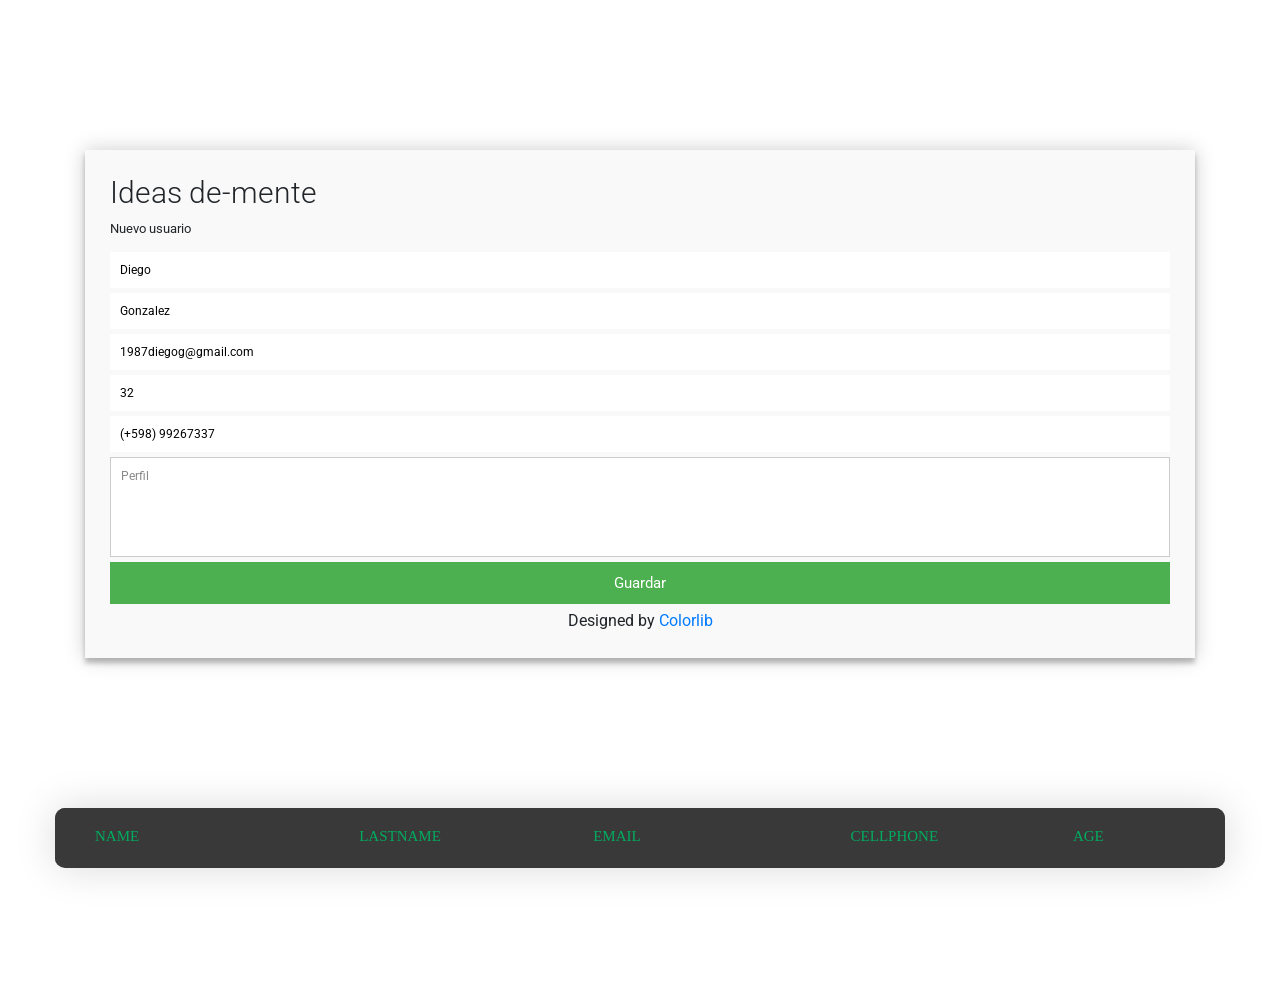
<file: target/rest-jax-rs-resteasy/index.html>
<!DOCTYPE html>
<html lang="en">
<head>
<meta charset="UTF-8">
<meta name="viewport" content="width=device-width, initial-scale=1">
<title>Persons</title>
<!--===============================================================================================-->
<script
	src="https://ajax.googleapis.com/ajax/libs/jquery/3.4.1/jquery.min.js"></script>
<!--===============================================================================================-->
<link href="css/style.css" rel="stylesheet">
<!--===============================================================================================-->
<link rel="stylesheet"
	href="https://stackpath.bootstrapcdn.com/bootstrap/4.3.1/css/bootstrap.min.css">
<!--===============================================================================================-->
<link rel="stylesheet" type="text/css" href="css/perfect-scrollbar.css">
<!--===============================================================================================-->
<link rel="stylesheet" type="text/css" href="css/main.css">
<!--===============================================================================================-->
</head>

<body>
	<div class="container">
		<form id="contact" action="" method="post">
			<h3>Ideas de-mente</h3>
			<h4>Nuevo usuario</h4>
			<fieldset>
				<input id="nameId" placeholder="name" type="text" tabindex="1"
					value="Diego" required autofocus>
			</fieldset>
			<fieldset>
				<input id="lastNameId" placeholder="last name" type="text"
					value="Gonzalez" tabindex="1" required autofocus>
			</fieldset>
			<fieldset>
				<input id="emailId" placeholder="email" type="email" tabindex="2"
					value="1987diegog@gmail.com" required>
			</fieldset>
			<fieldset>
				<input id="ageId" placeholder="age" type="number" tabindex="3"
					value="32" required>
			</fieldset>
			<fieldset>
				<input id="phoneId" placeholder="phone" type="tel" tabindex="3"
					value="(+598) 99267337" required>
			</fieldset>
			<fieldset>
				<textarea id="perfilId" placeholder="Perfil" tabindex="5" required></textarea>
			</fieldset>
			<fieldset>
				<button name="submit" type="button" onclick="enviarData();"
					id="contact-submit" data-submit="...Sending">Guardar</button>
			</fieldset>
			<p class="copyright">
				Designed by <a href="https://colorlib.com" target="_blank"
					title="Colorlib">Colorlib</a>
			</p>
		</form>
	</div>

	<div class="container-table100" style="margin-bottom: 10%;">
		<div class="wrap-table100">
			<div class="table100 ver3 m-b-110">
				<div class="table100-head">

					<table>
						<thead>
							<tr class="row100 head">
								<th class="cell100 column1">Name</th>
								<th class="cell100 column2">LastName</th>
								<th class="cell100 column3">Email</th>
								<th class="cell100 column4">Cellphone</th>
								<th class="cell100 column5">Age</th>
							</tr>
						</thead>
					</table>

				</div>

				<div class="table100-body js-pscroll">
					<table id="myTable">
						<tbody>
						</tbody>
					</table>
				</div>
			</div>
		</div>
	</div>
	<!--===============================================================================================-->
	<script src="js/main.js"></script>
	<!--===============================================================================================-->
	<script src="js/script.js"></script>
	<!--===============================================================================================-->
	<script src="js/perfect-scrollbar.min.js"></script>
	<!--===============================================================================================-->
	<script>
		$('.js-pscroll').each(function() {
			var ps = new PerfectScrollbar(this);

			$(window).on('resize', function() {
				ps.update();
			})
		});
	</script>
</body>
</html>
</file>
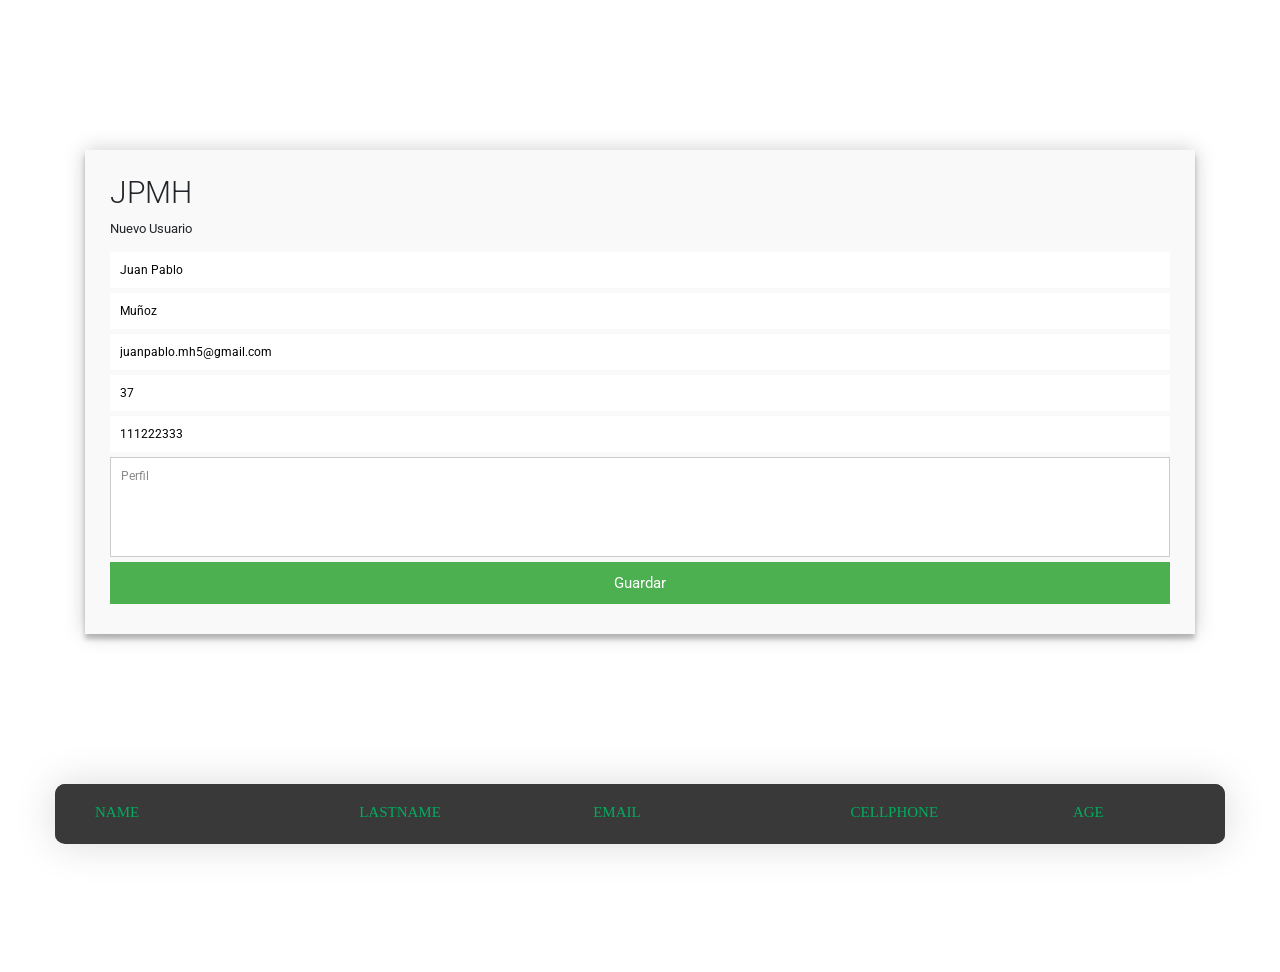
<file: src/main/webapp/index.html>
<!DOCTYPE html>
<html lang="en">
<head>
	<meta charset="UTF-8">
	<meta name="viewport" content="width=device-width, initial-scale=1">
	<title>Persons</title>
	<script src="https://ajax.googleapis.com/ajax/libs/jquery/3.4.1/jquery.min.js"></script>
	<link href="css/style.css" rel="stylesheet">
	<link rel="stylesheet" href="https://stackpath.bootstrapcdn.com/bootstrap/4.3.1/css/bootstrap.min.css">
	<link rel="stylesheet" type="text/css" href="css/perfect-scrollbar.css">
	<link rel="stylesheet" type="text/css" href="css/main.css">
</head>

<body>
	<div class="container">
		<form id="contact" action="" method="post">
			<h3>JPMH</h3>
			<h4>Nuevo Usuario</h4>
			<fieldset>
				<input id="nameId" placeholder="name" type="text" tabindex="1" value="Juan Pablo" required autofocus>
			</fieldset>
			<fieldset>
				<input id="lastNameId" placeholder="last name" type="text" value="Muñoz" tabindex="1" required autofocus>
			</fieldset>
			<fieldset>
				<input id="emailId" placeholder="email" type="email" tabindex="2" value="juanpablo.mh5@gmail.com" required>
			</fieldset>
			<fieldset>
				<input id="ageId" placeholder="age" type="number" tabindex="3" value="37" required>
			</fieldset>
			<fieldset>
				<input id="phoneId" placeholder="phone" type="tel" tabindex="3" value="111222333" required>
			</fieldset>
			<fieldset>
				<textarea id="perfilId" placeholder="Perfil" tabindex="5" required></textarea>
			</fieldset>
			<fieldset>
				<button name="submit" type="button" onclick="enviarData();" id="contact-submit" data-submit="...Sending">Guardar</button>
			</fieldset>
		</form>
	</div>

	<div class="container-table100" style="margin-bottom: 10%;">
		<div class="wrap-table100">
			<div class="table100 ver3 m-b-110">
				<div class="table100-head">

					<table>
						<thead>
							<tr class="row100 head">
								<th class="cell100 column1">Name</th>
								<th class="cell100 column2">LastName</th>
								<th class="cell100 column3">Email</th>
								<th class="cell100 column4">Cellphone</th>
								<th class="cell100 column5">Age</th>
							</tr>
						</thead>
					</table>

				</div>

				<div class="table100-body js-pscroll">
					<table id="myTable">
						<tbody>
						</tbody>
					</table>
				</div>
			</div>
		</div>
	</div>
	<script src="js/main.js"></script>
	<script src="js/script.js"></script>
	<script src="js/perfect-scrollbar.min.js"></script>
	<script>
		$('.js-pscroll').each(function() {
			var ps = new PerfectScrollbar(this);

			$(window).on('resize', function() {
				ps.update();
			})
		});
	</script>
</body>
</html>
</file>
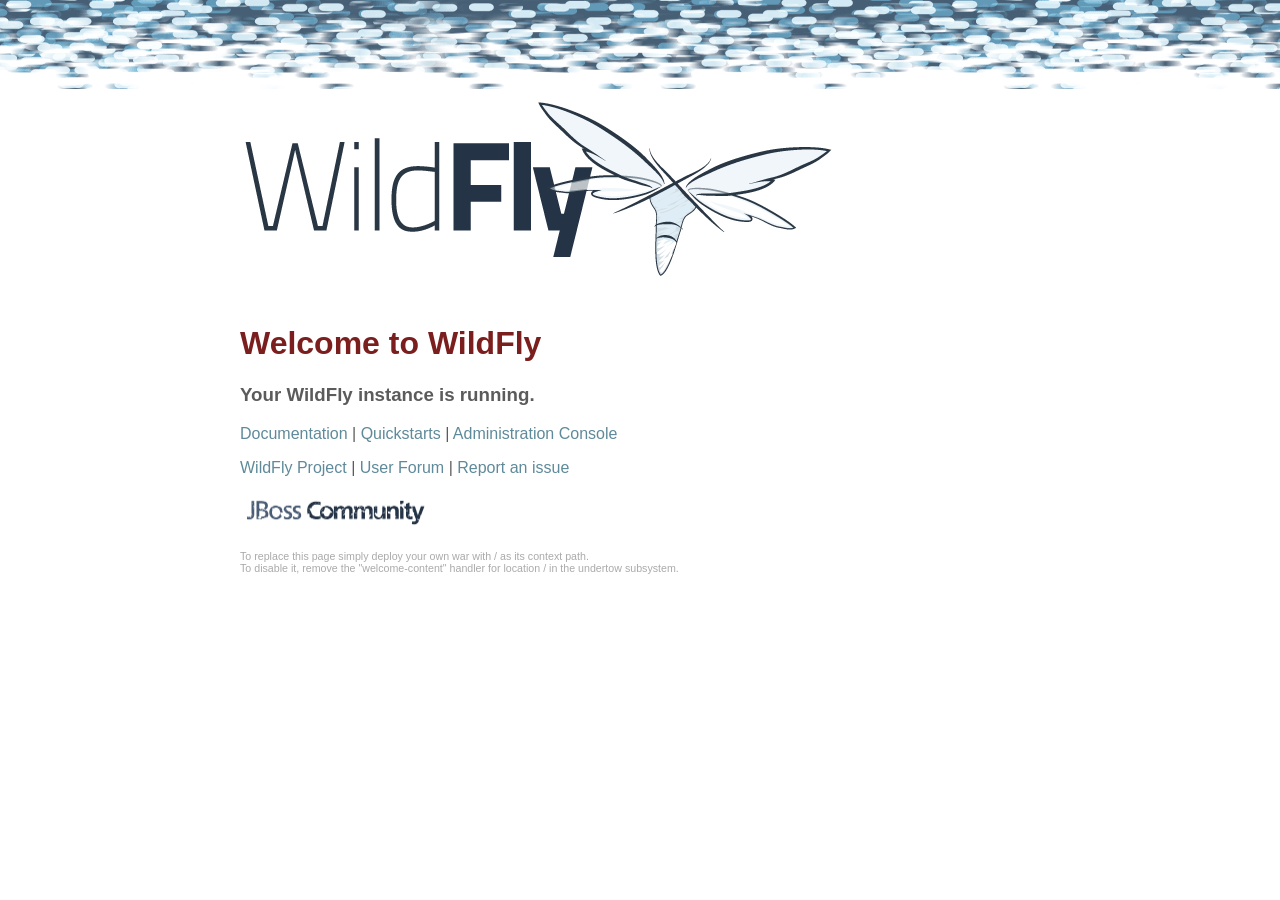
<file: target/server/welcome-content/index.html>
<!DOCTYPE html>

<html>
<head>
    <!-- proper charset -->
    <meta http-equiv="content-type" content="text/html;charset=utf-8" />
    <meta http-equiv="X-UA-Compatible" content="IE=EmulateIE8" />

    <title>Welcome to WildFly</title>
    <link rel="shortcut icon" href="favicon.ico" type="image/x-icon">
    <link rel="StyleSheet" href="wildfly.css" type="text/css">
</head>

<body>
<div class="wrapper">
    <div class="content">
        <div class="logo">
                <img src="wildfly_logo.png" alt="WildFly" border="0" />
        </div>
        <h1>Welcome to WildFly</h1>

        <h3>Your WildFly instance is running.</h3>

        <p><a href="https://docs.wildfly.org">Documentation</a> | <a href="https://github.com/wildfly/quickstart">Quickstarts</a> | <a href="/console">Administration
            Console</a> </p>

        <p><a href="https://wildfly.org">WildFly Project</a> |
            <a href="https://community.jboss.org/en/wildfly">User Forum</a> |
            <a href="https://issues.jboss.org/browse/WFLY">Report an issue</a></p>
        <p class="logos"><a href="https://www.jboss.org"><img src="jbosscommunity_logo_hori_white.png" alt="JBoss and JBoss Community" width=
                "195" height="37" border="0"></a></p>

        <p class="note">To replace this page simply deploy your own war with / as its context path.<br />
            To disable it, remove the "welcome-content" handler for location / in the undertow subsystem.</p>
    </div>
</div>
</body>
</html>
</file>
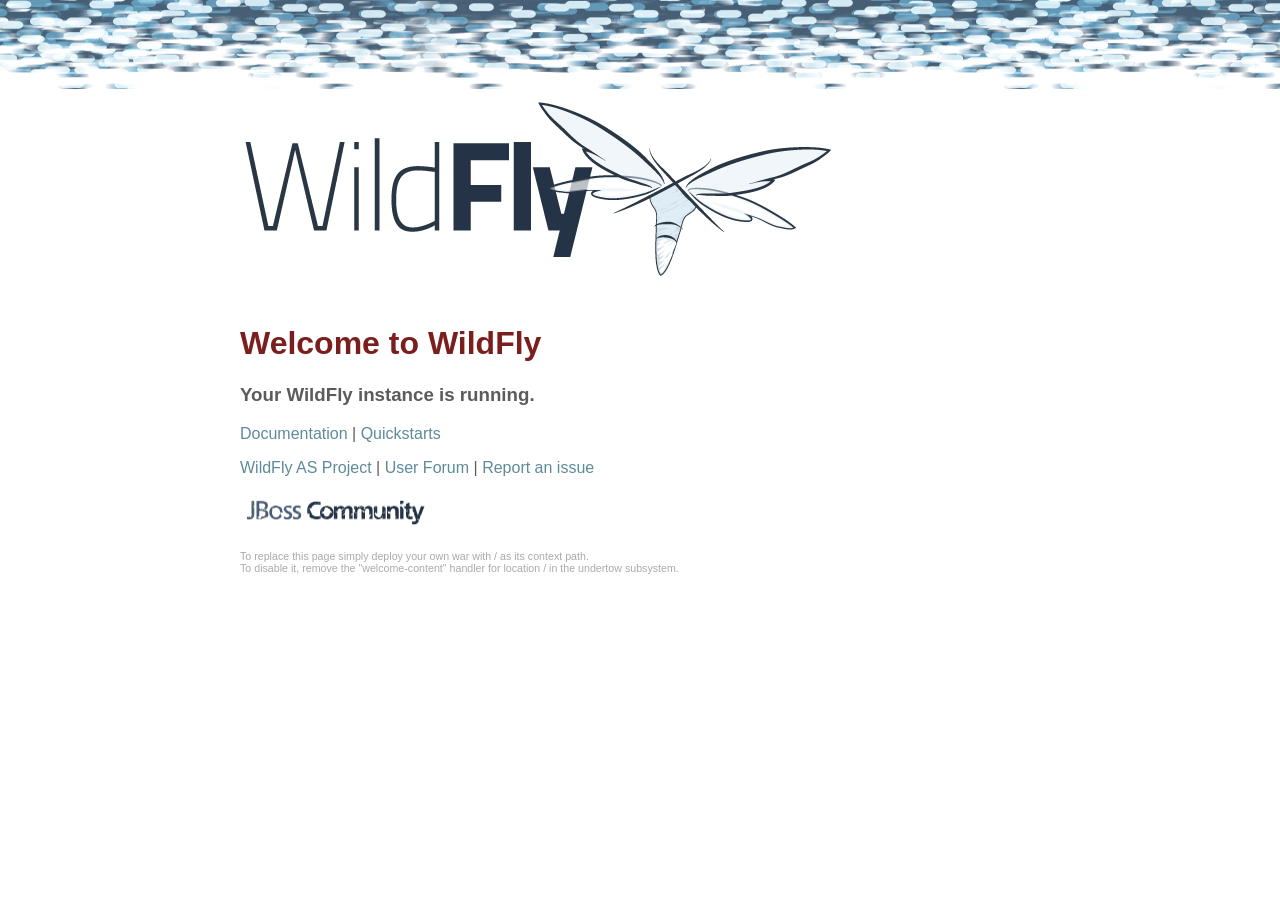
<file: target/server/welcome-content/index_noconsole.html>
<!DOCTYPE html>

<html>
<head>
    <!-- proper charset -->
    <meta http-equiv="content-type" content="text/html;charset=utf-8" />
    <meta http-equiv="X-UA-Compatible" content="IE=EmulateIE8" />

    <title>Welcome to WildFly</title>
    <link rel="shortcut icon" href="favicon.ico" type="image/x-icon">
    <link rel="StyleSheet" href="wildfly.css" type="text/css">
</head>

<body>
<div class="wrapper">
    <div class="content">
        <div class="logo">
            <img src="wildfly_logo.png" alt="WildFly" border="0"/>
        </div>
        <h1>Welcome to WildFly</h1>
        
        <h3>Your WildFly instance is running.</h3>

        <p><a href="https://docs.wildfly.org">Documentation</a> | <a href="https://github.com/wildfly/quickstart">Quickstarts</a></p>

        <p><a href="https://wildfly.org/">WildFly AS Project</a> |
            <a href="https://community.jboss.org/en/wildfly">User Forum</a> |
            <a href="https://issues.jboss.org/browse/WFLY">Report an issue</a></p>

        <p class="logos"><a href="https://www.jboss.org"><img src="jbosscommunity_logo_hori_white.png" alt="JBoss and JBoss Community" width=
                "195" height="37" border="0"></a></p>

        <p class="note">To replace this page simply deploy your own war with / as its context path.<br />
            To disable it, remove the "welcome-content" handler for location / in the undertow subsystem.</p>
    </div>
</div>
</body>
</html>
</file>
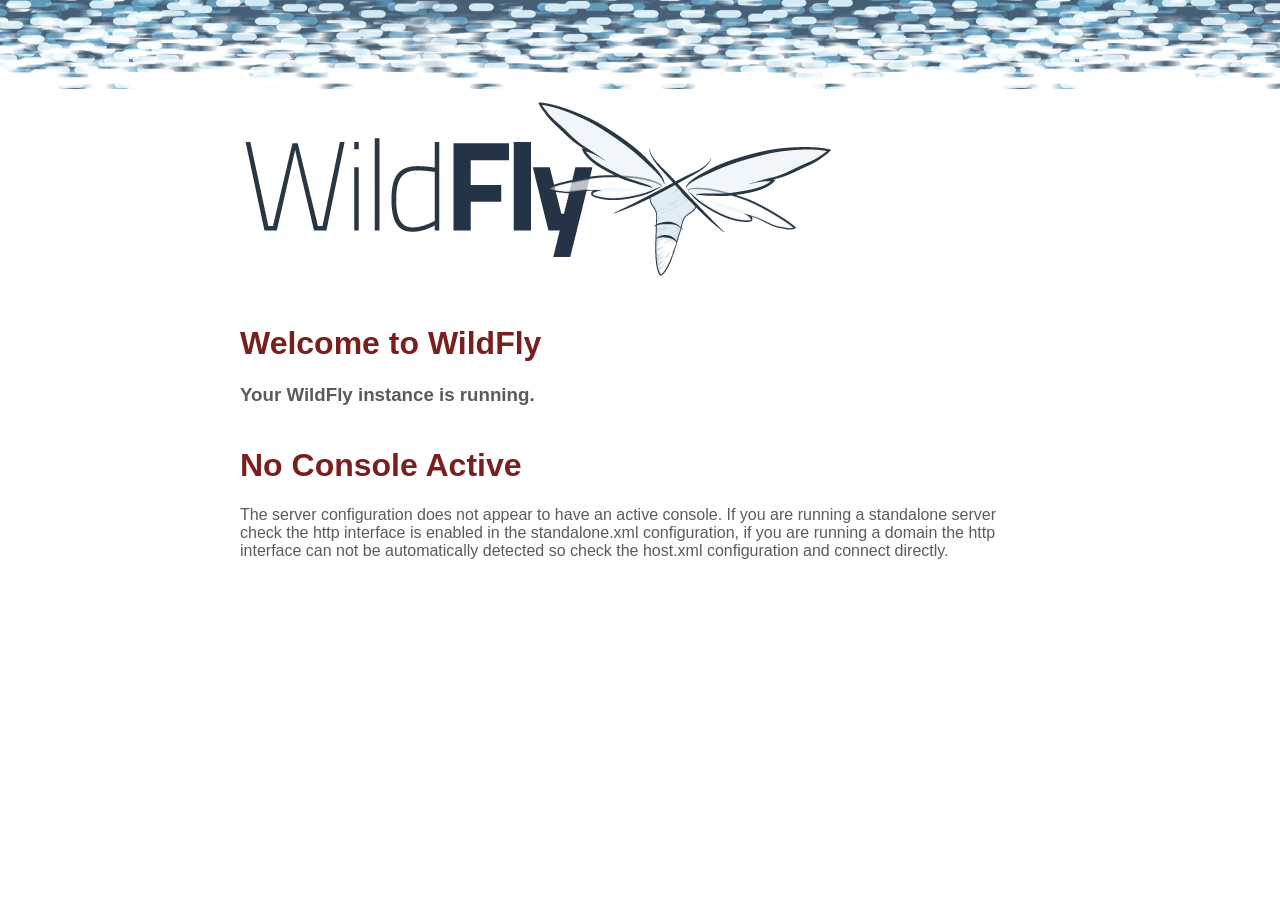
<file: target/server/welcome-content/noconsole.html>
<!DOCTYPE html>

<html>
<head>
    <!-- proper charset -->
    <meta http-equiv="content-type" content="text/html;charset=utf-8" />
    <meta http-equiv="X-UA-Compatible" content="IE=EmulateIE8" />

    <title>WildFly - No Console Active</title>
    <link rel="shortcut icon" href="favicon.ico" type="image/x-icon">
    <link rel="StyleSheet" href="wildfly.css" type="text/css">
</head>

<body>
<div class="wrapper">
    <div class="content">
        <div class="logo">
            <img src="wildfly_logo.png" alt="WildFly" border="0"/>
        </div>
        <h1>Welcome to WildFly</h1>

        <h3>Your WildFly instance is running.</h3>

        <h1>No Console Active</h1>

        <p>The server configuration does not appear to have an active console. If you are running a standalone server
            check the http interface is enabled in the standalone.xml configuration, if you are running a domain the
            http interface can not be automatically detected so check the host.xml configuration and connect directly.</p>
    </div>
</div>
</body>
</html>
</file>
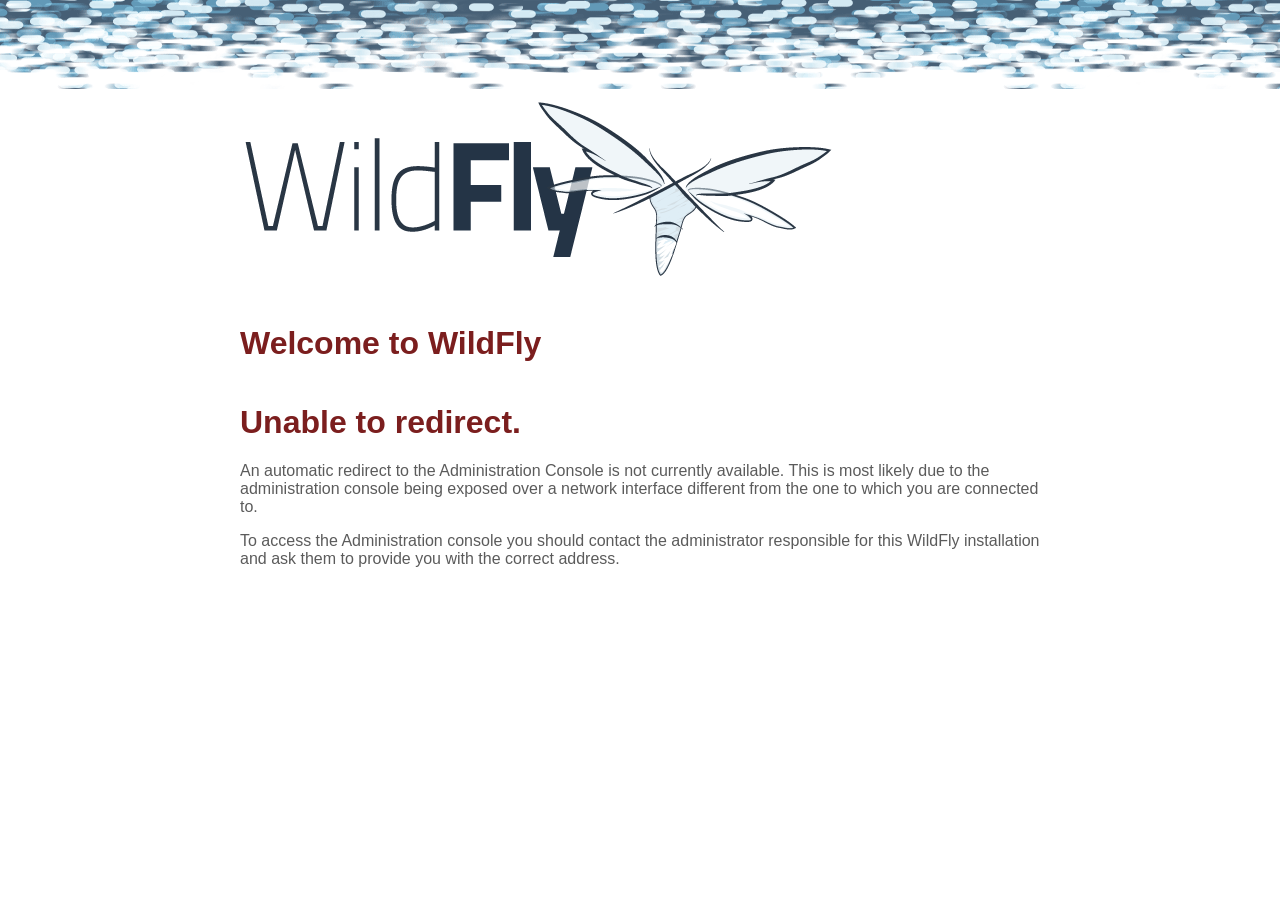
<file: target/server/welcome-content/noredirect.html>
<!DOCTYPE html>

<html>
<head>
    <!-- proper charset -->
    <meta http-equiv="content-type" content="text/html;charset=utf-8" />
    <meta http-equiv="X-UA-Compatible" content="IE=EmulateIE8" />

    <title>WildFly - Console Redirect Unavailable</title>
    <link rel="shortcut icon" href="favicon.ico" type="image/x-icon">
    <link rel="StyleSheet" href="wildfly.css" type="text/css">
</head>

<body>
<div class="wrapper">
    <div class="content">
        <div class="logo">
            <img src="wildfly_logo.png" alt="WildFly" border="0"/>
        </div>
        <h1>Welcome to WildFly</h1>

        <h1>Unable to redirect.</h1>

        <p>An automatic redirect to the Administration Console is not currently available. This is most likely
            due to the administration console being exposed over a network interface different from the one to which
            you are connected to.</p>

        <p>To access the Administration console you should contact the administrator responsible for this
            WildFly installation and ask them to provide you with the correct address.</p>
    </div>
</div>
</body>
</html>
</file>
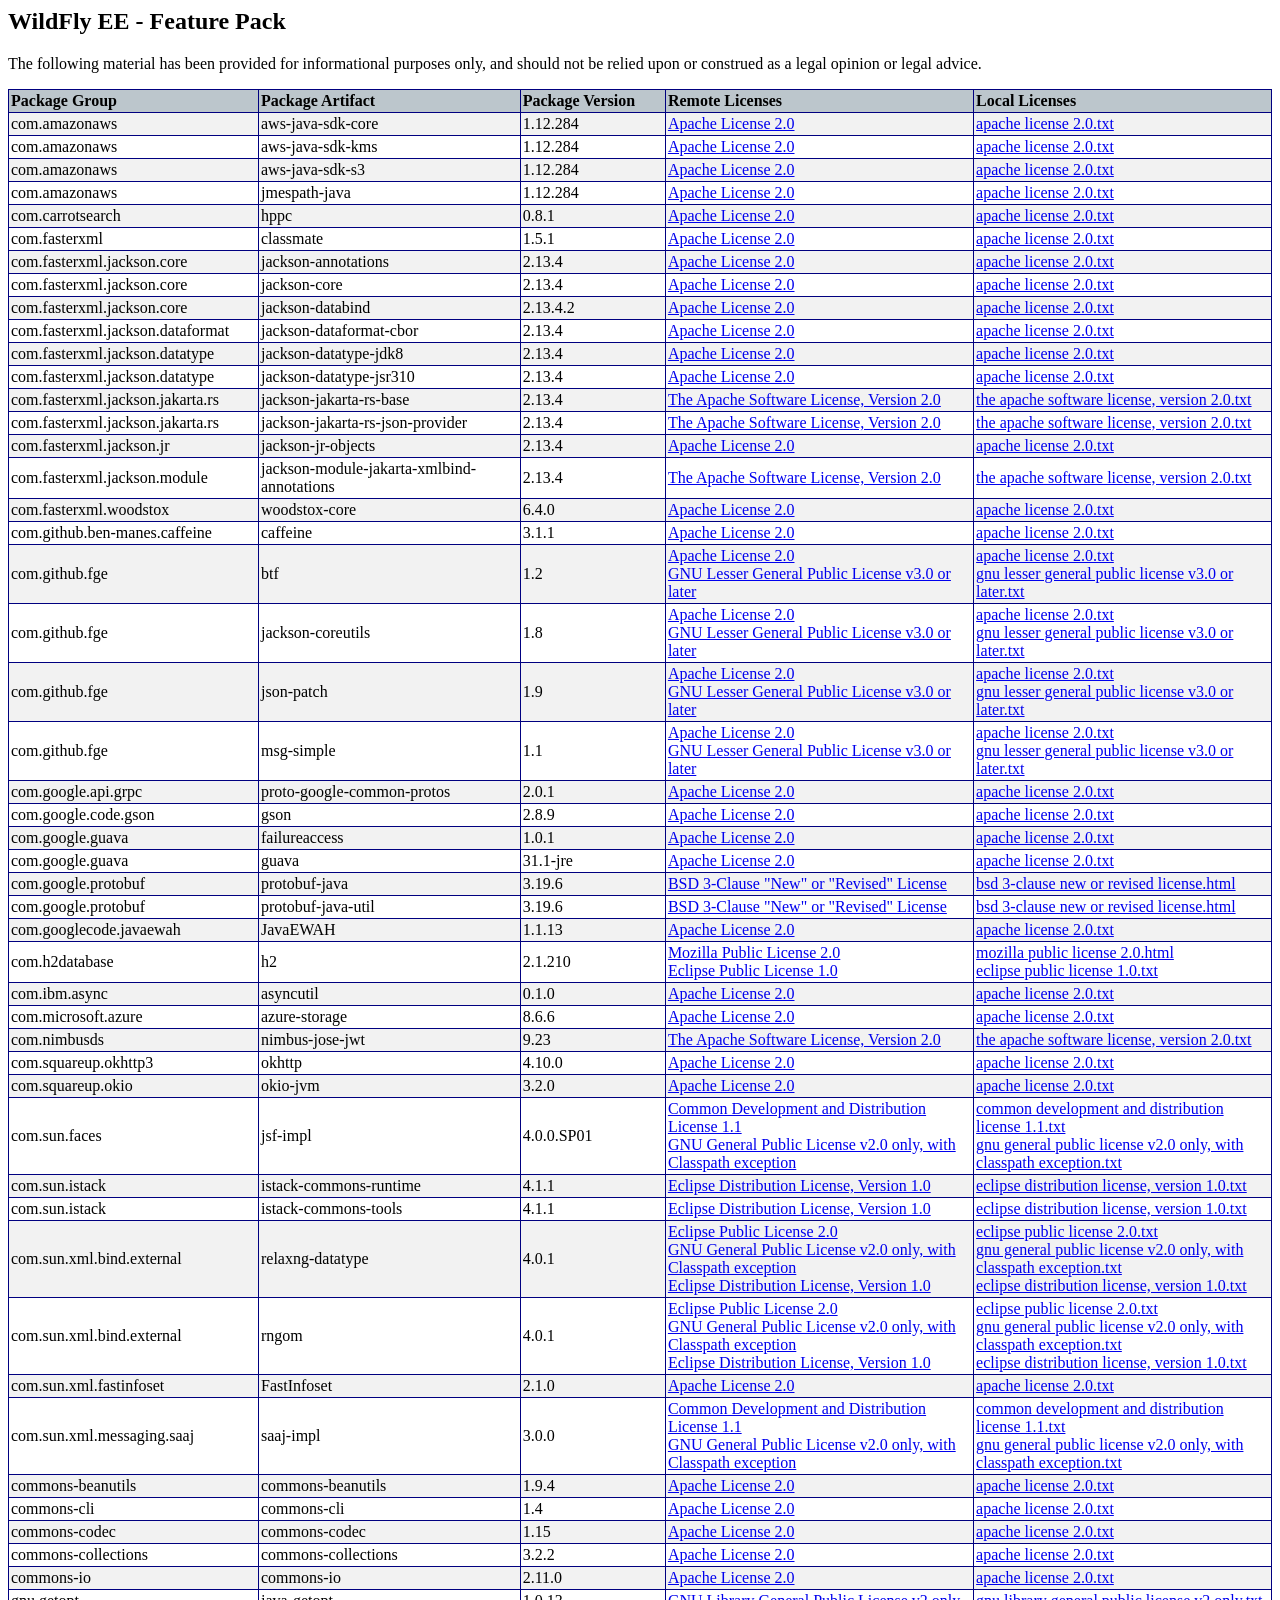
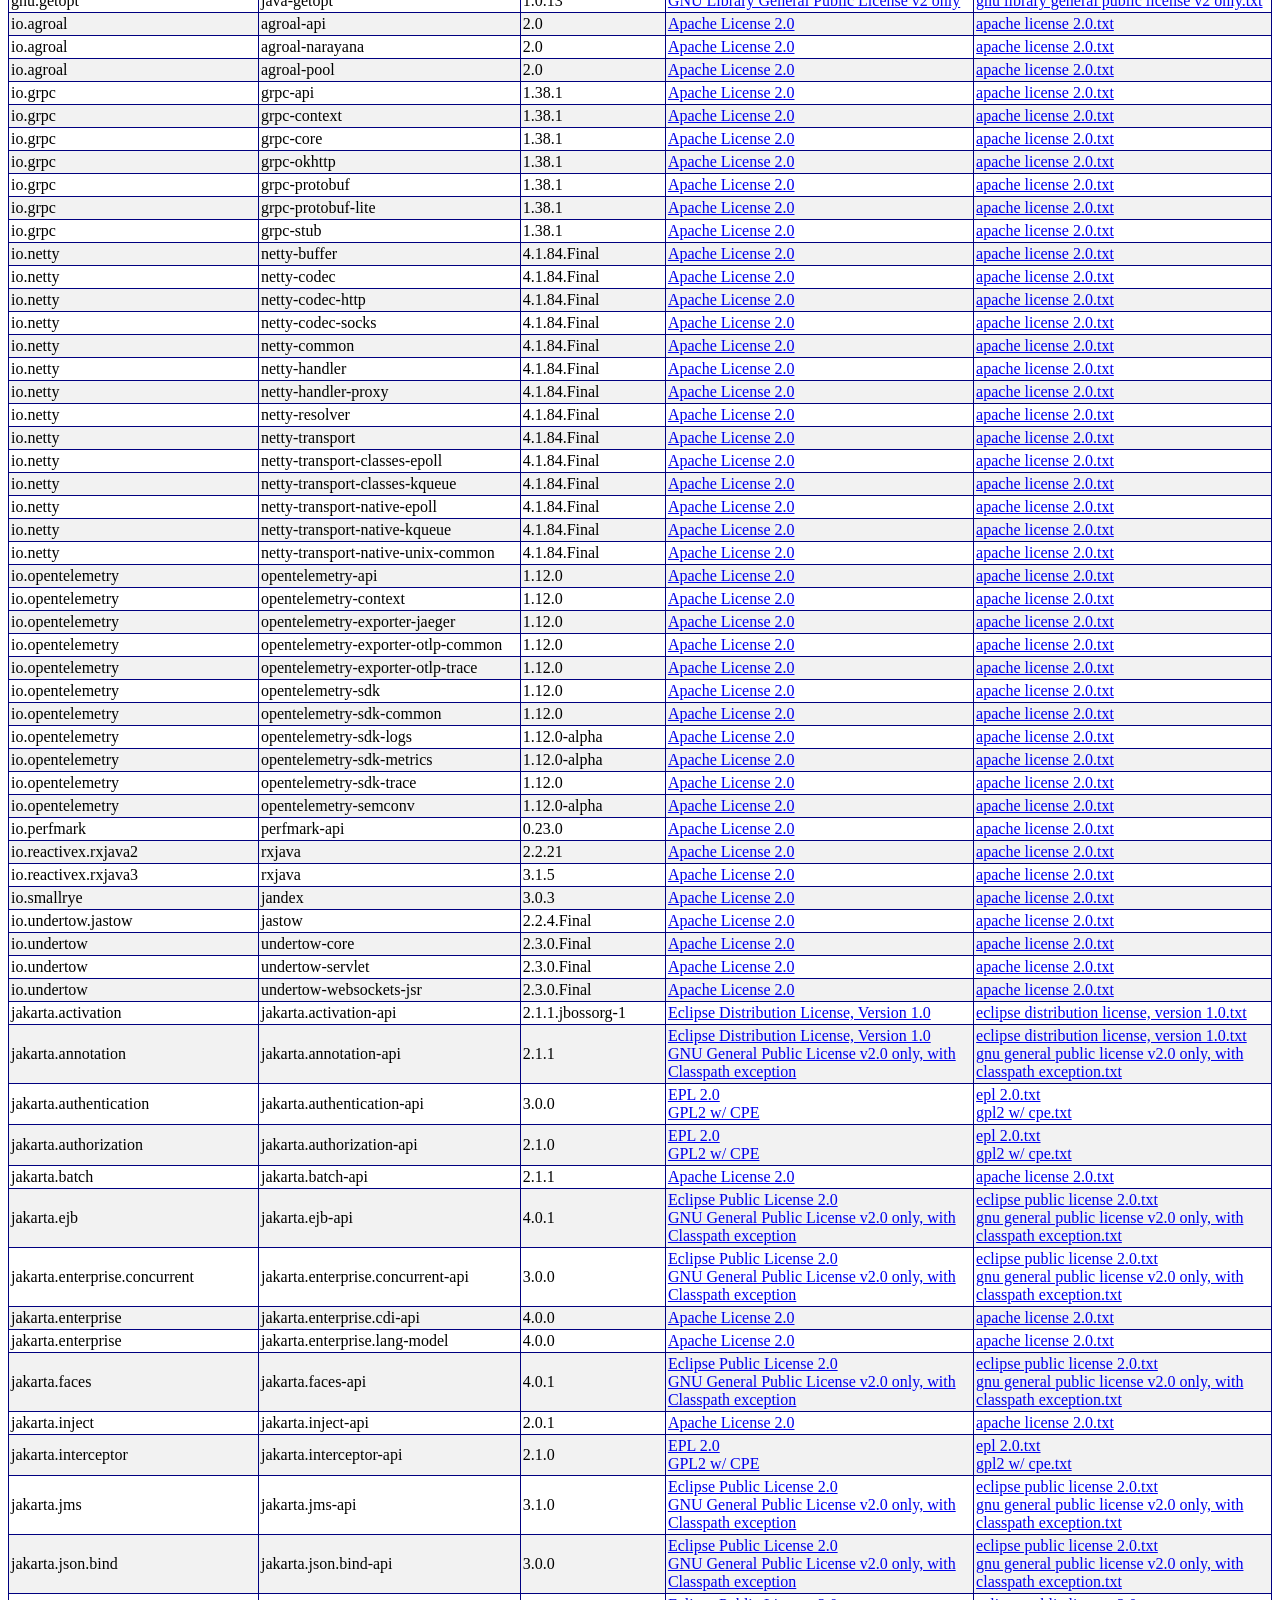
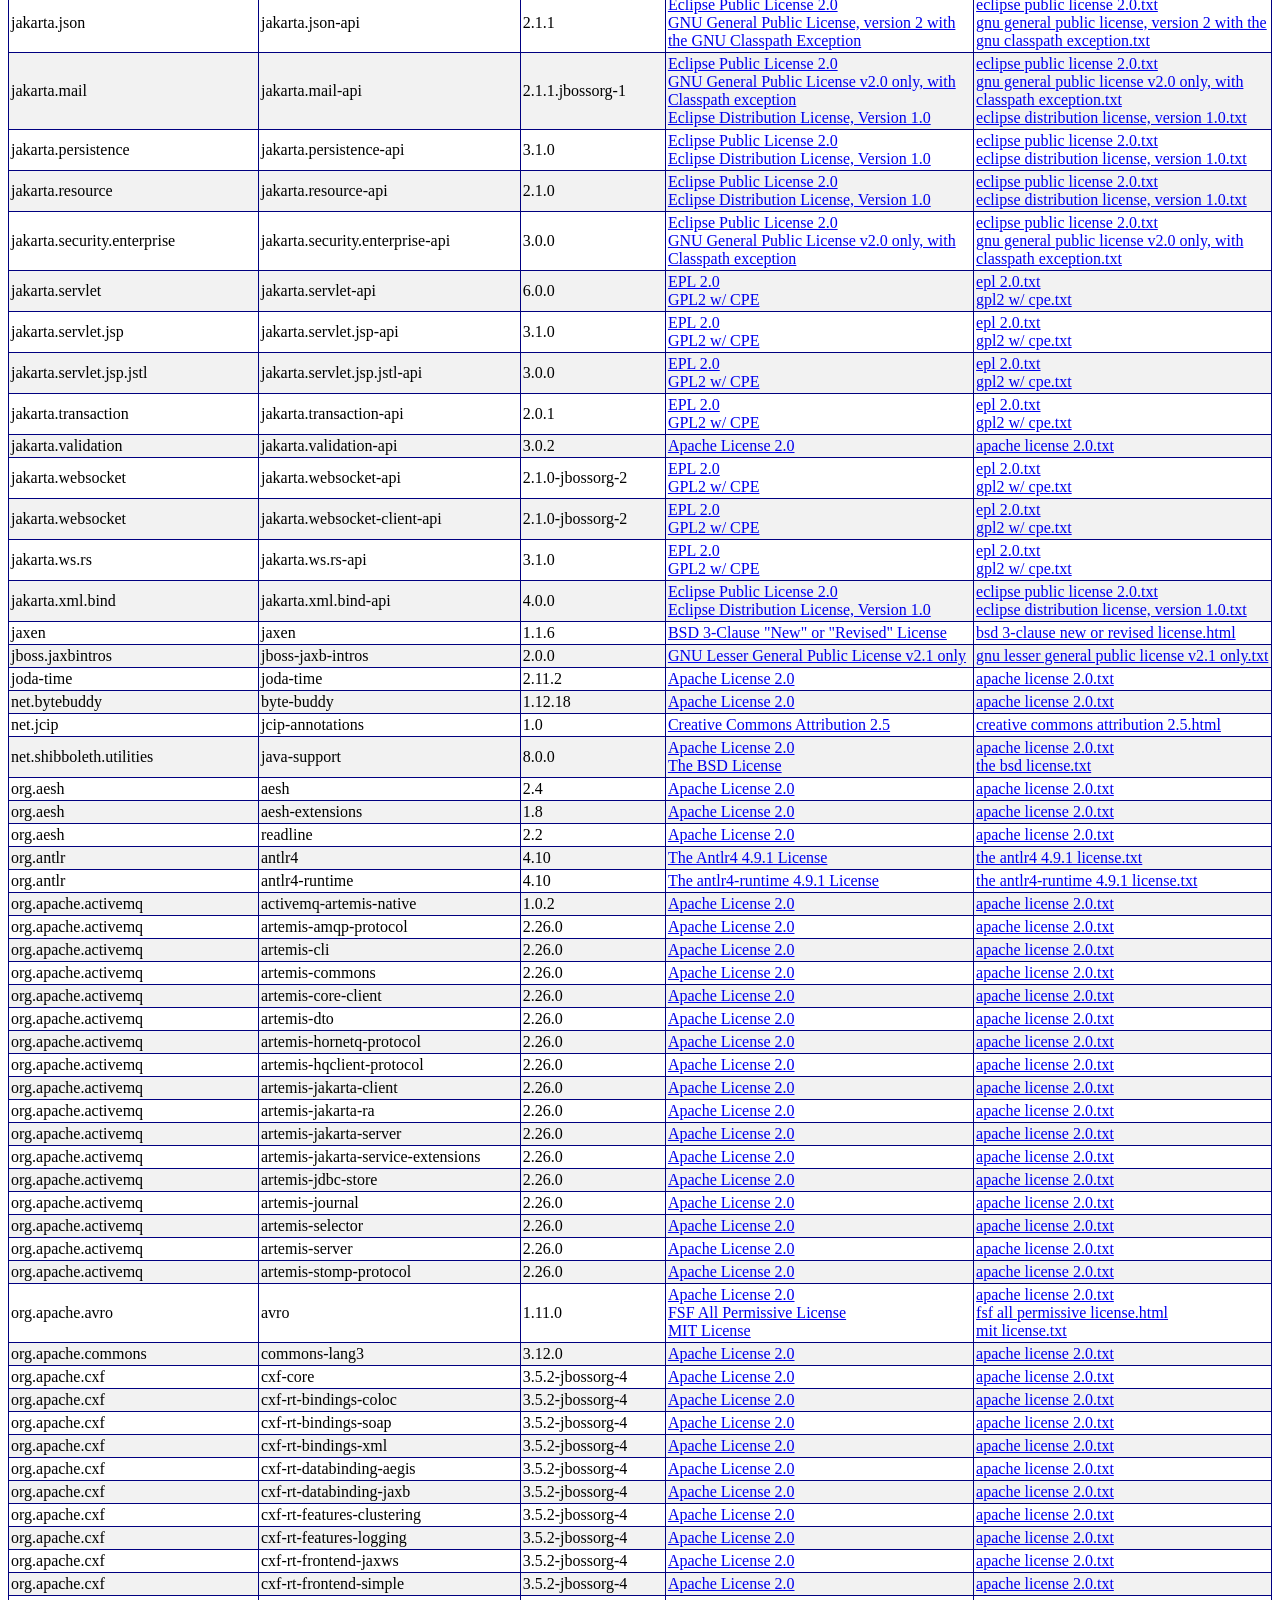
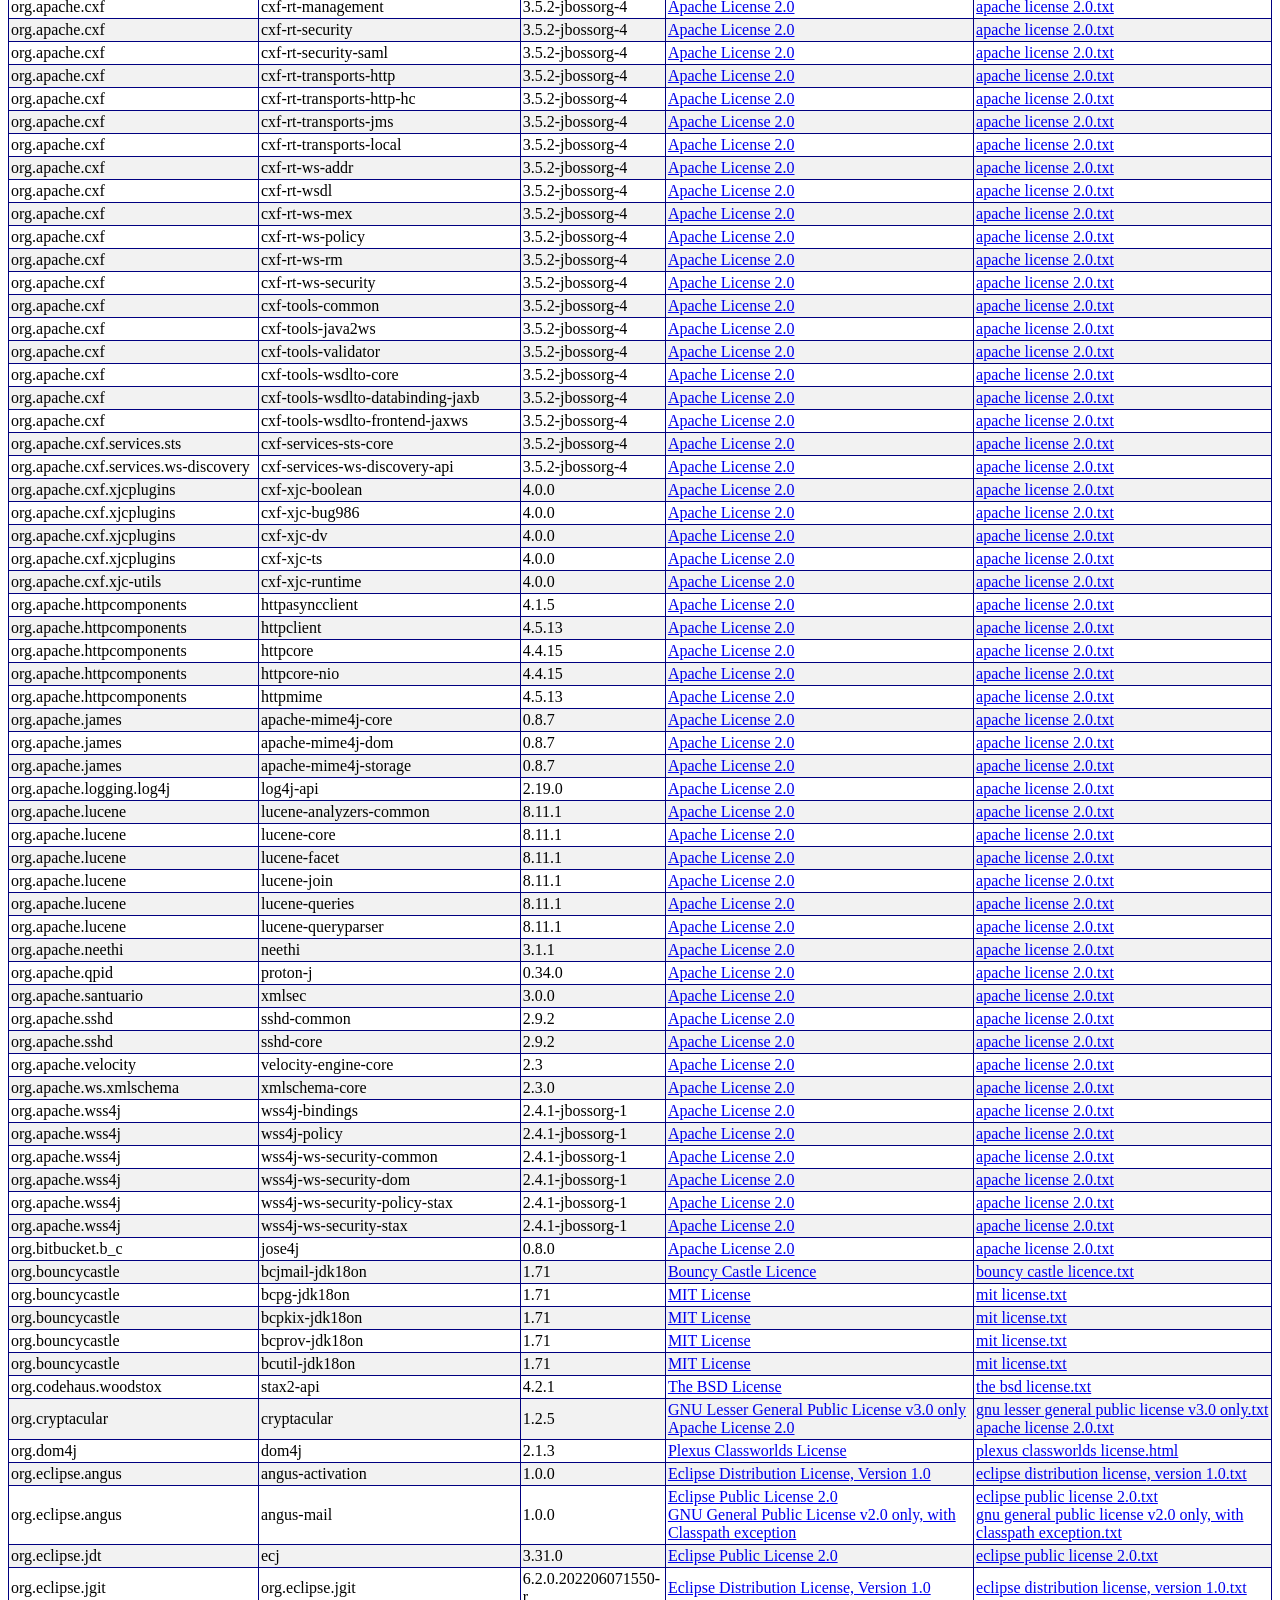
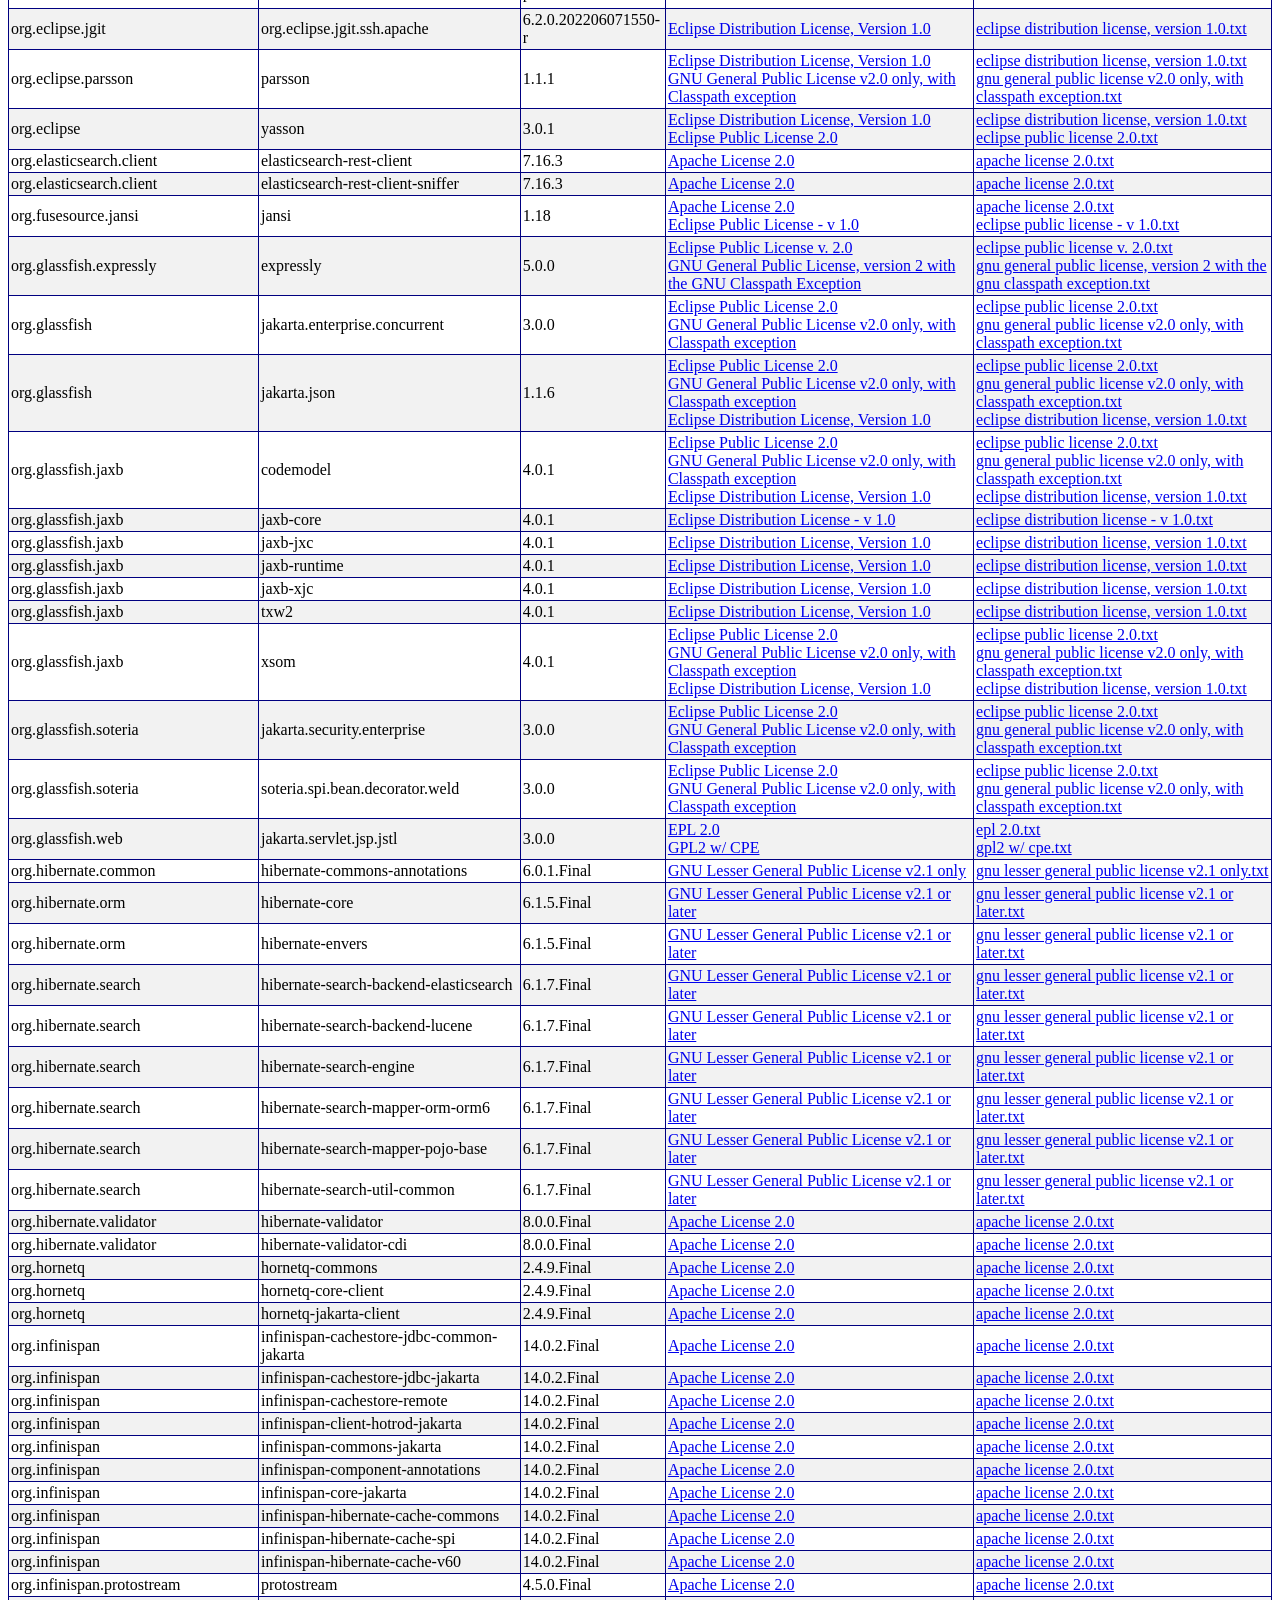
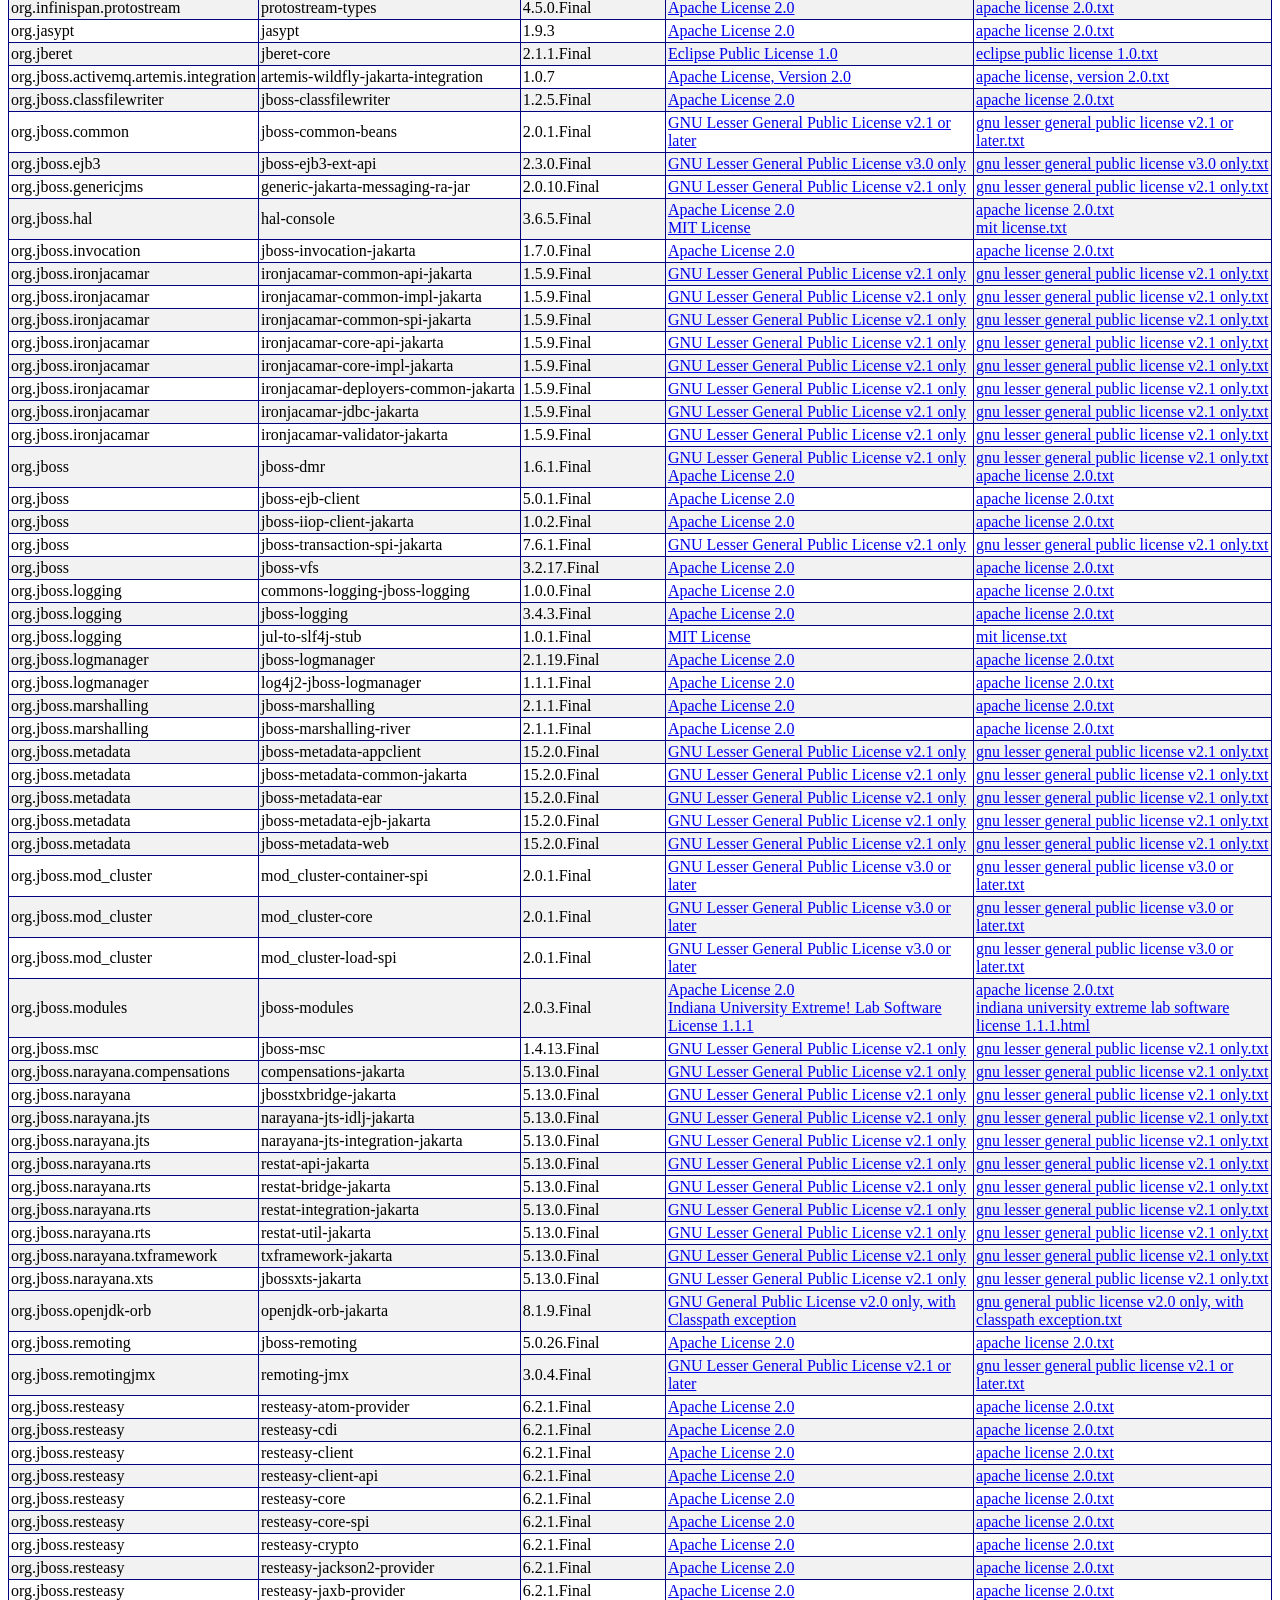
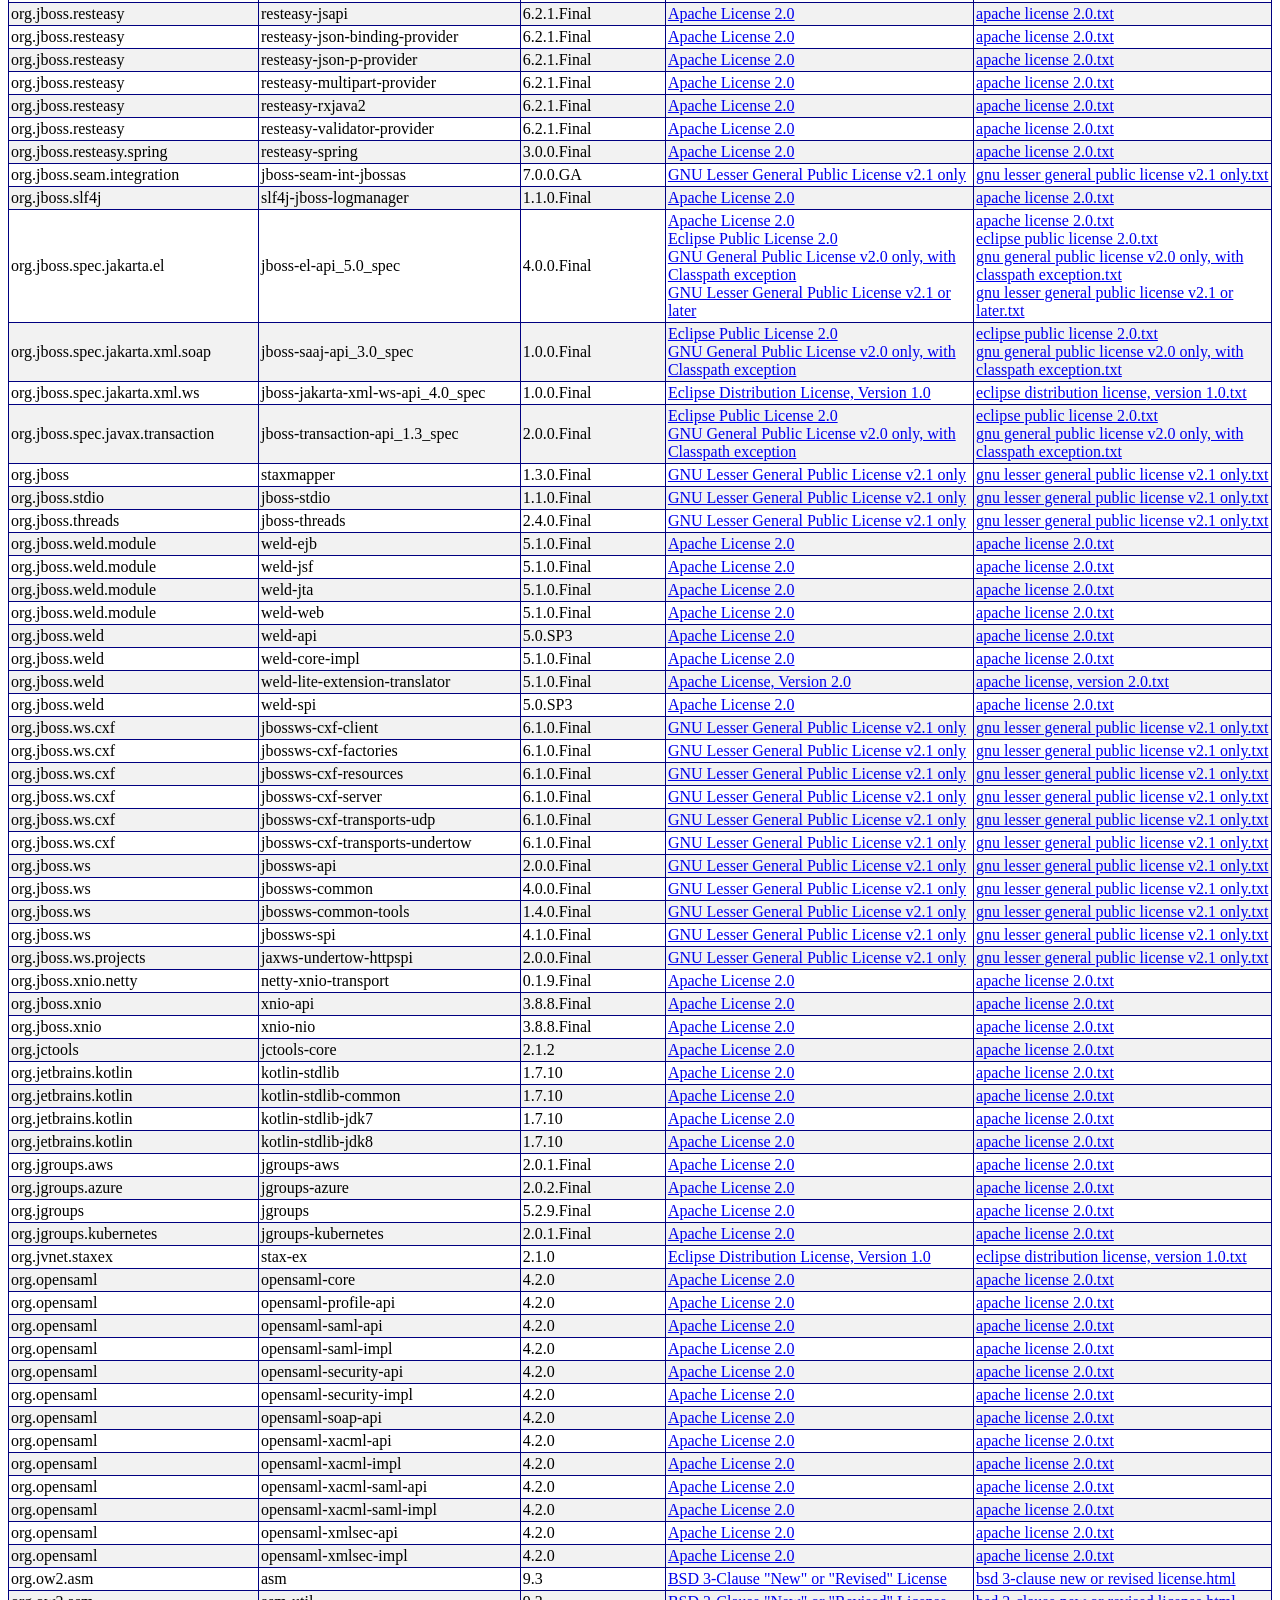
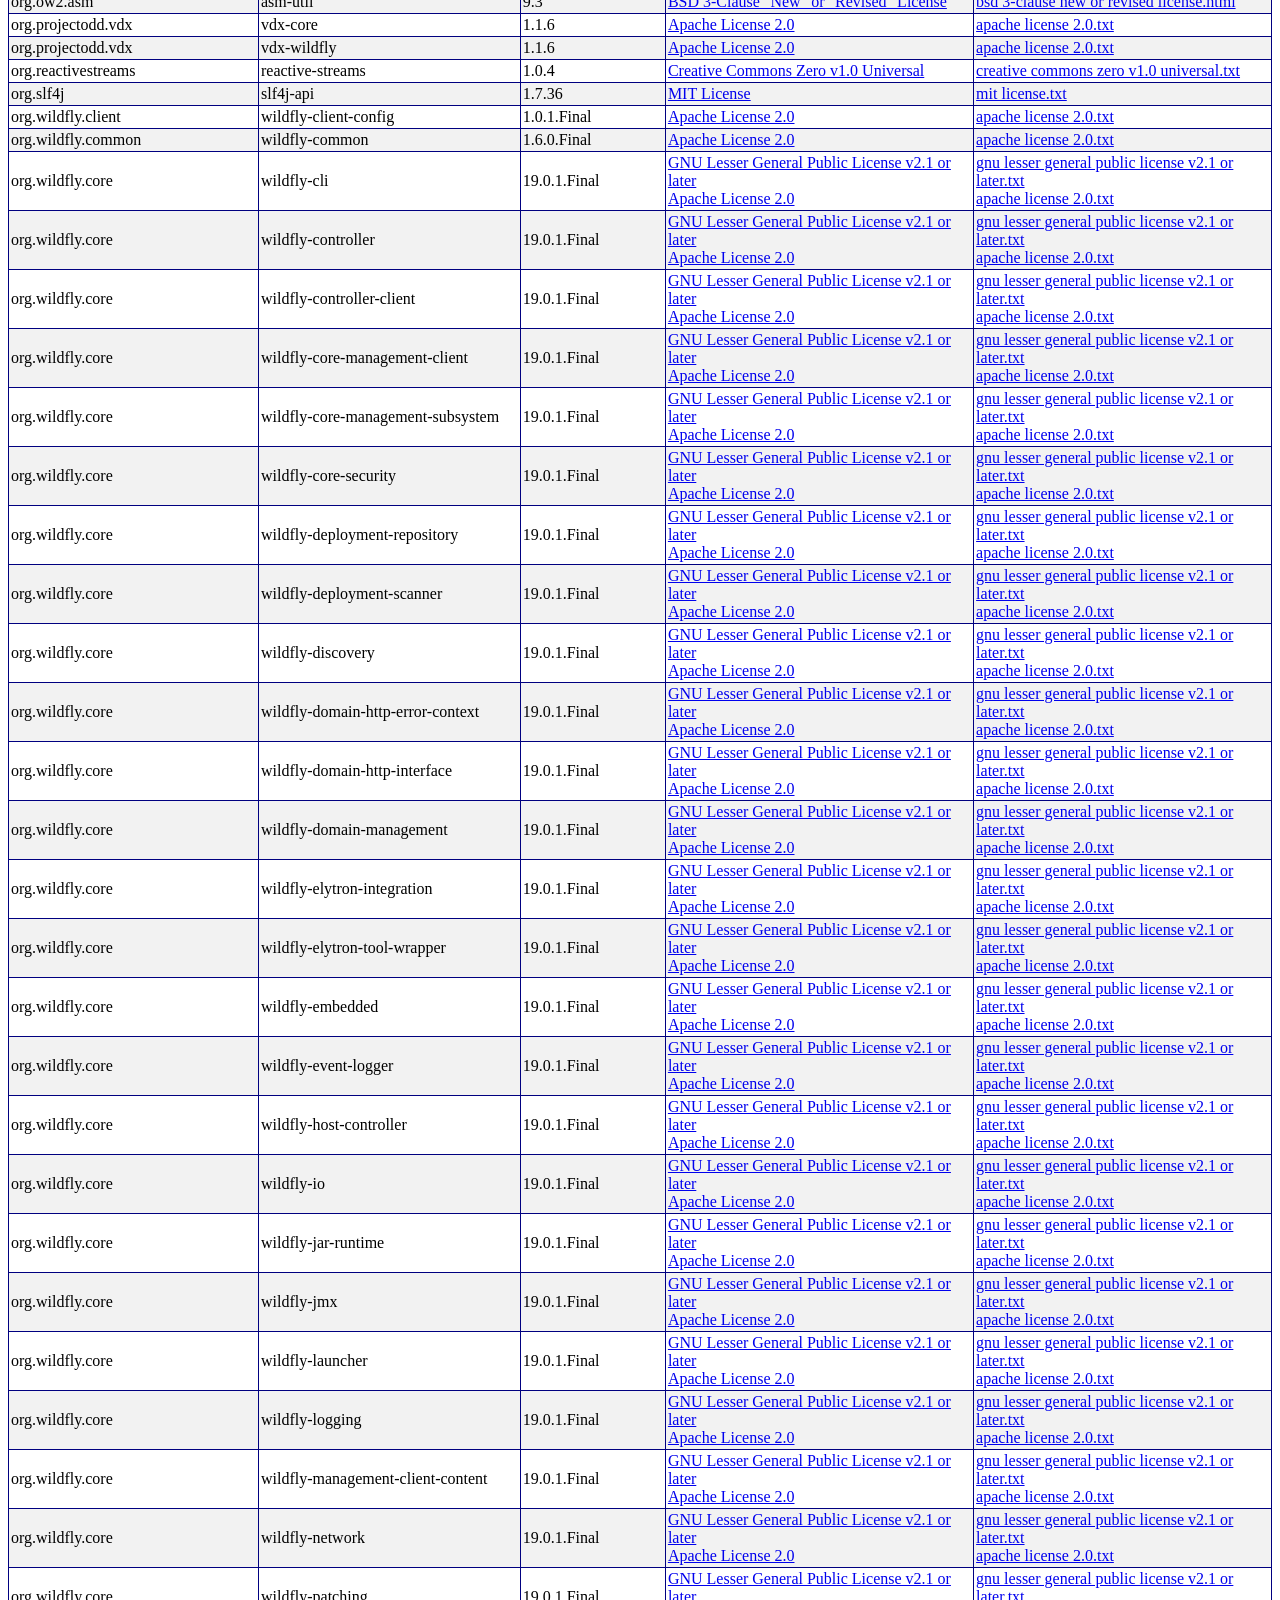
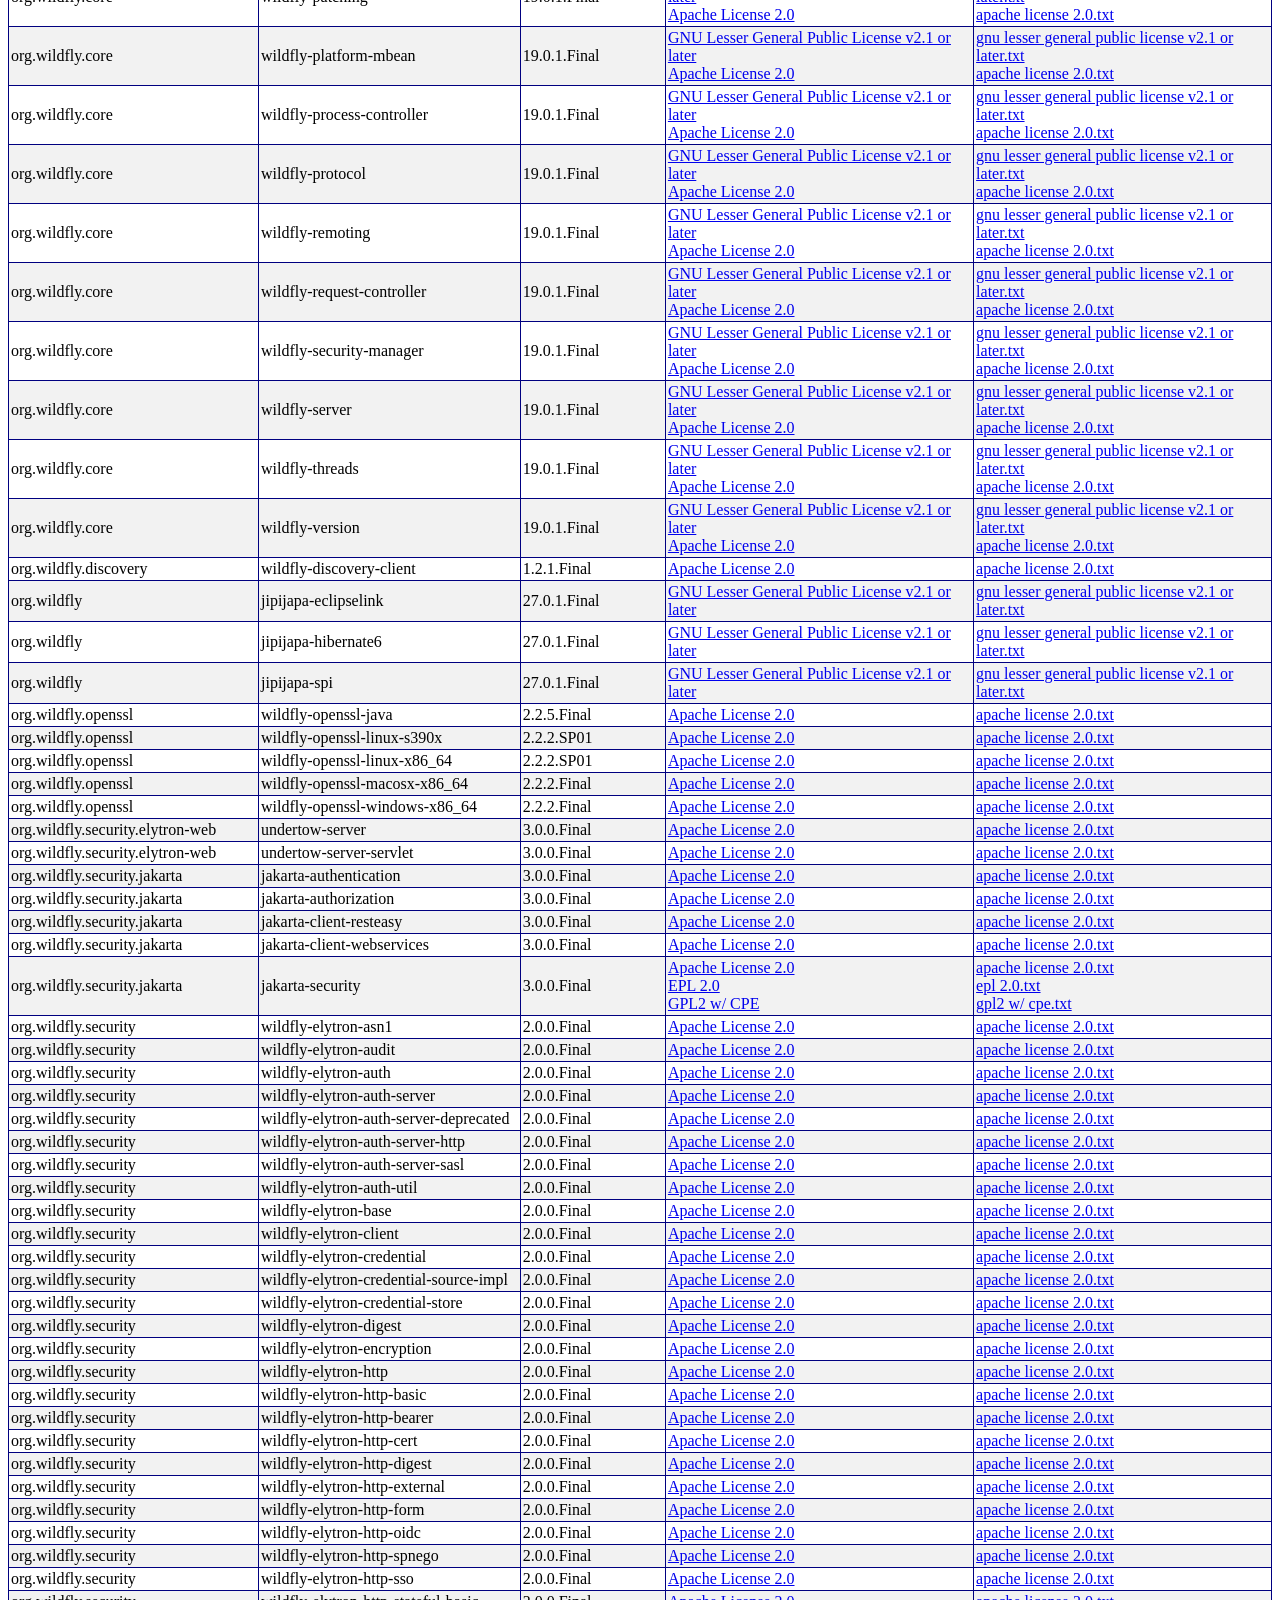
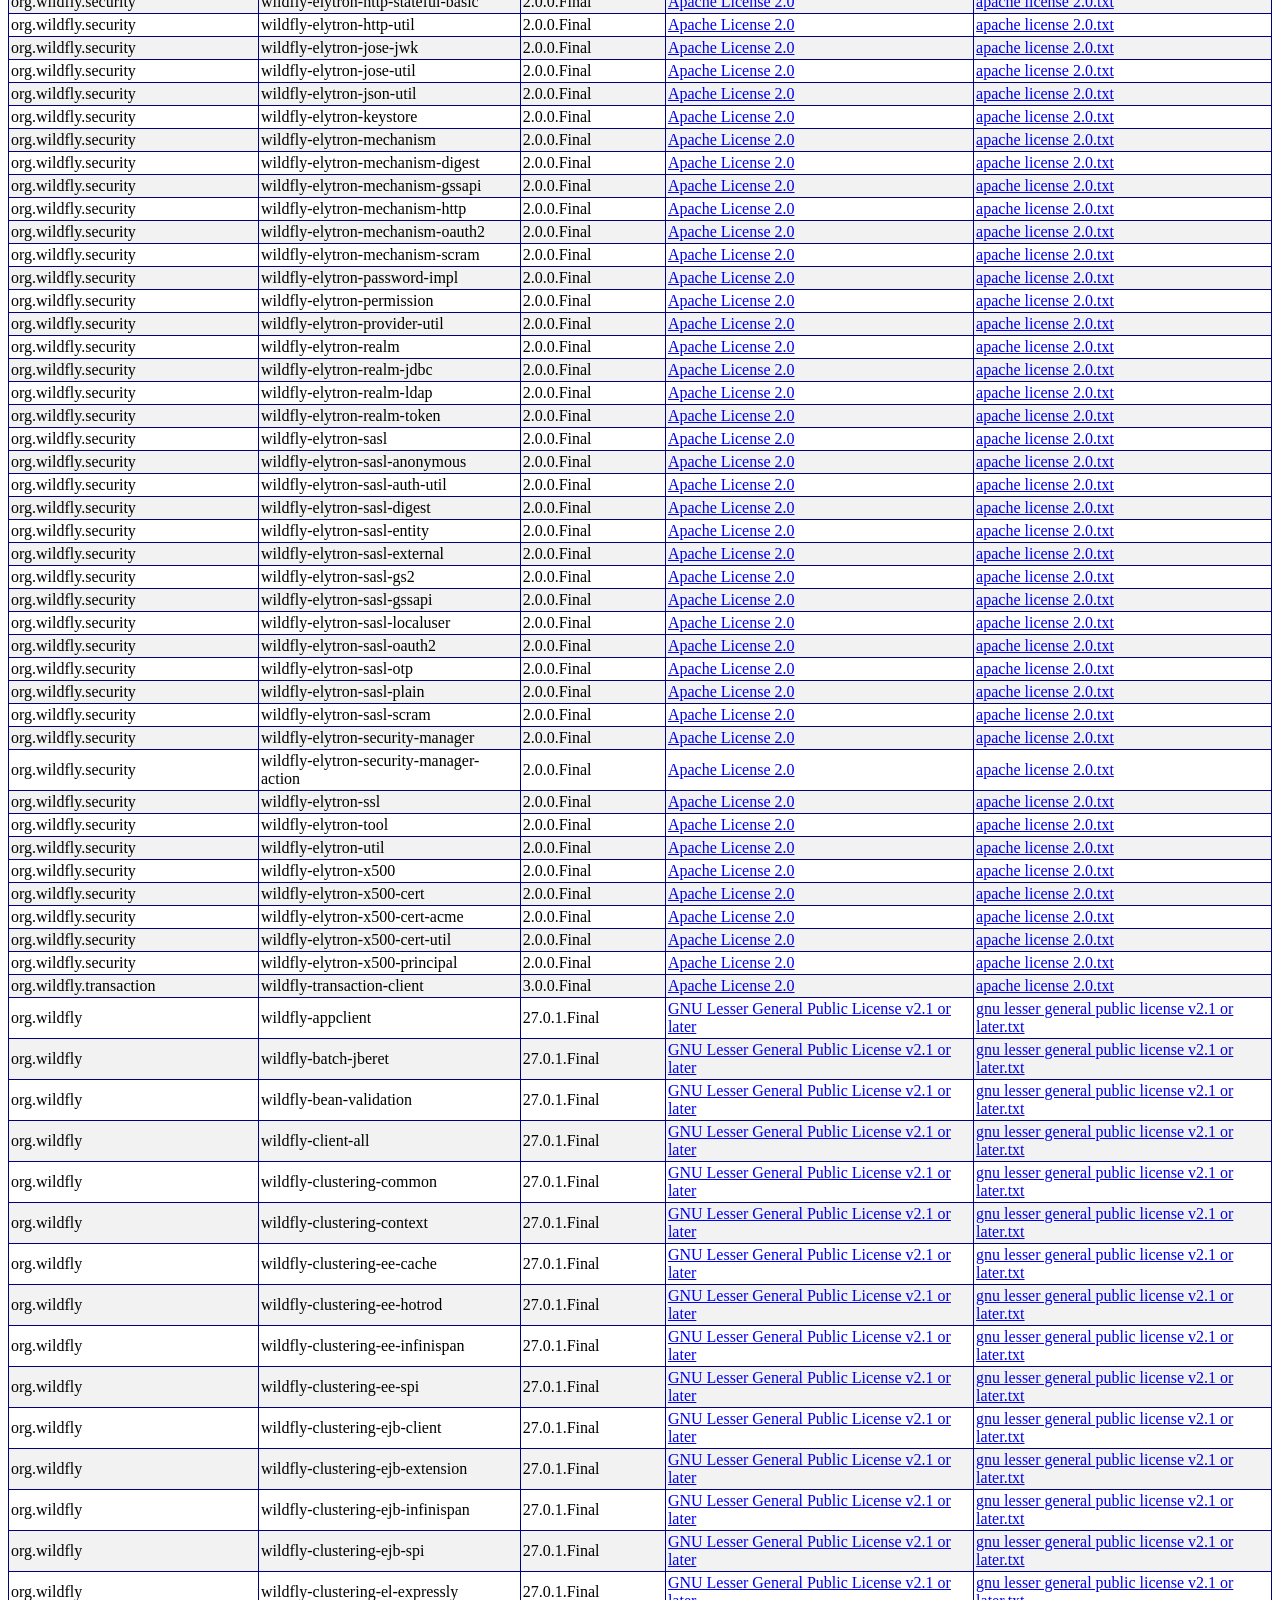
<file: target/server/docs/licenses/full-feature-pack-licenses.html>
<html>
    <head>
        <META http-equiv="Content-Type" content="text/html; charset=utf-8">
        <meta http-equiv="Content-Type" content="text/html;charset=utf-8">
        <link rel="stylesheet" type="text/css" href="licenses.css">
    </head>
    <body>
        <h2>WildFly EE  - Feature Pack</h2>
        <p>The following material has been provided for informational purposes only, and should not be relied upon or construed as a legal opinion or legal advice.</p>
        <table>
            <tr>
                <th>Package Group</th><th>Package Artifact</th><th>Package Version</th><th>Remote Licenses</th><th>Local Licenses</th>
            </tr>
            <tr>
                <td>com.amazonaws</td><td>aws-java-sdk-core</td><td>1.12.284</td><td><a href="http://www.apache.org/licenses/LICENSE-2.0">Apache License 2.0</a>
                    <br>
                </td><td><a href="apache license 2.0.txt">apache license 2.0.txt</a>
                    <br>
                </td>
            </tr>
            <tr>
                <td>com.amazonaws</td><td>aws-java-sdk-kms</td><td>1.12.284</td><td><a href="http://www.apache.org/licenses/LICENSE-2.0">Apache License 2.0</a>
                    <br>
                </td><td><a href="apache license 2.0.txt">apache license 2.0.txt</a>
                    <br>
                </td>
            </tr>
            <tr>
                <td>com.amazonaws</td><td>aws-java-sdk-s3</td><td>1.12.284</td><td><a href="http://www.apache.org/licenses/LICENSE-2.0">Apache License 2.0</a>
                    <br>
                </td><td><a href="apache license 2.0.txt">apache license 2.0.txt</a>
                    <br>
                </td>
            </tr>
            <tr>
                <td>com.amazonaws</td><td>jmespath-java</td><td>1.12.284</td><td><a href="http://www.apache.org/licenses/LICENSE-2.0">Apache License 2.0</a>
                    <br>
                </td><td><a href="apache license 2.0.txt">apache license 2.0.txt</a>
                    <br>
                </td>
            </tr>
            <tr>
                <td>com.carrotsearch</td><td>hppc</td><td>0.8.1</td><td><a href="http://www.apache.org/licenses/LICENSE-2.0">Apache License 2.0</a>
                    <br>
                </td><td><a href="apache license 2.0.txt">apache license 2.0.txt</a>
                    <br>
                </td>
            </tr>
            <tr>
                <td>com.fasterxml</td><td>classmate</td><td>1.5.1</td><td><a href="http://www.apache.org/licenses/LICENSE-2.0">Apache License 2.0</a>
                    <br>
                </td><td><a href="apache license 2.0.txt">apache license 2.0.txt</a>
                    <br>
                </td>
            </tr>
            <tr>
                <td>com.fasterxml.jackson.core</td><td>jackson-annotations</td><td>2.13.4</td><td><a href="http://www.apache.org/licenses/LICENSE-2.0">Apache License 2.0</a>
                    <br>
                </td><td><a href="apache license 2.0.txt">apache license 2.0.txt</a>
                    <br>
                </td>
            </tr>
            <tr>
                <td>com.fasterxml.jackson.core</td><td>jackson-core</td><td>2.13.4</td><td><a href="http://www.apache.org/licenses/LICENSE-2.0">Apache License 2.0</a>
                    <br>
                </td><td><a href="apache license 2.0.txt">apache license 2.0.txt</a>
                    <br>
                </td>
            </tr>
            <tr>
                <td>com.fasterxml.jackson.core</td><td>jackson-databind</td><td>2.13.4.2</td><td><a href="http://www.apache.org/licenses/LICENSE-2.0">Apache License 2.0</a>
                    <br>
                </td><td><a href="apache license 2.0.txt">apache license 2.0.txt</a>
                    <br>
                </td>
            </tr>
            <tr>
                <td>com.fasterxml.jackson.dataformat</td><td>jackson-dataformat-cbor</td><td>2.13.4</td><td><a href="http://www.apache.org/licenses/LICENSE-2.0">Apache License 2.0</a>
                    <br>
                </td><td><a href="apache license 2.0.txt">apache license 2.0.txt</a>
                    <br>
                </td>
            </tr>
            <tr>
                <td>com.fasterxml.jackson.datatype</td><td>jackson-datatype-jdk8</td><td>2.13.4</td><td><a href="http://www.apache.org/licenses/LICENSE-2.0">Apache License 2.0</a>
                    <br>
                </td><td><a href="apache license 2.0.txt">apache license 2.0.txt</a>
                    <br>
                </td>
            </tr>
            <tr>
                <td>com.fasterxml.jackson.datatype</td><td>jackson-datatype-jsr310</td><td>2.13.4</td><td><a href="http://www.apache.org/licenses/LICENSE-2.0">Apache License 2.0</a>
                    <br>
                </td><td><a href="apache license 2.0.txt">apache license 2.0.txt</a>
                    <br>
                </td>
            </tr>
            <tr>
                <td>com.fasterxml.jackson.jakarta.rs</td><td>jackson-jakarta-rs-base</td><td>2.13.4</td><td><a href="http://www.apache.org/licenses/LICENSE-2.0.txt">The Apache Software License, Version 2.0</a>
                    <br>
                </td><td><a href="the apache software license, version 2.0.txt">the apache software license, version 2.0.txt</a>
                    <br>
                </td>
            </tr>
            <tr>
                <td>com.fasterxml.jackson.jakarta.rs</td><td>jackson-jakarta-rs-json-provider</td><td>2.13.4</td><td><a href="http://www.apache.org/licenses/LICENSE-2.0.txt">The Apache Software License, Version 2.0</a>
                    <br>
                </td><td><a href="the apache software license, version 2.0.txt">the apache software license, version 2.0.txt</a>
                    <br>
                </td>
            </tr>
            <tr>
                <td>com.fasterxml.jackson.jr</td><td>jackson-jr-objects</td><td>2.13.4</td><td><a href="http://www.apache.org/licenses/LICENSE-2.0">Apache License 2.0</a>
                    <br>
                </td><td><a href="apache license 2.0.txt">apache license 2.0.txt</a>
                    <br>
                </td>
            </tr>
            <tr>
                <td>com.fasterxml.jackson.module</td><td>jackson-module-jakarta-xmlbind-annotations</td><td>2.13.4</td><td><a href="http://www.apache.org/licenses/LICENSE-2.0.txt">The Apache Software License, Version 2.0</a>
                    <br>
                </td><td><a href="the apache software license, version 2.0.txt">the apache software license, version 2.0.txt</a>
                    <br>
                </td>
            </tr>
            <tr>
                <td>com.fasterxml.woodstox</td><td>woodstox-core</td><td>6.4.0</td><td><a href="http://www.apache.org/licenses/LICENSE-2.0">Apache License 2.0</a>
                    <br>
                </td><td><a href="apache license 2.0.txt">apache license 2.0.txt</a>
                    <br>
                </td>
            </tr>
            <tr>
                <td>com.github.ben-manes.caffeine</td><td>caffeine</td><td>3.1.1</td><td><a href="http://www.apache.org/licenses/LICENSE-2.0">Apache License 2.0</a>
                    <br>
                </td><td><a href="apache license 2.0.txt">apache license 2.0.txt</a>
                    <br>
                </td>
            </tr>
            <tr>
                <td>com.github.fge</td><td>btf</td><td>1.2</td><td><a href="http://www.apache.org/licenses/LICENSE-2.0">Apache License 2.0</a>
                    <br>
                    <a href="https://spdx.org/licenses/LGPL-3.0+.html">GNU Lesser General Public License v3.0 or later</a>
                    <br>
                </td><td><a href="apache license 2.0.txt">apache license 2.0.txt</a>
                    <br>
                    <a href="gnu lesser general public license v3.0 or later.txt">gnu lesser general public license v3.0 or later.txt</a>
                    <br>
                </td>
            </tr>
            <tr>
                <td>com.github.fge</td><td>jackson-coreutils</td><td>1.8</td><td><a href="http://www.apache.org/licenses/LICENSE-2.0">Apache License 2.0</a>
                    <br>
                    <a href="https://spdx.org/licenses/LGPL-3.0+.html">GNU Lesser General Public License v3.0 or later</a>
                    <br>
                </td><td><a href="apache license 2.0.txt">apache license 2.0.txt</a>
                    <br>
                    <a href="gnu lesser general public license v3.0 or later.txt">gnu lesser general public license v3.0 or later.txt</a>
                    <br>
                </td>
            </tr>
            <tr>
                <td>com.github.fge</td><td>json-patch</td><td>1.9</td><td><a href="http://www.apache.org/licenses/LICENSE-2.0">Apache License 2.0</a>
                    <br>
                    <a href="https://spdx.org/licenses/LGPL-3.0+.html">GNU Lesser General Public License v3.0 or later</a>
                    <br>
                </td><td><a href="apache license 2.0.txt">apache license 2.0.txt</a>
                    <br>
                    <a href="gnu lesser general public license v3.0 or later.txt">gnu lesser general public license v3.0 or later.txt</a>
                    <br>
                </td>
            </tr>
            <tr>
                <td>com.github.fge</td><td>msg-simple</td><td>1.1</td><td><a href="http://www.apache.org/licenses/LICENSE-2.0">Apache License 2.0</a>
                    <br>
                    <a href="https://spdx.org/licenses/LGPL-3.0+.html">GNU Lesser General Public License v3.0 or later</a>
                    <br>
                </td><td><a href="apache license 2.0.txt">apache license 2.0.txt</a>
                    <br>
                    <a href="gnu lesser general public license v3.0 or later.txt">gnu lesser general public license v3.0 or later.txt</a>
                    <br>
                </td>
            </tr>
            <tr>
                <td>com.google.api.grpc</td><td>proto-google-common-protos</td><td>2.0.1</td><td><a href="https://www.apache.org/licenses/LICENSE-2.0.txt">Apache License 2.0</a>
                    <br>
                </td><td><a href="apache license 2.0.txt">apache license 2.0.txt</a>
                    <br>
                </td>
            </tr>
            <tr>
                <td>com.google.code.gson</td><td>gson</td><td>2.8.9</td><td><a href="http://www.apache.org/licenses/LICENSE-2.0">Apache License 2.0</a>
                    <br>
                </td><td><a href="apache license 2.0.txt">apache license 2.0.txt</a>
                    <br>
                </td>
            </tr>
            <tr>
                <td>com.google.guava</td><td>failureaccess</td><td>1.0.1</td><td><a href="http://www.apache.org/licenses/LICENSE-2.0">Apache License 2.0</a>
                    <br>
                </td><td><a href="apache license 2.0.txt">apache license 2.0.txt</a>
                    <br>
                </td>
            </tr>
            <tr>
                <td>com.google.guava</td><td>guava</td><td>31.1-jre</td><td><a href="http://www.apache.org/licenses/LICENSE-2.0">Apache License 2.0</a>
                    <br>
                </td><td><a href="apache license 2.0.txt">apache license 2.0.txt</a>
                    <br>
                </td>
            </tr>
            <tr>
                <td>com.google.protobuf</td><td>protobuf-java</td><td>3.19.6</td><td><a href="https://opensource.org/licenses/BSD-3-Clause">BSD 3-Clause "New" or "Revised" License</a>
                    <br>
                </td><td><a href="bsd 3-clause new or revised license.html">bsd 3-clause new or revised license.html</a>
                    <br>
                </td>
            </tr>
            <tr>
                <td>com.google.protobuf</td><td>protobuf-java-util</td><td>3.19.6</td><td><a href="https://opensource.org/licenses/BSD-3-Clause">BSD 3-Clause "New" or "Revised" License</a>
                    <br>
                </td><td><a href="bsd 3-clause new or revised license.html">bsd 3-clause new or revised license.html</a>
                    <br>
                </td>
            </tr>
            <tr>
                <td>com.googlecode.javaewah</td><td>JavaEWAH</td><td>1.1.13</td><td><a href="http://www.apache.org/licenses/LICENSE-2.0">Apache License 2.0</a>
                    <br>
                </td><td><a href="apache license 2.0.txt">apache license 2.0.txt</a>
                    <br>
                </td>
            </tr>
            <tr>
                <td>com.h2database</td><td>h2</td><td>2.1.210</td><td><a href="https://fedoraproject.org/wiki/Licensing/MPLv2.0">Mozilla Public License 2.0</a>
                    <br>
                    <a href="http://repository.jboss.org/licenses/epl-1.0.txt">Eclipse Public License 1.0</a>
                    <br>
                </td><td><a href="mozilla public license 2.0.html">mozilla public license 2.0.html</a>
                    <br>
                    <a href="eclipse public license 1.0.txt">eclipse public license 1.0.txt</a>
                    <br>
                </td>
            </tr>
            <tr>
                <td>com.ibm.async</td><td>asyncutil</td><td>0.1.0</td><td><a href="http://www.apache.org/licenses/LICENSE-2.0">Apache License 2.0</a>
                    <br>
                </td><td><a href="apache license 2.0.txt">apache license 2.0.txt</a>
                    <br>
                </td>
            </tr>
            <tr>
                <td>com.microsoft.azure</td><td>azure-storage</td><td>8.6.6</td><td><a href="http://www.apache.org/licenses/LICENSE-2.0">Apache License 2.0</a>
                    <br>
                </td><td><a href="apache license 2.0.txt">apache license 2.0.txt</a>
                    <br>
                </td>
            </tr>
            <tr>
                <td>com.nimbusds</td><td>nimbus-jose-jwt</td><td>9.23</td><td><a href="https://www.apache.org/licenses/LICENSE-2.0.txt">The Apache Software License, Version 2.0</a>
                    <br>
                </td><td><a href="the apache software license, version 2.0.txt">the apache software license, version 2.0.txt</a>
                    <br>
                </td>
            </tr>
            <tr>
                <td>com.squareup.okhttp3</td><td>okhttp</td><td>4.10.0</td><td><a href="http://www.apache.org/licenses/LICENSE-2.0">Apache License 2.0</a>
                    <br>
                </td><td><a href="apache license 2.0.txt">apache license 2.0.txt</a>
                    <br>
                </td>
            </tr>
            <tr>
                <td>com.squareup.okio</td><td>okio-jvm</td><td>3.2.0</td><td><a href="http://www.apache.org/licenses/LICENSE-2.0">Apache License 2.0</a>
                    <br>
                </td><td><a href="apache license 2.0.txt">apache license 2.0.txt</a>
                    <br>
                </td>
            </tr>
            <tr>
                <td>com.sun.faces</td><td>jsf-impl</td><td>4.0.0.SP01</td><td><a href="https://javaee.github.io/glassfish/LICENSE">Common Development and Distribution License 1.1</a>
                    <br>
                    <a href="http://repository.jboss.org/licenses/gpl-2.0-ce.txt">GNU General Public License v2.0 only, with Classpath exception</a>
                    <br>
                </td><td><a href="common development and distribution license 1.1.txt">common development and distribution license 1.1.txt</a>
                    <br>
                    <a href="gnu general public license v2.0 only, with classpath exception.txt">gnu general public license v2.0 only, with classpath exception.txt</a>
                    <br>
                </td>
            </tr>
            <tr>
                <td>com.sun.istack</td><td>istack-commons-runtime</td><td>4.1.1</td><td><a href="http://repository.jboss.org/licenses/edl-1.0.txt">Eclipse Distribution License, Version 1.0</a>
                    <br>
                </td><td><a href="eclipse distribution license, version 1.0.txt">eclipse distribution license, version 1.0.txt</a>
                    <br>
                </td>
            </tr>
            <tr>
                <td>com.sun.istack</td><td>istack-commons-tools</td><td>4.1.1</td><td><a href="http://repository.jboss.org/licenses/edl-1.0.txt">Eclipse Distribution License, Version 1.0</a>
                    <br>
                </td><td><a href="eclipse distribution license, version 1.0.txt">eclipse distribution license, version 1.0.txt</a>
                    <br>
                </td>
            </tr>
            <tr>
                <td>com.sun.xml.bind.external</td><td>relaxng-datatype</td><td>4.0.1</td><td><a href="http://www.eclipse.org/legal/epl-v20.html">Eclipse Public License 2.0</a>
                    <br>
                    <a href="http://repository.jboss.org/licenses/gpl-2.0-ce.txt">GNU General Public License v2.0 only, with Classpath exception</a>
                    <br>
                    <a href="http://repository.jboss.org/licenses/edl-1.0.txt">Eclipse Distribution License, Version 1.0</a>
                    <br>
                </td><td><a href="eclipse public license 2.0.txt">eclipse public license 2.0.txt</a>
                    <br>
                    <a href="gnu general public license v2.0 only, with classpath exception.txt">gnu general public license v2.0 only, with classpath exception.txt</a>
                    <br>
                    <a href="eclipse distribution license, version 1.0.txt">eclipse distribution license, version 1.0.txt</a>
                    <br>
                </td>
            </tr>
            <tr>
                <td>com.sun.xml.bind.external</td><td>rngom</td><td>4.0.1</td><td><a href="http://www.eclipse.org/legal/epl-v20.html">Eclipse Public License 2.0</a>
                    <br>
                    <a href="http://repository.jboss.org/licenses/gpl-2.0-ce.txt">GNU General Public License v2.0 only, with Classpath exception</a>
                    <br>
                    <a href="http://repository.jboss.org/licenses/edl-1.0.txt">Eclipse Distribution License, Version 1.0</a>
                    <br>
                </td><td><a href="eclipse public license 2.0.txt">eclipse public license 2.0.txt</a>
                    <br>
                    <a href="gnu general public license v2.0 only, with classpath exception.txt">gnu general public license v2.0 only, with classpath exception.txt</a>
                    <br>
                    <a href="eclipse distribution license, version 1.0.txt">eclipse distribution license, version 1.0.txt</a>
                    <br>
                </td>
            </tr>
            <tr>
                <td>com.sun.xml.fastinfoset</td><td>FastInfoset</td><td>2.1.0</td><td><a href="http://www.apache.org/licenses/LICENSE-2.0">Apache License 2.0</a>
                    <br>
                </td><td><a href="apache license 2.0.txt">apache license 2.0.txt</a>
                    <br>
                </td>
            </tr>
            <tr>
                <td>com.sun.xml.messaging.saaj</td><td>saaj-impl</td><td>3.0.0</td><td><a href="https://javaee.github.io/glassfish/LICENSE">Common Development and Distribution License 1.1</a>
                    <br>
                    <a href="http://repository.jboss.org/licenses/gpl-2.0-ce.txt">GNU General Public License v2.0 only, with Classpath exception</a>
                    <br>
                </td><td><a href="common development and distribution license 1.1.txt">common development and distribution license 1.1.txt</a>
                    <br>
                    <a href="gnu general public license v2.0 only, with classpath exception.txt">gnu general public license v2.0 only, with classpath exception.txt</a>
                    <br>
                </td>
            </tr>
            <tr>
                <td>commons-beanutils</td><td>commons-beanutils</td><td>1.9.4</td><td><a href="http://www.apache.org/licenses/LICENSE-2.0">Apache License 2.0</a>
                    <br>
                </td><td><a href="apache license 2.0.txt">apache license 2.0.txt</a>
                    <br>
                </td>
            </tr>
            <tr>
                <td>commons-cli</td><td>commons-cli</td><td>1.4</td><td><a href="http://www.apache.org/licenses/LICENSE-2.0">Apache License 2.0</a>
                    <br>
                </td><td><a href="apache license 2.0.txt">apache license 2.0.txt</a>
                    <br>
                </td>
            </tr>
            <tr>
                <td>commons-codec</td><td>commons-codec</td><td>1.15</td><td><a href="http://www.apache.org/licenses/LICENSE-2.0">Apache License 2.0</a>
                    <br>
                </td><td><a href="apache license 2.0.txt">apache license 2.0.txt</a>
                    <br>
                </td>
            </tr>
            <tr>
                <td>commons-collections</td><td>commons-collections</td><td>3.2.2</td><td><a href="http://www.apache.org/licenses/LICENSE-2.0">Apache License 2.0</a>
                    <br>
                </td><td><a href="apache license 2.0.txt">apache license 2.0.txt</a>
                    <br>
                </td>
            </tr>
            <tr>
                <td>commons-io</td><td>commons-io</td><td>2.11.0</td><td><a href="http://www.apache.org/licenses/LICENSE-2.0">Apache License 2.0</a>
                    <br>
                </td><td><a href="apache license 2.0.txt">apache license 2.0.txt</a>
                    <br>
                </td>
            </tr>
            <tr>
                <td>gnu.getopt</td><td>java-getopt</td><td>1.0.13</td><td><a href="http://www.gnu.org/licenses/old-licenses/lgpl-2.0-standalone.html">GNU Library General Public License v2 only</a>
                    <br>
                </td><td><a href="gnu library general public license v2 only.txt">gnu library general public license v2 only.txt</a>
                    <br>
                </td>
            </tr>
            <tr>
                <td>io.agroal</td><td>agroal-api</td><td>2.0</td><td><a href="http://www.apache.org/licenses/LICENSE-2.0">Apache License 2.0</a>
                    <br>
                </td><td><a href="apache license 2.0.txt">apache license 2.0.txt</a>
                    <br>
                </td>
            </tr>
            <tr>
                <td>io.agroal</td><td>agroal-narayana</td><td>2.0</td><td><a href="http://www.apache.org/licenses/LICENSE-2.0">Apache License 2.0</a>
                    <br>
                </td><td><a href="apache license 2.0.txt">apache license 2.0.txt</a>
                    <br>
                </td>
            </tr>
            <tr>
                <td>io.agroal</td><td>agroal-pool</td><td>2.0</td><td><a href="http://www.apache.org/licenses/LICENSE-2.0">Apache License 2.0</a>
                    <br>
                </td><td><a href="apache license 2.0.txt">apache license 2.0.txt</a>
                    <br>
                </td>
            </tr>
            <tr>
                <td>io.grpc</td><td>grpc-api</td><td>1.38.1</td><td><a href="https://opensource.org/licenses/Apache-2.0">Apache License 2.0</a>
                    <br>
                </td><td><a href="apache license 2.0.txt">apache license 2.0.txt</a>
                    <br>
                </td>
            </tr>
            <tr>
                <td>io.grpc</td><td>grpc-context</td><td>1.38.1</td><td><a href="https://opensource.org/licenses/Apache-2.0">Apache License 2.0</a>
                    <br>
                </td><td><a href="apache license 2.0.txt">apache license 2.0.txt</a>
                    <br>
                </td>
            </tr>
            <tr>
                <td>io.grpc</td><td>grpc-core</td><td>1.38.1</td><td><a href="https://opensource.org/licenses/Apache-2.0">Apache License 2.0</a>
                    <br>
                </td><td><a href="apache license 2.0.txt">apache license 2.0.txt</a>
                    <br>
                </td>
            </tr>
            <tr>
                <td>io.grpc</td><td>grpc-okhttp</td><td>1.38.1</td><td><a href="https://opensource.org/licenses/Apache-2.0">Apache License 2.0</a>
                    <br>
                </td><td><a href="apache license 2.0.txt">apache license 2.0.txt</a>
                    <br>
                </td>
            </tr>
            <tr>
                <td>io.grpc</td><td>grpc-protobuf</td><td>1.38.1</td><td><a href="https://opensource.org/licenses/Apache-2.0">Apache License 2.0</a>
                    <br>
                </td><td><a href="apache license 2.0.txt">apache license 2.0.txt</a>
                    <br>
                </td>
            </tr>
            <tr>
                <td>io.grpc</td><td>grpc-protobuf-lite</td><td>1.38.1</td><td><a href="https://opensource.org/licenses/Apache-2.0">Apache License 2.0</a>
                    <br>
                </td><td><a href="apache license 2.0.txt">apache license 2.0.txt</a>
                    <br>
                </td>
            </tr>
            <tr>
                <td>io.grpc</td><td>grpc-stub</td><td>1.38.1</td><td><a href="https://opensource.org/licenses/Apache-2.0">Apache License 2.0</a>
                    <br>
                </td><td><a href="apache license 2.0.txt">apache license 2.0.txt</a>
                    <br>
                </td>
            </tr>
            <tr>
                <td>io.netty</td><td>netty-buffer</td><td>4.1.84.Final</td><td><a href="http://www.apache.org/licenses/LICENSE-2.0">Apache License 2.0</a>
                    <br>
                </td><td><a href="apache license 2.0.txt">apache license 2.0.txt</a>
                    <br>
                </td>
            </tr>
            <tr>
                <td>io.netty</td><td>netty-codec</td><td>4.1.84.Final</td><td><a href="http://www.apache.org/licenses/LICENSE-2.0">Apache License 2.0</a>
                    <br>
                </td><td><a href="apache license 2.0.txt">apache license 2.0.txt</a>
                    <br>
                </td>
            </tr>
            <tr>
                <td>io.netty</td><td>netty-codec-http</td><td>4.1.84.Final</td><td><a href="http://www.apache.org/licenses/LICENSE-2.0">Apache License 2.0</a>
                    <br>
                </td><td><a href="apache license 2.0.txt">apache license 2.0.txt</a>
                    <br>
                </td>
            </tr>
            <tr>
                <td>io.netty</td><td>netty-codec-socks</td><td>4.1.84.Final</td><td><a href="http://www.apache.org/licenses/LICENSE-2.0">Apache License 2.0</a>
                    <br>
                </td><td><a href="apache license 2.0.txt">apache license 2.0.txt</a>
                    <br>
                </td>
            </tr>
            <tr>
                <td>io.netty</td><td>netty-common</td><td>4.1.84.Final</td><td><a href="http://www.apache.org/licenses/LICENSE-2.0">Apache License 2.0</a>
                    <br>
                </td><td><a href="apache license 2.0.txt">apache license 2.0.txt</a>
                    <br>
                </td>
            </tr>
            <tr>
                <td>io.netty</td><td>netty-handler</td><td>4.1.84.Final</td><td><a href="http://www.apache.org/licenses/LICENSE-2.0">Apache License 2.0</a>
                    <br>
                </td><td><a href="apache license 2.0.txt">apache license 2.0.txt</a>
                    <br>
                </td>
            </tr>
            <tr>
                <td>io.netty</td><td>netty-handler-proxy</td><td>4.1.84.Final</td><td><a href="http://www.apache.org/licenses/LICENSE-2.0">Apache License 2.0</a>
                    <br>
                </td><td><a href="apache license 2.0.txt">apache license 2.0.txt</a>
                    <br>
                </td>
            </tr>
            <tr>
                <td>io.netty</td><td>netty-resolver</td><td>4.1.84.Final</td><td><a href="http://www.apache.org/licenses/LICENSE-2.0">Apache License 2.0</a>
                    <br>
                </td><td><a href="apache license 2.0.txt">apache license 2.0.txt</a>
                    <br>
                </td>
            </tr>
            <tr>
                <td>io.netty</td><td>netty-transport</td><td>4.1.84.Final</td><td><a href="http://www.apache.org/licenses/LICENSE-2.0">Apache License 2.0</a>
                    <br>
                </td><td><a href="apache license 2.0.txt">apache license 2.0.txt</a>
                    <br>
                </td>
            </tr>
            <tr>
                <td>io.netty</td><td>netty-transport-classes-epoll</td><td>4.1.84.Final</td><td><a href="http://www.apache.org/licenses/LICENSE-2.0">Apache License 2.0</a>
                    <br>
                </td><td><a href="apache license 2.0.txt">apache license 2.0.txt</a>
                    <br>
                </td>
            </tr>
            <tr>
                <td>io.netty</td><td>netty-transport-classes-kqueue</td><td>4.1.84.Final</td><td><a href="http://www.apache.org/licenses/LICENSE-2.0">Apache License 2.0</a>
                    <br>
                </td><td><a href="apache license 2.0.txt">apache license 2.0.txt</a>
                    <br>
                </td>
            </tr>
            <tr>
                <td>io.netty</td><td>netty-transport-native-epoll</td><td>4.1.84.Final</td><td><a href="http://www.apache.org/licenses/LICENSE-2.0">Apache License 2.0</a>
                    <br>
                </td><td><a href="apache license 2.0.txt">apache license 2.0.txt</a>
                    <br>
                </td>
            </tr>
            <tr>
                <td>io.netty</td><td>netty-transport-native-kqueue</td><td>4.1.84.Final</td><td><a href="http://www.apache.org/licenses/LICENSE-2.0">Apache License 2.0</a>
                    <br>
                </td><td><a href="apache license 2.0.txt">apache license 2.0.txt</a>
                    <br>
                </td>
            </tr>
            <tr>
                <td>io.netty</td><td>netty-transport-native-unix-common</td><td>4.1.84.Final</td><td><a href="http://www.apache.org/licenses/LICENSE-2.0">Apache License 2.0</a>
                    <br>
                </td><td><a href="apache license 2.0.txt">apache license 2.0.txt</a>
                    <br>
                </td>
            </tr>
            <tr>
                <td>io.opentelemetry</td><td>opentelemetry-api</td><td>1.12.0</td><td><a href="http://www.apache.org/licenses/LICENSE-2.0.txt">Apache License 2.0</a>
                    <br>
                </td><td><a href="apache license 2.0.txt">apache license 2.0.txt</a>
                    <br>
                </td>
            </tr>
            <tr>
                <td>io.opentelemetry</td><td>opentelemetry-context</td><td>1.12.0</td><td><a href="http://www.apache.org/licenses/LICENSE-2.0.txt">Apache License 2.0</a>
                    <br>
                </td><td><a href="apache license 2.0.txt">apache license 2.0.txt</a>
                    <br>
                </td>
            </tr>
            <tr>
                <td>io.opentelemetry</td><td>opentelemetry-exporter-jaeger</td><td>1.12.0</td><td><a href="http://www.apache.org/licenses/LICENSE-2.0.txt">Apache License 2.0</a>
                    <br>
                </td><td><a href="apache license 2.0.txt">apache license 2.0.txt</a>
                    <br>
                </td>
            </tr>
            <tr>
                <td>io.opentelemetry</td><td>opentelemetry-exporter-otlp-common</td><td>1.12.0</td><td><a href="http://www.apache.org/licenses/LICENSE-2.0.txt">Apache License 2.0</a>
                    <br>
                </td><td><a href="apache license 2.0.txt">apache license 2.0.txt</a>
                    <br>
                </td>
            </tr>
            <tr>
                <td>io.opentelemetry</td><td>opentelemetry-exporter-otlp-trace</td><td>1.12.0</td><td><a href="http://www.apache.org/licenses/LICENSE-2.0.txt">Apache License 2.0</a>
                    <br>
                </td><td><a href="apache license 2.0.txt">apache license 2.0.txt</a>
                    <br>
                </td>
            </tr>
            <tr>
                <td>io.opentelemetry</td><td>opentelemetry-sdk</td><td>1.12.0</td><td><a href="http://www.apache.org/licenses/LICENSE-2.0.txt">Apache License 2.0</a>
                    <br>
                </td><td><a href="apache license 2.0.txt">apache license 2.0.txt</a>
                    <br>
                </td>
            </tr>
            <tr>
                <td>io.opentelemetry</td><td>opentelemetry-sdk-common</td><td>1.12.0</td><td><a href="http://www.apache.org/licenses/LICENSE-2.0.txt">Apache License 2.0</a>
                    <br>
                </td><td><a href="apache license 2.0.txt">apache license 2.0.txt</a>
                    <br>
                </td>
            </tr>
            <tr>
                <td>io.opentelemetry</td><td>opentelemetry-sdk-logs</td><td>1.12.0-alpha</td><td><a href="http://www.apache.org/licenses/LICENSE-2.0.txt">Apache License 2.0</a>
                    <br>
                </td><td><a href="apache license 2.0.txt">apache license 2.0.txt</a>
                    <br>
                </td>
            </tr>
            <tr>
                <td>io.opentelemetry</td><td>opentelemetry-sdk-metrics</td><td>1.12.0-alpha</td><td><a href="http://www.apache.org/licenses/LICENSE-2.0.txt">Apache License 2.0</a>
                    <br>
                </td><td><a href="apache license 2.0.txt">apache license 2.0.txt</a>
                    <br>
                </td>
            </tr>
            <tr>
                <td>io.opentelemetry</td><td>opentelemetry-sdk-trace</td><td>1.12.0</td><td><a href="http://www.apache.org/licenses/LICENSE-2.0.txt">Apache License 2.0</a>
                    <br>
                </td><td><a href="apache license 2.0.txt">apache license 2.0.txt</a>
                    <br>
                </td>
            </tr>
            <tr>
                <td>io.opentelemetry</td><td>opentelemetry-semconv</td><td>1.12.0-alpha</td><td><a href="http://www.apache.org/licenses/LICENSE-2.0.txt">Apache License 2.0</a>
                    <br>
                </td><td><a href="apache license 2.0.txt">apache license 2.0.txt</a>
                    <br>
                </td>
            </tr>
            <tr>
                <td>io.perfmark</td><td>perfmark-api</td><td>0.23.0</td><td><a href="https://opensource.org/licenses/Apache-2.0">Apache License 2.0</a>
                    <br>
                </td><td><a href="apache license 2.0.txt">apache license 2.0.txt</a>
                    <br>
                </td>
            </tr>
            <tr>
                <td>io.reactivex.rxjava2</td><td>rxjava</td><td>2.2.21</td><td><a href="http://www.apache.org/licenses/LICENSE-2.0">Apache License 2.0</a>
                    <br>
                </td><td><a href="apache license 2.0.txt">apache license 2.0.txt</a>
                    <br>
                </td>
            </tr>
            <tr>
                <td>io.reactivex.rxjava3</td><td>rxjava</td><td>3.1.5</td><td><a href="http://www.apache.org/licenses/LICENSE-2.0">Apache License 2.0</a>
                    <br>
                </td><td><a href="apache license 2.0.txt">apache license 2.0.txt</a>
                    <br>
                </td>
            </tr>
            <tr>
                <td>io.smallrye</td><td>jandex</td><td>3.0.3</td><td><a href="http://www.apache.org/licenses/LICENSE-2.0">Apache License 2.0</a>
                    <br>
                </td><td><a href="apache license 2.0.txt">apache license 2.0.txt</a>
                    <br>
                </td>
            </tr>
            <tr>
                <td>io.undertow.jastow</td><td>jastow</td><td>2.2.4.Final</td><td><a href="http://www.apache.org/licenses/LICENSE-2.0">Apache License 2.0</a>
                    <br>
                </td><td><a href="apache license 2.0.txt">apache license 2.0.txt</a>
                    <br>
                </td>
            </tr>
            <tr>
                <td>io.undertow</td><td>undertow-core</td><td>2.3.0.Final</td><td><a href="http://www.apache.org/licenses/LICENSE-2.0">Apache License 2.0</a>
                    <br>
                </td><td><a href="apache license 2.0.txt">apache license 2.0.txt</a>
                    <br>
                </td>
            </tr>
            <tr>
                <td>io.undertow</td><td>undertow-servlet</td><td>2.3.0.Final</td><td><a href="http://www.apache.org/licenses/LICENSE-2.0">Apache License 2.0</a>
                    <br>
                </td><td><a href="apache license 2.0.txt">apache license 2.0.txt</a>
                    <br>
                </td>
            </tr>
            <tr>
                <td>io.undertow</td><td>undertow-websockets-jsr</td><td>2.3.0.Final</td><td><a href="http://www.apache.org/licenses/LICENSE-2.0">Apache License 2.0</a>
                    <br>
                </td><td><a href="apache license 2.0.txt">apache license 2.0.txt</a>
                    <br>
                </td>
            </tr>
            <tr>
                <td>jakarta.activation</td><td>jakarta.activation-api</td><td>2.1.1.jbossorg-1</td><td><a href="http://repository.jboss.org/licenses/edl-1.0.txt">Eclipse Distribution License, Version 1.0</a>
                    <br>
                </td><td><a href="eclipse distribution license, version 1.0.txt">eclipse distribution license, version 1.0.txt</a>
                    <br>
                </td>
            </tr>
            <tr>
                <td>jakarta.annotation</td><td>jakarta.annotation-api</td><td>2.1.1</td><td><a href="http://repository.jboss.org/licenses/edl-1.0.txt">Eclipse Distribution License, Version 1.0</a>
                    <br>
                    <a href="http://repository.jboss.org/licenses/gpl-2.0-ce.txt">GNU General Public License v2.0 only, with Classpath exception</a>
                    <br>
                </td><td><a href="eclipse distribution license, version 1.0.txt">eclipse distribution license, version 1.0.txt</a>
                    <br>
                    <a href="gnu general public license v2.0 only, with classpath exception.txt">gnu general public license v2.0 only, with classpath exception.txt</a>
                    <br>
                </td>
            </tr>
            <tr>
                <td>jakarta.authentication</td><td>jakarta.authentication-api</td><td>3.0.0</td><td><a href="http://www.eclipse.org/legal/epl-2.0">EPL 2.0</a>
                    <br>
                    <a href="https://www.gnu.org/software/classpath/license.html">GPL2 w/ CPE</a>
                    <br>
                </td><td><a href="epl 2.0.txt">epl 2.0.txt</a>
                    <br>
                    <a href="gpl2 w/ cpe.txt">gpl2 w/ cpe.txt</a>
                    <br>
                </td>
            </tr>
            <tr>
                <td>jakarta.authorization</td><td>jakarta.authorization-api</td><td>2.1.0</td><td><a href="http://www.eclipse.org/legal/epl-2.0">EPL 2.0</a>
                    <br>
                    <a href="https://www.gnu.org/software/classpath/license.html">GPL2 w/ CPE</a>
                    <br>
                </td><td><a href="epl 2.0.txt">epl 2.0.txt</a>
                    <br>
                    <a href="gpl2 w/ cpe.txt">gpl2 w/ cpe.txt</a>
                    <br>
                </td>
            </tr>
            <tr>
                <td>jakarta.batch</td><td>jakarta.batch-api</td><td>2.1.1</td><td><a href="http://www.apache.org/licenses/LICENSE-2.0">Apache License 2.0</a>
                    <br>
                </td><td><a href="apache license 2.0.txt">apache license 2.0.txt</a>
                    <br>
                </td>
            </tr>
            <tr>
                <td>jakarta.ejb</td><td>jakarta.ejb-api</td><td>4.0.1</td><td><a href="http://www.eclipse.org/legal/epl-v20.html">Eclipse Public License 2.0</a>
                    <br>
                    <a href="http://repository.jboss.org/licenses/gpl-2.0-ce.txt">GNU General Public License v2.0 only, with Classpath exception</a>
                    <br>
                </td><td><a href="eclipse public license 2.0.txt">eclipse public license 2.0.txt</a>
                    <br>
                    <a href="gnu general public license v2.0 only, with classpath exception.txt">gnu general public license v2.0 only, with classpath exception.txt</a>
                    <br>
                </td>
            </tr>
            <tr>
                <td>jakarta.enterprise.concurrent</td><td>jakarta.enterprise.concurrent-api</td><td>3.0.0</td><td><a href="http://www.eclipse.org/legal/epl-v20.html">Eclipse Public License 2.0</a>
                    <br>
                    <a href="http://repository.jboss.org/licenses/gpl-2.0-ce.txt">GNU General Public License v2.0 only, with Classpath exception</a>
                    <br>
                </td><td><a href="eclipse public license 2.0.txt">eclipse public license 2.0.txt</a>
                    <br>
                    <a href="gnu general public license v2.0 only, with classpath exception.txt">gnu general public license v2.0 only, with classpath exception.txt</a>
                    <br>
                </td>
            </tr>
            <tr>
                <td>jakarta.enterprise</td><td>jakarta.enterprise.cdi-api</td><td>4.0.0</td><td><a href="http://www.apache.org/licenses/LICENSE-2.0">Apache License 2.0</a>
                    <br>
                </td><td><a href="apache license 2.0.txt">apache license 2.0.txt</a>
                    <br>
                </td>
            </tr>
            <tr>
                <td>jakarta.enterprise</td><td>jakarta.enterprise.lang-model</td><td>4.0.0</td><td><a href="https://repository.jboss.org/licenses/apache-2.0.txt">Apache License 2.0</a>
                    <br>
                </td><td><a href="apache license 2.0.txt">apache license 2.0.txt</a>
                    <br>
                </td>
            </tr>
            <tr>
                <td>jakarta.faces</td><td>jakarta.faces-api</td><td>4.0.1</td><td><a href="http://www.eclipse.org/legal/epl-v20.html">Eclipse Public License 2.0</a>
                    <br>
                    <a href="http://repository.jboss.org/licenses/gpl-2.0-ce.txt">GNU General Public License v2.0 only, with Classpath exception</a>
                    <br>
                </td><td><a href="eclipse public license 2.0.txt">eclipse public license 2.0.txt</a>
                    <br>
                    <a href="gnu general public license v2.0 only, with classpath exception.txt">gnu general public license v2.0 only, with classpath exception.txt</a>
                    <br>
                </td>
            </tr>
            <tr>
                <td>jakarta.inject</td><td>jakarta.inject-api</td><td>2.0.1</td><td><a href="http://www.apache.org/licenses/LICENSE-2.0">Apache License 2.0</a>
                    <br>
                </td><td><a href="apache license 2.0.txt">apache license 2.0.txt</a>
                    <br>
                </td>
            </tr>
            <tr>
                <td>jakarta.interceptor</td><td>jakarta.interceptor-api</td><td>2.1.0</td><td><a href="http://www.eclipse.org/legal/epl-2.0">EPL 2.0</a>
                    <br>
                    <a href="https://www.gnu.org/software/classpath/license.html">GPL2 w/ CPE</a>
                    <br>
                </td><td><a href="epl 2.0.txt">epl 2.0.txt</a>
                    <br>
                    <a href="gpl2 w/ cpe.txt">gpl2 w/ cpe.txt</a>
                    <br>
                </td>
            </tr>
            <tr>
                <td>jakarta.jms</td><td>jakarta.jms-api</td><td>3.1.0</td><td><a href="http://www.eclipse.org/legal/epl-v20.html">Eclipse Public License 2.0</a>
                    <br>
                    <a href="http://repository.jboss.org/licenses/gpl-2.0-ce.txt">GNU General Public License v2.0 only, with Classpath exception</a>
                    <br>
                </td><td><a href="eclipse public license 2.0.txt">eclipse public license 2.0.txt</a>
                    <br>
                    <a href="gnu general public license v2.0 only, with classpath exception.txt">gnu general public license v2.0 only, with classpath exception.txt</a>
                    <br>
                </td>
            </tr>
            <tr>
                <td>jakarta.json.bind</td><td>jakarta.json.bind-api</td><td>3.0.0</td><td><a href="http://www.eclipse.org/legal/epl-v20.html">Eclipse Public License 2.0</a>
                    <br>
                    <a href="http://repository.jboss.org/licenses/gpl-2.0-ce.txt">GNU General Public License v2.0 only, with Classpath exception</a>
                    <br>
                </td><td><a href="eclipse public license 2.0.txt">eclipse public license 2.0.txt</a>
                    <br>
                    <a href="gnu general public license v2.0 only, with classpath exception.txt">gnu general public license v2.0 only, with classpath exception.txt</a>
                    <br>
                </td>
            </tr>
            <tr>
                <td>jakarta.json</td><td>jakarta.json-api</td><td>2.1.1</td><td><a href="https://projects.eclipse.org/license/epl-2.0">Eclipse Public License 2.0</a>
                    <br>
                    <a href="https://projects.eclipse.org/license/secondary-gpl-2.0-cp">GNU General Public License, version 2 with the GNU Classpath Exception</a>
                    <br>
                </td><td><a href="eclipse public license 2.0.txt">eclipse public license 2.0.txt</a>
                    <br>
                    <a href="gnu general public license, version 2 with the gnu classpath exception.txt">gnu general public license, version 2 with the gnu classpath exception.txt</a>
                    <br>
                </td>
            </tr>
            <tr>
                <td>jakarta.mail</td><td>jakarta.mail-api</td><td>2.1.1.jbossorg-1</td><td><a href="https://www.eclipse.org/legal/epl-v20.html">Eclipse Public License 2.0</a>
                    <br>
                    <a href="https://repository.jboss.org/licenses/gpl-2.0-ce.txt">GNU General Public License v2.0 only, with Classpath exception</a>
                    <br>
                    <a href="https://repository.jboss.org/licenses/edl-1.0.txt">Eclipse Distribution License, Version 1.0</a>
                    <br>
                </td><td><a href="eclipse public license 2.0.txt">eclipse public license 2.0.txt</a>
                    <br>
                    <a href="gnu general public license v2.0 only, with classpath exception.txt">gnu general public license v2.0 only, with classpath exception.txt</a>
                    <br>
                    <a href="eclipse distribution license, version 1.0.txt">eclipse distribution license, version 1.0.txt</a>
                    <br>
                </td>
            </tr>
            <tr>
                <td>jakarta.persistence</td><td>jakarta.persistence-api</td><td>3.1.0</td><td><a href="http://www.eclipse.org/legal/epl-2.0">Eclipse Public License 2.0</a>
                    <br>
                    <a href="http://repository.jboss.org/licenses/edl-1.0.txt">Eclipse Distribution License, Version 1.0</a>
                    <br>
                </td><td><a href="eclipse public license 2.0.txt">eclipse public license 2.0.txt</a>
                    <br>
                    <a href="eclipse distribution license, version 1.0.txt">eclipse distribution license, version 1.0.txt</a>
                    <br>
                </td>
            </tr>
            <tr>
                <td>jakarta.resource</td><td>jakarta.resource-api</td><td>2.1.0</td><td><a href="http://www.eclipse.org/legal/epl-2.0">Eclipse Public License 2.0</a>
                    <br>
                    <a href="http://repository.jboss.org/licenses/edl-1.0.txt">Eclipse Distribution License, Version 1.0</a>
                    <br>
                </td><td><a href="eclipse public license 2.0.txt">eclipse public license 2.0.txt</a>
                    <br>
                    <a href="eclipse distribution license, version 1.0.txt">eclipse distribution license, version 1.0.txt</a>
                    <br>
                </td>
            </tr>
            <tr>
                <td>jakarta.security.enterprise</td><td>jakarta.security.enterprise-api</td><td>3.0.0</td><td><a href="http://www.eclipse.org/legal/epl-v20.html">Eclipse Public License 2.0</a>
                    <br>
                    <a href="http://repository.jboss.org/licenses/gpl-2.0-ce.txt">GNU General Public License v2.0 only, with Classpath exception</a>
                    <br>
                </td><td><a href="eclipse public license 2.0.txt">eclipse public license 2.0.txt</a>
                    <br>
                    <a href="gnu general public license v2.0 only, with classpath exception.txt">gnu general public license v2.0 only, with classpath exception.txt</a>
                    <br>
                </td>
            </tr>
            <tr>
                <td>jakarta.servlet</td><td>jakarta.servlet-api</td><td>6.0.0</td><td><a href="http://www.eclipse.org/legal/epl-2.0">EPL 2.0</a>
                    <br>
                    <a href="https://www.gnu.org/software/classpath/license.html">GPL2 w/ CPE</a>
                    <br>
                </td><td><a href="epl 2.0.txt">epl 2.0.txt</a>
                    <br>
                    <a href="gpl2 w/ cpe.txt">gpl2 w/ cpe.txt</a>
                    <br>
                </td>
            </tr>
            <tr>
                <td>jakarta.servlet.jsp</td><td>jakarta.servlet.jsp-api</td><td>3.1.0</td><td><a href="http://www.eclipse.org/legal/epl-2.0">EPL 2.0</a>
                    <br>
                    <a href="https://www.gnu.org/software/classpath/license.html">GPL2 w/ CPE</a>
                    <br>
                </td><td><a href="epl 2.0.txt">epl 2.0.txt</a>
                    <br>
                    <a href="gpl2 w/ cpe.txt">gpl2 w/ cpe.txt</a>
                    <br>
                </td>
            </tr>
            <tr>
                <td>jakarta.servlet.jsp.jstl</td><td>jakarta.servlet.jsp.jstl-api</td><td>3.0.0</td><td><a href="http://www.eclipse.org/legal/epl-2.0">EPL 2.0</a>
                    <br>
                    <a href="https://www.gnu.org/software/classpath/license.html">GPL2 w/ CPE</a>
                    <br>
                </td><td><a href="epl 2.0.txt">epl 2.0.txt</a>
                    <br>
                    <a href="gpl2 w/ cpe.txt">gpl2 w/ cpe.txt</a>
                    <br>
                </td>
            </tr>
            <tr>
                <td>jakarta.transaction</td><td>jakarta.transaction-api</td><td>2.0.1</td><td><a href="http://www.eclipse.org/legal/epl-2.0">EPL 2.0</a>
                    <br>
                    <a href="https://www.gnu.org/software/classpath/license.html">GPL2 w/ CPE</a>
                    <br>
                </td><td><a href="epl 2.0.txt">epl 2.0.txt</a>
                    <br>
                    <a href="gpl2 w/ cpe.txt">gpl2 w/ cpe.txt</a>
                    <br>
                </td>
            </tr>
            <tr>
                <td>jakarta.validation</td><td>jakarta.validation-api</td><td>3.0.2</td><td><a href="http://www.apache.org/licenses/LICENSE-2.0">Apache License 2.0</a>
                    <br>
                </td><td><a href="apache license 2.0.txt">apache license 2.0.txt</a>
                    <br>
                </td>
            </tr>
            <tr>
                <td>jakarta.websocket</td><td>jakarta.websocket-api</td><td>2.1.0-jbossorg-2</td><td><a href="http://www.eclipse.org/legal/epl-2.0">EPL 2.0</a>
                    <br>
                    <a href="https://www.gnu.org/software/classpath/license.html">GPL2 w/ CPE</a>
                    <br>
                </td><td><a href="epl 2.0.txt">epl 2.0.txt</a>
                    <br>
                    <a href="gpl2 w/ cpe.txt">gpl2 w/ cpe.txt</a>
                    <br>
                </td>
            </tr>
            <tr>
                <td>jakarta.websocket</td><td>jakarta.websocket-client-api</td><td>2.1.0-jbossorg-2</td><td><a href="http://www.eclipse.org/legal/epl-2.0">EPL 2.0</a>
                    <br>
                    <a href="https://www.gnu.org/software/classpath/license.html">GPL2 w/ CPE</a>
                    <br>
                </td><td><a href="epl 2.0.txt">epl 2.0.txt</a>
                    <br>
                    <a href="gpl2 w/ cpe.txt">gpl2 w/ cpe.txt</a>
                    <br>
                </td>
            </tr>
            <tr>
                <td>jakarta.ws.rs</td><td>jakarta.ws.rs-api</td><td>3.1.0</td><td><a href="http://www.eclipse.org/legal/epl-2.0">EPL 2.0</a>
                    <br>
                    <a href="https://www.gnu.org/software/classpath/license.html">GPL2 w/ CPE</a>
                    <br>
                </td><td><a href="epl 2.0.txt">epl 2.0.txt</a>
                    <br>
                    <a href="gpl2 w/ cpe.txt">gpl2 w/ cpe.txt</a>
                    <br>
                </td>
            </tr>
            <tr>
                <td>jakarta.xml.bind</td><td>jakarta.xml.bind-api</td><td>4.0.0</td><td><a href="https://www.eclipse.org/legal/epl-2.0">Eclipse Public License 2.0</a>
                    <br>
                    <a href="https://repository.jboss.org/licenses/edl-1.0.txt">Eclipse Distribution License, Version 1.0</a>
                    <br>
                </td><td><a href="eclipse public license 2.0.txt">eclipse public license 2.0.txt</a>
                    <br>
                    <a href="eclipse distribution license, version 1.0.txt">eclipse distribution license, version 1.0.txt</a>
                    <br>
                </td>
            </tr>
            <tr>
                <td>jaxen</td><td>jaxen</td><td>1.1.6</td><td><a href="http://www.opensource.org/licenses/BSD-3-Clause">BSD 3-Clause "New" or "Revised" License</a>
                    <br>
                </td><td><a href="bsd 3-clause new or revised license.html">bsd 3-clause new or revised license.html</a>
                    <br>
                </td>
            </tr>
            <tr>
                <td>jboss.jaxbintros</td><td>jboss-jaxb-intros</td><td>2.0.0</td><td><a href="http://www.gnu.org/licenses/old-licenses/lgpl-2.1.html">GNU Lesser General Public License v2.1 only</a>
                    <br>
                </td><td><a href="gnu lesser general public license v2.1 only.txt">gnu lesser general public license v2.1 only.txt</a>
                    <br>
                </td>
            </tr>
            <tr>
                <td>joda-time</td><td>joda-time</td><td>2.11.2</td><td><a href="http://www.apache.org/licenses/LICENSE-2.0">Apache License 2.0</a>
                    <br>
                </td><td><a href="apache license 2.0.txt">apache license 2.0.txt</a>
                    <br>
                </td>
            </tr>
            <tr>
                <td>net.bytebuddy</td><td>byte-buddy</td><td>1.12.18</td><td><a href="http://www.apache.org/licenses/LICENSE-2.0">Apache License 2.0</a>
                    <br>
                </td><td><a href="apache license 2.0.txt">apache license 2.0.txt</a>
                    <br>
                </td>
            </tr>
            <tr>
                <td>net.jcip</td><td>jcip-annotations</td><td>1.0</td><td><a href="http://creativecommons.org/licenses/by/2.5/legalcode">Creative Commons Attribution 2.5</a>
                    <br>
                </td><td><a href="creative commons attribution 2.5.html">creative commons attribution 2.5.html</a>
                    <br>
                </td>
            </tr>
            <tr>
                <td>net.shibboleth.utilities</td><td>java-support</td><td>8.0.0</td><td><a href="http://www.apache.org/licenses/LICENSE-2.0">Apache License 2.0</a>
                    <br>
                    <a href="http://repository.jboss.org/licenses/bsd.txt">The BSD License</a>
                    <br>
                </td><td><a href="apache license 2.0.txt">apache license 2.0.txt</a>
                    <br>
                    <a href="the bsd license.txt">the bsd license.txt</a>
                    <br>
                </td>
            </tr>
            <tr>
                <td>org.aesh</td><td>aesh</td><td>2.4</td><td><a href="http://www.apache.org/licenses/LICENSE-2.0">Apache License 2.0</a>
                    <br>
                </td><td><a href="apache license 2.0.txt">apache license 2.0.txt</a>
                    <br>
                </td>
            </tr>
            <tr>
                <td>org.aesh</td><td>aesh-extensions</td><td>1.8</td><td><a href="http://www.apache.org/licenses/LICENSE-2.0">Apache License 2.0</a>
                    <br>
                </td><td><a href="apache license 2.0.txt">apache license 2.0.txt</a>
                    <br>
                </td>
            </tr>
            <tr>
                <td>org.aesh</td><td>readline</td><td>2.2</td><td><a href="http://www.apache.org/licenses/LICENSE-2.0">Apache License 2.0</a>
                    <br>
                </td><td><a href="apache license 2.0.txt">apache license 2.0.txt</a>
                    <br>
                </td>
            </tr>
            <tr>
                <td>org.antlr</td><td>antlr4</td><td>4.10</td><td><a href="https://github.com/antlr/antlr4/blob/4.9.1/LICENSE.txt">The Antlr4 4.9.1 License</a>
                    <br>
                </td><td><a href="the antlr4 4.9.1 license.txt">the antlr4 4.9.1 license.txt</a>
                    <br>
                </td>
            </tr>
            <tr>
                <td>org.antlr</td><td>antlr4-runtime</td><td>4.10</td><td><a href="https://github.com/antlr/antlr4/blob/4.9.1/LICENSE.txt">The antlr4-runtime 4.9.1 License</a>
                    <br>
                </td><td><a href="the antlr4-runtime 4.9.1 license.txt">the antlr4-runtime 4.9.1 license.txt</a>
                    <br>
                </td>
            </tr>
            <tr>
                <td>org.apache.activemq</td><td>activemq-artemis-native</td><td>1.0.2</td><td><a href="http://www.apache.org/licenses/LICENSE-2.0">Apache License 2.0</a>
                    <br>
                </td><td><a href="apache license 2.0.txt">apache license 2.0.txt</a>
                    <br>
                </td>
            </tr>
            <tr>
                <td>org.apache.activemq</td><td>artemis-amqp-protocol</td><td>2.26.0</td><td><a href="http://www.apache.org/licenses/LICENSE-2.0">Apache License 2.0</a>
                    <br>
                </td><td><a href="apache license 2.0.txt">apache license 2.0.txt</a>
                    <br>
                </td>
            </tr>
            <tr>
                <td>org.apache.activemq</td><td>artemis-cli</td><td>2.26.0</td><td><a href="http://www.apache.org/licenses/LICENSE-2.0">Apache License 2.0</a>
                    <br>
                </td><td><a href="apache license 2.0.txt">apache license 2.0.txt</a>
                    <br>
                </td>
            </tr>
            <tr>
                <td>org.apache.activemq</td><td>artemis-commons</td><td>2.26.0</td><td><a href="http://www.apache.org/licenses/LICENSE-2.0">Apache License 2.0</a>
                    <br>
                </td><td><a href="apache license 2.0.txt">apache license 2.0.txt</a>
                    <br>
                </td>
            </tr>
            <tr>
                <td>org.apache.activemq</td><td>artemis-core-client</td><td>2.26.0</td><td><a href="http://www.apache.org/licenses/LICENSE-2.0">Apache License 2.0</a>
                    <br>
                </td><td><a href="apache license 2.0.txt">apache license 2.0.txt</a>
                    <br>
                </td>
            </tr>
            <tr>
                <td>org.apache.activemq</td><td>artemis-dto</td><td>2.26.0</td><td><a href="http://www.apache.org/licenses/LICENSE-2.0">Apache License 2.0</a>
                    <br>
                </td><td><a href="apache license 2.0.txt">apache license 2.0.txt</a>
                    <br>
                </td>
            </tr>
            <tr>
                <td>org.apache.activemq</td><td>artemis-hornetq-protocol</td><td>2.26.0</td><td><a href="http://www.apache.org/licenses/LICENSE-2.0">Apache License 2.0</a>
                    <br>
                </td><td><a href="apache license 2.0.txt">apache license 2.0.txt</a>
                    <br>
                </td>
            </tr>
            <tr>
                <td>org.apache.activemq</td><td>artemis-hqclient-protocol</td><td>2.26.0</td><td><a href="http://www.apache.org/licenses/LICENSE-2.0">Apache License 2.0</a>
                    <br>
                </td><td><a href="apache license 2.0.txt">apache license 2.0.txt</a>
                    <br>
                </td>
            </tr>
            <tr>
                <td>org.apache.activemq</td><td>artemis-jakarta-client</td><td>2.26.0</td><td><a href="http://www.apache.org/licenses/LICENSE-2.0">Apache License 2.0</a>
                    <br>
                </td><td><a href="apache license 2.0.txt">apache license 2.0.txt</a>
                    <br>
                </td>
            </tr>
            <tr>
                <td>org.apache.activemq</td><td>artemis-jakarta-ra</td><td>2.26.0</td><td><a href="http://www.apache.org/licenses/LICENSE-2.0">Apache License 2.0</a>
                    <br>
                </td><td><a href="apache license 2.0.txt">apache license 2.0.txt</a>
                    <br>
                </td>
            </tr>
            <tr>
                <td>org.apache.activemq</td><td>artemis-jakarta-server</td><td>2.26.0</td><td><a href="http://www.apache.org/licenses/LICENSE-2.0">Apache License 2.0</a>
                    <br>
                </td><td><a href="apache license 2.0.txt">apache license 2.0.txt</a>
                    <br>
                </td>
            </tr>
            <tr>
                <td>org.apache.activemq</td><td>artemis-jakarta-service-extensions</td><td>2.26.0</td><td><a href="http://www.apache.org/licenses/LICENSE-2.0">Apache License 2.0</a>
                    <br>
                </td><td><a href="apache license 2.0.txt">apache license 2.0.txt</a>
                    <br>
                </td>
            </tr>
            <tr>
                <td>org.apache.activemq</td><td>artemis-jdbc-store</td><td>2.26.0</td><td><a href="http://www.apache.org/licenses/LICENSE-2.0">Apache License 2.0</a>
                    <br>
                </td><td><a href="apache license 2.0.txt">apache license 2.0.txt</a>
                    <br>
                </td>
            </tr>
            <tr>
                <td>org.apache.activemq</td><td>artemis-journal</td><td>2.26.0</td><td><a href="http://www.apache.org/licenses/LICENSE-2.0">Apache License 2.0</a>
                    <br>
                </td><td><a href="apache license 2.0.txt">apache license 2.0.txt</a>
                    <br>
                </td>
            </tr>
            <tr>
                <td>org.apache.activemq</td><td>artemis-selector</td><td>2.26.0</td><td><a href="http://www.apache.org/licenses/LICENSE-2.0">Apache License 2.0</a>
                    <br>
                </td><td><a href="apache license 2.0.txt">apache license 2.0.txt</a>
                    <br>
                </td>
            </tr>
            <tr>
                <td>org.apache.activemq</td><td>artemis-server</td><td>2.26.0</td><td><a href="http://www.apache.org/licenses/LICENSE-2.0">Apache License 2.0</a>
                    <br>
                </td><td><a href="apache license 2.0.txt">apache license 2.0.txt</a>
                    <br>
                </td>
            </tr>
            <tr>
                <td>org.apache.activemq</td><td>artemis-stomp-protocol</td><td>2.26.0</td><td><a href="http://www.apache.org/licenses/LICENSE-2.0">Apache License 2.0</a>
                    <br>
                </td><td><a href="apache license 2.0.txt">apache license 2.0.txt</a>
                    <br>
                </td>
            </tr>
            <tr>
                <td>org.apache.avro</td><td>avro</td><td>1.11.0</td><td><a href="http://www.apache.org/licenses/LICENSE-2.0">Apache License 2.0</a>
                    <br>
                    <a href="http://www.gnu.org/prep/maintain/html_node/License-Notices-for-Other-Files.html">FSF All Permissive License</a>
                    <br>
                    <a href="http://www.opensource.org/licenses/MIT">MIT License</a>
                    <br>
                </td><td><a href="apache license 2.0.txt">apache license 2.0.txt</a>
                    <br>
                    <a href="fsf all permissive license.html">fsf all permissive license.html</a>
                    <br>
                    <a href="mit license.txt">mit license.txt</a>
                    <br>
                </td>
            </tr>
            <tr>
                <td>org.apache.commons</td><td>commons-lang3</td><td>3.12.0</td><td><a href="http://www.apache.org/licenses/LICENSE-2.0">Apache License 2.0</a>
                    <br>
                </td><td><a href="apache license 2.0.txt">apache license 2.0.txt</a>
                    <br>
                </td>
            </tr>
            <tr>
                <td>org.apache.cxf</td><td>cxf-core</td><td>3.5.2-jbossorg-4</td><td><a href="http://www.apache.org/licenses/LICENSE-2.0">Apache License 2.0</a>
                    <br>
                </td><td><a href="apache license 2.0.txt">apache license 2.0.txt</a>
                    <br>
                </td>
            </tr>
            <tr>
                <td>org.apache.cxf</td><td>cxf-rt-bindings-coloc</td><td>3.5.2-jbossorg-4</td><td><a href="http://www.apache.org/licenses/LICENSE-2.0">Apache License 2.0</a>
                    <br>
                </td><td><a href="apache license 2.0.txt">apache license 2.0.txt</a>
                    <br>
                </td>
            </tr>
            <tr>
                <td>org.apache.cxf</td><td>cxf-rt-bindings-soap</td><td>3.5.2-jbossorg-4</td><td><a href="http://www.apache.org/licenses/LICENSE-2.0">Apache License 2.0</a>
                    <br>
                </td><td><a href="apache license 2.0.txt">apache license 2.0.txt</a>
                    <br>
                </td>
            </tr>
            <tr>
                <td>org.apache.cxf</td><td>cxf-rt-bindings-xml</td><td>3.5.2-jbossorg-4</td><td><a href="http://www.apache.org/licenses/LICENSE-2.0">Apache License 2.0</a>
                    <br>
                </td><td><a href="apache license 2.0.txt">apache license 2.0.txt</a>
                    <br>
                </td>
            </tr>
            <tr>
                <td>org.apache.cxf</td><td>cxf-rt-databinding-aegis</td><td>3.5.2-jbossorg-4</td><td><a href="http://www.apache.org/licenses/LICENSE-2.0">Apache License 2.0</a>
                    <br>
                </td><td><a href="apache license 2.0.txt">apache license 2.0.txt</a>
                    <br>
                </td>
            </tr>
            <tr>
                <td>org.apache.cxf</td><td>cxf-rt-databinding-jaxb</td><td>3.5.2-jbossorg-4</td><td><a href="http://www.apache.org/licenses/LICENSE-2.0">Apache License 2.0</a>
                    <br>
                </td><td><a href="apache license 2.0.txt">apache license 2.0.txt</a>
                    <br>
                </td>
            </tr>
            <tr>
                <td>org.apache.cxf</td><td>cxf-rt-features-clustering</td><td>3.5.2-jbossorg-4</td><td><a href="http://www.apache.org/licenses/LICENSE-2.0">Apache License 2.0</a>
                    <br>
                </td><td><a href="apache license 2.0.txt">apache license 2.0.txt</a>
                    <br>
                </td>
            </tr>
            <tr>
                <td>org.apache.cxf</td><td>cxf-rt-features-logging</td><td>3.5.2-jbossorg-4</td><td><a href="http://www.apache.org/licenses/LICENSE-2.0">Apache License 2.0</a>
                    <br>
                </td><td><a href="apache license 2.0.txt">apache license 2.0.txt</a>
                    <br>
                </td>
            </tr>
            <tr>
                <td>org.apache.cxf</td><td>cxf-rt-frontend-jaxws</td><td>3.5.2-jbossorg-4</td><td><a href="http://www.apache.org/licenses/LICENSE-2.0">Apache License 2.0</a>
                    <br>
                </td><td><a href="apache license 2.0.txt">apache license 2.0.txt</a>
                    <br>
                </td>
            </tr>
            <tr>
                <td>org.apache.cxf</td><td>cxf-rt-frontend-simple</td><td>3.5.2-jbossorg-4</td><td><a href="http://www.apache.org/licenses/LICENSE-2.0">Apache License 2.0</a>
                    <br>
                </td><td><a href="apache license 2.0.txt">apache license 2.0.txt</a>
                    <br>
                </td>
            </tr>
            <tr>
                <td>org.apache.cxf</td><td>cxf-rt-management</td><td>3.5.2-jbossorg-4</td><td><a href="http://www.apache.org/licenses/LICENSE-2.0">Apache License 2.0</a>
                    <br>
                </td><td><a href="apache license 2.0.txt">apache license 2.0.txt</a>
                    <br>
                </td>
            </tr>
            <tr>
                <td>org.apache.cxf</td><td>cxf-rt-security</td><td>3.5.2-jbossorg-4</td><td><a href="http://www.apache.org/licenses/LICENSE-2.0">Apache License 2.0</a>
                    <br>
                </td><td><a href="apache license 2.0.txt">apache license 2.0.txt</a>
                    <br>
                </td>
            </tr>
            <tr>
                <td>org.apache.cxf</td><td>cxf-rt-security-saml</td><td>3.5.2-jbossorg-4</td><td><a href="http://www.apache.org/licenses/LICENSE-2.0">Apache License 2.0</a>
                    <br>
                </td><td><a href="apache license 2.0.txt">apache license 2.0.txt</a>
                    <br>
                </td>
            </tr>
            <tr>
                <td>org.apache.cxf</td><td>cxf-rt-transports-http</td><td>3.5.2-jbossorg-4</td><td><a href="http://www.apache.org/licenses/LICENSE-2.0">Apache License 2.0</a>
                    <br>
                </td><td><a href="apache license 2.0.txt">apache license 2.0.txt</a>
                    <br>
                </td>
            </tr>
            <tr>
                <td>org.apache.cxf</td><td>cxf-rt-transports-http-hc</td><td>3.5.2-jbossorg-4</td><td><a href="http://www.apache.org/licenses/LICENSE-2.0">Apache License 2.0</a>
                    <br>
                </td><td><a href="apache license 2.0.txt">apache license 2.0.txt</a>
                    <br>
                </td>
            </tr>
            <tr>
                <td>org.apache.cxf</td><td>cxf-rt-transports-jms</td><td>3.5.2-jbossorg-4</td><td><a href="http://www.apache.org/licenses/LICENSE-2.0">Apache License 2.0</a>
                    <br>
                </td><td><a href="apache license 2.0.txt">apache license 2.0.txt</a>
                    <br>
                </td>
            </tr>
            <tr>
                <td>org.apache.cxf</td><td>cxf-rt-transports-local</td><td>3.5.2-jbossorg-4</td><td><a href="http://www.apache.org/licenses/LICENSE-2.0">Apache License 2.0</a>
                    <br>
                </td><td><a href="apache license 2.0.txt">apache license 2.0.txt</a>
                    <br>
                </td>
            </tr>
            <tr>
                <td>org.apache.cxf</td><td>cxf-rt-ws-addr</td><td>3.5.2-jbossorg-4</td><td><a href="http://www.apache.org/licenses/LICENSE-2.0">Apache License 2.0</a>
                    <br>
                </td><td><a href="apache license 2.0.txt">apache license 2.0.txt</a>
                    <br>
                </td>
            </tr>
            <tr>
                <td>org.apache.cxf</td><td>cxf-rt-wsdl</td><td>3.5.2-jbossorg-4</td><td><a href="http://www.apache.org/licenses/LICENSE-2.0">Apache License 2.0</a>
                    <br>
                </td><td><a href="apache license 2.0.txt">apache license 2.0.txt</a>
                    <br>
                </td>
            </tr>
            <tr>
                <td>org.apache.cxf</td><td>cxf-rt-ws-mex</td><td>3.5.2-jbossorg-4</td><td><a href="http://www.apache.org/licenses/LICENSE-2.0">Apache License 2.0</a>
                    <br>
                </td><td><a href="apache license 2.0.txt">apache license 2.0.txt</a>
                    <br>
                </td>
            </tr>
            <tr>
                <td>org.apache.cxf</td><td>cxf-rt-ws-policy</td><td>3.5.2-jbossorg-4</td><td><a href="http://www.apache.org/licenses/LICENSE-2.0">Apache License 2.0</a>
                    <br>
                </td><td><a href="apache license 2.0.txt">apache license 2.0.txt</a>
                    <br>
                </td>
            </tr>
            <tr>
                <td>org.apache.cxf</td><td>cxf-rt-ws-rm</td><td>3.5.2-jbossorg-4</td><td><a href="http://www.apache.org/licenses/LICENSE-2.0">Apache License 2.0</a>
                    <br>
                </td><td><a href="apache license 2.0.txt">apache license 2.0.txt</a>
                    <br>
                </td>
            </tr>
            <tr>
                <td>org.apache.cxf</td><td>cxf-rt-ws-security</td><td>3.5.2-jbossorg-4</td><td><a href="http://www.apache.org/licenses/LICENSE-2.0">Apache License 2.0</a>
                    <br>
                </td><td><a href="apache license 2.0.txt">apache license 2.0.txt</a>
                    <br>
                </td>
            </tr>
            <tr>
                <td>org.apache.cxf</td><td>cxf-tools-common</td><td>3.5.2-jbossorg-4</td><td><a href="http://www.apache.org/licenses/LICENSE-2.0">Apache License 2.0</a>
                    <br>
                </td><td><a href="apache license 2.0.txt">apache license 2.0.txt</a>
                    <br>
                </td>
            </tr>
            <tr>
                <td>org.apache.cxf</td><td>cxf-tools-java2ws</td><td>3.5.2-jbossorg-4</td><td><a href="http://www.apache.org/licenses/LICENSE-2.0">Apache License 2.0</a>
                    <br>
                </td><td><a href="apache license 2.0.txt">apache license 2.0.txt</a>
                    <br>
                </td>
            </tr>
            <tr>
                <td>org.apache.cxf</td><td>cxf-tools-validator</td><td>3.5.2-jbossorg-4</td><td><a href="http://www.apache.org/licenses/LICENSE-2.0">Apache License 2.0</a>
                    <br>
                </td><td><a href="apache license 2.0.txt">apache license 2.0.txt</a>
                    <br>
                </td>
            </tr>
            <tr>
                <td>org.apache.cxf</td><td>cxf-tools-wsdlto-core</td><td>3.5.2-jbossorg-4</td><td><a href="http://www.apache.org/licenses/LICENSE-2.0">Apache License 2.0</a>
                    <br>
                </td><td><a href="apache license 2.0.txt">apache license 2.0.txt</a>
                    <br>
                </td>
            </tr>
            <tr>
                <td>org.apache.cxf</td><td>cxf-tools-wsdlto-databinding-jaxb</td><td>3.5.2-jbossorg-4</td><td><a href="http://www.apache.org/licenses/LICENSE-2.0">Apache License 2.0</a>
                    <br>
                </td><td><a href="apache license 2.0.txt">apache license 2.0.txt</a>
                    <br>
                </td>
            </tr>
            <tr>
                <td>org.apache.cxf</td><td>cxf-tools-wsdlto-frontend-jaxws</td><td>3.5.2-jbossorg-4</td><td><a href="http://www.apache.org/licenses/LICENSE-2.0">Apache License 2.0</a>
                    <br>
                </td><td><a href="apache license 2.0.txt">apache license 2.0.txt</a>
                    <br>
                </td>
            </tr>
            <tr>
                <td>org.apache.cxf.services.sts</td><td>cxf-services-sts-core</td><td>3.5.2-jbossorg-4</td><td><a href="http://www.apache.org/licenses/LICENSE-2.0">Apache License 2.0</a>
                    <br>
                </td><td><a href="apache license 2.0.txt">apache license 2.0.txt</a>
                    <br>
                </td>
            </tr>
            <tr>
                <td>org.apache.cxf.services.ws-discovery</td><td>cxf-services-ws-discovery-api</td><td>3.5.2-jbossorg-4</td><td><a href="http://www.apache.org/licenses/LICENSE-2.0">Apache License 2.0</a>
                    <br>
                </td><td><a href="apache license 2.0.txt">apache license 2.0.txt</a>
                    <br>
                </td>
            </tr>
            <tr>
                <td>org.apache.cxf.xjcplugins</td><td>cxf-xjc-boolean</td><td>4.0.0</td><td><a href="http://www.apache.org/licenses/LICENSE-2.0">Apache License 2.0</a>
                    <br>
                </td><td><a href="apache license 2.0.txt">apache license 2.0.txt</a>
                    <br>
                </td>
            </tr>
            <tr>
                <td>org.apache.cxf.xjcplugins</td><td>cxf-xjc-bug986</td><td>4.0.0</td><td><a href="http://www.apache.org/licenses/LICENSE-2.0">Apache License 2.0</a>
                    <br>
                </td><td><a href="apache license 2.0.txt">apache license 2.0.txt</a>
                    <br>
                </td>
            </tr>
            <tr>
                <td>org.apache.cxf.xjcplugins</td><td>cxf-xjc-dv</td><td>4.0.0</td><td><a href="http://www.apache.org/licenses/LICENSE-2.0">Apache License 2.0</a>
                    <br>
                </td><td><a href="apache license 2.0.txt">apache license 2.0.txt</a>
                    <br>
                </td>
            </tr>
            <tr>
                <td>org.apache.cxf.xjcplugins</td><td>cxf-xjc-ts</td><td>4.0.0</td><td><a href="http://www.apache.org/licenses/LICENSE-2.0">Apache License 2.0</a>
                    <br>
                </td><td><a href="apache license 2.0.txt">apache license 2.0.txt</a>
                    <br>
                </td>
            </tr>
            <tr>
                <td>org.apache.cxf.xjc-utils</td><td>cxf-xjc-runtime</td><td>4.0.0</td><td><a href="http://www.apache.org/licenses/LICENSE-2.0">Apache License 2.0</a>
                    <br>
                </td><td><a href="apache license 2.0.txt">apache license 2.0.txt</a>
                    <br>
                </td>
            </tr>
            <tr>
                <td>org.apache.httpcomponents</td><td>httpasyncclient</td><td>4.1.5</td><td><a href="http://www.apache.org/licenses/LICENSE-2.0">Apache License 2.0</a>
                    <br>
                </td><td><a href="apache license 2.0.txt">apache license 2.0.txt</a>
                    <br>
                </td>
            </tr>
            <tr>
                <td>org.apache.httpcomponents</td><td>httpclient</td><td>4.5.13</td><td><a href="http://www.apache.org/licenses/LICENSE-2.0">Apache License 2.0</a>
                    <br>
                </td><td><a href="apache license 2.0.txt">apache license 2.0.txt</a>
                    <br>
                </td>
            </tr>
            <tr>
                <td>org.apache.httpcomponents</td><td>httpcore</td><td>4.4.15</td><td><a href="http://www.apache.org/licenses/LICENSE-2.0">Apache License 2.0</a>
                    <br>
                </td><td><a href="apache license 2.0.txt">apache license 2.0.txt</a>
                    <br>
                </td>
            </tr>
            <tr>
                <td>org.apache.httpcomponents</td><td>httpcore-nio</td><td>4.4.15</td><td><a href="http://www.apache.org/licenses/LICENSE-2.0">Apache License 2.0</a>
                    <br>
                </td><td><a href="apache license 2.0.txt">apache license 2.0.txt</a>
                    <br>
                </td>
            </tr>
            <tr>
                <td>org.apache.httpcomponents</td><td>httpmime</td><td>4.5.13</td><td><a href="http://www.apache.org/licenses/LICENSE-2.0">Apache License 2.0</a>
                    <br>
                </td><td><a href="apache license 2.0.txt">apache license 2.0.txt</a>
                    <br>
                </td>
            </tr>
            <tr>
                <td>org.apache.james</td><td>apache-mime4j-core</td><td>0.8.7</td><td><a href="http://www.apache.org/licenses/LICENSE-2.0">Apache License 2.0</a>
                    <br>
                </td><td><a href="apache license 2.0.txt">apache license 2.0.txt</a>
                    <br>
                </td>
            </tr>
            <tr>
                <td>org.apache.james</td><td>apache-mime4j-dom</td><td>0.8.7</td><td><a href="http://www.apache.org/licenses/LICENSE-2.0">Apache License 2.0</a>
                    <br>
                </td><td><a href="apache license 2.0.txt">apache license 2.0.txt</a>
                    <br>
                </td>
            </tr>
            <tr>
                <td>org.apache.james</td><td>apache-mime4j-storage</td><td>0.8.7</td><td><a href="http://www.apache.org/licenses/LICENSE-2.0">Apache License 2.0</a>
                    <br>
                </td><td><a href="apache license 2.0.txt">apache license 2.0.txt</a>
                    <br>
                </td>
            </tr>
            <tr>
                <td>org.apache.logging.log4j</td><td>log4j-api</td><td>2.19.0</td><td><a href="http://www.apache.org/licenses/LICENSE-2.0">Apache License 2.0</a>
                    <br>
                </td><td><a href="apache license 2.0.txt">apache license 2.0.txt</a>
                    <br>
                </td>
            </tr>
            <tr>
                <td>org.apache.lucene</td><td>lucene-analyzers-common</td><td>8.11.1</td><td><a href="http://www.apache.org/licenses/LICENSE-2.0">Apache License 2.0</a>
                    <br>
                </td><td><a href="apache license 2.0.txt">apache license 2.0.txt</a>
                    <br>
                </td>
            </tr>
            <tr>
                <td>org.apache.lucene</td><td>lucene-core</td><td>8.11.1</td><td><a href="http://www.apache.org/licenses/LICENSE-2.0">Apache License 2.0</a>
                    <br>
                </td><td><a href="apache license 2.0.txt">apache license 2.0.txt</a>
                    <br>
                </td>
            </tr>
            <tr>
                <td>org.apache.lucene</td><td>lucene-facet</td><td>8.11.1</td><td><a href="http://www.apache.org/licenses/LICENSE-2.0">Apache License 2.0</a>
                    <br>
                </td><td><a href="apache license 2.0.txt">apache license 2.0.txt</a>
                    <br>
                </td>
            </tr>
            <tr>
                <td>org.apache.lucene</td><td>lucene-join</td><td>8.11.1</td><td><a href="http://www.apache.org/licenses/LICENSE-2.0">Apache License 2.0</a>
                    <br>
                </td><td><a href="apache license 2.0.txt">apache license 2.0.txt</a>
                    <br>
                </td>
            </tr>
            <tr>
                <td>org.apache.lucene</td><td>lucene-queries</td><td>8.11.1</td><td><a href="http://www.apache.org/licenses/LICENSE-2.0">Apache License 2.0</a>
                    <br>
                </td><td><a href="apache license 2.0.txt">apache license 2.0.txt</a>
                    <br>
                </td>
            </tr>
            <tr>
                <td>org.apache.lucene</td><td>lucene-queryparser</td><td>8.11.1</td><td><a href="http://www.apache.org/licenses/LICENSE-2.0">Apache License 2.0</a>
                    <br>
                </td><td><a href="apache license 2.0.txt">apache license 2.0.txt</a>
                    <br>
                </td>
            </tr>
            <tr>
                <td>org.apache.neethi</td><td>neethi</td><td>3.1.1</td><td><a href="http://www.apache.org/licenses/LICENSE-2.0">Apache License 2.0</a>
                    <br>
                </td><td><a href="apache license 2.0.txt">apache license 2.0.txt</a>
                    <br>
                </td>
            </tr>
            <tr>
                <td>org.apache.qpid</td><td>proton-j</td><td>0.34.0</td><td><a href="http://www.apache.org/licenses/LICENSE-2.0">Apache License 2.0</a>
                    <br>
                </td><td><a href="apache license 2.0.txt">apache license 2.0.txt</a>
                    <br>
                </td>
            </tr>
            <tr>
                <td>org.apache.santuario</td><td>xmlsec</td><td>3.0.0</td><td><a href="http://www.apache.org/licenses/LICENSE-2.0">Apache License 2.0</a>
                    <br>
                </td><td><a href="apache license 2.0.txt">apache license 2.0.txt</a>
                    <br>
                </td>
            </tr>
            <tr>
                <td>org.apache.sshd</td><td>sshd-common</td><td>2.9.2</td><td><a href="http://www.apache.org/licenses/LICENSE-2.0">Apache License 2.0</a>
                    <br>
                </td><td><a href="apache license 2.0.txt">apache license 2.0.txt</a>
                    <br>
                </td>
            </tr>
            <tr>
                <td>org.apache.sshd</td><td>sshd-core</td><td>2.9.2</td><td><a href="http://www.apache.org/licenses/LICENSE-2.0">Apache License 2.0</a>
                    <br>
                </td><td><a href="apache license 2.0.txt">apache license 2.0.txt</a>
                    <br>
                </td>
            </tr>
            <tr>
                <td>org.apache.velocity</td><td>velocity-engine-core</td><td>2.3</td><td><a href="http://www.apache.org/licenses/LICENSE-2.0">Apache License 2.0</a>
                    <br>
                </td><td><a href="apache license 2.0.txt">apache license 2.0.txt</a>
                    <br>
                </td>
            </tr>
            <tr>
                <td>org.apache.ws.xmlschema</td><td>xmlschema-core</td><td>2.3.0</td><td><a href="http://www.apache.org/licenses/LICENSE-2.0">Apache License 2.0</a>
                    <br>
                </td><td><a href="apache license 2.0.txt">apache license 2.0.txt</a>
                    <br>
                </td>
            </tr>
            <tr>
                <td>org.apache.wss4j</td><td>wss4j-bindings</td><td>2.4.1-jbossorg-1</td><td><a href="http://www.apache.org/licenses/LICENSE-2.0">Apache License 2.0</a>
                    <br>
                </td><td><a href="apache license 2.0.txt">apache license 2.0.txt</a>
                    <br>
                </td>
            </tr>
            <tr>
                <td>org.apache.wss4j</td><td>wss4j-policy</td><td>2.4.1-jbossorg-1</td><td><a href="http://www.apache.org/licenses/LICENSE-2.0">Apache License 2.0</a>
                    <br>
                </td><td><a href="apache license 2.0.txt">apache license 2.0.txt</a>
                    <br>
                </td>
            </tr>
            <tr>
                <td>org.apache.wss4j</td><td>wss4j-ws-security-common</td><td>2.4.1-jbossorg-1</td><td><a href="http://www.apache.org/licenses/LICENSE-2.0">Apache License 2.0</a>
                    <br>
                </td><td><a href="apache license 2.0.txt">apache license 2.0.txt</a>
                    <br>
                </td>
            </tr>
            <tr>
                <td>org.apache.wss4j</td><td>wss4j-ws-security-dom</td><td>2.4.1-jbossorg-1</td><td><a href="http://www.apache.org/licenses/LICENSE-2.0">Apache License 2.0</a>
                    <br>
                </td><td><a href="apache license 2.0.txt">apache license 2.0.txt</a>
                    <br>
                </td>
            </tr>
            <tr>
                <td>org.apache.wss4j</td><td>wss4j-ws-security-policy-stax</td><td>2.4.1-jbossorg-1</td><td><a href="http://www.apache.org/licenses/LICENSE-2.0">Apache License 2.0</a>
                    <br>
                </td><td><a href="apache license 2.0.txt">apache license 2.0.txt</a>
                    <br>
                </td>
            </tr>
            <tr>
                <td>org.apache.wss4j</td><td>wss4j-ws-security-stax</td><td>2.4.1-jbossorg-1</td><td><a href="http://www.apache.org/licenses/LICENSE-2.0">Apache License 2.0</a>
                    <br>
                </td><td><a href="apache license 2.0.txt">apache license 2.0.txt</a>
                    <br>
                </td>
            </tr>
            <tr>
                <td>org.bitbucket.b_c</td><td>jose4j</td><td>0.8.0</td><td><a href="http://www.apache.org/licenses/LICENSE-2.0">Apache License 2.0</a>
                    <br>
                </td><td><a href="apache license 2.0.txt">apache license 2.0.txt</a>
                    <br>
                </td>
            </tr>
            <tr>
                <td>org.bouncycastle</td><td>bcjmail-jdk18on</td><td>1.71</td><td><a href="https://www.bouncycastle.org/licence.html">Bouncy Castle Licence</a>
                    <br>
                </td><td><a href="bouncy castle licence.txt">bouncy castle licence.txt</a>
                    <br>
                </td>
            </tr>
            <tr>
                <td>org.bouncycastle</td><td>bcpg-jdk18on</td><td>1.71</td><td><a href="http://www.opensource.org/licenses/MIT">MIT License</a>
                    <br>
                </td><td><a href="mit license.txt">mit license.txt</a>
                    <br>
                </td>
            </tr>
            <tr>
                <td>org.bouncycastle</td><td>bcpkix-jdk18on</td><td>1.71</td><td><a href="http://www.opensource.org/licenses/MIT">MIT License</a>
                    <br>
                </td><td><a href="mit license.txt">mit license.txt</a>
                    <br>
                </td>
            </tr>
            <tr>
                <td>org.bouncycastle</td><td>bcprov-jdk18on</td><td>1.71</td><td><a href="http://www.opensource.org/licenses/MIT">MIT License</a>
                    <br>
                </td><td><a href="mit license.txt">mit license.txt</a>
                    <br>
                </td>
            </tr>
            <tr>
                <td>org.bouncycastle</td><td>bcutil-jdk18on</td><td>1.71</td><td><a href="http://www.opensource.org/licenses/MIT">MIT License</a>
                    <br>
                </td><td><a href="mit license.txt">mit license.txt</a>
                    <br>
                </td>
            </tr>
            <tr>
                <td>org.codehaus.woodstox</td><td>stax2-api</td><td>4.2.1</td><td><a href="http://repository.jboss.org/licenses/bsd.txt">The BSD License</a>
                    <br>
                </td><td><a href="the bsd license.txt">the bsd license.txt</a>
                    <br>
                </td>
            </tr>
            <tr>
                <td>org.cryptacular</td><td>cryptacular</td><td>1.2.5</td><td><a href="http://www.gnu.org/licenses/lgpl-3.0-standalone.html">GNU Lesser General Public License v3.0 only</a>
                    <br>
                    <a href="http://www.apache.org/licenses/LICENSE-2.0">Apache License 2.0</a>
                    <br>
                </td><td><a href="gnu lesser general public license v3.0 only.txt">gnu lesser general public license v3.0 only.txt</a>
                    <br>
                    <a href="apache license 2.0.txt">apache license 2.0.txt</a>
                    <br>
                </td>
            </tr>
            <tr>
                <td>org.dom4j</td><td>dom4j</td><td>2.1.3</td><td><a href="https://fedoraproject.org/wiki/Licensing/Plexus_Classworlds_License">Plexus Classworlds License</a>
                    <br>
                </td><td><a href="plexus classworlds license.html">plexus classworlds license.html</a>
                    <br>
                </td>
            </tr>
            <tr>
                <td>org.eclipse.angus</td><td>angus-activation</td><td>1.0.0</td><td><a href="https://repository.jboss.org/licenses/edl-1.0.txt">Eclipse Distribution License, Version 1.0</a>
                    <br>
                </td><td><a href="eclipse distribution license, version 1.0.txt">eclipse distribution license, version 1.0.txt</a>
                    <br>
                </td>
            </tr>
            <tr>
                <td>org.eclipse.angus</td><td>angus-mail</td><td>1.0.0</td><td><a href="https://www.eclipse.org/legal/epl-v20.html">Eclipse Public License 2.0</a>
                    <br>
                    <a href="https://repository.jboss.org/licenses/gpl-2.0-ce.txt">GNU General Public License v2.0 only, with Classpath exception</a>
                    <br>
                </td><td><a href="eclipse public license 2.0.txt">eclipse public license 2.0.txt</a>
                    <br>
                    <a href="gnu general public license v2.0 only, with classpath exception.txt">gnu general public license v2.0 only, with classpath exception.txt</a>
                    <br>
                </td>
            </tr>
            <tr>
                <td>org.eclipse.jdt</td><td>ecj</td><td>3.31.0</td><td><a href="https://www.eclipse.org/legal/epl-2.0/">Eclipse Public License 2.0</a>
                    <br>
                </td><td><a href="eclipse public license 2.0.txt">eclipse public license 2.0.txt</a>
                    <br>
                </td>
            </tr>
            <tr>
                <td>org.eclipse.jgit</td><td>org.eclipse.jgit</td><td>6.2.0.202206071550-r</td><td><a href="http://repository.jboss.org/licenses/edl-1.0.txt">Eclipse Distribution License, Version 1.0</a>
                    <br>
                </td><td><a href="eclipse distribution license, version 1.0.txt">eclipse distribution license, version 1.0.txt</a>
                    <br>
                </td>
            </tr>
            <tr>
                <td>org.eclipse.jgit</td><td>org.eclipse.jgit.ssh.apache</td><td>6.2.0.202206071550-r</td><td><a href="http://repository.jboss.org/licenses/edl-1.0.txt">Eclipse Distribution License, Version 1.0</a>
                    <br>
                </td><td><a href="eclipse distribution license, version 1.0.txt">eclipse distribution license, version 1.0.txt</a>
                    <br>
                </td>
            </tr>
            <tr>
                <td>org.eclipse.parsson</td><td>parsson</td><td>1.1.1</td><td><a href="https://repository.jboss.org/licenses/edl-1.0.txt">Eclipse Distribution License, Version 1.0</a>
                    <br>
                    <a href="https://repository.jboss.org/licenses/gpl-2.0-ce.txt">GNU General Public License v2.0 only, with Classpath exception</a>
                    <br>
                </td><td><a href="eclipse distribution license, version 1.0.txt">eclipse distribution license, version 1.0.txt</a>
                    <br>
                    <a href="gnu general public license v2.0 only, with classpath exception.txt">gnu general public license v2.0 only, with classpath exception.txt</a>
                    <br>
                </td>
            </tr>
            <tr>
                <td>org.eclipse</td><td>yasson</td><td>3.0.1</td><td><a href="http://repository.jboss.org/licenses/edl-1.0.txt">Eclipse Distribution License, Version 1.0</a>
                    <br>
                    <a href="http://repository.jboss.org/licenses/epl-2.0.txt">Eclipse Public License 2.0</a>
                    <br>
                </td><td><a href="eclipse distribution license, version 1.0.txt">eclipse distribution license, version 1.0.txt</a>
                    <br>
                    <a href="eclipse public license 2.0.txt">eclipse public license 2.0.txt</a>
                    <br>
                </td>
            </tr>
            <tr>
                <td>org.elasticsearch.client</td><td>elasticsearch-rest-client</td><td>7.16.3</td><td><a href="http://www.apache.org/licenses/LICENSE-2.0">Apache License 2.0</a>
                    <br>
                </td><td><a href="apache license 2.0.txt">apache license 2.0.txt</a>
                    <br>
                </td>
            </tr>
            <tr>
                <td>org.elasticsearch.client</td><td>elasticsearch-rest-client-sniffer</td><td>7.16.3</td><td><a href="http://www.apache.org/licenses/LICENSE-2.0">Apache License 2.0</a>
                    <br>
                </td><td><a href="apache license 2.0.txt">apache license 2.0.txt</a>
                    <br>
                </td>
            </tr>
            <tr>
                <td>org.fusesource.jansi</td><td>jansi</td><td>1.18</td><td><a href="http://www.apache.org/licenses/LICENSE-2.0">Apache License 2.0</a>
                    <br>
                    <a href="https://www.eclipse.org/legal/epl-v10.html">Eclipse Public License - v 1.0</a>
                    <br>
                </td><td><a href="apache license 2.0.txt">apache license 2.0.txt</a>
                    <br>
                    <a href="eclipse public license - v 1.0.txt">eclipse public license - v 1.0.txt</a>
                    <br>
                </td>
            </tr>
            <tr>
                <td>org.glassfish.expressly</td><td>expressly</td><td>5.0.0</td><td><a href="https://www.eclipse.org/org/documents/epl-2.0/EPL-2.0.txt">Eclipse Public License v. 2.0</a>
                    <br>
                    <a href="https://www.gnu.org/software/classpath/license.html">GNU General Public License, version 2 with the GNU Classpath Exception</a>
                    <br>
                </td><td><a href="eclipse public license v. 2.0.txt">eclipse public license v. 2.0.txt</a>
                    <br>
                    <a href="gnu general public license, version 2 with the gnu classpath exception.txt">gnu general public license, version 2 with the gnu classpath exception.txt</a>
                    <br>
                </td>
            </tr>
            <tr>
                <td>org.glassfish</td><td>jakarta.enterprise.concurrent</td><td>3.0.0</td><td><a href="http://www.eclipse.org/legal/epl-v20.html">Eclipse Public License 2.0</a>
                    <br>
                    <a href="https://fedoraproject.org/wiki/Licensing/GPL_Classpath_Exception">GNU General Public License v2.0 only, with Classpath exception</a>
                    <br>
                </td><td><a href="eclipse public license 2.0.txt">eclipse public license 2.0.txt</a>
                    <br>
                    <a href="gnu general public license v2.0 only, with classpath exception.txt">gnu general public license v2.0 only, with classpath exception.txt</a>
                    <br>
                </td>
            </tr>
            <tr>
                <td>org.glassfish</td><td>jakarta.json</td><td>1.1.6</td><td><a href="http://www.eclipse.org/legal/epl-v20.html">Eclipse Public License 2.0</a>
                    <br>
                    <a href="http://repository.jboss.org/licenses/gpl-2.0-ce.txt">GNU General Public License v2.0 only, with Classpath exception</a>
                    <br>
                    <a href="http://repository.jboss.org/licenses/edl-1.0.txt">Eclipse Distribution License, Version 1.0</a>
                    <br>
                </td><td><a href="eclipse public license 2.0.txt">eclipse public license 2.0.txt</a>
                    <br>
                    <a href="gnu general public license v2.0 only, with classpath exception.txt">gnu general public license v2.0 only, with classpath exception.txt</a>
                    <br>
                    <a href="eclipse distribution license, version 1.0.txt">eclipse distribution license, version 1.0.txt</a>
                    <br>
                </td>
            </tr>
            <tr>
                <td>org.glassfish.jaxb</td><td>codemodel</td><td>4.0.1</td><td><a href="http://www.eclipse.org/legal/epl-v20.html">Eclipse Public License 2.0</a>
                    <br>
                    <a href="http://repository.jboss.org/licenses/gpl-2.0-ce.txt">GNU General Public License v2.0 only, with Classpath exception</a>
                    <br>
                    <a href="http://repository.jboss.org/licenses/edl-1.0.txt">Eclipse Distribution License, Version 1.0</a>
                    <br>
                </td><td><a href="eclipse public license 2.0.txt">eclipse public license 2.0.txt</a>
                    <br>
                    <a href="gnu general public license v2.0 only, with classpath exception.txt">gnu general public license v2.0 only, with classpath exception.txt</a>
                    <br>
                    <a href="eclipse distribution license, version 1.0.txt">eclipse distribution license, version 1.0.txt</a>
                    <br>
                </td>
            </tr>
            <tr>
                <td>org.glassfish.jaxb</td><td>jaxb-core</td><td>4.0.1</td><td><a href="http://www.eclipse.org/org/documents/edl-v10.php">Eclipse Distribution License - v 1.0</a>
                    <br>
                </td><td><a href="eclipse distribution license - v 1.0.txt">eclipse distribution license - v 1.0.txt</a>
                    <br>
                </td>
            </tr>
            <tr>
                <td>org.glassfish.jaxb</td><td>jaxb-jxc</td><td>4.0.1</td><td><a href="http://repository.jboss.org/licenses/edl-1.0.txt">Eclipse Distribution License, Version 1.0</a>
                    <br>
                </td><td><a href="eclipse distribution license, version 1.0.txt">eclipse distribution license, version 1.0.txt</a>
                    <br>
                </td>
            </tr>
            <tr>
                <td>org.glassfish.jaxb</td><td>jaxb-runtime</td><td>4.0.1</td><td><a href="http://repository.jboss.org/licenses/edl-1.0.txt">Eclipse Distribution License, Version 1.0</a>
                    <br>
                </td><td><a href="eclipse distribution license, version 1.0.txt">eclipse distribution license, version 1.0.txt</a>
                    <br>
                </td>
            </tr>
            <tr>
                <td>org.glassfish.jaxb</td><td>jaxb-xjc</td><td>4.0.1</td><td><a href="http://repository.jboss.org/licenses/edl-1.0.txt">Eclipse Distribution License, Version 1.0</a>
                    <br>
                </td><td><a href="eclipse distribution license, version 1.0.txt">eclipse distribution license, version 1.0.txt</a>
                    <br>
                </td>
            </tr>
            <tr>
                <td>org.glassfish.jaxb</td><td>txw2</td><td>4.0.1</td><td><a href="http://repository.jboss.org/licenses/edl-1.0.txt">Eclipse Distribution License, Version 1.0</a>
                    <br>
                </td><td><a href="eclipse distribution license, version 1.0.txt">eclipse distribution license, version 1.0.txt</a>
                    <br>
                </td>
            </tr>
            <tr>
                <td>org.glassfish.jaxb</td><td>xsom</td><td>4.0.1</td><td><a href="http://www.eclipse.org/legal/epl-v20.html">Eclipse Public License 2.0</a>
                    <br>
                    <a href="http://repository.jboss.org/licenses/gpl-2.0-ce.txt">GNU General Public License v2.0 only, with Classpath exception</a>
                    <br>
                    <a href="http://repository.jboss.org/licenses/edl-1.0.txt">Eclipse Distribution License, Version 1.0</a>
                    <br>
                </td><td><a href="eclipse public license 2.0.txt">eclipse public license 2.0.txt</a>
                    <br>
                    <a href="gnu general public license v2.0 only, with classpath exception.txt">gnu general public license v2.0 only, with classpath exception.txt</a>
                    <br>
                    <a href="eclipse distribution license, version 1.0.txt">eclipse distribution license, version 1.0.txt</a>
                    <br>
                </td>
            </tr>
            <tr>
                <td>org.glassfish.soteria</td><td>jakarta.security.enterprise</td><td>3.0.0</td><td><a href="http://www.eclipse.org/legal/epl-v20.html">Eclipse Public License 2.0</a>
                    <br>
                    <a href="http://repository.jboss.org/licenses/gpl-2.0-ce.txt">GNU General Public License v2.0 only, with Classpath exception</a>
                    <br>
                </td><td><a href="eclipse public license 2.0.txt">eclipse public license 2.0.txt</a>
                    <br>
                    <a href="gnu general public license v2.0 only, with classpath exception.txt">gnu general public license v2.0 only, with classpath exception.txt</a>
                    <br>
                </td>
            </tr>
            <tr>
                <td>org.glassfish.soteria</td><td>soteria.spi.bean.decorator.weld</td><td>3.0.0</td><td><a href="http://www.eclipse.org/legal/epl-v20.html">Eclipse Public License 2.0</a>
                    <br>
                    <a href="http://repository.jboss.org/licenses/gpl-2.0-ce.txt">GNU General Public License v2.0 only, with Classpath exception</a>
                    <br>
                </td><td><a href="eclipse public license 2.0.txt">eclipse public license 2.0.txt</a>
                    <br>
                    <a href="gnu general public license v2.0 only, with classpath exception.txt">gnu general public license v2.0 only, with classpath exception.txt</a>
                    <br>
                </td>
            </tr>
            <tr>
                <td>org.glassfish.web</td><td>jakarta.servlet.jsp.jstl</td><td>3.0.0</td><td><a href="http://www.eclipse.org/legal/epl-2.0">EPL 2.0</a>
                    <br>
                    <a href="https://www.gnu.org/software/classpath/license.html">GPL2 w/ CPE</a>
                    <br>
                </td><td><a href="epl 2.0.txt">epl 2.0.txt</a>
                    <br>
                    <a href="gpl2 w/ cpe.txt">gpl2 w/ cpe.txt</a>
                    <br>
                </td>
            </tr>
            <tr>
                <td>org.hibernate.common</td><td>hibernate-commons-annotations</td><td>6.0.1.Final</td><td><a href="http://www.gnu.org/licenses/old-licenses/lgpl-2.1.html">GNU Lesser General Public License v2.1 only</a>
                    <br>
                </td><td><a href="gnu lesser general public license v2.1 only.txt">gnu lesser general public license v2.1 only.txt</a>
                    <br>
                </td>
            </tr>
            <tr>
                <td>org.hibernate.orm</td><td>hibernate-core</td><td>6.1.5.Final</td><td><a href="http://www.gnu.org/licenses/old-licenses/lgpl-2.1-standalone.html">GNU Lesser General Public License v2.1 or later</a>
                    <br>
                </td><td><a href="gnu lesser general public license v2.1 or later.txt">gnu lesser general public license v2.1 or later.txt</a>
                    <br>
                </td>
            </tr>
            <tr>
                <td>org.hibernate.orm</td><td>hibernate-envers</td><td>6.1.5.Final</td><td><a href="http://www.gnu.org/licenses/old-licenses/lgpl-2.1-standalone.html">GNU Lesser General Public License v2.1 or later</a>
                    <br>
                </td><td><a href="gnu lesser general public license v2.1 or later.txt">gnu lesser general public license v2.1 or later.txt</a>
                    <br>
                </td>
            </tr>
            <tr>
                <td>org.hibernate.search</td><td>hibernate-search-backend-elasticsearch</td><td>6.1.7.Final</td><td><a href="http://www.gnu.org/licenses/old-licenses/lgpl-2.1-standalone.html">GNU Lesser General Public License v2.1 or later</a>
                    <br>
                </td><td><a href="gnu lesser general public license v2.1 or later.txt">gnu lesser general public license v2.1 or later.txt</a>
                    <br>
                </td>
            </tr>
            <tr>
                <td>org.hibernate.search</td><td>hibernate-search-backend-lucene</td><td>6.1.7.Final</td><td><a href="http://www.gnu.org/licenses/old-licenses/lgpl-2.1-standalone.html">GNU Lesser General Public License v2.1 or later</a>
                    <br>
                </td><td><a href="gnu lesser general public license v2.1 or later.txt">gnu lesser general public license v2.1 or later.txt</a>
                    <br>
                </td>
            </tr>
            <tr>
                <td>org.hibernate.search</td><td>hibernate-search-engine</td><td>6.1.7.Final</td><td><a href="http://www.gnu.org/licenses/old-licenses/lgpl-2.1-standalone.html">GNU Lesser General Public License v2.1 or later</a>
                    <br>
                </td><td><a href="gnu lesser general public license v2.1 or later.txt">gnu lesser general public license v2.1 or later.txt</a>
                    <br>
                </td>
            </tr>
            <tr>
                <td>org.hibernate.search</td><td>hibernate-search-mapper-orm-orm6</td><td>6.1.7.Final</td><td><a href="http://www.gnu.org/licenses/old-licenses/lgpl-2.1-standalone.html">GNU Lesser General Public License v2.1 or later</a>
                    <br>
                </td><td><a href="gnu lesser general public license v2.1 or later.txt">gnu lesser general public license v2.1 or later.txt</a>
                    <br>
                </td>
            </tr>
            <tr>
                <td>org.hibernate.search</td><td>hibernate-search-mapper-pojo-base</td><td>6.1.7.Final</td><td><a href="http://www.gnu.org/licenses/old-licenses/lgpl-2.1-standalone.html">GNU Lesser General Public License v2.1 or later</a>
                    <br>
                </td><td><a href="gnu lesser general public license v2.1 or later.txt">gnu lesser general public license v2.1 or later.txt</a>
                    <br>
                </td>
            </tr>
            <tr>
                <td>org.hibernate.search</td><td>hibernate-search-util-common</td><td>6.1.7.Final</td><td><a href="http://www.gnu.org/licenses/old-licenses/lgpl-2.1-standalone.html">GNU Lesser General Public License v2.1 or later</a>
                    <br>
                </td><td><a href="gnu lesser general public license v2.1 or later.txt">gnu lesser general public license v2.1 or later.txt</a>
                    <br>
                </td>
            </tr>
            <tr>
                <td>org.hibernate.validator</td><td>hibernate-validator</td><td>8.0.0.Final</td><td><a href="http://www.apache.org/licenses/LICENSE-2.0">Apache License 2.0</a>
                    <br>
                </td><td><a href="apache license 2.0.txt">apache license 2.0.txt</a>
                    <br>
                </td>
            </tr>
            <tr>
                <td>org.hibernate.validator</td><td>hibernate-validator-cdi</td><td>8.0.0.Final</td><td><a href="http://www.apache.org/licenses/LICENSE-2.0">Apache License 2.0</a>
                    <br>
                </td><td><a href="apache license 2.0.txt">apache license 2.0.txt</a>
                    <br>
                </td>
            </tr>
            <tr>
                <td>org.hornetq</td><td>hornetq-commons</td><td>2.4.9.Final</td><td><a href="http://www.apache.org/licenses/LICENSE-2.0">Apache License 2.0</a>
                    <br>
                </td><td><a href="apache license 2.0.txt">apache license 2.0.txt</a>
                    <br>
                </td>
            </tr>
            <tr>
                <td>org.hornetq</td><td>hornetq-core-client</td><td>2.4.9.Final</td><td><a href="http://www.apache.org/licenses/LICENSE-2.0">Apache License 2.0</a>
                    <br>
                </td><td><a href="apache license 2.0.txt">apache license 2.0.txt</a>
                    <br>
                </td>
            </tr>
            <tr>
                <td>org.hornetq</td><td>hornetq-jakarta-client</td><td>2.4.9.Final</td><td><a href="http://www.apache.org/licenses/LICENSE-2.0">Apache License 2.0</a>
                    <br>
                </td><td><a href="apache license 2.0.txt">apache license 2.0.txt</a>
                    <br>
                </td>
            </tr>
            <tr>
                <td>org.infinispan</td><td>infinispan-cachestore-jdbc-common-jakarta</td><td>14.0.2.Final</td><td><a href="http://www.apache.org/licenses/LICENSE-2.0">Apache License 2.0</a>
                    <br>
                </td><td><a href="apache license 2.0.txt">apache license 2.0.txt</a>
                    <br>
                </td>
            </tr>
            <tr>
                <td>org.infinispan</td><td>infinispan-cachestore-jdbc-jakarta</td><td>14.0.2.Final</td><td><a href="http://www.apache.org/licenses/LICENSE-2.0">Apache License 2.0</a>
                    <br>
                </td><td><a href="apache license 2.0.txt">apache license 2.0.txt</a>
                    <br>
                </td>
            </tr>
            <tr>
                <td>org.infinispan</td><td>infinispan-cachestore-remote</td><td>14.0.2.Final</td><td><a href="http://www.apache.org/licenses/LICENSE-2.0">Apache License 2.0</a>
                    <br>
                </td><td><a href="apache license 2.0.txt">apache license 2.0.txt</a>
                    <br>
                </td>
            </tr>
            <tr>
                <td>org.infinispan</td><td>infinispan-client-hotrod-jakarta</td><td>14.0.2.Final</td><td><a href="http://www.apache.org/licenses/LICENSE-2.0">Apache License 2.0</a>
                    <br>
                </td><td><a href="apache license 2.0.txt">apache license 2.0.txt</a>
                    <br>
                </td>
            </tr>
            <tr>
                <td>org.infinispan</td><td>infinispan-commons-jakarta</td><td>14.0.2.Final</td><td><a href="http://www.apache.org/licenses/LICENSE-2.0">Apache License 2.0</a>
                    <br>
                </td><td><a href="apache license 2.0.txt">apache license 2.0.txt</a>
                    <br>
                </td>
            </tr>
            <tr>
                <td>org.infinispan</td><td>infinispan-component-annotations</td><td>14.0.2.Final</td><td><a href="http://www.apache.org/licenses/LICENSE-2.0">Apache License 2.0</a>
                    <br>
                </td><td><a href="apache license 2.0.txt">apache license 2.0.txt</a>
                    <br>
                </td>
            </tr>
            <tr>
                <td>org.infinispan</td><td>infinispan-core-jakarta</td><td>14.0.2.Final</td><td><a href="http://www.apache.org/licenses/LICENSE-2.0">Apache License 2.0</a>
                    <br>
                </td><td><a href="apache license 2.0.txt">apache license 2.0.txt</a>
                    <br>
                </td>
            </tr>
            <tr>
                <td>org.infinispan</td><td>infinispan-hibernate-cache-commons</td><td>14.0.2.Final</td><td><a href="http://www.apache.org/licenses/LICENSE-2.0">Apache License 2.0</a>
                    <br>
                </td><td><a href="apache license 2.0.txt">apache license 2.0.txt</a>
                    <br>
                </td>
            </tr>
            <tr>
                <td>org.infinispan</td><td>infinispan-hibernate-cache-spi</td><td>14.0.2.Final</td><td><a href="http://www.apache.org/licenses/LICENSE-2.0">Apache License 2.0</a>
                    <br>
                </td><td><a href="apache license 2.0.txt">apache license 2.0.txt</a>
                    <br>
                </td>
            </tr>
            <tr>
                <td>org.infinispan</td><td>infinispan-hibernate-cache-v60</td><td>14.0.2.Final</td><td><a href="http://www.apache.org/licenses/LICENSE-2.0">Apache License 2.0</a>
                    <br>
                </td><td><a href="apache license 2.0.txt">apache license 2.0.txt</a>
                    <br>
                </td>
            </tr>
            <tr>
                <td>org.infinispan.protostream</td><td>protostream</td><td>4.5.0.Final</td><td><a href="http://www.apache.org/licenses/LICENSE-2.0">Apache License 2.0</a>
                    <br>
                </td><td><a href="apache license 2.0.txt">apache license 2.0.txt</a>
                    <br>
                </td>
            </tr>
            <tr>
                <td>org.infinispan.protostream</td><td>protostream-types</td><td>4.5.0.Final</td><td><a href="http://www.apache.org/licenses/LICENSE-2.0">Apache License 2.0</a>
                    <br>
                </td><td><a href="apache license 2.0.txt">apache license 2.0.txt</a>
                    <br>
                </td>
            </tr>
            <tr>
                <td>org.jasypt</td><td>jasypt</td><td>1.9.3</td><td><a href="http://www.apache.org/licenses/LICENSE-2.0">Apache License 2.0</a>
                    <br>
                </td><td><a href="apache license 2.0.txt">apache license 2.0.txt</a>
                    <br>
                </td>
            </tr>
            <tr>
                <td>org.jberet</td><td>jberet-core</td><td>2.1.1.Final</td><td><a href="http://repository.jboss.org/licenses/epl-1.0.txt">Eclipse Public License 1.0</a>
                    <br>
                </td><td><a href="eclipse public license 1.0.txt">eclipse public license 1.0.txt</a>
                    <br>
                </td>
            </tr>
            <tr>
                <td>org.jboss.activemq.artemis.integration</td><td>artemis-wildfly-jakarta-integration</td><td>1.0.7</td><td><a href="http://www.apache.org/licenses/LICENSE-2.0.txt">Apache License, Version 2.0</a>
                    <br>
                </td><td><a href="apache license, version 2.0.txt">apache license, version 2.0.txt</a>
                    <br>
                </td>
            </tr>
            <tr>
                <td>org.jboss.classfilewriter</td><td>jboss-classfilewriter</td><td>1.2.5.Final</td><td><a href="http://www.apache.org/licenses/LICENSE-2.0">Apache License 2.0</a>
                    <br>
                </td><td><a href="apache license 2.0.txt">apache license 2.0.txt</a>
                    <br>
                </td>
            </tr>
            <tr>
                <td>org.jboss.common</td><td>jboss-common-beans</td><td>2.0.1.Final</td><td><a href="http://www.gnu.org/licenses/old-licenses/lgpl-2.1-standalone.html">GNU Lesser General Public License v2.1 or later</a>
                    <br>
                </td><td><a href="gnu lesser general public license v2.1 or later.txt">gnu lesser general public license v2.1 or later.txt</a>
                    <br>
                </td>
            </tr>
            <tr>
                <td>org.jboss.ejb3</td><td>jboss-ejb3-ext-api</td><td>2.3.0.Final</td><td><a href="http://www.gnu.org/licenses/lgpl-3.0-standalone.html">GNU Lesser General Public License v3.0 only</a>
                    <br>
                </td><td><a href="gnu lesser general public license v3.0 only.txt">gnu lesser general public license v3.0 only.txt</a>
                    <br>
                </td>
            </tr>
            <tr>
                <td>org.jboss.genericjms</td><td>generic-jakarta-messaging-ra-jar</td><td>2.0.10.Final</td><td><a href="http://repository.jboss.org/licenses/lgpl-2.1.txt">GNU Lesser General Public License v2.1 only</a>
                    <br>
                </td><td><a href="gnu lesser general public license v2.1 only.txt">gnu lesser general public license v2.1 only.txt</a>
                    <br>
                </td>
            </tr>
            <tr>
                <td>org.jboss.hal</td><td>hal-console</td><td>3.6.5.Final</td><td><a href="http://www.apache.org/licenses/LICENSE-2.0">Apache License 2.0</a>
                    <br>
                    <a href="http://www.opensource.org/licenses/MIT">MIT License</a>
                    <br>
                </td><td><a href="apache license 2.0.txt">apache license 2.0.txt</a>
                    <br>
                    <a href="mit license.txt">mit license.txt</a>
                    <br>
                </td>
            </tr>
            <tr>
                <td>org.jboss.invocation</td><td>jboss-invocation-jakarta</td><td>1.7.0.Final</td><td><a href="http://www.apache.org/licenses/LICENSE-2.0">Apache License 2.0</a>
                    <br>
                </td><td><a href="apache license 2.0.txt">apache license 2.0.txt</a>
                    <br>
                </td>
            </tr>
            <tr>
                <td>org.jboss.ironjacamar</td><td>ironjacamar-common-api-jakarta</td><td>1.5.9.Final</td><td><a href="http://www.gnu.org/licenses/old-licenses/lgpl-2.1.html">GNU Lesser General Public License v2.1 only</a>
                    <br>
                </td><td><a href="gnu lesser general public license v2.1 only.txt">gnu lesser general public license v2.1 only.txt</a>
                    <br>
                </td>
            </tr>
            <tr>
                <td>org.jboss.ironjacamar</td><td>ironjacamar-common-impl-jakarta</td><td>1.5.9.Final</td><td><a href="http://www.gnu.org/licenses/old-licenses/lgpl-2.1.html">GNU Lesser General Public License v2.1 only</a>
                    <br>
                </td><td><a href="gnu lesser general public license v2.1 only.txt">gnu lesser general public license v2.1 only.txt</a>
                    <br>
                </td>
            </tr>
            <tr>
                <td>org.jboss.ironjacamar</td><td>ironjacamar-common-spi-jakarta</td><td>1.5.9.Final</td><td><a href="http://www.gnu.org/licenses/old-licenses/lgpl-2.1.html">GNU Lesser General Public License v2.1 only</a>
                    <br>
                </td><td><a href="gnu lesser general public license v2.1 only.txt">gnu lesser general public license v2.1 only.txt</a>
                    <br>
                </td>
            </tr>
            <tr>
                <td>org.jboss.ironjacamar</td><td>ironjacamar-core-api-jakarta</td><td>1.5.9.Final</td><td><a href="http://www.gnu.org/licenses/old-licenses/lgpl-2.1.html">GNU Lesser General Public License v2.1 only</a>
                    <br>
                </td><td><a href="gnu lesser general public license v2.1 only.txt">gnu lesser general public license v2.1 only.txt</a>
                    <br>
                </td>
            </tr>
            <tr>
                <td>org.jboss.ironjacamar</td><td>ironjacamar-core-impl-jakarta</td><td>1.5.9.Final</td><td><a href="http://www.gnu.org/licenses/old-licenses/lgpl-2.1.html">GNU Lesser General Public License v2.1 only</a>
                    <br>
                </td><td><a href="gnu lesser general public license v2.1 only.txt">gnu lesser general public license v2.1 only.txt</a>
                    <br>
                </td>
            </tr>
            <tr>
                <td>org.jboss.ironjacamar</td><td>ironjacamar-deployers-common-jakarta</td><td>1.5.9.Final</td><td><a href="http://www.gnu.org/licenses/old-licenses/lgpl-2.1.html">GNU Lesser General Public License v2.1 only</a>
                    <br>
                </td><td><a href="gnu lesser general public license v2.1 only.txt">gnu lesser general public license v2.1 only.txt</a>
                    <br>
                </td>
            </tr>
            <tr>
                <td>org.jboss.ironjacamar</td><td>ironjacamar-jdbc-jakarta</td><td>1.5.9.Final</td><td><a href="http://www.gnu.org/licenses/old-licenses/lgpl-2.1.html">GNU Lesser General Public License v2.1 only</a>
                    <br>
                </td><td><a href="gnu lesser general public license v2.1 only.txt">gnu lesser general public license v2.1 only.txt</a>
                    <br>
                </td>
            </tr>
            <tr>
                <td>org.jboss.ironjacamar</td><td>ironjacamar-validator-jakarta</td><td>1.5.9.Final</td><td><a href="http://www.gnu.org/licenses/old-licenses/lgpl-2.1.html">GNU Lesser General Public License v2.1 only</a>
                    <br>
                </td><td><a href="gnu lesser general public license v2.1 only.txt">gnu lesser general public license v2.1 only.txt</a>
                    <br>
                </td>
            </tr>
            <tr>
                <td>org.jboss</td><td>jboss-dmr</td><td>1.6.1.Final</td><td><a href="http://www.gnu.org/licenses/old-licenses/lgpl-2.1.html">GNU Lesser General Public License v2.1 only</a>
                    <br>
                    <a href="http://www.apache.org/licenses/LICENSE-2.0">Apache License 2.0</a>
                    <br>
                </td><td><a href="gnu lesser general public license v2.1 only.txt">gnu lesser general public license v2.1 only.txt</a>
                    <br>
                    <a href="apache license 2.0.txt">apache license 2.0.txt</a>
                    <br>
                </td>
            </tr>
            <tr>
                <td>org.jboss</td><td>jboss-ejb-client</td><td>5.0.1.Final</td><td><a href="http://www.apache.org/licenses/LICENSE-2.0">Apache License 2.0</a>
                    <br>
                </td><td><a href="apache license 2.0.txt">apache license 2.0.txt</a>
                    <br>
                </td>
            </tr>
            <tr>
                <td>org.jboss</td><td>jboss-iiop-client-jakarta</td><td>1.0.2.Final</td><td><a href="http://www.apache.org/licenses/LICENSE-2.0">Apache License 2.0</a>
                    <br>
                </td><td><a href="apache license 2.0.txt">apache license 2.0.txt</a>
                    <br>
                </td>
            </tr>
            <tr>
                <td>org.jboss</td><td>jboss-transaction-spi-jakarta</td><td>7.6.1.Final</td><td><a href="http://www.gnu.org/licenses/old-licenses/lgpl-2.1.html">GNU Lesser General Public License v2.1 only</a>
                    <br>
                </td><td><a href="gnu lesser general public license v2.1 only.txt">gnu lesser general public license v2.1 only.txt</a>
                    <br>
                </td>
            </tr>
            <tr>
                <td>org.jboss</td><td>jboss-vfs</td><td>3.2.17.Final</td><td><a href="http://www.apache.org/licenses/LICENSE-2.0">Apache License 2.0</a>
                    <br>
                </td><td><a href="apache license 2.0.txt">apache license 2.0.txt</a>
                    <br>
                </td>
            </tr>
            <tr>
                <td>org.jboss.logging</td><td>commons-logging-jboss-logging</td><td>1.0.0.Final</td><td><a href="http://www.apache.org/licenses/LICENSE-2.0">Apache License 2.0</a>
                    <br>
                </td><td><a href="apache license 2.0.txt">apache license 2.0.txt</a>
                    <br>
                </td>
            </tr>
            <tr>
                <td>org.jboss.logging</td><td>jboss-logging</td><td>3.4.3.Final</td><td><a href="http://www.apache.org/licenses/LICENSE-2.0">Apache License 2.0</a>
                    <br>
                </td><td><a href="apache license 2.0.txt">apache license 2.0.txt</a>
                    <br>
                </td>
            </tr>
            <tr>
                <td>org.jboss.logging</td><td>jul-to-slf4j-stub</td><td>1.0.1.Final</td><td><a href="http://www.opensource.org/licenses/MIT">MIT License</a>
                    <br>
                </td><td><a href="mit license.txt">mit license.txt</a>
                    <br>
                </td>
            </tr>
            <tr>
                <td>org.jboss.logmanager</td><td>jboss-logmanager</td><td>2.1.19.Final</td><td><a href="http://www.apache.org/licenses/LICENSE-2.0">Apache License 2.0</a>
                    <br>
                </td><td><a href="apache license 2.0.txt">apache license 2.0.txt</a>
                    <br>
                </td>
            </tr>
            <tr>
                <td>org.jboss.logmanager</td><td>log4j2-jboss-logmanager</td><td>1.1.1.Final</td><td><a href="http://www.apache.org/licenses/LICENSE-2.0">Apache License 2.0</a>
                    <br>
                </td><td><a href="apache license 2.0.txt">apache license 2.0.txt</a>
                    <br>
                </td>
            </tr>
            <tr>
                <td>org.jboss.marshalling</td><td>jboss-marshalling</td><td>2.1.1.Final</td><td><a href="http://www.apache.org/licenses/LICENSE-2.0">Apache License 2.0</a>
                    <br>
                </td><td><a href="apache license 2.0.txt">apache license 2.0.txt</a>
                    <br>
                </td>
            </tr>
            <tr>
                <td>org.jboss.marshalling</td><td>jboss-marshalling-river</td><td>2.1.1.Final</td><td><a href="http://www.apache.org/licenses/LICENSE-2.0">Apache License 2.0</a>
                    <br>
                </td><td><a href="apache license 2.0.txt">apache license 2.0.txt</a>
                    <br>
                </td>
            </tr>
            <tr>
                <td>org.jboss.metadata</td><td>jboss-metadata-appclient</td><td>15.2.0.Final</td><td><a href="http://www.gnu.org/licenses/old-licenses/lgpl-2.1.html">GNU Lesser General Public License v2.1 only</a>
                    <br>
                </td><td><a href="gnu lesser general public license v2.1 only.txt">gnu lesser general public license v2.1 only.txt</a>
                    <br>
                </td>
            </tr>
            <tr>
                <td>org.jboss.metadata</td><td>jboss-metadata-common-jakarta</td><td>15.2.0.Final</td><td><a href="http://www.gnu.org/licenses/old-licenses/lgpl-2.1.html">GNU Lesser General Public License v2.1 only</a>
                    <br>
                </td><td><a href="gnu lesser general public license v2.1 only.txt">gnu lesser general public license v2.1 only.txt</a>
                    <br>
                </td>
            </tr>
            <tr>
                <td>org.jboss.metadata</td><td>jboss-metadata-ear</td><td>15.2.0.Final</td><td><a href="http://www.gnu.org/licenses/old-licenses/lgpl-2.1.html">GNU Lesser General Public License v2.1 only</a>
                    <br>
                </td><td><a href="gnu lesser general public license v2.1 only.txt">gnu lesser general public license v2.1 only.txt</a>
                    <br>
                </td>
            </tr>
            <tr>
                <td>org.jboss.metadata</td><td>jboss-metadata-ejb-jakarta</td><td>15.2.0.Final</td><td><a href="http://www.gnu.org/licenses/old-licenses/lgpl-2.1.html">GNU Lesser General Public License v2.1 only</a>
                    <br>
                </td><td><a href="gnu lesser general public license v2.1 only.txt">gnu lesser general public license v2.1 only.txt</a>
                    <br>
                </td>
            </tr>
            <tr>
                <td>org.jboss.metadata</td><td>jboss-metadata-web</td><td>15.2.0.Final</td><td><a href="http://www.gnu.org/licenses/old-licenses/lgpl-2.1.html">GNU Lesser General Public License v2.1 only</a>
                    <br>
                </td><td><a href="gnu lesser general public license v2.1 only.txt">gnu lesser general public license v2.1 only.txt</a>
                    <br>
                </td>
            </tr>
            <tr>
                <td>org.jboss.mod_cluster</td><td>mod_cluster-container-spi</td><td>2.0.1.Final</td><td><a href="https://spdx.org/licenses/LGPL-3.0+.html">GNU Lesser General Public License v3.0 or later</a>
                    <br>
                </td><td><a href="gnu lesser general public license v3.0 or later.txt">gnu lesser general public license v3.0 or later.txt</a>
                    <br>
                </td>
            </tr>
            <tr>
                <td>org.jboss.mod_cluster</td><td>mod_cluster-core</td><td>2.0.1.Final</td><td><a href="https://spdx.org/licenses/LGPL-3.0+.html">GNU Lesser General Public License v3.0 or later</a>
                    <br>
                </td><td><a href="gnu lesser general public license v3.0 or later.txt">gnu lesser general public license v3.0 or later.txt</a>
                    <br>
                </td>
            </tr>
            <tr>
                <td>org.jboss.mod_cluster</td><td>mod_cluster-load-spi</td><td>2.0.1.Final</td><td><a href="https://spdx.org/licenses/LGPL-3.0+.html">GNU Lesser General Public License v3.0 or later</a>
                    <br>
                </td><td><a href="gnu lesser general public license v3.0 or later.txt">gnu lesser general public license v3.0 or later.txt</a>
                    <br>
                </td>
            </tr>
            <tr>
                <td>org.jboss.modules</td><td>jboss-modules</td><td>2.0.3.Final</td><td><a href="http://www.apache.org/licenses/LICENSE-2.0">Apache License 2.0</a>
                    <br>
                    <a href="https://enterprise.dejacode.com/licenses/public/indiana-extreme/?_list_filters=q%3Dindiana%2Bextreme#license-text">Indiana University Extreme! Lab Software License 1.1.1</a>
                    <br>
                </td><td><a href="apache license 2.0.txt">apache license 2.0.txt</a>
                    <br>
                    <a href="indiana university extreme lab software license 1.1.1.html">indiana university extreme lab software license 1.1.1.html</a>
                    <br>
                </td>
            </tr>
            <tr>
                <td>org.jboss.msc</td><td>jboss-msc</td><td>1.4.13.Final</td><td><a href="http://www.gnu.org/licenses/old-licenses/lgpl-2.1.html">GNU Lesser General Public License v2.1 only</a>
                    <br>
                </td><td><a href="gnu lesser general public license v2.1 only.txt">gnu lesser general public license v2.1 only.txt</a>
                    <br>
                </td>
            </tr>
            <tr>
                <td>org.jboss.narayana.compensations</td><td>compensations-jakarta</td><td>5.13.0.Final</td><td><a href="http://www.gnu.org/licenses/old-licenses/lgpl-2.1.html">GNU Lesser General Public License v2.1 only</a>
                    <br>
                </td><td><a href="gnu lesser general public license v2.1 only.txt">gnu lesser general public license v2.1 only.txt</a>
                    <br>
                </td>
            </tr>
            <tr>
                <td>org.jboss.narayana</td><td>jbosstxbridge-jakarta</td><td>5.13.0.Final</td><td><a href="http://www.gnu.org/licenses/old-licenses/lgpl-2.1.html">GNU Lesser General Public License v2.1 only</a>
                    <br>
                </td><td><a href="gnu lesser general public license v2.1 only.txt">gnu lesser general public license v2.1 only.txt</a>
                    <br>
                </td>
            </tr>
            <tr>
                <td>org.jboss.narayana.jts</td><td>narayana-jts-idlj-jakarta</td><td>5.13.0.Final</td><td><a href="http://www.gnu.org/licenses/old-licenses/lgpl-2.1.html">GNU Lesser General Public License v2.1 only</a>
                    <br>
                </td><td><a href="gnu lesser general public license v2.1 only.txt">gnu lesser general public license v2.1 only.txt</a>
                    <br>
                </td>
            </tr>
            <tr>
                <td>org.jboss.narayana.jts</td><td>narayana-jts-integration-jakarta</td><td>5.13.0.Final</td><td><a href="http://www.gnu.org/licenses/old-licenses/lgpl-2.1.html">GNU Lesser General Public License v2.1 only</a>
                    <br>
                </td><td><a href="gnu lesser general public license v2.1 only.txt">gnu lesser general public license v2.1 only.txt</a>
                    <br>
                </td>
            </tr>
            <tr>
                <td>org.jboss.narayana.rts</td><td>restat-api-jakarta</td><td>5.13.0.Final</td><td><a href="http://www.gnu.org/licenses/old-licenses/lgpl-2.1.html">GNU Lesser General Public License v2.1 only</a>
                    <br>
                </td><td><a href="gnu lesser general public license v2.1 only.txt">gnu lesser general public license v2.1 only.txt</a>
                    <br>
                </td>
            </tr>
            <tr>
                <td>org.jboss.narayana.rts</td><td>restat-bridge-jakarta</td><td>5.13.0.Final</td><td><a href="http://www.gnu.org/licenses/old-licenses/lgpl-2.1.html">GNU Lesser General Public License v2.1 only</a>
                    <br>
                </td><td><a href="gnu lesser general public license v2.1 only.txt">gnu lesser general public license v2.1 only.txt</a>
                    <br>
                </td>
            </tr>
            <tr>
                <td>org.jboss.narayana.rts</td><td>restat-integration-jakarta</td><td>5.13.0.Final</td><td><a href="http://www.gnu.org/licenses/old-licenses/lgpl-2.1.html">GNU Lesser General Public License v2.1 only</a>
                    <br>
                </td><td><a href="gnu lesser general public license v2.1 only.txt">gnu lesser general public license v2.1 only.txt</a>
                    <br>
                </td>
            </tr>
            <tr>
                <td>org.jboss.narayana.rts</td><td>restat-util-jakarta</td><td>5.13.0.Final</td><td><a href="http://www.gnu.org/licenses/old-licenses/lgpl-2.1.html">GNU Lesser General Public License v2.1 only</a>
                    <br>
                </td><td><a href="gnu lesser general public license v2.1 only.txt">gnu lesser general public license v2.1 only.txt</a>
                    <br>
                </td>
            </tr>
            <tr>
                <td>org.jboss.narayana.txframework</td><td>txframework-jakarta</td><td>5.13.0.Final</td><td><a href="http://www.gnu.org/licenses/old-licenses/lgpl-2.1.html">GNU Lesser General Public License v2.1 only</a>
                    <br>
                </td><td><a href="gnu lesser general public license v2.1 only.txt">gnu lesser general public license v2.1 only.txt</a>
                    <br>
                </td>
            </tr>
            <tr>
                <td>org.jboss.narayana.xts</td><td>jbossxts-jakarta</td><td>5.13.0.Final</td><td><a href="http://www.gnu.org/licenses/old-licenses/lgpl-2.1.html">GNU Lesser General Public License v2.1 only</a>
                    <br>
                </td><td><a href="gnu lesser general public license v2.1 only.txt">gnu lesser general public license v2.1 only.txt</a>
                    <br>
                </td>
            </tr>
            <tr>
                <td>org.jboss.openjdk-orb</td><td>openjdk-orb-jakarta</td><td>8.1.9.Final</td><td><a href="http://repository.jboss.org/licenses/gpl-2.0-ce.txt">GNU General Public License v2.0 only, with Classpath exception</a>
                    <br>
                </td><td><a href="gnu general public license v2.0 only, with classpath exception.txt">gnu general public license v2.0 only, with classpath exception.txt</a>
                    <br>
                </td>
            </tr>
            <tr>
                <td>org.jboss.remoting</td><td>jboss-remoting</td><td>5.0.26.Final</td><td><a href="http://www.apache.org/licenses/LICENSE-2.0">Apache License 2.0</a>
                    <br>
                </td><td><a href="apache license 2.0.txt">apache license 2.0.txt</a>
                    <br>
                </td>
            </tr>
            <tr>
                <td>org.jboss.remotingjmx</td><td>remoting-jmx</td><td>3.0.4.Final</td><td><a href="http://www.gnu.org/licenses/old-licenses/lgpl-2.1-standalone.html">GNU Lesser General Public License v2.1 or later</a>
                    <br>
                </td><td><a href="gnu lesser general public license v2.1 or later.txt">gnu lesser general public license v2.1 or later.txt</a>
                    <br>
                </td>
            </tr>
            <tr>
                <td>org.jboss.resteasy</td><td>resteasy-atom-provider</td><td>6.2.1.Final</td><td><a href="http://www.apache.org/licenses/LICENSE-2.0">Apache License 2.0</a>
                    <br>
                </td><td><a href="apache license 2.0.txt">apache license 2.0.txt</a>
                    <br>
                </td>
            </tr>
            <tr>
                <td>org.jboss.resteasy</td><td>resteasy-cdi</td><td>6.2.1.Final</td><td><a href="http://www.apache.org/licenses/LICENSE-2.0">Apache License 2.0</a>
                    <br>
                </td><td><a href="apache license 2.0.txt">apache license 2.0.txt</a>
                    <br>
                </td>
            </tr>
            <tr>
                <td>org.jboss.resteasy</td><td>resteasy-client</td><td>6.2.1.Final</td><td><a href="http://www.apache.org/licenses/LICENSE-2.0">Apache License 2.0</a>
                    <br>
                </td><td><a href="apache license 2.0.txt">apache license 2.0.txt</a>
                    <br>
                </td>
            </tr>
            <tr>
                <td>org.jboss.resteasy</td><td>resteasy-client-api</td><td>6.2.1.Final</td><td><a href="http://www.apache.org/licenses/LICENSE-2.0">Apache License 2.0</a>
                    <br>
                </td><td><a href="apache license 2.0.txt">apache license 2.0.txt</a>
                    <br>
                </td>
            </tr>
            <tr>
                <td>org.jboss.resteasy</td><td>resteasy-core</td><td>6.2.1.Final</td><td><a href="http://www.apache.org/licenses/LICENSE-2.0">Apache License 2.0</a>
                    <br>
                </td><td><a href="apache license 2.0.txt">apache license 2.0.txt</a>
                    <br>
                </td>
            </tr>
            <tr>
                <td>org.jboss.resteasy</td><td>resteasy-core-spi</td><td>6.2.1.Final</td><td><a href="http://www.apache.org/licenses/LICENSE-2.0">Apache License 2.0</a>
                    <br>
                </td><td><a href="apache license 2.0.txt">apache license 2.0.txt</a>
                    <br>
                </td>
            </tr>
            <tr>
                <td>org.jboss.resteasy</td><td>resteasy-crypto</td><td>6.2.1.Final</td><td><a href="http://www.apache.org/licenses/LICENSE-2.0">Apache License 2.0</a>
                    <br>
                </td><td><a href="apache license 2.0.txt">apache license 2.0.txt</a>
                    <br>
                </td>
            </tr>
            <tr>
                <td>org.jboss.resteasy</td><td>resteasy-jackson2-provider</td><td>6.2.1.Final</td><td><a href="http://www.apache.org/licenses/LICENSE-2.0">Apache License 2.0</a>
                    <br>
                </td><td><a href="apache license 2.0.txt">apache license 2.0.txt</a>
                    <br>
                </td>
            </tr>
            <tr>
                <td>org.jboss.resteasy</td><td>resteasy-jaxb-provider</td><td>6.2.1.Final</td><td><a href="http://www.apache.org/licenses/LICENSE-2.0">Apache License 2.0</a>
                    <br>
                </td><td><a href="apache license 2.0.txt">apache license 2.0.txt</a>
                    <br>
                </td>
            </tr>
            <tr>
                <td>org.jboss.resteasy</td><td>resteasy-jsapi</td><td>6.2.1.Final</td><td><a href="http://www.apache.org/licenses/LICENSE-2.0">Apache License 2.0</a>
                    <br>
                </td><td><a href="apache license 2.0.txt">apache license 2.0.txt</a>
                    <br>
                </td>
            </tr>
            <tr>
                <td>org.jboss.resteasy</td><td>resteasy-json-binding-provider</td><td>6.2.1.Final</td><td><a href="http://www.apache.org/licenses/LICENSE-2.0">Apache License 2.0</a>
                    <br>
                </td><td><a href="apache license 2.0.txt">apache license 2.0.txt</a>
                    <br>
                </td>
            </tr>
            <tr>
                <td>org.jboss.resteasy</td><td>resteasy-json-p-provider</td><td>6.2.1.Final</td><td><a href="http://www.apache.org/licenses/LICENSE-2.0">Apache License 2.0</a>
                    <br>
                </td><td><a href="apache license 2.0.txt">apache license 2.0.txt</a>
                    <br>
                </td>
            </tr>
            <tr>
                <td>org.jboss.resteasy</td><td>resteasy-multipart-provider</td><td>6.2.1.Final</td><td><a href="http://www.apache.org/licenses/LICENSE-2.0">Apache License 2.0</a>
                    <br>
                </td><td><a href="apache license 2.0.txt">apache license 2.0.txt</a>
                    <br>
                </td>
            </tr>
            <tr>
                <td>org.jboss.resteasy</td><td>resteasy-rxjava2</td><td>6.2.1.Final</td><td><a href="https://repository.jboss.org/licenses/apache-2.0.txt">Apache License 2.0</a>
                    <br>
                </td><td><a href="apache license 2.0.txt">apache license 2.0.txt</a>
                    <br>
                </td>
            </tr>
            <tr>
                <td>org.jboss.resteasy</td><td>resteasy-validator-provider</td><td>6.2.1.Final</td><td><a href="http://www.apache.org/licenses/LICENSE-2.0">Apache License 2.0</a>
                    <br>
                </td><td><a href="apache license 2.0.txt">apache license 2.0.txt</a>
                    <br>
                </td>
            </tr>
            <tr>
                <td>org.jboss.resteasy.spring</td><td>resteasy-spring</td><td>3.0.0.Final</td><td><a href="http://www.apache.org/licenses/LICENSE-2.0">Apache License 2.0</a>
                    <br>
                </td><td><a href="apache license 2.0.txt">apache license 2.0.txt</a>
                    <br>
                </td>
            </tr>
            <tr>
                <td>org.jboss.seam.integration</td><td>jboss-seam-int-jbossas</td><td>7.0.0.GA</td><td><a href="http://www.gnu.org/licenses/old-licenses/lgpl-2.1.html">GNU Lesser General Public License v2.1 only</a>
                    <br>
                </td><td><a href="gnu lesser general public license v2.1 only.txt">gnu lesser general public license v2.1 only.txt</a>
                    <br>
                </td>
            </tr>
            <tr>
                <td>org.jboss.slf4j</td><td>slf4j-jboss-logmanager</td><td>1.1.0.Final</td><td><a href="http://www.apache.org/licenses/LICENSE-2.0">Apache License 2.0</a>
                    <br>
                </td><td><a href="apache license 2.0.txt">apache license 2.0.txt</a>
                    <br>
                </td>
            </tr>
            <tr>
                <td>org.jboss.spec.jakarta.el</td><td>jboss-el-api_5.0_spec</td><td>4.0.0.Final</td><td><a href="http://www.apache.org/licenses/LICENSE-2.0">Apache License 2.0</a>
                    <br>
                    <a href="http://www.eclipse.org/legal/epl-v20.html">Eclipse Public License 2.0</a>
                    <br>
                    <a href="http://repository.jboss.org/licenses/gpl-2.0-ce.txt">GNU General Public License v2.0 only, with Classpath exception</a>
                    <br>
                    <a href="http://www.gnu.org/licenses/old-licenses/lgpl-2.1-standalone.html">GNU Lesser General Public License v2.1 or later</a>
                    <br>
                </td><td><a href="apache license 2.0.txt">apache license 2.0.txt</a>
                    <br>
                    <a href="eclipse public license 2.0.txt">eclipse public license 2.0.txt</a>
                    <br>
                    <a href="gnu general public license v2.0 only, with classpath exception.txt">gnu general public license v2.0 only, with classpath exception.txt</a>
                    <br>
                    <a href="gnu lesser general public license v2.1 or later.txt">gnu lesser general public license v2.1 or later.txt</a>
                    <br>
                </td>
            </tr>
            <tr>
                <td>org.jboss.spec.jakarta.xml.soap</td><td>jboss-saaj-api_3.0_spec</td><td>1.0.0.Final</td><td><a href="http://www.eclipse.org/legal/epl-v20.html">Eclipse Public License 2.0</a>
                    <br>
                    <a href="http://repository.jboss.org/licenses/gpl-2.0-ce.txt">GNU General Public License v2.0 only, with Classpath exception</a>
                    <br>
                </td><td><a href="eclipse public license 2.0.txt">eclipse public license 2.0.txt</a>
                    <br>
                    <a href="gnu general public license v2.0 only, with classpath exception.txt">gnu general public license v2.0 only, with classpath exception.txt</a>
                    <br>
                </td>
            </tr>
            <tr>
                <td>org.jboss.spec.jakarta.xml.ws</td><td>jboss-jakarta-xml-ws-api_4.0_spec</td><td>1.0.0.Final</td><td><a href="http://repository.jboss.org/licenses/edl-1.0.txt">Eclipse Distribution License, Version 1.0</a>
                    <br>
                </td><td><a href="eclipse distribution license, version 1.0.txt">eclipse distribution license, version 1.0.txt</a>
                    <br>
                </td>
            </tr>
            <tr>
                <td>org.jboss.spec.javax.transaction</td><td>jboss-transaction-api_1.3_spec</td><td>2.0.0.Final</td><td><a href="http://www.eclipse.org/legal/epl-v20.html">Eclipse Public License 2.0</a>
                    <br>
                    <a href="http://repository.jboss.org/licenses/gpl-2.0-ce.txt">GNU General Public License v2.0 only, with Classpath exception</a>
                    <br>
                </td><td><a href="eclipse public license 2.0.txt">eclipse public license 2.0.txt</a>
                    <br>
                    <a href="gnu general public license v2.0 only, with classpath exception.txt">gnu general public license v2.0 only, with classpath exception.txt</a>
                    <br>
                </td>
            </tr>
            <tr>
                <td>org.jboss</td><td>staxmapper</td><td>1.3.0.Final</td><td><a href="http://www.gnu.org/licenses/old-licenses/lgpl-2.1.html">GNU Lesser General Public License v2.1 only</a>
                    <br>
                </td><td><a href="gnu lesser general public license v2.1 only.txt">gnu lesser general public license v2.1 only.txt</a>
                    <br>
                </td>
            </tr>
            <tr>
                <td>org.jboss.stdio</td><td>jboss-stdio</td><td>1.1.0.Final</td><td><a href="http://www.gnu.org/licenses/old-licenses/lgpl-2.1.html">GNU Lesser General Public License v2.1 only</a>
                    <br>
                </td><td><a href="gnu lesser general public license v2.1 only.txt">gnu lesser general public license v2.1 only.txt</a>
                    <br>
                </td>
            </tr>
            <tr>
                <td>org.jboss.threads</td><td>jboss-threads</td><td>2.4.0.Final</td><td><a href="http://www.gnu.org/licenses/old-licenses/lgpl-2.1.html">GNU Lesser General Public License v2.1 only</a>
                    <br>
                </td><td><a href="gnu lesser general public license v2.1 only.txt">gnu lesser general public license v2.1 only.txt</a>
                    <br>
                </td>
            </tr>
            <tr>
                <td>org.jboss.weld.module</td><td>weld-ejb</td><td>5.1.0.Final</td><td><a href="http://www.apache.org/licenses/LICENSE-2.0">Apache License 2.0</a>
                    <br>
                </td><td><a href="apache license 2.0.txt">apache license 2.0.txt</a>
                    <br>
                </td>
            </tr>
            <tr>
                <td>org.jboss.weld.module</td><td>weld-jsf</td><td>5.1.0.Final</td><td><a href="http://www.apache.org/licenses/LICENSE-2.0">Apache License 2.0</a>
                    <br>
                </td><td><a href="apache license 2.0.txt">apache license 2.0.txt</a>
                    <br>
                </td>
            </tr>
            <tr>
                <td>org.jboss.weld.module</td><td>weld-jta</td><td>5.1.0.Final</td><td><a href="http://www.apache.org/licenses/LICENSE-2.0">Apache License 2.0</a>
                    <br>
                </td><td><a href="apache license 2.0.txt">apache license 2.0.txt</a>
                    <br>
                </td>
            </tr>
            <tr>
                <td>org.jboss.weld.module</td><td>weld-web</td><td>5.1.0.Final</td><td><a href="http://www.apache.org/licenses/LICENSE-2.0">Apache License 2.0</a>
                    <br>
                </td><td><a href="apache license 2.0.txt">apache license 2.0.txt</a>
                    <br>
                </td>
            </tr>
            <tr>
                <td>org.jboss.weld</td><td>weld-api</td><td>5.0.SP3</td><td><a href="http://www.apache.org/licenses/LICENSE-2.0">Apache License 2.0</a>
                    <br>
                </td><td><a href="apache license 2.0.txt">apache license 2.0.txt</a>
                    <br>
                </td>
            </tr>
            <tr>
                <td>org.jboss.weld</td><td>weld-core-impl</td><td>5.1.0.Final</td><td><a href="http://www.apache.org/licenses/LICENSE-2.0">Apache License 2.0</a>
                    <br>
                </td><td><a href="apache license 2.0.txt">apache license 2.0.txt</a>
                    <br>
                </td>
            </tr>
            <tr>
                <td>org.jboss.weld</td><td>weld-lite-extension-translator</td><td>5.1.0.Final</td><td><a href="http://www.apache.org/licenses/LICENSE-2.0">Apache License, Version 2.0</a>
                    <br>
                </td><td><a href="apache license, version 2.0.txt">apache license, version 2.0.txt</a>
                    <br>
                </td>
            </tr>
            <tr>
                <td>org.jboss.weld</td><td>weld-spi</td><td>5.0.SP3</td><td><a href="http://www.apache.org/licenses/LICENSE-2.0">Apache License 2.0</a>
                    <br>
                </td><td><a href="apache license 2.0.txt">apache license 2.0.txt</a>
                    <br>
                </td>
            </tr>
            <tr>
                <td>org.jboss.ws.cxf</td><td>jbossws-cxf-client</td><td>6.1.0.Final</td><td><a href="http://www.gnu.org/licenses/old-licenses/lgpl-2.1.html">GNU Lesser General Public License v2.1 only</a>
                    <br>
                </td><td><a href="gnu lesser general public license v2.1 only.txt">gnu lesser general public license v2.1 only.txt</a>
                    <br>
                </td>
            </tr>
            <tr>
                <td>org.jboss.ws.cxf</td><td>jbossws-cxf-factories</td><td>6.1.0.Final</td><td><a href="http://www.gnu.org/licenses/old-licenses/lgpl-2.1.html">GNU Lesser General Public License v2.1 only</a>
                    <br>
                </td><td><a href="gnu lesser general public license v2.1 only.txt">gnu lesser general public license v2.1 only.txt</a>
                    <br>
                </td>
            </tr>
            <tr>
                <td>org.jboss.ws.cxf</td><td>jbossws-cxf-resources</td><td>6.1.0.Final</td><td><a href="http://www.gnu.org/licenses/old-licenses/lgpl-2.1.html">GNU Lesser General Public License v2.1 only</a>
                    <br>
                </td><td><a href="gnu lesser general public license v2.1 only.txt">gnu lesser general public license v2.1 only.txt</a>
                    <br>
                </td>
            </tr>
            <tr>
                <td>org.jboss.ws.cxf</td><td>jbossws-cxf-server</td><td>6.1.0.Final</td><td><a href="http://www.gnu.org/licenses/old-licenses/lgpl-2.1.html">GNU Lesser General Public License v2.1 only</a>
                    <br>
                </td><td><a href="gnu lesser general public license v2.1 only.txt">gnu lesser general public license v2.1 only.txt</a>
                    <br>
                </td>
            </tr>
            <tr>
                <td>org.jboss.ws.cxf</td><td>jbossws-cxf-transports-udp</td><td>6.1.0.Final</td><td><a href="http://www.gnu.org/licenses/old-licenses/lgpl-2.1.html">GNU Lesser General Public License v2.1 only</a>
                    <br>
                </td><td><a href="gnu lesser general public license v2.1 only.txt">gnu lesser general public license v2.1 only.txt</a>
                    <br>
                </td>
            </tr>
            <tr>
                <td>org.jboss.ws.cxf</td><td>jbossws-cxf-transports-undertow</td><td>6.1.0.Final</td><td><a href="http://www.gnu.org/licenses/old-licenses/lgpl-2.1.html">GNU Lesser General Public License v2.1 only</a>
                    <br>
                </td><td><a href="gnu lesser general public license v2.1 only.txt">gnu lesser general public license v2.1 only.txt</a>
                    <br>
                </td>
            </tr>
            <tr>
                <td>org.jboss.ws</td><td>jbossws-api</td><td>2.0.0.Final</td><td><a href="http://www.gnu.org/licenses/old-licenses/lgpl-2.1.html">GNU Lesser General Public License v2.1 only</a>
                    <br>
                </td><td><a href="gnu lesser general public license v2.1 only.txt">gnu lesser general public license v2.1 only.txt</a>
                    <br>
                </td>
            </tr>
            <tr>
                <td>org.jboss.ws</td><td>jbossws-common</td><td>4.0.0.Final</td><td><a href="http://www.gnu.org/licenses/old-licenses/lgpl-2.1.html">GNU Lesser General Public License v2.1 only</a>
                    <br>
                </td><td><a href="gnu lesser general public license v2.1 only.txt">gnu lesser general public license v2.1 only.txt</a>
                    <br>
                </td>
            </tr>
            <tr>
                <td>org.jboss.ws</td><td>jbossws-common-tools</td><td>1.4.0.Final</td><td><a href="http://www.gnu.org/licenses/old-licenses/lgpl-2.1.html">GNU Lesser General Public License v2.1 only</a>
                    <br>
                </td><td><a href="gnu lesser general public license v2.1 only.txt">gnu lesser general public license v2.1 only.txt</a>
                    <br>
                </td>
            </tr>
            <tr>
                <td>org.jboss.ws</td><td>jbossws-spi</td><td>4.1.0.Final</td><td><a href="http://www.gnu.org/licenses/old-licenses/lgpl-2.1.html">GNU Lesser General Public License v2.1 only</a>
                    <br>
                </td><td><a href="gnu lesser general public license v2.1 only.txt">gnu lesser general public license v2.1 only.txt</a>
                    <br>
                </td>
            </tr>
            <tr>
                <td>org.jboss.ws.projects</td><td>jaxws-undertow-httpspi</td><td>2.0.0.Final</td><td><a href="http://www.gnu.org/licenses/old-licenses/lgpl-2.1.html">GNU Lesser General Public License v2.1 only</a>
                    <br>
                </td><td><a href="gnu lesser general public license v2.1 only.txt">gnu lesser general public license v2.1 only.txt</a>
                    <br>
                </td>
            </tr>
            <tr>
                <td>org.jboss.xnio.netty</td><td>netty-xnio-transport</td><td>0.1.9.Final</td><td><a href="http://www.apache.org/licenses/LICENSE-2.0">Apache License 2.0</a>
                    <br>
                </td><td><a href="apache license 2.0.txt">apache license 2.0.txt</a>
                    <br>
                </td>
            </tr>
            <tr>
                <td>org.jboss.xnio</td><td>xnio-api</td><td>3.8.8.Final</td><td><a href="http://www.apache.org/licenses/LICENSE-2.0">Apache License 2.0</a>
                    <br>
                </td><td><a href="apache license 2.0.txt">apache license 2.0.txt</a>
                    <br>
                </td>
            </tr>
            <tr>
                <td>org.jboss.xnio</td><td>xnio-nio</td><td>3.8.8.Final</td><td><a href="http://www.apache.org/licenses/LICENSE-2.0">Apache License 2.0</a>
                    <br>
                </td><td><a href="apache license 2.0.txt">apache license 2.0.txt</a>
                    <br>
                </td>
            </tr>
            <tr>
                <td>org.jctools</td><td>jctools-core</td><td>2.1.2</td><td><a href="http://www.apache.org/licenses/LICENSE-2.0">Apache License 2.0</a>
                    <br>
                </td><td><a href="apache license 2.0.txt">apache license 2.0.txt</a>
                    <br>
                </td>
            </tr>
            <tr>
                <td>org.jetbrains.kotlin</td><td>kotlin-stdlib</td><td>1.7.10</td><td><a href="http://www.apache.org/licenses/LICENSE-2.0">Apache License 2.0</a>
                    <br>
                </td><td><a href="apache license 2.0.txt">apache license 2.0.txt</a>
                    <br>
                </td>
            </tr>
            <tr>
                <td>org.jetbrains.kotlin</td><td>kotlin-stdlib-common</td><td>1.7.10</td><td><a href="http://www.apache.org/licenses/LICENSE-2.0">Apache License 2.0</a>
                    <br>
                </td><td><a href="apache license 2.0.txt">apache license 2.0.txt</a>
                    <br>
                </td>
            </tr>
            <tr>
                <td>org.jetbrains.kotlin</td><td>kotlin-stdlib-jdk7</td><td>1.7.10</td><td><a href="http://www.apache.org/licenses/LICENSE-2.0">Apache License 2.0</a>
                    <br>
                </td><td><a href="apache license 2.0.txt">apache license 2.0.txt</a>
                    <br>
                </td>
            </tr>
            <tr>
                <td>org.jetbrains.kotlin</td><td>kotlin-stdlib-jdk8</td><td>1.7.10</td><td><a href="http://www.apache.org/licenses/LICENSE-2.0">Apache License 2.0</a>
                    <br>
                </td><td><a href="apache license 2.0.txt">apache license 2.0.txt</a>
                    <br>
                </td>
            </tr>
            <tr>
                <td>org.jgroups.aws</td><td>jgroups-aws</td><td>2.0.1.Final</td><td><a href="http://www.apache.org/licenses/LICENSE-2.0">Apache License 2.0</a>
                    <br>
                </td><td><a href="apache license 2.0.txt">apache license 2.0.txt</a>
                    <br>
                </td>
            </tr>
            <tr>
                <td>org.jgroups.azure</td><td>jgroups-azure</td><td>2.0.2.Final</td><td><a href="http://www.apache.org/licenses/LICENSE-2.0">Apache License 2.0</a>
                    <br>
                </td><td><a href="apache license 2.0.txt">apache license 2.0.txt</a>
                    <br>
                </td>
            </tr>
            <tr>
                <td>org.jgroups</td><td>jgroups</td><td>5.2.9.Final</td><td><a href="http://www.apache.org/licenses/LICENSE-2.0">Apache License 2.0</a>
                    <br>
                </td><td><a href="apache license 2.0.txt">apache license 2.0.txt</a>
                    <br>
                </td>
            </tr>
            <tr>
                <td>org.jgroups.kubernetes</td><td>jgroups-kubernetes</td><td>2.0.1.Final</td><td><a href="http://www.apache.org/licenses/LICENSE-2.0">Apache License 2.0</a>
                    <br>
                </td><td><a href="apache license 2.0.txt">apache license 2.0.txt</a>
                    <br>
                </td>
            </tr>
            <tr>
                <td>org.jvnet.staxex</td><td>stax-ex</td><td>2.1.0</td><td><a href="http://repository.jboss.org/licenses/edl-1.0.txt">Eclipse Distribution License, Version 1.0</a>
                    <br>
                </td><td><a href="eclipse distribution license, version 1.0.txt">eclipse distribution license, version 1.0.txt</a>
                    <br>
                </td>
            </tr>
            <tr>
                <td>org.opensaml</td><td>opensaml-core</td><td>4.2.0</td><td><a href="http://www.apache.org/licenses/LICENSE-2.0">Apache License 2.0</a>
                    <br>
                </td><td><a href="apache license 2.0.txt">apache license 2.0.txt</a>
                    <br>
                </td>
            </tr>
            <tr>
                <td>org.opensaml</td><td>opensaml-profile-api</td><td>4.2.0</td><td><a href="http://www.apache.org/licenses/LICENSE-2.0">Apache License 2.0</a>
                    <br>
                </td><td><a href="apache license 2.0.txt">apache license 2.0.txt</a>
                    <br>
                </td>
            </tr>
            <tr>
                <td>org.opensaml</td><td>opensaml-saml-api</td><td>4.2.0</td><td><a href="http://www.apache.org/licenses/LICENSE-2.0">Apache License 2.0</a>
                    <br>
                </td><td><a href="apache license 2.0.txt">apache license 2.0.txt</a>
                    <br>
                </td>
            </tr>
            <tr>
                <td>org.opensaml</td><td>opensaml-saml-impl</td><td>4.2.0</td><td><a href="http://www.apache.org/licenses/LICENSE-2.0">Apache License 2.0</a>
                    <br>
                </td><td><a href="apache license 2.0.txt">apache license 2.0.txt</a>
                    <br>
                </td>
            </tr>
            <tr>
                <td>org.opensaml</td><td>opensaml-security-api</td><td>4.2.0</td><td><a href="http://www.apache.org/licenses/LICENSE-2.0">Apache License 2.0</a>
                    <br>
                </td><td><a href="apache license 2.0.txt">apache license 2.0.txt</a>
                    <br>
                </td>
            </tr>
            <tr>
                <td>org.opensaml</td><td>opensaml-security-impl</td><td>4.2.0</td><td><a href="http://www.apache.org/licenses/LICENSE-2.0">Apache License 2.0</a>
                    <br>
                </td><td><a href="apache license 2.0.txt">apache license 2.0.txt</a>
                    <br>
                </td>
            </tr>
            <tr>
                <td>org.opensaml</td><td>opensaml-soap-api</td><td>4.2.0</td><td><a href="http://www.apache.org/licenses/LICENSE-2.0">Apache License 2.0</a>
                    <br>
                </td><td><a href="apache license 2.0.txt">apache license 2.0.txt</a>
                    <br>
                </td>
            </tr>
            <tr>
                <td>org.opensaml</td><td>opensaml-xacml-api</td><td>4.2.0</td><td><a href="http://www.apache.org/licenses/LICENSE-2.0">Apache License 2.0</a>
                    <br>
                </td><td><a href="apache license 2.0.txt">apache license 2.0.txt</a>
                    <br>
                </td>
            </tr>
            <tr>
                <td>org.opensaml</td><td>opensaml-xacml-impl</td><td>4.2.0</td><td><a href="http://www.apache.org/licenses/LICENSE-2.0">Apache License 2.0</a>
                    <br>
                </td><td><a href="apache license 2.0.txt">apache license 2.0.txt</a>
                    <br>
                </td>
            </tr>
            <tr>
                <td>org.opensaml</td><td>opensaml-xacml-saml-api</td><td>4.2.0</td><td><a href="http://www.apache.org/licenses/LICENSE-2.0">Apache License 2.0</a>
                    <br>
                </td><td><a href="apache license 2.0.txt">apache license 2.0.txt</a>
                    <br>
                </td>
            </tr>
            <tr>
                <td>org.opensaml</td><td>opensaml-xacml-saml-impl</td><td>4.2.0</td><td><a href="http://www.apache.org/licenses/LICENSE-2.0">Apache License 2.0</a>
                    <br>
                </td><td><a href="apache license 2.0.txt">apache license 2.0.txt</a>
                    <br>
                </td>
            </tr>
            <tr>
                <td>org.opensaml</td><td>opensaml-xmlsec-api</td><td>4.2.0</td><td><a href="http://www.apache.org/licenses/LICENSE-2.0">Apache License 2.0</a>
                    <br>
                </td><td><a href="apache license 2.0.txt">apache license 2.0.txt</a>
                    <br>
                </td>
            </tr>
            <tr>
                <td>org.opensaml</td><td>opensaml-xmlsec-impl</td><td>4.2.0</td><td><a href="http://www.apache.org/licenses/LICENSE-2.0">Apache License 2.0</a>
                    <br>
                </td><td><a href="apache license 2.0.txt">apache license 2.0.txt</a>
                    <br>
                </td>
            </tr>
            <tr>
                <td>org.ow2.asm</td><td>asm</td><td>9.3</td><td><a href="http://www.opensource.org/licenses/BSD-3-Clause">BSD 3-Clause "New" or "Revised" License</a>
                    <br>
                </td><td><a href="bsd 3-clause new or revised license.html">bsd 3-clause new or revised license.html</a>
                    <br>
                </td>
            </tr>
            <tr>
                <td>org.ow2.asm</td><td>asm-util</td><td>9.3</td><td><a href="http://www.opensource.org/licenses/BSD-3-Clause">BSD 3-Clause "New" or "Revised" License</a>
                    <br>
                </td><td><a href="bsd 3-clause new or revised license.html">bsd 3-clause new or revised license.html</a>
                    <br>
                </td>
            </tr>
            <tr>
                <td>org.projectodd.vdx</td><td>vdx-core</td><td>1.1.6</td><td><a href="http://www.apache.org/licenses/LICENSE-2.0">Apache License 2.0</a>
                    <br>
                </td><td><a href="apache license 2.0.txt">apache license 2.0.txt</a>
                    <br>
                </td>
            </tr>
            <tr>
                <td>org.projectodd.vdx</td><td>vdx-wildfly</td><td>1.1.6</td><td><a href="http://www.apache.org/licenses/LICENSE-2.0">Apache License 2.0</a>
                    <br>
                </td><td><a href="apache license 2.0.txt">apache license 2.0.txt</a>
                    <br>
                </td>
            </tr>
            <tr>
                <td>org.reactivestreams</td><td>reactive-streams</td><td>1.0.4</td><td><a href="http://creativecommons.org/publicdomain/zero/1.0/legalcode">Creative Commons Zero v1.0 Universal</a>
                    <br>
                </td><td><a href="creative commons zero v1.0 universal.txt">creative commons zero v1.0 universal.txt</a>
                    <br>
                </td>
            </tr>
            <tr>
                <td>org.slf4j</td><td>slf4j-api</td><td>1.7.36</td><td><a href="http://www.opensource.org/licenses/MIT">MIT License</a>
                    <br>
                </td><td><a href="mit license.txt">mit license.txt</a>
                    <br>
                </td>
            </tr>
            <tr>
                <td>org.wildfly.client</td><td>wildfly-client-config</td><td>1.0.1.Final</td><td><a href="http://www.apache.org/licenses/LICENSE-2.0">Apache License 2.0</a>
                    <br>
                </td><td><a href="apache license 2.0.txt">apache license 2.0.txt</a>
                    <br>
                </td>
            </tr>
            <tr>
                <td>org.wildfly.common</td><td>wildfly-common</td><td>1.6.0.Final</td><td><a href="http://www.apache.org/licenses/LICENSE-2.0">Apache License 2.0</a>
                    <br>
                </td><td><a href="apache license 2.0.txt">apache license 2.0.txt</a>
                    <br>
                </td>
            </tr>
            <tr>
                <td>org.wildfly.core</td><td>wildfly-cli</td><td>19.0.1.Final</td><td><a href="http://www.gnu.org/licenses/old-licenses/lgpl-2.1-standalone.html">GNU Lesser General Public License v2.1 or later</a>
                    <br>
                    <a href="http://www.apache.org/licenses/LICENSE-2.0">Apache License 2.0</a>
                    <br>
                </td><td><a href="gnu lesser general public license v2.1 or later.txt">gnu lesser general public license v2.1 or later.txt</a>
                    <br>
                    <a href="apache license 2.0.txt">apache license 2.0.txt</a>
                    <br>
                </td>
            </tr>
            <tr>
                <td>org.wildfly.core</td><td>wildfly-controller</td><td>19.0.1.Final</td><td><a href="http://www.gnu.org/licenses/old-licenses/lgpl-2.1-standalone.html">GNU Lesser General Public License v2.1 or later</a>
                    <br>
                    <a href="http://www.apache.org/licenses/LICENSE-2.0">Apache License 2.0</a>
                    <br>
                </td><td><a href="gnu lesser general public license v2.1 or later.txt">gnu lesser general public license v2.1 or later.txt</a>
                    <br>
                    <a href="apache license 2.0.txt">apache license 2.0.txt</a>
                    <br>
                </td>
            </tr>
            <tr>
                <td>org.wildfly.core</td><td>wildfly-controller-client</td><td>19.0.1.Final</td><td><a href="http://www.gnu.org/licenses/old-licenses/lgpl-2.1-standalone.html">GNU Lesser General Public License v2.1 or later</a>
                    <br>
                    <a href="http://www.apache.org/licenses/LICENSE-2.0">Apache License 2.0</a>
                    <br>
                </td><td><a href="gnu lesser general public license v2.1 or later.txt">gnu lesser general public license v2.1 or later.txt</a>
                    <br>
                    <a href="apache license 2.0.txt">apache license 2.0.txt</a>
                    <br>
                </td>
            </tr>
            <tr>
                <td>org.wildfly.core</td><td>wildfly-core-management-client</td><td>19.0.1.Final</td><td><a href="http://www.gnu.org/licenses/old-licenses/lgpl-2.1-standalone.html">GNU Lesser General Public License v2.1 or later</a>
                    <br>
                    <a href="http://www.apache.org/licenses/LICENSE-2.0">Apache License 2.0</a>
                    <br>
                </td><td><a href="gnu lesser general public license v2.1 or later.txt">gnu lesser general public license v2.1 or later.txt</a>
                    <br>
                    <a href="apache license 2.0.txt">apache license 2.0.txt</a>
                    <br>
                </td>
            </tr>
            <tr>
                <td>org.wildfly.core</td><td>wildfly-core-management-subsystem</td><td>19.0.1.Final</td><td><a href="http://www.gnu.org/licenses/old-licenses/lgpl-2.1-standalone.html">GNU Lesser General Public License v2.1 or later</a>
                    <br>
                    <a href="http://www.apache.org/licenses/LICENSE-2.0">Apache License 2.0</a>
                    <br>
                </td><td><a href="gnu lesser general public license v2.1 or later.txt">gnu lesser general public license v2.1 or later.txt</a>
                    <br>
                    <a href="apache license 2.0.txt">apache license 2.0.txt</a>
                    <br>
                </td>
            </tr>
            <tr>
                <td>org.wildfly.core</td><td>wildfly-core-security</td><td>19.0.1.Final</td><td><a href="http://www.gnu.org/licenses/old-licenses/lgpl-2.1-standalone.html">GNU Lesser General Public License v2.1 or later</a>
                    <br>
                    <a href="http://www.apache.org/licenses/LICENSE-2.0">Apache License 2.0</a>
                    <br>
                </td><td><a href="gnu lesser general public license v2.1 or later.txt">gnu lesser general public license v2.1 or later.txt</a>
                    <br>
                    <a href="apache license 2.0.txt">apache license 2.0.txt</a>
                    <br>
                </td>
            </tr>
            <tr>
                <td>org.wildfly.core</td><td>wildfly-deployment-repository</td><td>19.0.1.Final</td><td><a href="http://www.gnu.org/licenses/old-licenses/lgpl-2.1-standalone.html">GNU Lesser General Public License v2.1 or later</a>
                    <br>
                    <a href="http://www.apache.org/licenses/LICENSE-2.0">Apache License 2.0</a>
                    <br>
                </td><td><a href="gnu lesser general public license v2.1 or later.txt">gnu lesser general public license v2.1 or later.txt</a>
                    <br>
                    <a href="apache license 2.0.txt">apache license 2.0.txt</a>
                    <br>
                </td>
            </tr>
            <tr>
                <td>org.wildfly.core</td><td>wildfly-deployment-scanner</td><td>19.0.1.Final</td><td><a href="http://www.gnu.org/licenses/old-licenses/lgpl-2.1-standalone.html">GNU Lesser General Public License v2.1 or later</a>
                    <br>
                    <a href="http://www.apache.org/licenses/LICENSE-2.0">Apache License 2.0</a>
                    <br>
                </td><td><a href="gnu lesser general public license v2.1 or later.txt">gnu lesser general public license v2.1 or later.txt</a>
                    <br>
                    <a href="apache license 2.0.txt">apache license 2.0.txt</a>
                    <br>
                </td>
            </tr>
            <tr>
                <td>org.wildfly.core</td><td>wildfly-discovery</td><td>19.0.1.Final</td><td><a href="http://www.gnu.org/licenses/old-licenses/lgpl-2.1-standalone.html">GNU Lesser General Public License v2.1 or later</a>
                    <br>
                    <a href="http://www.apache.org/licenses/LICENSE-2.0">Apache License 2.0</a>
                    <br>
                </td><td><a href="gnu lesser general public license v2.1 or later.txt">gnu lesser general public license v2.1 or later.txt</a>
                    <br>
                    <a href="apache license 2.0.txt">apache license 2.0.txt</a>
                    <br>
                </td>
            </tr>
            <tr>
                <td>org.wildfly.core</td><td>wildfly-domain-http-error-context</td><td>19.0.1.Final</td><td><a href="http://www.gnu.org/licenses/old-licenses/lgpl-2.1-standalone.html">GNU Lesser General Public License v2.1 or later</a>
                    <br>
                    <a href="http://www.apache.org/licenses/LICENSE-2.0">Apache License 2.0</a>
                    <br>
                </td><td><a href="gnu lesser general public license v2.1 or later.txt">gnu lesser general public license v2.1 or later.txt</a>
                    <br>
                    <a href="apache license 2.0.txt">apache license 2.0.txt</a>
                    <br>
                </td>
            </tr>
            <tr>
                <td>org.wildfly.core</td><td>wildfly-domain-http-interface</td><td>19.0.1.Final</td><td><a href="http://www.gnu.org/licenses/old-licenses/lgpl-2.1-standalone.html">GNU Lesser General Public License v2.1 or later</a>
                    <br>
                    <a href="http://www.apache.org/licenses/LICENSE-2.0">Apache License 2.0</a>
                    <br>
                </td><td><a href="gnu lesser general public license v2.1 or later.txt">gnu lesser general public license v2.1 or later.txt</a>
                    <br>
                    <a href="apache license 2.0.txt">apache license 2.0.txt</a>
                    <br>
                </td>
            </tr>
            <tr>
                <td>org.wildfly.core</td><td>wildfly-domain-management</td><td>19.0.1.Final</td><td><a href="http://www.gnu.org/licenses/old-licenses/lgpl-2.1-standalone.html">GNU Lesser General Public License v2.1 or later</a>
                    <br>
                    <a href="http://www.apache.org/licenses/LICENSE-2.0">Apache License 2.0</a>
                    <br>
                </td><td><a href="gnu lesser general public license v2.1 or later.txt">gnu lesser general public license v2.1 or later.txt</a>
                    <br>
                    <a href="apache license 2.0.txt">apache license 2.0.txt</a>
                    <br>
                </td>
            </tr>
            <tr>
                <td>org.wildfly.core</td><td>wildfly-elytron-integration</td><td>19.0.1.Final</td><td><a href="http://www.gnu.org/licenses/old-licenses/lgpl-2.1-standalone.html">GNU Lesser General Public License v2.1 or later</a>
                    <br>
                    <a href="http://www.apache.org/licenses/LICENSE-2.0">Apache License 2.0</a>
                    <br>
                </td><td><a href="gnu lesser general public license v2.1 or later.txt">gnu lesser general public license v2.1 or later.txt</a>
                    <br>
                    <a href="apache license 2.0.txt">apache license 2.0.txt</a>
                    <br>
                </td>
            </tr>
            <tr>
                <td>org.wildfly.core</td><td>wildfly-elytron-tool-wrapper</td><td>19.0.1.Final</td><td><a href="http://www.gnu.org/licenses/old-licenses/lgpl-2.1-standalone.html">GNU Lesser General Public License v2.1 or later</a>
                    <br>
                    <a href="http://www.apache.org/licenses/LICENSE-2.0">Apache License 2.0</a>
                    <br>
                </td><td><a href="gnu lesser general public license v2.1 or later.txt">gnu lesser general public license v2.1 or later.txt</a>
                    <br>
                    <a href="apache license 2.0.txt">apache license 2.0.txt</a>
                    <br>
                </td>
            </tr>
            <tr>
                <td>org.wildfly.core</td><td>wildfly-embedded</td><td>19.0.1.Final</td><td><a href="http://www.gnu.org/licenses/old-licenses/lgpl-2.1-standalone.html">GNU Lesser General Public License v2.1 or later</a>
                    <br>
                    <a href="http://www.apache.org/licenses/LICENSE-2.0">Apache License 2.0</a>
                    <br>
                </td><td><a href="gnu lesser general public license v2.1 or later.txt">gnu lesser general public license v2.1 or later.txt</a>
                    <br>
                    <a href="apache license 2.0.txt">apache license 2.0.txt</a>
                    <br>
                </td>
            </tr>
            <tr>
                <td>org.wildfly.core</td><td>wildfly-event-logger</td><td>19.0.1.Final</td><td><a href="http://www.gnu.org/licenses/old-licenses/lgpl-2.1-standalone.html">GNU Lesser General Public License v2.1 or later</a>
                    <br>
                    <a href="http://www.apache.org/licenses/LICENSE-2.0">Apache License 2.0</a>
                    <br>
                </td><td><a href="gnu lesser general public license v2.1 or later.txt">gnu lesser general public license v2.1 or later.txt</a>
                    <br>
                    <a href="apache license 2.0.txt">apache license 2.0.txt</a>
                    <br>
                </td>
            </tr>
            <tr>
                <td>org.wildfly.core</td><td>wildfly-host-controller</td><td>19.0.1.Final</td><td><a href="http://www.gnu.org/licenses/old-licenses/lgpl-2.1-standalone.html">GNU Lesser General Public License v2.1 or later</a>
                    <br>
                    <a href="http://www.apache.org/licenses/LICENSE-2.0">Apache License 2.0</a>
                    <br>
                </td><td><a href="gnu lesser general public license v2.1 or later.txt">gnu lesser general public license v2.1 or later.txt</a>
                    <br>
                    <a href="apache license 2.0.txt">apache license 2.0.txt</a>
                    <br>
                </td>
            </tr>
            <tr>
                <td>org.wildfly.core</td><td>wildfly-io</td><td>19.0.1.Final</td><td><a href="http://www.gnu.org/licenses/old-licenses/lgpl-2.1-standalone.html">GNU Lesser General Public License v2.1 or later</a>
                    <br>
                    <a href="http://www.apache.org/licenses/LICENSE-2.0">Apache License 2.0</a>
                    <br>
                </td><td><a href="gnu lesser general public license v2.1 or later.txt">gnu lesser general public license v2.1 or later.txt</a>
                    <br>
                    <a href="apache license 2.0.txt">apache license 2.0.txt</a>
                    <br>
                </td>
            </tr>
            <tr>
                <td>org.wildfly.core</td><td>wildfly-jar-runtime</td><td>19.0.1.Final</td><td><a href="http://www.gnu.org/licenses/old-licenses/lgpl-2.1-standalone.html">GNU Lesser General Public License v2.1 or later</a>
                    <br>
                    <a href="http://www.apache.org/licenses/LICENSE-2.0">Apache License 2.0</a>
                    <br>
                </td><td><a href="gnu lesser general public license v2.1 or later.txt">gnu lesser general public license v2.1 or later.txt</a>
                    <br>
                    <a href="apache license 2.0.txt">apache license 2.0.txt</a>
                    <br>
                </td>
            </tr>
            <tr>
                <td>org.wildfly.core</td><td>wildfly-jmx</td><td>19.0.1.Final</td><td><a href="http://www.gnu.org/licenses/old-licenses/lgpl-2.1-standalone.html">GNU Lesser General Public License v2.1 or later</a>
                    <br>
                    <a href="http://www.apache.org/licenses/LICENSE-2.0">Apache License 2.0</a>
                    <br>
                </td><td><a href="gnu lesser general public license v2.1 or later.txt">gnu lesser general public license v2.1 or later.txt</a>
                    <br>
                    <a href="apache license 2.0.txt">apache license 2.0.txt</a>
                    <br>
                </td>
            </tr>
            <tr>
                <td>org.wildfly.core</td><td>wildfly-launcher</td><td>19.0.1.Final</td><td><a href="http://www.gnu.org/licenses/old-licenses/lgpl-2.1-standalone.html">GNU Lesser General Public License v2.1 or later</a>
                    <br>
                    <a href="http://www.apache.org/licenses/LICENSE-2.0">Apache License 2.0</a>
                    <br>
                </td><td><a href="gnu lesser general public license v2.1 or later.txt">gnu lesser general public license v2.1 or later.txt</a>
                    <br>
                    <a href="apache license 2.0.txt">apache license 2.0.txt</a>
                    <br>
                </td>
            </tr>
            <tr>
                <td>org.wildfly.core</td><td>wildfly-logging</td><td>19.0.1.Final</td><td><a href="http://www.gnu.org/licenses/old-licenses/lgpl-2.1-standalone.html">GNU Lesser General Public License v2.1 or later</a>
                    <br>
                    <a href="http://www.apache.org/licenses/LICENSE-2.0">Apache License 2.0</a>
                    <br>
                </td><td><a href="gnu lesser general public license v2.1 or later.txt">gnu lesser general public license v2.1 or later.txt</a>
                    <br>
                    <a href="apache license 2.0.txt">apache license 2.0.txt</a>
                    <br>
                </td>
            </tr>
            <tr>
                <td>org.wildfly.core</td><td>wildfly-management-client-content</td><td>19.0.1.Final</td><td><a href="http://www.gnu.org/licenses/old-licenses/lgpl-2.1-standalone.html">GNU Lesser General Public License v2.1 or later</a>
                    <br>
                    <a href="http://www.apache.org/licenses/LICENSE-2.0">Apache License 2.0</a>
                    <br>
                </td><td><a href="gnu lesser general public license v2.1 or later.txt">gnu lesser general public license v2.1 or later.txt</a>
                    <br>
                    <a href="apache license 2.0.txt">apache license 2.0.txt</a>
                    <br>
                </td>
            </tr>
            <tr>
                <td>org.wildfly.core</td><td>wildfly-network</td><td>19.0.1.Final</td><td><a href="http://www.gnu.org/licenses/old-licenses/lgpl-2.1-standalone.html">GNU Lesser General Public License v2.1 or later</a>
                    <br>
                    <a href="http://www.apache.org/licenses/LICENSE-2.0">Apache License 2.0</a>
                    <br>
                </td><td><a href="gnu lesser general public license v2.1 or later.txt">gnu lesser general public license v2.1 or later.txt</a>
                    <br>
                    <a href="apache license 2.0.txt">apache license 2.0.txt</a>
                    <br>
                </td>
            </tr>
            <tr>
                <td>org.wildfly.core</td><td>wildfly-patching</td><td>19.0.1.Final</td><td><a href="http://www.gnu.org/licenses/old-licenses/lgpl-2.1-standalone.html">GNU Lesser General Public License v2.1 or later</a>
                    <br>
                    <a href="http://www.apache.org/licenses/LICENSE-2.0">Apache License 2.0</a>
                    <br>
                </td><td><a href="gnu lesser general public license v2.1 or later.txt">gnu lesser general public license v2.1 or later.txt</a>
                    <br>
                    <a href="apache license 2.0.txt">apache license 2.0.txt</a>
                    <br>
                </td>
            </tr>
            <tr>
                <td>org.wildfly.core</td><td>wildfly-platform-mbean</td><td>19.0.1.Final</td><td><a href="http://www.gnu.org/licenses/old-licenses/lgpl-2.1-standalone.html">GNU Lesser General Public License v2.1 or later</a>
                    <br>
                    <a href="http://www.apache.org/licenses/LICENSE-2.0">Apache License 2.0</a>
                    <br>
                </td><td><a href="gnu lesser general public license v2.1 or later.txt">gnu lesser general public license v2.1 or later.txt</a>
                    <br>
                    <a href="apache license 2.0.txt">apache license 2.0.txt</a>
                    <br>
                </td>
            </tr>
            <tr>
                <td>org.wildfly.core</td><td>wildfly-process-controller</td><td>19.0.1.Final</td><td><a href="http://www.gnu.org/licenses/old-licenses/lgpl-2.1-standalone.html">GNU Lesser General Public License v2.1 or later</a>
                    <br>
                    <a href="http://www.apache.org/licenses/LICENSE-2.0">Apache License 2.0</a>
                    <br>
                </td><td><a href="gnu lesser general public license v2.1 or later.txt">gnu lesser general public license v2.1 or later.txt</a>
                    <br>
                    <a href="apache license 2.0.txt">apache license 2.0.txt</a>
                    <br>
                </td>
            </tr>
            <tr>
                <td>org.wildfly.core</td><td>wildfly-protocol</td><td>19.0.1.Final</td><td><a href="http://www.gnu.org/licenses/old-licenses/lgpl-2.1-standalone.html">GNU Lesser General Public License v2.1 or later</a>
                    <br>
                    <a href="http://www.apache.org/licenses/LICENSE-2.0">Apache License 2.0</a>
                    <br>
                </td><td><a href="gnu lesser general public license v2.1 or later.txt">gnu lesser general public license v2.1 or later.txt</a>
                    <br>
                    <a href="apache license 2.0.txt">apache license 2.0.txt</a>
                    <br>
                </td>
            </tr>
            <tr>
                <td>org.wildfly.core</td><td>wildfly-remoting</td><td>19.0.1.Final</td><td><a href="http://www.gnu.org/licenses/old-licenses/lgpl-2.1-standalone.html">GNU Lesser General Public License v2.1 or later</a>
                    <br>
                    <a href="http://www.apache.org/licenses/LICENSE-2.0">Apache License 2.0</a>
                    <br>
                </td><td><a href="gnu lesser general public license v2.1 or later.txt">gnu lesser general public license v2.1 or later.txt</a>
                    <br>
                    <a href="apache license 2.0.txt">apache license 2.0.txt</a>
                    <br>
                </td>
            </tr>
            <tr>
                <td>org.wildfly.core</td><td>wildfly-request-controller</td><td>19.0.1.Final</td><td><a href="http://www.gnu.org/licenses/old-licenses/lgpl-2.1-standalone.html">GNU Lesser General Public License v2.1 or later</a>
                    <br>
                    <a href="http://www.apache.org/licenses/LICENSE-2.0">Apache License 2.0</a>
                    <br>
                </td><td><a href="gnu lesser general public license v2.1 or later.txt">gnu lesser general public license v2.1 or later.txt</a>
                    <br>
                    <a href="apache license 2.0.txt">apache license 2.0.txt</a>
                    <br>
                </td>
            </tr>
            <tr>
                <td>org.wildfly.core</td><td>wildfly-security-manager</td><td>19.0.1.Final</td><td><a href="http://www.gnu.org/licenses/old-licenses/lgpl-2.1-standalone.html">GNU Lesser General Public License v2.1 or later</a>
                    <br>
                    <a href="http://www.apache.org/licenses/LICENSE-2.0">Apache License 2.0</a>
                    <br>
                </td><td><a href="gnu lesser general public license v2.1 or later.txt">gnu lesser general public license v2.1 or later.txt</a>
                    <br>
                    <a href="apache license 2.0.txt">apache license 2.0.txt</a>
                    <br>
                </td>
            </tr>
            <tr>
                <td>org.wildfly.core</td><td>wildfly-server</td><td>19.0.1.Final</td><td><a href="http://www.gnu.org/licenses/old-licenses/lgpl-2.1-standalone.html">GNU Lesser General Public License v2.1 or later</a>
                    <br>
                    <a href="http://www.apache.org/licenses/LICENSE-2.0">Apache License 2.0</a>
                    <br>
                </td><td><a href="gnu lesser general public license v2.1 or later.txt">gnu lesser general public license v2.1 or later.txt</a>
                    <br>
                    <a href="apache license 2.0.txt">apache license 2.0.txt</a>
                    <br>
                </td>
            </tr>
            <tr>
                <td>org.wildfly.core</td><td>wildfly-threads</td><td>19.0.1.Final</td><td><a href="http://www.gnu.org/licenses/old-licenses/lgpl-2.1-standalone.html">GNU Lesser General Public License v2.1 or later</a>
                    <br>
                    <a href="http://www.apache.org/licenses/LICENSE-2.0">Apache License 2.0</a>
                    <br>
                </td><td><a href="gnu lesser general public license v2.1 or later.txt">gnu lesser general public license v2.1 or later.txt</a>
                    <br>
                    <a href="apache license 2.0.txt">apache license 2.0.txt</a>
                    <br>
                </td>
            </tr>
            <tr>
                <td>org.wildfly.core</td><td>wildfly-version</td><td>19.0.1.Final</td><td><a href="http://www.gnu.org/licenses/old-licenses/lgpl-2.1-standalone.html">GNU Lesser General Public License v2.1 or later</a>
                    <br>
                    <a href="http://www.apache.org/licenses/LICENSE-2.0">Apache License 2.0</a>
                    <br>
                </td><td><a href="gnu lesser general public license v2.1 or later.txt">gnu lesser general public license v2.1 or later.txt</a>
                    <br>
                    <a href="apache license 2.0.txt">apache license 2.0.txt</a>
                    <br>
                </td>
            </tr>
            <tr>
                <td>org.wildfly.discovery</td><td>wildfly-discovery-client</td><td>1.2.1.Final</td><td><a href="http://www.apache.org/licenses/LICENSE-2.0">Apache License 2.0</a>
                    <br>
                </td><td><a href="apache license 2.0.txt">apache license 2.0.txt</a>
                    <br>
                </td>
            </tr>
            <tr>
                <td>org.wildfly</td><td>jipijapa-eclipselink</td><td>27.0.1.Final</td><td><a href="http://www.gnu.org/licenses/old-licenses/lgpl-2.1-standalone.html">GNU Lesser General Public License v2.1 or later</a>
                    <br>
                </td><td><a href="gnu lesser general public license v2.1 or later.txt">gnu lesser general public license v2.1 or later.txt</a>
                    <br>
                </td>
            </tr>
            <tr>
                <td>org.wildfly</td><td>jipijapa-hibernate6</td><td>27.0.1.Final</td><td><a href="http://www.gnu.org/licenses/old-licenses/lgpl-2.1-standalone.html">GNU Lesser General Public License v2.1 or later</a>
                    <br>
                </td><td><a href="gnu lesser general public license v2.1 or later.txt">gnu lesser general public license v2.1 or later.txt</a>
                    <br>
                </td>
            </tr>
            <tr>
                <td>org.wildfly</td><td>jipijapa-spi</td><td>27.0.1.Final</td><td><a href="http://www.gnu.org/licenses/old-licenses/lgpl-2.1-standalone.html">GNU Lesser General Public License v2.1 or later</a>
                    <br>
                </td><td><a href="gnu lesser general public license v2.1 or later.txt">gnu lesser general public license v2.1 or later.txt</a>
                    <br>
                </td>
            </tr>
            <tr>
                <td>org.wildfly.openssl</td><td>wildfly-openssl-java</td><td>2.2.5.Final</td><td><a href="http://www.apache.org/licenses/LICENSE-2.0">Apache License 2.0</a>
                    <br>
                </td><td><a href="apache license 2.0.txt">apache license 2.0.txt</a>
                    <br>
                </td>
            </tr>
            <tr>
                <td>org.wildfly.openssl</td><td>wildfly-openssl-linux-s390x</td><td>2.2.2.SP01</td><td><a href="http://www.apache.org/licenses/LICENSE-2.0">Apache License 2.0</a>
                    <br>
                </td><td><a href="apache license 2.0.txt">apache license 2.0.txt</a>
                    <br>
                </td>
            </tr>
            <tr>
                <td>org.wildfly.openssl</td><td>wildfly-openssl-linux-x86_64</td><td>2.2.2.SP01</td><td><a href="http://www.apache.org/licenses/LICENSE-2.0">Apache License 2.0</a>
                    <br>
                </td><td><a href="apache license 2.0.txt">apache license 2.0.txt</a>
                    <br>
                </td>
            </tr>
            <tr>
                <td>org.wildfly.openssl</td><td>wildfly-openssl-macosx-x86_64</td><td>2.2.2.Final</td><td><a href="http://repository.jboss.org/licenses/apache-2.0.txt">Apache License 2.0</a>
                    <br>
                </td><td><a href="apache license 2.0.txt">apache license 2.0.txt</a>
                    <br>
                </td>
            </tr>
            <tr>
                <td>org.wildfly.openssl</td><td>wildfly-openssl-windows-x86_64</td><td>2.2.2.Final</td><td><a href="http://www.apache.org/licenses/LICENSE-2.0">Apache License 2.0</a>
                    <br>
                </td><td><a href="apache license 2.0.txt">apache license 2.0.txt</a>
                    <br>
                </td>
            </tr>
            <tr>
                <td>org.wildfly.security.elytron-web</td><td>undertow-server</td><td>3.0.0.Final</td><td><a href="http://www.apache.org/licenses/LICENSE-2.0">Apache License 2.0</a>
                    <br>
                </td><td><a href="apache license 2.0.txt">apache license 2.0.txt</a>
                    <br>
                </td>
            </tr>
            <tr>
                <td>org.wildfly.security.elytron-web</td><td>undertow-server-servlet</td><td>3.0.0.Final</td><td><a href="http://www.apache.org/licenses/LICENSE-2.0">Apache License 2.0</a>
                    <br>
                </td><td><a href="apache license 2.0.txt">apache license 2.0.txt</a>
                    <br>
                </td>
            </tr>
            <tr>
                <td>org.wildfly.security.jakarta</td><td>jakarta-authentication</td><td>3.0.0.Final</td><td><a href="http://www.apache.org/licenses/LICENSE-2.0">Apache License 2.0</a>
                    <br>
                </td><td><a href="apache license 2.0.txt">apache license 2.0.txt</a>
                    <br>
                </td>
            </tr>
            <tr>
                <td>org.wildfly.security.jakarta</td><td>jakarta-authorization</td><td>3.0.0.Final</td><td><a href="http://www.apache.org/licenses/LICENSE-2.0">Apache License 2.0</a>
                    <br>
                </td><td><a href="apache license 2.0.txt">apache license 2.0.txt</a>
                    <br>
                </td>
            </tr>
            <tr>
                <td>org.wildfly.security.jakarta</td><td>jakarta-client-resteasy</td><td>3.0.0.Final</td><td><a href="http://www.apache.org/licenses/LICENSE-2.0">Apache License 2.0</a>
                    <br>
                </td><td><a href="apache license 2.0.txt">apache license 2.0.txt</a>
                    <br>
                </td>
            </tr>
            <tr>
                <td>org.wildfly.security.jakarta</td><td>jakarta-client-webservices</td><td>3.0.0.Final</td><td><a href="http://www.apache.org/licenses/LICENSE-2.0">Apache License 2.0</a>
                    <br>
                </td><td><a href="apache license 2.0.txt">apache license 2.0.txt</a>
                    <br>
                </td>
            </tr>
            <tr>
                <td>org.wildfly.security.jakarta</td><td>jakarta-security</td><td>3.0.0.Final</td><td><a href="http://www.apache.org/licenses/LICENSE-2.0">Apache License 2.0</a>
                    <br>
                    <a href="http://www.eclipse.org/legal/epl-2.0">EPL 2.0</a>
                    <br>
                    <a href="https://www.gnu.org/software/classpath/license.html">GPL2 w/ CPE</a>
                    <br>
                </td><td><a href="apache license 2.0.txt">apache license 2.0.txt</a>
                    <br>
                    <a href="epl 2.0.txt">epl 2.0.txt</a>
                    <br>
                    <a href="gpl2 w/ cpe.txt">gpl2 w/ cpe.txt</a>
                    <br>
                </td>
            </tr>
            <tr>
                <td>org.wildfly.security</td><td>wildfly-elytron-asn1</td><td>2.0.0.Final</td><td><a href="http://www.apache.org/licenses/LICENSE-2.0">Apache License 2.0</a>
                    <br>
                </td><td><a href="apache license 2.0.txt">apache license 2.0.txt</a>
                    <br>
                </td>
            </tr>
            <tr>
                <td>org.wildfly.security</td><td>wildfly-elytron-audit</td><td>2.0.0.Final</td><td><a href="http://www.apache.org/licenses/LICENSE-2.0">Apache License 2.0</a>
                    <br>
                </td><td><a href="apache license 2.0.txt">apache license 2.0.txt</a>
                    <br>
                </td>
            </tr>
            <tr>
                <td>org.wildfly.security</td><td>wildfly-elytron-auth</td><td>2.0.0.Final</td><td><a href="http://www.apache.org/licenses/LICENSE-2.0">Apache License 2.0</a>
                    <br>
                </td><td><a href="apache license 2.0.txt">apache license 2.0.txt</a>
                    <br>
                </td>
            </tr>
            <tr>
                <td>org.wildfly.security</td><td>wildfly-elytron-auth-server</td><td>2.0.0.Final</td><td><a href="http://www.apache.org/licenses/LICENSE-2.0">Apache License 2.0</a>
                    <br>
                </td><td><a href="apache license 2.0.txt">apache license 2.0.txt</a>
                    <br>
                </td>
            </tr>
            <tr>
                <td>org.wildfly.security</td><td>wildfly-elytron-auth-server-deprecated</td><td>2.0.0.Final</td><td><a href="http://www.apache.org/licenses/LICENSE-2.0">Apache License 2.0</a>
                    <br>
                </td><td><a href="apache license 2.0.txt">apache license 2.0.txt</a>
                    <br>
                </td>
            </tr>
            <tr>
                <td>org.wildfly.security</td><td>wildfly-elytron-auth-server-http</td><td>2.0.0.Final</td><td><a href="http://www.apache.org/licenses/LICENSE-2.0">Apache License 2.0</a>
                    <br>
                </td><td><a href="apache license 2.0.txt">apache license 2.0.txt</a>
                    <br>
                </td>
            </tr>
            <tr>
                <td>org.wildfly.security</td><td>wildfly-elytron-auth-server-sasl</td><td>2.0.0.Final</td><td><a href="http://www.apache.org/licenses/LICENSE-2.0">Apache License 2.0</a>
                    <br>
                </td><td><a href="apache license 2.0.txt">apache license 2.0.txt</a>
                    <br>
                </td>
            </tr>
            <tr>
                <td>org.wildfly.security</td><td>wildfly-elytron-auth-util</td><td>2.0.0.Final</td><td><a href="http://www.apache.org/licenses/LICENSE-2.0">Apache License 2.0</a>
                    <br>
                </td><td><a href="apache license 2.0.txt">apache license 2.0.txt</a>
                    <br>
                </td>
            </tr>
            <tr>
                <td>org.wildfly.security</td><td>wildfly-elytron-base</td><td>2.0.0.Final</td><td><a href="http://www.apache.org/licenses/LICENSE-2.0">Apache License 2.0</a>
                    <br>
                </td><td><a href="apache license 2.0.txt">apache license 2.0.txt</a>
                    <br>
                </td>
            </tr>
            <tr>
                <td>org.wildfly.security</td><td>wildfly-elytron-client</td><td>2.0.0.Final</td><td><a href="http://www.apache.org/licenses/LICENSE-2.0">Apache License 2.0</a>
                    <br>
                </td><td><a href="apache license 2.0.txt">apache license 2.0.txt</a>
                    <br>
                </td>
            </tr>
            <tr>
                <td>org.wildfly.security</td><td>wildfly-elytron-credential</td><td>2.0.0.Final</td><td><a href="http://www.apache.org/licenses/LICENSE-2.0">Apache License 2.0</a>
                    <br>
                </td><td><a href="apache license 2.0.txt">apache license 2.0.txt</a>
                    <br>
                </td>
            </tr>
            <tr>
                <td>org.wildfly.security</td><td>wildfly-elytron-credential-source-impl</td><td>2.0.0.Final</td><td><a href="http://www.apache.org/licenses/LICENSE-2.0">Apache License 2.0</a>
                    <br>
                </td><td><a href="apache license 2.0.txt">apache license 2.0.txt</a>
                    <br>
                </td>
            </tr>
            <tr>
                <td>org.wildfly.security</td><td>wildfly-elytron-credential-store</td><td>2.0.0.Final</td><td><a href="http://www.apache.org/licenses/LICENSE-2.0">Apache License 2.0</a>
                    <br>
                </td><td><a href="apache license 2.0.txt">apache license 2.0.txt</a>
                    <br>
                </td>
            </tr>
            <tr>
                <td>org.wildfly.security</td><td>wildfly-elytron-digest</td><td>2.0.0.Final</td><td><a href="http://www.apache.org/licenses/LICENSE-2.0">Apache License 2.0</a>
                    <br>
                </td><td><a href="apache license 2.0.txt">apache license 2.0.txt</a>
                    <br>
                </td>
            </tr>
            <tr>
                <td>org.wildfly.security</td><td>wildfly-elytron-encryption</td><td>2.0.0.Final</td><td><a href="http://www.apache.org/licenses/LICENSE-2.0">Apache License 2.0</a>
                    <br>
                </td><td><a href="apache license 2.0.txt">apache license 2.0.txt</a>
                    <br>
                </td>
            </tr>
            <tr>
                <td>org.wildfly.security</td><td>wildfly-elytron-http</td><td>2.0.0.Final</td><td><a href="http://www.apache.org/licenses/LICENSE-2.0">Apache License 2.0</a>
                    <br>
                </td><td><a href="apache license 2.0.txt">apache license 2.0.txt</a>
                    <br>
                </td>
            </tr>
            <tr>
                <td>org.wildfly.security</td><td>wildfly-elytron-http-basic</td><td>2.0.0.Final</td><td><a href="http://www.apache.org/licenses/LICENSE-2.0">Apache License 2.0</a>
                    <br>
                </td><td><a href="apache license 2.0.txt">apache license 2.0.txt</a>
                    <br>
                </td>
            </tr>
            <tr>
                <td>org.wildfly.security</td><td>wildfly-elytron-http-bearer</td><td>2.0.0.Final</td><td><a href="http://www.apache.org/licenses/LICENSE-2.0">Apache License 2.0</a>
                    <br>
                </td><td><a href="apache license 2.0.txt">apache license 2.0.txt</a>
                    <br>
                </td>
            </tr>
            <tr>
                <td>org.wildfly.security</td><td>wildfly-elytron-http-cert</td><td>2.0.0.Final</td><td><a href="http://www.apache.org/licenses/LICENSE-2.0">Apache License 2.0</a>
                    <br>
                </td><td><a href="apache license 2.0.txt">apache license 2.0.txt</a>
                    <br>
                </td>
            </tr>
            <tr>
                <td>org.wildfly.security</td><td>wildfly-elytron-http-digest</td><td>2.0.0.Final</td><td><a href="http://www.apache.org/licenses/LICENSE-2.0">Apache License 2.0</a>
                    <br>
                </td><td><a href="apache license 2.0.txt">apache license 2.0.txt</a>
                    <br>
                </td>
            </tr>
            <tr>
                <td>org.wildfly.security</td><td>wildfly-elytron-http-external</td><td>2.0.0.Final</td><td><a href="http://www.apache.org/licenses/LICENSE-2.0">Apache License 2.0</a>
                    <br>
                </td><td><a href="apache license 2.0.txt">apache license 2.0.txt</a>
                    <br>
                </td>
            </tr>
            <tr>
                <td>org.wildfly.security</td><td>wildfly-elytron-http-form</td><td>2.0.0.Final</td><td><a href="http://www.apache.org/licenses/LICENSE-2.0">Apache License 2.0</a>
                    <br>
                </td><td><a href="apache license 2.0.txt">apache license 2.0.txt</a>
                    <br>
                </td>
            </tr>
            <tr>
                <td>org.wildfly.security</td><td>wildfly-elytron-http-oidc</td><td>2.0.0.Final</td><td><a href="http://www.apache.org/licenses/LICENSE-2.0">Apache License 2.0</a>
                    <br>
                </td><td><a href="apache license 2.0.txt">apache license 2.0.txt</a>
                    <br>
                </td>
            </tr>
            <tr>
                <td>org.wildfly.security</td><td>wildfly-elytron-http-spnego</td><td>2.0.0.Final</td><td><a href="http://www.apache.org/licenses/LICENSE-2.0">Apache License 2.0</a>
                    <br>
                </td><td><a href="apache license 2.0.txt">apache license 2.0.txt</a>
                    <br>
                </td>
            </tr>
            <tr>
                <td>org.wildfly.security</td><td>wildfly-elytron-http-sso</td><td>2.0.0.Final</td><td><a href="http://www.apache.org/licenses/LICENSE-2.0">Apache License 2.0</a>
                    <br>
                </td><td><a href="apache license 2.0.txt">apache license 2.0.txt</a>
                    <br>
                </td>
            </tr>
            <tr>
                <td>org.wildfly.security</td><td>wildfly-elytron-http-stateful-basic</td><td>2.0.0.Final</td><td><a href="http://www.apache.org/licenses/LICENSE-2.0">Apache License 2.0</a>
                    <br>
                </td><td><a href="apache license 2.0.txt">apache license 2.0.txt</a>
                    <br>
                </td>
            </tr>
            <tr>
                <td>org.wildfly.security</td><td>wildfly-elytron-http-util</td><td>2.0.0.Final</td><td><a href="http://www.apache.org/licenses/LICENSE-2.0">Apache License 2.0</a>
                    <br>
                </td><td><a href="apache license 2.0.txt">apache license 2.0.txt</a>
                    <br>
                </td>
            </tr>
            <tr>
                <td>org.wildfly.security</td><td>wildfly-elytron-jose-jwk</td><td>2.0.0.Final</td><td><a href="http://www.apache.org/licenses/LICENSE-2.0">Apache License 2.0</a>
                    <br>
                </td><td><a href="apache license 2.0.txt">apache license 2.0.txt</a>
                    <br>
                </td>
            </tr>
            <tr>
                <td>org.wildfly.security</td><td>wildfly-elytron-jose-util</td><td>2.0.0.Final</td><td><a href="http://www.apache.org/licenses/LICENSE-2.0">Apache License 2.0</a>
                    <br>
                </td><td><a href="apache license 2.0.txt">apache license 2.0.txt</a>
                    <br>
                </td>
            </tr>
            <tr>
                <td>org.wildfly.security</td><td>wildfly-elytron-json-util</td><td>2.0.0.Final</td><td><a href="http://www.apache.org/licenses/LICENSE-2.0">Apache License 2.0</a>
                    <br>
                </td><td><a href="apache license 2.0.txt">apache license 2.0.txt</a>
                    <br>
                </td>
            </tr>
            <tr>
                <td>org.wildfly.security</td><td>wildfly-elytron-keystore</td><td>2.0.0.Final</td><td><a href="http://www.apache.org/licenses/LICENSE-2.0">Apache License 2.0</a>
                    <br>
                </td><td><a href="apache license 2.0.txt">apache license 2.0.txt</a>
                    <br>
                </td>
            </tr>
            <tr>
                <td>org.wildfly.security</td><td>wildfly-elytron-mechanism</td><td>2.0.0.Final</td><td><a href="http://www.apache.org/licenses/LICENSE-2.0">Apache License 2.0</a>
                    <br>
                </td><td><a href="apache license 2.0.txt">apache license 2.0.txt</a>
                    <br>
                </td>
            </tr>
            <tr>
                <td>org.wildfly.security</td><td>wildfly-elytron-mechanism-digest</td><td>2.0.0.Final</td><td><a href="http://www.apache.org/licenses/LICENSE-2.0">Apache License 2.0</a>
                    <br>
                </td><td><a href="apache license 2.0.txt">apache license 2.0.txt</a>
                    <br>
                </td>
            </tr>
            <tr>
                <td>org.wildfly.security</td><td>wildfly-elytron-mechanism-gssapi</td><td>2.0.0.Final</td><td><a href="http://www.apache.org/licenses/LICENSE-2.0">Apache License 2.0</a>
                    <br>
                </td><td><a href="apache license 2.0.txt">apache license 2.0.txt</a>
                    <br>
                </td>
            </tr>
            <tr>
                <td>org.wildfly.security</td><td>wildfly-elytron-mechanism-http</td><td>2.0.0.Final</td><td><a href="http://www.apache.org/licenses/LICENSE-2.0">Apache License 2.0</a>
                    <br>
                </td><td><a href="apache license 2.0.txt">apache license 2.0.txt</a>
                    <br>
                </td>
            </tr>
            <tr>
                <td>org.wildfly.security</td><td>wildfly-elytron-mechanism-oauth2</td><td>2.0.0.Final</td><td><a href="http://www.apache.org/licenses/LICENSE-2.0">Apache License 2.0</a>
                    <br>
                </td><td><a href="apache license 2.0.txt">apache license 2.0.txt</a>
                    <br>
                </td>
            </tr>
            <tr>
                <td>org.wildfly.security</td><td>wildfly-elytron-mechanism-scram</td><td>2.0.0.Final</td><td><a href="http://www.apache.org/licenses/LICENSE-2.0">Apache License 2.0</a>
                    <br>
                </td><td><a href="apache license 2.0.txt">apache license 2.0.txt</a>
                    <br>
                </td>
            </tr>
            <tr>
                <td>org.wildfly.security</td><td>wildfly-elytron-password-impl</td><td>2.0.0.Final</td><td><a href="http://www.apache.org/licenses/LICENSE-2.0">Apache License 2.0</a>
                    <br>
                </td><td><a href="apache license 2.0.txt">apache license 2.0.txt</a>
                    <br>
                </td>
            </tr>
            <tr>
                <td>org.wildfly.security</td><td>wildfly-elytron-permission</td><td>2.0.0.Final</td><td><a href="http://www.apache.org/licenses/LICENSE-2.0">Apache License 2.0</a>
                    <br>
                </td><td><a href="apache license 2.0.txt">apache license 2.0.txt</a>
                    <br>
                </td>
            </tr>
            <tr>
                <td>org.wildfly.security</td><td>wildfly-elytron-provider-util</td><td>2.0.0.Final</td><td><a href="http://www.apache.org/licenses/LICENSE-2.0">Apache License 2.0</a>
                    <br>
                </td><td><a href="apache license 2.0.txt">apache license 2.0.txt</a>
                    <br>
                </td>
            </tr>
            <tr>
                <td>org.wildfly.security</td><td>wildfly-elytron-realm</td><td>2.0.0.Final</td><td><a href="http://www.apache.org/licenses/LICENSE-2.0">Apache License 2.0</a>
                    <br>
                </td><td><a href="apache license 2.0.txt">apache license 2.0.txt</a>
                    <br>
                </td>
            </tr>
            <tr>
                <td>org.wildfly.security</td><td>wildfly-elytron-realm-jdbc</td><td>2.0.0.Final</td><td><a href="http://www.apache.org/licenses/LICENSE-2.0">Apache License 2.0</a>
                    <br>
                </td><td><a href="apache license 2.0.txt">apache license 2.0.txt</a>
                    <br>
                </td>
            </tr>
            <tr>
                <td>org.wildfly.security</td><td>wildfly-elytron-realm-ldap</td><td>2.0.0.Final</td><td><a href="http://www.apache.org/licenses/LICENSE-2.0">Apache License 2.0</a>
                    <br>
                </td><td><a href="apache license 2.0.txt">apache license 2.0.txt</a>
                    <br>
                </td>
            </tr>
            <tr>
                <td>org.wildfly.security</td><td>wildfly-elytron-realm-token</td><td>2.0.0.Final</td><td><a href="http://www.apache.org/licenses/LICENSE-2.0">Apache License 2.0</a>
                    <br>
                </td><td><a href="apache license 2.0.txt">apache license 2.0.txt</a>
                    <br>
                </td>
            </tr>
            <tr>
                <td>org.wildfly.security</td><td>wildfly-elytron-sasl</td><td>2.0.0.Final</td><td><a href="http://www.apache.org/licenses/LICENSE-2.0">Apache License 2.0</a>
                    <br>
                </td><td><a href="apache license 2.0.txt">apache license 2.0.txt</a>
                    <br>
                </td>
            </tr>
            <tr>
                <td>org.wildfly.security</td><td>wildfly-elytron-sasl-anonymous</td><td>2.0.0.Final</td><td><a href="http://www.apache.org/licenses/LICENSE-2.0">Apache License 2.0</a>
                    <br>
                </td><td><a href="apache license 2.0.txt">apache license 2.0.txt</a>
                    <br>
                </td>
            </tr>
            <tr>
                <td>org.wildfly.security</td><td>wildfly-elytron-sasl-auth-util</td><td>2.0.0.Final</td><td><a href="http://www.apache.org/licenses/LICENSE-2.0">Apache License 2.0</a>
                    <br>
                </td><td><a href="apache license 2.0.txt">apache license 2.0.txt</a>
                    <br>
                </td>
            </tr>
            <tr>
                <td>org.wildfly.security</td><td>wildfly-elytron-sasl-digest</td><td>2.0.0.Final</td><td><a href="http://www.apache.org/licenses/LICENSE-2.0">Apache License 2.0</a>
                    <br>
                </td><td><a href="apache license 2.0.txt">apache license 2.0.txt</a>
                    <br>
                </td>
            </tr>
            <tr>
                <td>org.wildfly.security</td><td>wildfly-elytron-sasl-entity</td><td>2.0.0.Final</td><td><a href="http://www.apache.org/licenses/LICENSE-2.0">Apache License 2.0</a>
                    <br>
                </td><td><a href="apache license 2.0.txt">apache license 2.0.txt</a>
                    <br>
                </td>
            </tr>
            <tr>
                <td>org.wildfly.security</td><td>wildfly-elytron-sasl-external</td><td>2.0.0.Final</td><td><a href="http://www.apache.org/licenses/LICENSE-2.0">Apache License 2.0</a>
                    <br>
                </td><td><a href="apache license 2.0.txt">apache license 2.0.txt</a>
                    <br>
                </td>
            </tr>
            <tr>
                <td>org.wildfly.security</td><td>wildfly-elytron-sasl-gs2</td><td>2.0.0.Final</td><td><a href="http://www.apache.org/licenses/LICENSE-2.0">Apache License 2.0</a>
                    <br>
                </td><td><a href="apache license 2.0.txt">apache license 2.0.txt</a>
                    <br>
                </td>
            </tr>
            <tr>
                <td>org.wildfly.security</td><td>wildfly-elytron-sasl-gssapi</td><td>2.0.0.Final</td><td><a href="http://www.apache.org/licenses/LICENSE-2.0">Apache License 2.0</a>
                    <br>
                </td><td><a href="apache license 2.0.txt">apache license 2.0.txt</a>
                    <br>
                </td>
            </tr>
            <tr>
                <td>org.wildfly.security</td><td>wildfly-elytron-sasl-localuser</td><td>2.0.0.Final</td><td><a href="http://www.apache.org/licenses/LICENSE-2.0">Apache License 2.0</a>
                    <br>
                </td><td><a href="apache license 2.0.txt">apache license 2.0.txt</a>
                    <br>
                </td>
            </tr>
            <tr>
                <td>org.wildfly.security</td><td>wildfly-elytron-sasl-oauth2</td><td>2.0.0.Final</td><td><a href="http://www.apache.org/licenses/LICENSE-2.0">Apache License 2.0</a>
                    <br>
                </td><td><a href="apache license 2.0.txt">apache license 2.0.txt</a>
                    <br>
                </td>
            </tr>
            <tr>
                <td>org.wildfly.security</td><td>wildfly-elytron-sasl-otp</td><td>2.0.0.Final</td><td><a href="http://www.apache.org/licenses/LICENSE-2.0">Apache License 2.0</a>
                    <br>
                </td><td><a href="apache license 2.0.txt">apache license 2.0.txt</a>
                    <br>
                </td>
            </tr>
            <tr>
                <td>org.wildfly.security</td><td>wildfly-elytron-sasl-plain</td><td>2.0.0.Final</td><td><a href="http://www.apache.org/licenses/LICENSE-2.0">Apache License 2.0</a>
                    <br>
                </td><td><a href="apache license 2.0.txt">apache license 2.0.txt</a>
                    <br>
                </td>
            </tr>
            <tr>
                <td>org.wildfly.security</td><td>wildfly-elytron-sasl-scram</td><td>2.0.0.Final</td><td><a href="http://www.apache.org/licenses/LICENSE-2.0">Apache License 2.0</a>
                    <br>
                </td><td><a href="apache license 2.0.txt">apache license 2.0.txt</a>
                    <br>
                </td>
            </tr>
            <tr>
                <td>org.wildfly.security</td><td>wildfly-elytron-security-manager</td><td>2.0.0.Final</td><td><a href="http://www.apache.org/licenses/LICENSE-2.0">Apache License 2.0</a>
                    <br>
                </td><td><a href="apache license 2.0.txt">apache license 2.0.txt</a>
                    <br>
                </td>
            </tr>
            <tr>
                <td>org.wildfly.security</td><td>wildfly-elytron-security-manager-action</td><td>2.0.0.Final</td><td><a href="http://www.apache.org/licenses/LICENSE-2.0">Apache License 2.0</a>
                    <br>
                </td><td><a href="apache license 2.0.txt">apache license 2.0.txt</a>
                    <br>
                </td>
            </tr>
            <tr>
                <td>org.wildfly.security</td><td>wildfly-elytron-ssl</td><td>2.0.0.Final</td><td><a href="http://www.apache.org/licenses/LICENSE-2.0">Apache License 2.0</a>
                    <br>
                </td><td><a href="apache license 2.0.txt">apache license 2.0.txt</a>
                    <br>
                </td>
            </tr>
            <tr>
                <td>org.wildfly.security</td><td>wildfly-elytron-tool</td><td>2.0.0.Final</td><td><a href="http://www.apache.org/licenses/LICENSE-2.0">Apache License 2.0</a>
                    <br>
                </td><td><a href="apache license 2.0.txt">apache license 2.0.txt</a>
                    <br>
                </td>
            </tr>
            <tr>
                <td>org.wildfly.security</td><td>wildfly-elytron-util</td><td>2.0.0.Final</td><td><a href="http://www.apache.org/licenses/LICENSE-2.0">Apache License 2.0</a>
                    <br>
                </td><td><a href="apache license 2.0.txt">apache license 2.0.txt</a>
                    <br>
                </td>
            </tr>
            <tr>
                <td>org.wildfly.security</td><td>wildfly-elytron-x500</td><td>2.0.0.Final</td><td><a href="http://www.apache.org/licenses/LICENSE-2.0">Apache License 2.0</a>
                    <br>
                </td><td><a href="apache license 2.0.txt">apache license 2.0.txt</a>
                    <br>
                </td>
            </tr>
            <tr>
                <td>org.wildfly.security</td><td>wildfly-elytron-x500-cert</td><td>2.0.0.Final</td><td><a href="http://www.apache.org/licenses/LICENSE-2.0">Apache License 2.0</a>
                    <br>
                </td><td><a href="apache license 2.0.txt">apache license 2.0.txt</a>
                    <br>
                </td>
            </tr>
            <tr>
                <td>org.wildfly.security</td><td>wildfly-elytron-x500-cert-acme</td><td>2.0.0.Final</td><td><a href="http://www.apache.org/licenses/LICENSE-2.0">Apache License 2.0</a>
                    <br>
                </td><td><a href="apache license 2.0.txt">apache license 2.0.txt</a>
                    <br>
                </td>
            </tr>
            <tr>
                <td>org.wildfly.security</td><td>wildfly-elytron-x500-cert-util</td><td>2.0.0.Final</td><td><a href="http://www.apache.org/licenses/LICENSE-2.0">Apache License 2.0</a>
                    <br>
                </td><td><a href="apache license 2.0.txt">apache license 2.0.txt</a>
                    <br>
                </td>
            </tr>
            <tr>
                <td>org.wildfly.security</td><td>wildfly-elytron-x500-principal</td><td>2.0.0.Final</td><td><a href="http://www.apache.org/licenses/LICENSE-2.0">Apache License 2.0</a>
                    <br>
                </td><td><a href="apache license 2.0.txt">apache license 2.0.txt</a>
                    <br>
                </td>
            </tr>
            <tr>
                <td>org.wildfly.transaction</td><td>wildfly-transaction-client</td><td>3.0.0.Final</td><td><a href="http://repository.jboss.org/licenses/apache-2.0.txt">Apache License 2.0</a>
                    <br>
                </td><td><a href="apache license 2.0.txt">apache license 2.0.txt</a>
                    <br>
                </td>
            </tr>
            <tr>
                <td>org.wildfly</td><td>wildfly-appclient</td><td>27.0.1.Final</td><td><a href="http://www.gnu.org/licenses/old-licenses/lgpl-2.1-standalone.html">GNU Lesser General Public License v2.1 or later</a>
                    <br>
                </td><td><a href="gnu lesser general public license v2.1 or later.txt">gnu lesser general public license v2.1 or later.txt</a>
                    <br>
                </td>
            </tr>
            <tr>
                <td>org.wildfly</td><td>wildfly-batch-jberet</td><td>27.0.1.Final</td><td><a href="http://www.gnu.org/licenses/old-licenses/lgpl-2.1-standalone.html">GNU Lesser General Public License v2.1 or later</a>
                    <br>
                </td><td><a href="gnu lesser general public license v2.1 or later.txt">gnu lesser general public license v2.1 or later.txt</a>
                    <br>
                </td>
            </tr>
            <tr>
                <td>org.wildfly</td><td>wildfly-bean-validation</td><td>27.0.1.Final</td><td><a href="http://www.gnu.org/licenses/old-licenses/lgpl-2.1-standalone.html">GNU Lesser General Public License v2.1 or later</a>
                    <br>
                </td><td><a href="gnu lesser general public license v2.1 or later.txt">gnu lesser general public license v2.1 or later.txt</a>
                    <br>
                </td>
            </tr>
            <tr>
                <td>org.wildfly</td><td>wildfly-client-all</td><td>27.0.1.Final</td><td><a href="http://www.gnu.org/licenses/old-licenses/lgpl-2.1-standalone.html">GNU Lesser General Public License v2.1 or later</a>
                    <br>
                </td><td><a href="gnu lesser general public license v2.1 or later.txt">gnu lesser general public license v2.1 or later.txt</a>
                    <br>
                </td>
            </tr>
            <tr>
                <td>org.wildfly</td><td>wildfly-clustering-common</td><td>27.0.1.Final</td><td><a href="http://www.gnu.org/licenses/old-licenses/lgpl-2.1-standalone.html">GNU Lesser General Public License v2.1 or later</a>
                    <br>
                </td><td><a href="gnu lesser general public license v2.1 or later.txt">gnu lesser general public license v2.1 or later.txt</a>
                    <br>
                </td>
            </tr>
            <tr>
                <td>org.wildfly</td><td>wildfly-clustering-context</td><td>27.0.1.Final</td><td><a href="http://www.gnu.org/licenses/old-licenses/lgpl-2.1-standalone.html">GNU Lesser General Public License v2.1 or later</a>
                    <br>
                </td><td><a href="gnu lesser general public license v2.1 or later.txt">gnu lesser general public license v2.1 or later.txt</a>
                    <br>
                </td>
            </tr>
            <tr>
                <td>org.wildfly</td><td>wildfly-clustering-ee-cache</td><td>27.0.1.Final</td><td><a href="http://www.gnu.org/licenses/old-licenses/lgpl-2.1-standalone.html">GNU Lesser General Public License v2.1 or later</a>
                    <br>
                </td><td><a href="gnu lesser general public license v2.1 or later.txt">gnu lesser general public license v2.1 or later.txt</a>
                    <br>
                </td>
            </tr>
            <tr>
                <td>org.wildfly</td><td>wildfly-clustering-ee-hotrod</td><td>27.0.1.Final</td><td><a href="http://www.gnu.org/licenses/old-licenses/lgpl-2.1-standalone.html">GNU Lesser General Public License v2.1 or later</a>
                    <br>
                </td><td><a href="gnu lesser general public license v2.1 or later.txt">gnu lesser general public license v2.1 or later.txt</a>
                    <br>
                </td>
            </tr>
            <tr>
                <td>org.wildfly</td><td>wildfly-clustering-ee-infinispan</td><td>27.0.1.Final</td><td><a href="http://www.gnu.org/licenses/old-licenses/lgpl-2.1-standalone.html">GNU Lesser General Public License v2.1 or later</a>
                    <br>
                </td><td><a href="gnu lesser general public license v2.1 or later.txt">gnu lesser general public license v2.1 or later.txt</a>
                    <br>
                </td>
            </tr>
            <tr>
                <td>org.wildfly</td><td>wildfly-clustering-ee-spi</td><td>27.0.1.Final</td><td><a href="http://www.gnu.org/licenses/old-licenses/lgpl-2.1-standalone.html">GNU Lesser General Public License v2.1 or later</a>
                    <br>
                </td><td><a href="gnu lesser general public license v2.1 or later.txt">gnu lesser general public license v2.1 or later.txt</a>
                    <br>
                </td>
            </tr>
            <tr>
                <td>org.wildfly</td><td>wildfly-clustering-ejb-client</td><td>27.0.1.Final</td><td><a href="http://www.gnu.org/licenses/old-licenses/lgpl-2.1-standalone.html">GNU Lesser General Public License v2.1 or later</a>
                    <br>
                </td><td><a href="gnu lesser general public license v2.1 or later.txt">gnu lesser general public license v2.1 or later.txt</a>
                    <br>
                </td>
            </tr>
            <tr>
                <td>org.wildfly</td><td>wildfly-clustering-ejb-extension</td><td>27.0.1.Final</td><td><a href="http://www.gnu.org/licenses/old-licenses/lgpl-2.1-standalone.html">GNU Lesser General Public License v2.1 or later</a>
                    <br>
                </td><td><a href="gnu lesser general public license v2.1 or later.txt">gnu lesser general public license v2.1 or later.txt</a>
                    <br>
                </td>
            </tr>
            <tr>
                <td>org.wildfly</td><td>wildfly-clustering-ejb-infinispan</td><td>27.0.1.Final</td><td><a href="http://www.gnu.org/licenses/old-licenses/lgpl-2.1-standalone.html">GNU Lesser General Public License v2.1 or later</a>
                    <br>
                </td><td><a href="gnu lesser general public license v2.1 or later.txt">gnu lesser general public license v2.1 or later.txt</a>
                    <br>
                </td>
            </tr>
            <tr>
                <td>org.wildfly</td><td>wildfly-clustering-ejb-spi</td><td>27.0.1.Final</td><td><a href="http://www.gnu.org/licenses/old-licenses/lgpl-2.1-standalone.html">GNU Lesser General Public License v2.1 or later</a>
                    <br>
                </td><td><a href="gnu lesser general public license v2.1 or later.txt">gnu lesser general public license v2.1 or later.txt</a>
                    <br>
                </td>
            </tr>
            <tr>
                <td>org.wildfly</td><td>wildfly-clustering-el-expressly</td><td>27.0.1.Final</td><td><a href="http://www.gnu.org/licenses/old-licenses/lgpl-2.1-standalone.html">GNU Lesser General Public License v2.1 or later</a>
                    <br>
                </td><td><a href="gnu lesser general public license v2.1 or later.txt">gnu lesser general public license v2.1 or later.txt</a>
                    <br>
                </td>
            </tr>
            <tr>
                <td>org.wildfly</td><td>wildfly-clustering-faces-api</td><td>27.0.1.Final</td><td><a href="http://www.gnu.org/licenses/old-licenses/lgpl-2.1-standalone.html">GNU Lesser General Public License v2.1 or later</a>
                    <br>
                </td><td><a href="gnu lesser general public license v2.1 or later.txt">gnu lesser general public license v2.1 or later.txt</a>
                    <br>
                </td>
            </tr>
            <tr>
                <td>org.wildfly</td><td>wildfly-clustering-faces-mojarra</td><td>27.0.1.Final</td><td><a href="http://www.gnu.org/licenses/old-licenses/lgpl-2.1-standalone.html">GNU Lesser General Public License v2.1 or later</a>
                    <br>
                </td><td><a href="gnu lesser general public license v2.1 or later.txt">gnu lesser general public license v2.1 or later.txt</a>
                    <br>
                </td>
            </tr>
            <tr>
                <td>org.wildfly</td><td>wildfly-clustering-infinispan-client-api</td><td>27.0.1.Final</td><td><a href="http://www.gnu.org/licenses/old-licenses/lgpl-2.1-standalone.html">GNU Lesser General Public License v2.1 or later</a>
                    <br>
                </td><td><a href="gnu lesser general public license v2.1 or later.txt">gnu lesser general public license v2.1 or later.txt</a>
                    <br>
                </td>
            </tr>
            <tr>
                <td>org.wildfly</td><td>wildfly-clustering-infinispan-client-service</td><td>27.0.1.Final</td><td><a href="http://www.gnu.org/licenses/old-licenses/lgpl-2.1-standalone.html">GNU Lesser General Public License v2.1 or later</a>
                    <br>
                </td><td><a href="gnu lesser general public license v2.1 or later.txt">gnu lesser general public license v2.1 or later.txt</a>
                    <br>
                </td>
            </tr>
            <tr>
                <td>org.wildfly</td><td>wildfly-clustering-infinispan-client-spi</td><td>27.0.1.Final</td><td><a href="http://www.gnu.org/licenses/old-licenses/lgpl-2.1-standalone.html">GNU Lesser General Public License v2.1 or later</a>
                    <br>
                </td><td><a href="gnu lesser general public license v2.1 or later.txt">gnu lesser general public license v2.1 or later.txt</a>
                    <br>
                </td>
            </tr>
            <tr>
                <td>org.wildfly</td><td>wildfly-clustering-infinispan-embedded-api</td><td>27.0.1.Final</td><td><a href="http://www.gnu.org/licenses/old-licenses/lgpl-2.1-standalone.html">GNU Lesser General Public License v2.1 or later</a>
                    <br>
                </td><td><a href="gnu lesser general public license v2.1 or later.txt">gnu lesser general public license v2.1 or later.txt</a>
                    <br>
                </td>
            </tr>
            <tr>
                <td>org.wildfly</td><td>wildfly-clustering-infinispan-embedded-service</td><td>27.0.1.Final</td><td><a href="http://www.gnu.org/licenses/old-licenses/lgpl-2.1-standalone.html">GNU Lesser General Public License v2.1 or later</a>
                    <br>
                </td><td><a href="gnu lesser general public license v2.1 or later.txt">gnu lesser general public license v2.1 or later.txt</a>
                    <br>
                </td>
            </tr>
            <tr>
                <td>org.wildfly</td><td>wildfly-clustering-infinispan-embedded-spi</td><td>27.0.1.Final</td><td><a href="http://www.gnu.org/licenses/old-licenses/lgpl-2.1-standalone.html">GNU Lesser General Public License v2.1 or later</a>
                    <br>
                </td><td><a href="gnu lesser general public license v2.1 or later.txt">gnu lesser general public license v2.1 or later.txt</a>
                    <br>
                </td>
            </tr>
            <tr>
                <td>org.wildfly</td><td>wildfly-clustering-infinispan-extension</td><td>27.0.1.Final</td><td><a href="http://www.gnu.org/licenses/old-licenses/lgpl-2.1-standalone.html">GNU Lesser General Public License v2.1 or later</a>
                    <br>
                </td><td><a href="gnu lesser general public license v2.1 or later.txt">gnu lesser general public license v2.1 or later.txt</a>
                    <br>
                </td>
            </tr>
            <tr>
                <td>org.wildfly</td><td>wildfly-clustering-infinispan-marshalling</td><td>27.0.1.Final</td><td><a href="http://www.gnu.org/licenses/old-licenses/lgpl-2.1-standalone.html">GNU Lesser General Public License v2.1 or later</a>
                    <br>
                </td><td><a href="gnu lesser general public license v2.1 or later.txt">gnu lesser general public license v2.1 or later.txt</a>
                    <br>
                </td>
            </tr>
            <tr>
                <td>org.wildfly</td><td>wildfly-clustering-jgroups-api</td><td>27.0.1.Final</td><td><a href="http://www.gnu.org/licenses/old-licenses/lgpl-2.1-standalone.html">GNU Lesser General Public License v2.1 or later</a>
                    <br>
                </td><td><a href="gnu lesser general public license v2.1 or later.txt">gnu lesser general public license v2.1 or later.txt</a>
                    <br>
                </td>
            </tr>
            <tr>
                <td>org.wildfly</td><td>wildfly-clustering-jgroups-extension</td><td>27.0.1.Final</td><td><a href="http://www.gnu.org/licenses/old-licenses/lgpl-2.1-standalone.html">GNU Lesser General Public License v2.1 or later</a>
                    <br>
                </td><td><a href="gnu lesser general public license v2.1 or later.txt">gnu lesser general public license v2.1 or later.txt</a>
                    <br>
                </td>
            </tr>
            <tr>
                <td>org.wildfly</td><td>wildfly-clustering-jgroups-spi</td><td>27.0.1.Final</td><td><a href="http://www.gnu.org/licenses/old-licenses/lgpl-2.1-standalone.html">GNU Lesser General Public License v2.1 or later</a>
                    <br>
                </td><td><a href="gnu lesser general public license v2.1 or later.txt">gnu lesser general public license v2.1 or later.txt</a>
                    <br>
                </td>
            </tr>
            <tr>
                <td>org.wildfly</td><td>wildfly-clustering-marshalling-api</td><td>27.0.1.Final</td><td><a href="http://www.gnu.org/licenses/old-licenses/lgpl-2.1-standalone.html">GNU Lesser General Public License v2.1 or later</a>
                    <br>
                </td><td><a href="gnu lesser general public license v2.1 or later.txt">gnu lesser general public license v2.1 or later.txt</a>
                    <br>
                </td>
            </tr>
            <tr>
                <td>org.wildfly</td><td>wildfly-clustering-marshalling-jboss</td><td>27.0.1.Final</td><td><a href="http://www.gnu.org/licenses/old-licenses/lgpl-2.1-standalone.html">GNU Lesser General Public License v2.1 or later</a>
                    <br>
                </td><td><a href="gnu lesser general public license v2.1 or later.txt">gnu lesser general public license v2.1 or later.txt</a>
                    <br>
                </td>
            </tr>
            <tr>
                <td>org.wildfly</td><td>wildfly-clustering-marshalling-protostream</td><td>27.0.1.Final</td><td><a href="http://www.gnu.org/licenses/old-licenses/lgpl-2.1-standalone.html">GNU Lesser General Public License v2.1 or later</a>
                    <br>
                </td><td><a href="gnu lesser general public license v2.1 or later.txt">gnu lesser general public license v2.1 or later.txt</a>
                    <br>
                </td>
            </tr>
            <tr>
                <td>org.wildfly</td><td>wildfly-clustering-marshalling-spi</td><td>27.0.1.Final</td><td><a href="http://www.gnu.org/licenses/old-licenses/lgpl-2.1-standalone.html">GNU Lesser General Public License v2.1 or later</a>
                    <br>
                </td><td><a href="gnu lesser general public license v2.1 or later.txt">gnu lesser general public license v2.1 or later.txt</a>
                    <br>
                </td>
            </tr>
            <tr>
                <td>org.wildfly</td><td>wildfly-clustering-server-api</td><td>27.0.1.Final</td><td><a href="http://www.gnu.org/licenses/old-licenses/lgpl-2.1-standalone.html">GNU Lesser General Public License v2.1 or later</a>
                    <br>
                </td><td><a href="gnu lesser general public license v2.1 or later.txt">gnu lesser general public license v2.1 or later.txt</a>
                    <br>
                </td>
            </tr>
            <tr>
                <td>org.wildfly</td><td>wildfly-clustering-server-extension</td><td>27.0.1.Final</td><td><a href="http://www.gnu.org/licenses/old-licenses/lgpl-2.1-standalone.html">GNU Lesser General Public License v2.1 or later</a>
                    <br>
                </td><td><a href="gnu lesser general public license v2.1 or later.txt">gnu lesser general public license v2.1 or later.txt</a>
                    <br>
                </td>
            </tr>
            <tr>
                <td>org.wildfly</td><td>wildfly-clustering-server-infinispan</td><td>27.0.1.Final</td><td><a href="http://www.gnu.org/licenses/old-licenses/lgpl-2.1-standalone.html">GNU Lesser General Public License v2.1 or later</a>
                    <br>
                </td><td><a href="gnu lesser general public license v2.1 or later.txt">gnu lesser general public license v2.1 or later.txt</a>
                    <br>
                </td>
            </tr>
            <tr>
                <td>org.wildfly</td><td>wildfly-clustering-server-service</td><td>27.0.1.Final</td><td><a href="http://www.gnu.org/licenses/old-licenses/lgpl-2.1-standalone.html">GNU Lesser General Public License v2.1 or later</a>
                    <br>
                </td><td><a href="gnu lesser general public license v2.1 or later.txt">gnu lesser general public license v2.1 or later.txt</a>
                    <br>
                </td>
            </tr>
            <tr>
                <td>org.wildfly</td><td>wildfly-clustering-server-spi</td><td>27.0.1.Final</td><td><a href="http://www.gnu.org/licenses/old-licenses/lgpl-2.1-standalone.html">GNU Lesser General Public License v2.1 or later</a>
                    <br>
                </td><td><a href="gnu lesser general public license v2.1 or later.txt">gnu lesser general public license v2.1 or later.txt</a>
                    <br>
                </td>
            </tr>
            <tr>
                <td>org.wildfly</td><td>wildfly-clustering-service</td><td>27.0.1.Final</td><td><a href="http://www.gnu.org/licenses/old-licenses/lgpl-2.1-standalone.html">GNU Lesser General Public License v2.1 or later</a>
                    <br>
                </td><td><a href="gnu lesser general public license v2.1 or later.txt">gnu lesser general public license v2.1 or later.txt</a>
                    <br>
                </td>
            </tr>
            <tr>
                <td>org.wildfly</td><td>wildfly-clustering-singleton-api</td><td>27.0.1.Final</td><td><a href="http://www.gnu.org/licenses/old-licenses/lgpl-2.1-standalone.html">GNU Lesser General Public License v2.1 or later</a>
                    <br>
                </td><td><a href="gnu lesser general public license v2.1 or later.txt">gnu lesser general public license v2.1 or later.txt</a>
                    <br>
                </td>
            </tr>
            <tr>
                <td>org.wildfly</td><td>wildfly-clustering-singleton-extension</td><td>27.0.1.Final</td><td><a href="http://www.gnu.org/licenses/old-licenses/lgpl-2.1-standalone.html">GNU Lesser General Public License v2.1 or later</a>
                    <br>
                </td><td><a href="gnu lesser general public license v2.1 or later.txt">gnu lesser general public license v2.1 or later.txt</a>
                    <br>
                </td>
            </tr>
            <tr>
                <td>org.wildfly</td><td>wildfly-clustering-singleton-server</td><td>27.0.1.Final</td><td><a href="http://www.gnu.org/licenses/old-licenses/lgpl-2.1-standalone.html">GNU Lesser General Public License v2.1 or later</a>
                    <br>
                </td><td><a href="gnu lesser general public license v2.1 or later.txt">gnu lesser general public license v2.1 or later.txt</a>
                    <br>
                </td>
            </tr>
            <tr>
                <td>org.wildfly</td><td>wildfly-clustering-singleton-service</td><td>27.0.1.Final</td><td><a href="http://www.gnu.org/licenses/old-licenses/lgpl-2.1-standalone.html">GNU Lesser General Public License v2.1 or later</a>
                    <br>
                </td><td><a href="gnu lesser general public license v2.1 or later.txt">gnu lesser general public license v2.1 or later.txt</a>
                    <br>
                </td>
            </tr>
            <tr>
                <td>org.wildfly</td><td>wildfly-clustering-web-api</td><td>27.0.1.Final</td><td><a href="http://www.gnu.org/licenses/old-licenses/lgpl-2.1-standalone.html">GNU Lesser General Public License v2.1 or later</a>
                    <br>
                </td><td><a href="gnu lesser general public license v2.1 or later.txt">gnu lesser general public license v2.1 or later.txt</a>
                    <br>
                </td>
            </tr>
            <tr>
                <td>org.wildfly</td><td>wildfly-clustering-web-cache</td><td>27.0.1.Final</td><td><a href="http://www.gnu.org/licenses/old-licenses/lgpl-2.1-standalone.html">GNU Lesser General Public License v2.1 or later</a>
                    <br>
                </td><td><a href="gnu lesser general public license v2.1 or later.txt">gnu lesser general public license v2.1 or later.txt</a>
                    <br>
                </td>
            </tr>
            <tr>
                <td>org.wildfly</td><td>wildfly-clustering-web-container</td><td>27.0.1.Final</td><td><a href="http://www.gnu.org/licenses/old-licenses/lgpl-2.1-standalone.html">GNU Lesser General Public License v2.1 or later</a>
                    <br>
                </td><td><a href="gnu lesser general public license v2.1 or later.txt">gnu lesser general public license v2.1 or later.txt</a>
                    <br>
                </td>
            </tr>
            <tr>
                <td>org.wildfly</td><td>wildfly-clustering-web-extension</td><td>27.0.1.Final</td><td><a href="http://www.gnu.org/licenses/old-licenses/lgpl-2.1-standalone.html">GNU Lesser General Public License v2.1 or later</a>
                    <br>
                </td><td><a href="gnu lesser general public license v2.1 or later.txt">gnu lesser general public license v2.1 or later.txt</a>
                    <br>
                </td>
            </tr>
            <tr>
                <td>org.wildfly</td><td>wildfly-clustering-web-hotrod</td><td>27.0.1.Final</td><td><a href="http://www.gnu.org/licenses/old-licenses/lgpl-2.1-standalone.html">GNU Lesser General Public License v2.1 or later</a>
                    <br>
                </td><td><a href="gnu lesser general public license v2.1 or later.txt">gnu lesser general public license v2.1 or later.txt</a>
                    <br>
                </td>
            </tr>
            <tr>
                <td>org.wildfly</td><td>wildfly-clustering-web-infinispan</td><td>27.0.1.Final</td><td><a href="http://www.gnu.org/licenses/old-licenses/lgpl-2.1-standalone.html">GNU Lesser General Public License v2.1 or later</a>
                    <br>
                </td><td><a href="gnu lesser general public license v2.1 or later.txt">gnu lesser general public license v2.1 or later.txt</a>
                    <br>
                </td>
            </tr>
            <tr>
                <td>org.wildfly</td><td>wildfly-clustering-web-service</td><td>27.0.1.Final</td><td><a href="http://www.gnu.org/licenses/old-licenses/lgpl-2.1-standalone.html">GNU Lesser General Public License v2.1 or later</a>
                    <br>
                </td><td><a href="gnu lesser general public license v2.1 or later.txt">gnu lesser general public license v2.1 or later.txt</a>
                    <br>
                </td>
            </tr>
            <tr>
                <td>org.wildfly</td><td>wildfly-clustering-web-spi</td><td>27.0.1.Final</td><td><a href="http://www.gnu.org/licenses/old-licenses/lgpl-2.1-standalone.html">GNU Lesser General Public License v2.1 or later</a>
                    <br>
                </td><td><a href="gnu lesser general public license v2.1 or later.txt">gnu lesser general public license v2.1 or later.txt</a>
                    <br>
                </td>
            </tr>
            <tr>
                <td>org.wildfly</td><td>wildfly-clustering-web-undertow</td><td>27.0.1.Final</td><td><a href="http://www.gnu.org/licenses/old-licenses/lgpl-2.1-standalone.html">GNU Lesser General Public License v2.1 or later</a>
                    <br>
                </td><td><a href="gnu lesser general public license v2.1 or later.txt">gnu lesser general public license v2.1 or later.txt</a>
                    <br>
                </td>
            </tr>
            <tr>
                <td>org.wildfly</td><td>wildfly-clustering-weld-core</td><td>27.0.1.Final</td><td><a href="http://www.gnu.org/licenses/old-licenses/lgpl-2.1-standalone.html">GNU Lesser General Public License v2.1 or later</a>
                    <br>
                </td><td><a href="gnu lesser general public license v2.1 or later.txt">gnu lesser general public license v2.1 or later.txt</a>
                    <br>
                </td>
            </tr>
            <tr>
                <td>org.wildfly</td><td>wildfly-clustering-weld-ejb</td><td>27.0.1.Final</td><td><a href="http://www.gnu.org/licenses/old-licenses/lgpl-2.1-standalone.html">GNU Lesser General Public License v2.1 or later</a>
                    <br>
                </td><td><a href="gnu lesser general public license v2.1 or later.txt">gnu lesser general public license v2.1 or later.txt</a>
                    <br>
                </td>
            </tr>
            <tr>
                <td>org.wildfly</td><td>wildfly-clustering-weld-web</td><td>27.0.1.Final</td><td><a href="http://www.gnu.org/licenses/old-licenses/lgpl-2.1-standalone.html">GNU Lesser General Public License v2.1 or later</a>
                    <br>
                </td><td><a href="gnu lesser general public license v2.1 or later.txt">gnu lesser general public license v2.1 or later.txt</a>
                    <br>
                </td>
            </tr>
            <tr>
                <td>org.wildfly</td><td>wildfly-common-ee-dependency-management</td><td>27.0.1.Final</td><td><a href="http://repository.jboss.org/licenses/lgpl-2.1.txt">GNU Lesser General Public License v2.1 or later</a>
                    <br>
                </td><td><a href="gnu lesser general public license v2.1 or later.txt">gnu lesser general public license v2.1 or later.txt</a>
                    <br>
                </td>
            </tr>
            <tr>
                <td>org.wildfly</td><td>wildfly-connector</td><td>27.0.1.Final</td><td><a href="http://www.gnu.org/licenses/old-licenses/lgpl-2.1-standalone.html">GNU Lesser General Public License v2.1 or later</a>
                    <br>
                </td><td><a href="gnu lesser general public license v2.1 or later.txt">gnu lesser general public license v2.1 or later.txt</a>
                    <br>
                </td>
            </tr>
            <tr>
                <td>org.wildfly</td><td>wildfly-datasources-agroal</td><td>27.0.1.Final</td><td><a href="http://www.gnu.org/licenses/old-licenses/lgpl-2.1-standalone.html">GNU Lesser General Public License v2.1 or later</a>
                    <br>
                </td><td><a href="gnu lesser general public license v2.1 or later.txt">gnu lesser general public license v2.1 or later.txt</a>
                    <br>
                </td>
            </tr>
            <tr>
                <td>org.wildfly</td><td>wildfly-ee</td><td>27.0.1.Final</td><td><a href="http://www.gnu.org/licenses/old-licenses/lgpl-2.1-standalone.html">GNU Lesser General Public License v2.1 or later</a>
                    <br>
                </td><td><a href="gnu lesser general public license v2.1 or later.txt">gnu lesser general public license v2.1 or later.txt</a>
                    <br>
                </td>
            </tr>
            <tr>
                <td>org.wildfly</td><td>wildfly-ee-security</td><td>27.0.1.Final</td><td><a href="http://www.gnu.org/licenses/old-licenses/lgpl-2.1-standalone.html">GNU Lesser General Public License v2.1 or later</a>
                    <br>
                </td><td><a href="gnu lesser general public license v2.1 or later.txt">gnu lesser general public license v2.1 or later.txt</a>
                    <br>
                </td>
            </tr>
            <tr>
                <td>org.wildfly</td><td>wildfly-ejb3</td><td>27.0.1.Final</td><td><a href="http://www.gnu.org/licenses/old-licenses/lgpl-2.1-standalone.html">GNU Lesser General Public License v2.1 or later</a>
                    <br>
                </td><td><a href="gnu lesser general public license v2.1 or later.txt">gnu lesser general public license v2.1 or later.txt</a>
                    <br>
                </td>
            </tr>
            <tr>
                <td>org.wildfly</td><td>wildfly-elytron-oidc-client-subsystem</td><td>27.0.1.Final</td><td><a href="http://repository.jboss.org/licenses/lgpl-2.1.txt">GNU Lesser General Public License v2.1 or later</a>
                    <br>
                </td><td><a href="gnu lesser general public license v2.1 or later.txt">gnu lesser general public license v2.1 or later.txt</a>
                    <br>
                </td>
            </tr>
            <tr>
                <td>org.wildfly</td><td>wildfly-health</td><td>27.0.1.Final</td><td><a href="http://www.gnu.org/licenses/old-licenses/lgpl-2.1-standalone.html">GNU Lesser General Public License v2.1 or later</a>
                    <br>
                </td><td><a href="gnu lesser general public license v2.1 or later.txt">gnu lesser general public license v2.1 or later.txt</a>
                    <br>
                </td>
            </tr>
            <tr>
                <td>org.wildfly.wildfly-http-client</td><td>wildfly-http-client-common</td><td>2.0.0.Final</td><td><a href="http://www.apache.org/licenses/LICENSE-2.0">Apache License 2.0</a>
                    <br>
                </td><td><a href="apache license 2.0.txt">apache license 2.0.txt</a>
                    <br>
                </td>
            </tr>
            <tr>
                <td>org.wildfly.wildfly-http-client</td><td>wildfly-http-ejb-client</td><td>2.0.0.Final</td><td><a href="http://www.apache.org/licenses/LICENSE-2.0">Apache License 2.0</a>
                    <br>
                </td><td><a href="apache license 2.0.txt">apache license 2.0.txt</a>
                    <br>
                </td>
            </tr>
            <tr>
                <td>org.wildfly.wildfly-http-client</td><td>wildfly-http-naming-client</td><td>2.0.0.Final</td><td><a href="http://www.apache.org/licenses/LICENSE-2.0">Apache License 2.0</a>
                    <br>
                </td><td><a href="apache license 2.0.txt">apache license 2.0.txt</a>
                    <br>
                </td>
            </tr>
            <tr>
                <td>org.wildfly.wildfly-http-client</td><td>wildfly-http-transaction-client</td><td>2.0.0.Final</td><td><a href="http://www.apache.org/licenses/LICENSE-2.0">Apache License 2.0</a>
                    <br>
                </td><td><a href="apache license 2.0.txt">apache license 2.0.txt</a>
                    <br>
                </td>
            </tr>
            <tr>
                <td>org.wildfly</td><td>wildfly-iiop-openjdk</td><td>27.0.1.Final</td><td><a href="http://www.gnu.org/licenses/old-licenses/lgpl-2.1-standalone.html">GNU Lesser General Public License v2.1 or later</a>
                    <br>
                </td><td><a href="gnu lesser general public license v2.1 or later.txt">gnu lesser general public license v2.1 or later.txt</a>
                    <br>
                </td>
            </tr>
            <tr>
                <td>org.wildfly</td><td>wildfly-jacorb</td><td>27.0.1.Final</td><td><a href="http://www.gnu.org/licenses/old-licenses/lgpl-2.1-standalone.html">GNU Lesser General Public License v2.1 or later</a>
                    <br>
                </td><td><a href="gnu lesser general public license v2.1 or later.txt">gnu lesser general public license v2.1 or later.txt</a>
                    <br>
                </td>
            </tr>
            <tr>
                <td>org.wildfly</td><td>wildfly-jaxrs</td><td>27.0.1.Final</td><td><a href="http://www.gnu.org/licenses/old-licenses/lgpl-2.1-standalone.html">GNU Lesser General Public License v2.1 or later</a>
                    <br>
                </td><td><a href="gnu lesser general public license v2.1 or later.txt">gnu lesser general public license v2.1 or later.txt</a>
                    <br>
                </td>
            </tr>
            <tr>
                <td>org.wildfly</td><td>wildfly-jdr</td><td>27.0.1.Final</td><td><a href="http://www.gnu.org/licenses/old-licenses/lgpl-2.1-standalone.html">GNU Lesser General Public License v2.1 or later</a>
                    <br>
                </td><td><a href="gnu lesser general public license v2.1 or later.txt">gnu lesser general public license v2.1 or later.txt</a>
                    <br>
                </td>
            </tr>
            <tr>
                <td>org.wildfly</td><td>wildfly-jpa</td><td>27.0.1.Final</td><td><a href="http://www.gnu.org/licenses/old-licenses/lgpl-2.1-standalone.html">GNU Lesser General Public License v2.1 or later</a>
                    <br>
                </td><td><a href="gnu lesser general public license v2.1 or later.txt">gnu lesser general public license v2.1 or later.txt</a>
                    <br>
                </td>
            </tr>
            <tr>
                <td>org.wildfly</td><td>wildfly-jsf</td><td>27.0.1.Final</td><td><a href="http://www.gnu.org/licenses/old-licenses/lgpl-2.1-standalone.html">GNU Lesser General Public License v2.1 or later</a>
                    <br>
                </td><td><a href="gnu lesser general public license v2.1 or later.txt">gnu lesser general public license v2.1 or later.txt</a>
                    <br>
                </td>
            </tr>
            <tr>
                <td>org.wildfly</td><td>wildfly-jsf-injection</td><td>27.0.1.Final</td><td><a href="http://www.gnu.org/licenses/old-licenses/lgpl-2.1-standalone.html">GNU Lesser General Public License v2.1 or later</a>
                    <br>
                </td><td><a href="gnu lesser general public license v2.1 or later.txt">gnu lesser general public license v2.1 or later.txt</a>
                    <br>
                </td>
            </tr>
            <tr>
                <td>org.wildfly</td><td>wildfly-jsr77</td><td>27.0.1.Final</td><td><a href="http://www.gnu.org/licenses/old-licenses/lgpl-2.1-standalone.html">GNU Lesser General Public License v2.1 or later</a>
                    <br>
                </td><td><a href="gnu lesser general public license v2.1 or later.txt">gnu lesser general public license v2.1 or later.txt</a>
                    <br>
                </td>
            </tr>
            <tr>
                <td>org.wildfly</td><td>wildfly-keycloak</td><td>27.0.1.Final</td><td><a href="http://www.gnu.org/licenses/old-licenses/lgpl-2.1-standalone.html">GNU Lesser General Public License v2.1 or later</a>
                    <br>
                </td><td><a href="gnu lesser general public license v2.1 or later.txt">gnu lesser general public license v2.1 or later.txt</a>
                    <br>
                </td>
            </tr>
            <tr>
                <td>org.wildfly</td><td>wildfly-legacy-ee-bom</td><td>27.0.1.Final</td><td><a href="http://repository.jboss.org/licenses/lgpl-2.1.txt">GNU Lesser General Public License v2.1 or later</a>
                    <br>
                </td><td><a href="gnu lesser general public license v2.1 or later.txt">gnu lesser general public license v2.1 or later.txt</a>
                    <br>
                </td>
            </tr>
            <tr>
                <td>org.wildfly</td><td>wildfly-mail</td><td>27.0.1.Final</td><td><a href="http://www.gnu.org/licenses/old-licenses/lgpl-2.1-standalone.html">GNU Lesser General Public License v2.1 or later</a>
                    <br>
                </td><td><a href="gnu lesser general public license v2.1 or later.txt">gnu lesser general public license v2.1 or later.txt</a>
                    <br>
                </td>
            </tr>
            <tr>
                <td>org.wildfly</td><td>wildfly-messaging</td><td>27.0.1.Final</td><td><a href="http://www.gnu.org/licenses/old-licenses/lgpl-2.1-standalone.html">GNU Lesser General Public License v2.1 or later</a>
                    <br>
                </td><td><a href="gnu lesser general public license v2.1 or later.txt">gnu lesser general public license v2.1 or later.txt</a>
                    <br>
                </td>
            </tr>
            <tr>
                <td>org.wildfly</td><td>wildfly-messaging-activemq-injection</td><td>27.0.1.Final</td><td><a href="http://www.gnu.org/licenses/old-licenses/lgpl-2.1-standalone.html">GNU Lesser General Public License v2.1 or later</a>
                    <br>
                </td><td><a href="gnu lesser general public license v2.1 or later.txt">gnu lesser general public license v2.1 or later.txt</a>
                    <br>
                </td>
            </tr>
            <tr>
                <td>org.wildfly</td><td>wildfly-messaging-activemq-subsystem</td><td>27.0.1.Final</td><td><a href="http://www.gnu.org/licenses/old-licenses/lgpl-2.1-standalone.html">GNU Lesser General Public License v2.1 or later</a>
                    <br>
                </td><td><a href="gnu lesser general public license v2.1 or later.txt">gnu lesser general public license v2.1 or later.txt</a>
                    <br>
                </td>
            </tr>
            <tr>
                <td>org.wildfly</td><td>wildfly-metrics</td><td>27.0.1.Final</td><td><a href="http://www.gnu.org/licenses/old-licenses/lgpl-2.1-standalone.html">GNU Lesser General Public License v2.1 or later</a>
                    <br>
                </td><td><a href="gnu lesser general public license v2.1 or later.txt">gnu lesser general public license v2.1 or later.txt</a>
                    <br>
                </td>
            </tr>
            <tr>
                <td>org.wildfly</td><td>wildfly-mod_cluster-extension</td><td>27.0.1.Final</td><td><a href="http://www.gnu.org/licenses/old-licenses/lgpl-2.1-standalone.html">GNU Lesser General Public License v2.1 or later</a>
                    <br>
                </td><td><a href="gnu lesser general public license v2.1 or later.txt">gnu lesser general public license v2.1 or later.txt</a>
                    <br>
                </td>
            </tr>
            <tr>
                <td>org.wildfly</td><td>wildfly-mod_cluster-undertow</td><td>27.0.1.Final</td><td><a href="http://www.gnu.org/licenses/old-licenses/lgpl-2.1-standalone.html">GNU Lesser General Public License v2.1 or later</a>
                    <br>
                </td><td><a href="gnu lesser general public license v2.1 or later.txt">gnu lesser general public license v2.1 or later.txt</a>
                    <br>
                </td>
            </tr>
            <tr>
                <td>org.wildfly</td><td>wildfly-naming</td><td>27.0.1.Final</td><td><a href="http://www.gnu.org/licenses/old-licenses/lgpl-2.1-standalone.html">GNU Lesser General Public License v2.1 or later</a>
                    <br>
                </td><td><a href="gnu lesser general public license v2.1 or later.txt">gnu lesser general public license v2.1 or later.txt</a>
                    <br>
                </td>
            </tr>
            <tr>
                <td>org.wildfly</td><td>wildfly-naming-client</td><td>2.0.0.Final</td><td><a href="http://www.apache.org/licenses/LICENSE-2.0">Apache License 2.0</a>
                    <br>
                </td><td><a href="apache license 2.0.txt">apache license 2.0.txt</a>
                    <br>
                </td>
            </tr>
            <tr>
                <td>org.wildfly</td><td>wildfly-oidc-feature-pack-galleon-common</td><td>27.0.1.Final</td><td><a href="http://repository.jboss.org/licenses/lgpl-2.1.txt">GNU Lesser General Public License v2.1 or later</a>
                    <br>
                </td><td><a href="gnu lesser general public license v2.1 or later.txt">gnu lesser general public license v2.1 or later.txt</a>
                    <br>
                </td>
            </tr>
            <tr>
                <td>org.wildfly</td><td>wildfly-opentelemetry</td><td>27.0.1.Final</td><td><a href="http://www.gnu.org/licenses/old-licenses/lgpl-2.1-standalone.html">GNU Lesser General Public License v2.1 or later</a>
                    <br>
                </td><td><a href="gnu lesser general public license v2.1 or later.txt">gnu lesser general public license v2.1 or later.txt</a>
                    <br>
                </td>
            </tr>
            <tr>
                <td>org.wildfly</td><td>wildfly-opentelemetry-api</td><td>27.0.1.Final</td><td><a href="http://www.gnu.org/licenses/old-licenses/lgpl-2.1-standalone.html">GNU Lesser General Public License v2.1 or later</a>
                    <br>
                </td><td><a href="gnu lesser general public license v2.1 or later.txt">gnu lesser general public license v2.1 or later.txt</a>
                    <br>
                </td>
            </tr>
            <tr>
                <td>org.wildfly</td><td>wildfly-picketlink</td><td>27.0.1.Final</td><td><a href="http://www.gnu.org/licenses/old-licenses/lgpl-2.1-standalone.html">GNU Lesser General Public License v2.1 or later</a>
                    <br>
                </td><td><a href="gnu lesser general public license v2.1 or later.txt">gnu lesser general public license v2.1 or later.txt</a>
                    <br>
                </td>
            </tr>
            <tr>
                <td>org.wildfly</td><td>wildfly-pojo</td><td>27.0.1.Final</td><td><a href="http://www.gnu.org/licenses/old-licenses/lgpl-2.1-standalone.html">GNU Lesser General Public License v2.1 or later</a>
                    <br>
                </td><td><a href="gnu lesser general public license v2.1 or later.txt">gnu lesser general public license v2.1 or later.txt</a>
                    <br>
                </td>
            </tr>
            <tr>
                <td>org.wildfly</td><td>wildfly-rts</td><td>27.0.1.Final</td><td><a href="http://www.gnu.org/licenses/old-licenses/lgpl-2.1-standalone.html">GNU Lesser General Public License v2.1 or later</a>
                    <br>
                </td><td><a href="gnu lesser general public license v2.1 or later.txt">gnu lesser general public license v2.1 or later.txt</a>
                    <br>
                </td>
            </tr>
            <tr>
                <td>org.wildfly</td><td>wildfly-sar</td><td>27.0.1.Final</td><td><a href="http://www.gnu.org/licenses/old-licenses/lgpl-2.1-standalone.html">GNU Lesser General Public License v2.1 or later</a>
                    <br>
                </td><td><a href="gnu lesser general public license v2.1 or later.txt">gnu lesser general public license v2.1 or later.txt</a>
                    <br>
                </td>
            </tr>
            <tr>
                <td>org.wildfly</td><td>wildfly-security</td><td>27.0.1.Final</td><td><a href="http://www.gnu.org/licenses/old-licenses/lgpl-2.1-standalone.html">GNU Lesser General Public License v2.1 or later</a>
                    <br>
                </td><td><a href="gnu lesser general public license v2.1 or later.txt">gnu lesser general public license v2.1 or later.txt</a>
                    <br>
                </td>
            </tr>
            <tr>
                <td>org.wildfly</td><td>wildfly-standard-ee-bom</td><td>27.0.1.Final</td><td><a href="http://repository.jboss.org/licenses/lgpl-2.1.txt">GNU Lesser General Public License v2.1 or later</a>
                    <br>
                </td><td><a href="gnu lesser general public license v2.1 or later.txt">gnu lesser general public license v2.1 or later.txt</a>
                    <br>
                </td>
            </tr>
            <tr>
                <td>org.wildfly</td><td>wildfly-system-jmx</td><td>27.0.1.Final</td><td><a href="http://www.gnu.org/licenses/old-licenses/lgpl-2.1-standalone.html">GNU Lesser General Public License v2.1 or later</a>
                    <br>
                </td><td><a href="gnu lesser general public license v2.1 or later.txt">gnu lesser general public license v2.1 or later.txt</a>
                    <br>
                </td>
            </tr>
            <tr>
                <td>org.wildfly</td><td>wildfly-transactions</td><td>27.0.1.Final</td><td><a href="http://www.gnu.org/licenses/old-licenses/lgpl-2.1-standalone.html">GNU Lesser General Public License v2.1 or later</a>
                    <br>
                </td><td><a href="gnu lesser general public license v2.1 or later.txt">gnu lesser general public license v2.1 or later.txt</a>
                    <br>
                </td>
            </tr>
            <tr>
                <td>org.wildfly</td><td>wildfly-undertow</td><td>27.0.1.Final</td><td><a href="http://www.gnu.org/licenses/old-licenses/lgpl-2.1-standalone.html">GNU Lesser General Public License v2.1 or later</a>
                    <br>
                </td><td><a href="gnu lesser general public license v2.1 or later.txt">gnu lesser general public license v2.1 or later.txt</a>
                    <br>
                </td>
            </tr>
            <tr>
                <td>org.wildfly</td><td>wildfly-web</td><td>27.0.1.Final</td><td><a href="http://repository.jboss.org/licenses/lgpl-2.1.txt">GNU Lesser General Public License v2.1 or later</a>
                    <br>
                </td><td><a href="gnu lesser general public license v2.1 or later.txt">gnu lesser general public license v2.1 or later.txt</a>
                    <br>
                </td>
            </tr>
            <tr>
                <td>org.wildfly</td><td>wildfly-web-common</td><td>27.0.1.Final</td><td><a href="http://www.gnu.org/licenses/old-licenses/lgpl-2.1-standalone.html">GNU Lesser General Public License v2.1 or later</a>
                    <br>
                </td><td><a href="gnu lesser general public license v2.1 or later.txt">gnu lesser general public license v2.1 or later.txt</a>
                    <br>
                </td>
            </tr>
            <tr>
                <td>org.wildfly</td><td>wildfly-webservices-opensaml-sysconfig</td><td>27.0.1.Final</td><td><a href="http://repository.jboss.org/licenses/lgpl-2.1.txt">GNU Lesser General Public License v2.1 or later</a>
                    <br>
                </td><td><a href="gnu lesser general public license v2.1 or later.txt">gnu lesser general public license v2.1 or later.txt</a>
                    <br>
                </td>
            </tr>
            <tr>
                <td>org.wildfly</td><td>wildfly-webservices-server-integration</td><td>27.0.1.Final</td><td><a href="http://www.gnu.org/licenses/old-licenses/lgpl-2.1-standalone.html">GNU Lesser General Public License v2.1 or later</a>
                    <br>
                </td><td><a href="gnu lesser general public license v2.1 or later.txt">gnu lesser general public license v2.1 or later.txt</a>
                    <br>
                </td>
            </tr>
            <tr>
                <td>org.wildfly</td><td>wildfly-weld</td><td>27.0.1.Final</td><td><a href="http://www.gnu.org/licenses/old-licenses/lgpl-2.1-standalone.html">GNU Lesser General Public License v2.1 or later</a>
                    <br>
                </td><td><a href="gnu lesser general public license v2.1 or later.txt">gnu lesser general public license v2.1 or later.txt</a>
                    <br>
                </td>
            </tr>
            <tr>
                <td>org.wildfly</td><td>wildfly-weld-bean-validation</td><td>27.0.1.Final</td><td><a href="http://www.gnu.org/licenses/old-licenses/lgpl-2.1-standalone.html">GNU Lesser General Public License v2.1 or later</a>
                    <br>
                </td><td><a href="gnu lesser general public license v2.1 or later.txt">gnu lesser general public license v2.1 or later.txt</a>
                    <br>
                </td>
            </tr>
            <tr>
                <td>org.wildfly</td><td>wildfly-weld-common</td><td>27.0.1.Final</td><td><a href="http://www.gnu.org/licenses/old-licenses/lgpl-2.1-standalone.html">GNU Lesser General Public License v2.1 or later</a>
                    <br>
                </td><td><a href="gnu lesser general public license v2.1 or later.txt">gnu lesser general public license v2.1 or later.txt</a>
                    <br>
                </td>
            </tr>
            <tr>
                <td>org.wildfly</td><td>wildfly-weld-ejb</td><td>27.0.1.Final</td><td><a href="http://www.gnu.org/licenses/old-licenses/lgpl-2.1-standalone.html">GNU Lesser General Public License v2.1 or later</a>
                    <br>
                </td><td><a href="gnu lesser general public license v2.1 or later.txt">gnu lesser general public license v2.1 or later.txt</a>
                    <br>
                </td>
            </tr>
            <tr>
                <td>org.wildfly</td><td>wildfly-weld-jpa</td><td>27.0.1.Final</td><td><a href="http://www.gnu.org/licenses/old-licenses/lgpl-2.1-standalone.html">GNU Lesser General Public License v2.1 or later</a>
                    <br>
                </td><td><a href="gnu lesser general public license v2.1 or later.txt">gnu lesser general public license v2.1 or later.txt</a>
                    <br>
                </td>
            </tr>
            <tr>
                <td>org.wildfly</td><td>wildfly-weld-spi</td><td>27.0.1.Final</td><td><a href="http://www.gnu.org/licenses/old-licenses/lgpl-2.1-standalone.html">GNU Lesser General Public License v2.1 or later</a>
                    <br>
                </td><td><a href="gnu lesser general public license v2.1 or later.txt">gnu lesser general public license v2.1 or later.txt</a>
                    <br>
                </td>
            </tr>
            <tr>
                <td>org.wildfly</td><td>wildfly-weld-transactions</td><td>27.0.1.Final</td><td><a href="http://www.gnu.org/licenses/old-licenses/lgpl-2.1-standalone.html">GNU Lesser General Public License v2.1 or later</a>
                    <br>
                </td><td><a href="gnu lesser general public license v2.1 or later.txt">gnu lesser general public license v2.1 or later.txt</a>
                    <br>
                </td>
            </tr>
            <tr>
                <td>org.wildfly</td><td>wildfly-weld-webservices</td><td>27.0.1.Final</td><td><a href="http://www.gnu.org/licenses/old-licenses/lgpl-2.1-standalone.html">GNU Lesser General Public License v2.1 or later</a>
                    <br>
                </td><td><a href="gnu lesser general public license v2.1 or later.txt">gnu lesser general public license v2.1 or later.txt</a>
                    <br>
                </td>
            </tr>
            <tr>
                <td>org.wildfly</td><td>wildfly-xts</td><td>27.0.1.Final</td><td><a href="http://www.gnu.org/licenses/old-licenses/lgpl-2.1-standalone.html">GNU Lesser General Public License v2.1 or later</a>
                    <br>
                </td><td><a href="gnu lesser general public license v2.1 or later.txt">gnu lesser general public license v2.1 or later.txt</a>
                    <br>
                </td>
            </tr>
            <tr>
                <td>org.yaml</td><td>snakeyaml</td><td>1.33</td><td><a href="http://www.apache.org/licenses/LICENSE-2.0">Apache License 2.0</a>
                    <br>
                </td><td><a href="apache license 2.0.txt">apache license 2.0.txt</a>
                    <br>
                </td>
            </tr>
            <tr>
                <td>software.amazon.ion</td><td>ion-java</td><td>1.0.2</td><td><a href="http://www.apache.org/licenses/LICENSE-2.0">Apache License 2.0</a>
                    <br>
                </td><td><a href="apache license 2.0.txt">apache license 2.0.txt</a>
                    <br>
                </td>
            </tr>
            <tr>
                <td>wsdl4j</td><td>wsdl4j</td><td>1.6.3</td><td><a href="http://www.eclipse.org/legal/cpl-v10.html">Common Public License 1.0</a>
                    <br>
                </td><td><a href="common public license 1.0.txt">common public license 1.0.txt</a>
                    <br>
                </td>
            </tr>
            <tr>
                <td>xerces</td><td>xercesImpl</td><td>2.12.0.SP05</td><td><a href="http://www.apache.org/licenses/LICENSE-2.0">Apache License 2.0</a>
                    <br>
                </td><td><a href="apache license 2.0.txt">apache license 2.0.txt</a>
                    <br>
                </td>
            </tr>
            <tr>
                <td>xml-resolver</td><td>xml-resolver</td><td>1.2</td><td><a href="http://www.apache.org/licenses/LICENSE-2.0">Apache License 2.0</a>
                    <br>
                </td><td><a href="apache license 2.0.txt">apache license 2.0.txt</a>
                    <br>
                </td>
            </tr>
            <tr>
                <td>xom</td><td>xom</td><td>1.3.7</td><td><a href="http://www.gnu.org/licenses/old-licenses/lgpl-2.1.html">GNU Lesser General Public License v2.1 only</a>
                    <br>
                </td><td><a href="gnu lesser general public license v2.1 only.txt">gnu lesser general public license v2.1 only.txt</a>
                    <br>
                </td>
            </tr>
        </table>
    </body>
</html>
</file>
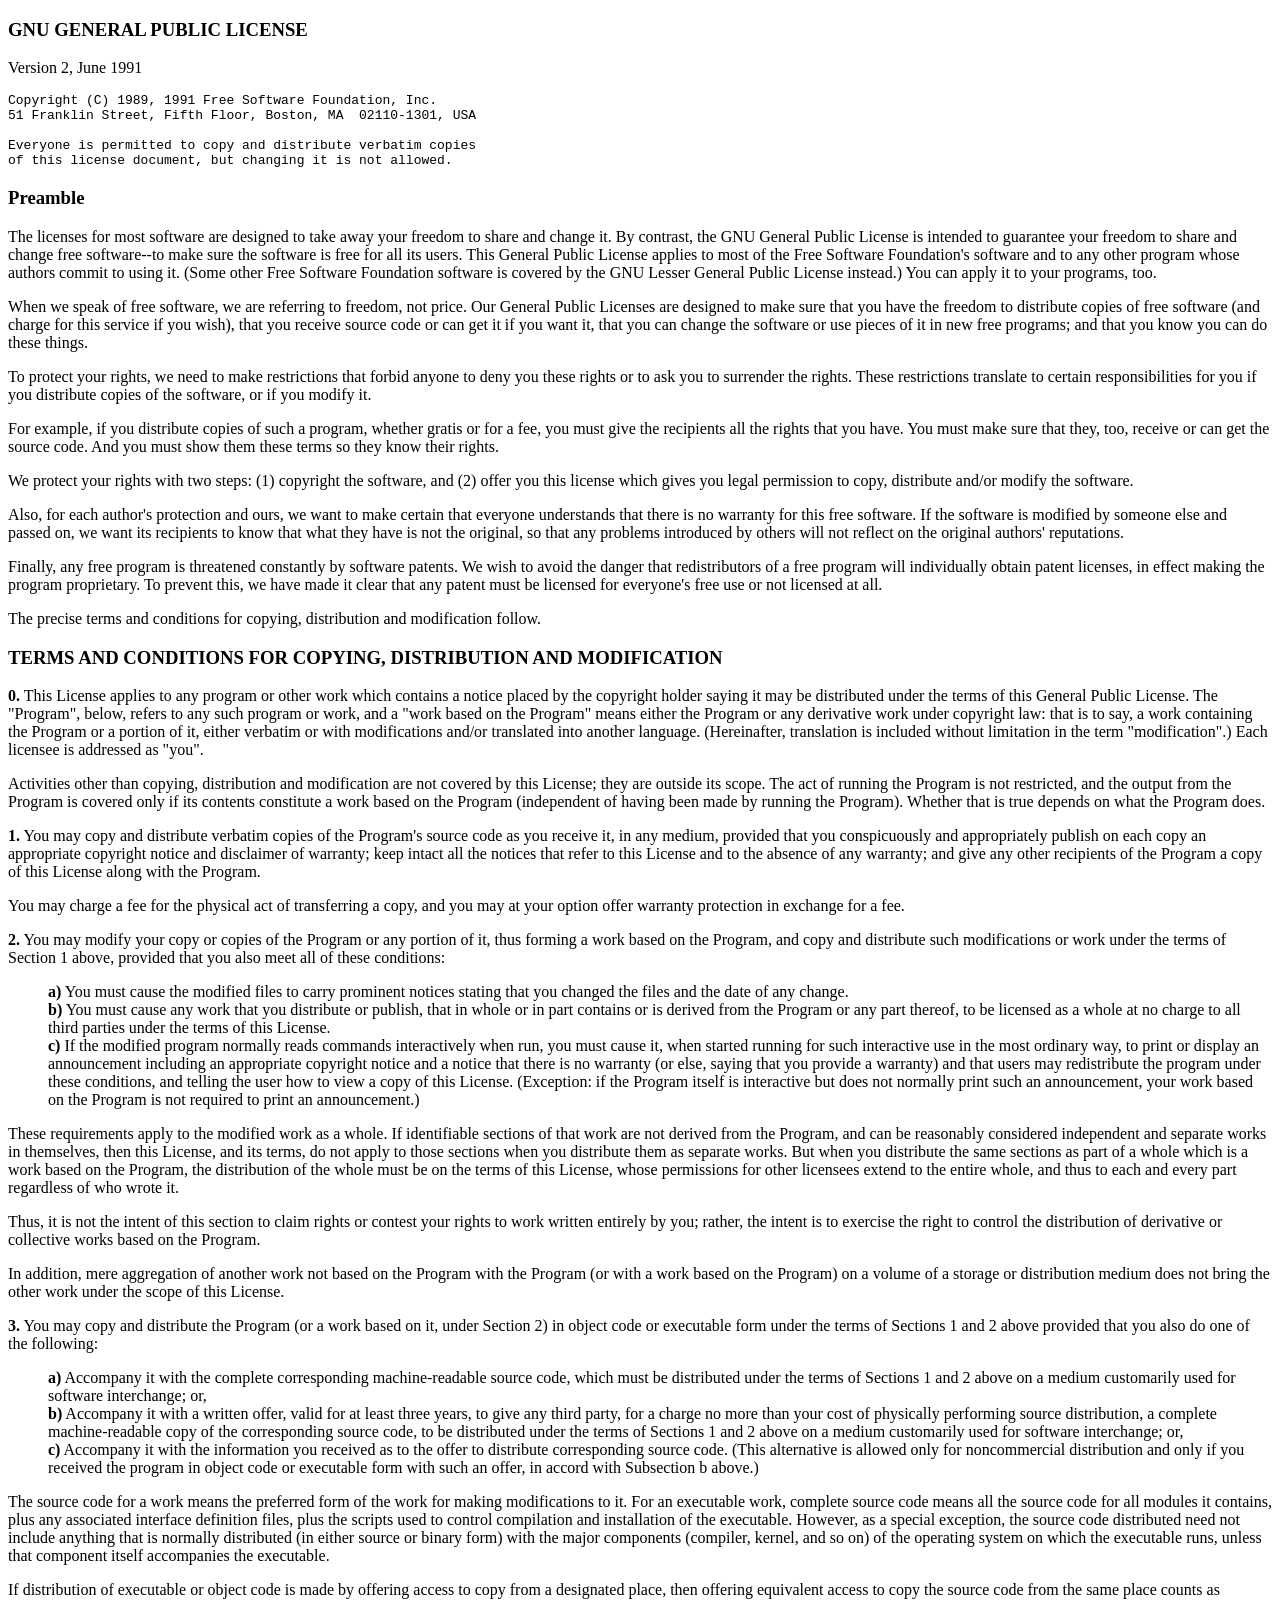
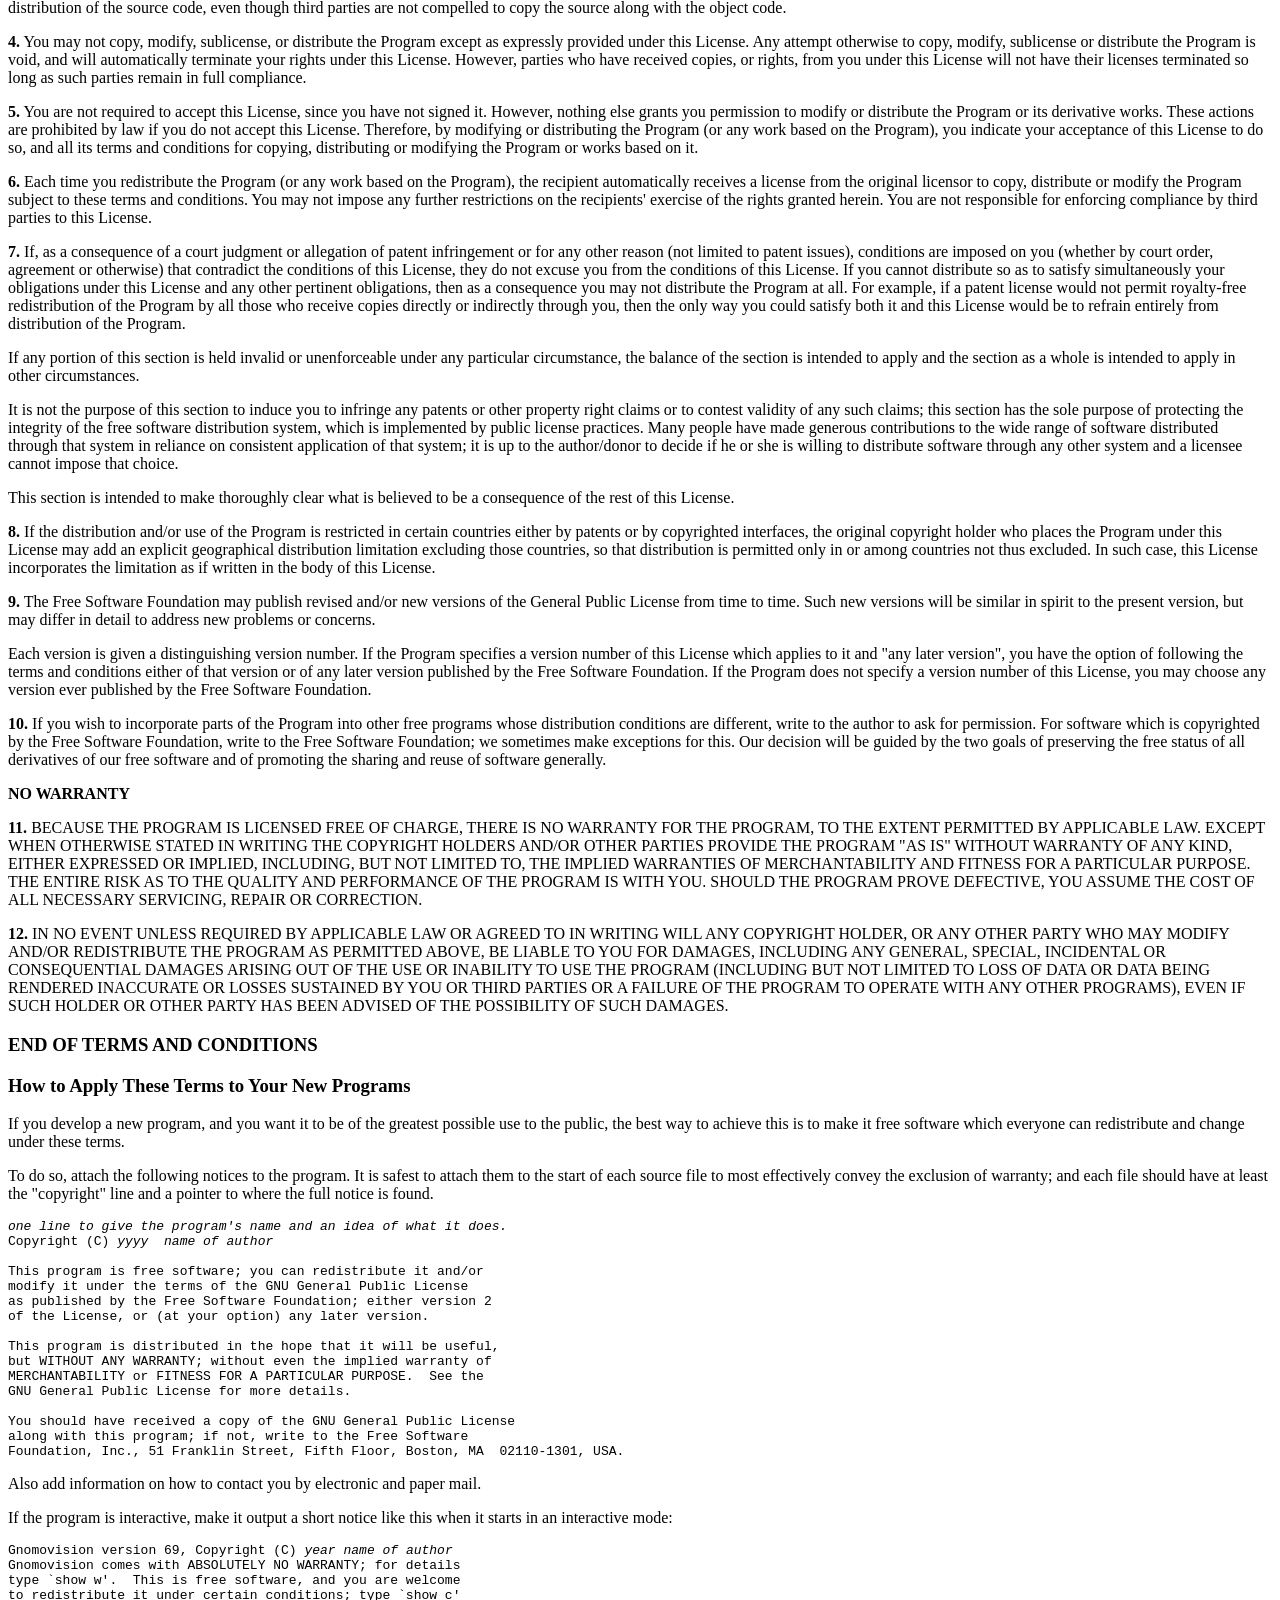
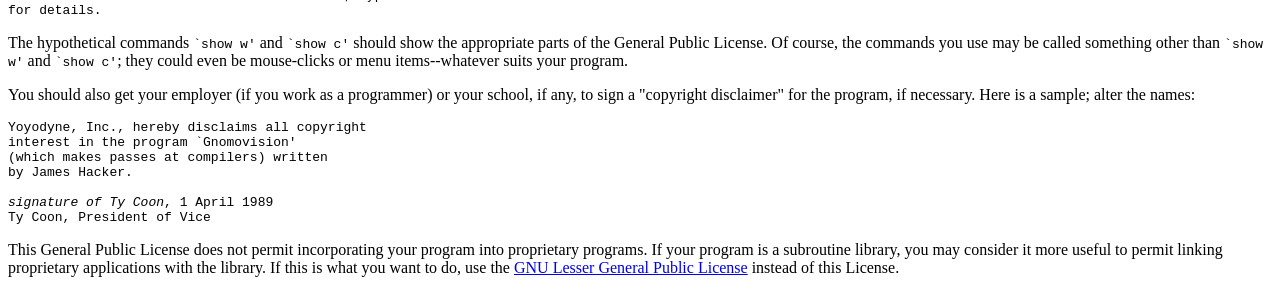
<file: target/server/docs/licenses/gnu general public license v2.0 only.html>
<!DOCTYPE html PUBLIC "-//W3C//DTD XHTML 1.0 Strict//EN"
    "http://www.w3.org/TR/xhtml1/DTD/xhtml1-strict.dtd">

<html xmlns="http://www.w3.org/1999/xhtml" xml:lang="en" lang="en">
<head>
 <meta http-equiv="Content-Type" content="text/html; charset=utf-8" />
 <title>GNU General Public License v2.0 - GNU Project - Free Software Foundation (FSF)</title>
 <link rel="alternate" type="application/rdf+xml"
       href="http://www.gnu.org/licenses/old-licenses/gpl-2.0.rdf" />
</head>
<body>
<h3><a id="SEC1">GNU GENERAL PUBLIC LICENSE</a></h3>
<p>
Version 2, June 1991
</p>

<pre>
Copyright (C) 1989, 1991 Free Software Foundation, Inc.  
51 Franklin Street, Fifth Floor, Boston, MA  02110-1301, USA

Everyone is permitted to copy and distribute verbatim copies
of this license document, but changing it is not allowed.
</pre>

<h3 id="preamble"><a id="SEC2">Preamble</a></h3>

<p>
  The licenses for most software are designed to take away your
freedom to share and change it.  By contrast, the GNU General Public
License is intended to guarantee your freedom to share and change free
software--to make sure the software is free for all its users.  This
General Public License applies to most of the Free Software
Foundation's software and to any other program whose authors commit to
using it.  (Some other Free Software Foundation software is covered by
the GNU Lesser General Public License instead.)  You can apply it to
your programs, too.
</p>

<p>
  When we speak of free software, we are referring to freedom, not
price.  Our General Public Licenses are designed to make sure that you
have the freedom to distribute copies of free software (and charge for
this service if you wish), that you receive source code or can get it
if you want it, that you can change the software or use pieces of it
in new free programs; and that you know you can do these things.
</p>

<p>
  To protect your rights, we need to make restrictions that forbid
anyone to deny you these rights or to ask you to surrender the rights.
These restrictions translate to certain responsibilities for you if you
distribute copies of the software, or if you modify it.
</p>

<p>
  For example, if you distribute copies of such a program, whether
gratis or for a fee, you must give the recipients all the rights that
you have.  You must make sure that they, too, receive or can get the
source code.  And you must show them these terms so they know their
rights.
</p>

<p>
  We protect your rights with two steps: (1) copyright the software, and
(2) offer you this license which gives you legal permission to copy,
distribute and/or modify the software.
</p>

<p>
  Also, for each author's protection and ours, we want to make certain
that everyone understands that there is no warranty for this free
software.  If the software is modified by someone else and passed on, we
want its recipients to know that what they have is not the original, so
that any problems introduced by others will not reflect on the original
authors' reputations.
</p>

<p>
  Finally, any free program is threatened constantly by software
patents.  We wish to avoid the danger that redistributors of a free
program will individually obtain patent licenses, in effect making the
program proprietary.  To prevent this, we have made it clear that any
patent must be licensed for everyone's free use or not licensed at all.
</p>

<p>
  The precise terms and conditions for copying, distribution and
modification follow.
</p>


<h3 id="terms"><a id="SEC3">TERMS AND CONDITIONS FOR COPYING, DISTRIBUTION AND MODIFICATION</a></h3>


<p id="section0">
<strong>0.</strong>
 This License applies to any program or other work which contains
a notice placed by the copyright holder saying it may be distributed
under the terms of this General Public License.  The "Program", below,
refers to any such program or work, and a "work based on the Program"
means either the Program or any derivative work under copyright law:
that is to say, a work containing the Program or a portion of it,
either verbatim or with modifications and/or translated into another
language.  (Hereinafter, translation is included without limitation in
the term "modification".)  Each licensee is addressed as "you".
</p>

<p>
Activities other than copying, distribution and modification are not
covered by this License; they are outside its scope.  The act of
running the Program is not restricted, and the output from the Program
is covered only if its contents constitute a work based on the
Program (independent of having been made by running the Program).
Whether that is true depends on what the Program does.
</p>

<p id="section1">
<strong>1.</strong>
 You may copy and distribute verbatim copies of the Program's
source code as you receive it, in any medium, provided that you
conspicuously and appropriately publish on each copy an appropriate
copyright notice and disclaimer of warranty; keep intact all the
notices that refer to this License and to the absence of any warranty;
and give any other recipients of the Program a copy of this License
along with the Program.
</p>

<p>
You may charge a fee for the physical act of transferring a copy, and
you may at your option offer warranty protection in exchange for a fee.
</p>

<p id="section2">
<strong>2.</strong>
 You may modify your copy or copies of the Program or any portion
of it, thus forming a work based on the Program, and copy and
distribute such modifications or work under the terms of Section 1
above, provided that you also meet all of these conditions:
</p>

<dl>
  <dt></dt>
    <dd>
      <strong>a)</strong>
      You must cause the modified files to carry prominent notices
      stating that you changed the files and the date of any change.
    </dd>
  <dt></dt>
    <dd>
      <strong>b)</strong>
      You must cause any work that you distribute or publish, that in
      whole or in part contains or is derived from the Program or any
      part thereof, to be licensed as a whole at no charge to all third
      parties under the terms of this License.
    </dd>
  <dt></dt>
    <dd>
      <strong>c)</strong>
      If the modified program normally reads commands interactively
      when run, you must cause it, when started running for such
      interactive use in the most ordinary way, to print or display an
      announcement including an appropriate copyright notice and a
      notice that there is no warranty (or else, saying that you provide
      a warranty) and that users may redistribute the program under
      these conditions, and telling the user how to view a copy of this
      License.  (Exception: if the Program itself is interactive but
      does not normally print such an announcement, your work based on
      the Program is not required to print an announcement.)
    </dd>
</dl>

<p>
These requirements apply to the modified work as a whole.  If
identifiable sections of that work are not derived from the Program,
and can be reasonably considered independent and separate works in
themselves, then this License, and its terms, do not apply to those
sections when you distribute them as separate works.  But when you
distribute the same sections as part of a whole which is a work based
on the Program, the distribution of the whole must be on the terms of
this License, whose permissions for other licensees extend to the
entire whole, and thus to each and every part regardless of who wrote it.
</p>

<p>
Thus, it is not the intent of this section to claim rights or contest
your rights to work written entirely by you; rather, the intent is to
exercise the right to control the distribution of derivative or
collective works based on the Program.
</p>

<p>
In addition, mere aggregation of another work not based on the Program
with the Program (or with a work based on the Program) on a volume of
a storage or distribution medium does not bring the other work under
the scope of this License.
</p>

<p id="section3">
<strong>3.</strong>
 You may copy and distribute the Program (or a work based on it,
under Section 2) in object code or executable form under the terms of
Sections 1 and 2 above provided that you also do one of the following:
</p>

<!-- we use this doubled UL to get the sub-sections indented, -->
<!-- while making the bullets as unobvious as possible. -->

<dl>
  <dt></dt>
    <dd>
      <strong>a)</strong>
      Accompany it with the complete corresponding machine-readable
      source code, which must be distributed under the terms of Sections
      1 and 2 above on a medium customarily used for software interchange; or,
    </dd>
  <dt></dt>
    <dd>
      <strong>b)</strong>
      Accompany it with a written offer, valid for at least three
      years, to give any third party, for a charge no more than your
      cost of physically performing source distribution, a complete
      machine-readable copy of the corresponding source code, to be
      distributed under the terms of Sections 1 and 2 above on a medium
      customarily used for software interchange; or,
    </dd>
  <dt></dt>
    <dd>
      <strong>c)</strong>
      Accompany it with the information you received as to the offer
      to distribute corresponding source code.  (This alternative is
      allowed only for noncommercial distribution and only if you
      received the program in object code or executable form with such
      an offer, in accord with Subsection b above.)
    </dd>
</dl>

<p>
The source code for a work means the preferred form of the work for
making modifications to it.  For an executable work, complete source
code means all the source code for all modules it contains, plus any
associated interface definition files, plus the scripts used to
control compilation and installation of the executable.  However, as a
special exception, the source code distributed need not include
anything that is normally distributed (in either source or binary
form) with the major components (compiler, kernel, and so on) of the
operating system on which the executable runs, unless that component
itself accompanies the executable.
</p>

<p>
If distribution of executable or object code is made by offering
access to copy from a designated place, then offering equivalent
access to copy the source code from the same place counts as
distribution of the source code, even though third parties are not
compelled to copy the source along with the object code.
</p>

<p id="section4">
<strong>4.</strong>
 You may not copy, modify, sublicense, or distribute the Program
except as expressly provided under this License.  Any attempt
otherwise to copy, modify, sublicense or distribute the Program is
void, and will automatically terminate your rights under this License.
However, parties who have received copies, or rights, from you under
this License will not have their licenses terminated so long as such
parties remain in full compliance.
</p>

<p id="section5">
<strong>5.</strong>
 You are not required to accept this License, since you have not
signed it.  However, nothing else grants you permission to modify or
distribute the Program or its derivative works.  These actions are
prohibited by law if you do not accept this License.  Therefore, by
modifying or distributing the Program (or any work based on the
Program), you indicate your acceptance of this License to do so, and
all its terms and conditions for copying, distributing or modifying
the Program or works based on it.
</p>

<p id="section6">
<strong>6.</strong>
 Each time you redistribute the Program (or any work based on the
Program), the recipient automatically receives a license from the
original licensor to copy, distribute or modify the Program subject to
these terms and conditions.  You may not impose any further
restrictions on the recipients' exercise of the rights granted herein.
You are not responsible for enforcing compliance by third parties to
this License.
</p>

<p id="section7">
<strong>7.</strong>
 If, as a consequence of a court judgment or allegation of patent
infringement or for any other reason (not limited to patent issues),
conditions are imposed on you (whether by court order, agreement or
otherwise) that contradict the conditions of this License, they do not
excuse you from the conditions of this License.  If you cannot
distribute so as to satisfy simultaneously your obligations under this
License and any other pertinent obligations, then as a consequence you
may not distribute the Program at all.  For example, if a patent
license would not permit royalty-free redistribution of the Program by
all those who receive copies directly or indirectly through you, then
the only way you could satisfy both it and this License would be to
refrain entirely from distribution of the Program.
</p>

<p>
If any portion of this section is held invalid or unenforceable under
any particular circumstance, the balance of the section is intended to
apply and the section as a whole is intended to apply in other
circumstances.
</p>

<p>
It is not the purpose of this section to induce you to infringe any
patents or other property right claims or to contest validity of any
such claims; this section has the sole purpose of protecting the
integrity of the free software distribution system, which is
implemented by public license practices.  Many people have made
generous contributions to the wide range of software distributed
through that system in reliance on consistent application of that
system; it is up to the author/donor to decide if he or she is willing
to distribute software through any other system and a licensee cannot
impose that choice.
</p>

<p>
This section is intended to make thoroughly clear what is believed to
be a consequence of the rest of this License.
</p>

<p id="section8">
<strong>8.</strong>
 If the distribution and/or use of the Program is restricted in
certain countries either by patents or by copyrighted interfaces, the
original copyright holder who places the Program under this License
may add an explicit geographical distribution limitation excluding
those countries, so that distribution is permitted only in or among
countries not thus excluded.  In such case, this License incorporates
the limitation as if written in the body of this License.
</p>

<p id="section9">
<strong>9.</strong>
 The Free Software Foundation may publish revised and/or new versions
of the General Public License from time to time.  Such new versions will
be similar in spirit to the present version, but may differ in detail to
address new problems or concerns.
</p>

<p>
Each version is given a distinguishing version number.  If the Program
specifies a version number of this License which applies to it and "any
later version", you have the option of following the terms and conditions
either of that version or of any later version published by the Free
Software Foundation.  If the Program does not specify a version number of
this License, you may choose any version ever published by the Free Software
Foundation.
</p>

<p id="section10">
<strong>10.</strong>
 If you wish to incorporate parts of the Program into other free
programs whose distribution conditions are different, write to the author
to ask for permission.  For software which is copyrighted by the Free
Software Foundation, write to the Free Software Foundation; we sometimes
make exceptions for this.  Our decision will be guided by the two goals
of preserving the free status of all derivatives of our free software and
of promoting the sharing and reuse of software generally.
</p>

<p id="section11"><strong>NO WARRANTY</strong></p>

<p>
<strong>11.</strong>
 BECAUSE THE PROGRAM IS LICENSED FREE OF CHARGE, THERE IS NO WARRANTY
FOR THE PROGRAM, TO THE EXTENT PERMITTED BY APPLICABLE LAW.  EXCEPT WHEN
OTHERWISE STATED IN WRITING THE COPYRIGHT HOLDERS AND/OR OTHER PARTIES
PROVIDE THE PROGRAM "AS IS" WITHOUT WARRANTY OF ANY KIND, EITHER EXPRESSED
OR IMPLIED, INCLUDING, BUT NOT LIMITED TO, THE IMPLIED WARRANTIES OF
MERCHANTABILITY AND FITNESS FOR A PARTICULAR PURPOSE.  THE ENTIRE RISK AS
TO THE QUALITY AND PERFORMANCE OF THE PROGRAM IS WITH YOU.  SHOULD THE
PROGRAM PROVE DEFECTIVE, YOU ASSUME THE COST OF ALL NECESSARY SERVICING,
REPAIR OR CORRECTION.
</p>

<p id="section12">
<strong>12.</strong>
 IN NO EVENT UNLESS REQUIRED BY APPLICABLE LAW OR AGREED TO IN WRITING
WILL ANY COPYRIGHT HOLDER, OR ANY OTHER PARTY WHO MAY MODIFY AND/OR
REDISTRIBUTE THE PROGRAM AS PERMITTED ABOVE, BE LIABLE TO YOU FOR DAMAGES,
INCLUDING ANY GENERAL, SPECIAL, INCIDENTAL OR CONSEQUENTIAL DAMAGES ARISING
OUT OF THE USE OR INABILITY TO USE THE PROGRAM (INCLUDING BUT NOT LIMITED
TO LOSS OF DATA OR DATA BEING RENDERED INACCURATE OR LOSSES SUSTAINED BY
YOU OR THIRD PARTIES OR A FAILURE OF THE PROGRAM TO OPERATE WITH ANY OTHER
PROGRAMS), EVEN IF SUCH HOLDER OR OTHER PARTY HAS BEEN ADVISED OF THE
POSSIBILITY OF SUCH DAMAGES.
</p>

<h3>END OF TERMS AND CONDITIONS</h3>

<h3 id="howto"><a id="SEC4">How to Apply These Terms to Your New Programs</a></h3>

<p>
  If you develop a new program, and you want it to be of the greatest
possible use to the public, the best way to achieve this is to make it
free software which everyone can redistribute and change under these terms.
</p>

<p>
  To do so, attach the following notices to the program.  It is safest
to attach them to the start of each source file to most effectively
convey the exclusion of warranty; and each file should have at least
the "copyright" line and a pointer to where the full notice is found.
</p>

<pre>
<var>one line to give the program's name and an idea of what it does.</var>
Copyright (C) <var>yyyy</var>  <var>name of author</var>

This program is free software; you can redistribute it and/or
modify it under the terms of the GNU General Public License
as published by the Free Software Foundation; either version 2
of the License, or (at your option) any later version.

This program is distributed in the hope that it will be useful,
but WITHOUT ANY WARRANTY; without even the implied warranty of
MERCHANTABILITY or FITNESS FOR A PARTICULAR PURPOSE.  See the
GNU General Public License for more details.

You should have received a copy of the GNU General Public License
along with this program; if not, write to the Free Software
Foundation, Inc., 51 Franklin Street, Fifth Floor, Boston, MA  02110-1301, USA.
</pre>

<p>
Also add information on how to contact you by electronic and paper mail.
</p>

<p>
If the program is interactive, make it output a short notice like this
when it starts in an interactive mode:
</p>

<pre>
Gnomovision version 69, Copyright (C) <var>year</var> <var>name of author</var>
Gnomovision comes with ABSOLUTELY NO WARRANTY; for details
type `show w'.  This is free software, and you are welcome
to redistribute it under certain conditions; type `show c' 
for details.
</pre>

<p>
The hypothetical commands <samp>`show w'</samp> and <samp>`show c'</samp> should show
the appropriate parts of the General Public License.  Of course, the
commands you use may be called something other than <samp>`show w'</samp> and
<samp>`show c'</samp>; they could even be mouse-clicks or menu items--whatever
suits your program.
</p>

<p>
You should also get your employer (if you work as a programmer) or your
school, if any, to sign a "copyright disclaimer" for the program, if
necessary.  Here is a sample; alter the names:
</p>


<pre>
Yoyodyne, Inc., hereby disclaims all copyright
interest in the program `Gnomovision'
(which makes passes at compilers) written 
by James Hacker.

<var>signature of Ty Coon</var>, 1 April 1989
Ty Coon, President of Vice
</pre>

<p>
This General Public License does not permit incorporating your program into
proprietary programs.  If your program is a subroutine library, you may
consider it more useful to permit linking proprietary applications with the
library.  If this is what you want to do, use the 
<a href="http://www.gnu.org/licenses/lgpl.html">GNU Lesser General Public License</a>
instead of this License.
</p>

</body></html>
</file>
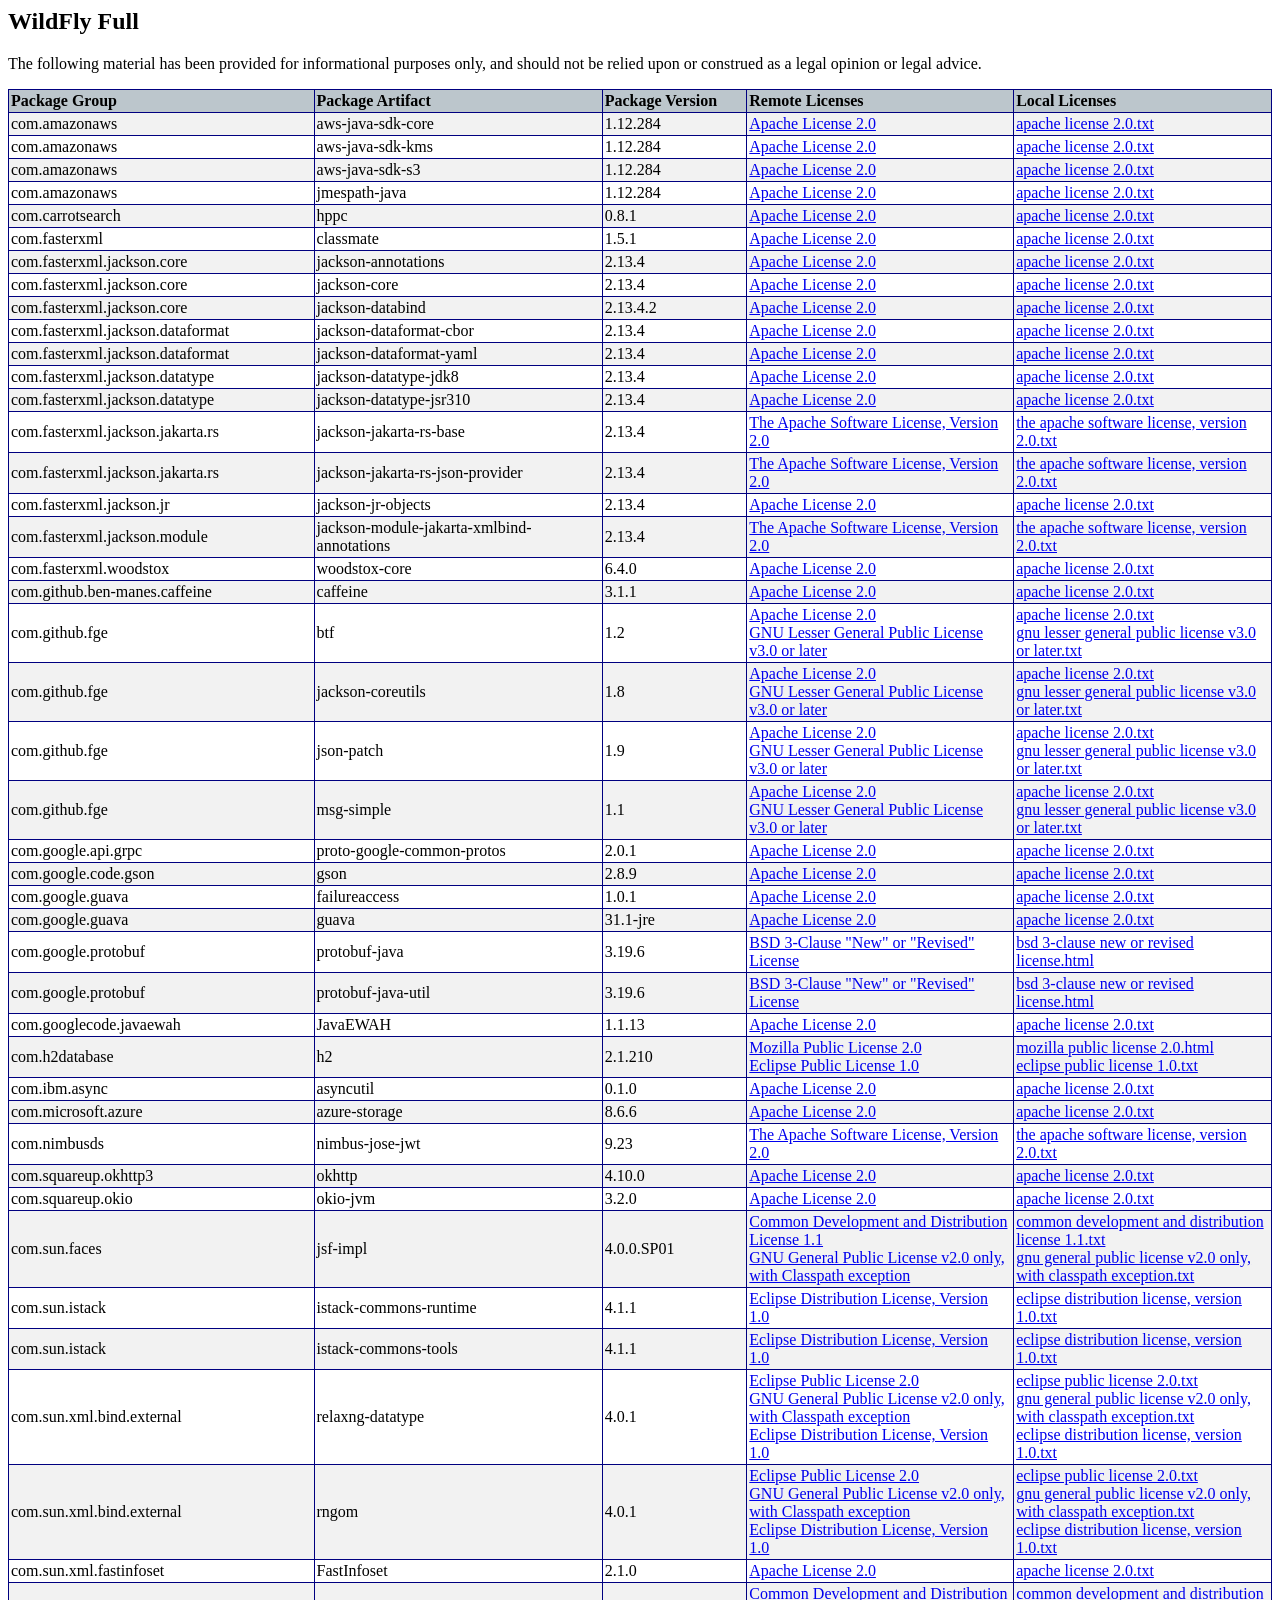
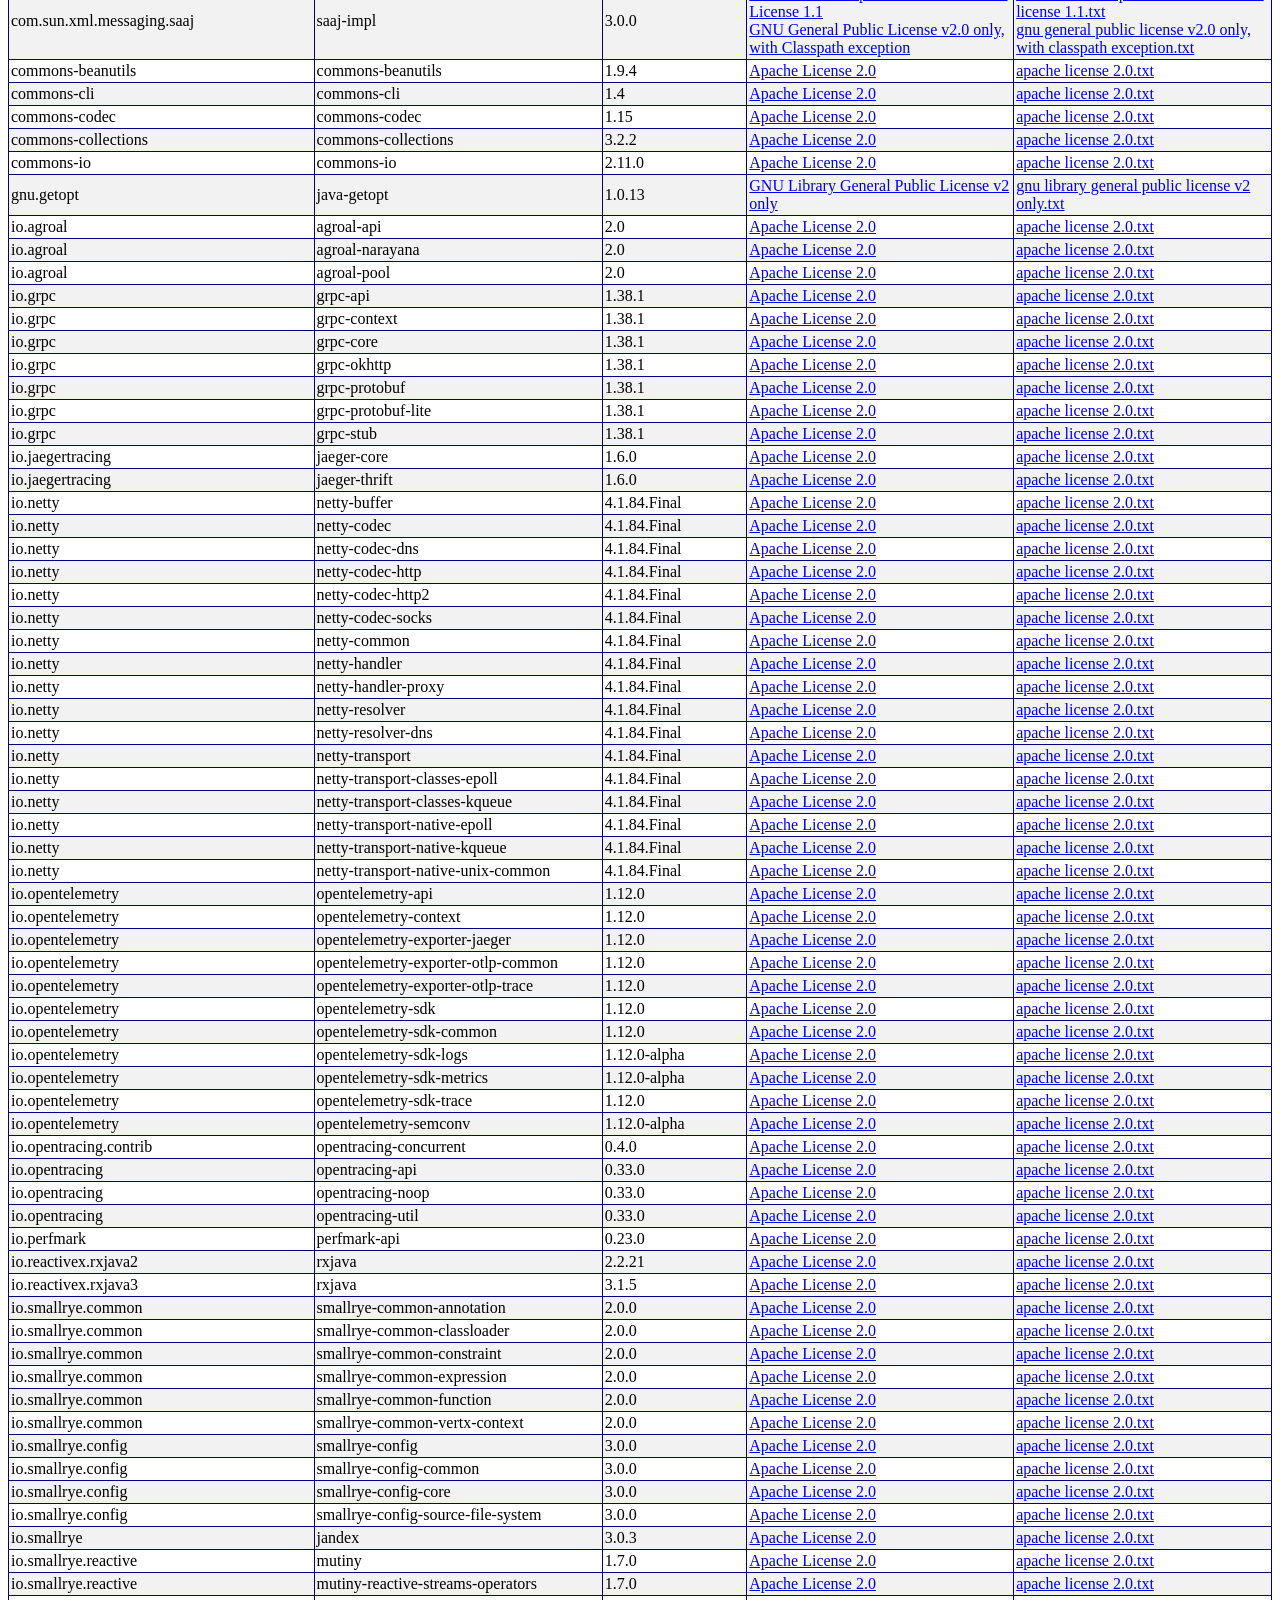
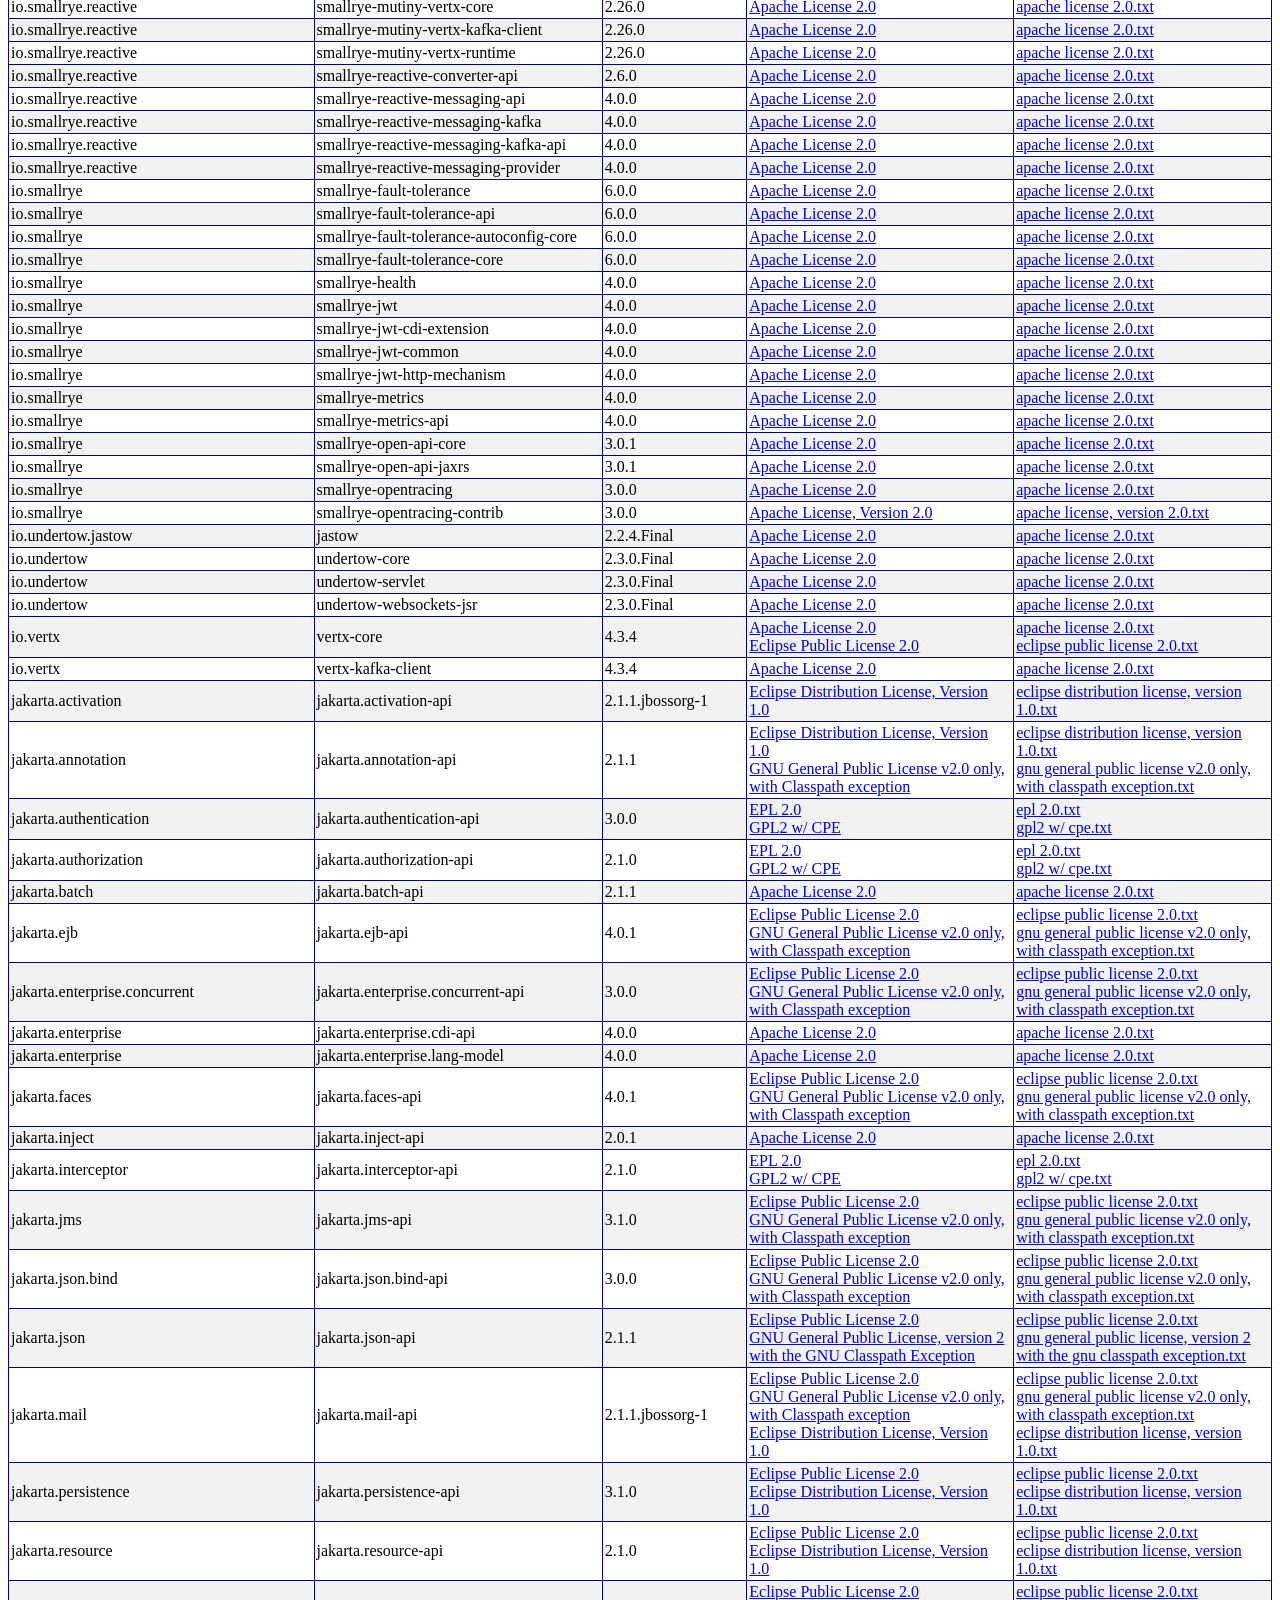
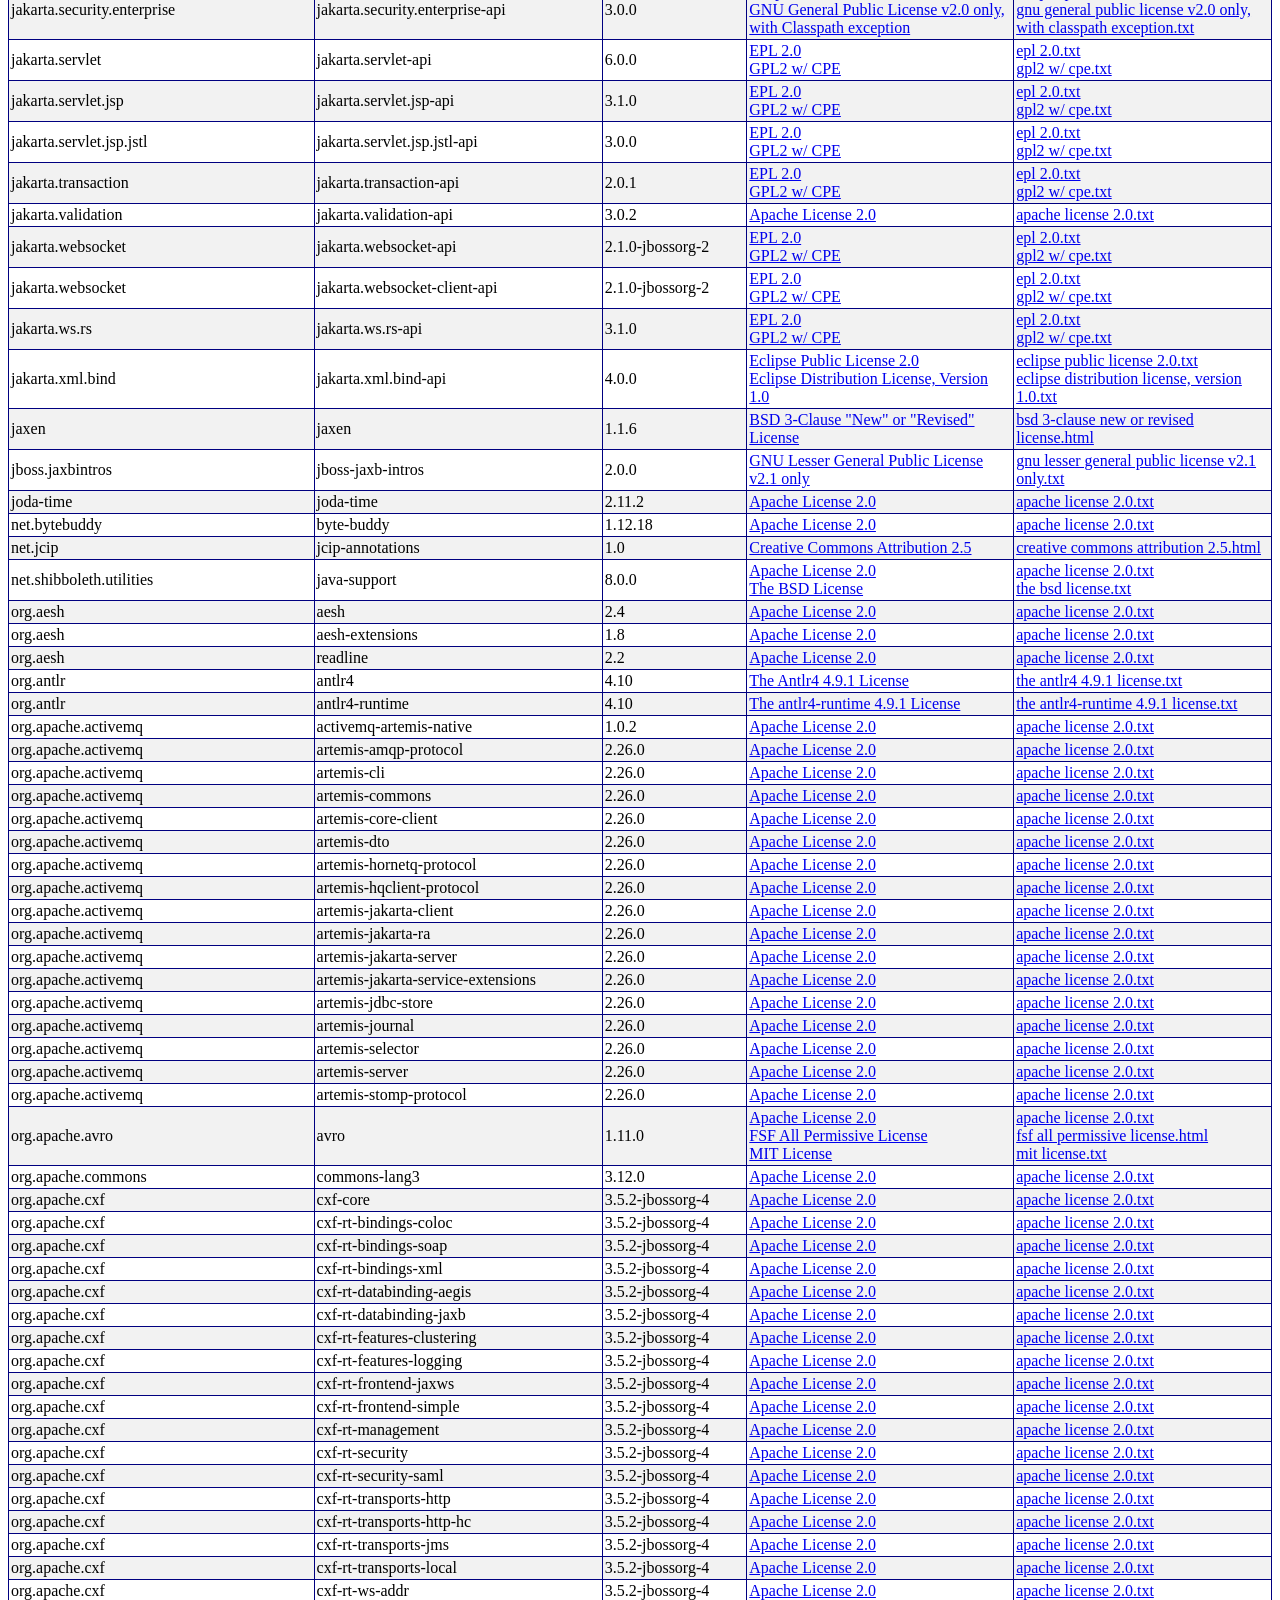
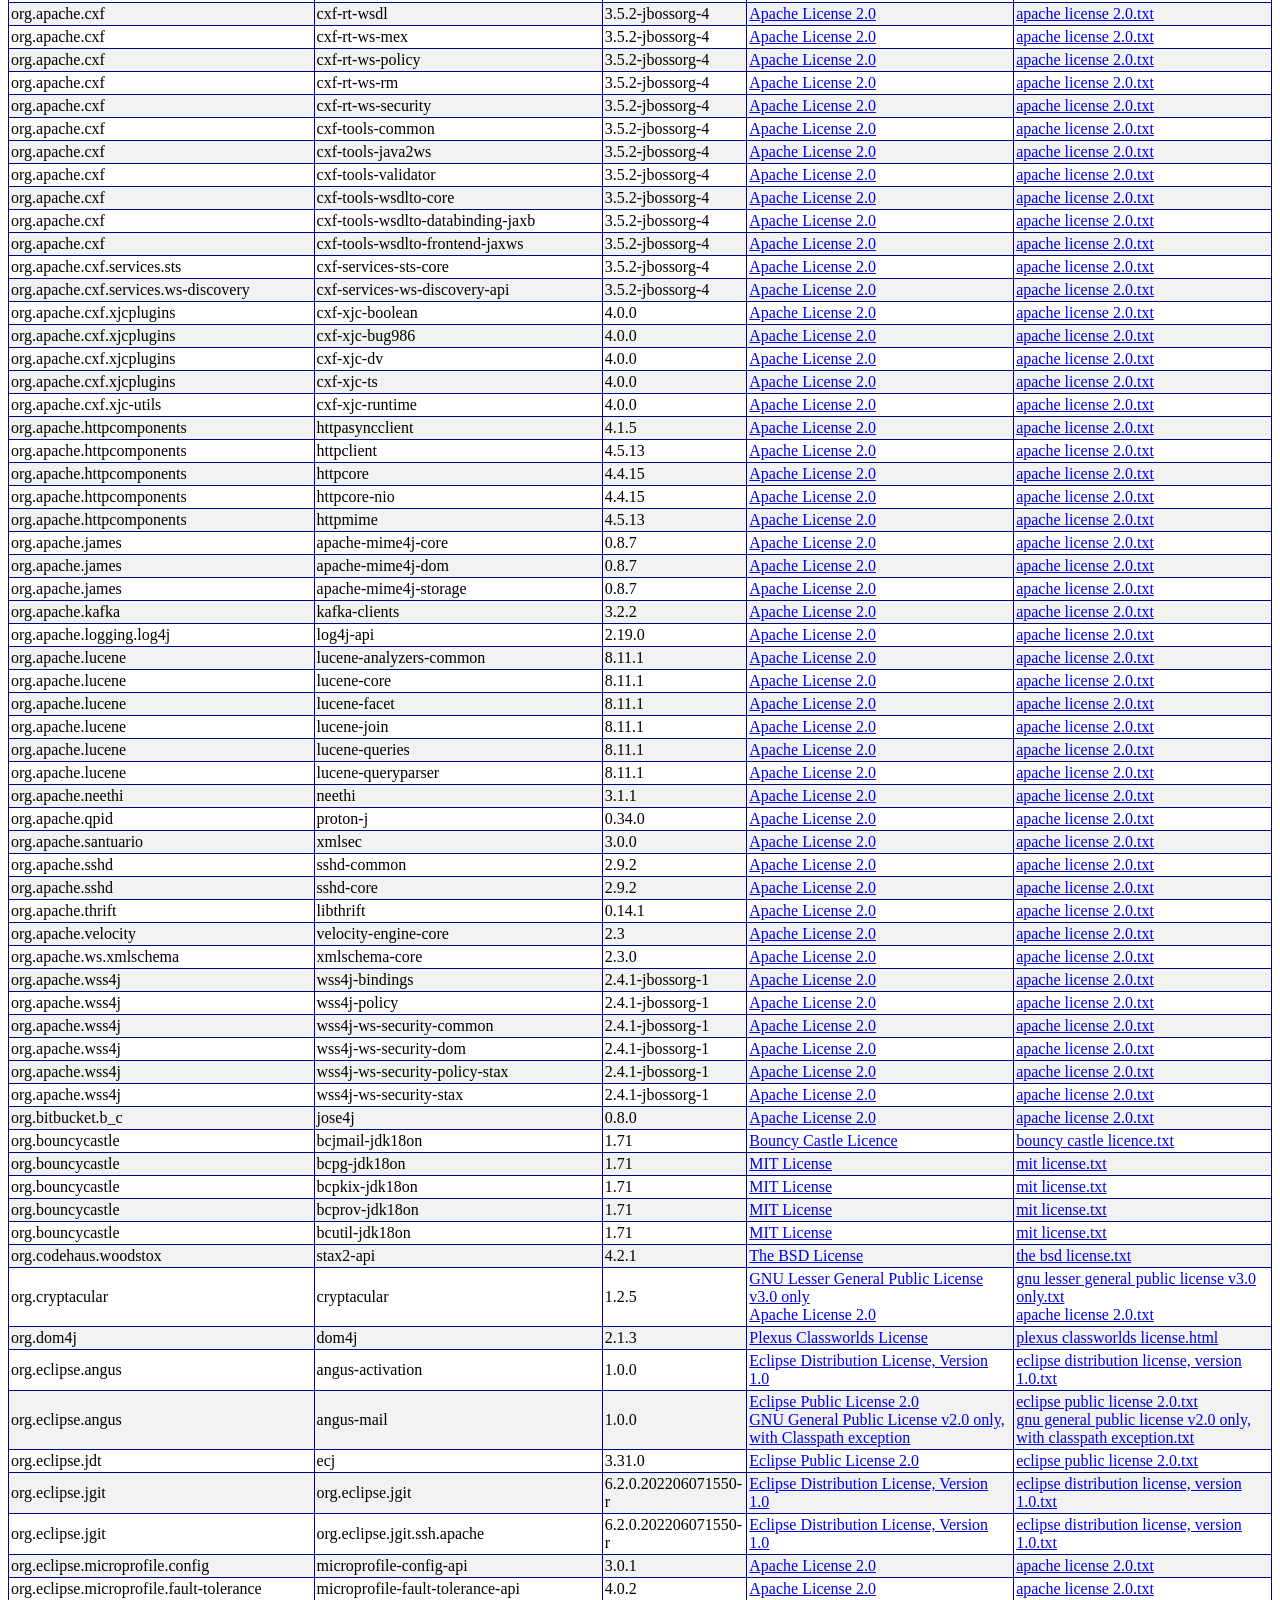
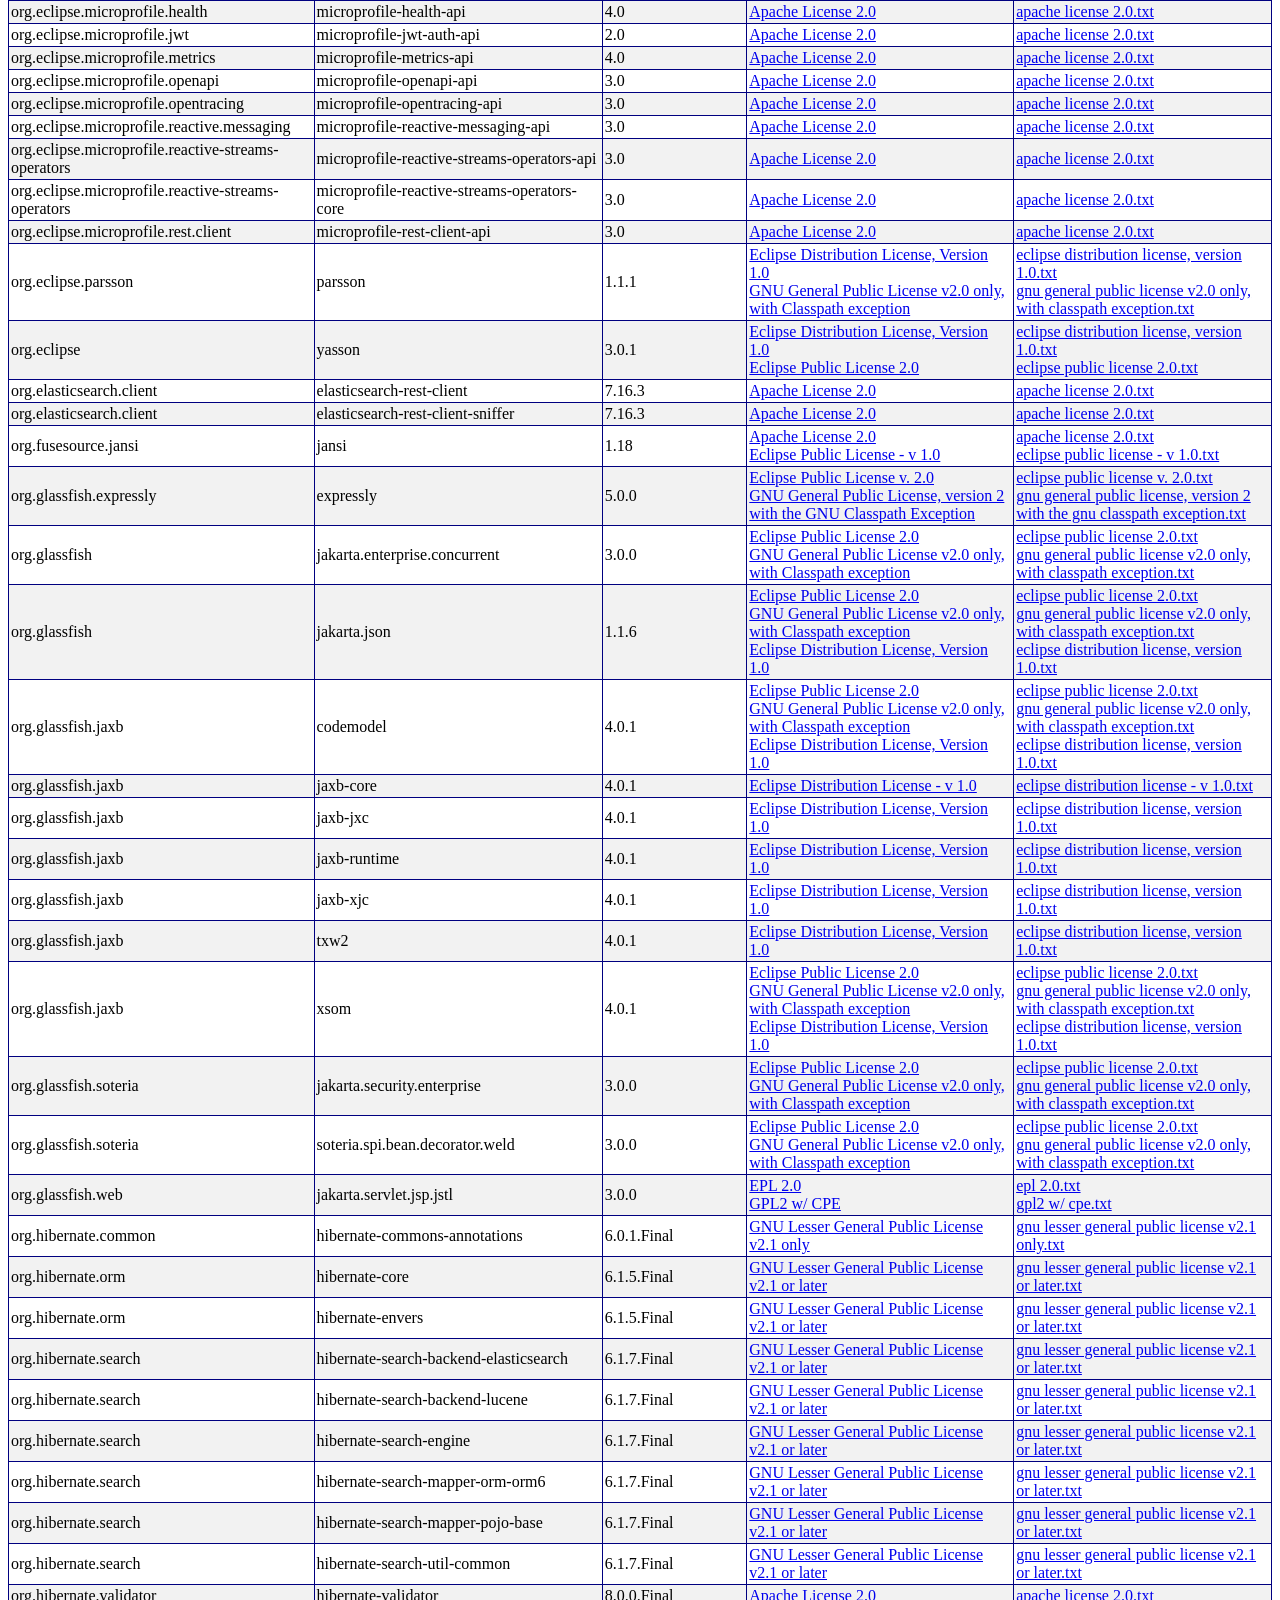
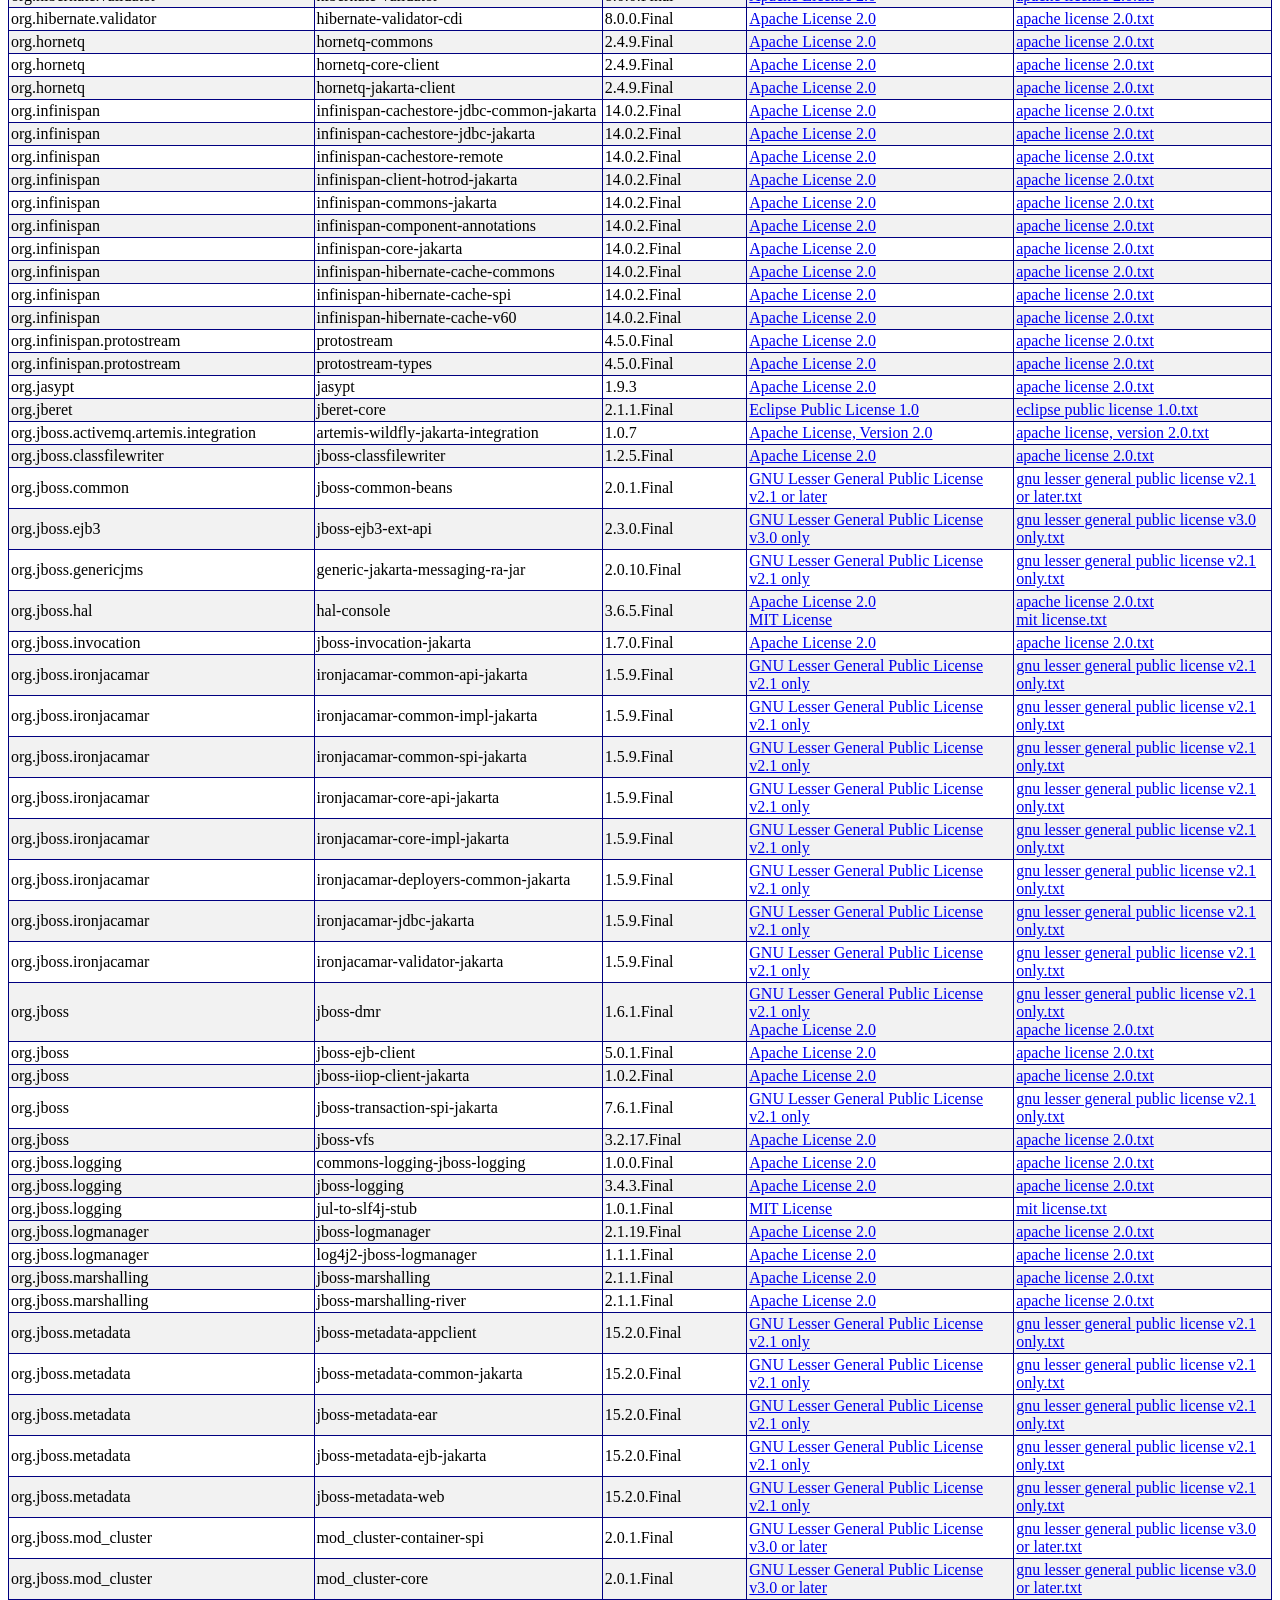
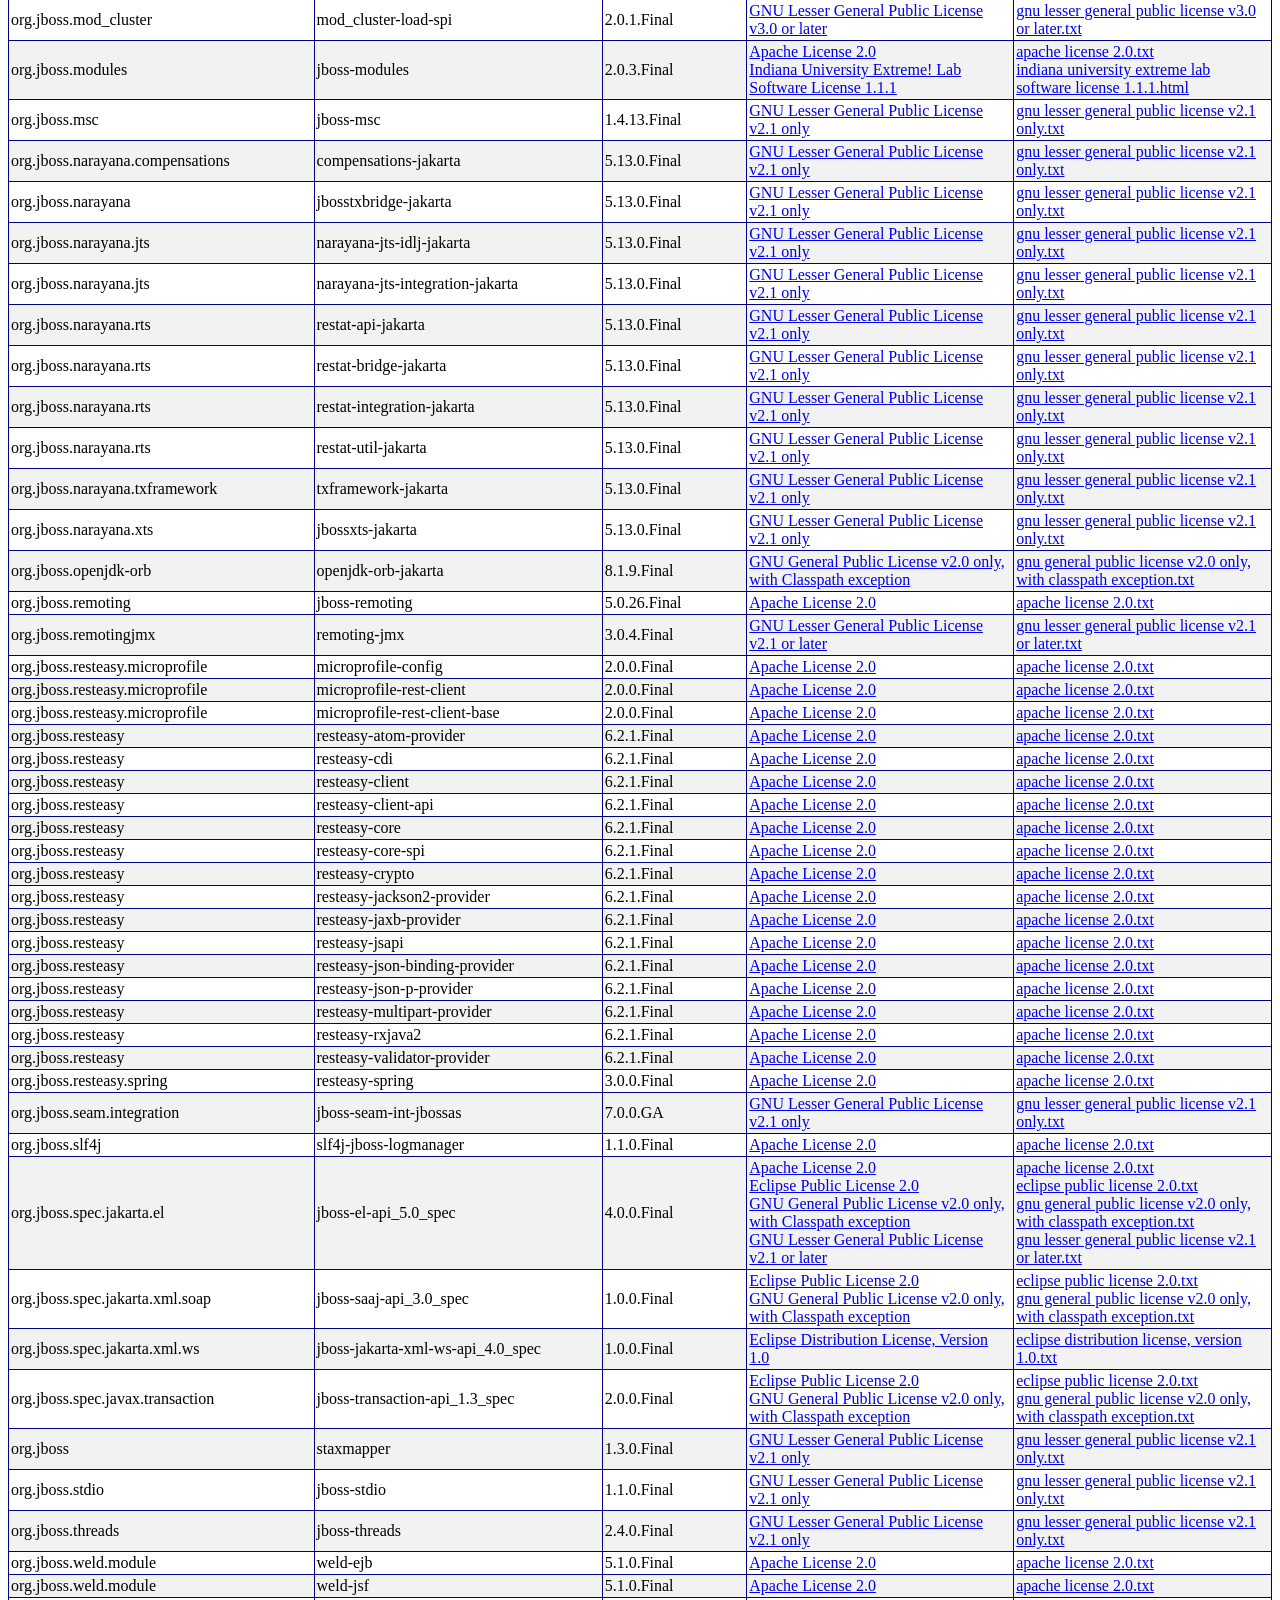
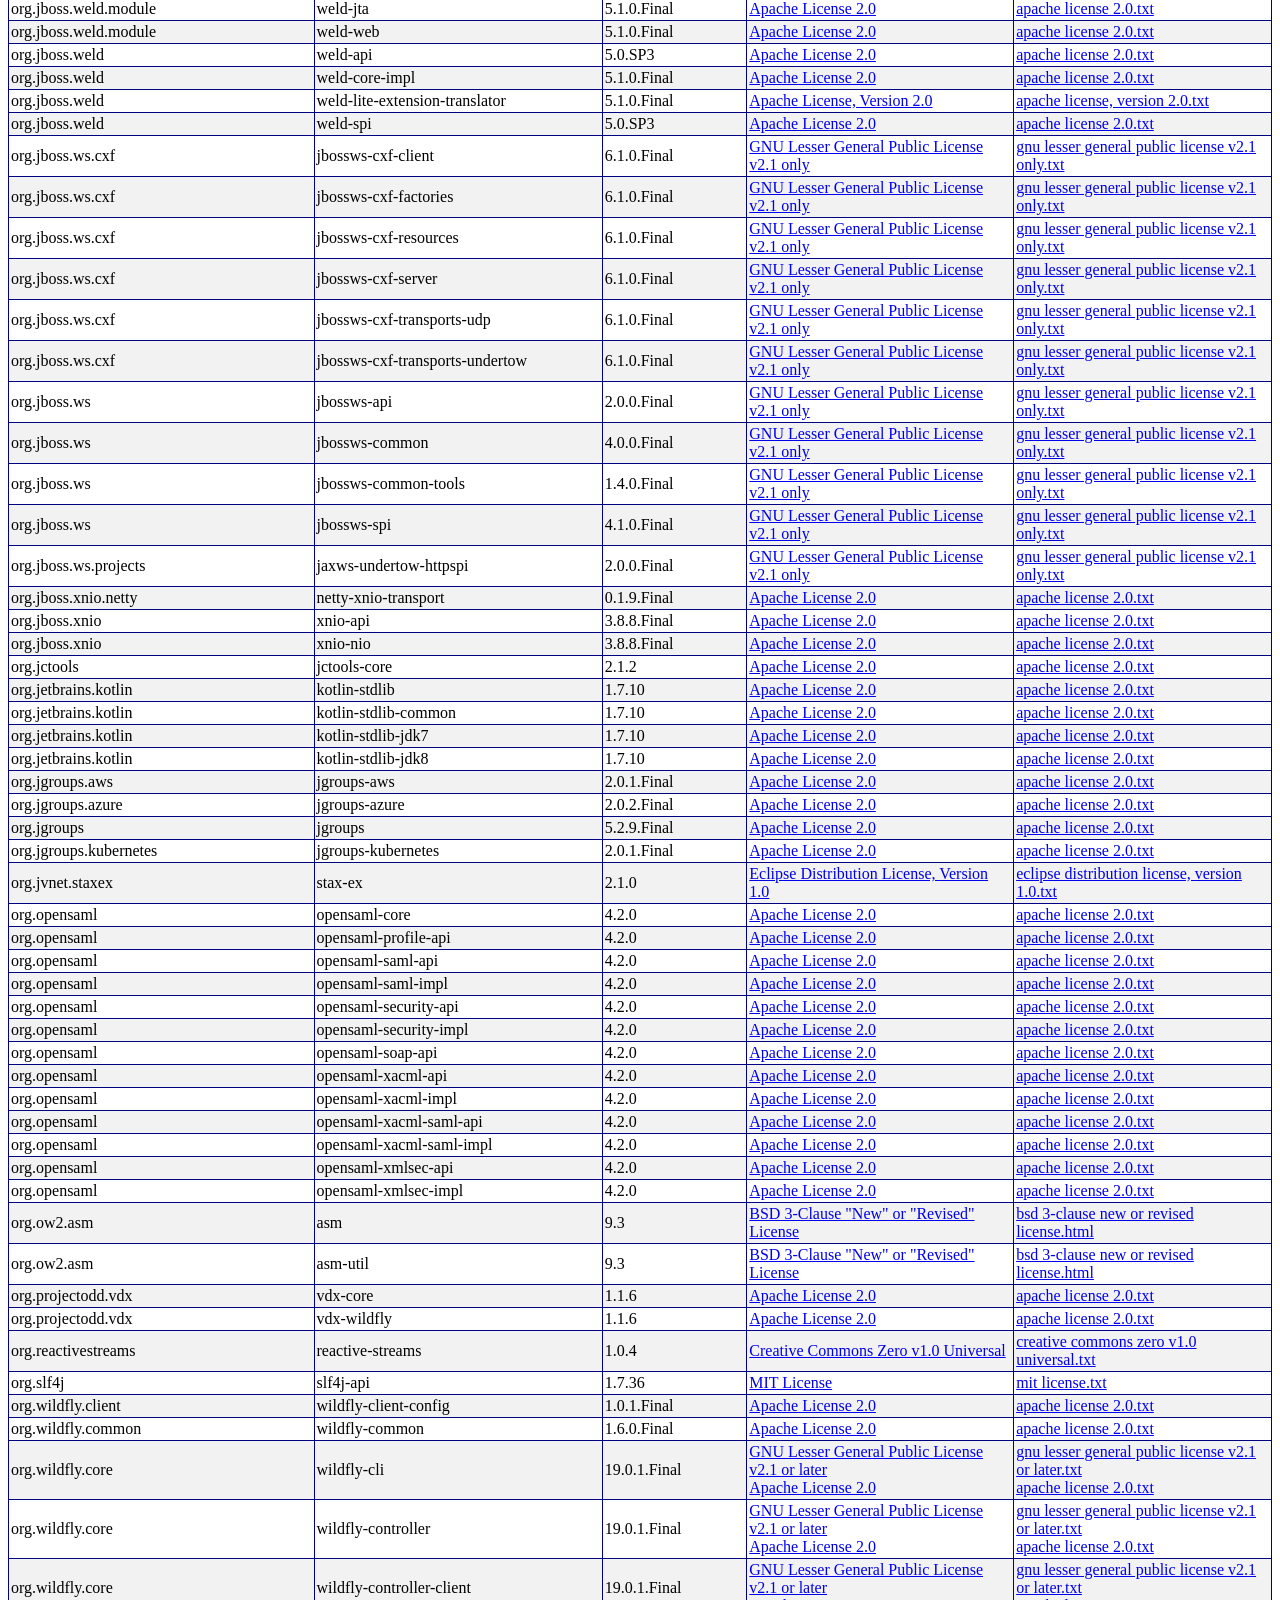
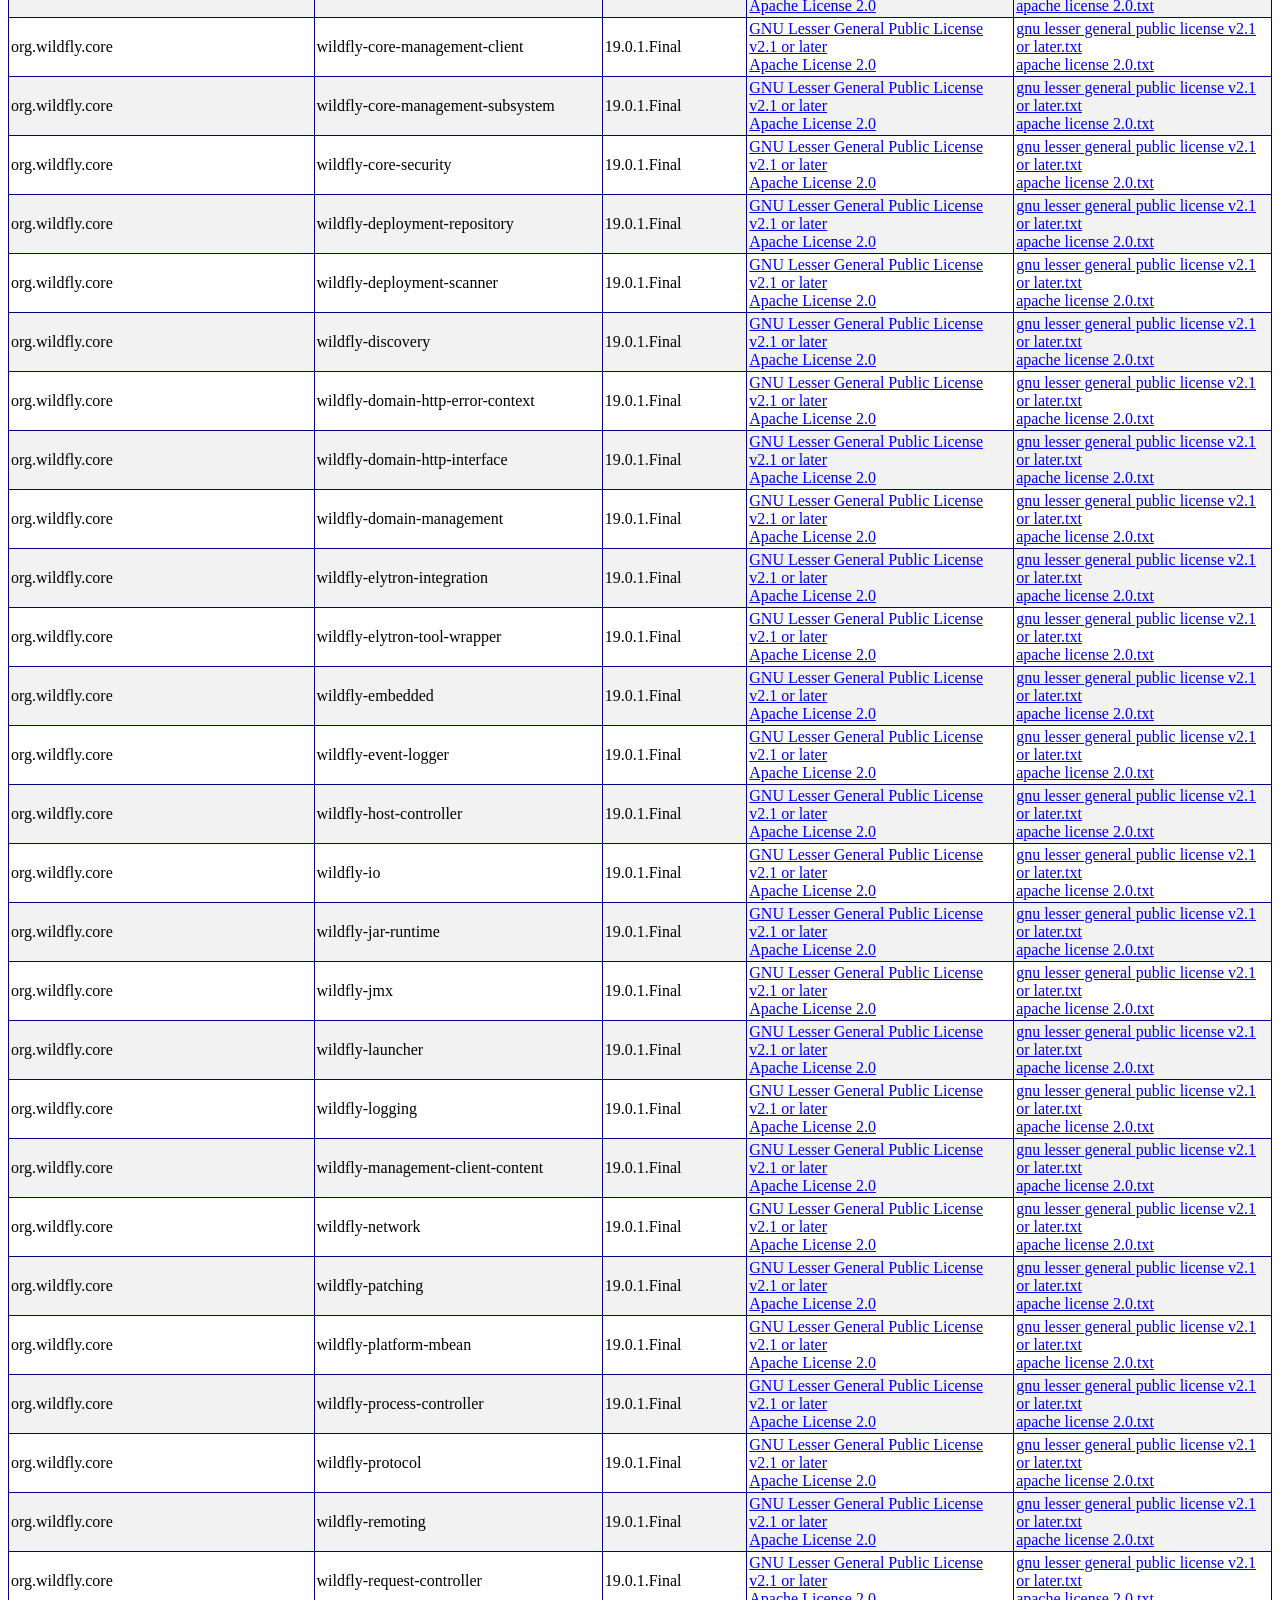
<file: target/server/docs/licenses/licenses.html>
<html>
    <head>
        <META http-equiv="Content-Type" content="text/html; charset=utf-8">
        <meta http-equiv="Content-Type" content="text/html;charset=utf-8">
        <link rel="stylesheet" type="text/css" href="licenses.css">
    </head>
    <body>
        <h2>WildFly Full </h2>
        <p>The following material has been provided for informational purposes only, and should not be relied upon or construed as a legal opinion or legal advice.</p>
        <table>
            <tr>
                <th>Package Group</th><th>Package Artifact</th><th>Package Version</th><th>Remote Licenses</th><th>Local Licenses</th>
            </tr>
            <tr>
                <td>com.amazonaws</td><td>aws-java-sdk-core</td><td>1.12.284</td><td><a href="http://www.apache.org/licenses/LICENSE-2.0">Apache License 2.0</a>
                    <br>
                </td><td><a href="apache license 2.0.txt">apache license 2.0.txt</a>
                    <br>
                </td>
            </tr>
            <tr>
                <td>com.amazonaws</td><td>aws-java-sdk-kms</td><td>1.12.284</td><td><a href="http://www.apache.org/licenses/LICENSE-2.0">Apache License 2.0</a>
                    <br>
                </td><td><a href="apache license 2.0.txt">apache license 2.0.txt</a>
                    <br>
                </td>
            </tr>
            <tr>
                <td>com.amazonaws</td><td>aws-java-sdk-s3</td><td>1.12.284</td><td><a href="http://www.apache.org/licenses/LICENSE-2.0">Apache License 2.0</a>
                    <br>
                </td><td><a href="apache license 2.0.txt">apache license 2.0.txt</a>
                    <br>
                </td>
            </tr>
            <tr>
                <td>com.amazonaws</td><td>jmespath-java</td><td>1.12.284</td><td><a href="http://www.apache.org/licenses/LICENSE-2.0">Apache License 2.0</a>
                    <br>
                </td><td><a href="apache license 2.0.txt">apache license 2.0.txt</a>
                    <br>
                </td>
            </tr>
            <tr>
                <td>com.carrotsearch</td><td>hppc</td><td>0.8.1</td><td><a href="http://www.apache.org/licenses/LICENSE-2.0">Apache License 2.0</a>
                    <br>
                </td><td><a href="apache license 2.0.txt">apache license 2.0.txt</a>
                    <br>
                </td>
            </tr>
            <tr>
                <td>com.fasterxml</td><td>classmate</td><td>1.5.1</td><td><a href="http://www.apache.org/licenses/LICENSE-2.0">Apache License 2.0</a>
                    <br>
                </td><td><a href="apache license 2.0.txt">apache license 2.0.txt</a>
                    <br>
                </td>
            </tr>
            <tr>
                <td>com.fasterxml.jackson.core</td><td>jackson-annotations</td><td>2.13.4</td><td><a href="http://www.apache.org/licenses/LICENSE-2.0">Apache License 2.0</a>
                    <br>
                </td><td><a href="apache license 2.0.txt">apache license 2.0.txt</a>
                    <br>
                </td>
            </tr>
            <tr>
                <td>com.fasterxml.jackson.core</td><td>jackson-core</td><td>2.13.4</td><td><a href="http://www.apache.org/licenses/LICENSE-2.0">Apache License 2.0</a>
                    <br>
                </td><td><a href="apache license 2.0.txt">apache license 2.0.txt</a>
                    <br>
                </td>
            </tr>
            <tr>
                <td>com.fasterxml.jackson.core</td><td>jackson-databind</td><td>2.13.4.2</td><td><a href="http://www.apache.org/licenses/LICENSE-2.0">Apache License 2.0</a>
                    <br>
                </td><td><a href="apache license 2.0.txt">apache license 2.0.txt</a>
                    <br>
                </td>
            </tr>
            <tr>
                <td>com.fasterxml.jackson.dataformat</td><td>jackson-dataformat-cbor</td><td>2.13.4</td><td><a href="http://www.apache.org/licenses/LICENSE-2.0">Apache License 2.0</a>
                    <br>
                </td><td><a href="apache license 2.0.txt">apache license 2.0.txt</a>
                    <br>
                </td>
            </tr>
            <tr>
                <td>com.fasterxml.jackson.dataformat</td><td>jackson-dataformat-yaml</td><td>2.13.4</td><td><a href="http://www.apache.org/licenses/LICENSE-2.0">Apache License 2.0</a>
                    <br>
                </td><td><a href="apache license 2.0.txt">apache license 2.0.txt</a>
                    <br>
                </td>
            </tr>
            <tr>
                <td>com.fasterxml.jackson.datatype</td><td>jackson-datatype-jdk8</td><td>2.13.4</td><td><a href="http://www.apache.org/licenses/LICENSE-2.0">Apache License 2.0</a>
                    <br>
                </td><td><a href="apache license 2.0.txt">apache license 2.0.txt</a>
                    <br>
                </td>
            </tr>
            <tr>
                <td>com.fasterxml.jackson.datatype</td><td>jackson-datatype-jsr310</td><td>2.13.4</td><td><a href="http://www.apache.org/licenses/LICENSE-2.0">Apache License 2.0</a>
                    <br>
                </td><td><a href="apache license 2.0.txt">apache license 2.0.txt</a>
                    <br>
                </td>
            </tr>
            <tr>
                <td>com.fasterxml.jackson.jakarta.rs</td><td>jackson-jakarta-rs-base</td><td>2.13.4</td><td><a href="http://www.apache.org/licenses/LICENSE-2.0.txt">The Apache Software License, Version 2.0</a>
                    <br>
                </td><td><a href="the apache software license, version 2.0.txt">the apache software license, version 2.0.txt</a>
                    <br>
                </td>
            </tr>
            <tr>
                <td>com.fasterxml.jackson.jakarta.rs</td><td>jackson-jakarta-rs-json-provider</td><td>2.13.4</td><td><a href="http://www.apache.org/licenses/LICENSE-2.0.txt">The Apache Software License, Version 2.0</a>
                    <br>
                </td><td><a href="the apache software license, version 2.0.txt">the apache software license, version 2.0.txt</a>
                    <br>
                </td>
            </tr>
            <tr>
                <td>com.fasterxml.jackson.jr</td><td>jackson-jr-objects</td><td>2.13.4</td><td><a href="http://www.apache.org/licenses/LICENSE-2.0">Apache License 2.0</a>
                    <br>
                </td><td><a href="apache license 2.0.txt">apache license 2.0.txt</a>
                    <br>
                </td>
            </tr>
            <tr>
                <td>com.fasterxml.jackson.module</td><td>jackson-module-jakarta-xmlbind-annotations</td><td>2.13.4</td><td><a href="http://www.apache.org/licenses/LICENSE-2.0.txt">The Apache Software License, Version 2.0</a>
                    <br>
                </td><td><a href="the apache software license, version 2.0.txt">the apache software license, version 2.0.txt</a>
                    <br>
                </td>
            </tr>
            <tr>
                <td>com.fasterxml.woodstox</td><td>woodstox-core</td><td>6.4.0</td><td><a href="http://www.apache.org/licenses/LICENSE-2.0">Apache License 2.0</a>
                    <br>
                </td><td><a href="apache license 2.0.txt">apache license 2.0.txt</a>
                    <br>
                </td>
            </tr>
            <tr>
                <td>com.github.ben-manes.caffeine</td><td>caffeine</td><td>3.1.1</td><td><a href="http://www.apache.org/licenses/LICENSE-2.0">Apache License 2.0</a>
                    <br>
                </td><td><a href="apache license 2.0.txt">apache license 2.0.txt</a>
                    <br>
                </td>
            </tr>
            <tr>
                <td>com.github.fge</td><td>btf</td><td>1.2</td><td><a href="http://www.apache.org/licenses/LICENSE-2.0">Apache License 2.0</a>
                    <br>
                    <a href="https://spdx.org/licenses/LGPL-3.0+.html">GNU Lesser General Public License v3.0 or later</a>
                    <br>
                </td><td><a href="apache license 2.0.txt">apache license 2.0.txt</a>
                    <br>
                    <a href="gnu lesser general public license v3.0 or later.txt">gnu lesser general public license v3.0 or later.txt</a>
                    <br>
                </td>
            </tr>
            <tr>
                <td>com.github.fge</td><td>jackson-coreutils</td><td>1.8</td><td><a href="http://www.apache.org/licenses/LICENSE-2.0">Apache License 2.0</a>
                    <br>
                    <a href="https://spdx.org/licenses/LGPL-3.0+.html">GNU Lesser General Public License v3.0 or later</a>
                    <br>
                </td><td><a href="apache license 2.0.txt">apache license 2.0.txt</a>
                    <br>
                    <a href="gnu lesser general public license v3.0 or later.txt">gnu lesser general public license v3.0 or later.txt</a>
                    <br>
                </td>
            </tr>
            <tr>
                <td>com.github.fge</td><td>json-patch</td><td>1.9</td><td><a href="http://www.apache.org/licenses/LICENSE-2.0">Apache License 2.0</a>
                    <br>
                    <a href="https://spdx.org/licenses/LGPL-3.0+.html">GNU Lesser General Public License v3.0 or later</a>
                    <br>
                </td><td><a href="apache license 2.0.txt">apache license 2.0.txt</a>
                    <br>
                    <a href="gnu lesser general public license v3.0 or later.txt">gnu lesser general public license v3.0 or later.txt</a>
                    <br>
                </td>
            </tr>
            <tr>
                <td>com.github.fge</td><td>msg-simple</td><td>1.1</td><td><a href="http://www.apache.org/licenses/LICENSE-2.0">Apache License 2.0</a>
                    <br>
                    <a href="https://spdx.org/licenses/LGPL-3.0+.html">GNU Lesser General Public License v3.0 or later</a>
                    <br>
                </td><td><a href="apache license 2.0.txt">apache license 2.0.txt</a>
                    <br>
                    <a href="gnu lesser general public license v3.0 or later.txt">gnu lesser general public license v3.0 or later.txt</a>
                    <br>
                </td>
            </tr>
            <tr>
                <td>com.google.api.grpc</td><td>proto-google-common-protos</td><td>2.0.1</td><td><a href="https://www.apache.org/licenses/LICENSE-2.0.txt">Apache License 2.0</a>
                    <br>
                </td><td><a href="apache license 2.0.txt">apache license 2.0.txt</a>
                    <br>
                </td>
            </tr>
            <tr>
                <td>com.google.code.gson</td><td>gson</td><td>2.8.9</td><td><a href="http://www.apache.org/licenses/LICENSE-2.0">Apache License 2.0</a>
                    <br>
                </td><td><a href="apache license 2.0.txt">apache license 2.0.txt</a>
                    <br>
                </td>
            </tr>
            <tr>
                <td>com.google.guava</td><td>failureaccess</td><td>1.0.1</td><td><a href="http://www.apache.org/licenses/LICENSE-2.0">Apache License 2.0</a>
                    <br>
                </td><td><a href="apache license 2.0.txt">apache license 2.0.txt</a>
                    <br>
                </td>
            </tr>
            <tr>
                <td>com.google.guava</td><td>guava</td><td>31.1-jre</td><td><a href="http://www.apache.org/licenses/LICENSE-2.0">Apache License 2.0</a>
                    <br>
                </td><td><a href="apache license 2.0.txt">apache license 2.0.txt</a>
                    <br>
                </td>
            </tr>
            <tr>
                <td>com.google.protobuf</td><td>protobuf-java</td><td>3.19.6</td><td><a href="https://opensource.org/licenses/BSD-3-Clause">BSD 3-Clause "New" or "Revised" License</a>
                    <br>
                </td><td><a href="bsd 3-clause new or revised license.html">bsd 3-clause new or revised license.html</a>
                    <br>
                </td>
            </tr>
            <tr>
                <td>com.google.protobuf</td><td>protobuf-java-util</td><td>3.19.6</td><td><a href="https://opensource.org/licenses/BSD-3-Clause">BSD 3-Clause "New" or "Revised" License</a>
                    <br>
                </td><td><a href="bsd 3-clause new or revised license.html">bsd 3-clause new or revised license.html</a>
                    <br>
                </td>
            </tr>
            <tr>
                <td>com.googlecode.javaewah</td><td>JavaEWAH</td><td>1.1.13</td><td><a href="http://www.apache.org/licenses/LICENSE-2.0">Apache License 2.0</a>
                    <br>
                </td><td><a href="apache license 2.0.txt">apache license 2.0.txt</a>
                    <br>
                </td>
            </tr>
            <tr>
                <td>com.h2database</td><td>h2</td><td>2.1.210</td><td><a href="https://fedoraproject.org/wiki/Licensing/MPLv2.0">Mozilla Public License 2.0</a>
                    <br>
                    <a href="http://repository.jboss.org/licenses/epl-1.0.txt">Eclipse Public License 1.0</a>
                    <br>
                </td><td><a href="mozilla public license 2.0.html">mozilla public license 2.0.html</a>
                    <br>
                    <a href="eclipse public license 1.0.txt">eclipse public license 1.0.txt</a>
                    <br>
                </td>
            </tr>
            <tr>
                <td>com.ibm.async</td><td>asyncutil</td><td>0.1.0</td><td><a href="http://www.apache.org/licenses/LICENSE-2.0">Apache License 2.0</a>
                    <br>
                </td><td><a href="apache license 2.0.txt">apache license 2.0.txt</a>
                    <br>
                </td>
            </tr>
            <tr>
                <td>com.microsoft.azure</td><td>azure-storage</td><td>8.6.6</td><td><a href="http://www.apache.org/licenses/LICENSE-2.0">Apache License 2.0</a>
                    <br>
                </td><td><a href="apache license 2.0.txt">apache license 2.0.txt</a>
                    <br>
                </td>
            </tr>
            <tr>
                <td>com.nimbusds</td><td>nimbus-jose-jwt</td><td>9.23</td><td><a href="https://www.apache.org/licenses/LICENSE-2.0.txt">The Apache Software License, Version 2.0</a>
                    <br>
                </td><td><a href="the apache software license, version 2.0.txt">the apache software license, version 2.0.txt</a>
                    <br>
                </td>
            </tr>
            <tr>
                <td>com.squareup.okhttp3</td><td>okhttp</td><td>4.10.0</td><td><a href="http://www.apache.org/licenses/LICENSE-2.0">Apache License 2.0</a>
                    <br>
                </td><td><a href="apache license 2.0.txt">apache license 2.0.txt</a>
                    <br>
                </td>
            </tr>
            <tr>
                <td>com.squareup.okio</td><td>okio-jvm</td><td>3.2.0</td><td><a href="http://www.apache.org/licenses/LICENSE-2.0">Apache License 2.0</a>
                    <br>
                </td><td><a href="apache license 2.0.txt">apache license 2.0.txt</a>
                    <br>
                </td>
            </tr>
            <tr>
                <td>com.sun.faces</td><td>jsf-impl</td><td>4.0.0.SP01</td><td><a href="https://javaee.github.io/glassfish/LICENSE">Common Development and Distribution License 1.1</a>
                    <br>
                    <a href="http://repository.jboss.org/licenses/gpl-2.0-ce.txt">GNU General Public License v2.0 only, with Classpath exception</a>
                    <br>
                </td><td><a href="common development and distribution license 1.1.txt">common development and distribution license 1.1.txt</a>
                    <br>
                    <a href="gnu general public license v2.0 only, with classpath exception.txt">gnu general public license v2.0 only, with classpath exception.txt</a>
                    <br>
                </td>
            </tr>
            <tr>
                <td>com.sun.istack</td><td>istack-commons-runtime</td><td>4.1.1</td><td><a href="http://repository.jboss.org/licenses/edl-1.0.txt">Eclipse Distribution License, Version 1.0</a>
                    <br>
                </td><td><a href="eclipse distribution license, version 1.0.txt">eclipse distribution license, version 1.0.txt</a>
                    <br>
                </td>
            </tr>
            <tr>
                <td>com.sun.istack</td><td>istack-commons-tools</td><td>4.1.1</td><td><a href="http://repository.jboss.org/licenses/edl-1.0.txt">Eclipse Distribution License, Version 1.0</a>
                    <br>
                </td><td><a href="eclipse distribution license, version 1.0.txt">eclipse distribution license, version 1.0.txt</a>
                    <br>
                </td>
            </tr>
            <tr>
                <td>com.sun.xml.bind.external</td><td>relaxng-datatype</td><td>4.0.1</td><td><a href="http://www.eclipse.org/legal/epl-v20.html">Eclipse Public License 2.0</a>
                    <br>
                    <a href="http://repository.jboss.org/licenses/gpl-2.0-ce.txt">GNU General Public License v2.0 only, with Classpath exception</a>
                    <br>
                    <a href="http://repository.jboss.org/licenses/edl-1.0.txt">Eclipse Distribution License, Version 1.0</a>
                    <br>
                </td><td><a href="eclipse public license 2.0.txt">eclipse public license 2.0.txt</a>
                    <br>
                    <a href="gnu general public license v2.0 only, with classpath exception.txt">gnu general public license v2.0 only, with classpath exception.txt</a>
                    <br>
                    <a href="eclipse distribution license, version 1.0.txt">eclipse distribution license, version 1.0.txt</a>
                    <br>
                </td>
            </tr>
            <tr>
                <td>com.sun.xml.bind.external</td><td>rngom</td><td>4.0.1</td><td><a href="http://www.eclipse.org/legal/epl-v20.html">Eclipse Public License 2.0</a>
                    <br>
                    <a href="http://repository.jboss.org/licenses/gpl-2.0-ce.txt">GNU General Public License v2.0 only, with Classpath exception</a>
                    <br>
                    <a href="http://repository.jboss.org/licenses/edl-1.0.txt">Eclipse Distribution License, Version 1.0</a>
                    <br>
                </td><td><a href="eclipse public license 2.0.txt">eclipse public license 2.0.txt</a>
                    <br>
                    <a href="gnu general public license v2.0 only, with classpath exception.txt">gnu general public license v2.0 only, with classpath exception.txt</a>
                    <br>
                    <a href="eclipse distribution license, version 1.0.txt">eclipse distribution license, version 1.0.txt</a>
                    <br>
                </td>
            </tr>
            <tr>
                <td>com.sun.xml.fastinfoset</td><td>FastInfoset</td><td>2.1.0</td><td><a href="http://www.apache.org/licenses/LICENSE-2.0">Apache License 2.0</a>
                    <br>
                </td><td><a href="apache license 2.0.txt">apache license 2.0.txt</a>
                    <br>
                </td>
            </tr>
            <tr>
                <td>com.sun.xml.messaging.saaj</td><td>saaj-impl</td><td>3.0.0</td><td><a href="https://javaee.github.io/glassfish/LICENSE">Common Development and Distribution License 1.1</a>
                    <br>
                    <a href="http://repository.jboss.org/licenses/gpl-2.0-ce.txt">GNU General Public License v2.0 only, with Classpath exception</a>
                    <br>
                </td><td><a href="common development and distribution license 1.1.txt">common development and distribution license 1.1.txt</a>
                    <br>
                    <a href="gnu general public license v2.0 only, with classpath exception.txt">gnu general public license v2.0 only, with classpath exception.txt</a>
                    <br>
                </td>
            </tr>
            <tr>
                <td>commons-beanutils</td><td>commons-beanutils</td><td>1.9.4</td><td><a href="http://www.apache.org/licenses/LICENSE-2.0">Apache License 2.0</a>
                    <br>
                </td><td><a href="apache license 2.0.txt">apache license 2.0.txt</a>
                    <br>
                </td>
            </tr>
            <tr>
                <td>commons-cli</td><td>commons-cli</td><td>1.4</td><td><a href="http://www.apache.org/licenses/LICENSE-2.0">Apache License 2.0</a>
                    <br>
                </td><td><a href="apache license 2.0.txt">apache license 2.0.txt</a>
                    <br>
                </td>
            </tr>
            <tr>
                <td>commons-codec</td><td>commons-codec</td><td>1.15</td><td><a href="http://www.apache.org/licenses/LICENSE-2.0">Apache License 2.0</a>
                    <br>
                </td><td><a href="apache license 2.0.txt">apache license 2.0.txt</a>
                    <br>
                </td>
            </tr>
            <tr>
                <td>commons-collections</td><td>commons-collections</td><td>3.2.2</td><td><a href="http://www.apache.org/licenses/LICENSE-2.0">Apache License 2.0</a>
                    <br>
                </td><td><a href="apache license 2.0.txt">apache license 2.0.txt</a>
                    <br>
                </td>
            </tr>
            <tr>
                <td>commons-io</td><td>commons-io</td><td>2.11.0</td><td><a href="http://www.apache.org/licenses/LICENSE-2.0">Apache License 2.0</a>
                    <br>
                </td><td><a href="apache license 2.0.txt">apache license 2.0.txt</a>
                    <br>
                </td>
            </tr>
            <tr>
                <td>gnu.getopt</td><td>java-getopt</td><td>1.0.13</td><td><a href="http://www.gnu.org/licenses/old-licenses/lgpl-2.0-standalone.html">GNU Library General Public License v2 only</a>
                    <br>
                </td><td><a href="gnu library general public license v2 only.txt">gnu library general public license v2 only.txt</a>
                    <br>
                </td>
            </tr>
            <tr>
                <td>io.agroal</td><td>agroal-api</td><td>2.0</td><td><a href="http://www.apache.org/licenses/LICENSE-2.0">Apache License 2.0</a>
                    <br>
                </td><td><a href="apache license 2.0.txt">apache license 2.0.txt</a>
                    <br>
                </td>
            </tr>
            <tr>
                <td>io.agroal</td><td>agroal-narayana</td><td>2.0</td><td><a href="http://www.apache.org/licenses/LICENSE-2.0">Apache License 2.0</a>
                    <br>
                </td><td><a href="apache license 2.0.txt">apache license 2.0.txt</a>
                    <br>
                </td>
            </tr>
            <tr>
                <td>io.agroal</td><td>agroal-pool</td><td>2.0</td><td><a href="http://www.apache.org/licenses/LICENSE-2.0">Apache License 2.0</a>
                    <br>
                </td><td><a href="apache license 2.0.txt">apache license 2.0.txt</a>
                    <br>
                </td>
            </tr>
            <tr>
                <td>io.grpc</td><td>grpc-api</td><td>1.38.1</td><td><a href="https://opensource.org/licenses/Apache-2.0">Apache License 2.0</a>
                    <br>
                </td><td><a href="apache license 2.0.txt">apache license 2.0.txt</a>
                    <br>
                </td>
            </tr>
            <tr>
                <td>io.grpc</td><td>grpc-context</td><td>1.38.1</td><td><a href="https://opensource.org/licenses/Apache-2.0">Apache License 2.0</a>
                    <br>
                </td><td><a href="apache license 2.0.txt">apache license 2.0.txt</a>
                    <br>
                </td>
            </tr>
            <tr>
                <td>io.grpc</td><td>grpc-core</td><td>1.38.1</td><td><a href="https://opensource.org/licenses/Apache-2.0">Apache License 2.0</a>
                    <br>
                </td><td><a href="apache license 2.0.txt">apache license 2.0.txt</a>
                    <br>
                </td>
            </tr>
            <tr>
                <td>io.grpc</td><td>grpc-okhttp</td><td>1.38.1</td><td><a href="https://opensource.org/licenses/Apache-2.0">Apache License 2.0</a>
                    <br>
                </td><td><a href="apache license 2.0.txt">apache license 2.0.txt</a>
                    <br>
                </td>
            </tr>
            <tr>
                <td>io.grpc</td><td>grpc-protobuf</td><td>1.38.1</td><td><a href="https://opensource.org/licenses/Apache-2.0">Apache License 2.0</a>
                    <br>
                </td><td><a href="apache license 2.0.txt">apache license 2.0.txt</a>
                    <br>
                </td>
            </tr>
            <tr>
                <td>io.grpc</td><td>grpc-protobuf-lite</td><td>1.38.1</td><td><a href="https://opensource.org/licenses/Apache-2.0">Apache License 2.0</a>
                    <br>
                </td><td><a href="apache license 2.0.txt">apache license 2.0.txt</a>
                    <br>
                </td>
            </tr>
            <tr>
                <td>io.grpc</td><td>grpc-stub</td><td>1.38.1</td><td><a href="https://opensource.org/licenses/Apache-2.0">Apache License 2.0</a>
                    <br>
                </td><td><a href="apache license 2.0.txt">apache license 2.0.txt</a>
                    <br>
                </td>
            </tr>
            <tr>
                <td>io.jaegertracing</td><td>jaeger-core</td><td>1.6.0</td><td><a href="http://www.apache.org/licenses/LICENSE-2.0">Apache License 2.0</a>
                    <br>
                </td><td><a href="apache license 2.0.txt">apache license 2.0.txt</a>
                    <br>
                </td>
            </tr>
            <tr>
                <td>io.jaegertracing</td><td>jaeger-thrift</td><td>1.6.0</td><td><a href="http://www.apache.org/licenses/LICENSE-2.0">Apache License 2.0</a>
                    <br>
                </td><td><a href="apache license 2.0.txt">apache license 2.0.txt</a>
                    <br>
                </td>
            </tr>
            <tr>
                <td>io.netty</td><td>netty-buffer</td><td>4.1.84.Final</td><td><a href="http://www.apache.org/licenses/LICENSE-2.0">Apache License 2.0</a>
                    <br>
                </td><td><a href="apache license 2.0.txt">apache license 2.0.txt</a>
                    <br>
                </td>
            </tr>
            <tr>
                <td>io.netty</td><td>netty-codec</td><td>4.1.84.Final</td><td><a href="http://www.apache.org/licenses/LICENSE-2.0">Apache License 2.0</a>
                    <br>
                </td><td><a href="apache license 2.0.txt">apache license 2.0.txt</a>
                    <br>
                </td>
            </tr>
            <tr>
                <td>io.netty</td><td>netty-codec-dns</td><td>4.1.84.Final</td><td><a href="http://www.apache.org/licenses/LICENSE-2.0">Apache License 2.0</a>
                    <br>
                </td><td><a href="apache license 2.0.txt">apache license 2.0.txt</a>
                    <br>
                </td>
            </tr>
            <tr>
                <td>io.netty</td><td>netty-codec-http</td><td>4.1.84.Final</td><td><a href="http://www.apache.org/licenses/LICENSE-2.0">Apache License 2.0</a>
                    <br>
                </td><td><a href="apache license 2.0.txt">apache license 2.0.txt</a>
                    <br>
                </td>
            </tr>
            <tr>
                <td>io.netty</td><td>netty-codec-http2</td><td>4.1.84.Final</td><td><a href="http://www.apache.org/licenses/LICENSE-2.0">Apache License 2.0</a>
                    <br>
                </td><td><a href="apache license 2.0.txt">apache license 2.0.txt</a>
                    <br>
                </td>
            </tr>
            <tr>
                <td>io.netty</td><td>netty-codec-socks</td><td>4.1.84.Final</td><td><a href="http://www.apache.org/licenses/LICENSE-2.0">Apache License 2.0</a>
                    <br>
                </td><td><a href="apache license 2.0.txt">apache license 2.0.txt</a>
                    <br>
                </td>
            </tr>
            <tr>
                <td>io.netty</td><td>netty-common</td><td>4.1.84.Final</td><td><a href="http://www.apache.org/licenses/LICENSE-2.0">Apache License 2.0</a>
                    <br>
                </td><td><a href="apache license 2.0.txt">apache license 2.0.txt</a>
                    <br>
                </td>
            </tr>
            <tr>
                <td>io.netty</td><td>netty-handler</td><td>4.1.84.Final</td><td><a href="http://www.apache.org/licenses/LICENSE-2.0">Apache License 2.0</a>
                    <br>
                </td><td><a href="apache license 2.0.txt">apache license 2.0.txt</a>
                    <br>
                </td>
            </tr>
            <tr>
                <td>io.netty</td><td>netty-handler-proxy</td><td>4.1.84.Final</td><td><a href="http://www.apache.org/licenses/LICENSE-2.0">Apache License 2.0</a>
                    <br>
                </td><td><a href="apache license 2.0.txt">apache license 2.0.txt</a>
                    <br>
                </td>
            </tr>
            <tr>
                <td>io.netty</td><td>netty-resolver</td><td>4.1.84.Final</td><td><a href="http://www.apache.org/licenses/LICENSE-2.0">Apache License 2.0</a>
                    <br>
                </td><td><a href="apache license 2.0.txt">apache license 2.0.txt</a>
                    <br>
                </td>
            </tr>
            <tr>
                <td>io.netty</td><td>netty-resolver-dns</td><td>4.1.84.Final</td><td><a href="http://www.apache.org/licenses/LICENSE-2.0">Apache License 2.0</a>
                    <br>
                </td><td><a href="apache license 2.0.txt">apache license 2.0.txt</a>
                    <br>
                </td>
            </tr>
            <tr>
                <td>io.netty</td><td>netty-transport</td><td>4.1.84.Final</td><td><a href="http://www.apache.org/licenses/LICENSE-2.0">Apache License 2.0</a>
                    <br>
                </td><td><a href="apache license 2.0.txt">apache license 2.0.txt</a>
                    <br>
                </td>
            </tr>
            <tr>
                <td>io.netty</td><td>netty-transport-classes-epoll</td><td>4.1.84.Final</td><td><a href="http://www.apache.org/licenses/LICENSE-2.0">Apache License 2.0</a>
                    <br>
                </td><td><a href="apache license 2.0.txt">apache license 2.0.txt</a>
                    <br>
                </td>
            </tr>
            <tr>
                <td>io.netty</td><td>netty-transport-classes-kqueue</td><td>4.1.84.Final</td><td><a href="http://www.apache.org/licenses/LICENSE-2.0">Apache License 2.0</a>
                    <br>
                </td><td><a href="apache license 2.0.txt">apache license 2.0.txt</a>
                    <br>
                </td>
            </tr>
            <tr>
                <td>io.netty</td><td>netty-transport-native-epoll</td><td>4.1.84.Final</td><td><a href="http://www.apache.org/licenses/LICENSE-2.0">Apache License 2.0</a>
                    <br>
                </td><td><a href="apache license 2.0.txt">apache license 2.0.txt</a>
                    <br>
                </td>
            </tr>
            <tr>
                <td>io.netty</td><td>netty-transport-native-kqueue</td><td>4.1.84.Final</td><td><a href="http://www.apache.org/licenses/LICENSE-2.0">Apache License 2.0</a>
                    <br>
                </td><td><a href="apache license 2.0.txt">apache license 2.0.txt</a>
                    <br>
                </td>
            </tr>
            <tr>
                <td>io.netty</td><td>netty-transport-native-unix-common</td><td>4.1.84.Final</td><td><a href="http://www.apache.org/licenses/LICENSE-2.0">Apache License 2.0</a>
                    <br>
                </td><td><a href="apache license 2.0.txt">apache license 2.0.txt</a>
                    <br>
                </td>
            </tr>
            <tr>
                <td>io.opentelemetry</td><td>opentelemetry-api</td><td>1.12.0</td><td><a href="http://www.apache.org/licenses/LICENSE-2.0.txt">Apache License 2.0</a>
                    <br>
                </td><td><a href="apache license 2.0.txt">apache license 2.0.txt</a>
                    <br>
                </td>
            </tr>
            <tr>
                <td>io.opentelemetry</td><td>opentelemetry-context</td><td>1.12.0</td><td><a href="http://www.apache.org/licenses/LICENSE-2.0.txt">Apache License 2.0</a>
                    <br>
                </td><td><a href="apache license 2.0.txt">apache license 2.0.txt</a>
                    <br>
                </td>
            </tr>
            <tr>
                <td>io.opentelemetry</td><td>opentelemetry-exporter-jaeger</td><td>1.12.0</td><td><a href="http://www.apache.org/licenses/LICENSE-2.0.txt">Apache License 2.0</a>
                    <br>
                </td><td><a href="apache license 2.0.txt">apache license 2.0.txt</a>
                    <br>
                </td>
            </tr>
            <tr>
                <td>io.opentelemetry</td><td>opentelemetry-exporter-otlp-common</td><td>1.12.0</td><td><a href="http://www.apache.org/licenses/LICENSE-2.0.txt">Apache License 2.0</a>
                    <br>
                </td><td><a href="apache license 2.0.txt">apache license 2.0.txt</a>
                    <br>
                </td>
            </tr>
            <tr>
                <td>io.opentelemetry</td><td>opentelemetry-exporter-otlp-trace</td><td>1.12.0</td><td><a href="http://www.apache.org/licenses/LICENSE-2.0.txt">Apache License 2.0</a>
                    <br>
                </td><td><a href="apache license 2.0.txt">apache license 2.0.txt</a>
                    <br>
                </td>
            </tr>
            <tr>
                <td>io.opentelemetry</td><td>opentelemetry-sdk</td><td>1.12.0</td><td><a href="http://www.apache.org/licenses/LICENSE-2.0.txt">Apache License 2.0</a>
                    <br>
                </td><td><a href="apache license 2.0.txt">apache license 2.0.txt</a>
                    <br>
                </td>
            </tr>
            <tr>
                <td>io.opentelemetry</td><td>opentelemetry-sdk-common</td><td>1.12.0</td><td><a href="http://www.apache.org/licenses/LICENSE-2.0.txt">Apache License 2.0</a>
                    <br>
                </td><td><a href="apache license 2.0.txt">apache license 2.0.txt</a>
                    <br>
                </td>
            </tr>
            <tr>
                <td>io.opentelemetry</td><td>opentelemetry-sdk-logs</td><td>1.12.0-alpha</td><td><a href="http://www.apache.org/licenses/LICENSE-2.0.txt">Apache License 2.0</a>
                    <br>
                </td><td><a href="apache license 2.0.txt">apache license 2.0.txt</a>
                    <br>
                </td>
            </tr>
            <tr>
                <td>io.opentelemetry</td><td>opentelemetry-sdk-metrics</td><td>1.12.0-alpha</td><td><a href="http://www.apache.org/licenses/LICENSE-2.0.txt">Apache License 2.0</a>
                    <br>
                </td><td><a href="apache license 2.0.txt">apache license 2.0.txt</a>
                    <br>
                </td>
            </tr>
            <tr>
                <td>io.opentelemetry</td><td>opentelemetry-sdk-trace</td><td>1.12.0</td><td><a href="http://www.apache.org/licenses/LICENSE-2.0.txt">Apache License 2.0</a>
                    <br>
                </td><td><a href="apache license 2.0.txt">apache license 2.0.txt</a>
                    <br>
                </td>
            </tr>
            <tr>
                <td>io.opentelemetry</td><td>opentelemetry-semconv</td><td>1.12.0-alpha</td><td><a href="http://www.apache.org/licenses/LICENSE-2.0.txt">Apache License 2.0</a>
                    <br>
                </td><td><a href="apache license 2.0.txt">apache license 2.0.txt</a>
                    <br>
                </td>
            </tr>
            <tr>
                <td>io.opentracing.contrib</td><td>opentracing-concurrent</td><td>0.4.0</td><td><a href="http://www.apache.org/licenses/LICENSE-2.0">Apache License 2.0</a>
                    <br>
                </td><td><a href="apache license 2.0.txt">apache license 2.0.txt</a>
                    <br>
                </td>
            </tr>
            <tr>
                <td>io.opentracing</td><td>opentracing-api</td><td>0.33.0</td><td><a href="http://www.apache.org/licenses/LICENSE-2.0">Apache License 2.0</a>
                    <br>
                </td><td><a href="apache license 2.0.txt">apache license 2.0.txt</a>
                    <br>
                </td>
            </tr>
            <tr>
                <td>io.opentracing</td><td>opentracing-noop</td><td>0.33.0</td><td><a href="http://www.apache.org/licenses/LICENSE-2.0">Apache License 2.0</a>
                    <br>
                </td><td><a href="apache license 2.0.txt">apache license 2.0.txt</a>
                    <br>
                </td>
            </tr>
            <tr>
                <td>io.opentracing</td><td>opentracing-util</td><td>0.33.0</td><td><a href="http://www.apache.org/licenses/LICENSE-2.0">Apache License 2.0</a>
                    <br>
                </td><td><a href="apache license 2.0.txt">apache license 2.0.txt</a>
                    <br>
                </td>
            </tr>
            <tr>
                <td>io.perfmark</td><td>perfmark-api</td><td>0.23.0</td><td><a href="https://opensource.org/licenses/Apache-2.0">Apache License 2.0</a>
                    <br>
                </td><td><a href="apache license 2.0.txt">apache license 2.0.txt</a>
                    <br>
                </td>
            </tr>
            <tr>
                <td>io.reactivex.rxjava2</td><td>rxjava</td><td>2.2.21</td><td><a href="http://www.apache.org/licenses/LICENSE-2.0">Apache License 2.0</a>
                    <br>
                </td><td><a href="apache license 2.0.txt">apache license 2.0.txt</a>
                    <br>
                </td>
            </tr>
            <tr>
                <td>io.reactivex.rxjava3</td><td>rxjava</td><td>3.1.5</td><td><a href="http://www.apache.org/licenses/LICENSE-2.0">Apache License 2.0</a>
                    <br>
                </td><td><a href="apache license 2.0.txt">apache license 2.0.txt</a>
                    <br>
                </td>
            </tr>
            <tr>
                <td>io.smallrye.common</td><td>smallrye-common-annotation</td><td>2.0.0</td><td><a href="http://www.apache.org/licenses/LICENSE-2.0">Apache License 2.0</a>
                    <br>
                </td><td><a href="apache license 2.0.txt">apache license 2.0.txt</a>
                    <br>
                </td>
            </tr>
            <tr>
                <td>io.smallrye.common</td><td>smallrye-common-classloader</td><td>2.0.0</td><td><a href="http://www.apache.org/licenses/LICENSE-2.0">Apache License 2.0</a>
                    <br>
                </td><td><a href="apache license 2.0.txt">apache license 2.0.txt</a>
                    <br>
                </td>
            </tr>
            <tr>
                <td>io.smallrye.common</td><td>smallrye-common-constraint</td><td>2.0.0</td><td><a href="http://www.apache.org/licenses/LICENSE-2.0">Apache License 2.0</a>
                    <br>
                </td><td><a href="apache license 2.0.txt">apache license 2.0.txt</a>
                    <br>
                </td>
            </tr>
            <tr>
                <td>io.smallrye.common</td><td>smallrye-common-expression</td><td>2.0.0</td><td><a href="http://www.apache.org/licenses/LICENSE-2.0">Apache License 2.0</a>
                    <br>
                </td><td><a href="apache license 2.0.txt">apache license 2.0.txt</a>
                    <br>
                </td>
            </tr>
            <tr>
                <td>io.smallrye.common</td><td>smallrye-common-function</td><td>2.0.0</td><td><a href="http://www.apache.org/licenses/LICENSE-2.0">Apache License 2.0</a>
                    <br>
                </td><td><a href="apache license 2.0.txt">apache license 2.0.txt</a>
                    <br>
                </td>
            </tr>
            <tr>
                <td>io.smallrye.common</td><td>smallrye-common-vertx-context</td><td>2.0.0</td><td><a href="http://www.apache.org/licenses/LICENSE-2.0">Apache License 2.0</a>
                    <br>
                </td><td><a href="apache license 2.0.txt">apache license 2.0.txt</a>
                    <br>
                </td>
            </tr>
            <tr>
                <td>io.smallrye.config</td><td>smallrye-config</td><td>3.0.0</td><td><a href="http://www.apache.org/licenses/LICENSE-2.0">Apache License 2.0</a>
                    <br>
                </td><td><a href="apache license 2.0.txt">apache license 2.0.txt</a>
                    <br>
                </td>
            </tr>
            <tr>
                <td>io.smallrye.config</td><td>smallrye-config-common</td><td>3.0.0</td><td><a href="http://www.apache.org/licenses/LICENSE-2.0">Apache License 2.0</a>
                    <br>
                </td><td><a href="apache license 2.0.txt">apache license 2.0.txt</a>
                    <br>
                </td>
            </tr>
            <tr>
                <td>io.smallrye.config</td><td>smallrye-config-core</td><td>3.0.0</td><td><a href="http://www.apache.org/licenses/LICENSE-2.0">Apache License 2.0</a>
                    <br>
                </td><td><a href="apache license 2.0.txt">apache license 2.0.txt</a>
                    <br>
                </td>
            </tr>
            <tr>
                <td>io.smallrye.config</td><td>smallrye-config-source-file-system</td><td>3.0.0</td><td><a href="http://www.apache.org/licenses/LICENSE-2.0">Apache License 2.0</a>
                    <br>
                </td><td><a href="apache license 2.0.txt">apache license 2.0.txt</a>
                    <br>
                </td>
            </tr>
            <tr>
                <td>io.smallrye</td><td>jandex</td><td>3.0.3</td><td><a href="http://www.apache.org/licenses/LICENSE-2.0">Apache License 2.0</a>
                    <br>
                </td><td><a href="apache license 2.0.txt">apache license 2.0.txt</a>
                    <br>
                </td>
            </tr>
            <tr>
                <td>io.smallrye.reactive</td><td>mutiny</td><td>1.7.0</td><td><a href="http://www.apache.org/licenses/LICENSE-2.0">Apache License 2.0</a>
                    <br>
                </td><td><a href="apache license 2.0.txt">apache license 2.0.txt</a>
                    <br>
                </td>
            </tr>
            <tr>
                <td>io.smallrye.reactive</td><td>mutiny-reactive-streams-operators</td><td>1.7.0</td><td><a href="http://www.apache.org/licenses/LICENSE-2.0">Apache License 2.0</a>
                    <br>
                </td><td><a href="apache license 2.0.txt">apache license 2.0.txt</a>
                    <br>
                </td>
            </tr>
            <tr>
                <td>io.smallrye.reactive</td><td>smallrye-mutiny-vertx-core</td><td>2.26.0</td><td><a href="http://www.apache.org/licenses/LICENSE-2.0">Apache License 2.0</a>
                    <br>
                </td><td><a href="apache license 2.0.txt">apache license 2.0.txt</a>
                    <br>
                </td>
            </tr>
            <tr>
                <td>io.smallrye.reactive</td><td>smallrye-mutiny-vertx-kafka-client</td><td>2.26.0</td><td><a href="http://www.apache.org/licenses/LICENSE-2.0">Apache License 2.0</a>
                    <br>
                </td><td><a href="apache license 2.0.txt">apache license 2.0.txt</a>
                    <br>
                </td>
            </tr>
            <tr>
                <td>io.smallrye.reactive</td><td>smallrye-mutiny-vertx-runtime</td><td>2.26.0</td><td><a href="http://www.apache.org/licenses/LICENSE-2.0">Apache License 2.0</a>
                    <br>
                </td><td><a href="apache license 2.0.txt">apache license 2.0.txt</a>
                    <br>
                </td>
            </tr>
            <tr>
                <td>io.smallrye.reactive</td><td>smallrye-reactive-converter-api</td><td>2.6.0</td><td><a href="http://www.apache.org/licenses/LICENSE-2.0">Apache License 2.0</a>
                    <br>
                </td><td><a href="apache license 2.0.txt">apache license 2.0.txt</a>
                    <br>
                </td>
            </tr>
            <tr>
                <td>io.smallrye.reactive</td><td>smallrye-reactive-messaging-api</td><td>4.0.0</td><td><a href="http://www.apache.org/licenses/LICENSE-2.0">Apache License 2.0</a>
                    <br>
                </td><td><a href="apache license 2.0.txt">apache license 2.0.txt</a>
                    <br>
                </td>
            </tr>
            <tr>
                <td>io.smallrye.reactive</td><td>smallrye-reactive-messaging-kafka</td><td>4.0.0</td><td><a href="http://www.apache.org/licenses/LICENSE-2.0">Apache License 2.0</a>
                    <br>
                </td><td><a href="apache license 2.0.txt">apache license 2.0.txt</a>
                    <br>
                </td>
            </tr>
            <tr>
                <td>io.smallrye.reactive</td><td>smallrye-reactive-messaging-kafka-api</td><td>4.0.0</td><td><a href="http://www.apache.org/licenses/LICENSE-2.0">Apache License 2.0</a>
                    <br>
                </td><td><a href="apache license 2.0.txt">apache license 2.0.txt</a>
                    <br>
                </td>
            </tr>
            <tr>
                <td>io.smallrye.reactive</td><td>smallrye-reactive-messaging-provider</td><td>4.0.0</td><td><a href="http://www.apache.org/licenses/LICENSE-2.0">Apache License 2.0</a>
                    <br>
                </td><td><a href="apache license 2.0.txt">apache license 2.0.txt</a>
                    <br>
                </td>
            </tr>
            <tr>
                <td>io.smallrye</td><td>smallrye-fault-tolerance</td><td>6.0.0</td><td><a href="http://www.apache.org/licenses/LICENSE-2.0">Apache License 2.0</a>
                    <br>
                </td><td><a href="apache license 2.0.txt">apache license 2.0.txt</a>
                    <br>
                </td>
            </tr>
            <tr>
                <td>io.smallrye</td><td>smallrye-fault-tolerance-api</td><td>6.0.0</td><td><a href="http://www.apache.org/licenses/LICENSE-2.0">Apache License 2.0</a>
                    <br>
                </td><td><a href="apache license 2.0.txt">apache license 2.0.txt</a>
                    <br>
                </td>
            </tr>
            <tr>
                <td>io.smallrye</td><td>smallrye-fault-tolerance-autoconfig-core</td><td>6.0.0</td><td><a href="http://www.apache.org/licenses/LICENSE-2.0">Apache License 2.0</a>
                    <br>
                </td><td><a href="apache license 2.0.txt">apache license 2.0.txt</a>
                    <br>
                </td>
            </tr>
            <tr>
                <td>io.smallrye</td><td>smallrye-fault-tolerance-core</td><td>6.0.0</td><td><a href="http://www.apache.org/licenses/LICENSE-2.0">Apache License 2.0</a>
                    <br>
                </td><td><a href="apache license 2.0.txt">apache license 2.0.txt</a>
                    <br>
                </td>
            </tr>
            <tr>
                <td>io.smallrye</td><td>smallrye-health</td><td>4.0.0</td><td><a href="http://www.apache.org/licenses/LICENSE-2.0">Apache License 2.0</a>
                    <br>
                </td><td><a href="apache license 2.0.txt">apache license 2.0.txt</a>
                    <br>
                </td>
            </tr>
            <tr>
                <td>io.smallrye</td><td>smallrye-jwt</td><td>4.0.0</td><td><a href="http://www.apache.org/licenses/LICENSE-2.0">Apache License 2.0</a>
                    <br>
                </td><td><a href="apache license 2.0.txt">apache license 2.0.txt</a>
                    <br>
                </td>
            </tr>
            <tr>
                <td>io.smallrye</td><td>smallrye-jwt-cdi-extension</td><td>4.0.0</td><td><a href="http://www.apache.org/licenses/LICENSE-2.0">Apache License 2.0</a>
                    <br>
                </td><td><a href="apache license 2.0.txt">apache license 2.0.txt</a>
                    <br>
                </td>
            </tr>
            <tr>
                <td>io.smallrye</td><td>smallrye-jwt-common</td><td>4.0.0</td><td><a href="http://www.apache.org/licenses/LICENSE-2.0">Apache License 2.0</a>
                    <br>
                </td><td><a href="apache license 2.0.txt">apache license 2.0.txt</a>
                    <br>
                </td>
            </tr>
            <tr>
                <td>io.smallrye</td><td>smallrye-jwt-http-mechanism</td><td>4.0.0</td><td><a href="http://www.apache.org/licenses/LICENSE-2.0">Apache License 2.0</a>
                    <br>
                </td><td><a href="apache license 2.0.txt">apache license 2.0.txt</a>
                    <br>
                </td>
            </tr>
            <tr>
                <td>io.smallrye</td><td>smallrye-metrics</td><td>4.0.0</td><td><a href="http://www.apache.org/licenses/LICENSE-2.0">Apache License 2.0</a>
                    <br>
                </td><td><a href="apache license 2.0.txt">apache license 2.0.txt</a>
                    <br>
                </td>
            </tr>
            <tr>
                <td>io.smallrye</td><td>smallrye-metrics-api</td><td>4.0.0</td><td><a href="http://www.apache.org/licenses/LICENSE-2.0">Apache License 2.0</a>
                    <br>
                </td><td><a href="apache license 2.0.txt">apache license 2.0.txt</a>
                    <br>
                </td>
            </tr>
            <tr>
                <td>io.smallrye</td><td>smallrye-open-api-core</td><td>3.0.1</td><td><a href="http://www.apache.org/licenses/LICENSE-2.0">Apache License 2.0</a>
                    <br>
                </td><td><a href="apache license 2.0.txt">apache license 2.0.txt</a>
                    <br>
                </td>
            </tr>
            <tr>
                <td>io.smallrye</td><td>smallrye-open-api-jaxrs</td><td>3.0.1</td><td><a href="http://www.apache.org/licenses/LICENSE-2.0">Apache License 2.0</a>
                    <br>
                </td><td><a href="apache license 2.0.txt">apache license 2.0.txt</a>
                    <br>
                </td>
            </tr>
            <tr>
                <td>io.smallrye</td><td>smallrye-opentracing</td><td>3.0.0</td><td><a href="http://www.apache.org/licenses/LICENSE-2.0">Apache License 2.0</a>
                    <br>
                </td><td><a href="apache license 2.0.txt">apache license 2.0.txt</a>
                    <br>
                </td>
            </tr>
            <tr>
                <td>io.smallrye</td><td>smallrye-opentracing-contrib</td><td>3.0.0</td><td><a href="http://www.apache.org/licenses/LICENSE-2.0.txt">Apache License, Version 2.0</a>
                    <br>
                </td><td><a href="apache license, version 2.0.txt">apache license, version 2.0.txt</a>
                    <br>
                </td>
            </tr>
            <tr>
                <td>io.undertow.jastow</td><td>jastow</td><td>2.2.4.Final</td><td><a href="http://www.apache.org/licenses/LICENSE-2.0">Apache License 2.0</a>
                    <br>
                </td><td><a href="apache license 2.0.txt">apache license 2.0.txt</a>
                    <br>
                </td>
            </tr>
            <tr>
                <td>io.undertow</td><td>undertow-core</td><td>2.3.0.Final</td><td><a href="http://www.apache.org/licenses/LICENSE-2.0">Apache License 2.0</a>
                    <br>
                </td><td><a href="apache license 2.0.txt">apache license 2.0.txt</a>
                    <br>
                </td>
            </tr>
            <tr>
                <td>io.undertow</td><td>undertow-servlet</td><td>2.3.0.Final</td><td><a href="http://www.apache.org/licenses/LICENSE-2.0">Apache License 2.0</a>
                    <br>
                </td><td><a href="apache license 2.0.txt">apache license 2.0.txt</a>
                    <br>
                </td>
            </tr>
            <tr>
                <td>io.undertow</td><td>undertow-websockets-jsr</td><td>2.3.0.Final</td><td><a href="http://www.apache.org/licenses/LICENSE-2.0">Apache License 2.0</a>
                    <br>
                </td><td><a href="apache license 2.0.txt">apache license 2.0.txt</a>
                    <br>
                </td>
            </tr>
            <tr>
                <td>io.vertx</td><td>vertx-core</td><td>4.3.4</td><td><a href="http://www.apache.org/licenses/LICENSE-2.0">Apache License 2.0</a>
                    <br>
                    <a href="http://www.eclipse.org/legal/epl-2.0">Eclipse Public License 2.0</a>
                    <br>
                </td><td><a href="apache license 2.0.txt">apache license 2.0.txt</a>
                    <br>
                    <a href="eclipse public license 2.0.txt">eclipse public license 2.0.txt</a>
                    <br>
                </td>
            </tr>
            <tr>
                <td>io.vertx</td><td>vertx-kafka-client</td><td>4.3.4</td><td><a href="http://www.apache.org/licenses/LICENSE-2.0">Apache License 2.0</a>
                    <br>
                </td><td><a href="apache license 2.0.txt">apache license 2.0.txt</a>
                    <br>
                </td>
            </tr>
            <tr>
                <td>jakarta.activation</td><td>jakarta.activation-api</td><td>2.1.1.jbossorg-1</td><td><a href="http://repository.jboss.org/licenses/edl-1.0.txt">Eclipse Distribution License, Version 1.0</a>
                    <br>
                </td><td><a href="eclipse distribution license, version 1.0.txt">eclipse distribution license, version 1.0.txt</a>
                    <br>
                </td>
            </tr>
            <tr>
                <td>jakarta.annotation</td><td>jakarta.annotation-api</td><td>2.1.1</td><td><a href="http://repository.jboss.org/licenses/edl-1.0.txt">Eclipse Distribution License, Version 1.0</a>
                    <br>
                    <a href="http://repository.jboss.org/licenses/gpl-2.0-ce.txt">GNU General Public License v2.0 only, with Classpath exception</a>
                    <br>
                </td><td><a href="eclipse distribution license, version 1.0.txt">eclipse distribution license, version 1.0.txt</a>
                    <br>
                    <a href="gnu general public license v2.0 only, with classpath exception.txt">gnu general public license v2.0 only, with classpath exception.txt</a>
                    <br>
                </td>
            </tr>
            <tr>
                <td>jakarta.authentication</td><td>jakarta.authentication-api</td><td>3.0.0</td><td><a href="http://www.eclipse.org/legal/epl-2.0">EPL 2.0</a>
                    <br>
                    <a href="https://www.gnu.org/software/classpath/license.html">GPL2 w/ CPE</a>
                    <br>
                </td><td><a href="epl 2.0.txt">epl 2.0.txt</a>
                    <br>
                    <a href="gpl2 w/ cpe.txt">gpl2 w/ cpe.txt</a>
                    <br>
                </td>
            </tr>
            <tr>
                <td>jakarta.authorization</td><td>jakarta.authorization-api</td><td>2.1.0</td><td><a href="http://www.eclipse.org/legal/epl-2.0">EPL 2.0</a>
                    <br>
                    <a href="https://www.gnu.org/software/classpath/license.html">GPL2 w/ CPE</a>
                    <br>
                </td><td><a href="epl 2.0.txt">epl 2.0.txt</a>
                    <br>
                    <a href="gpl2 w/ cpe.txt">gpl2 w/ cpe.txt</a>
                    <br>
                </td>
            </tr>
            <tr>
                <td>jakarta.batch</td><td>jakarta.batch-api</td><td>2.1.1</td><td><a href="http://www.apache.org/licenses/LICENSE-2.0">Apache License 2.0</a>
                    <br>
                </td><td><a href="apache license 2.0.txt">apache license 2.0.txt</a>
                    <br>
                </td>
            </tr>
            <tr>
                <td>jakarta.ejb</td><td>jakarta.ejb-api</td><td>4.0.1</td><td><a href="http://www.eclipse.org/legal/epl-v20.html">Eclipse Public License 2.0</a>
                    <br>
                    <a href="http://repository.jboss.org/licenses/gpl-2.0-ce.txt">GNU General Public License v2.0 only, with Classpath exception</a>
                    <br>
                </td><td><a href="eclipse public license 2.0.txt">eclipse public license 2.0.txt</a>
                    <br>
                    <a href="gnu general public license v2.0 only, with classpath exception.txt">gnu general public license v2.0 only, with classpath exception.txt</a>
                    <br>
                </td>
            </tr>
            <tr>
                <td>jakarta.enterprise.concurrent</td><td>jakarta.enterprise.concurrent-api</td><td>3.0.0</td><td><a href="http://www.eclipse.org/legal/epl-v20.html">Eclipse Public License 2.0</a>
                    <br>
                    <a href="http://repository.jboss.org/licenses/gpl-2.0-ce.txt">GNU General Public License v2.0 only, with Classpath exception</a>
                    <br>
                </td><td><a href="eclipse public license 2.0.txt">eclipse public license 2.0.txt</a>
                    <br>
                    <a href="gnu general public license v2.0 only, with classpath exception.txt">gnu general public license v2.0 only, with classpath exception.txt</a>
                    <br>
                </td>
            </tr>
            <tr>
                <td>jakarta.enterprise</td><td>jakarta.enterprise.cdi-api</td><td>4.0.0</td><td><a href="http://www.apache.org/licenses/LICENSE-2.0">Apache License 2.0</a>
                    <br>
                </td><td><a href="apache license 2.0.txt">apache license 2.0.txt</a>
                    <br>
                </td>
            </tr>
            <tr>
                <td>jakarta.enterprise</td><td>jakarta.enterprise.lang-model</td><td>4.0.0</td><td><a href="https://repository.jboss.org/licenses/apache-2.0.txt">Apache License 2.0</a>
                    <br>
                </td><td><a href="apache license 2.0.txt">apache license 2.0.txt</a>
                    <br>
                </td>
            </tr>
            <tr>
                <td>jakarta.faces</td><td>jakarta.faces-api</td><td>4.0.1</td><td><a href="http://www.eclipse.org/legal/epl-v20.html">Eclipse Public License 2.0</a>
                    <br>
                    <a href="http://repository.jboss.org/licenses/gpl-2.0-ce.txt">GNU General Public License v2.0 only, with Classpath exception</a>
                    <br>
                </td><td><a href="eclipse public license 2.0.txt">eclipse public license 2.0.txt</a>
                    <br>
                    <a href="gnu general public license v2.0 only, with classpath exception.txt">gnu general public license v2.0 only, with classpath exception.txt</a>
                    <br>
                </td>
            </tr>
            <tr>
                <td>jakarta.inject</td><td>jakarta.inject-api</td><td>2.0.1</td><td><a href="http://www.apache.org/licenses/LICENSE-2.0">Apache License 2.0</a>
                    <br>
                </td><td><a href="apache license 2.0.txt">apache license 2.0.txt</a>
                    <br>
                </td>
            </tr>
            <tr>
                <td>jakarta.interceptor</td><td>jakarta.interceptor-api</td><td>2.1.0</td><td><a href="http://www.eclipse.org/legal/epl-2.0">EPL 2.0</a>
                    <br>
                    <a href="https://www.gnu.org/software/classpath/license.html">GPL2 w/ CPE</a>
                    <br>
                </td><td><a href="epl 2.0.txt">epl 2.0.txt</a>
                    <br>
                    <a href="gpl2 w/ cpe.txt">gpl2 w/ cpe.txt</a>
                    <br>
                </td>
            </tr>
            <tr>
                <td>jakarta.jms</td><td>jakarta.jms-api</td><td>3.1.0</td><td><a href="http://www.eclipse.org/legal/epl-v20.html">Eclipse Public License 2.0</a>
                    <br>
                    <a href="http://repository.jboss.org/licenses/gpl-2.0-ce.txt">GNU General Public License v2.0 only, with Classpath exception</a>
                    <br>
                </td><td><a href="eclipse public license 2.0.txt">eclipse public license 2.0.txt</a>
                    <br>
                    <a href="gnu general public license v2.0 only, with classpath exception.txt">gnu general public license v2.0 only, with classpath exception.txt</a>
                    <br>
                </td>
            </tr>
            <tr>
                <td>jakarta.json.bind</td><td>jakarta.json.bind-api</td><td>3.0.0</td><td><a href="http://www.eclipse.org/legal/epl-v20.html">Eclipse Public License 2.0</a>
                    <br>
                    <a href="http://repository.jboss.org/licenses/gpl-2.0-ce.txt">GNU General Public License v2.0 only, with Classpath exception</a>
                    <br>
                </td><td><a href="eclipse public license 2.0.txt">eclipse public license 2.0.txt</a>
                    <br>
                    <a href="gnu general public license v2.0 only, with classpath exception.txt">gnu general public license v2.0 only, with classpath exception.txt</a>
                    <br>
                </td>
            </tr>
            <tr>
                <td>jakarta.json</td><td>jakarta.json-api</td><td>2.1.1</td><td><a href="https://projects.eclipse.org/license/epl-2.0">Eclipse Public License 2.0</a>
                    <br>
                    <a href="https://projects.eclipse.org/license/secondary-gpl-2.0-cp">GNU General Public License, version 2 with the GNU Classpath Exception</a>
                    <br>
                </td><td><a href="eclipse public license 2.0.txt">eclipse public license 2.0.txt</a>
                    <br>
                    <a href="gnu general public license, version 2 with the gnu classpath exception.txt">gnu general public license, version 2 with the gnu classpath exception.txt</a>
                    <br>
                </td>
            </tr>
            <tr>
                <td>jakarta.mail</td><td>jakarta.mail-api</td><td>2.1.1.jbossorg-1</td><td><a href="https://www.eclipse.org/legal/epl-v20.html">Eclipse Public License 2.0</a>
                    <br>
                    <a href="https://repository.jboss.org/licenses/gpl-2.0-ce.txt">GNU General Public License v2.0 only, with Classpath exception</a>
                    <br>
                    <a href="https://repository.jboss.org/licenses/edl-1.0.txt">Eclipse Distribution License, Version 1.0</a>
                    <br>
                </td><td><a href="eclipse public license 2.0.txt">eclipse public license 2.0.txt</a>
                    <br>
                    <a href="gnu general public license v2.0 only, with classpath exception.txt">gnu general public license v2.0 only, with classpath exception.txt</a>
                    <br>
                    <a href="eclipse distribution license, version 1.0.txt">eclipse distribution license, version 1.0.txt</a>
                    <br>
                </td>
            </tr>
            <tr>
                <td>jakarta.persistence</td><td>jakarta.persistence-api</td><td>3.1.0</td><td><a href="http://www.eclipse.org/legal/epl-2.0">Eclipse Public License 2.0</a>
                    <br>
                    <a href="http://repository.jboss.org/licenses/edl-1.0.txt">Eclipse Distribution License, Version 1.0</a>
                    <br>
                </td><td><a href="eclipse public license 2.0.txt">eclipse public license 2.0.txt</a>
                    <br>
                    <a href="eclipse distribution license, version 1.0.txt">eclipse distribution license, version 1.0.txt</a>
                    <br>
                </td>
            </tr>
            <tr>
                <td>jakarta.resource</td><td>jakarta.resource-api</td><td>2.1.0</td><td><a href="http://www.eclipse.org/legal/epl-2.0">Eclipse Public License 2.0</a>
                    <br>
                    <a href="http://repository.jboss.org/licenses/edl-1.0.txt">Eclipse Distribution License, Version 1.0</a>
                    <br>
                </td><td><a href="eclipse public license 2.0.txt">eclipse public license 2.0.txt</a>
                    <br>
                    <a href="eclipse distribution license, version 1.0.txt">eclipse distribution license, version 1.0.txt</a>
                    <br>
                </td>
            </tr>
            <tr>
                <td>jakarta.security.enterprise</td><td>jakarta.security.enterprise-api</td><td>3.0.0</td><td><a href="http://www.eclipse.org/legal/epl-v20.html">Eclipse Public License 2.0</a>
                    <br>
                    <a href="http://repository.jboss.org/licenses/gpl-2.0-ce.txt">GNU General Public License v2.0 only, with Classpath exception</a>
                    <br>
                </td><td><a href="eclipse public license 2.0.txt">eclipse public license 2.0.txt</a>
                    <br>
                    <a href="gnu general public license v2.0 only, with classpath exception.txt">gnu general public license v2.0 only, with classpath exception.txt</a>
                    <br>
                </td>
            </tr>
            <tr>
                <td>jakarta.servlet</td><td>jakarta.servlet-api</td><td>6.0.0</td><td><a href="http://www.eclipse.org/legal/epl-2.0">EPL 2.0</a>
                    <br>
                    <a href="https://www.gnu.org/software/classpath/license.html">GPL2 w/ CPE</a>
                    <br>
                </td><td><a href="epl 2.0.txt">epl 2.0.txt</a>
                    <br>
                    <a href="gpl2 w/ cpe.txt">gpl2 w/ cpe.txt</a>
                    <br>
                </td>
            </tr>
            <tr>
                <td>jakarta.servlet.jsp</td><td>jakarta.servlet.jsp-api</td><td>3.1.0</td><td><a href="http://www.eclipse.org/legal/epl-2.0">EPL 2.0</a>
                    <br>
                    <a href="https://www.gnu.org/software/classpath/license.html">GPL2 w/ CPE</a>
                    <br>
                </td><td><a href="epl 2.0.txt">epl 2.0.txt</a>
                    <br>
                    <a href="gpl2 w/ cpe.txt">gpl2 w/ cpe.txt</a>
                    <br>
                </td>
            </tr>
            <tr>
                <td>jakarta.servlet.jsp.jstl</td><td>jakarta.servlet.jsp.jstl-api</td><td>3.0.0</td><td><a href="http://www.eclipse.org/legal/epl-2.0">EPL 2.0</a>
                    <br>
                    <a href="https://www.gnu.org/software/classpath/license.html">GPL2 w/ CPE</a>
                    <br>
                </td><td><a href="epl 2.0.txt">epl 2.0.txt</a>
                    <br>
                    <a href="gpl2 w/ cpe.txt">gpl2 w/ cpe.txt</a>
                    <br>
                </td>
            </tr>
            <tr>
                <td>jakarta.transaction</td><td>jakarta.transaction-api</td><td>2.0.1</td><td><a href="http://www.eclipse.org/legal/epl-2.0">EPL 2.0</a>
                    <br>
                    <a href="https://www.gnu.org/software/classpath/license.html">GPL2 w/ CPE</a>
                    <br>
                </td><td><a href="epl 2.0.txt">epl 2.0.txt</a>
                    <br>
                    <a href="gpl2 w/ cpe.txt">gpl2 w/ cpe.txt</a>
                    <br>
                </td>
            </tr>
            <tr>
                <td>jakarta.validation</td><td>jakarta.validation-api</td><td>3.0.2</td><td><a href="http://www.apache.org/licenses/LICENSE-2.0">Apache License 2.0</a>
                    <br>
                </td><td><a href="apache license 2.0.txt">apache license 2.0.txt</a>
                    <br>
                </td>
            </tr>
            <tr>
                <td>jakarta.websocket</td><td>jakarta.websocket-api</td><td>2.1.0-jbossorg-2</td><td><a href="http://www.eclipse.org/legal/epl-2.0">EPL 2.0</a>
                    <br>
                    <a href="https://www.gnu.org/software/classpath/license.html">GPL2 w/ CPE</a>
                    <br>
                </td><td><a href="epl 2.0.txt">epl 2.0.txt</a>
                    <br>
                    <a href="gpl2 w/ cpe.txt">gpl2 w/ cpe.txt</a>
                    <br>
                </td>
            </tr>
            <tr>
                <td>jakarta.websocket</td><td>jakarta.websocket-client-api</td><td>2.1.0-jbossorg-2</td><td><a href="http://www.eclipse.org/legal/epl-2.0">EPL 2.0</a>
                    <br>
                    <a href="https://www.gnu.org/software/classpath/license.html">GPL2 w/ CPE</a>
                    <br>
                </td><td><a href="epl 2.0.txt">epl 2.0.txt</a>
                    <br>
                    <a href="gpl2 w/ cpe.txt">gpl2 w/ cpe.txt</a>
                    <br>
                </td>
            </tr>
            <tr>
                <td>jakarta.ws.rs</td><td>jakarta.ws.rs-api</td><td>3.1.0</td><td><a href="http://www.eclipse.org/legal/epl-2.0">EPL 2.0</a>
                    <br>
                    <a href="https://www.gnu.org/software/classpath/license.html">GPL2 w/ CPE</a>
                    <br>
                </td><td><a href="epl 2.0.txt">epl 2.0.txt</a>
                    <br>
                    <a href="gpl2 w/ cpe.txt">gpl2 w/ cpe.txt</a>
                    <br>
                </td>
            </tr>
            <tr>
                <td>jakarta.xml.bind</td><td>jakarta.xml.bind-api</td><td>4.0.0</td><td><a href="https://www.eclipse.org/legal/epl-2.0">Eclipse Public License 2.0</a>
                    <br>
                    <a href="https://repository.jboss.org/licenses/edl-1.0.txt">Eclipse Distribution License, Version 1.0</a>
                    <br>
                </td><td><a href="eclipse public license 2.0.txt">eclipse public license 2.0.txt</a>
                    <br>
                    <a href="eclipse distribution license, version 1.0.txt">eclipse distribution license, version 1.0.txt</a>
                    <br>
                </td>
            </tr>
            <tr>
                <td>jaxen</td><td>jaxen</td><td>1.1.6</td><td><a href="http://www.opensource.org/licenses/BSD-3-Clause">BSD 3-Clause "New" or "Revised" License</a>
                    <br>
                </td><td><a href="bsd 3-clause new or revised license.html">bsd 3-clause new or revised license.html</a>
                    <br>
                </td>
            </tr>
            <tr>
                <td>jboss.jaxbintros</td><td>jboss-jaxb-intros</td><td>2.0.0</td><td><a href="http://www.gnu.org/licenses/old-licenses/lgpl-2.1.html">GNU Lesser General Public License v2.1 only</a>
                    <br>
                </td><td><a href="gnu lesser general public license v2.1 only.txt">gnu lesser general public license v2.1 only.txt</a>
                    <br>
                </td>
            </tr>
            <tr>
                <td>joda-time</td><td>joda-time</td><td>2.11.2</td><td><a href="http://www.apache.org/licenses/LICENSE-2.0">Apache License 2.0</a>
                    <br>
                </td><td><a href="apache license 2.0.txt">apache license 2.0.txt</a>
                    <br>
                </td>
            </tr>
            <tr>
                <td>net.bytebuddy</td><td>byte-buddy</td><td>1.12.18</td><td><a href="http://www.apache.org/licenses/LICENSE-2.0">Apache License 2.0</a>
                    <br>
                </td><td><a href="apache license 2.0.txt">apache license 2.0.txt</a>
                    <br>
                </td>
            </tr>
            <tr>
                <td>net.jcip</td><td>jcip-annotations</td><td>1.0</td><td><a href="http://creativecommons.org/licenses/by/2.5/legalcode">Creative Commons Attribution 2.5</a>
                    <br>
                </td><td><a href="creative commons attribution 2.5.html">creative commons attribution 2.5.html</a>
                    <br>
                </td>
            </tr>
            <tr>
                <td>net.shibboleth.utilities</td><td>java-support</td><td>8.0.0</td><td><a href="http://www.apache.org/licenses/LICENSE-2.0">Apache License 2.0</a>
                    <br>
                    <a href="http://repository.jboss.org/licenses/bsd.txt">The BSD License</a>
                    <br>
                </td><td><a href="apache license 2.0.txt">apache license 2.0.txt</a>
                    <br>
                    <a href="the bsd license.txt">the bsd license.txt</a>
                    <br>
                </td>
            </tr>
            <tr>
                <td>org.aesh</td><td>aesh</td><td>2.4</td><td><a href="http://www.apache.org/licenses/LICENSE-2.0">Apache License 2.0</a>
                    <br>
                </td><td><a href="apache license 2.0.txt">apache license 2.0.txt</a>
                    <br>
                </td>
            </tr>
            <tr>
                <td>org.aesh</td><td>aesh-extensions</td><td>1.8</td><td><a href="http://www.apache.org/licenses/LICENSE-2.0">Apache License 2.0</a>
                    <br>
                </td><td><a href="apache license 2.0.txt">apache license 2.0.txt</a>
                    <br>
                </td>
            </tr>
            <tr>
                <td>org.aesh</td><td>readline</td><td>2.2</td><td><a href="http://www.apache.org/licenses/LICENSE-2.0">Apache License 2.0</a>
                    <br>
                </td><td><a href="apache license 2.0.txt">apache license 2.0.txt</a>
                    <br>
                </td>
            </tr>
            <tr>
                <td>org.antlr</td><td>antlr4</td><td>4.10</td><td><a href="https://github.com/antlr/antlr4/blob/4.9.1/LICENSE.txt">The Antlr4 4.9.1 License</a>
                    <br>
                </td><td><a href="the antlr4 4.9.1 license.txt">the antlr4 4.9.1 license.txt</a>
                    <br>
                </td>
            </tr>
            <tr>
                <td>org.antlr</td><td>antlr4-runtime</td><td>4.10</td><td><a href="https://github.com/antlr/antlr4/blob/4.9.1/LICENSE.txt">The antlr4-runtime 4.9.1 License</a>
                    <br>
                </td><td><a href="the antlr4-runtime 4.9.1 license.txt">the antlr4-runtime 4.9.1 license.txt</a>
                    <br>
                </td>
            </tr>
            <tr>
                <td>org.apache.activemq</td><td>activemq-artemis-native</td><td>1.0.2</td><td><a href="http://www.apache.org/licenses/LICENSE-2.0">Apache License 2.0</a>
                    <br>
                </td><td><a href="apache license 2.0.txt">apache license 2.0.txt</a>
                    <br>
                </td>
            </tr>
            <tr>
                <td>org.apache.activemq</td><td>artemis-amqp-protocol</td><td>2.26.0</td><td><a href="http://www.apache.org/licenses/LICENSE-2.0">Apache License 2.0</a>
                    <br>
                </td><td><a href="apache license 2.0.txt">apache license 2.0.txt</a>
                    <br>
                </td>
            </tr>
            <tr>
                <td>org.apache.activemq</td><td>artemis-cli</td><td>2.26.0</td><td><a href="http://www.apache.org/licenses/LICENSE-2.0">Apache License 2.0</a>
                    <br>
                </td><td><a href="apache license 2.0.txt">apache license 2.0.txt</a>
                    <br>
                </td>
            </tr>
            <tr>
                <td>org.apache.activemq</td><td>artemis-commons</td><td>2.26.0</td><td><a href="http://www.apache.org/licenses/LICENSE-2.0">Apache License 2.0</a>
                    <br>
                </td><td><a href="apache license 2.0.txt">apache license 2.0.txt</a>
                    <br>
                </td>
            </tr>
            <tr>
                <td>org.apache.activemq</td><td>artemis-core-client</td><td>2.26.0</td><td><a href="http://www.apache.org/licenses/LICENSE-2.0">Apache License 2.0</a>
                    <br>
                </td><td><a href="apache license 2.0.txt">apache license 2.0.txt</a>
                    <br>
                </td>
            </tr>
            <tr>
                <td>org.apache.activemq</td><td>artemis-dto</td><td>2.26.0</td><td><a href="http://www.apache.org/licenses/LICENSE-2.0">Apache License 2.0</a>
                    <br>
                </td><td><a href="apache license 2.0.txt">apache license 2.0.txt</a>
                    <br>
                </td>
            </tr>
            <tr>
                <td>org.apache.activemq</td><td>artemis-hornetq-protocol</td><td>2.26.0</td><td><a href="http://www.apache.org/licenses/LICENSE-2.0">Apache License 2.0</a>
                    <br>
                </td><td><a href="apache license 2.0.txt">apache license 2.0.txt</a>
                    <br>
                </td>
            </tr>
            <tr>
                <td>org.apache.activemq</td><td>artemis-hqclient-protocol</td><td>2.26.0</td><td><a href="http://www.apache.org/licenses/LICENSE-2.0">Apache License 2.0</a>
                    <br>
                </td><td><a href="apache license 2.0.txt">apache license 2.0.txt</a>
                    <br>
                </td>
            </tr>
            <tr>
                <td>org.apache.activemq</td><td>artemis-jakarta-client</td><td>2.26.0</td><td><a href="http://www.apache.org/licenses/LICENSE-2.0">Apache License 2.0</a>
                    <br>
                </td><td><a href="apache license 2.0.txt">apache license 2.0.txt</a>
                    <br>
                </td>
            </tr>
            <tr>
                <td>org.apache.activemq</td><td>artemis-jakarta-ra</td><td>2.26.0</td><td><a href="http://www.apache.org/licenses/LICENSE-2.0">Apache License 2.0</a>
                    <br>
                </td><td><a href="apache license 2.0.txt">apache license 2.0.txt</a>
                    <br>
                </td>
            </tr>
            <tr>
                <td>org.apache.activemq</td><td>artemis-jakarta-server</td><td>2.26.0</td><td><a href="http://www.apache.org/licenses/LICENSE-2.0">Apache License 2.0</a>
                    <br>
                </td><td><a href="apache license 2.0.txt">apache license 2.0.txt</a>
                    <br>
                </td>
            </tr>
            <tr>
                <td>org.apache.activemq</td><td>artemis-jakarta-service-extensions</td><td>2.26.0</td><td><a href="http://www.apache.org/licenses/LICENSE-2.0">Apache License 2.0</a>
                    <br>
                </td><td><a href="apache license 2.0.txt">apache license 2.0.txt</a>
                    <br>
                </td>
            </tr>
            <tr>
                <td>org.apache.activemq</td><td>artemis-jdbc-store</td><td>2.26.0</td><td><a href="http://www.apache.org/licenses/LICENSE-2.0">Apache License 2.0</a>
                    <br>
                </td><td><a href="apache license 2.0.txt">apache license 2.0.txt</a>
                    <br>
                </td>
            </tr>
            <tr>
                <td>org.apache.activemq</td><td>artemis-journal</td><td>2.26.0</td><td><a href="http://www.apache.org/licenses/LICENSE-2.0">Apache License 2.0</a>
                    <br>
                </td><td><a href="apache license 2.0.txt">apache license 2.0.txt</a>
                    <br>
                </td>
            </tr>
            <tr>
                <td>org.apache.activemq</td><td>artemis-selector</td><td>2.26.0</td><td><a href="http://www.apache.org/licenses/LICENSE-2.0">Apache License 2.0</a>
                    <br>
                </td><td><a href="apache license 2.0.txt">apache license 2.0.txt</a>
                    <br>
                </td>
            </tr>
            <tr>
                <td>org.apache.activemq</td><td>artemis-server</td><td>2.26.0</td><td><a href="http://www.apache.org/licenses/LICENSE-2.0">Apache License 2.0</a>
                    <br>
                </td><td><a href="apache license 2.0.txt">apache license 2.0.txt</a>
                    <br>
                </td>
            </tr>
            <tr>
                <td>org.apache.activemq</td><td>artemis-stomp-protocol</td><td>2.26.0</td><td><a href="http://www.apache.org/licenses/LICENSE-2.0">Apache License 2.0</a>
                    <br>
                </td><td><a href="apache license 2.0.txt">apache license 2.0.txt</a>
                    <br>
                </td>
            </tr>
            <tr>
                <td>org.apache.avro</td><td>avro</td><td>1.11.0</td><td><a href="http://www.apache.org/licenses/LICENSE-2.0">Apache License 2.0</a>
                    <br>
                    <a href="http://www.gnu.org/prep/maintain/html_node/License-Notices-for-Other-Files.html">FSF All Permissive License</a>
                    <br>
                    <a href="http://www.opensource.org/licenses/MIT">MIT License</a>
                    <br>
                </td><td><a href="apache license 2.0.txt">apache license 2.0.txt</a>
                    <br>
                    <a href="fsf all permissive license.html">fsf all permissive license.html</a>
                    <br>
                    <a href="mit license.txt">mit license.txt</a>
                    <br>
                </td>
            </tr>
            <tr>
                <td>org.apache.commons</td><td>commons-lang3</td><td>3.12.0</td><td><a href="http://www.apache.org/licenses/LICENSE-2.0">Apache License 2.0</a>
                    <br>
                </td><td><a href="apache license 2.0.txt">apache license 2.0.txt</a>
                    <br>
                </td>
            </tr>
            <tr>
                <td>org.apache.cxf</td><td>cxf-core</td><td>3.5.2-jbossorg-4</td><td><a href="http://www.apache.org/licenses/LICENSE-2.0">Apache License 2.0</a>
                    <br>
                </td><td><a href="apache license 2.0.txt">apache license 2.0.txt</a>
                    <br>
                </td>
            </tr>
            <tr>
                <td>org.apache.cxf</td><td>cxf-rt-bindings-coloc</td><td>3.5.2-jbossorg-4</td><td><a href="http://www.apache.org/licenses/LICENSE-2.0">Apache License 2.0</a>
                    <br>
                </td><td><a href="apache license 2.0.txt">apache license 2.0.txt</a>
                    <br>
                </td>
            </tr>
            <tr>
                <td>org.apache.cxf</td><td>cxf-rt-bindings-soap</td><td>3.5.2-jbossorg-4</td><td><a href="http://www.apache.org/licenses/LICENSE-2.0">Apache License 2.0</a>
                    <br>
                </td><td><a href="apache license 2.0.txt">apache license 2.0.txt</a>
                    <br>
                </td>
            </tr>
            <tr>
                <td>org.apache.cxf</td><td>cxf-rt-bindings-xml</td><td>3.5.2-jbossorg-4</td><td><a href="http://www.apache.org/licenses/LICENSE-2.0">Apache License 2.0</a>
                    <br>
                </td><td><a href="apache license 2.0.txt">apache license 2.0.txt</a>
                    <br>
                </td>
            </tr>
            <tr>
                <td>org.apache.cxf</td><td>cxf-rt-databinding-aegis</td><td>3.5.2-jbossorg-4</td><td><a href="http://www.apache.org/licenses/LICENSE-2.0">Apache License 2.0</a>
                    <br>
                </td><td><a href="apache license 2.0.txt">apache license 2.0.txt</a>
                    <br>
                </td>
            </tr>
            <tr>
                <td>org.apache.cxf</td><td>cxf-rt-databinding-jaxb</td><td>3.5.2-jbossorg-4</td><td><a href="http://www.apache.org/licenses/LICENSE-2.0">Apache License 2.0</a>
                    <br>
                </td><td><a href="apache license 2.0.txt">apache license 2.0.txt</a>
                    <br>
                </td>
            </tr>
            <tr>
                <td>org.apache.cxf</td><td>cxf-rt-features-clustering</td><td>3.5.2-jbossorg-4</td><td><a href="http://www.apache.org/licenses/LICENSE-2.0">Apache License 2.0</a>
                    <br>
                </td><td><a href="apache license 2.0.txt">apache license 2.0.txt</a>
                    <br>
                </td>
            </tr>
            <tr>
                <td>org.apache.cxf</td><td>cxf-rt-features-logging</td><td>3.5.2-jbossorg-4</td><td><a href="http://www.apache.org/licenses/LICENSE-2.0">Apache License 2.0</a>
                    <br>
                </td><td><a href="apache license 2.0.txt">apache license 2.0.txt</a>
                    <br>
                </td>
            </tr>
            <tr>
                <td>org.apache.cxf</td><td>cxf-rt-frontend-jaxws</td><td>3.5.2-jbossorg-4</td><td><a href="http://www.apache.org/licenses/LICENSE-2.0">Apache License 2.0</a>
                    <br>
                </td><td><a href="apache license 2.0.txt">apache license 2.0.txt</a>
                    <br>
                </td>
            </tr>
            <tr>
                <td>org.apache.cxf</td><td>cxf-rt-frontend-simple</td><td>3.5.2-jbossorg-4</td><td><a href="http://www.apache.org/licenses/LICENSE-2.0">Apache License 2.0</a>
                    <br>
                </td><td><a href="apache license 2.0.txt">apache license 2.0.txt</a>
                    <br>
                </td>
            </tr>
            <tr>
                <td>org.apache.cxf</td><td>cxf-rt-management</td><td>3.5.2-jbossorg-4</td><td><a href="http://www.apache.org/licenses/LICENSE-2.0">Apache License 2.0</a>
                    <br>
                </td><td><a href="apache license 2.0.txt">apache license 2.0.txt</a>
                    <br>
                </td>
            </tr>
            <tr>
                <td>org.apache.cxf</td><td>cxf-rt-security</td><td>3.5.2-jbossorg-4</td><td><a href="http://www.apache.org/licenses/LICENSE-2.0">Apache License 2.0</a>
                    <br>
                </td><td><a href="apache license 2.0.txt">apache license 2.0.txt</a>
                    <br>
                </td>
            </tr>
            <tr>
                <td>org.apache.cxf</td><td>cxf-rt-security-saml</td><td>3.5.2-jbossorg-4</td><td><a href="http://www.apache.org/licenses/LICENSE-2.0">Apache License 2.0</a>
                    <br>
                </td><td><a href="apache license 2.0.txt">apache license 2.0.txt</a>
                    <br>
                </td>
            </tr>
            <tr>
                <td>org.apache.cxf</td><td>cxf-rt-transports-http</td><td>3.5.2-jbossorg-4</td><td><a href="http://www.apache.org/licenses/LICENSE-2.0">Apache License 2.0</a>
                    <br>
                </td><td><a href="apache license 2.0.txt">apache license 2.0.txt</a>
                    <br>
                </td>
            </tr>
            <tr>
                <td>org.apache.cxf</td><td>cxf-rt-transports-http-hc</td><td>3.5.2-jbossorg-4</td><td><a href="http://www.apache.org/licenses/LICENSE-2.0">Apache License 2.0</a>
                    <br>
                </td><td><a href="apache license 2.0.txt">apache license 2.0.txt</a>
                    <br>
                </td>
            </tr>
            <tr>
                <td>org.apache.cxf</td><td>cxf-rt-transports-jms</td><td>3.5.2-jbossorg-4</td><td><a href="http://www.apache.org/licenses/LICENSE-2.0">Apache License 2.0</a>
                    <br>
                </td><td><a href="apache license 2.0.txt">apache license 2.0.txt</a>
                    <br>
                </td>
            </tr>
            <tr>
                <td>org.apache.cxf</td><td>cxf-rt-transports-local</td><td>3.5.2-jbossorg-4</td><td><a href="http://www.apache.org/licenses/LICENSE-2.0">Apache License 2.0</a>
                    <br>
                </td><td><a href="apache license 2.0.txt">apache license 2.0.txt</a>
                    <br>
                </td>
            </tr>
            <tr>
                <td>org.apache.cxf</td><td>cxf-rt-ws-addr</td><td>3.5.2-jbossorg-4</td><td><a href="http://www.apache.org/licenses/LICENSE-2.0">Apache License 2.0</a>
                    <br>
                </td><td><a href="apache license 2.0.txt">apache license 2.0.txt</a>
                    <br>
                </td>
            </tr>
            <tr>
                <td>org.apache.cxf</td><td>cxf-rt-wsdl</td><td>3.5.2-jbossorg-4</td><td><a href="http://www.apache.org/licenses/LICENSE-2.0">Apache License 2.0</a>
                    <br>
                </td><td><a href="apache license 2.0.txt">apache license 2.0.txt</a>
                    <br>
                </td>
            </tr>
            <tr>
                <td>org.apache.cxf</td><td>cxf-rt-ws-mex</td><td>3.5.2-jbossorg-4</td><td><a href="http://www.apache.org/licenses/LICENSE-2.0">Apache License 2.0</a>
                    <br>
                </td><td><a href="apache license 2.0.txt">apache license 2.0.txt</a>
                    <br>
                </td>
            </tr>
            <tr>
                <td>org.apache.cxf</td><td>cxf-rt-ws-policy</td><td>3.5.2-jbossorg-4</td><td><a href="http://www.apache.org/licenses/LICENSE-2.0">Apache License 2.0</a>
                    <br>
                </td><td><a href="apache license 2.0.txt">apache license 2.0.txt</a>
                    <br>
                </td>
            </tr>
            <tr>
                <td>org.apache.cxf</td><td>cxf-rt-ws-rm</td><td>3.5.2-jbossorg-4</td><td><a href="http://www.apache.org/licenses/LICENSE-2.0">Apache License 2.0</a>
                    <br>
                </td><td><a href="apache license 2.0.txt">apache license 2.0.txt</a>
                    <br>
                </td>
            </tr>
            <tr>
                <td>org.apache.cxf</td><td>cxf-rt-ws-security</td><td>3.5.2-jbossorg-4</td><td><a href="http://www.apache.org/licenses/LICENSE-2.0">Apache License 2.0</a>
                    <br>
                </td><td><a href="apache license 2.0.txt">apache license 2.0.txt</a>
                    <br>
                </td>
            </tr>
            <tr>
                <td>org.apache.cxf</td><td>cxf-tools-common</td><td>3.5.2-jbossorg-4</td><td><a href="http://www.apache.org/licenses/LICENSE-2.0">Apache License 2.0</a>
                    <br>
                </td><td><a href="apache license 2.0.txt">apache license 2.0.txt</a>
                    <br>
                </td>
            </tr>
            <tr>
                <td>org.apache.cxf</td><td>cxf-tools-java2ws</td><td>3.5.2-jbossorg-4</td><td><a href="http://www.apache.org/licenses/LICENSE-2.0">Apache License 2.0</a>
                    <br>
                </td><td><a href="apache license 2.0.txt">apache license 2.0.txt</a>
                    <br>
                </td>
            </tr>
            <tr>
                <td>org.apache.cxf</td><td>cxf-tools-validator</td><td>3.5.2-jbossorg-4</td><td><a href="http://www.apache.org/licenses/LICENSE-2.0">Apache License 2.0</a>
                    <br>
                </td><td><a href="apache license 2.0.txt">apache license 2.0.txt</a>
                    <br>
                </td>
            </tr>
            <tr>
                <td>org.apache.cxf</td><td>cxf-tools-wsdlto-core</td><td>3.5.2-jbossorg-4</td><td><a href="http://www.apache.org/licenses/LICENSE-2.0">Apache License 2.0</a>
                    <br>
                </td><td><a href="apache license 2.0.txt">apache license 2.0.txt</a>
                    <br>
                </td>
            </tr>
            <tr>
                <td>org.apache.cxf</td><td>cxf-tools-wsdlto-databinding-jaxb</td><td>3.5.2-jbossorg-4</td><td><a href="http://www.apache.org/licenses/LICENSE-2.0">Apache License 2.0</a>
                    <br>
                </td><td><a href="apache license 2.0.txt">apache license 2.0.txt</a>
                    <br>
                </td>
            </tr>
            <tr>
                <td>org.apache.cxf</td><td>cxf-tools-wsdlto-frontend-jaxws</td><td>3.5.2-jbossorg-4</td><td><a href="http://www.apache.org/licenses/LICENSE-2.0">Apache License 2.0</a>
                    <br>
                </td><td><a href="apache license 2.0.txt">apache license 2.0.txt</a>
                    <br>
                </td>
            </tr>
            <tr>
                <td>org.apache.cxf.services.sts</td><td>cxf-services-sts-core</td><td>3.5.2-jbossorg-4</td><td><a href="http://www.apache.org/licenses/LICENSE-2.0">Apache License 2.0</a>
                    <br>
                </td><td><a href="apache license 2.0.txt">apache license 2.0.txt</a>
                    <br>
                </td>
            </tr>
            <tr>
                <td>org.apache.cxf.services.ws-discovery</td><td>cxf-services-ws-discovery-api</td><td>3.5.2-jbossorg-4</td><td><a href="http://www.apache.org/licenses/LICENSE-2.0">Apache License 2.0</a>
                    <br>
                </td><td><a href="apache license 2.0.txt">apache license 2.0.txt</a>
                    <br>
                </td>
            </tr>
            <tr>
                <td>org.apache.cxf.xjcplugins</td><td>cxf-xjc-boolean</td><td>4.0.0</td><td><a href="http://www.apache.org/licenses/LICENSE-2.0">Apache License 2.0</a>
                    <br>
                </td><td><a href="apache license 2.0.txt">apache license 2.0.txt</a>
                    <br>
                </td>
            </tr>
            <tr>
                <td>org.apache.cxf.xjcplugins</td><td>cxf-xjc-bug986</td><td>4.0.0</td><td><a href="http://www.apache.org/licenses/LICENSE-2.0">Apache License 2.0</a>
                    <br>
                </td><td><a href="apache license 2.0.txt">apache license 2.0.txt</a>
                    <br>
                </td>
            </tr>
            <tr>
                <td>org.apache.cxf.xjcplugins</td><td>cxf-xjc-dv</td><td>4.0.0</td><td><a href="http://www.apache.org/licenses/LICENSE-2.0">Apache License 2.0</a>
                    <br>
                </td><td><a href="apache license 2.0.txt">apache license 2.0.txt</a>
                    <br>
                </td>
            </tr>
            <tr>
                <td>org.apache.cxf.xjcplugins</td><td>cxf-xjc-ts</td><td>4.0.0</td><td><a href="http://www.apache.org/licenses/LICENSE-2.0">Apache License 2.0</a>
                    <br>
                </td><td><a href="apache license 2.0.txt">apache license 2.0.txt</a>
                    <br>
                </td>
            </tr>
            <tr>
                <td>org.apache.cxf.xjc-utils</td><td>cxf-xjc-runtime</td><td>4.0.0</td><td><a href="http://www.apache.org/licenses/LICENSE-2.0">Apache License 2.0</a>
                    <br>
                </td><td><a href="apache license 2.0.txt">apache license 2.0.txt</a>
                    <br>
                </td>
            </tr>
            <tr>
                <td>org.apache.httpcomponents</td><td>httpasyncclient</td><td>4.1.5</td><td><a href="http://www.apache.org/licenses/LICENSE-2.0">Apache License 2.0</a>
                    <br>
                </td><td><a href="apache license 2.0.txt">apache license 2.0.txt</a>
                    <br>
                </td>
            </tr>
            <tr>
                <td>org.apache.httpcomponents</td><td>httpclient</td><td>4.5.13</td><td><a href="http://www.apache.org/licenses/LICENSE-2.0">Apache License 2.0</a>
                    <br>
                </td><td><a href="apache license 2.0.txt">apache license 2.0.txt</a>
                    <br>
                </td>
            </tr>
            <tr>
                <td>org.apache.httpcomponents</td><td>httpcore</td><td>4.4.15</td><td><a href="http://www.apache.org/licenses/LICENSE-2.0">Apache License 2.0</a>
                    <br>
                </td><td><a href="apache license 2.0.txt">apache license 2.0.txt</a>
                    <br>
                </td>
            </tr>
            <tr>
                <td>org.apache.httpcomponents</td><td>httpcore-nio</td><td>4.4.15</td><td><a href="http://www.apache.org/licenses/LICENSE-2.0">Apache License 2.0</a>
                    <br>
                </td><td><a href="apache license 2.0.txt">apache license 2.0.txt</a>
                    <br>
                </td>
            </tr>
            <tr>
                <td>org.apache.httpcomponents</td><td>httpmime</td><td>4.5.13</td><td><a href="http://www.apache.org/licenses/LICENSE-2.0">Apache License 2.0</a>
                    <br>
                </td><td><a href="apache license 2.0.txt">apache license 2.0.txt</a>
                    <br>
                </td>
            </tr>
            <tr>
                <td>org.apache.james</td><td>apache-mime4j-core</td><td>0.8.7</td><td><a href="http://www.apache.org/licenses/LICENSE-2.0">Apache License 2.0</a>
                    <br>
                </td><td><a href="apache license 2.0.txt">apache license 2.0.txt</a>
                    <br>
                </td>
            </tr>
            <tr>
                <td>org.apache.james</td><td>apache-mime4j-dom</td><td>0.8.7</td><td><a href="http://www.apache.org/licenses/LICENSE-2.0">Apache License 2.0</a>
                    <br>
                </td><td><a href="apache license 2.0.txt">apache license 2.0.txt</a>
                    <br>
                </td>
            </tr>
            <tr>
                <td>org.apache.james</td><td>apache-mime4j-storage</td><td>0.8.7</td><td><a href="http://www.apache.org/licenses/LICENSE-2.0">Apache License 2.0</a>
                    <br>
                </td><td><a href="apache license 2.0.txt">apache license 2.0.txt</a>
                    <br>
                </td>
            </tr>
            <tr>
                <td>org.apache.kafka</td><td>kafka-clients</td><td>3.2.2</td><td><a href="http://www.apache.org/licenses/LICENSE-2.0">Apache License 2.0</a>
                    <br>
                </td><td><a href="apache license 2.0.txt">apache license 2.0.txt</a>
                    <br>
                </td>
            </tr>
            <tr>
                <td>org.apache.logging.log4j</td><td>log4j-api</td><td>2.19.0</td><td><a href="http://www.apache.org/licenses/LICENSE-2.0">Apache License 2.0</a>
                    <br>
                </td><td><a href="apache license 2.0.txt">apache license 2.0.txt</a>
                    <br>
                </td>
            </tr>
            <tr>
                <td>org.apache.lucene</td><td>lucene-analyzers-common</td><td>8.11.1</td><td><a href="http://www.apache.org/licenses/LICENSE-2.0">Apache License 2.0</a>
                    <br>
                </td><td><a href="apache license 2.0.txt">apache license 2.0.txt</a>
                    <br>
                </td>
            </tr>
            <tr>
                <td>org.apache.lucene</td><td>lucene-core</td><td>8.11.1</td><td><a href="http://www.apache.org/licenses/LICENSE-2.0">Apache License 2.0</a>
                    <br>
                </td><td><a href="apache license 2.0.txt">apache license 2.0.txt</a>
                    <br>
                </td>
            </tr>
            <tr>
                <td>org.apache.lucene</td><td>lucene-facet</td><td>8.11.1</td><td><a href="http://www.apache.org/licenses/LICENSE-2.0">Apache License 2.0</a>
                    <br>
                </td><td><a href="apache license 2.0.txt">apache license 2.0.txt</a>
                    <br>
                </td>
            </tr>
            <tr>
                <td>org.apache.lucene</td><td>lucene-join</td><td>8.11.1</td><td><a href="http://www.apache.org/licenses/LICENSE-2.0">Apache License 2.0</a>
                    <br>
                </td><td><a href="apache license 2.0.txt">apache license 2.0.txt</a>
                    <br>
                </td>
            </tr>
            <tr>
                <td>org.apache.lucene</td><td>lucene-queries</td><td>8.11.1</td><td><a href="http://www.apache.org/licenses/LICENSE-2.0">Apache License 2.0</a>
                    <br>
                </td><td><a href="apache license 2.0.txt">apache license 2.0.txt</a>
                    <br>
                </td>
            </tr>
            <tr>
                <td>org.apache.lucene</td><td>lucene-queryparser</td><td>8.11.1</td><td><a href="http://www.apache.org/licenses/LICENSE-2.0">Apache License 2.0</a>
                    <br>
                </td><td><a href="apache license 2.0.txt">apache license 2.0.txt</a>
                    <br>
                </td>
            </tr>
            <tr>
                <td>org.apache.neethi</td><td>neethi</td><td>3.1.1</td><td><a href="http://www.apache.org/licenses/LICENSE-2.0">Apache License 2.0</a>
                    <br>
                </td><td><a href="apache license 2.0.txt">apache license 2.0.txt</a>
                    <br>
                </td>
            </tr>
            <tr>
                <td>org.apache.qpid</td><td>proton-j</td><td>0.34.0</td><td><a href="http://www.apache.org/licenses/LICENSE-2.0">Apache License 2.0</a>
                    <br>
                </td><td><a href="apache license 2.0.txt">apache license 2.0.txt</a>
                    <br>
                </td>
            </tr>
            <tr>
                <td>org.apache.santuario</td><td>xmlsec</td><td>3.0.0</td><td><a href="http://www.apache.org/licenses/LICENSE-2.0">Apache License 2.0</a>
                    <br>
                </td><td><a href="apache license 2.0.txt">apache license 2.0.txt</a>
                    <br>
                </td>
            </tr>
            <tr>
                <td>org.apache.sshd</td><td>sshd-common</td><td>2.9.2</td><td><a href="http://www.apache.org/licenses/LICENSE-2.0">Apache License 2.0</a>
                    <br>
                </td><td><a href="apache license 2.0.txt">apache license 2.0.txt</a>
                    <br>
                </td>
            </tr>
            <tr>
                <td>org.apache.sshd</td><td>sshd-core</td><td>2.9.2</td><td><a href="http://www.apache.org/licenses/LICENSE-2.0">Apache License 2.0</a>
                    <br>
                </td><td><a href="apache license 2.0.txt">apache license 2.0.txt</a>
                    <br>
                </td>
            </tr>
            <tr>
                <td>org.apache.thrift</td><td>libthrift</td><td>0.14.1</td><td><a href="http://www.apache.org/licenses/LICENSE-2.0">Apache License 2.0</a>
                    <br>
                </td><td><a href="apache license 2.0.txt">apache license 2.0.txt</a>
                    <br>
                </td>
            </tr>
            <tr>
                <td>org.apache.velocity</td><td>velocity-engine-core</td><td>2.3</td><td><a href="http://www.apache.org/licenses/LICENSE-2.0">Apache License 2.0</a>
                    <br>
                </td><td><a href="apache license 2.0.txt">apache license 2.0.txt</a>
                    <br>
                </td>
            </tr>
            <tr>
                <td>org.apache.ws.xmlschema</td><td>xmlschema-core</td><td>2.3.0</td><td><a href="http://www.apache.org/licenses/LICENSE-2.0">Apache License 2.0</a>
                    <br>
                </td><td><a href="apache license 2.0.txt">apache license 2.0.txt</a>
                    <br>
                </td>
            </tr>
            <tr>
                <td>org.apache.wss4j</td><td>wss4j-bindings</td><td>2.4.1-jbossorg-1</td><td><a href="http://www.apache.org/licenses/LICENSE-2.0">Apache License 2.0</a>
                    <br>
                </td><td><a href="apache license 2.0.txt">apache license 2.0.txt</a>
                    <br>
                </td>
            </tr>
            <tr>
                <td>org.apache.wss4j</td><td>wss4j-policy</td><td>2.4.1-jbossorg-1</td><td><a href="http://www.apache.org/licenses/LICENSE-2.0">Apache License 2.0</a>
                    <br>
                </td><td><a href="apache license 2.0.txt">apache license 2.0.txt</a>
                    <br>
                </td>
            </tr>
            <tr>
                <td>org.apache.wss4j</td><td>wss4j-ws-security-common</td><td>2.4.1-jbossorg-1</td><td><a href="http://www.apache.org/licenses/LICENSE-2.0">Apache License 2.0</a>
                    <br>
                </td><td><a href="apache license 2.0.txt">apache license 2.0.txt</a>
                    <br>
                </td>
            </tr>
            <tr>
                <td>org.apache.wss4j</td><td>wss4j-ws-security-dom</td><td>2.4.1-jbossorg-1</td><td><a href="http://www.apache.org/licenses/LICENSE-2.0">Apache License 2.0</a>
                    <br>
                </td><td><a href="apache license 2.0.txt">apache license 2.0.txt</a>
                    <br>
                </td>
            </tr>
            <tr>
                <td>org.apache.wss4j</td><td>wss4j-ws-security-policy-stax</td><td>2.4.1-jbossorg-1</td><td><a href="http://www.apache.org/licenses/LICENSE-2.0">Apache License 2.0</a>
                    <br>
                </td><td><a href="apache license 2.0.txt">apache license 2.0.txt</a>
                    <br>
                </td>
            </tr>
            <tr>
                <td>org.apache.wss4j</td><td>wss4j-ws-security-stax</td><td>2.4.1-jbossorg-1</td><td><a href="http://www.apache.org/licenses/LICENSE-2.0">Apache License 2.0</a>
                    <br>
                </td><td><a href="apache license 2.0.txt">apache license 2.0.txt</a>
                    <br>
                </td>
            </tr>
            <tr>
                <td>org.bitbucket.b_c</td><td>jose4j</td><td>0.8.0</td><td><a href="http://www.apache.org/licenses/LICENSE-2.0">Apache License 2.0</a>
                    <br>
                </td><td><a href="apache license 2.0.txt">apache license 2.0.txt</a>
                    <br>
                </td>
            </tr>
            <tr>
                <td>org.bouncycastle</td><td>bcjmail-jdk18on</td><td>1.71</td><td><a href="https://www.bouncycastle.org/licence.html">Bouncy Castle Licence</a>
                    <br>
                </td><td><a href="bouncy castle licence.txt">bouncy castle licence.txt</a>
                    <br>
                </td>
            </tr>
            <tr>
                <td>org.bouncycastle</td><td>bcpg-jdk18on</td><td>1.71</td><td><a href="http://www.opensource.org/licenses/MIT">MIT License</a>
                    <br>
                </td><td><a href="mit license.txt">mit license.txt</a>
                    <br>
                </td>
            </tr>
            <tr>
                <td>org.bouncycastle</td><td>bcpkix-jdk18on</td><td>1.71</td><td><a href="http://www.opensource.org/licenses/MIT">MIT License</a>
                    <br>
                </td><td><a href="mit license.txt">mit license.txt</a>
                    <br>
                </td>
            </tr>
            <tr>
                <td>org.bouncycastle</td><td>bcprov-jdk18on</td><td>1.71</td><td><a href="http://www.opensource.org/licenses/MIT">MIT License</a>
                    <br>
                </td><td><a href="mit license.txt">mit license.txt</a>
                    <br>
                </td>
            </tr>
            <tr>
                <td>org.bouncycastle</td><td>bcutil-jdk18on</td><td>1.71</td><td><a href="http://www.opensource.org/licenses/MIT">MIT License</a>
                    <br>
                </td><td><a href="mit license.txt">mit license.txt</a>
                    <br>
                </td>
            </tr>
            <tr>
                <td>org.codehaus.woodstox</td><td>stax2-api</td><td>4.2.1</td><td><a href="http://repository.jboss.org/licenses/bsd.txt">The BSD License</a>
                    <br>
                </td><td><a href="the bsd license.txt">the bsd license.txt</a>
                    <br>
                </td>
            </tr>
            <tr>
                <td>org.cryptacular</td><td>cryptacular</td><td>1.2.5</td><td><a href="http://www.gnu.org/licenses/lgpl-3.0-standalone.html">GNU Lesser General Public License v3.0 only</a>
                    <br>
                    <a href="http://www.apache.org/licenses/LICENSE-2.0">Apache License 2.0</a>
                    <br>
                </td><td><a href="gnu lesser general public license v3.0 only.txt">gnu lesser general public license v3.0 only.txt</a>
                    <br>
                    <a href="apache license 2.0.txt">apache license 2.0.txt</a>
                    <br>
                </td>
            </tr>
            <tr>
                <td>org.dom4j</td><td>dom4j</td><td>2.1.3</td><td><a href="https://fedoraproject.org/wiki/Licensing/Plexus_Classworlds_License">Plexus Classworlds License</a>
                    <br>
                </td><td><a href="plexus classworlds license.html">plexus classworlds license.html</a>
                    <br>
                </td>
            </tr>
            <tr>
                <td>org.eclipse.angus</td><td>angus-activation</td><td>1.0.0</td><td><a href="https://repository.jboss.org/licenses/edl-1.0.txt">Eclipse Distribution License, Version 1.0</a>
                    <br>
                </td><td><a href="eclipse distribution license, version 1.0.txt">eclipse distribution license, version 1.0.txt</a>
                    <br>
                </td>
            </tr>
            <tr>
                <td>org.eclipse.angus</td><td>angus-mail</td><td>1.0.0</td><td><a href="https://www.eclipse.org/legal/epl-v20.html">Eclipse Public License 2.0</a>
                    <br>
                    <a href="https://repository.jboss.org/licenses/gpl-2.0-ce.txt">GNU General Public License v2.0 only, with Classpath exception</a>
                    <br>
                </td><td><a href="eclipse public license 2.0.txt">eclipse public license 2.0.txt</a>
                    <br>
                    <a href="gnu general public license v2.0 only, with classpath exception.txt">gnu general public license v2.0 only, with classpath exception.txt</a>
                    <br>
                </td>
            </tr>
            <tr>
                <td>org.eclipse.jdt</td><td>ecj</td><td>3.31.0</td><td><a href="https://www.eclipse.org/legal/epl-2.0/">Eclipse Public License 2.0</a>
                    <br>
                </td><td><a href="eclipse public license 2.0.txt">eclipse public license 2.0.txt</a>
                    <br>
                </td>
            </tr>
            <tr>
                <td>org.eclipse.jgit</td><td>org.eclipse.jgit</td><td>6.2.0.202206071550-r</td><td><a href="http://repository.jboss.org/licenses/edl-1.0.txt">Eclipse Distribution License, Version 1.0</a>
                    <br>
                </td><td><a href="eclipse distribution license, version 1.0.txt">eclipse distribution license, version 1.0.txt</a>
                    <br>
                </td>
            </tr>
            <tr>
                <td>org.eclipse.jgit</td><td>org.eclipse.jgit.ssh.apache</td><td>6.2.0.202206071550-r</td><td><a href="http://repository.jboss.org/licenses/edl-1.0.txt">Eclipse Distribution License, Version 1.0</a>
                    <br>
                </td><td><a href="eclipse distribution license, version 1.0.txt">eclipse distribution license, version 1.0.txt</a>
                    <br>
                </td>
            </tr>
            <tr>
                <td>org.eclipse.microprofile.config</td><td>microprofile-config-api</td><td>3.0.1</td><td><a href="http://www.apache.org/licenses/LICENSE-2.0">Apache License 2.0</a>
                    <br>
                </td><td><a href="apache license 2.0.txt">apache license 2.0.txt</a>
                    <br>
                </td>
            </tr>
            <tr>
                <td>org.eclipse.microprofile.fault-tolerance</td><td>microprofile-fault-tolerance-api</td><td>4.0.2</td><td><a href="http://www.apache.org/licenses/LICENSE-2.0">Apache License 2.0</a>
                    <br>
                </td><td><a href="apache license 2.0.txt">apache license 2.0.txt</a>
                    <br>
                </td>
            </tr>
            <tr>
                <td>org.eclipse.microprofile.health</td><td>microprofile-health-api</td><td>4.0</td><td><a href="http://www.apache.org/licenses/LICENSE-2.0">Apache License 2.0</a>
                    <br>
                </td><td><a href="apache license 2.0.txt">apache license 2.0.txt</a>
                    <br>
                </td>
            </tr>
            <tr>
                <td>org.eclipse.microprofile.jwt</td><td>microprofile-jwt-auth-api</td><td>2.0</td><td><a href="http://www.apache.org/licenses/LICENSE-2.0">Apache License 2.0</a>
                    <br>
                </td><td><a href="apache license 2.0.txt">apache license 2.0.txt</a>
                    <br>
                </td>
            </tr>
            <tr>
                <td>org.eclipse.microprofile.metrics</td><td>microprofile-metrics-api</td><td>4.0</td><td><a href="http://www.apache.org/licenses/LICENSE-2.0">Apache License 2.0</a>
                    <br>
                </td><td><a href="apache license 2.0.txt">apache license 2.0.txt</a>
                    <br>
                </td>
            </tr>
            <tr>
                <td>org.eclipse.microprofile.openapi</td><td>microprofile-openapi-api</td><td>3.0</td><td><a href="http://www.apache.org/licenses/LICENSE-2.0">Apache License 2.0</a>
                    <br>
                </td><td><a href="apache license 2.0.txt">apache license 2.0.txt</a>
                    <br>
                </td>
            </tr>
            <tr>
                <td>org.eclipse.microprofile.opentracing</td><td>microprofile-opentracing-api</td><td>3.0</td><td><a href="http://www.apache.org/licenses/LICENSE-2.0">Apache License 2.0</a>
                    <br>
                </td><td><a href="apache license 2.0.txt">apache license 2.0.txt</a>
                    <br>
                </td>
            </tr>
            <tr>
                <td>org.eclipse.microprofile.reactive.messaging</td><td>microprofile-reactive-messaging-api</td><td>3.0</td><td><a href="http://www.apache.org/licenses/LICENSE-2.0">Apache License 2.0</a>
                    <br>
                </td><td><a href="apache license 2.0.txt">apache license 2.0.txt</a>
                    <br>
                </td>
            </tr>
            <tr>
                <td>org.eclipse.microprofile.reactive-streams-operators</td><td>microprofile-reactive-streams-operators-api</td><td>3.0</td><td><a href="http://www.apache.org/licenses/LICENSE-2.0">Apache License 2.0</a>
                    <br>
                </td><td><a href="apache license 2.0.txt">apache license 2.0.txt</a>
                    <br>
                </td>
            </tr>
            <tr>
                <td>org.eclipse.microprofile.reactive-streams-operators</td><td>microprofile-reactive-streams-operators-core</td><td>3.0</td><td><a href="http://www.apache.org/licenses/LICENSE-2.0">Apache License 2.0</a>
                    <br>
                </td><td><a href="apache license 2.0.txt">apache license 2.0.txt</a>
                    <br>
                </td>
            </tr>
            <tr>
                <td>org.eclipse.microprofile.rest.client</td><td>microprofile-rest-client-api</td><td>3.0</td><td><a href="http://www.apache.org/licenses/LICENSE-2.0">Apache License 2.0</a>
                    <br>
                </td><td><a href="apache license 2.0.txt">apache license 2.0.txt</a>
                    <br>
                </td>
            </tr>
            <tr>
                <td>org.eclipse.parsson</td><td>parsson</td><td>1.1.1</td><td><a href="https://repository.jboss.org/licenses/edl-1.0.txt">Eclipse Distribution License, Version 1.0</a>
                    <br>
                    <a href="https://repository.jboss.org/licenses/gpl-2.0-ce.txt">GNU General Public License v2.0 only, with Classpath exception</a>
                    <br>
                </td><td><a href="eclipse distribution license, version 1.0.txt">eclipse distribution license, version 1.0.txt</a>
                    <br>
                    <a href="gnu general public license v2.0 only, with classpath exception.txt">gnu general public license v2.0 only, with classpath exception.txt</a>
                    <br>
                </td>
            </tr>
            <tr>
                <td>org.eclipse</td><td>yasson</td><td>3.0.1</td><td><a href="http://repository.jboss.org/licenses/edl-1.0.txt">Eclipse Distribution License, Version 1.0</a>
                    <br>
                    <a href="http://repository.jboss.org/licenses/epl-2.0.txt">Eclipse Public License 2.0</a>
                    <br>
                </td><td><a href="eclipse distribution license, version 1.0.txt">eclipse distribution license, version 1.0.txt</a>
                    <br>
                    <a href="eclipse public license 2.0.txt">eclipse public license 2.0.txt</a>
                    <br>
                </td>
            </tr>
            <tr>
                <td>org.elasticsearch.client</td><td>elasticsearch-rest-client</td><td>7.16.3</td><td><a href="http://www.apache.org/licenses/LICENSE-2.0">Apache License 2.0</a>
                    <br>
                </td><td><a href="apache license 2.0.txt">apache license 2.0.txt</a>
                    <br>
                </td>
            </tr>
            <tr>
                <td>org.elasticsearch.client</td><td>elasticsearch-rest-client-sniffer</td><td>7.16.3</td><td><a href="http://www.apache.org/licenses/LICENSE-2.0">Apache License 2.0</a>
                    <br>
                </td><td><a href="apache license 2.0.txt">apache license 2.0.txt</a>
                    <br>
                </td>
            </tr>
            <tr>
                <td>org.fusesource.jansi</td><td>jansi</td><td>1.18</td><td><a href="http://www.apache.org/licenses/LICENSE-2.0">Apache License 2.0</a>
                    <br>
                    <a href="https://www.eclipse.org/legal/epl-v10.html">Eclipse Public License - v 1.0</a>
                    <br>
                </td><td><a href="apache license 2.0.txt">apache license 2.0.txt</a>
                    <br>
                    <a href="eclipse public license - v 1.0.txt">eclipse public license - v 1.0.txt</a>
                    <br>
                </td>
            </tr>
            <tr>
                <td>org.glassfish.expressly</td><td>expressly</td><td>5.0.0</td><td><a href="https://www.eclipse.org/org/documents/epl-2.0/EPL-2.0.txt">Eclipse Public License v. 2.0</a>
                    <br>
                    <a href="https://www.gnu.org/software/classpath/license.html">GNU General Public License, version 2 with the GNU Classpath Exception</a>
                    <br>
                </td><td><a href="eclipse public license v. 2.0.txt">eclipse public license v. 2.0.txt</a>
                    <br>
                    <a href="gnu general public license, version 2 with the gnu classpath exception.txt">gnu general public license, version 2 with the gnu classpath exception.txt</a>
                    <br>
                </td>
            </tr>
            <tr>
                <td>org.glassfish</td><td>jakarta.enterprise.concurrent</td><td>3.0.0</td><td><a href="http://www.eclipse.org/legal/epl-v20.html">Eclipse Public License 2.0</a>
                    <br>
                    <a href="https://fedoraproject.org/wiki/Licensing/GPL_Classpath_Exception">GNU General Public License v2.0 only, with Classpath exception</a>
                    <br>
                </td><td><a href="eclipse public license 2.0.txt">eclipse public license 2.0.txt</a>
                    <br>
                    <a href="gnu general public license v2.0 only, with classpath exception.txt">gnu general public license v2.0 only, with classpath exception.txt</a>
                    <br>
                </td>
            </tr>
            <tr>
                <td>org.glassfish</td><td>jakarta.json</td><td>1.1.6</td><td><a href="http://www.eclipse.org/legal/epl-v20.html">Eclipse Public License 2.0</a>
                    <br>
                    <a href="http://repository.jboss.org/licenses/gpl-2.0-ce.txt">GNU General Public License v2.0 only, with Classpath exception</a>
                    <br>
                    <a href="http://repository.jboss.org/licenses/edl-1.0.txt">Eclipse Distribution License, Version 1.0</a>
                    <br>
                </td><td><a href="eclipse public license 2.0.txt">eclipse public license 2.0.txt</a>
                    <br>
                    <a href="gnu general public license v2.0 only, with classpath exception.txt">gnu general public license v2.0 only, with classpath exception.txt</a>
                    <br>
                    <a href="eclipse distribution license, version 1.0.txt">eclipse distribution license, version 1.0.txt</a>
                    <br>
                </td>
            </tr>
            <tr>
                <td>org.glassfish.jaxb</td><td>codemodel</td><td>4.0.1</td><td><a href="http://www.eclipse.org/legal/epl-v20.html">Eclipse Public License 2.0</a>
                    <br>
                    <a href="http://repository.jboss.org/licenses/gpl-2.0-ce.txt">GNU General Public License v2.0 only, with Classpath exception</a>
                    <br>
                    <a href="http://repository.jboss.org/licenses/edl-1.0.txt">Eclipse Distribution License, Version 1.0</a>
                    <br>
                </td><td><a href="eclipse public license 2.0.txt">eclipse public license 2.0.txt</a>
                    <br>
                    <a href="gnu general public license v2.0 only, with classpath exception.txt">gnu general public license v2.0 only, with classpath exception.txt</a>
                    <br>
                    <a href="eclipse distribution license, version 1.0.txt">eclipse distribution license, version 1.0.txt</a>
                    <br>
                </td>
            </tr>
            <tr>
                <td>org.glassfish.jaxb</td><td>jaxb-core</td><td>4.0.1</td><td><a href="http://www.eclipse.org/org/documents/edl-v10.php">Eclipse Distribution License - v 1.0</a>
                    <br>
                </td><td><a href="eclipse distribution license - v 1.0.txt">eclipse distribution license - v 1.0.txt</a>
                    <br>
                </td>
            </tr>
            <tr>
                <td>org.glassfish.jaxb</td><td>jaxb-jxc</td><td>4.0.1</td><td><a href="http://repository.jboss.org/licenses/edl-1.0.txt">Eclipse Distribution License, Version 1.0</a>
                    <br>
                </td><td><a href="eclipse distribution license, version 1.0.txt">eclipse distribution license, version 1.0.txt</a>
                    <br>
                </td>
            </tr>
            <tr>
                <td>org.glassfish.jaxb</td><td>jaxb-runtime</td><td>4.0.1</td><td><a href="http://repository.jboss.org/licenses/edl-1.0.txt">Eclipse Distribution License, Version 1.0</a>
                    <br>
                </td><td><a href="eclipse distribution license, version 1.0.txt">eclipse distribution license, version 1.0.txt</a>
                    <br>
                </td>
            </tr>
            <tr>
                <td>org.glassfish.jaxb</td><td>jaxb-xjc</td><td>4.0.1</td><td><a href="http://repository.jboss.org/licenses/edl-1.0.txt">Eclipse Distribution License, Version 1.0</a>
                    <br>
                </td><td><a href="eclipse distribution license, version 1.0.txt">eclipse distribution license, version 1.0.txt</a>
                    <br>
                </td>
            </tr>
            <tr>
                <td>org.glassfish.jaxb</td><td>txw2</td><td>4.0.1</td><td><a href="http://repository.jboss.org/licenses/edl-1.0.txt">Eclipse Distribution License, Version 1.0</a>
                    <br>
                </td><td><a href="eclipse distribution license, version 1.0.txt">eclipse distribution license, version 1.0.txt</a>
                    <br>
                </td>
            </tr>
            <tr>
                <td>org.glassfish.jaxb</td><td>xsom</td><td>4.0.1</td><td><a href="http://www.eclipse.org/legal/epl-v20.html">Eclipse Public License 2.0</a>
                    <br>
                    <a href="http://repository.jboss.org/licenses/gpl-2.0-ce.txt">GNU General Public License v2.0 only, with Classpath exception</a>
                    <br>
                    <a href="http://repository.jboss.org/licenses/edl-1.0.txt">Eclipse Distribution License, Version 1.0</a>
                    <br>
                </td><td><a href="eclipse public license 2.0.txt">eclipse public license 2.0.txt</a>
                    <br>
                    <a href="gnu general public license v2.0 only, with classpath exception.txt">gnu general public license v2.0 only, with classpath exception.txt</a>
                    <br>
                    <a href="eclipse distribution license, version 1.0.txt">eclipse distribution license, version 1.0.txt</a>
                    <br>
                </td>
            </tr>
            <tr>
                <td>org.glassfish.soteria</td><td>jakarta.security.enterprise</td><td>3.0.0</td><td><a href="http://www.eclipse.org/legal/epl-v20.html">Eclipse Public License 2.0</a>
                    <br>
                    <a href="http://repository.jboss.org/licenses/gpl-2.0-ce.txt">GNU General Public License v2.0 only, with Classpath exception</a>
                    <br>
                </td><td><a href="eclipse public license 2.0.txt">eclipse public license 2.0.txt</a>
                    <br>
                    <a href="gnu general public license v2.0 only, with classpath exception.txt">gnu general public license v2.0 only, with classpath exception.txt</a>
                    <br>
                </td>
            </tr>
            <tr>
                <td>org.glassfish.soteria</td><td>soteria.spi.bean.decorator.weld</td><td>3.0.0</td><td><a href="http://www.eclipse.org/legal/epl-v20.html">Eclipse Public License 2.0</a>
                    <br>
                    <a href="http://repository.jboss.org/licenses/gpl-2.0-ce.txt">GNU General Public License v2.0 only, with Classpath exception</a>
                    <br>
                </td><td><a href="eclipse public license 2.0.txt">eclipse public license 2.0.txt</a>
                    <br>
                    <a href="gnu general public license v2.0 only, with classpath exception.txt">gnu general public license v2.0 only, with classpath exception.txt</a>
                    <br>
                </td>
            </tr>
            <tr>
                <td>org.glassfish.web</td><td>jakarta.servlet.jsp.jstl</td><td>3.0.0</td><td><a href="http://www.eclipse.org/legal/epl-2.0">EPL 2.0</a>
                    <br>
                    <a href="https://www.gnu.org/software/classpath/license.html">GPL2 w/ CPE</a>
                    <br>
                </td><td><a href="epl 2.0.txt">epl 2.0.txt</a>
                    <br>
                    <a href="gpl2 w/ cpe.txt">gpl2 w/ cpe.txt</a>
                    <br>
                </td>
            </tr>
            <tr>
                <td>org.hibernate.common</td><td>hibernate-commons-annotations</td><td>6.0.1.Final</td><td><a href="http://www.gnu.org/licenses/old-licenses/lgpl-2.1.html">GNU Lesser General Public License v2.1 only</a>
                    <br>
                </td><td><a href="gnu lesser general public license v2.1 only.txt">gnu lesser general public license v2.1 only.txt</a>
                    <br>
                </td>
            </tr>
            <tr>
                <td>org.hibernate.orm</td><td>hibernate-core</td><td>6.1.5.Final</td><td><a href="http://www.gnu.org/licenses/old-licenses/lgpl-2.1-standalone.html">GNU Lesser General Public License v2.1 or later</a>
                    <br>
                </td><td><a href="gnu lesser general public license v2.1 or later.txt">gnu lesser general public license v2.1 or later.txt</a>
                    <br>
                </td>
            </tr>
            <tr>
                <td>org.hibernate.orm</td><td>hibernate-envers</td><td>6.1.5.Final</td><td><a href="http://www.gnu.org/licenses/old-licenses/lgpl-2.1-standalone.html">GNU Lesser General Public License v2.1 or later</a>
                    <br>
                </td><td><a href="gnu lesser general public license v2.1 or later.txt">gnu lesser general public license v2.1 or later.txt</a>
                    <br>
                </td>
            </tr>
            <tr>
                <td>org.hibernate.search</td><td>hibernate-search-backend-elasticsearch</td><td>6.1.7.Final</td><td><a href="http://www.gnu.org/licenses/old-licenses/lgpl-2.1-standalone.html">GNU Lesser General Public License v2.1 or later</a>
                    <br>
                </td><td><a href="gnu lesser general public license v2.1 or later.txt">gnu lesser general public license v2.1 or later.txt</a>
                    <br>
                </td>
            </tr>
            <tr>
                <td>org.hibernate.search</td><td>hibernate-search-backend-lucene</td><td>6.1.7.Final</td><td><a href="http://www.gnu.org/licenses/old-licenses/lgpl-2.1-standalone.html">GNU Lesser General Public License v2.1 or later</a>
                    <br>
                </td><td><a href="gnu lesser general public license v2.1 or later.txt">gnu lesser general public license v2.1 or later.txt</a>
                    <br>
                </td>
            </tr>
            <tr>
                <td>org.hibernate.search</td><td>hibernate-search-engine</td><td>6.1.7.Final</td><td><a href="http://www.gnu.org/licenses/old-licenses/lgpl-2.1-standalone.html">GNU Lesser General Public License v2.1 or later</a>
                    <br>
                </td><td><a href="gnu lesser general public license v2.1 or later.txt">gnu lesser general public license v2.1 or later.txt</a>
                    <br>
                </td>
            </tr>
            <tr>
                <td>org.hibernate.search</td><td>hibernate-search-mapper-orm-orm6</td><td>6.1.7.Final</td><td><a href="http://www.gnu.org/licenses/old-licenses/lgpl-2.1-standalone.html">GNU Lesser General Public License v2.1 or later</a>
                    <br>
                </td><td><a href="gnu lesser general public license v2.1 or later.txt">gnu lesser general public license v2.1 or later.txt</a>
                    <br>
                </td>
            </tr>
            <tr>
                <td>org.hibernate.search</td><td>hibernate-search-mapper-pojo-base</td><td>6.1.7.Final</td><td><a href="http://www.gnu.org/licenses/old-licenses/lgpl-2.1-standalone.html">GNU Lesser General Public License v2.1 or later</a>
                    <br>
                </td><td><a href="gnu lesser general public license v2.1 or later.txt">gnu lesser general public license v2.1 or later.txt</a>
                    <br>
                </td>
            </tr>
            <tr>
                <td>org.hibernate.search</td><td>hibernate-search-util-common</td><td>6.1.7.Final</td><td><a href="http://www.gnu.org/licenses/old-licenses/lgpl-2.1-standalone.html">GNU Lesser General Public License v2.1 or later</a>
                    <br>
                </td><td><a href="gnu lesser general public license v2.1 or later.txt">gnu lesser general public license v2.1 or later.txt</a>
                    <br>
                </td>
            </tr>
            <tr>
                <td>org.hibernate.validator</td><td>hibernate-validator</td><td>8.0.0.Final</td><td><a href="http://www.apache.org/licenses/LICENSE-2.0">Apache License 2.0</a>
                    <br>
                </td><td><a href="apache license 2.0.txt">apache license 2.0.txt</a>
                    <br>
                </td>
            </tr>
            <tr>
                <td>org.hibernate.validator</td><td>hibernate-validator-cdi</td><td>8.0.0.Final</td><td><a href="http://www.apache.org/licenses/LICENSE-2.0">Apache License 2.0</a>
                    <br>
                </td><td><a href="apache license 2.0.txt">apache license 2.0.txt</a>
                    <br>
                </td>
            </tr>
            <tr>
                <td>org.hornetq</td><td>hornetq-commons</td><td>2.4.9.Final</td><td><a href="http://www.apache.org/licenses/LICENSE-2.0">Apache License 2.0</a>
                    <br>
                </td><td><a href="apache license 2.0.txt">apache license 2.0.txt</a>
                    <br>
                </td>
            </tr>
            <tr>
                <td>org.hornetq</td><td>hornetq-core-client</td><td>2.4.9.Final</td><td><a href="http://www.apache.org/licenses/LICENSE-2.0">Apache License 2.0</a>
                    <br>
                </td><td><a href="apache license 2.0.txt">apache license 2.0.txt</a>
                    <br>
                </td>
            </tr>
            <tr>
                <td>org.hornetq</td><td>hornetq-jakarta-client</td><td>2.4.9.Final</td><td><a href="http://www.apache.org/licenses/LICENSE-2.0">Apache License 2.0</a>
                    <br>
                </td><td><a href="apache license 2.0.txt">apache license 2.0.txt</a>
                    <br>
                </td>
            </tr>
            <tr>
                <td>org.infinispan</td><td>infinispan-cachestore-jdbc-common-jakarta</td><td>14.0.2.Final</td><td><a href="http://www.apache.org/licenses/LICENSE-2.0">Apache License 2.0</a>
                    <br>
                </td><td><a href="apache license 2.0.txt">apache license 2.0.txt</a>
                    <br>
                </td>
            </tr>
            <tr>
                <td>org.infinispan</td><td>infinispan-cachestore-jdbc-jakarta</td><td>14.0.2.Final</td><td><a href="http://www.apache.org/licenses/LICENSE-2.0">Apache License 2.0</a>
                    <br>
                </td><td><a href="apache license 2.0.txt">apache license 2.0.txt</a>
                    <br>
                </td>
            </tr>
            <tr>
                <td>org.infinispan</td><td>infinispan-cachestore-remote</td><td>14.0.2.Final</td><td><a href="http://www.apache.org/licenses/LICENSE-2.0">Apache License 2.0</a>
                    <br>
                </td><td><a href="apache license 2.0.txt">apache license 2.0.txt</a>
                    <br>
                </td>
            </tr>
            <tr>
                <td>org.infinispan</td><td>infinispan-client-hotrod-jakarta</td><td>14.0.2.Final</td><td><a href="http://www.apache.org/licenses/LICENSE-2.0">Apache License 2.0</a>
                    <br>
                </td><td><a href="apache license 2.0.txt">apache license 2.0.txt</a>
                    <br>
                </td>
            </tr>
            <tr>
                <td>org.infinispan</td><td>infinispan-commons-jakarta</td><td>14.0.2.Final</td><td><a href="http://www.apache.org/licenses/LICENSE-2.0">Apache License 2.0</a>
                    <br>
                </td><td><a href="apache license 2.0.txt">apache license 2.0.txt</a>
                    <br>
                </td>
            </tr>
            <tr>
                <td>org.infinispan</td><td>infinispan-component-annotations</td><td>14.0.2.Final</td><td><a href="http://www.apache.org/licenses/LICENSE-2.0">Apache License 2.0</a>
                    <br>
                </td><td><a href="apache license 2.0.txt">apache license 2.0.txt</a>
                    <br>
                </td>
            </tr>
            <tr>
                <td>org.infinispan</td><td>infinispan-core-jakarta</td><td>14.0.2.Final</td><td><a href="http://www.apache.org/licenses/LICENSE-2.0">Apache License 2.0</a>
                    <br>
                </td><td><a href="apache license 2.0.txt">apache license 2.0.txt</a>
                    <br>
                </td>
            </tr>
            <tr>
                <td>org.infinispan</td><td>infinispan-hibernate-cache-commons</td><td>14.0.2.Final</td><td><a href="http://www.apache.org/licenses/LICENSE-2.0">Apache License 2.0</a>
                    <br>
                </td><td><a href="apache license 2.0.txt">apache license 2.0.txt</a>
                    <br>
                </td>
            </tr>
            <tr>
                <td>org.infinispan</td><td>infinispan-hibernate-cache-spi</td><td>14.0.2.Final</td><td><a href="http://www.apache.org/licenses/LICENSE-2.0">Apache License 2.0</a>
                    <br>
                </td><td><a href="apache license 2.0.txt">apache license 2.0.txt</a>
                    <br>
                </td>
            </tr>
            <tr>
                <td>org.infinispan</td><td>infinispan-hibernate-cache-v60</td><td>14.0.2.Final</td><td><a href="http://www.apache.org/licenses/LICENSE-2.0">Apache License 2.0</a>
                    <br>
                </td><td><a href="apache license 2.0.txt">apache license 2.0.txt</a>
                    <br>
                </td>
            </tr>
            <tr>
                <td>org.infinispan.protostream</td><td>protostream</td><td>4.5.0.Final</td><td><a href="http://www.apache.org/licenses/LICENSE-2.0">Apache License 2.0</a>
                    <br>
                </td><td><a href="apache license 2.0.txt">apache license 2.0.txt</a>
                    <br>
                </td>
            </tr>
            <tr>
                <td>org.infinispan.protostream</td><td>protostream-types</td><td>4.5.0.Final</td><td><a href="http://www.apache.org/licenses/LICENSE-2.0">Apache License 2.0</a>
                    <br>
                </td><td><a href="apache license 2.0.txt">apache license 2.0.txt</a>
                    <br>
                </td>
            </tr>
            <tr>
                <td>org.jasypt</td><td>jasypt</td><td>1.9.3</td><td><a href="http://www.apache.org/licenses/LICENSE-2.0">Apache License 2.0</a>
                    <br>
                </td><td><a href="apache license 2.0.txt">apache license 2.0.txt</a>
                    <br>
                </td>
            </tr>
            <tr>
                <td>org.jberet</td><td>jberet-core</td><td>2.1.1.Final</td><td><a href="http://repository.jboss.org/licenses/epl-1.0.txt">Eclipse Public License 1.0</a>
                    <br>
                </td><td><a href="eclipse public license 1.0.txt">eclipse public license 1.0.txt</a>
                    <br>
                </td>
            </tr>
            <tr>
                <td>org.jboss.activemq.artemis.integration</td><td>artemis-wildfly-jakarta-integration</td><td>1.0.7</td><td><a href="http://www.apache.org/licenses/LICENSE-2.0.txt">Apache License, Version 2.0</a>
                    <br>
                </td><td><a href="apache license, version 2.0.txt">apache license, version 2.0.txt</a>
                    <br>
                </td>
            </tr>
            <tr>
                <td>org.jboss.classfilewriter</td><td>jboss-classfilewriter</td><td>1.2.5.Final</td><td><a href="http://www.apache.org/licenses/LICENSE-2.0">Apache License 2.0</a>
                    <br>
                </td><td><a href="apache license 2.0.txt">apache license 2.0.txt</a>
                    <br>
                </td>
            </tr>
            <tr>
                <td>org.jboss.common</td><td>jboss-common-beans</td><td>2.0.1.Final</td><td><a href="http://www.gnu.org/licenses/old-licenses/lgpl-2.1-standalone.html">GNU Lesser General Public License v2.1 or later</a>
                    <br>
                </td><td><a href="gnu lesser general public license v2.1 or later.txt">gnu lesser general public license v2.1 or later.txt</a>
                    <br>
                </td>
            </tr>
            <tr>
                <td>org.jboss.ejb3</td><td>jboss-ejb3-ext-api</td><td>2.3.0.Final</td><td><a href="http://www.gnu.org/licenses/lgpl-3.0-standalone.html">GNU Lesser General Public License v3.0 only</a>
                    <br>
                </td><td><a href="gnu lesser general public license v3.0 only.txt">gnu lesser general public license v3.0 only.txt</a>
                    <br>
                </td>
            </tr>
            <tr>
                <td>org.jboss.genericjms</td><td>generic-jakarta-messaging-ra-jar</td><td>2.0.10.Final</td><td><a href="http://repository.jboss.org/licenses/lgpl-2.1.txt">GNU Lesser General Public License v2.1 only</a>
                    <br>
                </td><td><a href="gnu lesser general public license v2.1 only.txt">gnu lesser general public license v2.1 only.txt</a>
                    <br>
                </td>
            </tr>
            <tr>
                <td>org.jboss.hal</td><td>hal-console</td><td>3.6.5.Final</td><td><a href="http://www.apache.org/licenses/LICENSE-2.0">Apache License 2.0</a>
                    <br>
                    <a href="http://www.opensource.org/licenses/MIT">MIT License</a>
                    <br>
                </td><td><a href="apache license 2.0.txt">apache license 2.0.txt</a>
                    <br>
                    <a href="mit license.txt">mit license.txt</a>
                    <br>
                </td>
            </tr>
            <tr>
                <td>org.jboss.invocation</td><td>jboss-invocation-jakarta</td><td>1.7.0.Final</td><td><a href="http://www.apache.org/licenses/LICENSE-2.0">Apache License 2.0</a>
                    <br>
                </td><td><a href="apache license 2.0.txt">apache license 2.0.txt</a>
                    <br>
                </td>
            </tr>
            <tr>
                <td>org.jboss.ironjacamar</td><td>ironjacamar-common-api-jakarta</td><td>1.5.9.Final</td><td><a href="http://www.gnu.org/licenses/old-licenses/lgpl-2.1.html">GNU Lesser General Public License v2.1 only</a>
                    <br>
                </td><td><a href="gnu lesser general public license v2.1 only.txt">gnu lesser general public license v2.1 only.txt</a>
                    <br>
                </td>
            </tr>
            <tr>
                <td>org.jboss.ironjacamar</td><td>ironjacamar-common-impl-jakarta</td><td>1.5.9.Final</td><td><a href="http://www.gnu.org/licenses/old-licenses/lgpl-2.1.html">GNU Lesser General Public License v2.1 only</a>
                    <br>
                </td><td><a href="gnu lesser general public license v2.1 only.txt">gnu lesser general public license v2.1 only.txt</a>
                    <br>
                </td>
            </tr>
            <tr>
                <td>org.jboss.ironjacamar</td><td>ironjacamar-common-spi-jakarta</td><td>1.5.9.Final</td><td><a href="http://www.gnu.org/licenses/old-licenses/lgpl-2.1.html">GNU Lesser General Public License v2.1 only</a>
                    <br>
                </td><td><a href="gnu lesser general public license v2.1 only.txt">gnu lesser general public license v2.1 only.txt</a>
                    <br>
                </td>
            </tr>
            <tr>
                <td>org.jboss.ironjacamar</td><td>ironjacamar-core-api-jakarta</td><td>1.5.9.Final</td><td><a href="http://www.gnu.org/licenses/old-licenses/lgpl-2.1.html">GNU Lesser General Public License v2.1 only</a>
                    <br>
                </td><td><a href="gnu lesser general public license v2.1 only.txt">gnu lesser general public license v2.1 only.txt</a>
                    <br>
                </td>
            </tr>
            <tr>
                <td>org.jboss.ironjacamar</td><td>ironjacamar-core-impl-jakarta</td><td>1.5.9.Final</td><td><a href="http://www.gnu.org/licenses/old-licenses/lgpl-2.1.html">GNU Lesser General Public License v2.1 only</a>
                    <br>
                </td><td><a href="gnu lesser general public license v2.1 only.txt">gnu lesser general public license v2.1 only.txt</a>
                    <br>
                </td>
            </tr>
            <tr>
                <td>org.jboss.ironjacamar</td><td>ironjacamar-deployers-common-jakarta</td><td>1.5.9.Final</td><td><a href="http://www.gnu.org/licenses/old-licenses/lgpl-2.1.html">GNU Lesser General Public License v2.1 only</a>
                    <br>
                </td><td><a href="gnu lesser general public license v2.1 only.txt">gnu lesser general public license v2.1 only.txt</a>
                    <br>
                </td>
            </tr>
            <tr>
                <td>org.jboss.ironjacamar</td><td>ironjacamar-jdbc-jakarta</td><td>1.5.9.Final</td><td><a href="http://www.gnu.org/licenses/old-licenses/lgpl-2.1.html">GNU Lesser General Public License v2.1 only</a>
                    <br>
                </td><td><a href="gnu lesser general public license v2.1 only.txt">gnu lesser general public license v2.1 only.txt</a>
                    <br>
                </td>
            </tr>
            <tr>
                <td>org.jboss.ironjacamar</td><td>ironjacamar-validator-jakarta</td><td>1.5.9.Final</td><td><a href="http://www.gnu.org/licenses/old-licenses/lgpl-2.1.html">GNU Lesser General Public License v2.1 only</a>
                    <br>
                </td><td><a href="gnu lesser general public license v2.1 only.txt">gnu lesser general public license v2.1 only.txt</a>
                    <br>
                </td>
            </tr>
            <tr>
                <td>org.jboss</td><td>jboss-dmr</td><td>1.6.1.Final</td><td><a href="http://www.gnu.org/licenses/old-licenses/lgpl-2.1.html">GNU Lesser General Public License v2.1 only</a>
                    <br>
                    <a href="http://www.apache.org/licenses/LICENSE-2.0">Apache License 2.0</a>
                    <br>
                </td><td><a href="gnu lesser general public license v2.1 only.txt">gnu lesser general public license v2.1 only.txt</a>
                    <br>
                    <a href="apache license 2.0.txt">apache license 2.0.txt</a>
                    <br>
                </td>
            </tr>
            <tr>
                <td>org.jboss</td><td>jboss-ejb-client</td><td>5.0.1.Final</td><td><a href="http://www.apache.org/licenses/LICENSE-2.0">Apache License 2.0</a>
                    <br>
                </td><td><a href="apache license 2.0.txt">apache license 2.0.txt</a>
                    <br>
                </td>
            </tr>
            <tr>
                <td>org.jboss</td><td>jboss-iiop-client-jakarta</td><td>1.0.2.Final</td><td><a href="http://www.apache.org/licenses/LICENSE-2.0">Apache License 2.0</a>
                    <br>
                </td><td><a href="apache license 2.0.txt">apache license 2.0.txt</a>
                    <br>
                </td>
            </tr>
            <tr>
                <td>org.jboss</td><td>jboss-transaction-spi-jakarta</td><td>7.6.1.Final</td><td><a href="http://www.gnu.org/licenses/old-licenses/lgpl-2.1.html">GNU Lesser General Public License v2.1 only</a>
                    <br>
                </td><td><a href="gnu lesser general public license v2.1 only.txt">gnu lesser general public license v2.1 only.txt</a>
                    <br>
                </td>
            </tr>
            <tr>
                <td>org.jboss</td><td>jboss-vfs</td><td>3.2.17.Final</td><td><a href="http://www.apache.org/licenses/LICENSE-2.0">Apache License 2.0</a>
                    <br>
                </td><td><a href="apache license 2.0.txt">apache license 2.0.txt</a>
                    <br>
                </td>
            </tr>
            <tr>
                <td>org.jboss.logging</td><td>commons-logging-jboss-logging</td><td>1.0.0.Final</td><td><a href="http://www.apache.org/licenses/LICENSE-2.0">Apache License 2.0</a>
                    <br>
                </td><td><a href="apache license 2.0.txt">apache license 2.0.txt</a>
                    <br>
                </td>
            </tr>
            <tr>
                <td>org.jboss.logging</td><td>jboss-logging</td><td>3.4.3.Final</td><td><a href="http://www.apache.org/licenses/LICENSE-2.0">Apache License 2.0</a>
                    <br>
                </td><td><a href="apache license 2.0.txt">apache license 2.0.txt</a>
                    <br>
                </td>
            </tr>
            <tr>
                <td>org.jboss.logging</td><td>jul-to-slf4j-stub</td><td>1.0.1.Final</td><td><a href="http://www.opensource.org/licenses/MIT">MIT License</a>
                    <br>
                </td><td><a href="mit license.txt">mit license.txt</a>
                    <br>
                </td>
            </tr>
            <tr>
                <td>org.jboss.logmanager</td><td>jboss-logmanager</td><td>2.1.19.Final</td><td><a href="http://www.apache.org/licenses/LICENSE-2.0">Apache License 2.0</a>
                    <br>
                </td><td><a href="apache license 2.0.txt">apache license 2.0.txt</a>
                    <br>
                </td>
            </tr>
            <tr>
                <td>org.jboss.logmanager</td><td>log4j2-jboss-logmanager</td><td>1.1.1.Final</td><td><a href="http://www.apache.org/licenses/LICENSE-2.0">Apache License 2.0</a>
                    <br>
                </td><td><a href="apache license 2.0.txt">apache license 2.0.txt</a>
                    <br>
                </td>
            </tr>
            <tr>
                <td>org.jboss.marshalling</td><td>jboss-marshalling</td><td>2.1.1.Final</td><td><a href="http://www.apache.org/licenses/LICENSE-2.0">Apache License 2.0</a>
                    <br>
                </td><td><a href="apache license 2.0.txt">apache license 2.0.txt</a>
                    <br>
                </td>
            </tr>
            <tr>
                <td>org.jboss.marshalling</td><td>jboss-marshalling-river</td><td>2.1.1.Final</td><td><a href="http://www.apache.org/licenses/LICENSE-2.0">Apache License 2.0</a>
                    <br>
                </td><td><a href="apache license 2.0.txt">apache license 2.0.txt</a>
                    <br>
                </td>
            </tr>
            <tr>
                <td>org.jboss.metadata</td><td>jboss-metadata-appclient</td><td>15.2.0.Final</td><td><a href="http://www.gnu.org/licenses/old-licenses/lgpl-2.1.html">GNU Lesser General Public License v2.1 only</a>
                    <br>
                </td><td><a href="gnu lesser general public license v2.1 only.txt">gnu lesser general public license v2.1 only.txt</a>
                    <br>
                </td>
            </tr>
            <tr>
                <td>org.jboss.metadata</td><td>jboss-metadata-common-jakarta</td><td>15.2.0.Final</td><td><a href="http://www.gnu.org/licenses/old-licenses/lgpl-2.1.html">GNU Lesser General Public License v2.1 only</a>
                    <br>
                </td><td><a href="gnu lesser general public license v2.1 only.txt">gnu lesser general public license v2.1 only.txt</a>
                    <br>
                </td>
            </tr>
            <tr>
                <td>org.jboss.metadata</td><td>jboss-metadata-ear</td><td>15.2.0.Final</td><td><a href="http://www.gnu.org/licenses/old-licenses/lgpl-2.1.html">GNU Lesser General Public License v2.1 only</a>
                    <br>
                </td><td><a href="gnu lesser general public license v2.1 only.txt">gnu lesser general public license v2.1 only.txt</a>
                    <br>
                </td>
            </tr>
            <tr>
                <td>org.jboss.metadata</td><td>jboss-metadata-ejb-jakarta</td><td>15.2.0.Final</td><td><a href="http://www.gnu.org/licenses/old-licenses/lgpl-2.1.html">GNU Lesser General Public License v2.1 only</a>
                    <br>
                </td><td><a href="gnu lesser general public license v2.1 only.txt">gnu lesser general public license v2.1 only.txt</a>
                    <br>
                </td>
            </tr>
            <tr>
                <td>org.jboss.metadata</td><td>jboss-metadata-web</td><td>15.2.0.Final</td><td><a href="http://www.gnu.org/licenses/old-licenses/lgpl-2.1.html">GNU Lesser General Public License v2.1 only</a>
                    <br>
                </td><td><a href="gnu lesser general public license v2.1 only.txt">gnu lesser general public license v2.1 only.txt</a>
                    <br>
                </td>
            </tr>
            <tr>
                <td>org.jboss.mod_cluster</td><td>mod_cluster-container-spi</td><td>2.0.1.Final</td><td><a href="https://spdx.org/licenses/LGPL-3.0+.html">GNU Lesser General Public License v3.0 or later</a>
                    <br>
                </td><td><a href="gnu lesser general public license v3.0 or later.txt">gnu lesser general public license v3.0 or later.txt</a>
                    <br>
                </td>
            </tr>
            <tr>
                <td>org.jboss.mod_cluster</td><td>mod_cluster-core</td><td>2.0.1.Final</td><td><a href="https://spdx.org/licenses/LGPL-3.0+.html">GNU Lesser General Public License v3.0 or later</a>
                    <br>
                </td><td><a href="gnu lesser general public license v3.0 or later.txt">gnu lesser general public license v3.0 or later.txt</a>
                    <br>
                </td>
            </tr>
            <tr>
                <td>org.jboss.mod_cluster</td><td>mod_cluster-load-spi</td><td>2.0.1.Final</td><td><a href="https://spdx.org/licenses/LGPL-3.0+.html">GNU Lesser General Public License v3.0 or later</a>
                    <br>
                </td><td><a href="gnu lesser general public license v3.0 or later.txt">gnu lesser general public license v3.0 or later.txt</a>
                    <br>
                </td>
            </tr>
            <tr>
                <td>org.jboss.modules</td><td>jboss-modules</td><td>2.0.3.Final</td><td><a href="http://www.apache.org/licenses/LICENSE-2.0">Apache License 2.0</a>
                    <br>
                    <a href="https://enterprise.dejacode.com/licenses/public/indiana-extreme/?_list_filters=q%3Dindiana%2Bextreme#license-text">Indiana University Extreme! Lab Software License 1.1.1</a>
                    <br>
                </td><td><a href="apache license 2.0.txt">apache license 2.0.txt</a>
                    <br>
                    <a href="indiana university extreme lab software license 1.1.1.html">indiana university extreme lab software license 1.1.1.html</a>
                    <br>
                </td>
            </tr>
            <tr>
                <td>org.jboss.msc</td><td>jboss-msc</td><td>1.4.13.Final</td><td><a href="http://www.gnu.org/licenses/old-licenses/lgpl-2.1.html">GNU Lesser General Public License v2.1 only</a>
                    <br>
                </td><td><a href="gnu lesser general public license v2.1 only.txt">gnu lesser general public license v2.1 only.txt</a>
                    <br>
                </td>
            </tr>
            <tr>
                <td>org.jboss.narayana.compensations</td><td>compensations-jakarta</td><td>5.13.0.Final</td><td><a href="http://www.gnu.org/licenses/old-licenses/lgpl-2.1.html">GNU Lesser General Public License v2.1 only</a>
                    <br>
                </td><td><a href="gnu lesser general public license v2.1 only.txt">gnu lesser general public license v2.1 only.txt</a>
                    <br>
                </td>
            </tr>
            <tr>
                <td>org.jboss.narayana</td><td>jbosstxbridge-jakarta</td><td>5.13.0.Final</td><td><a href="http://www.gnu.org/licenses/old-licenses/lgpl-2.1.html">GNU Lesser General Public License v2.1 only</a>
                    <br>
                </td><td><a href="gnu lesser general public license v2.1 only.txt">gnu lesser general public license v2.1 only.txt</a>
                    <br>
                </td>
            </tr>
            <tr>
                <td>org.jboss.narayana.jts</td><td>narayana-jts-idlj-jakarta</td><td>5.13.0.Final</td><td><a href="http://www.gnu.org/licenses/old-licenses/lgpl-2.1.html">GNU Lesser General Public License v2.1 only</a>
                    <br>
                </td><td><a href="gnu lesser general public license v2.1 only.txt">gnu lesser general public license v2.1 only.txt</a>
                    <br>
                </td>
            </tr>
            <tr>
                <td>org.jboss.narayana.jts</td><td>narayana-jts-integration-jakarta</td><td>5.13.0.Final</td><td><a href="http://www.gnu.org/licenses/old-licenses/lgpl-2.1.html">GNU Lesser General Public License v2.1 only</a>
                    <br>
                </td><td><a href="gnu lesser general public license v2.1 only.txt">gnu lesser general public license v2.1 only.txt</a>
                    <br>
                </td>
            </tr>
            <tr>
                <td>org.jboss.narayana.rts</td><td>restat-api-jakarta</td><td>5.13.0.Final</td><td><a href="http://www.gnu.org/licenses/old-licenses/lgpl-2.1.html">GNU Lesser General Public License v2.1 only</a>
                    <br>
                </td><td><a href="gnu lesser general public license v2.1 only.txt">gnu lesser general public license v2.1 only.txt</a>
                    <br>
                </td>
            </tr>
            <tr>
                <td>org.jboss.narayana.rts</td><td>restat-bridge-jakarta</td><td>5.13.0.Final</td><td><a href="http://www.gnu.org/licenses/old-licenses/lgpl-2.1.html">GNU Lesser General Public License v2.1 only</a>
                    <br>
                </td><td><a href="gnu lesser general public license v2.1 only.txt">gnu lesser general public license v2.1 only.txt</a>
                    <br>
                </td>
            </tr>
            <tr>
                <td>org.jboss.narayana.rts</td><td>restat-integration-jakarta</td><td>5.13.0.Final</td><td><a href="http://www.gnu.org/licenses/old-licenses/lgpl-2.1.html">GNU Lesser General Public License v2.1 only</a>
                    <br>
                </td><td><a href="gnu lesser general public license v2.1 only.txt">gnu lesser general public license v2.1 only.txt</a>
                    <br>
                </td>
            </tr>
            <tr>
                <td>org.jboss.narayana.rts</td><td>restat-util-jakarta</td><td>5.13.0.Final</td><td><a href="http://www.gnu.org/licenses/old-licenses/lgpl-2.1.html">GNU Lesser General Public License v2.1 only</a>
                    <br>
                </td><td><a href="gnu lesser general public license v2.1 only.txt">gnu lesser general public license v2.1 only.txt</a>
                    <br>
                </td>
            </tr>
            <tr>
                <td>org.jboss.narayana.txframework</td><td>txframework-jakarta</td><td>5.13.0.Final</td><td><a href="http://www.gnu.org/licenses/old-licenses/lgpl-2.1.html">GNU Lesser General Public License v2.1 only</a>
                    <br>
                </td><td><a href="gnu lesser general public license v2.1 only.txt">gnu lesser general public license v2.1 only.txt</a>
                    <br>
                </td>
            </tr>
            <tr>
                <td>org.jboss.narayana.xts</td><td>jbossxts-jakarta</td><td>5.13.0.Final</td><td><a href="http://www.gnu.org/licenses/old-licenses/lgpl-2.1.html">GNU Lesser General Public License v2.1 only</a>
                    <br>
                </td><td><a href="gnu lesser general public license v2.1 only.txt">gnu lesser general public license v2.1 only.txt</a>
                    <br>
                </td>
            </tr>
            <tr>
                <td>org.jboss.openjdk-orb</td><td>openjdk-orb-jakarta</td><td>8.1.9.Final</td><td><a href="http://repository.jboss.org/licenses/gpl-2.0-ce.txt">GNU General Public License v2.0 only, with Classpath exception</a>
                    <br>
                </td><td><a href="gnu general public license v2.0 only, with classpath exception.txt">gnu general public license v2.0 only, with classpath exception.txt</a>
                    <br>
                </td>
            </tr>
            <tr>
                <td>org.jboss.remoting</td><td>jboss-remoting</td><td>5.0.26.Final</td><td><a href="http://www.apache.org/licenses/LICENSE-2.0">Apache License 2.0</a>
                    <br>
                </td><td><a href="apache license 2.0.txt">apache license 2.0.txt</a>
                    <br>
                </td>
            </tr>
            <tr>
                <td>org.jboss.remotingjmx</td><td>remoting-jmx</td><td>3.0.4.Final</td><td><a href="http://www.gnu.org/licenses/old-licenses/lgpl-2.1-standalone.html">GNU Lesser General Public License v2.1 or later</a>
                    <br>
                </td><td><a href="gnu lesser general public license v2.1 or later.txt">gnu lesser general public license v2.1 or later.txt</a>
                    <br>
                </td>
            </tr>
            <tr>
                <td>org.jboss.resteasy.microprofile</td><td>microprofile-config</td><td>2.0.0.Final</td><td><a href="http://www.apache.org/licenses/LICENSE-2.0">Apache License 2.0</a>
                    <br>
                </td><td><a href="apache license 2.0.txt">apache license 2.0.txt</a>
                    <br>
                </td>
            </tr>
            <tr>
                <td>org.jboss.resteasy.microprofile</td><td>microprofile-rest-client</td><td>2.0.0.Final</td><td><a href="http://www.apache.org/licenses/LICENSE-2.0">Apache License 2.0</a>
                    <br>
                </td><td><a href="apache license 2.0.txt">apache license 2.0.txt</a>
                    <br>
                </td>
            </tr>
            <tr>
                <td>org.jboss.resteasy.microprofile</td><td>microprofile-rest-client-base</td><td>2.0.0.Final</td><td><a href="http://www.apache.org/licenses/LICENSE-2.0">Apache License 2.0</a>
                    <br>
                </td><td><a href="apache license 2.0.txt">apache license 2.0.txt</a>
                    <br>
                </td>
            </tr>
            <tr>
                <td>org.jboss.resteasy</td><td>resteasy-atom-provider</td><td>6.2.1.Final</td><td><a href="http://www.apache.org/licenses/LICENSE-2.0">Apache License 2.0</a>
                    <br>
                </td><td><a href="apache license 2.0.txt">apache license 2.0.txt</a>
                    <br>
                </td>
            </tr>
            <tr>
                <td>org.jboss.resteasy</td><td>resteasy-cdi</td><td>6.2.1.Final</td><td><a href="http://www.apache.org/licenses/LICENSE-2.0">Apache License 2.0</a>
                    <br>
                </td><td><a href="apache license 2.0.txt">apache license 2.0.txt</a>
                    <br>
                </td>
            </tr>
            <tr>
                <td>org.jboss.resteasy</td><td>resteasy-client</td><td>6.2.1.Final</td><td><a href="http://www.apache.org/licenses/LICENSE-2.0">Apache License 2.0</a>
                    <br>
                </td><td><a href="apache license 2.0.txt">apache license 2.0.txt</a>
                    <br>
                </td>
            </tr>
            <tr>
                <td>org.jboss.resteasy</td><td>resteasy-client-api</td><td>6.2.1.Final</td><td><a href="http://www.apache.org/licenses/LICENSE-2.0">Apache License 2.0</a>
                    <br>
                </td><td><a href="apache license 2.0.txt">apache license 2.0.txt</a>
                    <br>
                </td>
            </tr>
            <tr>
                <td>org.jboss.resteasy</td><td>resteasy-core</td><td>6.2.1.Final</td><td><a href="http://www.apache.org/licenses/LICENSE-2.0">Apache License 2.0</a>
                    <br>
                </td><td><a href="apache license 2.0.txt">apache license 2.0.txt</a>
                    <br>
                </td>
            </tr>
            <tr>
                <td>org.jboss.resteasy</td><td>resteasy-core-spi</td><td>6.2.1.Final</td><td><a href="http://www.apache.org/licenses/LICENSE-2.0">Apache License 2.0</a>
                    <br>
                </td><td><a href="apache license 2.0.txt">apache license 2.0.txt</a>
                    <br>
                </td>
            </tr>
            <tr>
                <td>org.jboss.resteasy</td><td>resteasy-crypto</td><td>6.2.1.Final</td><td><a href="http://www.apache.org/licenses/LICENSE-2.0">Apache License 2.0</a>
                    <br>
                </td><td><a href="apache license 2.0.txt">apache license 2.0.txt</a>
                    <br>
                </td>
            </tr>
            <tr>
                <td>org.jboss.resteasy</td><td>resteasy-jackson2-provider</td><td>6.2.1.Final</td><td><a href="http://www.apache.org/licenses/LICENSE-2.0">Apache License 2.0</a>
                    <br>
                </td><td><a href="apache license 2.0.txt">apache license 2.0.txt</a>
                    <br>
                </td>
            </tr>
            <tr>
                <td>org.jboss.resteasy</td><td>resteasy-jaxb-provider</td><td>6.2.1.Final</td><td><a href="http://www.apache.org/licenses/LICENSE-2.0">Apache License 2.0</a>
                    <br>
                </td><td><a href="apache license 2.0.txt">apache license 2.0.txt</a>
                    <br>
                </td>
            </tr>
            <tr>
                <td>org.jboss.resteasy</td><td>resteasy-jsapi</td><td>6.2.1.Final</td><td><a href="http://www.apache.org/licenses/LICENSE-2.0">Apache License 2.0</a>
                    <br>
                </td><td><a href="apache license 2.0.txt">apache license 2.0.txt</a>
                    <br>
                </td>
            </tr>
            <tr>
                <td>org.jboss.resteasy</td><td>resteasy-json-binding-provider</td><td>6.2.1.Final</td><td><a href="http://www.apache.org/licenses/LICENSE-2.0">Apache License 2.0</a>
                    <br>
                </td><td><a href="apache license 2.0.txt">apache license 2.0.txt</a>
                    <br>
                </td>
            </tr>
            <tr>
                <td>org.jboss.resteasy</td><td>resteasy-json-p-provider</td><td>6.2.1.Final</td><td><a href="http://www.apache.org/licenses/LICENSE-2.0">Apache License 2.0</a>
                    <br>
                </td><td><a href="apache license 2.0.txt">apache license 2.0.txt</a>
                    <br>
                </td>
            </tr>
            <tr>
                <td>org.jboss.resteasy</td><td>resteasy-multipart-provider</td><td>6.2.1.Final</td><td><a href="http://www.apache.org/licenses/LICENSE-2.0">Apache License 2.0</a>
                    <br>
                </td><td><a href="apache license 2.0.txt">apache license 2.0.txt</a>
                    <br>
                </td>
            </tr>
            <tr>
                <td>org.jboss.resteasy</td><td>resteasy-rxjava2</td><td>6.2.1.Final</td><td><a href="https://repository.jboss.org/licenses/apache-2.0.txt">Apache License 2.0</a>
                    <br>
                </td><td><a href="apache license 2.0.txt">apache license 2.0.txt</a>
                    <br>
                </td>
            </tr>
            <tr>
                <td>org.jboss.resteasy</td><td>resteasy-validator-provider</td><td>6.2.1.Final</td><td><a href="http://www.apache.org/licenses/LICENSE-2.0">Apache License 2.0</a>
                    <br>
                </td><td><a href="apache license 2.0.txt">apache license 2.0.txt</a>
                    <br>
                </td>
            </tr>
            <tr>
                <td>org.jboss.resteasy.spring</td><td>resteasy-spring</td><td>3.0.0.Final</td><td><a href="http://www.apache.org/licenses/LICENSE-2.0">Apache License 2.0</a>
                    <br>
                </td><td><a href="apache license 2.0.txt">apache license 2.0.txt</a>
                    <br>
                </td>
            </tr>
            <tr>
                <td>org.jboss.seam.integration</td><td>jboss-seam-int-jbossas</td><td>7.0.0.GA</td><td><a href="http://www.gnu.org/licenses/old-licenses/lgpl-2.1.html">GNU Lesser General Public License v2.1 only</a>
                    <br>
                </td><td><a href="gnu lesser general public license v2.1 only.txt">gnu lesser general public license v2.1 only.txt</a>
                    <br>
                </td>
            </tr>
            <tr>
                <td>org.jboss.slf4j</td><td>slf4j-jboss-logmanager</td><td>1.1.0.Final</td><td><a href="http://www.apache.org/licenses/LICENSE-2.0">Apache License 2.0</a>
                    <br>
                </td><td><a href="apache license 2.0.txt">apache license 2.0.txt</a>
                    <br>
                </td>
            </tr>
            <tr>
                <td>org.jboss.spec.jakarta.el</td><td>jboss-el-api_5.0_spec</td><td>4.0.0.Final</td><td><a href="http://www.apache.org/licenses/LICENSE-2.0">Apache License 2.0</a>
                    <br>
                    <a href="http://www.eclipse.org/legal/epl-v20.html">Eclipse Public License 2.0</a>
                    <br>
                    <a href="http://repository.jboss.org/licenses/gpl-2.0-ce.txt">GNU General Public License v2.0 only, with Classpath exception</a>
                    <br>
                    <a href="http://www.gnu.org/licenses/old-licenses/lgpl-2.1-standalone.html">GNU Lesser General Public License v2.1 or later</a>
                    <br>
                </td><td><a href="apache license 2.0.txt">apache license 2.0.txt</a>
                    <br>
                    <a href="eclipse public license 2.0.txt">eclipse public license 2.0.txt</a>
                    <br>
                    <a href="gnu general public license v2.0 only, with classpath exception.txt">gnu general public license v2.0 only, with classpath exception.txt</a>
                    <br>
                    <a href="gnu lesser general public license v2.1 or later.txt">gnu lesser general public license v2.1 or later.txt</a>
                    <br>
                </td>
            </tr>
            <tr>
                <td>org.jboss.spec.jakarta.xml.soap</td><td>jboss-saaj-api_3.0_spec</td><td>1.0.0.Final</td><td><a href="http://www.eclipse.org/legal/epl-v20.html">Eclipse Public License 2.0</a>
                    <br>
                    <a href="http://repository.jboss.org/licenses/gpl-2.0-ce.txt">GNU General Public License v2.0 only, with Classpath exception</a>
                    <br>
                </td><td><a href="eclipse public license 2.0.txt">eclipse public license 2.0.txt</a>
                    <br>
                    <a href="gnu general public license v2.0 only, with classpath exception.txt">gnu general public license v2.0 only, with classpath exception.txt</a>
                    <br>
                </td>
            </tr>
            <tr>
                <td>org.jboss.spec.jakarta.xml.ws</td><td>jboss-jakarta-xml-ws-api_4.0_spec</td><td>1.0.0.Final</td><td><a href="http://repository.jboss.org/licenses/edl-1.0.txt">Eclipse Distribution License, Version 1.0</a>
                    <br>
                </td><td><a href="eclipse distribution license, version 1.0.txt">eclipse distribution license, version 1.0.txt</a>
                    <br>
                </td>
            </tr>
            <tr>
                <td>org.jboss.spec.javax.transaction</td><td>jboss-transaction-api_1.3_spec</td><td>2.0.0.Final</td><td><a href="http://www.eclipse.org/legal/epl-v20.html">Eclipse Public License 2.0</a>
                    <br>
                    <a href="http://repository.jboss.org/licenses/gpl-2.0-ce.txt">GNU General Public License v2.0 only, with Classpath exception</a>
                    <br>
                </td><td><a href="eclipse public license 2.0.txt">eclipse public license 2.0.txt</a>
                    <br>
                    <a href="gnu general public license v2.0 only, with classpath exception.txt">gnu general public license v2.0 only, with classpath exception.txt</a>
                    <br>
                </td>
            </tr>
            <tr>
                <td>org.jboss</td><td>staxmapper</td><td>1.3.0.Final</td><td><a href="http://www.gnu.org/licenses/old-licenses/lgpl-2.1.html">GNU Lesser General Public License v2.1 only</a>
                    <br>
                </td><td><a href="gnu lesser general public license v2.1 only.txt">gnu lesser general public license v2.1 only.txt</a>
                    <br>
                </td>
            </tr>
            <tr>
                <td>org.jboss.stdio</td><td>jboss-stdio</td><td>1.1.0.Final</td><td><a href="http://www.gnu.org/licenses/old-licenses/lgpl-2.1.html">GNU Lesser General Public License v2.1 only</a>
                    <br>
                </td><td><a href="gnu lesser general public license v2.1 only.txt">gnu lesser general public license v2.1 only.txt</a>
                    <br>
                </td>
            </tr>
            <tr>
                <td>org.jboss.threads</td><td>jboss-threads</td><td>2.4.0.Final</td><td><a href="http://www.gnu.org/licenses/old-licenses/lgpl-2.1.html">GNU Lesser General Public License v2.1 only</a>
                    <br>
                </td><td><a href="gnu lesser general public license v2.1 only.txt">gnu lesser general public license v2.1 only.txt</a>
                    <br>
                </td>
            </tr>
            <tr>
                <td>org.jboss.weld.module</td><td>weld-ejb</td><td>5.1.0.Final</td><td><a href="http://www.apache.org/licenses/LICENSE-2.0">Apache License 2.0</a>
                    <br>
                </td><td><a href="apache license 2.0.txt">apache license 2.0.txt</a>
                    <br>
                </td>
            </tr>
            <tr>
                <td>org.jboss.weld.module</td><td>weld-jsf</td><td>5.1.0.Final</td><td><a href="http://www.apache.org/licenses/LICENSE-2.0">Apache License 2.0</a>
                    <br>
                </td><td><a href="apache license 2.0.txt">apache license 2.0.txt</a>
                    <br>
                </td>
            </tr>
            <tr>
                <td>org.jboss.weld.module</td><td>weld-jta</td><td>5.1.0.Final</td><td><a href="http://www.apache.org/licenses/LICENSE-2.0">Apache License 2.0</a>
                    <br>
                </td><td><a href="apache license 2.0.txt">apache license 2.0.txt</a>
                    <br>
                </td>
            </tr>
            <tr>
                <td>org.jboss.weld.module</td><td>weld-web</td><td>5.1.0.Final</td><td><a href="http://www.apache.org/licenses/LICENSE-2.0">Apache License 2.0</a>
                    <br>
                </td><td><a href="apache license 2.0.txt">apache license 2.0.txt</a>
                    <br>
                </td>
            </tr>
            <tr>
                <td>org.jboss.weld</td><td>weld-api</td><td>5.0.SP3</td><td><a href="http://www.apache.org/licenses/LICENSE-2.0">Apache License 2.0</a>
                    <br>
                </td><td><a href="apache license 2.0.txt">apache license 2.0.txt</a>
                    <br>
                </td>
            </tr>
            <tr>
                <td>org.jboss.weld</td><td>weld-core-impl</td><td>5.1.0.Final</td><td><a href="http://www.apache.org/licenses/LICENSE-2.0">Apache License 2.0</a>
                    <br>
                </td><td><a href="apache license 2.0.txt">apache license 2.0.txt</a>
                    <br>
                </td>
            </tr>
            <tr>
                <td>org.jboss.weld</td><td>weld-lite-extension-translator</td><td>5.1.0.Final</td><td><a href="http://www.apache.org/licenses/LICENSE-2.0">Apache License, Version 2.0</a>
                    <br>
                </td><td><a href="apache license, version 2.0.txt">apache license, version 2.0.txt</a>
                    <br>
                </td>
            </tr>
            <tr>
                <td>org.jboss.weld</td><td>weld-spi</td><td>5.0.SP3</td><td><a href="http://www.apache.org/licenses/LICENSE-2.0">Apache License 2.0</a>
                    <br>
                </td><td><a href="apache license 2.0.txt">apache license 2.0.txt</a>
                    <br>
                </td>
            </tr>
            <tr>
                <td>org.jboss.ws.cxf</td><td>jbossws-cxf-client</td><td>6.1.0.Final</td><td><a href="http://www.gnu.org/licenses/old-licenses/lgpl-2.1.html">GNU Lesser General Public License v2.1 only</a>
                    <br>
                </td><td><a href="gnu lesser general public license v2.1 only.txt">gnu lesser general public license v2.1 only.txt</a>
                    <br>
                </td>
            </tr>
            <tr>
                <td>org.jboss.ws.cxf</td><td>jbossws-cxf-factories</td><td>6.1.0.Final</td><td><a href="http://www.gnu.org/licenses/old-licenses/lgpl-2.1.html">GNU Lesser General Public License v2.1 only</a>
                    <br>
                </td><td><a href="gnu lesser general public license v2.1 only.txt">gnu lesser general public license v2.1 only.txt</a>
                    <br>
                </td>
            </tr>
            <tr>
                <td>org.jboss.ws.cxf</td><td>jbossws-cxf-resources</td><td>6.1.0.Final</td><td><a href="http://www.gnu.org/licenses/old-licenses/lgpl-2.1.html">GNU Lesser General Public License v2.1 only</a>
                    <br>
                </td><td><a href="gnu lesser general public license v2.1 only.txt">gnu lesser general public license v2.1 only.txt</a>
                    <br>
                </td>
            </tr>
            <tr>
                <td>org.jboss.ws.cxf</td><td>jbossws-cxf-server</td><td>6.1.0.Final</td><td><a href="http://www.gnu.org/licenses/old-licenses/lgpl-2.1.html">GNU Lesser General Public License v2.1 only</a>
                    <br>
                </td><td><a href="gnu lesser general public license v2.1 only.txt">gnu lesser general public license v2.1 only.txt</a>
                    <br>
                </td>
            </tr>
            <tr>
                <td>org.jboss.ws.cxf</td><td>jbossws-cxf-transports-udp</td><td>6.1.0.Final</td><td><a href="http://www.gnu.org/licenses/old-licenses/lgpl-2.1.html">GNU Lesser General Public License v2.1 only</a>
                    <br>
                </td><td><a href="gnu lesser general public license v2.1 only.txt">gnu lesser general public license v2.1 only.txt</a>
                    <br>
                </td>
            </tr>
            <tr>
                <td>org.jboss.ws.cxf</td><td>jbossws-cxf-transports-undertow</td><td>6.1.0.Final</td><td><a href="http://www.gnu.org/licenses/old-licenses/lgpl-2.1.html">GNU Lesser General Public License v2.1 only</a>
                    <br>
                </td><td><a href="gnu lesser general public license v2.1 only.txt">gnu lesser general public license v2.1 only.txt</a>
                    <br>
                </td>
            </tr>
            <tr>
                <td>org.jboss.ws</td><td>jbossws-api</td><td>2.0.0.Final</td><td><a href="http://www.gnu.org/licenses/old-licenses/lgpl-2.1.html">GNU Lesser General Public License v2.1 only</a>
                    <br>
                </td><td><a href="gnu lesser general public license v2.1 only.txt">gnu lesser general public license v2.1 only.txt</a>
                    <br>
                </td>
            </tr>
            <tr>
                <td>org.jboss.ws</td><td>jbossws-common</td><td>4.0.0.Final</td><td><a href="http://www.gnu.org/licenses/old-licenses/lgpl-2.1.html">GNU Lesser General Public License v2.1 only</a>
                    <br>
                </td><td><a href="gnu lesser general public license v2.1 only.txt">gnu lesser general public license v2.1 only.txt</a>
                    <br>
                </td>
            </tr>
            <tr>
                <td>org.jboss.ws</td><td>jbossws-common-tools</td><td>1.4.0.Final</td><td><a href="http://www.gnu.org/licenses/old-licenses/lgpl-2.1.html">GNU Lesser General Public License v2.1 only</a>
                    <br>
                </td><td><a href="gnu lesser general public license v2.1 only.txt">gnu lesser general public license v2.1 only.txt</a>
                    <br>
                </td>
            </tr>
            <tr>
                <td>org.jboss.ws</td><td>jbossws-spi</td><td>4.1.0.Final</td><td><a href="http://www.gnu.org/licenses/old-licenses/lgpl-2.1.html">GNU Lesser General Public License v2.1 only</a>
                    <br>
                </td><td><a href="gnu lesser general public license v2.1 only.txt">gnu lesser general public license v2.1 only.txt</a>
                    <br>
                </td>
            </tr>
            <tr>
                <td>org.jboss.ws.projects</td><td>jaxws-undertow-httpspi</td><td>2.0.0.Final</td><td><a href="http://www.gnu.org/licenses/old-licenses/lgpl-2.1.html">GNU Lesser General Public License v2.1 only</a>
                    <br>
                </td><td><a href="gnu lesser general public license v2.1 only.txt">gnu lesser general public license v2.1 only.txt</a>
                    <br>
                </td>
            </tr>
            <tr>
                <td>org.jboss.xnio.netty</td><td>netty-xnio-transport</td><td>0.1.9.Final</td><td><a href="http://www.apache.org/licenses/LICENSE-2.0">Apache License 2.0</a>
                    <br>
                </td><td><a href="apache license 2.0.txt">apache license 2.0.txt</a>
                    <br>
                </td>
            </tr>
            <tr>
                <td>org.jboss.xnio</td><td>xnio-api</td><td>3.8.8.Final</td><td><a href="http://www.apache.org/licenses/LICENSE-2.0">Apache License 2.0</a>
                    <br>
                </td><td><a href="apache license 2.0.txt">apache license 2.0.txt</a>
                    <br>
                </td>
            </tr>
            <tr>
                <td>org.jboss.xnio</td><td>xnio-nio</td><td>3.8.8.Final</td><td><a href="http://www.apache.org/licenses/LICENSE-2.0">Apache License 2.0</a>
                    <br>
                </td><td><a href="apache license 2.0.txt">apache license 2.0.txt</a>
                    <br>
                </td>
            </tr>
            <tr>
                <td>org.jctools</td><td>jctools-core</td><td>2.1.2</td><td><a href="http://www.apache.org/licenses/LICENSE-2.0">Apache License 2.0</a>
                    <br>
                </td><td><a href="apache license 2.0.txt">apache license 2.0.txt</a>
                    <br>
                </td>
            </tr>
            <tr>
                <td>org.jetbrains.kotlin</td><td>kotlin-stdlib</td><td>1.7.10</td><td><a href="http://www.apache.org/licenses/LICENSE-2.0">Apache License 2.0</a>
                    <br>
                </td><td><a href="apache license 2.0.txt">apache license 2.0.txt</a>
                    <br>
                </td>
            </tr>
            <tr>
                <td>org.jetbrains.kotlin</td><td>kotlin-stdlib-common</td><td>1.7.10</td><td><a href="http://www.apache.org/licenses/LICENSE-2.0">Apache License 2.0</a>
                    <br>
                </td><td><a href="apache license 2.0.txt">apache license 2.0.txt</a>
                    <br>
                </td>
            </tr>
            <tr>
                <td>org.jetbrains.kotlin</td><td>kotlin-stdlib-jdk7</td><td>1.7.10</td><td><a href="http://www.apache.org/licenses/LICENSE-2.0">Apache License 2.0</a>
                    <br>
                </td><td><a href="apache license 2.0.txt">apache license 2.0.txt</a>
                    <br>
                </td>
            </tr>
            <tr>
                <td>org.jetbrains.kotlin</td><td>kotlin-stdlib-jdk8</td><td>1.7.10</td><td><a href="http://www.apache.org/licenses/LICENSE-2.0">Apache License 2.0</a>
                    <br>
                </td><td><a href="apache license 2.0.txt">apache license 2.0.txt</a>
                    <br>
                </td>
            </tr>
            <tr>
                <td>org.jgroups.aws</td><td>jgroups-aws</td><td>2.0.1.Final</td><td><a href="http://www.apache.org/licenses/LICENSE-2.0">Apache License 2.0</a>
                    <br>
                </td><td><a href="apache license 2.0.txt">apache license 2.0.txt</a>
                    <br>
                </td>
            </tr>
            <tr>
                <td>org.jgroups.azure</td><td>jgroups-azure</td><td>2.0.2.Final</td><td><a href="http://www.apache.org/licenses/LICENSE-2.0">Apache License 2.0</a>
                    <br>
                </td><td><a href="apache license 2.0.txt">apache license 2.0.txt</a>
                    <br>
                </td>
            </tr>
            <tr>
                <td>org.jgroups</td><td>jgroups</td><td>5.2.9.Final</td><td><a href="http://www.apache.org/licenses/LICENSE-2.0">Apache License 2.0</a>
                    <br>
                </td><td><a href="apache license 2.0.txt">apache license 2.0.txt</a>
                    <br>
                </td>
            </tr>
            <tr>
                <td>org.jgroups.kubernetes</td><td>jgroups-kubernetes</td><td>2.0.1.Final</td><td><a href="http://www.apache.org/licenses/LICENSE-2.0">Apache License 2.0</a>
                    <br>
                </td><td><a href="apache license 2.0.txt">apache license 2.0.txt</a>
                    <br>
                </td>
            </tr>
            <tr>
                <td>org.jvnet.staxex</td><td>stax-ex</td><td>2.1.0</td><td><a href="http://repository.jboss.org/licenses/edl-1.0.txt">Eclipse Distribution License, Version 1.0</a>
                    <br>
                </td><td><a href="eclipse distribution license, version 1.0.txt">eclipse distribution license, version 1.0.txt</a>
                    <br>
                </td>
            </tr>
            <tr>
                <td>org.opensaml</td><td>opensaml-core</td><td>4.2.0</td><td><a href="http://www.apache.org/licenses/LICENSE-2.0">Apache License 2.0</a>
                    <br>
                </td><td><a href="apache license 2.0.txt">apache license 2.0.txt</a>
                    <br>
                </td>
            </tr>
            <tr>
                <td>org.opensaml</td><td>opensaml-profile-api</td><td>4.2.0</td><td><a href="http://www.apache.org/licenses/LICENSE-2.0">Apache License 2.0</a>
                    <br>
                </td><td><a href="apache license 2.0.txt">apache license 2.0.txt</a>
                    <br>
                </td>
            </tr>
            <tr>
                <td>org.opensaml</td><td>opensaml-saml-api</td><td>4.2.0</td><td><a href="http://www.apache.org/licenses/LICENSE-2.0">Apache License 2.0</a>
                    <br>
                </td><td><a href="apache license 2.0.txt">apache license 2.0.txt</a>
                    <br>
                </td>
            </tr>
            <tr>
                <td>org.opensaml</td><td>opensaml-saml-impl</td><td>4.2.0</td><td><a href="http://www.apache.org/licenses/LICENSE-2.0">Apache License 2.0</a>
                    <br>
                </td><td><a href="apache license 2.0.txt">apache license 2.0.txt</a>
                    <br>
                </td>
            </tr>
            <tr>
                <td>org.opensaml</td><td>opensaml-security-api</td><td>4.2.0</td><td><a href="http://www.apache.org/licenses/LICENSE-2.0">Apache License 2.0</a>
                    <br>
                </td><td><a href="apache license 2.0.txt">apache license 2.0.txt</a>
                    <br>
                </td>
            </tr>
            <tr>
                <td>org.opensaml</td><td>opensaml-security-impl</td><td>4.2.0</td><td><a href="http://www.apache.org/licenses/LICENSE-2.0">Apache License 2.0</a>
                    <br>
                </td><td><a href="apache license 2.0.txt">apache license 2.0.txt</a>
                    <br>
                </td>
            </tr>
            <tr>
                <td>org.opensaml</td><td>opensaml-soap-api</td><td>4.2.0</td><td><a href="http://www.apache.org/licenses/LICENSE-2.0">Apache License 2.0</a>
                    <br>
                </td><td><a href="apache license 2.0.txt">apache license 2.0.txt</a>
                    <br>
                </td>
            </tr>
            <tr>
                <td>org.opensaml</td><td>opensaml-xacml-api</td><td>4.2.0</td><td><a href="http://www.apache.org/licenses/LICENSE-2.0">Apache License 2.0</a>
                    <br>
                </td><td><a href="apache license 2.0.txt">apache license 2.0.txt</a>
                    <br>
                </td>
            </tr>
            <tr>
                <td>org.opensaml</td><td>opensaml-xacml-impl</td><td>4.2.0</td><td><a href="http://www.apache.org/licenses/LICENSE-2.0">Apache License 2.0</a>
                    <br>
                </td><td><a href="apache license 2.0.txt">apache license 2.0.txt</a>
                    <br>
                </td>
            </tr>
            <tr>
                <td>org.opensaml</td><td>opensaml-xacml-saml-api</td><td>4.2.0</td><td><a href="http://www.apache.org/licenses/LICENSE-2.0">Apache License 2.0</a>
                    <br>
                </td><td><a href="apache license 2.0.txt">apache license 2.0.txt</a>
                    <br>
                </td>
            </tr>
            <tr>
                <td>org.opensaml</td><td>opensaml-xacml-saml-impl</td><td>4.2.0</td><td><a href="http://www.apache.org/licenses/LICENSE-2.0">Apache License 2.0</a>
                    <br>
                </td><td><a href="apache license 2.0.txt">apache license 2.0.txt</a>
                    <br>
                </td>
            </tr>
            <tr>
                <td>org.opensaml</td><td>opensaml-xmlsec-api</td><td>4.2.0</td><td><a href="http://www.apache.org/licenses/LICENSE-2.0">Apache License 2.0</a>
                    <br>
                </td><td><a href="apache license 2.0.txt">apache license 2.0.txt</a>
                    <br>
                </td>
            </tr>
            <tr>
                <td>org.opensaml</td><td>opensaml-xmlsec-impl</td><td>4.2.0</td><td><a href="http://www.apache.org/licenses/LICENSE-2.0">Apache License 2.0</a>
                    <br>
                </td><td><a href="apache license 2.0.txt">apache license 2.0.txt</a>
                    <br>
                </td>
            </tr>
            <tr>
                <td>org.ow2.asm</td><td>asm</td><td>9.3</td><td><a href="http://www.opensource.org/licenses/BSD-3-Clause">BSD 3-Clause "New" or "Revised" License</a>
                    <br>
                </td><td><a href="bsd 3-clause new or revised license.html">bsd 3-clause new or revised license.html</a>
                    <br>
                </td>
            </tr>
            <tr>
                <td>org.ow2.asm</td><td>asm-util</td><td>9.3</td><td><a href="http://www.opensource.org/licenses/BSD-3-Clause">BSD 3-Clause "New" or "Revised" License</a>
                    <br>
                </td><td><a href="bsd 3-clause new or revised license.html">bsd 3-clause new or revised license.html</a>
                    <br>
                </td>
            </tr>
            <tr>
                <td>org.projectodd.vdx</td><td>vdx-core</td><td>1.1.6</td><td><a href="http://www.apache.org/licenses/LICENSE-2.0">Apache License 2.0</a>
                    <br>
                </td><td><a href="apache license 2.0.txt">apache license 2.0.txt</a>
                    <br>
                </td>
            </tr>
            <tr>
                <td>org.projectodd.vdx</td><td>vdx-wildfly</td><td>1.1.6</td><td><a href="http://www.apache.org/licenses/LICENSE-2.0">Apache License 2.0</a>
                    <br>
                </td><td><a href="apache license 2.0.txt">apache license 2.0.txt</a>
                    <br>
                </td>
            </tr>
            <tr>
                <td>org.reactivestreams</td><td>reactive-streams</td><td>1.0.4</td><td><a href="http://creativecommons.org/publicdomain/zero/1.0/legalcode">Creative Commons Zero v1.0 Universal</a>
                    <br>
                </td><td><a href="creative commons zero v1.0 universal.txt">creative commons zero v1.0 universal.txt</a>
                    <br>
                </td>
            </tr>
            <tr>
                <td>org.slf4j</td><td>slf4j-api</td><td>1.7.36</td><td><a href="http://www.opensource.org/licenses/MIT">MIT License</a>
                    <br>
                </td><td><a href="mit license.txt">mit license.txt</a>
                    <br>
                </td>
            </tr>
            <tr>
                <td>org.wildfly.client</td><td>wildfly-client-config</td><td>1.0.1.Final</td><td><a href="http://www.apache.org/licenses/LICENSE-2.0">Apache License 2.0</a>
                    <br>
                </td><td><a href="apache license 2.0.txt">apache license 2.0.txt</a>
                    <br>
                </td>
            </tr>
            <tr>
                <td>org.wildfly.common</td><td>wildfly-common</td><td>1.6.0.Final</td><td><a href="http://www.apache.org/licenses/LICENSE-2.0">Apache License 2.0</a>
                    <br>
                </td><td><a href="apache license 2.0.txt">apache license 2.0.txt</a>
                    <br>
                </td>
            </tr>
            <tr>
                <td>org.wildfly.core</td><td>wildfly-cli</td><td>19.0.1.Final</td><td><a href="http://www.gnu.org/licenses/old-licenses/lgpl-2.1-standalone.html">GNU Lesser General Public License v2.1 or later</a>
                    <br>
                    <a href="http://www.apache.org/licenses/LICENSE-2.0">Apache License 2.0</a>
                    <br>
                </td><td><a href="gnu lesser general public license v2.1 or later.txt">gnu lesser general public license v2.1 or later.txt</a>
                    <br>
                    <a href="apache license 2.0.txt">apache license 2.0.txt</a>
                    <br>
                </td>
            </tr>
            <tr>
                <td>org.wildfly.core</td><td>wildfly-controller</td><td>19.0.1.Final</td><td><a href="http://www.gnu.org/licenses/old-licenses/lgpl-2.1-standalone.html">GNU Lesser General Public License v2.1 or later</a>
                    <br>
                    <a href="http://www.apache.org/licenses/LICENSE-2.0">Apache License 2.0</a>
                    <br>
                </td><td><a href="gnu lesser general public license v2.1 or later.txt">gnu lesser general public license v2.1 or later.txt</a>
                    <br>
                    <a href="apache license 2.0.txt">apache license 2.0.txt</a>
                    <br>
                </td>
            </tr>
            <tr>
                <td>org.wildfly.core</td><td>wildfly-controller-client</td><td>19.0.1.Final</td><td><a href="http://www.gnu.org/licenses/old-licenses/lgpl-2.1-standalone.html">GNU Lesser General Public License v2.1 or later</a>
                    <br>
                    <a href="http://www.apache.org/licenses/LICENSE-2.0">Apache License 2.0</a>
                    <br>
                </td><td><a href="gnu lesser general public license v2.1 or later.txt">gnu lesser general public license v2.1 or later.txt</a>
                    <br>
                    <a href="apache license 2.0.txt">apache license 2.0.txt</a>
                    <br>
                </td>
            </tr>
            <tr>
                <td>org.wildfly.core</td><td>wildfly-core-management-client</td><td>19.0.1.Final</td><td><a href="http://www.gnu.org/licenses/old-licenses/lgpl-2.1-standalone.html">GNU Lesser General Public License v2.1 or later</a>
                    <br>
                    <a href="http://www.apache.org/licenses/LICENSE-2.0">Apache License 2.0</a>
                    <br>
                </td><td><a href="gnu lesser general public license v2.1 or later.txt">gnu lesser general public license v2.1 or later.txt</a>
                    <br>
                    <a href="apache license 2.0.txt">apache license 2.0.txt</a>
                    <br>
                </td>
            </tr>
            <tr>
                <td>org.wildfly.core</td><td>wildfly-core-management-subsystem</td><td>19.0.1.Final</td><td><a href="http://www.gnu.org/licenses/old-licenses/lgpl-2.1-standalone.html">GNU Lesser General Public License v2.1 or later</a>
                    <br>
                    <a href="http://www.apache.org/licenses/LICENSE-2.0">Apache License 2.0</a>
                    <br>
                </td><td><a href="gnu lesser general public license v2.1 or later.txt">gnu lesser general public license v2.1 or later.txt</a>
                    <br>
                    <a href="apache license 2.0.txt">apache license 2.0.txt</a>
                    <br>
                </td>
            </tr>
            <tr>
                <td>org.wildfly.core</td><td>wildfly-core-security</td><td>19.0.1.Final</td><td><a href="http://www.gnu.org/licenses/old-licenses/lgpl-2.1-standalone.html">GNU Lesser General Public License v2.1 or later</a>
                    <br>
                    <a href="http://www.apache.org/licenses/LICENSE-2.0">Apache License 2.0</a>
                    <br>
                </td><td><a href="gnu lesser general public license v2.1 or later.txt">gnu lesser general public license v2.1 or later.txt</a>
                    <br>
                    <a href="apache license 2.0.txt">apache license 2.0.txt</a>
                    <br>
                </td>
            </tr>
            <tr>
                <td>org.wildfly.core</td><td>wildfly-deployment-repository</td><td>19.0.1.Final</td><td><a href="http://www.gnu.org/licenses/old-licenses/lgpl-2.1-standalone.html">GNU Lesser General Public License v2.1 or later</a>
                    <br>
                    <a href="http://www.apache.org/licenses/LICENSE-2.0">Apache License 2.0</a>
                    <br>
                </td><td><a href="gnu lesser general public license v2.1 or later.txt">gnu lesser general public license v2.1 or later.txt</a>
                    <br>
                    <a href="apache license 2.0.txt">apache license 2.0.txt</a>
                    <br>
                </td>
            </tr>
            <tr>
                <td>org.wildfly.core</td><td>wildfly-deployment-scanner</td><td>19.0.1.Final</td><td><a href="http://www.gnu.org/licenses/old-licenses/lgpl-2.1-standalone.html">GNU Lesser General Public License v2.1 or later</a>
                    <br>
                    <a href="http://www.apache.org/licenses/LICENSE-2.0">Apache License 2.0</a>
                    <br>
                </td><td><a href="gnu lesser general public license v2.1 or later.txt">gnu lesser general public license v2.1 or later.txt</a>
                    <br>
                    <a href="apache license 2.0.txt">apache license 2.0.txt</a>
                    <br>
                </td>
            </tr>
            <tr>
                <td>org.wildfly.core</td><td>wildfly-discovery</td><td>19.0.1.Final</td><td><a href="http://www.gnu.org/licenses/old-licenses/lgpl-2.1-standalone.html">GNU Lesser General Public License v2.1 or later</a>
                    <br>
                    <a href="http://www.apache.org/licenses/LICENSE-2.0">Apache License 2.0</a>
                    <br>
                </td><td><a href="gnu lesser general public license v2.1 or later.txt">gnu lesser general public license v2.1 or later.txt</a>
                    <br>
                    <a href="apache license 2.0.txt">apache license 2.0.txt</a>
                    <br>
                </td>
            </tr>
            <tr>
                <td>org.wildfly.core</td><td>wildfly-domain-http-error-context</td><td>19.0.1.Final</td><td><a href="http://www.gnu.org/licenses/old-licenses/lgpl-2.1-standalone.html">GNU Lesser General Public License v2.1 or later</a>
                    <br>
                    <a href="http://www.apache.org/licenses/LICENSE-2.0">Apache License 2.0</a>
                    <br>
                </td><td><a href="gnu lesser general public license v2.1 or later.txt">gnu lesser general public license v2.1 or later.txt</a>
                    <br>
                    <a href="apache license 2.0.txt">apache license 2.0.txt</a>
                    <br>
                </td>
            </tr>
            <tr>
                <td>org.wildfly.core</td><td>wildfly-domain-http-interface</td><td>19.0.1.Final</td><td><a href="http://www.gnu.org/licenses/old-licenses/lgpl-2.1-standalone.html">GNU Lesser General Public License v2.1 or later</a>
                    <br>
                    <a href="http://www.apache.org/licenses/LICENSE-2.0">Apache License 2.0</a>
                    <br>
                </td><td><a href="gnu lesser general public license v2.1 or later.txt">gnu lesser general public license v2.1 or later.txt</a>
                    <br>
                    <a href="apache license 2.0.txt">apache license 2.0.txt</a>
                    <br>
                </td>
            </tr>
            <tr>
                <td>org.wildfly.core</td><td>wildfly-domain-management</td><td>19.0.1.Final</td><td><a href="http://www.gnu.org/licenses/old-licenses/lgpl-2.1-standalone.html">GNU Lesser General Public License v2.1 or later</a>
                    <br>
                    <a href="http://www.apache.org/licenses/LICENSE-2.0">Apache License 2.0</a>
                    <br>
                </td><td><a href="gnu lesser general public license v2.1 or later.txt">gnu lesser general public license v2.1 or later.txt</a>
                    <br>
                    <a href="apache license 2.0.txt">apache license 2.0.txt</a>
                    <br>
                </td>
            </tr>
            <tr>
                <td>org.wildfly.core</td><td>wildfly-elytron-integration</td><td>19.0.1.Final</td><td><a href="http://www.gnu.org/licenses/old-licenses/lgpl-2.1-standalone.html">GNU Lesser General Public License v2.1 or later</a>
                    <br>
                    <a href="http://www.apache.org/licenses/LICENSE-2.0">Apache License 2.0</a>
                    <br>
                </td><td><a href="gnu lesser general public license v2.1 or later.txt">gnu lesser general public license v2.1 or later.txt</a>
                    <br>
                    <a href="apache license 2.0.txt">apache license 2.0.txt</a>
                    <br>
                </td>
            </tr>
            <tr>
                <td>org.wildfly.core</td><td>wildfly-elytron-tool-wrapper</td><td>19.0.1.Final</td><td><a href="http://www.gnu.org/licenses/old-licenses/lgpl-2.1-standalone.html">GNU Lesser General Public License v2.1 or later</a>
                    <br>
                    <a href="http://www.apache.org/licenses/LICENSE-2.0">Apache License 2.0</a>
                    <br>
                </td><td><a href="gnu lesser general public license v2.1 or later.txt">gnu lesser general public license v2.1 or later.txt</a>
                    <br>
                    <a href="apache license 2.0.txt">apache license 2.0.txt</a>
                    <br>
                </td>
            </tr>
            <tr>
                <td>org.wildfly.core</td><td>wildfly-embedded</td><td>19.0.1.Final</td><td><a href="http://www.gnu.org/licenses/old-licenses/lgpl-2.1-standalone.html">GNU Lesser General Public License v2.1 or later</a>
                    <br>
                    <a href="http://www.apache.org/licenses/LICENSE-2.0">Apache License 2.0</a>
                    <br>
                </td><td><a href="gnu lesser general public license v2.1 or later.txt">gnu lesser general public license v2.1 or later.txt</a>
                    <br>
                    <a href="apache license 2.0.txt">apache license 2.0.txt</a>
                    <br>
                </td>
            </tr>
            <tr>
                <td>org.wildfly.core</td><td>wildfly-event-logger</td><td>19.0.1.Final</td><td><a href="http://www.gnu.org/licenses/old-licenses/lgpl-2.1-standalone.html">GNU Lesser General Public License v2.1 or later</a>
                    <br>
                    <a href="http://www.apache.org/licenses/LICENSE-2.0">Apache License 2.0</a>
                    <br>
                </td><td><a href="gnu lesser general public license v2.1 or later.txt">gnu lesser general public license v2.1 or later.txt</a>
                    <br>
                    <a href="apache license 2.0.txt">apache license 2.0.txt</a>
                    <br>
                </td>
            </tr>
            <tr>
                <td>org.wildfly.core</td><td>wildfly-host-controller</td><td>19.0.1.Final</td><td><a href="http://www.gnu.org/licenses/old-licenses/lgpl-2.1-standalone.html">GNU Lesser General Public License v2.1 or later</a>
                    <br>
                    <a href="http://www.apache.org/licenses/LICENSE-2.0">Apache License 2.0</a>
                    <br>
                </td><td><a href="gnu lesser general public license v2.1 or later.txt">gnu lesser general public license v2.1 or later.txt</a>
                    <br>
                    <a href="apache license 2.0.txt">apache license 2.0.txt</a>
                    <br>
                </td>
            </tr>
            <tr>
                <td>org.wildfly.core</td><td>wildfly-io</td><td>19.0.1.Final</td><td><a href="http://www.gnu.org/licenses/old-licenses/lgpl-2.1-standalone.html">GNU Lesser General Public License v2.1 or later</a>
                    <br>
                    <a href="http://www.apache.org/licenses/LICENSE-2.0">Apache License 2.0</a>
                    <br>
                </td><td><a href="gnu lesser general public license v2.1 or later.txt">gnu lesser general public license v2.1 or later.txt</a>
                    <br>
                    <a href="apache license 2.0.txt">apache license 2.0.txt</a>
                    <br>
                </td>
            </tr>
            <tr>
                <td>org.wildfly.core</td><td>wildfly-jar-runtime</td><td>19.0.1.Final</td><td><a href="http://www.gnu.org/licenses/old-licenses/lgpl-2.1-standalone.html">GNU Lesser General Public License v2.1 or later</a>
                    <br>
                    <a href="http://www.apache.org/licenses/LICENSE-2.0">Apache License 2.0</a>
                    <br>
                </td><td><a href="gnu lesser general public license v2.1 or later.txt">gnu lesser general public license v2.1 or later.txt</a>
                    <br>
                    <a href="apache license 2.0.txt">apache license 2.0.txt</a>
                    <br>
                </td>
            </tr>
            <tr>
                <td>org.wildfly.core</td><td>wildfly-jmx</td><td>19.0.1.Final</td><td><a href="http://www.gnu.org/licenses/old-licenses/lgpl-2.1-standalone.html">GNU Lesser General Public License v2.1 or later</a>
                    <br>
                    <a href="http://www.apache.org/licenses/LICENSE-2.0">Apache License 2.0</a>
                    <br>
                </td><td><a href="gnu lesser general public license v2.1 or later.txt">gnu lesser general public license v2.1 or later.txt</a>
                    <br>
                    <a href="apache license 2.0.txt">apache license 2.0.txt</a>
                    <br>
                </td>
            </tr>
            <tr>
                <td>org.wildfly.core</td><td>wildfly-launcher</td><td>19.0.1.Final</td><td><a href="http://www.gnu.org/licenses/old-licenses/lgpl-2.1-standalone.html">GNU Lesser General Public License v2.1 or later</a>
                    <br>
                    <a href="http://www.apache.org/licenses/LICENSE-2.0">Apache License 2.0</a>
                    <br>
                </td><td><a href="gnu lesser general public license v2.1 or later.txt">gnu lesser general public license v2.1 or later.txt</a>
                    <br>
                    <a href="apache license 2.0.txt">apache license 2.0.txt</a>
                    <br>
                </td>
            </tr>
            <tr>
                <td>org.wildfly.core</td><td>wildfly-logging</td><td>19.0.1.Final</td><td><a href="http://www.gnu.org/licenses/old-licenses/lgpl-2.1-standalone.html">GNU Lesser General Public License v2.1 or later</a>
                    <br>
                    <a href="http://www.apache.org/licenses/LICENSE-2.0">Apache License 2.0</a>
                    <br>
                </td><td><a href="gnu lesser general public license v2.1 or later.txt">gnu lesser general public license v2.1 or later.txt</a>
                    <br>
                    <a href="apache license 2.0.txt">apache license 2.0.txt</a>
                    <br>
                </td>
            </tr>
            <tr>
                <td>org.wildfly.core</td><td>wildfly-management-client-content</td><td>19.0.1.Final</td><td><a href="http://www.gnu.org/licenses/old-licenses/lgpl-2.1-standalone.html">GNU Lesser General Public License v2.1 or later</a>
                    <br>
                    <a href="http://www.apache.org/licenses/LICENSE-2.0">Apache License 2.0</a>
                    <br>
                </td><td><a href="gnu lesser general public license v2.1 or later.txt">gnu lesser general public license v2.1 or later.txt</a>
                    <br>
                    <a href="apache license 2.0.txt">apache license 2.0.txt</a>
                    <br>
                </td>
            </tr>
            <tr>
                <td>org.wildfly.core</td><td>wildfly-network</td><td>19.0.1.Final</td><td><a href="http://www.gnu.org/licenses/old-licenses/lgpl-2.1-standalone.html">GNU Lesser General Public License v2.1 or later</a>
                    <br>
                    <a href="http://www.apache.org/licenses/LICENSE-2.0">Apache License 2.0</a>
                    <br>
                </td><td><a href="gnu lesser general public license v2.1 or later.txt">gnu lesser general public license v2.1 or later.txt</a>
                    <br>
                    <a href="apache license 2.0.txt">apache license 2.0.txt</a>
                    <br>
                </td>
            </tr>
            <tr>
                <td>org.wildfly.core</td><td>wildfly-patching</td><td>19.0.1.Final</td><td><a href="http://www.gnu.org/licenses/old-licenses/lgpl-2.1-standalone.html">GNU Lesser General Public License v2.1 or later</a>
                    <br>
                    <a href="http://www.apache.org/licenses/LICENSE-2.0">Apache License 2.0</a>
                    <br>
                </td><td><a href="gnu lesser general public license v2.1 or later.txt">gnu lesser general public license v2.1 or later.txt</a>
                    <br>
                    <a href="apache license 2.0.txt">apache license 2.0.txt</a>
                    <br>
                </td>
            </tr>
            <tr>
                <td>org.wildfly.core</td><td>wildfly-platform-mbean</td><td>19.0.1.Final</td><td><a href="http://www.gnu.org/licenses/old-licenses/lgpl-2.1-standalone.html">GNU Lesser General Public License v2.1 or later</a>
                    <br>
                    <a href="http://www.apache.org/licenses/LICENSE-2.0">Apache License 2.0</a>
                    <br>
                </td><td><a href="gnu lesser general public license v2.1 or later.txt">gnu lesser general public license v2.1 or later.txt</a>
                    <br>
                    <a href="apache license 2.0.txt">apache license 2.0.txt</a>
                    <br>
                </td>
            </tr>
            <tr>
                <td>org.wildfly.core</td><td>wildfly-process-controller</td><td>19.0.1.Final</td><td><a href="http://www.gnu.org/licenses/old-licenses/lgpl-2.1-standalone.html">GNU Lesser General Public License v2.1 or later</a>
                    <br>
                    <a href="http://www.apache.org/licenses/LICENSE-2.0">Apache License 2.0</a>
                    <br>
                </td><td><a href="gnu lesser general public license v2.1 or later.txt">gnu lesser general public license v2.1 or later.txt</a>
                    <br>
                    <a href="apache license 2.0.txt">apache license 2.0.txt</a>
                    <br>
                </td>
            </tr>
            <tr>
                <td>org.wildfly.core</td><td>wildfly-protocol</td><td>19.0.1.Final</td><td><a href="http://www.gnu.org/licenses/old-licenses/lgpl-2.1-standalone.html">GNU Lesser General Public License v2.1 or later</a>
                    <br>
                    <a href="http://www.apache.org/licenses/LICENSE-2.0">Apache License 2.0</a>
                    <br>
                </td><td><a href="gnu lesser general public license v2.1 or later.txt">gnu lesser general public license v2.1 or later.txt</a>
                    <br>
                    <a href="apache license 2.0.txt">apache license 2.0.txt</a>
                    <br>
                </td>
            </tr>
            <tr>
                <td>org.wildfly.core</td><td>wildfly-remoting</td><td>19.0.1.Final</td><td><a href="http://www.gnu.org/licenses/old-licenses/lgpl-2.1-standalone.html">GNU Lesser General Public License v2.1 or later</a>
                    <br>
                    <a href="http://www.apache.org/licenses/LICENSE-2.0">Apache License 2.0</a>
                    <br>
                </td><td><a href="gnu lesser general public license v2.1 or later.txt">gnu lesser general public license v2.1 or later.txt</a>
                    <br>
                    <a href="apache license 2.0.txt">apache license 2.0.txt</a>
                    <br>
                </td>
            </tr>
            <tr>
                <td>org.wildfly.core</td><td>wildfly-request-controller</td><td>19.0.1.Final</td><td><a href="http://www.gnu.org/licenses/old-licenses/lgpl-2.1-standalone.html">GNU Lesser General Public License v2.1 or later</a>
                    <br>
                    <a href="http://www.apache.org/licenses/LICENSE-2.0">Apache License 2.0</a>
                    <br>
                </td><td><a href="gnu lesser general public license v2.1 or later.txt">gnu lesser general public license v2.1 or later.txt</a>
                    <br>
                    <a href="apache license 2.0.txt">apache license 2.0.txt</a>
                    <br>
                </td>
            </tr>
            <tr>
                <td>org.wildfly.core</td><td>wildfly-security-manager</td><td>19.0.1.Final</td><td><a href="http://www.gnu.org/licenses/old-licenses/lgpl-2.1-standalone.html">GNU Lesser General Public License v2.1 or later</a>
                    <br>
                    <a href="http://www.apache.org/licenses/LICENSE-2.0">Apache License 2.0</a>
                    <br>
                </td><td><a href="gnu lesser general public license v2.1 or later.txt">gnu lesser general public license v2.1 or later.txt</a>
                    <br>
                    <a href="apache license 2.0.txt">apache license 2.0.txt</a>
                    <br>
                </td>
            </tr>
            <tr>
                <td>org.wildfly.core</td><td>wildfly-server</td><td>19.0.1.Final</td><td><a href="http://www.gnu.org/licenses/old-licenses/lgpl-2.1-standalone.html">GNU Lesser General Public License v2.1 or later</a>
                    <br>
                    <a href="http://www.apache.org/licenses/LICENSE-2.0">Apache License 2.0</a>
                    <br>
                </td><td><a href="gnu lesser general public license v2.1 or later.txt">gnu lesser general public license v2.1 or later.txt</a>
                    <br>
                    <a href="apache license 2.0.txt">apache license 2.0.txt</a>
                    <br>
                </td>
            </tr>
            <tr>
                <td>org.wildfly.core</td><td>wildfly-threads</td><td>19.0.1.Final</td><td><a href="http://www.gnu.org/licenses/old-licenses/lgpl-2.1-standalone.html">GNU Lesser General Public License v2.1 or later</a>
                    <br>
                    <a href="http://www.apache.org/licenses/LICENSE-2.0">Apache License 2.0</a>
                    <br>
                </td><td><a href="gnu lesser general public license v2.1 or later.txt">gnu lesser general public license v2.1 or later.txt</a>
                    <br>
                    <a href="apache license 2.0.txt">apache license 2.0.txt</a>
                    <br>
                </td>
            </tr>
            <tr>
                <td>org.wildfly.core</td><td>wildfly-version</td><td>19.0.1.Final</td><td><a href="http://www.gnu.org/licenses/old-licenses/lgpl-2.1-standalone.html">GNU Lesser General Public License v2.1 or later</a>
                    <br>
                    <a href="http://www.apache.org/licenses/LICENSE-2.0">Apache License 2.0</a>
                    <br>
                </td><td><a href="gnu lesser general public license v2.1 or later.txt">gnu lesser general public license v2.1 or later.txt</a>
                    <br>
                    <a href="apache license 2.0.txt">apache license 2.0.txt</a>
                    <br>
                </td>
            </tr>
            <tr>
                <td>org.wildfly.discovery</td><td>wildfly-discovery-client</td><td>1.2.1.Final</td><td><a href="http://www.apache.org/licenses/LICENSE-2.0">Apache License 2.0</a>
                    <br>
                </td><td><a href="apache license 2.0.txt">apache license 2.0.txt</a>
                    <br>
                </td>
            </tr>
            <tr>
                <td>org.wildfly.galleon-plugins</td><td>wildfly-galleon-plugins</td><td>6.2.0.Final</td><td><a href="https://repository.jboss.org/licenses/apache-2.0.txt">Apache License 2.0</a>
                    <br>
                </td><td><a href="apache license 2.0.txt">apache license 2.0.txt</a>
                    <br>
                </td>
            </tr>
            <tr>
                <td>org.wildfly</td><td>jipijapa-eclipselink</td><td>27.0.1.Final</td><td><a href="http://www.gnu.org/licenses/old-licenses/lgpl-2.1-standalone.html">GNU Lesser General Public License v2.1 or later</a>
                    <br>
                </td><td><a href="gnu lesser general public license v2.1 or later.txt">gnu lesser general public license v2.1 or later.txt</a>
                    <br>
                </td>
            </tr>
            <tr>
                <td>org.wildfly</td><td>jipijapa-hibernate6</td><td>27.0.1.Final</td><td><a href="http://www.gnu.org/licenses/old-licenses/lgpl-2.1-standalone.html">GNU Lesser General Public License v2.1 or later</a>
                    <br>
                </td><td><a href="gnu lesser general public license v2.1 or later.txt">gnu lesser general public license v2.1 or later.txt</a>
                    <br>
                </td>
            </tr>
            <tr>
                <td>org.wildfly</td><td>jipijapa-spi</td><td>27.0.1.Final</td><td><a href="http://www.gnu.org/licenses/old-licenses/lgpl-2.1-standalone.html">GNU Lesser General Public License v2.1 or later</a>
                    <br>
                </td><td><a href="gnu lesser general public license v2.1 or later.txt">gnu lesser general public license v2.1 or later.txt</a>
                    <br>
                </td>
            </tr>
            <tr>
                <td>org.wildfly.openssl</td><td>wildfly-openssl-java</td><td>2.2.5.Final</td><td><a href="http://www.apache.org/licenses/LICENSE-2.0">Apache License 2.0</a>
                    <br>
                </td><td><a href="apache license 2.0.txt">apache license 2.0.txt</a>
                    <br>
                </td>
            </tr>
            <tr>
                <td>org.wildfly.openssl</td><td>wildfly-openssl-linux-s390x</td><td>2.2.2.SP01</td><td><a href="http://www.apache.org/licenses/LICENSE-2.0">Apache License 2.0</a>
                    <br>
                </td><td><a href="apache license 2.0.txt">apache license 2.0.txt</a>
                    <br>
                </td>
            </tr>
            <tr>
                <td>org.wildfly.openssl</td><td>wildfly-openssl-linux-x86_64</td><td>2.2.2.SP01</td><td><a href="http://www.apache.org/licenses/LICENSE-2.0">Apache License 2.0</a>
                    <br>
                </td><td><a href="apache license 2.0.txt">apache license 2.0.txt</a>
                    <br>
                </td>
            </tr>
            <tr>
                <td>org.wildfly.openssl</td><td>wildfly-openssl-macosx-x86_64</td><td>2.2.2.Final</td><td><a href="http://repository.jboss.org/licenses/apache-2.0.txt">Apache License 2.0</a>
                    <br>
                </td><td><a href="apache license 2.0.txt">apache license 2.0.txt</a>
                    <br>
                </td>
            </tr>
            <tr>
                <td>org.wildfly.openssl</td><td>wildfly-openssl-windows-x86_64</td><td>2.2.2.Final</td><td><a href="http://www.apache.org/licenses/LICENSE-2.0">Apache License 2.0</a>
                    <br>
                </td><td><a href="apache license 2.0.txt">apache license 2.0.txt</a>
                    <br>
                </td>
            </tr>
            <tr>
                <td>org.wildfly.security.elytron-web</td><td>undertow-server</td><td>3.0.0.Final</td><td><a href="http://www.apache.org/licenses/LICENSE-2.0">Apache License 2.0</a>
                    <br>
                </td><td><a href="apache license 2.0.txt">apache license 2.0.txt</a>
                    <br>
                </td>
            </tr>
            <tr>
                <td>org.wildfly.security.elytron-web</td><td>undertow-server-servlet</td><td>3.0.0.Final</td><td><a href="http://www.apache.org/licenses/LICENSE-2.0">Apache License 2.0</a>
                    <br>
                </td><td><a href="apache license 2.0.txt">apache license 2.0.txt</a>
                    <br>
                </td>
            </tr>
            <tr>
                <td>org.wildfly.security.jakarta</td><td>jakarta-authentication</td><td>3.0.0.Final</td><td><a href="http://www.apache.org/licenses/LICENSE-2.0">Apache License 2.0</a>
                    <br>
                </td><td><a href="apache license 2.0.txt">apache license 2.0.txt</a>
                    <br>
                </td>
            </tr>
            <tr>
                <td>org.wildfly.security.jakarta</td><td>jakarta-authorization</td><td>3.0.0.Final</td><td><a href="http://www.apache.org/licenses/LICENSE-2.0">Apache License 2.0</a>
                    <br>
                </td><td><a href="apache license 2.0.txt">apache license 2.0.txt</a>
                    <br>
                </td>
            </tr>
            <tr>
                <td>org.wildfly.security.jakarta</td><td>jakarta-client-resteasy</td><td>3.0.0.Final</td><td><a href="http://www.apache.org/licenses/LICENSE-2.0">Apache License 2.0</a>
                    <br>
                </td><td><a href="apache license 2.0.txt">apache license 2.0.txt</a>
                    <br>
                </td>
            </tr>
            <tr>
                <td>org.wildfly.security.jakarta</td><td>jakarta-client-webservices</td><td>3.0.0.Final</td><td><a href="http://www.apache.org/licenses/LICENSE-2.0">Apache License 2.0</a>
                    <br>
                </td><td><a href="apache license 2.0.txt">apache license 2.0.txt</a>
                    <br>
                </td>
            </tr>
            <tr>
                <td>org.wildfly.security.jakarta</td><td>jakarta-security</td><td>3.0.0.Final</td><td><a href="http://www.apache.org/licenses/LICENSE-2.0">Apache License 2.0</a>
                    <br>
                    <a href="http://www.eclipse.org/legal/epl-2.0">EPL 2.0</a>
                    <br>
                    <a href="https://www.gnu.org/software/classpath/license.html">GPL2 w/ CPE</a>
                    <br>
                </td><td><a href="apache license 2.0.txt">apache license 2.0.txt</a>
                    <br>
                    <a href="epl 2.0.txt">epl 2.0.txt</a>
                    <br>
                    <a href="gpl2 w/ cpe.txt">gpl2 w/ cpe.txt</a>
                    <br>
                </td>
            </tr>
            <tr>
                <td>org.wildfly.security.mp</td><td>wildfly-elytron-jwt</td><td>2.0.0.Final</td><td><a href="http://www.apache.org/licenses/LICENSE-2.0">Apache License 2.0</a>
                    <br>
                </td><td><a href="apache license 2.0.txt">apache license 2.0.txt</a>
                    <br>
                </td>
            </tr>
            <tr>
                <td>org.wildfly.security</td><td>wildfly-elytron-asn1</td><td>2.0.0.Final</td><td><a href="http://www.apache.org/licenses/LICENSE-2.0">Apache License 2.0</a>
                    <br>
                </td><td><a href="apache license 2.0.txt">apache license 2.0.txt</a>
                    <br>
                </td>
            </tr>
            <tr>
                <td>org.wildfly.security</td><td>wildfly-elytron-audit</td><td>2.0.0.Final</td><td><a href="http://www.apache.org/licenses/LICENSE-2.0">Apache License 2.0</a>
                    <br>
                </td><td><a href="apache license 2.0.txt">apache license 2.0.txt</a>
                    <br>
                </td>
            </tr>
            <tr>
                <td>org.wildfly.security</td><td>wildfly-elytron-auth</td><td>2.0.0.Final</td><td><a href="http://www.apache.org/licenses/LICENSE-2.0">Apache License 2.0</a>
                    <br>
                </td><td><a href="apache license 2.0.txt">apache license 2.0.txt</a>
                    <br>
                </td>
            </tr>
            <tr>
                <td>org.wildfly.security</td><td>wildfly-elytron-auth-server</td><td>2.0.0.Final</td><td><a href="http://www.apache.org/licenses/LICENSE-2.0">Apache License 2.0</a>
                    <br>
                </td><td><a href="apache license 2.0.txt">apache license 2.0.txt</a>
                    <br>
                </td>
            </tr>
            <tr>
                <td>org.wildfly.security</td><td>wildfly-elytron-auth-server-deprecated</td><td>2.0.0.Final</td><td><a href="http://www.apache.org/licenses/LICENSE-2.0">Apache License 2.0</a>
                    <br>
                </td><td><a href="apache license 2.0.txt">apache license 2.0.txt</a>
                    <br>
                </td>
            </tr>
            <tr>
                <td>org.wildfly.security</td><td>wildfly-elytron-auth-server-http</td><td>2.0.0.Final</td><td><a href="http://www.apache.org/licenses/LICENSE-2.0">Apache License 2.0</a>
                    <br>
                </td><td><a href="apache license 2.0.txt">apache license 2.0.txt</a>
                    <br>
                </td>
            </tr>
            <tr>
                <td>org.wildfly.security</td><td>wildfly-elytron-auth-server-sasl</td><td>2.0.0.Final</td><td><a href="http://www.apache.org/licenses/LICENSE-2.0">Apache License 2.0</a>
                    <br>
                </td><td><a href="apache license 2.0.txt">apache license 2.0.txt</a>
                    <br>
                </td>
            </tr>
            <tr>
                <td>org.wildfly.security</td><td>wildfly-elytron-auth-util</td><td>2.0.0.Final</td><td><a href="http://www.apache.org/licenses/LICENSE-2.0">Apache License 2.0</a>
                    <br>
                </td><td><a href="apache license 2.0.txt">apache license 2.0.txt</a>
                    <br>
                </td>
            </tr>
            <tr>
                <td>org.wildfly.security</td><td>wildfly-elytron-base</td><td>2.0.0.Final</td><td><a href="http://www.apache.org/licenses/LICENSE-2.0">Apache License 2.0</a>
                    <br>
                </td><td><a href="apache license 2.0.txt">apache license 2.0.txt</a>
                    <br>
                </td>
            </tr>
            <tr>
                <td>org.wildfly.security</td><td>wildfly-elytron-client</td><td>2.0.0.Final</td><td><a href="http://www.apache.org/licenses/LICENSE-2.0">Apache License 2.0</a>
                    <br>
                </td><td><a href="apache license 2.0.txt">apache license 2.0.txt</a>
                    <br>
                </td>
            </tr>
            <tr>
                <td>org.wildfly.security</td><td>wildfly-elytron-credential</td><td>2.0.0.Final</td><td><a href="http://www.apache.org/licenses/LICENSE-2.0">Apache License 2.0</a>
                    <br>
                </td><td><a href="apache license 2.0.txt">apache license 2.0.txt</a>
                    <br>
                </td>
            </tr>
            <tr>
                <td>org.wildfly.security</td><td>wildfly-elytron-credential-source-impl</td><td>2.0.0.Final</td><td><a href="http://www.apache.org/licenses/LICENSE-2.0">Apache License 2.0</a>
                    <br>
                </td><td><a href="apache license 2.0.txt">apache license 2.0.txt</a>
                    <br>
                </td>
            </tr>
            <tr>
                <td>org.wildfly.security</td><td>wildfly-elytron-credential-store</td><td>2.0.0.Final</td><td><a href="http://www.apache.org/licenses/LICENSE-2.0">Apache License 2.0</a>
                    <br>
                </td><td><a href="apache license 2.0.txt">apache license 2.0.txt</a>
                    <br>
                </td>
            </tr>
            <tr>
                <td>org.wildfly.security</td><td>wildfly-elytron-digest</td><td>2.0.0.Final</td><td><a href="http://www.apache.org/licenses/LICENSE-2.0">Apache License 2.0</a>
                    <br>
                </td><td><a href="apache license 2.0.txt">apache license 2.0.txt</a>
                    <br>
                </td>
            </tr>
            <tr>
                <td>org.wildfly.security</td><td>wildfly-elytron-encryption</td><td>2.0.0.Final</td><td><a href="http://www.apache.org/licenses/LICENSE-2.0">Apache License 2.0</a>
                    <br>
                </td><td><a href="apache license 2.0.txt">apache license 2.0.txt</a>
                    <br>
                </td>
            </tr>
            <tr>
                <td>org.wildfly.security</td><td>wildfly-elytron-http</td><td>2.0.0.Final</td><td><a href="http://www.apache.org/licenses/LICENSE-2.0">Apache License 2.0</a>
                    <br>
                </td><td><a href="apache license 2.0.txt">apache license 2.0.txt</a>
                    <br>
                </td>
            </tr>
            <tr>
                <td>org.wildfly.security</td><td>wildfly-elytron-http-basic</td><td>2.0.0.Final</td><td><a href="http://www.apache.org/licenses/LICENSE-2.0">Apache License 2.0</a>
                    <br>
                </td><td><a href="apache license 2.0.txt">apache license 2.0.txt</a>
                    <br>
                </td>
            </tr>
            <tr>
                <td>org.wildfly.security</td><td>wildfly-elytron-http-bearer</td><td>2.0.0.Final</td><td><a href="http://www.apache.org/licenses/LICENSE-2.0">Apache License 2.0</a>
                    <br>
                </td><td><a href="apache license 2.0.txt">apache license 2.0.txt</a>
                    <br>
                </td>
            </tr>
            <tr>
                <td>org.wildfly.security</td><td>wildfly-elytron-http-cert</td><td>2.0.0.Final</td><td><a href="http://www.apache.org/licenses/LICENSE-2.0">Apache License 2.0</a>
                    <br>
                </td><td><a href="apache license 2.0.txt">apache license 2.0.txt</a>
                    <br>
                </td>
            </tr>
            <tr>
                <td>org.wildfly.security</td><td>wildfly-elytron-http-digest</td><td>2.0.0.Final</td><td><a href="http://www.apache.org/licenses/LICENSE-2.0">Apache License 2.0</a>
                    <br>
                </td><td><a href="apache license 2.0.txt">apache license 2.0.txt</a>
                    <br>
                </td>
            </tr>
            <tr>
                <td>org.wildfly.security</td><td>wildfly-elytron-http-external</td><td>2.0.0.Final</td><td><a href="http://www.apache.org/licenses/LICENSE-2.0">Apache License 2.0</a>
                    <br>
                </td><td><a href="apache license 2.0.txt">apache license 2.0.txt</a>
                    <br>
                </td>
            </tr>
            <tr>
                <td>org.wildfly.security</td><td>wildfly-elytron-http-form</td><td>2.0.0.Final</td><td><a href="http://www.apache.org/licenses/LICENSE-2.0">Apache License 2.0</a>
                    <br>
                </td><td><a href="apache license 2.0.txt">apache license 2.0.txt</a>
                    <br>
                </td>
            </tr>
            <tr>
                <td>org.wildfly.security</td><td>wildfly-elytron-http-oidc</td><td>2.0.0.Final</td><td><a href="http://www.apache.org/licenses/LICENSE-2.0">Apache License 2.0</a>
                    <br>
                </td><td><a href="apache license 2.0.txt">apache license 2.0.txt</a>
                    <br>
                </td>
            </tr>
            <tr>
                <td>org.wildfly.security</td><td>wildfly-elytron-http-spnego</td><td>2.0.0.Final</td><td><a href="http://www.apache.org/licenses/LICENSE-2.0">Apache License 2.0</a>
                    <br>
                </td><td><a href="apache license 2.0.txt">apache license 2.0.txt</a>
                    <br>
                </td>
            </tr>
            <tr>
                <td>org.wildfly.security</td><td>wildfly-elytron-http-sso</td><td>2.0.0.Final</td><td><a href="http://www.apache.org/licenses/LICENSE-2.0">Apache License 2.0</a>
                    <br>
                </td><td><a href="apache license 2.0.txt">apache license 2.0.txt</a>
                    <br>
                </td>
            </tr>
            <tr>
                <td>org.wildfly.security</td><td>wildfly-elytron-http-stateful-basic</td><td>2.0.0.Final</td><td><a href="http://www.apache.org/licenses/LICENSE-2.0">Apache License 2.0</a>
                    <br>
                </td><td><a href="apache license 2.0.txt">apache license 2.0.txt</a>
                    <br>
                </td>
            </tr>
            <tr>
                <td>org.wildfly.security</td><td>wildfly-elytron-http-util</td><td>2.0.0.Final</td><td><a href="http://www.apache.org/licenses/LICENSE-2.0">Apache License 2.0</a>
                    <br>
                </td><td><a href="apache license 2.0.txt">apache license 2.0.txt</a>
                    <br>
                </td>
            </tr>
            <tr>
                <td>org.wildfly.security</td><td>wildfly-elytron-jose-jwk</td><td>2.0.0.Final</td><td><a href="http://www.apache.org/licenses/LICENSE-2.0">Apache License 2.0</a>
                    <br>
                </td><td><a href="apache license 2.0.txt">apache license 2.0.txt</a>
                    <br>
                </td>
            </tr>
            <tr>
                <td>org.wildfly.security</td><td>wildfly-elytron-jose-util</td><td>2.0.0.Final</td><td><a href="http://www.apache.org/licenses/LICENSE-2.0">Apache License 2.0</a>
                    <br>
                </td><td><a href="apache license 2.0.txt">apache license 2.0.txt</a>
                    <br>
                </td>
            </tr>
            <tr>
                <td>org.wildfly.security</td><td>wildfly-elytron-json-util</td><td>2.0.0.Final</td><td><a href="http://www.apache.org/licenses/LICENSE-2.0">Apache License 2.0</a>
                    <br>
                </td><td><a href="apache license 2.0.txt">apache license 2.0.txt</a>
                    <br>
                </td>
            </tr>
            <tr>
                <td>org.wildfly.security</td><td>wildfly-elytron-keystore</td><td>2.0.0.Final</td><td><a href="http://www.apache.org/licenses/LICENSE-2.0">Apache License 2.0</a>
                    <br>
                </td><td><a href="apache license 2.0.txt">apache license 2.0.txt</a>
                    <br>
                </td>
            </tr>
            <tr>
                <td>org.wildfly.security</td><td>wildfly-elytron-mechanism</td><td>2.0.0.Final</td><td><a href="http://www.apache.org/licenses/LICENSE-2.0">Apache License 2.0</a>
                    <br>
                </td><td><a href="apache license 2.0.txt">apache license 2.0.txt</a>
                    <br>
                </td>
            </tr>
            <tr>
                <td>org.wildfly.security</td><td>wildfly-elytron-mechanism-digest</td><td>2.0.0.Final</td><td><a href="http://www.apache.org/licenses/LICENSE-2.0">Apache License 2.0</a>
                    <br>
                </td><td><a href="apache license 2.0.txt">apache license 2.0.txt</a>
                    <br>
                </td>
            </tr>
            <tr>
                <td>org.wildfly.security</td><td>wildfly-elytron-mechanism-gssapi</td><td>2.0.0.Final</td><td><a href="http://www.apache.org/licenses/LICENSE-2.0">Apache License 2.0</a>
                    <br>
                </td><td><a href="apache license 2.0.txt">apache license 2.0.txt</a>
                    <br>
                </td>
            </tr>
            <tr>
                <td>org.wildfly.security</td><td>wildfly-elytron-mechanism-http</td><td>2.0.0.Final</td><td><a href="http://www.apache.org/licenses/LICENSE-2.0">Apache License 2.0</a>
                    <br>
                </td><td><a href="apache license 2.0.txt">apache license 2.0.txt</a>
                    <br>
                </td>
            </tr>
            <tr>
                <td>org.wildfly.security</td><td>wildfly-elytron-mechanism-oauth2</td><td>2.0.0.Final</td><td><a href="http://www.apache.org/licenses/LICENSE-2.0">Apache License 2.0</a>
                    <br>
                </td><td><a href="apache license 2.0.txt">apache license 2.0.txt</a>
                    <br>
                </td>
            </tr>
            <tr>
                <td>org.wildfly.security</td><td>wildfly-elytron-mechanism-scram</td><td>2.0.0.Final</td><td><a href="http://www.apache.org/licenses/LICENSE-2.0">Apache License 2.0</a>
                    <br>
                </td><td><a href="apache license 2.0.txt">apache license 2.0.txt</a>
                    <br>
                </td>
            </tr>
            <tr>
                <td>org.wildfly.security</td><td>wildfly-elytron-password-impl</td><td>2.0.0.Final</td><td><a href="http://www.apache.org/licenses/LICENSE-2.0">Apache License 2.0</a>
                    <br>
                </td><td><a href="apache license 2.0.txt">apache license 2.0.txt</a>
                    <br>
                </td>
            </tr>
            <tr>
                <td>org.wildfly.security</td><td>wildfly-elytron-permission</td><td>2.0.0.Final</td><td><a href="http://www.apache.org/licenses/LICENSE-2.0">Apache License 2.0</a>
                    <br>
                </td><td><a href="apache license 2.0.txt">apache license 2.0.txt</a>
                    <br>
                </td>
            </tr>
            <tr>
                <td>org.wildfly.security</td><td>wildfly-elytron-provider-util</td><td>2.0.0.Final</td><td><a href="http://www.apache.org/licenses/LICENSE-2.0">Apache License 2.0</a>
                    <br>
                </td><td><a href="apache license 2.0.txt">apache license 2.0.txt</a>
                    <br>
                </td>
            </tr>
            <tr>
                <td>org.wildfly.security</td><td>wildfly-elytron-realm</td><td>2.0.0.Final</td><td><a href="http://www.apache.org/licenses/LICENSE-2.0">Apache License 2.0</a>
                    <br>
                </td><td><a href="apache license 2.0.txt">apache license 2.0.txt</a>
                    <br>
                </td>
            </tr>
            <tr>
                <td>org.wildfly.security</td><td>wildfly-elytron-realm-jdbc</td><td>2.0.0.Final</td><td><a href="http://www.apache.org/licenses/LICENSE-2.0">Apache License 2.0</a>
                    <br>
                </td><td><a href="apache license 2.0.txt">apache license 2.0.txt</a>
                    <br>
                </td>
            </tr>
            <tr>
                <td>org.wildfly.security</td><td>wildfly-elytron-realm-ldap</td><td>2.0.0.Final</td><td><a href="http://www.apache.org/licenses/LICENSE-2.0">Apache License 2.0</a>
                    <br>
                </td><td><a href="apache license 2.0.txt">apache license 2.0.txt</a>
                    <br>
                </td>
            </tr>
            <tr>
                <td>org.wildfly.security</td><td>wildfly-elytron-realm-token</td><td>2.0.0.Final</td><td><a href="http://www.apache.org/licenses/LICENSE-2.0">Apache License 2.0</a>
                    <br>
                </td><td><a href="apache license 2.0.txt">apache license 2.0.txt</a>
                    <br>
                </td>
            </tr>
            <tr>
                <td>org.wildfly.security</td><td>wildfly-elytron-sasl</td><td>2.0.0.Final</td><td><a href="http://www.apache.org/licenses/LICENSE-2.0">Apache License 2.0</a>
                    <br>
                </td><td><a href="apache license 2.0.txt">apache license 2.0.txt</a>
                    <br>
                </td>
            </tr>
            <tr>
                <td>org.wildfly.security</td><td>wildfly-elytron-sasl-anonymous</td><td>2.0.0.Final</td><td><a href="http://www.apache.org/licenses/LICENSE-2.0">Apache License 2.0</a>
                    <br>
                </td><td><a href="apache license 2.0.txt">apache license 2.0.txt</a>
                    <br>
                </td>
            </tr>
            <tr>
                <td>org.wildfly.security</td><td>wildfly-elytron-sasl-auth-util</td><td>2.0.0.Final</td><td><a href="http://www.apache.org/licenses/LICENSE-2.0">Apache License 2.0</a>
                    <br>
                </td><td><a href="apache license 2.0.txt">apache license 2.0.txt</a>
                    <br>
                </td>
            </tr>
            <tr>
                <td>org.wildfly.security</td><td>wildfly-elytron-sasl-digest</td><td>2.0.0.Final</td><td><a href="http://www.apache.org/licenses/LICENSE-2.0">Apache License 2.0</a>
                    <br>
                </td><td><a href="apache license 2.0.txt">apache license 2.0.txt</a>
                    <br>
                </td>
            </tr>
            <tr>
                <td>org.wildfly.security</td><td>wildfly-elytron-sasl-entity</td><td>2.0.0.Final</td><td><a href="http://www.apache.org/licenses/LICENSE-2.0">Apache License 2.0</a>
                    <br>
                </td><td><a href="apache license 2.0.txt">apache license 2.0.txt</a>
                    <br>
                </td>
            </tr>
            <tr>
                <td>org.wildfly.security</td><td>wildfly-elytron-sasl-external</td><td>2.0.0.Final</td><td><a href="http://www.apache.org/licenses/LICENSE-2.0">Apache License 2.0</a>
                    <br>
                </td><td><a href="apache license 2.0.txt">apache license 2.0.txt</a>
                    <br>
                </td>
            </tr>
            <tr>
                <td>org.wildfly.security</td><td>wildfly-elytron-sasl-gs2</td><td>2.0.0.Final</td><td><a href="http://www.apache.org/licenses/LICENSE-2.0">Apache License 2.0</a>
                    <br>
                </td><td><a href="apache license 2.0.txt">apache license 2.0.txt</a>
                    <br>
                </td>
            </tr>
            <tr>
                <td>org.wildfly.security</td><td>wildfly-elytron-sasl-gssapi</td><td>2.0.0.Final</td><td><a href="http://www.apache.org/licenses/LICENSE-2.0">Apache License 2.0</a>
                    <br>
                </td><td><a href="apache license 2.0.txt">apache license 2.0.txt</a>
                    <br>
                </td>
            </tr>
            <tr>
                <td>org.wildfly.security</td><td>wildfly-elytron-sasl-localuser</td><td>2.0.0.Final</td><td><a href="http://www.apache.org/licenses/LICENSE-2.0">Apache License 2.0</a>
                    <br>
                </td><td><a href="apache license 2.0.txt">apache license 2.0.txt</a>
                    <br>
                </td>
            </tr>
            <tr>
                <td>org.wildfly.security</td><td>wildfly-elytron-sasl-oauth2</td><td>2.0.0.Final</td><td><a href="http://www.apache.org/licenses/LICENSE-2.0">Apache License 2.0</a>
                    <br>
                </td><td><a href="apache license 2.0.txt">apache license 2.0.txt</a>
                    <br>
                </td>
            </tr>
            <tr>
                <td>org.wildfly.security</td><td>wildfly-elytron-sasl-otp</td><td>2.0.0.Final</td><td><a href="http://www.apache.org/licenses/LICENSE-2.0">Apache License 2.0</a>
                    <br>
                </td><td><a href="apache license 2.0.txt">apache license 2.0.txt</a>
                    <br>
                </td>
            </tr>
            <tr>
                <td>org.wildfly.security</td><td>wildfly-elytron-sasl-plain</td><td>2.0.0.Final</td><td><a href="http://www.apache.org/licenses/LICENSE-2.0">Apache License 2.0</a>
                    <br>
                </td><td><a href="apache license 2.0.txt">apache license 2.0.txt</a>
                    <br>
                </td>
            </tr>
            <tr>
                <td>org.wildfly.security</td><td>wildfly-elytron-sasl-scram</td><td>2.0.0.Final</td><td><a href="http://www.apache.org/licenses/LICENSE-2.0">Apache License 2.0</a>
                    <br>
                </td><td><a href="apache license 2.0.txt">apache license 2.0.txt</a>
                    <br>
                </td>
            </tr>
            <tr>
                <td>org.wildfly.security</td><td>wildfly-elytron-security-manager</td><td>2.0.0.Final</td><td><a href="http://www.apache.org/licenses/LICENSE-2.0">Apache License 2.0</a>
                    <br>
                </td><td><a href="apache license 2.0.txt">apache license 2.0.txt</a>
                    <br>
                </td>
            </tr>
            <tr>
                <td>org.wildfly.security</td><td>wildfly-elytron-security-manager-action</td><td>2.0.0.Final</td><td><a href="http://www.apache.org/licenses/LICENSE-2.0">Apache License 2.0</a>
                    <br>
                </td><td><a href="apache license 2.0.txt">apache license 2.0.txt</a>
                    <br>
                </td>
            </tr>
            <tr>
                <td>org.wildfly.security</td><td>wildfly-elytron-ssl</td><td>2.0.0.Final</td><td><a href="http://www.apache.org/licenses/LICENSE-2.0">Apache License 2.0</a>
                    <br>
                </td><td><a href="apache license 2.0.txt">apache license 2.0.txt</a>
                    <br>
                </td>
            </tr>
            <tr>
                <td>org.wildfly.security</td><td>wildfly-elytron-tool</td><td>2.0.0.Final</td><td><a href="http://www.apache.org/licenses/LICENSE-2.0">Apache License 2.0</a>
                    <br>
                </td><td><a href="apache license 2.0.txt">apache license 2.0.txt</a>
                    <br>
                </td>
            </tr>
            <tr>
                <td>org.wildfly.security</td><td>wildfly-elytron-util</td><td>2.0.0.Final</td><td><a href="http://www.apache.org/licenses/LICENSE-2.0">Apache License 2.0</a>
                    <br>
                </td><td><a href="apache license 2.0.txt">apache license 2.0.txt</a>
                    <br>
                </td>
            </tr>
            <tr>
                <td>org.wildfly.security</td><td>wildfly-elytron-x500</td><td>2.0.0.Final</td><td><a href="http://www.apache.org/licenses/LICENSE-2.0">Apache License 2.0</a>
                    <br>
                </td><td><a href="apache license 2.0.txt">apache license 2.0.txt</a>
                    <br>
                </td>
            </tr>
            <tr>
                <td>org.wildfly.security</td><td>wildfly-elytron-x500-cert</td><td>2.0.0.Final</td><td><a href="http://www.apache.org/licenses/LICENSE-2.0">Apache License 2.0</a>
                    <br>
                </td><td><a href="apache license 2.0.txt">apache license 2.0.txt</a>
                    <br>
                </td>
            </tr>
            <tr>
                <td>org.wildfly.security</td><td>wildfly-elytron-x500-cert-acme</td><td>2.0.0.Final</td><td><a href="http://www.apache.org/licenses/LICENSE-2.0">Apache License 2.0</a>
                    <br>
                </td><td><a href="apache license 2.0.txt">apache license 2.0.txt</a>
                    <br>
                </td>
            </tr>
            <tr>
                <td>org.wildfly.security</td><td>wildfly-elytron-x500-cert-util</td><td>2.0.0.Final</td><td><a href="http://www.apache.org/licenses/LICENSE-2.0">Apache License 2.0</a>
                    <br>
                </td><td><a href="apache license 2.0.txt">apache license 2.0.txt</a>
                    <br>
                </td>
            </tr>
            <tr>
                <td>org.wildfly.security</td><td>wildfly-elytron-x500-principal</td><td>2.0.0.Final</td><td><a href="http://www.apache.org/licenses/LICENSE-2.0">Apache License 2.0</a>
                    <br>
                </td><td><a href="apache license 2.0.txt">apache license 2.0.txt</a>
                    <br>
                </td>
            </tr>
            <tr>
                <td>org.wildfly.transaction</td><td>wildfly-transaction-client</td><td>3.0.0.Final</td><td><a href="http://repository.jboss.org/licenses/apache-2.0.txt">Apache License 2.0</a>
                    <br>
                </td><td><a href="apache license 2.0.txt">apache license 2.0.txt</a>
                    <br>
                </td>
            </tr>
            <tr>
                <td>org.wildfly</td><td>wildfly-appclient</td><td>27.0.1.Final</td><td><a href="http://www.gnu.org/licenses/old-licenses/lgpl-2.1-standalone.html">GNU Lesser General Public License v2.1 or later</a>
                    <br>
                </td><td><a href="gnu lesser general public license v2.1 or later.txt">gnu lesser general public license v2.1 or later.txt</a>
                    <br>
                </td>
            </tr>
            <tr>
                <td>org.wildfly</td><td>wildfly-batch-jberet</td><td>27.0.1.Final</td><td><a href="http://www.gnu.org/licenses/old-licenses/lgpl-2.1-standalone.html">GNU Lesser General Public License v2.1 or later</a>
                    <br>
                </td><td><a href="gnu lesser general public license v2.1 or later.txt">gnu lesser general public license v2.1 or later.txt</a>
                    <br>
                </td>
            </tr>
            <tr>
                <td>org.wildfly</td><td>wildfly-bean-validation</td><td>27.0.1.Final</td><td><a href="http://www.gnu.org/licenses/old-licenses/lgpl-2.1-standalone.html">GNU Lesser General Public License v2.1 or later</a>
                    <br>
                </td><td><a href="gnu lesser general public license v2.1 or later.txt">gnu lesser general public license v2.1 or later.txt</a>
                    <br>
                </td>
            </tr>
            <tr>
                <td>org.wildfly</td><td>wildfly-client-all</td><td>27.0.1.Final</td><td><a href="http://www.gnu.org/licenses/old-licenses/lgpl-2.1-standalone.html">GNU Lesser General Public License v2.1 or later</a>
                    <br>
                </td><td><a href="gnu lesser general public license v2.1 or later.txt">gnu lesser general public license v2.1 or later.txt</a>
                    <br>
                </td>
            </tr>
            <tr>
                <td>org.wildfly</td><td>wildfly-clustering-common</td><td>27.0.1.Final</td><td><a href="http://www.gnu.org/licenses/old-licenses/lgpl-2.1-standalone.html">GNU Lesser General Public License v2.1 or later</a>
                    <br>
                </td><td><a href="gnu lesser general public license v2.1 or later.txt">gnu lesser general public license v2.1 or later.txt</a>
                    <br>
                </td>
            </tr>
            <tr>
                <td>org.wildfly</td><td>wildfly-clustering-context</td><td>27.0.1.Final</td><td><a href="http://www.gnu.org/licenses/old-licenses/lgpl-2.1-standalone.html">GNU Lesser General Public License v2.1 or later</a>
                    <br>
                </td><td><a href="gnu lesser general public license v2.1 or later.txt">gnu lesser general public license v2.1 or later.txt</a>
                    <br>
                </td>
            </tr>
            <tr>
                <td>org.wildfly</td><td>wildfly-clustering-ee-cache</td><td>27.0.1.Final</td><td><a href="http://www.gnu.org/licenses/old-licenses/lgpl-2.1-standalone.html">GNU Lesser General Public License v2.1 or later</a>
                    <br>
                </td><td><a href="gnu lesser general public license v2.1 or later.txt">gnu lesser general public license v2.1 or later.txt</a>
                    <br>
                </td>
            </tr>
            <tr>
                <td>org.wildfly</td><td>wildfly-clustering-ee-hotrod</td><td>27.0.1.Final</td><td><a href="http://www.gnu.org/licenses/old-licenses/lgpl-2.1-standalone.html">GNU Lesser General Public License v2.1 or later</a>
                    <br>
                </td><td><a href="gnu lesser general public license v2.1 or later.txt">gnu lesser general public license v2.1 or later.txt</a>
                    <br>
                </td>
            </tr>
            <tr>
                <td>org.wildfly</td><td>wildfly-clustering-ee-infinispan</td><td>27.0.1.Final</td><td><a href="http://www.gnu.org/licenses/old-licenses/lgpl-2.1-standalone.html">GNU Lesser General Public License v2.1 or later</a>
                    <br>
                </td><td><a href="gnu lesser general public license v2.1 or later.txt">gnu lesser general public license v2.1 or later.txt</a>
                    <br>
                </td>
            </tr>
            <tr>
                <td>org.wildfly</td><td>wildfly-clustering-ee-spi</td><td>27.0.1.Final</td><td><a href="http://www.gnu.org/licenses/old-licenses/lgpl-2.1-standalone.html">GNU Lesser General Public License v2.1 or later</a>
                    <br>
                </td><td><a href="gnu lesser general public license v2.1 or later.txt">gnu lesser general public license v2.1 or later.txt</a>
                    <br>
                </td>
            </tr>
            <tr>
                <td>org.wildfly</td><td>wildfly-clustering-ejb-client</td><td>27.0.1.Final</td><td><a href="http://www.gnu.org/licenses/old-licenses/lgpl-2.1-standalone.html">GNU Lesser General Public License v2.1 or later</a>
                    <br>
                </td><td><a href="gnu lesser general public license v2.1 or later.txt">gnu lesser general public license v2.1 or later.txt</a>
                    <br>
                </td>
            </tr>
            <tr>
                <td>org.wildfly</td><td>wildfly-clustering-ejb-extension</td><td>27.0.1.Final</td><td><a href="http://www.gnu.org/licenses/old-licenses/lgpl-2.1-standalone.html">GNU Lesser General Public License v2.1 or later</a>
                    <br>
                </td><td><a href="gnu lesser general public license v2.1 or later.txt">gnu lesser general public license v2.1 or later.txt</a>
                    <br>
                </td>
            </tr>
            <tr>
                <td>org.wildfly</td><td>wildfly-clustering-ejb-infinispan</td><td>27.0.1.Final</td><td><a href="http://www.gnu.org/licenses/old-licenses/lgpl-2.1-standalone.html">GNU Lesser General Public License v2.1 or later</a>
                    <br>
                </td><td><a href="gnu lesser general public license v2.1 or later.txt">gnu lesser general public license v2.1 or later.txt</a>
                    <br>
                </td>
            </tr>
            <tr>
                <td>org.wildfly</td><td>wildfly-clustering-ejb-spi</td><td>27.0.1.Final</td><td><a href="http://www.gnu.org/licenses/old-licenses/lgpl-2.1-standalone.html">GNU Lesser General Public License v2.1 or later</a>
                    <br>
                </td><td><a href="gnu lesser general public license v2.1 or later.txt">gnu lesser general public license v2.1 or later.txt</a>
                    <br>
                </td>
            </tr>
            <tr>
                <td>org.wildfly</td><td>wildfly-clustering-el-expressly</td><td>27.0.1.Final</td><td><a href="http://www.gnu.org/licenses/old-licenses/lgpl-2.1-standalone.html">GNU Lesser General Public License v2.1 or later</a>
                    <br>
                </td><td><a href="gnu lesser general public license v2.1 or later.txt">gnu lesser general public license v2.1 or later.txt</a>
                    <br>
                </td>
            </tr>
            <tr>
                <td>org.wildfly</td><td>wildfly-clustering-faces-api</td><td>27.0.1.Final</td><td><a href="http://www.gnu.org/licenses/old-licenses/lgpl-2.1-standalone.html">GNU Lesser General Public License v2.1 or later</a>
                    <br>
                </td><td><a href="gnu lesser general public license v2.1 or later.txt">gnu lesser general public license v2.1 or later.txt</a>
                    <br>
                </td>
            </tr>
            <tr>
                <td>org.wildfly</td><td>wildfly-clustering-faces-mojarra</td><td>27.0.1.Final</td><td><a href="http://www.gnu.org/licenses/old-licenses/lgpl-2.1-standalone.html">GNU Lesser General Public License v2.1 or later</a>
                    <br>
                </td><td><a href="gnu lesser general public license v2.1 or later.txt">gnu lesser general public license v2.1 or later.txt</a>
                    <br>
                </td>
            </tr>
            <tr>
                <td>org.wildfly</td><td>wildfly-clustering-infinispan-client-api</td><td>27.0.1.Final</td><td><a href="http://www.gnu.org/licenses/old-licenses/lgpl-2.1-standalone.html">GNU Lesser General Public License v2.1 or later</a>
                    <br>
                </td><td><a href="gnu lesser general public license v2.1 or later.txt">gnu lesser general public license v2.1 or later.txt</a>
                    <br>
                </td>
            </tr>
            <tr>
                <td>org.wildfly</td><td>wildfly-clustering-infinispan-client-service</td><td>27.0.1.Final</td><td><a href="http://www.gnu.org/licenses/old-licenses/lgpl-2.1-standalone.html">GNU Lesser General Public License v2.1 or later</a>
                    <br>
                </td><td><a href="gnu lesser general public license v2.1 or later.txt">gnu lesser general public license v2.1 or later.txt</a>
                    <br>
                </td>
            </tr>
            <tr>
                <td>org.wildfly</td><td>wildfly-clustering-infinispan-client-spi</td><td>27.0.1.Final</td><td><a href="http://www.gnu.org/licenses/old-licenses/lgpl-2.1-standalone.html">GNU Lesser General Public License v2.1 or later</a>
                    <br>
                </td><td><a href="gnu lesser general public license v2.1 or later.txt">gnu lesser general public license v2.1 or later.txt</a>
                    <br>
                </td>
            </tr>
            <tr>
                <td>org.wildfly</td><td>wildfly-clustering-infinispan-embedded-api</td><td>27.0.1.Final</td><td><a href="http://www.gnu.org/licenses/old-licenses/lgpl-2.1-standalone.html">GNU Lesser General Public License v2.1 or later</a>
                    <br>
                </td><td><a href="gnu lesser general public license v2.1 or later.txt">gnu lesser general public license v2.1 or later.txt</a>
                    <br>
                </td>
            </tr>
            <tr>
                <td>org.wildfly</td><td>wildfly-clustering-infinispan-embedded-service</td><td>27.0.1.Final</td><td><a href="http://www.gnu.org/licenses/old-licenses/lgpl-2.1-standalone.html">GNU Lesser General Public License v2.1 or later</a>
                    <br>
                </td><td><a href="gnu lesser general public license v2.1 or later.txt">gnu lesser general public license v2.1 or later.txt</a>
                    <br>
                </td>
            </tr>
            <tr>
                <td>org.wildfly</td><td>wildfly-clustering-infinispan-embedded-spi</td><td>27.0.1.Final</td><td><a href="http://www.gnu.org/licenses/old-licenses/lgpl-2.1-standalone.html">GNU Lesser General Public License v2.1 or later</a>
                    <br>
                </td><td><a href="gnu lesser general public license v2.1 or later.txt">gnu lesser general public license v2.1 or later.txt</a>
                    <br>
                </td>
            </tr>
            <tr>
                <td>org.wildfly</td><td>wildfly-clustering-infinispan-extension</td><td>27.0.1.Final</td><td><a href="http://www.gnu.org/licenses/old-licenses/lgpl-2.1-standalone.html">GNU Lesser General Public License v2.1 or later</a>
                    <br>
                </td><td><a href="gnu lesser general public license v2.1 or later.txt">gnu lesser general public license v2.1 or later.txt</a>
                    <br>
                </td>
            </tr>
            <tr>
                <td>org.wildfly</td><td>wildfly-clustering-infinispan-marshalling</td><td>27.0.1.Final</td><td><a href="http://www.gnu.org/licenses/old-licenses/lgpl-2.1-standalone.html">GNU Lesser General Public License v2.1 or later</a>
                    <br>
                </td><td><a href="gnu lesser general public license v2.1 or later.txt">gnu lesser general public license v2.1 or later.txt</a>
                    <br>
                </td>
            </tr>
            <tr>
                <td>org.wildfly</td><td>wildfly-clustering-jgroups-api</td><td>27.0.1.Final</td><td><a href="http://www.gnu.org/licenses/old-licenses/lgpl-2.1-standalone.html">GNU Lesser General Public License v2.1 or later</a>
                    <br>
                </td><td><a href="gnu lesser general public license v2.1 or later.txt">gnu lesser general public license v2.1 or later.txt</a>
                    <br>
                </td>
            </tr>
            <tr>
                <td>org.wildfly</td><td>wildfly-clustering-jgroups-extension</td><td>27.0.1.Final</td><td><a href="http://www.gnu.org/licenses/old-licenses/lgpl-2.1-standalone.html">GNU Lesser General Public License v2.1 or later</a>
                    <br>
                </td><td><a href="gnu lesser general public license v2.1 or later.txt">gnu lesser general public license v2.1 or later.txt</a>
                    <br>
                </td>
            </tr>
            <tr>
                <td>org.wildfly</td><td>wildfly-clustering-jgroups-spi</td><td>27.0.1.Final</td><td><a href="http://www.gnu.org/licenses/old-licenses/lgpl-2.1-standalone.html">GNU Lesser General Public License v2.1 or later</a>
                    <br>
                </td><td><a href="gnu lesser general public license v2.1 or later.txt">gnu lesser general public license v2.1 or later.txt</a>
                    <br>
                </td>
            </tr>
            <tr>
                <td>org.wildfly</td><td>wildfly-clustering-marshalling-api</td><td>27.0.1.Final</td><td><a href="http://www.gnu.org/licenses/old-licenses/lgpl-2.1-standalone.html">GNU Lesser General Public License v2.1 or later</a>
                    <br>
                </td><td><a href="gnu lesser general public license v2.1 or later.txt">gnu lesser general public license v2.1 or later.txt</a>
                    <br>
                </td>
            </tr>
            <tr>
                <td>org.wildfly</td><td>wildfly-clustering-marshalling-jboss</td><td>27.0.1.Final</td><td><a href="http://www.gnu.org/licenses/old-licenses/lgpl-2.1-standalone.html">GNU Lesser General Public License v2.1 or later</a>
                    <br>
                </td><td><a href="gnu lesser general public license v2.1 or later.txt">gnu lesser general public license v2.1 or later.txt</a>
                    <br>
                </td>
            </tr>
            <tr>
                <td>org.wildfly</td><td>wildfly-clustering-marshalling-protostream</td><td>27.0.1.Final</td><td><a href="http://www.gnu.org/licenses/old-licenses/lgpl-2.1-standalone.html">GNU Lesser General Public License v2.1 or later</a>
                    <br>
                </td><td><a href="gnu lesser general public license v2.1 or later.txt">gnu lesser general public license v2.1 or later.txt</a>
                    <br>
                </td>
            </tr>
            <tr>
                <td>org.wildfly</td><td>wildfly-clustering-marshalling-spi</td><td>27.0.1.Final</td><td><a href="http://www.gnu.org/licenses/old-licenses/lgpl-2.1-standalone.html">GNU Lesser General Public License v2.1 or later</a>
                    <br>
                </td><td><a href="gnu lesser general public license v2.1 or later.txt">gnu lesser general public license v2.1 or later.txt</a>
                    <br>
                </td>
            </tr>
            <tr>
                <td>org.wildfly</td><td>wildfly-clustering-server-api</td><td>27.0.1.Final</td><td><a href="http://www.gnu.org/licenses/old-licenses/lgpl-2.1-standalone.html">GNU Lesser General Public License v2.1 or later</a>
                    <br>
                </td><td><a href="gnu lesser general public license v2.1 or later.txt">gnu lesser general public license v2.1 or later.txt</a>
                    <br>
                </td>
            </tr>
            <tr>
                <td>org.wildfly</td><td>wildfly-clustering-server-extension</td><td>27.0.1.Final</td><td><a href="http://www.gnu.org/licenses/old-licenses/lgpl-2.1-standalone.html">GNU Lesser General Public License v2.1 or later</a>
                    <br>
                </td><td><a href="gnu lesser general public license v2.1 or later.txt">gnu lesser general public license v2.1 or later.txt</a>
                    <br>
                </td>
            </tr>
            <tr>
                <td>org.wildfly</td><td>wildfly-clustering-server-infinispan</td><td>27.0.1.Final</td><td><a href="http://www.gnu.org/licenses/old-licenses/lgpl-2.1-standalone.html">GNU Lesser General Public License v2.1 or later</a>
                    <br>
                </td><td><a href="gnu lesser general public license v2.1 or later.txt">gnu lesser general public license v2.1 or later.txt</a>
                    <br>
                </td>
            </tr>
            <tr>
                <td>org.wildfly</td><td>wildfly-clustering-server-service</td><td>27.0.1.Final</td><td><a href="http://www.gnu.org/licenses/old-licenses/lgpl-2.1-standalone.html">GNU Lesser General Public License v2.1 or later</a>
                    <br>
                </td><td><a href="gnu lesser general public license v2.1 or later.txt">gnu lesser general public license v2.1 or later.txt</a>
                    <br>
                </td>
            </tr>
            <tr>
                <td>org.wildfly</td><td>wildfly-clustering-server-spi</td><td>27.0.1.Final</td><td><a href="http://www.gnu.org/licenses/old-licenses/lgpl-2.1-standalone.html">GNU Lesser General Public License v2.1 or later</a>
                    <br>
                </td><td><a href="gnu lesser general public license v2.1 or later.txt">gnu lesser general public license v2.1 or later.txt</a>
                    <br>
                </td>
            </tr>
            <tr>
                <td>org.wildfly</td><td>wildfly-clustering-service</td><td>27.0.1.Final</td><td><a href="http://www.gnu.org/licenses/old-licenses/lgpl-2.1-standalone.html">GNU Lesser General Public License v2.1 or later</a>
                    <br>
                </td><td><a href="gnu lesser general public license v2.1 or later.txt">gnu lesser general public license v2.1 or later.txt</a>
                    <br>
                </td>
            </tr>
            <tr>
                <td>org.wildfly</td><td>wildfly-clustering-singleton-api</td><td>27.0.1.Final</td><td><a href="http://www.gnu.org/licenses/old-licenses/lgpl-2.1-standalone.html">GNU Lesser General Public License v2.1 or later</a>
                    <br>
                </td><td><a href="gnu lesser general public license v2.1 or later.txt">gnu lesser general public license v2.1 or later.txt</a>
                    <br>
                </td>
            </tr>
            <tr>
                <td>org.wildfly</td><td>wildfly-clustering-singleton-extension</td><td>27.0.1.Final</td><td><a href="http://www.gnu.org/licenses/old-licenses/lgpl-2.1-standalone.html">GNU Lesser General Public License v2.1 or later</a>
                    <br>
                </td><td><a href="gnu lesser general public license v2.1 or later.txt">gnu lesser general public license v2.1 or later.txt</a>
                    <br>
                </td>
            </tr>
            <tr>
                <td>org.wildfly</td><td>wildfly-clustering-singleton-server</td><td>27.0.1.Final</td><td><a href="http://www.gnu.org/licenses/old-licenses/lgpl-2.1-standalone.html">GNU Lesser General Public License v2.1 or later</a>
                    <br>
                </td><td><a href="gnu lesser general public license v2.1 or later.txt">gnu lesser general public license v2.1 or later.txt</a>
                    <br>
                </td>
            </tr>
            <tr>
                <td>org.wildfly</td><td>wildfly-clustering-singleton-service</td><td>27.0.1.Final</td><td><a href="http://www.gnu.org/licenses/old-licenses/lgpl-2.1-standalone.html">GNU Lesser General Public License v2.1 or later</a>
                    <br>
                </td><td><a href="gnu lesser general public license v2.1 or later.txt">gnu lesser general public license v2.1 or later.txt</a>
                    <br>
                </td>
            </tr>
            <tr>
                <td>org.wildfly</td><td>wildfly-clustering-web-api</td><td>27.0.1.Final</td><td><a href="http://www.gnu.org/licenses/old-licenses/lgpl-2.1-standalone.html">GNU Lesser General Public License v2.1 or later</a>
                    <br>
                </td><td><a href="gnu lesser general public license v2.1 or later.txt">gnu lesser general public license v2.1 or later.txt</a>
                    <br>
                </td>
            </tr>
            <tr>
                <td>org.wildfly</td><td>wildfly-clustering-web-cache</td><td>27.0.1.Final</td><td><a href="http://www.gnu.org/licenses/old-licenses/lgpl-2.1-standalone.html">GNU Lesser General Public License v2.1 or later</a>
                    <br>
                </td><td><a href="gnu lesser general public license v2.1 or later.txt">gnu lesser general public license v2.1 or later.txt</a>
                    <br>
                </td>
            </tr>
            <tr>
                <td>org.wildfly</td><td>wildfly-clustering-web-container</td><td>27.0.1.Final</td><td><a href="http://www.gnu.org/licenses/old-licenses/lgpl-2.1-standalone.html">GNU Lesser General Public License v2.1 or later</a>
                    <br>
                </td><td><a href="gnu lesser general public license v2.1 or later.txt">gnu lesser general public license v2.1 or later.txt</a>
                    <br>
                </td>
            </tr>
            <tr>
                <td>org.wildfly</td><td>wildfly-clustering-web-extension</td><td>27.0.1.Final</td><td><a href="http://www.gnu.org/licenses/old-licenses/lgpl-2.1-standalone.html">GNU Lesser General Public License v2.1 or later</a>
                    <br>
                </td><td><a href="gnu lesser general public license v2.1 or later.txt">gnu lesser general public license v2.1 or later.txt</a>
                    <br>
                </td>
            </tr>
            <tr>
                <td>org.wildfly</td><td>wildfly-clustering-web-hotrod</td><td>27.0.1.Final</td><td><a href="http://www.gnu.org/licenses/old-licenses/lgpl-2.1-standalone.html">GNU Lesser General Public License v2.1 or later</a>
                    <br>
                </td><td><a href="gnu lesser general public license v2.1 or later.txt">gnu lesser general public license v2.1 or later.txt</a>
                    <br>
                </td>
            </tr>
            <tr>
                <td>org.wildfly</td><td>wildfly-clustering-web-infinispan</td><td>27.0.1.Final</td><td><a href="http://www.gnu.org/licenses/old-licenses/lgpl-2.1-standalone.html">GNU Lesser General Public License v2.1 or later</a>
                    <br>
                </td><td><a href="gnu lesser general public license v2.1 or later.txt">gnu lesser general public license v2.1 or later.txt</a>
                    <br>
                </td>
            </tr>
            <tr>
                <td>org.wildfly</td><td>wildfly-clustering-web-service</td><td>27.0.1.Final</td><td><a href="http://www.gnu.org/licenses/old-licenses/lgpl-2.1-standalone.html">GNU Lesser General Public License v2.1 or later</a>
                    <br>
                </td><td><a href="gnu lesser general public license v2.1 or later.txt">gnu lesser general public license v2.1 or later.txt</a>
                    <br>
                </td>
            </tr>
            <tr>
                <td>org.wildfly</td><td>wildfly-clustering-web-spi</td><td>27.0.1.Final</td><td><a href="http://www.gnu.org/licenses/old-licenses/lgpl-2.1-standalone.html">GNU Lesser General Public License v2.1 or later</a>
                    <br>
                </td><td><a href="gnu lesser general public license v2.1 or later.txt">gnu lesser general public license v2.1 or later.txt</a>
                    <br>
                </td>
            </tr>
            <tr>
                <td>org.wildfly</td><td>wildfly-clustering-web-undertow</td><td>27.0.1.Final</td><td><a href="http://www.gnu.org/licenses/old-licenses/lgpl-2.1-standalone.html">GNU Lesser General Public License v2.1 or later</a>
                    <br>
                </td><td><a href="gnu lesser general public license v2.1 or later.txt">gnu lesser general public license v2.1 or later.txt</a>
                    <br>
                </td>
            </tr>
            <tr>
                <td>org.wildfly</td><td>wildfly-clustering-weld-core</td><td>27.0.1.Final</td><td><a href="http://www.gnu.org/licenses/old-licenses/lgpl-2.1-standalone.html">GNU Lesser General Public License v2.1 or later</a>
                    <br>
                </td><td><a href="gnu lesser general public license v2.1 or later.txt">gnu lesser general public license v2.1 or later.txt</a>
                    <br>
                </td>
            </tr>
            <tr>
                <td>org.wildfly</td><td>wildfly-clustering-weld-ejb</td><td>27.0.1.Final</td><td><a href="http://www.gnu.org/licenses/old-licenses/lgpl-2.1-standalone.html">GNU Lesser General Public License v2.1 or later</a>
                    <br>
                </td><td><a href="gnu lesser general public license v2.1 or later.txt">gnu lesser general public license v2.1 or later.txt</a>
                    <br>
                </td>
            </tr>
            <tr>
                <td>org.wildfly</td><td>wildfly-clustering-weld-web</td><td>27.0.1.Final</td><td><a href="http://www.gnu.org/licenses/old-licenses/lgpl-2.1-standalone.html">GNU Lesser General Public License v2.1 or later</a>
                    <br>
                </td><td><a href="gnu lesser general public license v2.1 or later.txt">gnu lesser general public license v2.1 or later.txt</a>
                    <br>
                </td>
            </tr>
            <tr>
                <td>org.wildfly</td><td>wildfly-common-ee-dependency-management</td><td>27.0.1.Final</td><td><a href="http://repository.jboss.org/licenses/lgpl-2.1.txt">GNU Lesser General Public License v2.1 or later</a>
                    <br>
                </td><td><a href="gnu lesser general public license v2.1 or later.txt">gnu lesser general public license v2.1 or later.txt</a>
                    <br>
                </td>
            </tr>
            <tr>
                <td>org.wildfly</td><td>wildfly-common-expansion-dependency-management</td><td>27.0.1.Final</td><td><a href="http://repository.jboss.org/licenses/lgpl-2.1.txt">GNU Lesser General Public License v2.1 or later</a>
                    <br>
                </td><td><a href="gnu lesser general public license v2.1 or later.txt">gnu lesser general public license v2.1 or later.txt</a>
                    <br>
                </td>
            </tr>
            <tr>
                <td>org.wildfly</td><td>wildfly-connector</td><td>27.0.1.Final</td><td><a href="http://www.gnu.org/licenses/old-licenses/lgpl-2.1-standalone.html">GNU Lesser General Public License v2.1 or later</a>
                    <br>
                </td><td><a href="gnu lesser general public license v2.1 or later.txt">gnu lesser general public license v2.1 or later.txt</a>
                    <br>
                </td>
            </tr>
            <tr>
                <td>org.wildfly</td><td>wildfly-datasources-agroal</td><td>27.0.1.Final</td><td><a href="http://www.gnu.org/licenses/old-licenses/lgpl-2.1-standalone.html">GNU Lesser General Public License v2.1 or later</a>
                    <br>
                </td><td><a href="gnu lesser general public license v2.1 or later.txt">gnu lesser general public license v2.1 or later.txt</a>
                    <br>
                </td>
            </tr>
            <tr>
                <td>org.wildfly</td><td>wildfly-ee</td><td>27.0.1.Final</td><td><a href="http://www.gnu.org/licenses/old-licenses/lgpl-2.1-standalone.html">GNU Lesser General Public License v2.1 or later</a>
                    <br>
                </td><td><a href="gnu lesser general public license v2.1 or later.txt">gnu lesser general public license v2.1 or later.txt</a>
                    <br>
                </td>
            </tr>
            <tr>
                <td>org.wildfly</td><td>wildfly-ee-security</td><td>27.0.1.Final</td><td><a href="http://www.gnu.org/licenses/old-licenses/lgpl-2.1-standalone.html">GNU Lesser General Public License v2.1 or later</a>
                    <br>
                </td><td><a href="gnu lesser general public license v2.1 or later.txt">gnu lesser general public license v2.1 or later.txt</a>
                    <br>
                </td>
            </tr>
            <tr>
                <td>org.wildfly</td><td>wildfly-ejb3</td><td>27.0.1.Final</td><td><a href="http://www.gnu.org/licenses/old-licenses/lgpl-2.1-standalone.html">GNU Lesser General Public License v2.1 or later</a>
                    <br>
                </td><td><a href="gnu lesser general public license v2.1 or later.txt">gnu lesser general public license v2.1 or later.txt</a>
                    <br>
                </td>
            </tr>
            <tr>
                <td>org.wildfly</td><td>wildfly-elytron-oidc-client-subsystem</td><td>27.0.1.Final</td><td><a href="http://repository.jboss.org/licenses/lgpl-2.1.txt">GNU Lesser General Public License v2.1 or later</a>
                    <br>
                </td><td><a href="gnu lesser general public license v2.1 or later.txt">gnu lesser general public license v2.1 or later.txt</a>
                    <br>
                </td>
            </tr>
            <tr>
                <td>org.wildfly</td><td>wildfly-health</td><td>27.0.1.Final</td><td><a href="http://www.gnu.org/licenses/old-licenses/lgpl-2.1-standalone.html">GNU Lesser General Public License v2.1 or later</a>
                    <br>
                </td><td><a href="gnu lesser general public license v2.1 or later.txt">gnu lesser general public license v2.1 or later.txt</a>
                    <br>
                </td>
            </tr>
            <tr>
                <td>org.wildfly.wildfly-http-client</td><td>wildfly-http-client-common</td><td>2.0.0.Final</td><td><a href="http://www.apache.org/licenses/LICENSE-2.0">Apache License 2.0</a>
                    <br>
                </td><td><a href="apache license 2.0.txt">apache license 2.0.txt</a>
                    <br>
                </td>
            </tr>
            <tr>
                <td>org.wildfly.wildfly-http-client</td><td>wildfly-http-ejb-client</td><td>2.0.0.Final</td><td><a href="http://www.apache.org/licenses/LICENSE-2.0">Apache License 2.0</a>
                    <br>
                </td><td><a href="apache license 2.0.txt">apache license 2.0.txt</a>
                    <br>
                </td>
            </tr>
            <tr>
                <td>org.wildfly.wildfly-http-client</td><td>wildfly-http-naming-client</td><td>2.0.0.Final</td><td><a href="http://www.apache.org/licenses/LICENSE-2.0">Apache License 2.0</a>
                    <br>
                </td><td><a href="apache license 2.0.txt">apache license 2.0.txt</a>
                    <br>
                </td>
            </tr>
            <tr>
                <td>org.wildfly.wildfly-http-client</td><td>wildfly-http-transaction-client</td><td>2.0.0.Final</td><td><a href="http://www.apache.org/licenses/LICENSE-2.0">Apache License 2.0</a>
                    <br>
                </td><td><a href="apache license 2.0.txt">apache license 2.0.txt</a>
                    <br>
                </td>
            </tr>
            <tr>
                <td>org.wildfly</td><td>wildfly-iiop-openjdk</td><td>27.0.1.Final</td><td><a href="http://www.gnu.org/licenses/old-licenses/lgpl-2.1-standalone.html">GNU Lesser General Public License v2.1 or later</a>
                    <br>
                </td><td><a href="gnu lesser general public license v2.1 or later.txt">gnu lesser general public license v2.1 or later.txt</a>
                    <br>
                </td>
            </tr>
            <tr>
                <td>org.wildfly</td><td>wildfly-jacorb</td><td>27.0.1.Final</td><td><a href="http://www.gnu.org/licenses/old-licenses/lgpl-2.1-standalone.html">GNU Lesser General Public License v2.1 or later</a>
                    <br>
                </td><td><a href="gnu lesser general public license v2.1 or later.txt">gnu lesser general public license v2.1 or later.txt</a>
                    <br>
                </td>
            </tr>
            <tr>
                <td>org.wildfly</td><td>wildfly-jaxrs</td><td>27.0.1.Final</td><td><a href="http://www.gnu.org/licenses/old-licenses/lgpl-2.1-standalone.html">GNU Lesser General Public License v2.1 or later</a>
                    <br>
                </td><td><a href="gnu lesser general public license v2.1 or later.txt">gnu lesser general public license v2.1 or later.txt</a>
                    <br>
                </td>
            </tr>
            <tr>
                <td>org.wildfly</td><td>wildfly-jdr</td><td>27.0.1.Final</td><td><a href="http://www.gnu.org/licenses/old-licenses/lgpl-2.1-standalone.html">GNU Lesser General Public License v2.1 or later</a>
                    <br>
                </td><td><a href="gnu lesser general public license v2.1 or later.txt">gnu lesser general public license v2.1 or later.txt</a>
                    <br>
                </td>
            </tr>
            <tr>
                <td>org.wildfly</td><td>wildfly-jpa</td><td>27.0.1.Final</td><td><a href="http://www.gnu.org/licenses/old-licenses/lgpl-2.1-standalone.html">GNU Lesser General Public License v2.1 or later</a>
                    <br>
                </td><td><a href="gnu lesser general public license v2.1 or later.txt">gnu lesser general public license v2.1 or later.txt</a>
                    <br>
                </td>
            </tr>
            <tr>
                <td>org.wildfly</td><td>wildfly-jsf</td><td>27.0.1.Final</td><td><a href="http://www.gnu.org/licenses/old-licenses/lgpl-2.1-standalone.html">GNU Lesser General Public License v2.1 or later</a>
                    <br>
                </td><td><a href="gnu lesser general public license v2.1 or later.txt">gnu lesser general public license v2.1 or later.txt</a>
                    <br>
                </td>
            </tr>
            <tr>
                <td>org.wildfly</td><td>wildfly-jsf-injection</td><td>27.0.1.Final</td><td><a href="http://www.gnu.org/licenses/old-licenses/lgpl-2.1-standalone.html">GNU Lesser General Public License v2.1 or later</a>
                    <br>
                </td><td><a href="gnu lesser general public license v2.1 or later.txt">gnu lesser general public license v2.1 or later.txt</a>
                    <br>
                </td>
            </tr>
            <tr>
                <td>org.wildfly</td><td>wildfly-jsr77</td><td>27.0.1.Final</td><td><a href="http://www.gnu.org/licenses/old-licenses/lgpl-2.1-standalone.html">GNU Lesser General Public License v2.1 or later</a>
                    <br>
                </td><td><a href="gnu lesser general public license v2.1 or later.txt">gnu lesser general public license v2.1 or later.txt</a>
                    <br>
                </td>
            </tr>
            <tr>
                <td>org.wildfly</td><td>wildfly-keycloak</td><td>27.0.1.Final</td><td><a href="http://www.gnu.org/licenses/old-licenses/lgpl-2.1-standalone.html">GNU Lesser General Public License v2.1 or later</a>
                    <br>
                </td><td><a href="gnu lesser general public license v2.1 or later.txt">gnu lesser general public license v2.1 or later.txt</a>
                    <br>
                </td>
            </tr>
            <tr>
                <td>org.wildfly</td><td>wildfly-legacy-ee-bom</td><td>27.0.1.Final</td><td><a href="http://repository.jboss.org/licenses/lgpl-2.1.txt">GNU Lesser General Public License v2.1 or later</a>
                    <br>
                </td><td><a href="gnu lesser general public license v2.1 or later.txt">gnu lesser general public license v2.1 or later.txt</a>
                    <br>
                </td>
            </tr>
            <tr>
                <td>org.wildfly</td><td>wildfly-legacy-expansion-bom</td><td>27.0.1.Final</td><td><a href="http://repository.jboss.org/licenses/lgpl-2.1.txt">GNU Lesser General Public License v2.1 or later</a>
                    <br>
                </td><td><a href="gnu lesser general public license v2.1 or later.txt">gnu lesser general public license v2.1 or later.txt</a>
                    <br>
                </td>
            </tr>
            <tr>
                <td>org.wildfly</td><td>wildfly-mail</td><td>27.0.1.Final</td><td><a href="http://www.gnu.org/licenses/old-licenses/lgpl-2.1-standalone.html">GNU Lesser General Public License v2.1 or later</a>
                    <br>
                </td><td><a href="gnu lesser general public license v2.1 or later.txt">gnu lesser general public license v2.1 or later.txt</a>
                    <br>
                </td>
            </tr>
            <tr>
                <td>org.wildfly</td><td>wildfly-messaging</td><td>27.0.1.Final</td><td><a href="http://www.gnu.org/licenses/old-licenses/lgpl-2.1-standalone.html">GNU Lesser General Public License v2.1 or later</a>
                    <br>
                </td><td><a href="gnu lesser general public license v2.1 or later.txt">gnu lesser general public license v2.1 or later.txt</a>
                    <br>
                </td>
            </tr>
            <tr>
                <td>org.wildfly</td><td>wildfly-messaging-activemq-injection</td><td>27.0.1.Final</td><td><a href="http://www.gnu.org/licenses/old-licenses/lgpl-2.1-standalone.html">GNU Lesser General Public License v2.1 or later</a>
                    <br>
                </td><td><a href="gnu lesser general public license v2.1 or later.txt">gnu lesser general public license v2.1 or later.txt</a>
                    <br>
                </td>
            </tr>
            <tr>
                <td>org.wildfly</td><td>wildfly-messaging-activemq-subsystem</td><td>27.0.1.Final</td><td><a href="http://www.gnu.org/licenses/old-licenses/lgpl-2.1-standalone.html">GNU Lesser General Public License v2.1 or later</a>
                    <br>
                </td><td><a href="gnu lesser general public license v2.1 or later.txt">gnu lesser general public license v2.1 or later.txt</a>
                    <br>
                </td>
            </tr>
            <tr>
                <td>org.wildfly</td><td>wildfly-metrics</td><td>27.0.1.Final</td><td><a href="http://www.gnu.org/licenses/old-licenses/lgpl-2.1-standalone.html">GNU Lesser General Public License v2.1 or later</a>
                    <br>
                </td><td><a href="gnu lesser general public license v2.1 or later.txt">gnu lesser general public license v2.1 or later.txt</a>
                    <br>
                </td>
            </tr>
            <tr>
                <td>org.wildfly</td><td>wildfly-microprofile-config-smallrye</td><td>27.0.1.Final</td><td><a href="http://repository.jboss.org/licenses/lgpl-2.1.txt">GNU Lesser General Public License v2.1 or later</a>
                    <br>
                </td><td><a href="gnu lesser general public license v2.1 or later.txt">gnu lesser general public license v2.1 or later.txt</a>
                    <br>
                </td>
            </tr>
            <tr>
                <td>org.wildfly</td><td>wildfly-microprofile-fault-tolerance-smallrye-executor</td><td>27.0.1.Final</td><td><a href="http://repository.jboss.org/licenses/lgpl-2.1.txt">GNU Lesser General Public License v2.1 or later</a>
                    <br>
                </td><td><a href="gnu lesser general public license v2.1 or later.txt">gnu lesser general public license v2.1 or later.txt</a>
                    <br>
                </td>
            </tr>
            <tr>
                <td>org.wildfly</td><td>wildfly-microprofile-fault-tolerance-smallrye-extension</td><td>27.0.1.Final</td><td><a href="http://repository.jboss.org/licenses/lgpl-2.1.txt">GNU Lesser General Public License v2.1 or later</a>
                    <br>
                </td><td><a href="gnu lesser general public license v2.1 or later.txt">gnu lesser general public license v2.1 or later.txt</a>
                    <br>
                </td>
            </tr>
            <tr>
                <td>org.wildfly</td><td>wildfly-microprofile-health-smallrye</td><td>27.0.1.Final</td><td><a href="http://repository.jboss.org/licenses/lgpl-2.1.txt">GNU Lesser General Public License v2.1 or later</a>
                    <br>
                </td><td><a href="gnu lesser general public license v2.1 or later.txt">gnu lesser general public license v2.1 or later.txt</a>
                    <br>
                </td>
            </tr>
            <tr>
                <td>org.wildfly</td><td>wildfly-microprofile-jwt-smallrye</td><td>27.0.1.Final</td><td><a href="http://repository.jboss.org/licenses/lgpl-2.1.txt">GNU Lesser General Public License v2.1 or later</a>
                    <br>
                </td><td><a href="gnu lesser general public license v2.1 or later.txt">gnu lesser general public license v2.1 or later.txt</a>
                    <br>
                </td>
            </tr>
            <tr>
                <td>org.wildfly</td><td>wildfly-microprofile-metrics-smallrye</td><td>27.0.1.Final</td><td><a href="http://repository.jboss.org/licenses/lgpl-2.1.txt">GNU Lesser General Public License v2.1 or later</a>
                    <br>
                </td><td><a href="gnu lesser general public license v2.1 or later.txt">gnu lesser general public license v2.1 or later.txt</a>
                    <br>
                </td>
            </tr>
            <tr>
                <td>org.wildfly</td><td>wildfly-microprofile-openapi-smallrye</td><td>27.0.1.Final</td><td><a href="http://repository.jboss.org/licenses/lgpl-2.1.txt">GNU Lesser General Public License v2.1 or later</a>
                    <br>
                </td><td><a href="gnu lesser general public license v2.1 or later.txt">gnu lesser general public license v2.1 or later.txt</a>
                    <br>
                </td>
            </tr>
            <tr>
                <td>org.wildfly</td><td>wildfly-microprofile-opentracing-extension</td><td>27.0.1.Final</td><td><a href="http://repository.jboss.org/licenses/lgpl-2.1.txt">GNU Lesser General Public License v2.1 or later</a>
                    <br>
                </td><td><a href="gnu lesser general public license v2.1 or later.txt">gnu lesser general public license v2.1 or later.txt</a>
                    <br>
                </td>
            </tr>
            <tr>
                <td>org.wildfly</td><td>wildfly-microprofile-opentracing-smallrye</td><td>27.0.1.Final</td><td><a href="http://repository.jboss.org/licenses/lgpl-2.1.txt">GNU Lesser General Public License v2.1 or later</a>
                    <br>
                </td><td><a href="gnu lesser general public license v2.1 or later.txt">gnu lesser general public license v2.1 or later.txt</a>
                    <br>
                </td>
            </tr>
            <tr>
                <td>org.wildfly</td><td>wildfly-microprofile-reactive-messaging</td><td>27.0.1.Final</td><td><a href="http://repository.jboss.org/licenses/lgpl-2.1.txt">GNU Lesser General Public License v2.1 or later</a>
                    <br>
                </td><td><a href="gnu lesser general public license v2.1 or later.txt">gnu lesser general public license v2.1 or later.txt</a>
                    <br>
                </td>
            </tr>
            <tr>
                <td>org.wildfly</td><td>wildfly-microprofile-reactive-messaging-common</td><td>27.0.1.Final</td><td><a href="http://repository.jboss.org/licenses/lgpl-2.1.txt">GNU Lesser General Public License v2.1 or later</a>
                    <br>
                </td><td><a href="gnu lesser general public license v2.1 or later.txt">gnu lesser general public license v2.1 or later.txt</a>
                    <br>
                </td>
            </tr>
            <tr>
                <td>org.wildfly</td><td>wildfly-microprofile-reactive-messaging-config</td><td>27.0.1.Final</td><td><a href="http://repository.jboss.org/licenses/lgpl-2.1.txt">GNU Lesser General Public License v2.1 or later</a>
                    <br>
                </td><td><a href="gnu lesser general public license v2.1 or later.txt">gnu lesser general public license v2.1 or later.txt</a>
                    <br>
                </td>
            </tr>
            <tr>
                <td>org.wildfly</td><td>wildfly-microprofile-reactive-messaging-kafka</td><td>27.0.1.Final</td><td><a href="http://repository.jboss.org/licenses/lgpl-2.1.txt">GNU Lesser General Public License v2.1 or later</a>
                    <br>
                </td><td><a href="gnu lesser general public license v2.1 or later.txt">gnu lesser general public license v2.1 or later.txt</a>
                    <br>
                </td>
            </tr>
            <tr>
                <td>org.wildfly</td><td>wildfly-microprofile-reactive-streams-operators</td><td>27.0.1.Final</td><td><a href="http://repository.jboss.org/licenses/lgpl-2.1.txt">GNU Lesser General Public License v2.1 or later</a>
                    <br>
                </td><td><a href="gnu lesser general public license v2.1 or later.txt">gnu lesser general public license v2.1 or later.txt</a>
                    <br>
                </td>
            </tr>
            <tr>
                <td>org.wildfly</td><td>wildfly-microprofile-reactive-streams-operators-cdi-provider</td><td>27.0.1.Final</td><td><a href="http://repository.jboss.org/licenses/lgpl-2.1.txt">GNU Lesser General Public License v2.1 or later</a>
                    <br>
                </td><td><a href="gnu lesser general public license v2.1 or later.txt">gnu lesser general public license v2.1 or later.txt</a>
                    <br>
                </td>
            </tr>
            <tr>
                <td>org.wildfly</td><td>wildfly-mod_cluster-extension</td><td>27.0.1.Final</td><td><a href="http://www.gnu.org/licenses/old-licenses/lgpl-2.1-standalone.html">GNU Lesser General Public License v2.1 or later</a>
                    <br>
                </td><td><a href="gnu lesser general public license v2.1 or later.txt">gnu lesser general public license v2.1 or later.txt</a>
                    <br>
                </td>
            </tr>
            <tr>
                <td>org.wildfly</td><td>wildfly-mod_cluster-undertow</td><td>27.0.1.Final</td><td><a href="http://www.gnu.org/licenses/old-licenses/lgpl-2.1-standalone.html">GNU Lesser General Public License v2.1 or later</a>
                    <br>
                </td><td><a href="gnu lesser general public license v2.1 or later.txt">gnu lesser general public license v2.1 or later.txt</a>
                    <br>
                </td>
            </tr>
            <tr>
                <td>org.wildfly</td><td>wildfly-mp-feature-pack-galleon-common</td><td>27.0.1.Final</td><td><a href="http://repository.jboss.org/licenses/lgpl-2.1.txt">GNU Lesser General Public License v2.1 or later</a>
                    <br>
                </td><td><a href="gnu lesser general public license v2.1 or later.txt">gnu lesser general public license v2.1 or later.txt</a>
                    <br>
                </td>
            </tr>
            <tr>
                <td>org.wildfly</td><td>wildfly-naming</td><td>27.0.1.Final</td><td><a href="http://www.gnu.org/licenses/old-licenses/lgpl-2.1-standalone.html">GNU Lesser General Public License v2.1 or later</a>
                    <br>
                </td><td><a href="gnu lesser general public license v2.1 or later.txt">gnu lesser general public license v2.1 or later.txt</a>
                    <br>
                </td>
            </tr>
            <tr>
                <td>org.wildfly</td><td>wildfly-naming-client</td><td>2.0.0.Final</td><td><a href="http://www.apache.org/licenses/LICENSE-2.0">Apache License 2.0</a>
                    <br>
                </td><td><a href="apache license 2.0.txt">apache license 2.0.txt</a>
                    <br>
                </td>
            </tr>
            <tr>
                <td>org.wildfly</td><td>wildfly-oidc-feature-pack-galleon-common</td><td>27.0.1.Final</td><td><a href="http://repository.jboss.org/licenses/lgpl-2.1.txt">GNU Lesser General Public License v2.1 or later</a>
                    <br>
                </td><td><a href="gnu lesser general public license v2.1 or later.txt">gnu lesser general public license v2.1 or later.txt</a>
                    <br>
                </td>
            </tr>
            <tr>
                <td>org.wildfly</td><td>wildfly-opentelemetry</td><td>27.0.1.Final</td><td><a href="http://www.gnu.org/licenses/old-licenses/lgpl-2.1-standalone.html">GNU Lesser General Public License v2.1 or later</a>
                    <br>
                </td><td><a href="gnu lesser general public license v2.1 or later.txt">gnu lesser general public license v2.1 or later.txt</a>
                    <br>
                </td>
            </tr>
            <tr>
                <td>org.wildfly</td><td>wildfly-opentelemetry-api</td><td>27.0.1.Final</td><td><a href="http://www.gnu.org/licenses/old-licenses/lgpl-2.1-standalone.html">GNU Lesser General Public License v2.1 or later</a>
                    <br>
                </td><td><a href="gnu lesser general public license v2.1 or later.txt">gnu lesser general public license v2.1 or later.txt</a>
                    <br>
                </td>
            </tr>
            <tr>
                <td>org.wildfly</td><td>wildfly-picketlink</td><td>27.0.1.Final</td><td><a href="http://www.gnu.org/licenses/old-licenses/lgpl-2.1-standalone.html">GNU Lesser General Public License v2.1 or later</a>
                    <br>
                </td><td><a href="gnu lesser general public license v2.1 or later.txt">gnu lesser general public license v2.1 or later.txt</a>
                    <br>
                </td>
            </tr>
            <tr>
                <td>org.wildfly</td><td>wildfly-pojo</td><td>27.0.1.Final</td><td><a href="http://www.gnu.org/licenses/old-licenses/lgpl-2.1-standalone.html">GNU Lesser General Public License v2.1 or later</a>
                    <br>
                </td><td><a href="gnu lesser general public license v2.1 or later.txt">gnu lesser general public license v2.1 or later.txt</a>
                    <br>
                </td>
            </tr>
            <tr>
                <td>org.wildfly</td><td>wildfly-rts</td><td>27.0.1.Final</td><td><a href="http://www.gnu.org/licenses/old-licenses/lgpl-2.1-standalone.html">GNU Lesser General Public License v2.1 or later</a>
                    <br>
                </td><td><a href="gnu lesser general public license v2.1 or later.txt">gnu lesser general public license v2.1 or later.txt</a>
                    <br>
                </td>
            </tr>
            <tr>
                <td>org.wildfly</td><td>wildfly-sar</td><td>27.0.1.Final</td><td><a href="http://www.gnu.org/licenses/old-licenses/lgpl-2.1-standalone.html">GNU Lesser General Public License v2.1 or later</a>
                    <br>
                </td><td><a href="gnu lesser general public license v2.1 or later.txt">gnu lesser general public license v2.1 or later.txt</a>
                    <br>
                </td>
            </tr>
            <tr>
                <td>org.wildfly</td><td>wildfly-security</td><td>27.0.1.Final</td><td><a href="http://www.gnu.org/licenses/old-licenses/lgpl-2.1-standalone.html">GNU Lesser General Public License v2.1 or later</a>
                    <br>
                </td><td><a href="gnu lesser general public license v2.1 or later.txt">gnu lesser general public license v2.1 or later.txt</a>
                    <br>
                </td>
            </tr>
            <tr>
                <td>org.wildfly</td><td>wildfly-standard-ee-bom</td><td>27.0.1.Final</td><td><a href="http://repository.jboss.org/licenses/lgpl-2.1.txt">GNU Lesser General Public License v2.1 or later</a>
                    <br>
                </td><td><a href="gnu lesser general public license v2.1 or later.txt">gnu lesser general public license v2.1 or later.txt</a>
                    <br>
                </td>
            </tr>
            <tr>
                <td>org.wildfly</td><td>wildfly-standard-expansion-bom</td><td>27.0.1.Final</td><td><a href="http://repository.jboss.org/licenses/lgpl-2.1.txt">GNU Lesser General Public License v2.1 or later</a>
                    <br>
                </td><td><a href="gnu lesser general public license v2.1 or later.txt">gnu lesser general public license v2.1 or later.txt</a>
                    <br>
                </td>
            </tr>
            <tr>
                <td>org.wildfly</td><td>wildfly-system-jmx</td><td>27.0.1.Final</td><td><a href="http://www.gnu.org/licenses/old-licenses/lgpl-2.1-standalone.html">GNU Lesser General Public License v2.1 or later</a>
                    <br>
                </td><td><a href="gnu lesser general public license v2.1 or later.txt">gnu lesser general public license v2.1 or later.txt</a>
                    <br>
                </td>
            </tr>
            <tr>
                <td>org.wildfly</td><td>wildfly-transactions</td><td>27.0.1.Final</td><td><a href="http://www.gnu.org/licenses/old-licenses/lgpl-2.1-standalone.html">GNU Lesser General Public License v2.1 or later</a>
                    <br>
                </td><td><a href="gnu lesser general public license v2.1 or later.txt">gnu lesser general public license v2.1 or later.txt</a>
                    <br>
                </td>
            </tr>
            <tr>
                <td>org.wildfly</td><td>wildfly-undertow</td><td>27.0.1.Final</td><td><a href="http://www.gnu.org/licenses/old-licenses/lgpl-2.1-standalone.html">GNU Lesser General Public License v2.1 or later</a>
                    <br>
                </td><td><a href="gnu lesser general public license v2.1 or later.txt">gnu lesser general public license v2.1 or later.txt</a>
                    <br>
                </td>
            </tr>
            <tr>
                <td>org.wildfly</td><td>wildfly-web</td><td>27.0.1.Final</td><td><a href="http://repository.jboss.org/licenses/lgpl-2.1.txt">GNU Lesser General Public License v2.1 or later</a>
                    <br>
                </td><td><a href="gnu lesser general public license v2.1 or later.txt">gnu lesser general public license v2.1 or later.txt</a>
                    <br>
                </td>
            </tr>
            <tr>
                <td>org.wildfly</td><td>wildfly-web-common</td><td>27.0.1.Final</td><td><a href="http://www.gnu.org/licenses/old-licenses/lgpl-2.1-standalone.html">GNU Lesser General Public License v2.1 or later</a>
                    <br>
                </td><td><a href="gnu lesser general public license v2.1 or later.txt">gnu lesser general public license v2.1 or later.txt</a>
                    <br>
                </td>
            </tr>
            <tr>
                <td>org.wildfly</td><td>wildfly-webservices-opensaml-sysconfig</td><td>27.0.1.Final</td><td><a href="http://repository.jboss.org/licenses/lgpl-2.1.txt">GNU Lesser General Public License v2.1 or later</a>
                    <br>
                </td><td><a href="gnu lesser general public license v2.1 or later.txt">gnu lesser general public license v2.1 or later.txt</a>
                    <br>
                </td>
            </tr>
            <tr>
                <td>org.wildfly</td><td>wildfly-webservices-server-integration</td><td>27.0.1.Final</td><td><a href="http://www.gnu.org/licenses/old-licenses/lgpl-2.1-standalone.html">GNU Lesser General Public License v2.1 or later</a>
                    <br>
                </td><td><a href="gnu lesser general public license v2.1 or later.txt">gnu lesser general public license v2.1 or later.txt</a>
                    <br>
                </td>
            </tr>
            <tr>
                <td>org.wildfly</td><td>wildfly-weld</td><td>27.0.1.Final</td><td><a href="http://www.gnu.org/licenses/old-licenses/lgpl-2.1-standalone.html">GNU Lesser General Public License v2.1 or later</a>
                    <br>
                </td><td><a href="gnu lesser general public license v2.1 or later.txt">gnu lesser general public license v2.1 or later.txt</a>
                    <br>
                </td>
            </tr>
            <tr>
                <td>org.wildfly</td><td>wildfly-weld-bean-validation</td><td>27.0.1.Final</td><td><a href="http://www.gnu.org/licenses/old-licenses/lgpl-2.1-standalone.html">GNU Lesser General Public License v2.1 or later</a>
                    <br>
                </td><td><a href="gnu lesser general public license v2.1 or later.txt">gnu lesser general public license v2.1 or later.txt</a>
                    <br>
                </td>
            </tr>
            <tr>
                <td>org.wildfly</td><td>wildfly-weld-common</td><td>27.0.1.Final</td><td><a href="http://www.gnu.org/licenses/old-licenses/lgpl-2.1-standalone.html">GNU Lesser General Public License v2.1 or later</a>
                    <br>
                </td><td><a href="gnu lesser general public license v2.1 or later.txt">gnu lesser general public license v2.1 or later.txt</a>
                    <br>
                </td>
            </tr>
            <tr>
                <td>org.wildfly</td><td>wildfly-weld-ejb</td><td>27.0.1.Final</td><td><a href="http://www.gnu.org/licenses/old-licenses/lgpl-2.1-standalone.html">GNU Lesser General Public License v2.1 or later</a>
                    <br>
                </td><td><a href="gnu lesser general public license v2.1 or later.txt">gnu lesser general public license v2.1 or later.txt</a>
                    <br>
                </td>
            </tr>
            <tr>
                <td>org.wildfly</td><td>wildfly-weld-jpa</td><td>27.0.1.Final</td><td><a href="http://www.gnu.org/licenses/old-licenses/lgpl-2.1-standalone.html">GNU Lesser General Public License v2.1 or later</a>
                    <br>
                </td><td><a href="gnu lesser general public license v2.1 or later.txt">gnu lesser general public license v2.1 or later.txt</a>
                    <br>
                </td>
            </tr>
            <tr>
                <td>org.wildfly</td><td>wildfly-weld-spi</td><td>27.0.1.Final</td><td><a href="http://www.gnu.org/licenses/old-licenses/lgpl-2.1-standalone.html">GNU Lesser General Public License v2.1 or later</a>
                    <br>
                </td><td><a href="gnu lesser general public license v2.1 or later.txt">gnu lesser general public license v2.1 or later.txt</a>
                    <br>
                </td>
            </tr>
            <tr>
                <td>org.wildfly</td><td>wildfly-weld-transactions</td><td>27.0.1.Final</td><td><a href="http://www.gnu.org/licenses/old-licenses/lgpl-2.1-standalone.html">GNU Lesser General Public License v2.1 or later</a>
                    <br>
                </td><td><a href="gnu lesser general public license v2.1 or later.txt">gnu lesser general public license v2.1 or later.txt</a>
                    <br>
                </td>
            </tr>
            <tr>
                <td>org.wildfly</td><td>wildfly-weld-webservices</td><td>27.0.1.Final</td><td><a href="http://www.gnu.org/licenses/old-licenses/lgpl-2.1-standalone.html">GNU Lesser General Public License v2.1 or later</a>
                    <br>
                </td><td><a href="gnu lesser general public license v2.1 or later.txt">gnu lesser general public license v2.1 or later.txt</a>
                    <br>
                </td>
            </tr>
            <tr>
                <td>org.wildfly</td><td>wildfly-xts</td><td>27.0.1.Final</td><td><a href="http://www.gnu.org/licenses/old-licenses/lgpl-2.1-standalone.html">GNU Lesser General Public License v2.1 or later</a>
                    <br>
                </td><td><a href="gnu lesser general public license v2.1 or later.txt">gnu lesser general public license v2.1 or later.txt</a>
                    <br>
                </td>
            </tr>
            <tr>
                <td>org.yaml</td><td>snakeyaml</td><td>1.33</td><td><a href="http://www.apache.org/licenses/LICENSE-2.0">Apache License 2.0</a>
                    <br>
                </td><td><a href="apache license 2.0.txt">apache license 2.0.txt</a>
                    <br>
                </td>
            </tr>
            <tr>
                <td>software.amazon.ion</td><td>ion-java</td><td>1.0.2</td><td><a href="http://www.apache.org/licenses/LICENSE-2.0">Apache License 2.0</a>
                    <br>
                </td><td><a href="apache license 2.0.txt">apache license 2.0.txt</a>
                    <br>
                </td>
            </tr>
            <tr>
                <td>wsdl4j</td><td>wsdl4j</td><td>1.6.3</td><td><a href="http://www.eclipse.org/legal/cpl-v10.html">Common Public License 1.0</a>
                    <br>
                </td><td><a href="common public license 1.0.txt">common public license 1.0.txt</a>
                    <br>
                </td>
            </tr>
            <tr>
                <td>xerces</td><td>xercesImpl</td><td>2.12.0.SP05</td><td><a href="http://www.apache.org/licenses/LICENSE-2.0">Apache License 2.0</a>
                    <br>
                </td><td><a href="apache license 2.0.txt">apache license 2.0.txt</a>
                    <br>
                </td>
            </tr>
            <tr>
                <td>xml-resolver</td><td>xml-resolver</td><td>1.2</td><td><a href="http://www.apache.org/licenses/LICENSE-2.0">Apache License 2.0</a>
                    <br>
                </td><td><a href="apache license 2.0.txt">apache license 2.0.txt</a>
                    <br>
                </td>
            </tr>
            <tr>
                <td>xom</td><td>xom</td><td>1.3.7</td><td><a href="http://www.gnu.org/licenses/old-licenses/lgpl-2.1.html">GNU Lesser General Public License v2.1 only</a>
                    <br>
                </td><td><a href="gnu lesser general public license v2.1 only.txt">gnu lesser general public license v2.1 only.txt</a>
                    <br>
                </td>
            </tr>
        </table>
    </body>
</html>
</file>
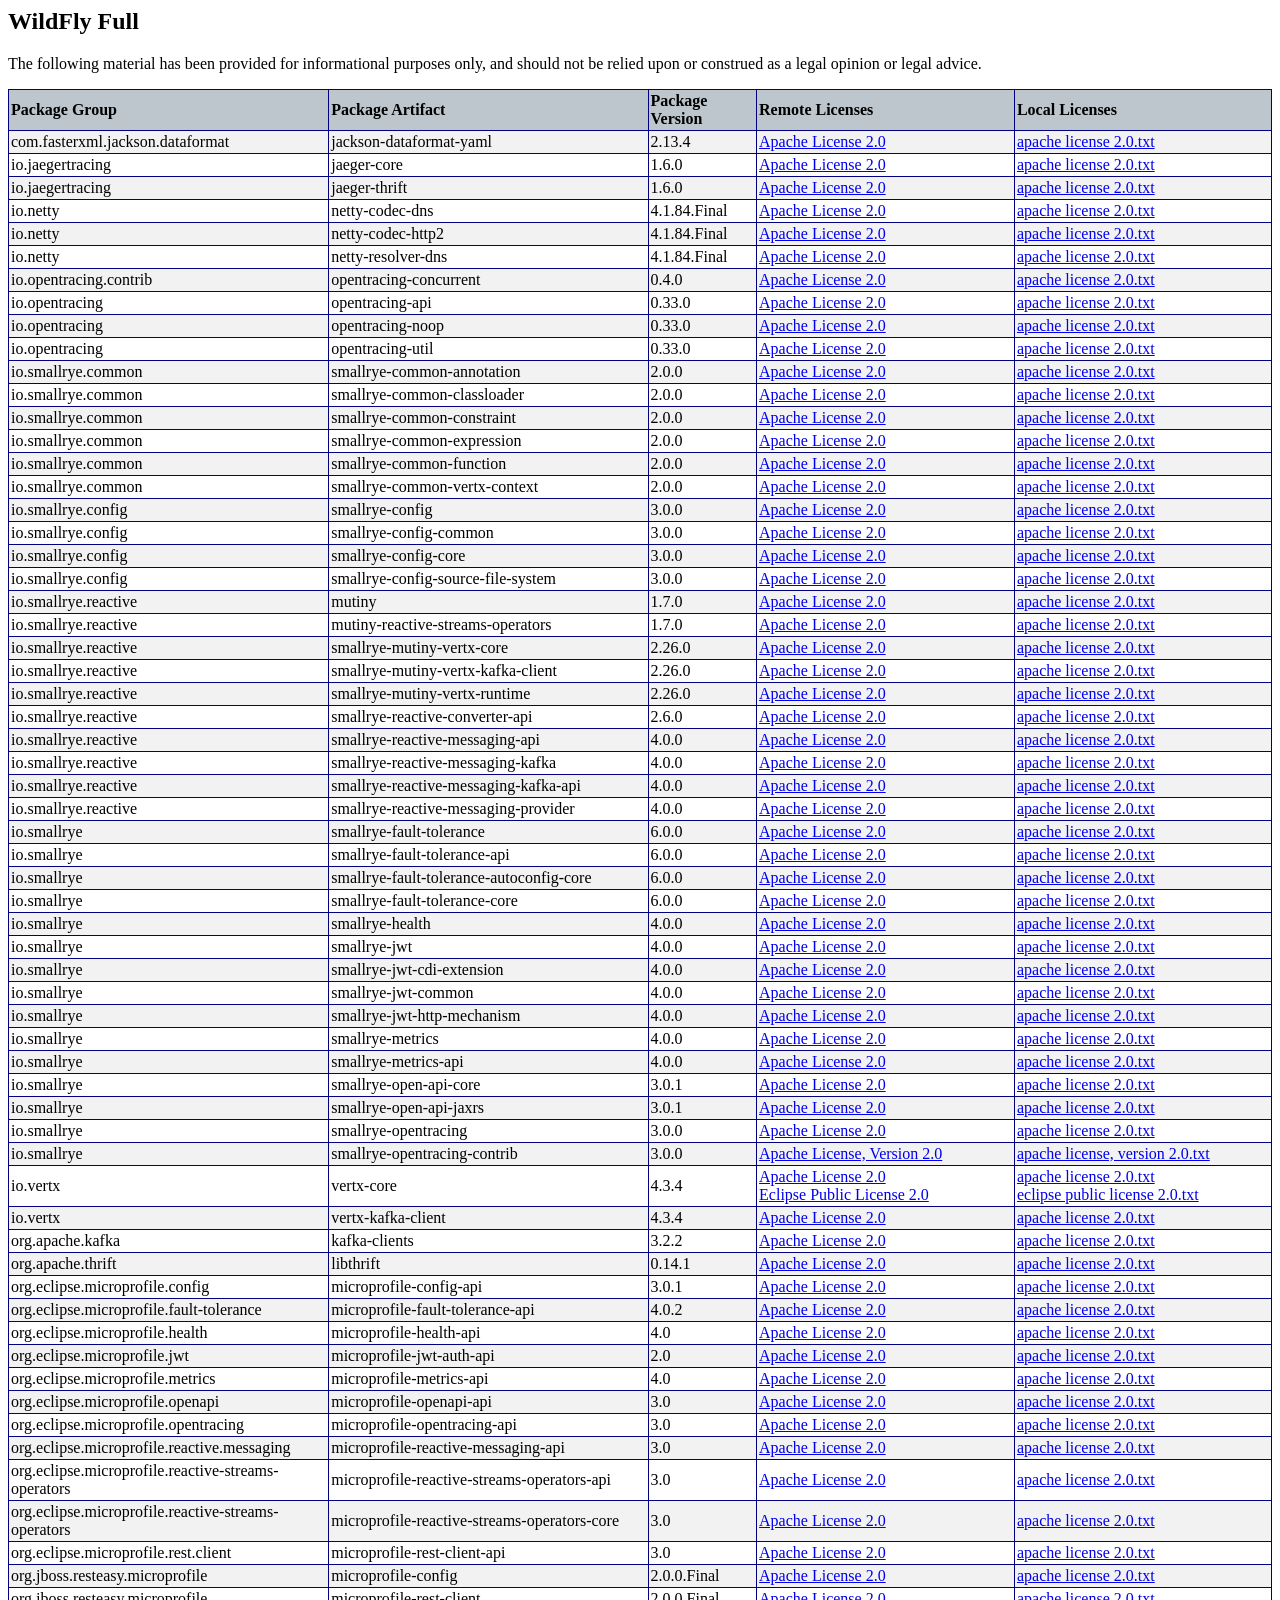
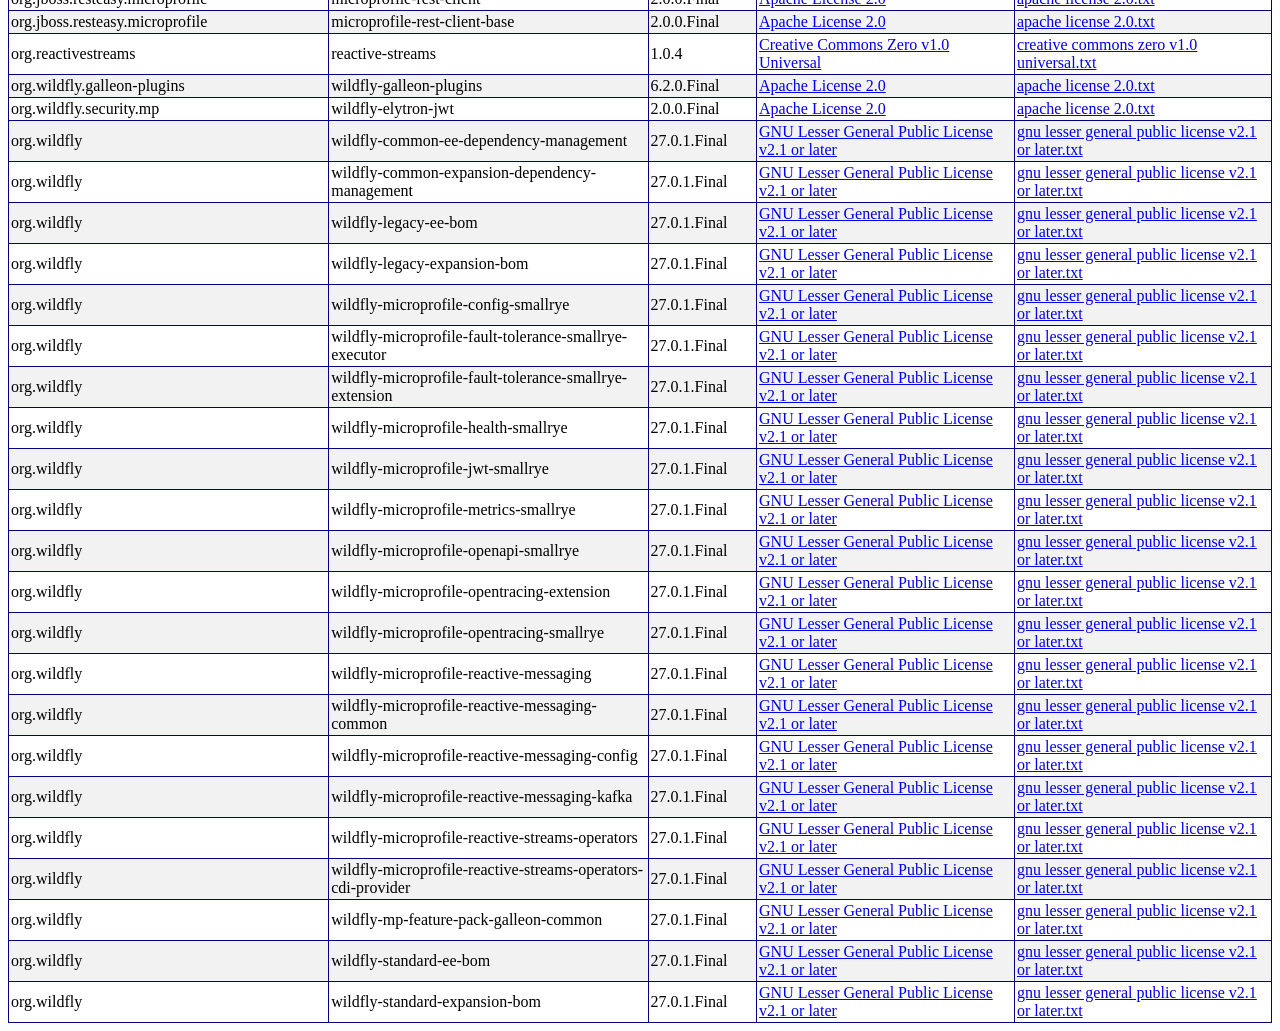
<file: target/server/docs/licenses/microprofile-feature-pack-licenses.html>
<html>
    <head>
        <META http-equiv="Content-Type" content="text/html; charset=utf-8">
        <meta http-equiv="Content-Type" content="text/html;charset=utf-8">
        <link rel="stylesheet" type="text/css" href="licenses.css">
    </head>
    <body>
        <h2>WildFly Full </h2>
        <p>The following material has been provided for informational purposes only, and should not be relied upon or construed as a legal opinion or legal advice.</p>
        <table>
            <tr>
                <th>Package Group</th><th>Package Artifact</th><th>Package Version</th><th>Remote Licenses</th><th>Local Licenses</th>
            </tr>
            <tr>
                <td>com.fasterxml.jackson.dataformat</td><td>jackson-dataformat-yaml</td><td>2.13.4</td><td><a href="http://www.apache.org/licenses/LICENSE-2.0">Apache License 2.0</a>
                    <br>
                </td><td><a href="apache license 2.0.txt">apache license 2.0.txt</a>
                    <br>
                </td>
            </tr>
            <tr>
                <td>io.jaegertracing</td><td>jaeger-core</td><td>1.6.0</td><td><a href="http://www.apache.org/licenses/LICENSE-2.0">Apache License 2.0</a>
                    <br>
                </td><td><a href="apache license 2.0.txt">apache license 2.0.txt</a>
                    <br>
                </td>
            </tr>
            <tr>
                <td>io.jaegertracing</td><td>jaeger-thrift</td><td>1.6.0</td><td><a href="http://www.apache.org/licenses/LICENSE-2.0">Apache License 2.0</a>
                    <br>
                </td><td><a href="apache license 2.0.txt">apache license 2.0.txt</a>
                    <br>
                </td>
            </tr>
            <tr>
                <td>io.netty</td><td>netty-codec-dns</td><td>4.1.84.Final</td><td><a href="http://www.apache.org/licenses/LICENSE-2.0">Apache License 2.0</a>
                    <br>
                </td><td><a href="apache license 2.0.txt">apache license 2.0.txt</a>
                    <br>
                </td>
            </tr>
            <tr>
                <td>io.netty</td><td>netty-codec-http2</td><td>4.1.84.Final</td><td><a href="http://www.apache.org/licenses/LICENSE-2.0">Apache License 2.0</a>
                    <br>
                </td><td><a href="apache license 2.0.txt">apache license 2.0.txt</a>
                    <br>
                </td>
            </tr>
            <tr>
                <td>io.netty</td><td>netty-resolver-dns</td><td>4.1.84.Final</td><td><a href="http://www.apache.org/licenses/LICENSE-2.0">Apache License 2.0</a>
                    <br>
                </td><td><a href="apache license 2.0.txt">apache license 2.0.txt</a>
                    <br>
                </td>
            </tr>
            <tr>
                <td>io.opentracing.contrib</td><td>opentracing-concurrent</td><td>0.4.0</td><td><a href="http://www.apache.org/licenses/LICENSE-2.0">Apache License 2.0</a>
                    <br>
                </td><td><a href="apache license 2.0.txt">apache license 2.0.txt</a>
                    <br>
                </td>
            </tr>
            <tr>
                <td>io.opentracing</td><td>opentracing-api</td><td>0.33.0</td><td><a href="http://www.apache.org/licenses/LICENSE-2.0">Apache License 2.0</a>
                    <br>
                </td><td><a href="apache license 2.0.txt">apache license 2.0.txt</a>
                    <br>
                </td>
            </tr>
            <tr>
                <td>io.opentracing</td><td>opentracing-noop</td><td>0.33.0</td><td><a href="http://www.apache.org/licenses/LICENSE-2.0">Apache License 2.0</a>
                    <br>
                </td><td><a href="apache license 2.0.txt">apache license 2.0.txt</a>
                    <br>
                </td>
            </tr>
            <tr>
                <td>io.opentracing</td><td>opentracing-util</td><td>0.33.0</td><td><a href="http://www.apache.org/licenses/LICENSE-2.0">Apache License 2.0</a>
                    <br>
                </td><td><a href="apache license 2.0.txt">apache license 2.0.txt</a>
                    <br>
                </td>
            </tr>
            <tr>
                <td>io.smallrye.common</td><td>smallrye-common-annotation</td><td>2.0.0</td><td><a href="http://www.apache.org/licenses/LICENSE-2.0">Apache License 2.0</a>
                    <br>
                </td><td><a href="apache license 2.0.txt">apache license 2.0.txt</a>
                    <br>
                </td>
            </tr>
            <tr>
                <td>io.smallrye.common</td><td>smallrye-common-classloader</td><td>2.0.0</td><td><a href="http://www.apache.org/licenses/LICENSE-2.0">Apache License 2.0</a>
                    <br>
                </td><td><a href="apache license 2.0.txt">apache license 2.0.txt</a>
                    <br>
                </td>
            </tr>
            <tr>
                <td>io.smallrye.common</td><td>smallrye-common-constraint</td><td>2.0.0</td><td><a href="http://www.apache.org/licenses/LICENSE-2.0">Apache License 2.0</a>
                    <br>
                </td><td><a href="apache license 2.0.txt">apache license 2.0.txt</a>
                    <br>
                </td>
            </tr>
            <tr>
                <td>io.smallrye.common</td><td>smallrye-common-expression</td><td>2.0.0</td><td><a href="http://www.apache.org/licenses/LICENSE-2.0">Apache License 2.0</a>
                    <br>
                </td><td><a href="apache license 2.0.txt">apache license 2.0.txt</a>
                    <br>
                </td>
            </tr>
            <tr>
                <td>io.smallrye.common</td><td>smallrye-common-function</td><td>2.0.0</td><td><a href="http://www.apache.org/licenses/LICENSE-2.0">Apache License 2.0</a>
                    <br>
                </td><td><a href="apache license 2.0.txt">apache license 2.0.txt</a>
                    <br>
                </td>
            </tr>
            <tr>
                <td>io.smallrye.common</td><td>smallrye-common-vertx-context</td><td>2.0.0</td><td><a href="http://www.apache.org/licenses/LICENSE-2.0">Apache License 2.0</a>
                    <br>
                </td><td><a href="apache license 2.0.txt">apache license 2.0.txt</a>
                    <br>
                </td>
            </tr>
            <tr>
                <td>io.smallrye.config</td><td>smallrye-config</td><td>3.0.0</td><td><a href="http://www.apache.org/licenses/LICENSE-2.0">Apache License 2.0</a>
                    <br>
                </td><td><a href="apache license 2.0.txt">apache license 2.0.txt</a>
                    <br>
                </td>
            </tr>
            <tr>
                <td>io.smallrye.config</td><td>smallrye-config-common</td><td>3.0.0</td><td><a href="http://www.apache.org/licenses/LICENSE-2.0">Apache License 2.0</a>
                    <br>
                </td><td><a href="apache license 2.0.txt">apache license 2.0.txt</a>
                    <br>
                </td>
            </tr>
            <tr>
                <td>io.smallrye.config</td><td>smallrye-config-core</td><td>3.0.0</td><td><a href="http://www.apache.org/licenses/LICENSE-2.0">Apache License 2.0</a>
                    <br>
                </td><td><a href="apache license 2.0.txt">apache license 2.0.txt</a>
                    <br>
                </td>
            </tr>
            <tr>
                <td>io.smallrye.config</td><td>smallrye-config-source-file-system</td><td>3.0.0</td><td><a href="http://www.apache.org/licenses/LICENSE-2.0">Apache License 2.0</a>
                    <br>
                </td><td><a href="apache license 2.0.txt">apache license 2.0.txt</a>
                    <br>
                </td>
            </tr>
            <tr>
                <td>io.smallrye.reactive</td><td>mutiny</td><td>1.7.0</td><td><a href="http://www.apache.org/licenses/LICENSE-2.0">Apache License 2.0</a>
                    <br>
                </td><td><a href="apache license 2.0.txt">apache license 2.0.txt</a>
                    <br>
                </td>
            </tr>
            <tr>
                <td>io.smallrye.reactive</td><td>mutiny-reactive-streams-operators</td><td>1.7.0</td><td><a href="http://www.apache.org/licenses/LICENSE-2.0">Apache License 2.0</a>
                    <br>
                </td><td><a href="apache license 2.0.txt">apache license 2.0.txt</a>
                    <br>
                </td>
            </tr>
            <tr>
                <td>io.smallrye.reactive</td><td>smallrye-mutiny-vertx-core</td><td>2.26.0</td><td><a href="http://www.apache.org/licenses/LICENSE-2.0">Apache License 2.0</a>
                    <br>
                </td><td><a href="apache license 2.0.txt">apache license 2.0.txt</a>
                    <br>
                </td>
            </tr>
            <tr>
                <td>io.smallrye.reactive</td><td>smallrye-mutiny-vertx-kafka-client</td><td>2.26.0</td><td><a href="http://www.apache.org/licenses/LICENSE-2.0">Apache License 2.0</a>
                    <br>
                </td><td><a href="apache license 2.0.txt">apache license 2.0.txt</a>
                    <br>
                </td>
            </tr>
            <tr>
                <td>io.smallrye.reactive</td><td>smallrye-mutiny-vertx-runtime</td><td>2.26.0</td><td><a href="http://www.apache.org/licenses/LICENSE-2.0">Apache License 2.0</a>
                    <br>
                </td><td><a href="apache license 2.0.txt">apache license 2.0.txt</a>
                    <br>
                </td>
            </tr>
            <tr>
                <td>io.smallrye.reactive</td><td>smallrye-reactive-converter-api</td><td>2.6.0</td><td><a href="http://www.apache.org/licenses/LICENSE-2.0">Apache License 2.0</a>
                    <br>
                </td><td><a href="apache license 2.0.txt">apache license 2.0.txt</a>
                    <br>
                </td>
            </tr>
            <tr>
                <td>io.smallrye.reactive</td><td>smallrye-reactive-messaging-api</td><td>4.0.0</td><td><a href="http://www.apache.org/licenses/LICENSE-2.0">Apache License 2.0</a>
                    <br>
                </td><td><a href="apache license 2.0.txt">apache license 2.0.txt</a>
                    <br>
                </td>
            </tr>
            <tr>
                <td>io.smallrye.reactive</td><td>smallrye-reactive-messaging-kafka</td><td>4.0.0</td><td><a href="http://www.apache.org/licenses/LICENSE-2.0">Apache License 2.0</a>
                    <br>
                </td><td><a href="apache license 2.0.txt">apache license 2.0.txt</a>
                    <br>
                </td>
            </tr>
            <tr>
                <td>io.smallrye.reactive</td><td>smallrye-reactive-messaging-kafka-api</td><td>4.0.0</td><td><a href="http://www.apache.org/licenses/LICENSE-2.0">Apache License 2.0</a>
                    <br>
                </td><td><a href="apache license 2.0.txt">apache license 2.0.txt</a>
                    <br>
                </td>
            </tr>
            <tr>
                <td>io.smallrye.reactive</td><td>smallrye-reactive-messaging-provider</td><td>4.0.0</td><td><a href="http://www.apache.org/licenses/LICENSE-2.0">Apache License 2.0</a>
                    <br>
                </td><td><a href="apache license 2.0.txt">apache license 2.0.txt</a>
                    <br>
                </td>
            </tr>
            <tr>
                <td>io.smallrye</td><td>smallrye-fault-tolerance</td><td>6.0.0</td><td><a href="http://www.apache.org/licenses/LICENSE-2.0">Apache License 2.0</a>
                    <br>
                </td><td><a href="apache license 2.0.txt">apache license 2.0.txt</a>
                    <br>
                </td>
            </tr>
            <tr>
                <td>io.smallrye</td><td>smallrye-fault-tolerance-api</td><td>6.0.0</td><td><a href="http://www.apache.org/licenses/LICENSE-2.0">Apache License 2.0</a>
                    <br>
                </td><td><a href="apache license 2.0.txt">apache license 2.0.txt</a>
                    <br>
                </td>
            </tr>
            <tr>
                <td>io.smallrye</td><td>smallrye-fault-tolerance-autoconfig-core</td><td>6.0.0</td><td><a href="http://www.apache.org/licenses/LICENSE-2.0">Apache License 2.0</a>
                    <br>
                </td><td><a href="apache license 2.0.txt">apache license 2.0.txt</a>
                    <br>
                </td>
            </tr>
            <tr>
                <td>io.smallrye</td><td>smallrye-fault-tolerance-core</td><td>6.0.0</td><td><a href="http://www.apache.org/licenses/LICENSE-2.0">Apache License 2.0</a>
                    <br>
                </td><td><a href="apache license 2.0.txt">apache license 2.0.txt</a>
                    <br>
                </td>
            </tr>
            <tr>
                <td>io.smallrye</td><td>smallrye-health</td><td>4.0.0</td><td><a href="http://www.apache.org/licenses/LICENSE-2.0">Apache License 2.0</a>
                    <br>
                </td><td><a href="apache license 2.0.txt">apache license 2.0.txt</a>
                    <br>
                </td>
            </tr>
            <tr>
                <td>io.smallrye</td><td>smallrye-jwt</td><td>4.0.0</td><td><a href="http://www.apache.org/licenses/LICENSE-2.0">Apache License 2.0</a>
                    <br>
                </td><td><a href="apache license 2.0.txt">apache license 2.0.txt</a>
                    <br>
                </td>
            </tr>
            <tr>
                <td>io.smallrye</td><td>smallrye-jwt-cdi-extension</td><td>4.0.0</td><td><a href="http://www.apache.org/licenses/LICENSE-2.0">Apache License 2.0</a>
                    <br>
                </td><td><a href="apache license 2.0.txt">apache license 2.0.txt</a>
                    <br>
                </td>
            </tr>
            <tr>
                <td>io.smallrye</td><td>smallrye-jwt-common</td><td>4.0.0</td><td><a href="http://www.apache.org/licenses/LICENSE-2.0">Apache License 2.0</a>
                    <br>
                </td><td><a href="apache license 2.0.txt">apache license 2.0.txt</a>
                    <br>
                </td>
            </tr>
            <tr>
                <td>io.smallrye</td><td>smallrye-jwt-http-mechanism</td><td>4.0.0</td><td><a href="http://www.apache.org/licenses/LICENSE-2.0">Apache License 2.0</a>
                    <br>
                </td><td><a href="apache license 2.0.txt">apache license 2.0.txt</a>
                    <br>
                </td>
            </tr>
            <tr>
                <td>io.smallrye</td><td>smallrye-metrics</td><td>4.0.0</td><td><a href="http://www.apache.org/licenses/LICENSE-2.0">Apache License 2.0</a>
                    <br>
                </td><td><a href="apache license 2.0.txt">apache license 2.0.txt</a>
                    <br>
                </td>
            </tr>
            <tr>
                <td>io.smallrye</td><td>smallrye-metrics-api</td><td>4.0.0</td><td><a href="http://www.apache.org/licenses/LICENSE-2.0">Apache License 2.0</a>
                    <br>
                </td><td><a href="apache license 2.0.txt">apache license 2.0.txt</a>
                    <br>
                </td>
            </tr>
            <tr>
                <td>io.smallrye</td><td>smallrye-open-api-core</td><td>3.0.1</td><td><a href="http://www.apache.org/licenses/LICENSE-2.0">Apache License 2.0</a>
                    <br>
                </td><td><a href="apache license 2.0.txt">apache license 2.0.txt</a>
                    <br>
                </td>
            </tr>
            <tr>
                <td>io.smallrye</td><td>smallrye-open-api-jaxrs</td><td>3.0.1</td><td><a href="http://www.apache.org/licenses/LICENSE-2.0">Apache License 2.0</a>
                    <br>
                </td><td><a href="apache license 2.0.txt">apache license 2.0.txt</a>
                    <br>
                </td>
            </tr>
            <tr>
                <td>io.smallrye</td><td>smallrye-opentracing</td><td>3.0.0</td><td><a href="http://www.apache.org/licenses/LICENSE-2.0">Apache License 2.0</a>
                    <br>
                </td><td><a href="apache license 2.0.txt">apache license 2.0.txt</a>
                    <br>
                </td>
            </tr>
            <tr>
                <td>io.smallrye</td><td>smallrye-opentracing-contrib</td><td>3.0.0</td><td><a href="http://www.apache.org/licenses/LICENSE-2.0.txt">Apache License, Version 2.0</a>
                    <br>
                </td><td><a href="apache license, version 2.0.txt">apache license, version 2.0.txt</a>
                    <br>
                </td>
            </tr>
            <tr>
                <td>io.vertx</td><td>vertx-core</td><td>4.3.4</td><td><a href="http://www.apache.org/licenses/LICENSE-2.0">Apache License 2.0</a>
                    <br>
                    <a href="http://www.eclipse.org/legal/epl-2.0">Eclipse Public License 2.0</a>
                    <br>
                </td><td><a href="apache license 2.0.txt">apache license 2.0.txt</a>
                    <br>
                    <a href="eclipse public license 2.0.txt">eclipse public license 2.0.txt</a>
                    <br>
                </td>
            </tr>
            <tr>
                <td>io.vertx</td><td>vertx-kafka-client</td><td>4.3.4</td><td><a href="http://www.apache.org/licenses/LICENSE-2.0">Apache License 2.0</a>
                    <br>
                </td><td><a href="apache license 2.0.txt">apache license 2.0.txt</a>
                    <br>
                </td>
            </tr>
            <tr>
                <td>org.apache.kafka</td><td>kafka-clients</td><td>3.2.2</td><td><a href="http://www.apache.org/licenses/LICENSE-2.0">Apache License 2.0</a>
                    <br>
                </td><td><a href="apache license 2.0.txt">apache license 2.0.txt</a>
                    <br>
                </td>
            </tr>
            <tr>
                <td>org.apache.thrift</td><td>libthrift</td><td>0.14.1</td><td><a href="http://www.apache.org/licenses/LICENSE-2.0">Apache License 2.0</a>
                    <br>
                </td><td><a href="apache license 2.0.txt">apache license 2.0.txt</a>
                    <br>
                </td>
            </tr>
            <tr>
                <td>org.eclipse.microprofile.config</td><td>microprofile-config-api</td><td>3.0.1</td><td><a href="http://www.apache.org/licenses/LICENSE-2.0">Apache License 2.0</a>
                    <br>
                </td><td><a href="apache license 2.0.txt">apache license 2.0.txt</a>
                    <br>
                </td>
            </tr>
            <tr>
                <td>org.eclipse.microprofile.fault-tolerance</td><td>microprofile-fault-tolerance-api</td><td>4.0.2</td><td><a href="http://www.apache.org/licenses/LICENSE-2.0">Apache License 2.0</a>
                    <br>
                </td><td><a href="apache license 2.0.txt">apache license 2.0.txt</a>
                    <br>
                </td>
            </tr>
            <tr>
                <td>org.eclipse.microprofile.health</td><td>microprofile-health-api</td><td>4.0</td><td><a href="http://www.apache.org/licenses/LICENSE-2.0">Apache License 2.0</a>
                    <br>
                </td><td><a href="apache license 2.0.txt">apache license 2.0.txt</a>
                    <br>
                </td>
            </tr>
            <tr>
                <td>org.eclipse.microprofile.jwt</td><td>microprofile-jwt-auth-api</td><td>2.0</td><td><a href="http://www.apache.org/licenses/LICENSE-2.0">Apache License 2.0</a>
                    <br>
                </td><td><a href="apache license 2.0.txt">apache license 2.0.txt</a>
                    <br>
                </td>
            </tr>
            <tr>
                <td>org.eclipse.microprofile.metrics</td><td>microprofile-metrics-api</td><td>4.0</td><td><a href="http://www.apache.org/licenses/LICENSE-2.0">Apache License 2.0</a>
                    <br>
                </td><td><a href="apache license 2.0.txt">apache license 2.0.txt</a>
                    <br>
                </td>
            </tr>
            <tr>
                <td>org.eclipse.microprofile.openapi</td><td>microprofile-openapi-api</td><td>3.0</td><td><a href="http://www.apache.org/licenses/LICENSE-2.0">Apache License 2.0</a>
                    <br>
                </td><td><a href="apache license 2.0.txt">apache license 2.0.txt</a>
                    <br>
                </td>
            </tr>
            <tr>
                <td>org.eclipse.microprofile.opentracing</td><td>microprofile-opentracing-api</td><td>3.0</td><td><a href="http://www.apache.org/licenses/LICENSE-2.0">Apache License 2.0</a>
                    <br>
                </td><td><a href="apache license 2.0.txt">apache license 2.0.txt</a>
                    <br>
                </td>
            </tr>
            <tr>
                <td>org.eclipse.microprofile.reactive.messaging</td><td>microprofile-reactive-messaging-api</td><td>3.0</td><td><a href="http://www.apache.org/licenses/LICENSE-2.0">Apache License 2.0</a>
                    <br>
                </td><td><a href="apache license 2.0.txt">apache license 2.0.txt</a>
                    <br>
                </td>
            </tr>
            <tr>
                <td>org.eclipse.microprofile.reactive-streams-operators</td><td>microprofile-reactive-streams-operators-api</td><td>3.0</td><td><a href="http://www.apache.org/licenses/LICENSE-2.0">Apache License 2.0</a>
                    <br>
                </td><td><a href="apache license 2.0.txt">apache license 2.0.txt</a>
                    <br>
                </td>
            </tr>
            <tr>
                <td>org.eclipse.microprofile.reactive-streams-operators</td><td>microprofile-reactive-streams-operators-core</td><td>3.0</td><td><a href="http://www.apache.org/licenses/LICENSE-2.0">Apache License 2.0</a>
                    <br>
                </td><td><a href="apache license 2.0.txt">apache license 2.0.txt</a>
                    <br>
                </td>
            </tr>
            <tr>
                <td>org.eclipse.microprofile.rest.client</td><td>microprofile-rest-client-api</td><td>3.0</td><td><a href="http://www.apache.org/licenses/LICENSE-2.0">Apache License 2.0</a>
                    <br>
                </td><td><a href="apache license 2.0.txt">apache license 2.0.txt</a>
                    <br>
                </td>
            </tr>
            <tr>
                <td>org.jboss.resteasy.microprofile</td><td>microprofile-config</td><td>2.0.0.Final</td><td><a href="http://www.apache.org/licenses/LICENSE-2.0">Apache License 2.0</a>
                    <br>
                </td><td><a href="apache license 2.0.txt">apache license 2.0.txt</a>
                    <br>
                </td>
            </tr>
            <tr>
                <td>org.jboss.resteasy.microprofile</td><td>microprofile-rest-client</td><td>2.0.0.Final</td><td><a href="http://www.apache.org/licenses/LICENSE-2.0">Apache License 2.0</a>
                    <br>
                </td><td><a href="apache license 2.0.txt">apache license 2.0.txt</a>
                    <br>
                </td>
            </tr>
            <tr>
                <td>org.jboss.resteasy.microprofile</td><td>microprofile-rest-client-base</td><td>2.0.0.Final</td><td><a href="http://www.apache.org/licenses/LICENSE-2.0">Apache License 2.0</a>
                    <br>
                </td><td><a href="apache license 2.0.txt">apache license 2.0.txt</a>
                    <br>
                </td>
            </tr>
            <tr>
                <td>org.reactivestreams</td><td>reactive-streams</td><td>1.0.4</td><td><a href="http://creativecommons.org/publicdomain/zero/1.0/legalcode">Creative Commons Zero v1.0 Universal</a>
                    <br>
                </td><td><a href="creative commons zero v1.0 universal.txt">creative commons zero v1.0 universal.txt</a>
                    <br>
                </td>
            </tr>
            <tr>
                <td>org.wildfly.galleon-plugins</td><td>wildfly-galleon-plugins</td><td>6.2.0.Final</td><td><a href="https://repository.jboss.org/licenses/apache-2.0.txt">Apache License 2.0</a>
                    <br>
                </td><td><a href="apache license 2.0.txt">apache license 2.0.txt</a>
                    <br>
                </td>
            </tr>
            <tr>
                <td>org.wildfly.security.mp</td><td>wildfly-elytron-jwt</td><td>2.0.0.Final</td><td><a href="http://www.apache.org/licenses/LICENSE-2.0">Apache License 2.0</a>
                    <br>
                </td><td><a href="apache license 2.0.txt">apache license 2.0.txt</a>
                    <br>
                </td>
            </tr>
            <tr>
                <td>org.wildfly</td><td>wildfly-common-ee-dependency-management</td><td>27.0.1.Final</td><td><a href="http://repository.jboss.org/licenses/lgpl-2.1.txt">GNU Lesser General Public License v2.1 or later</a>
                    <br>
                </td><td><a href="gnu lesser general public license v2.1 or later.txt">gnu lesser general public license v2.1 or later.txt</a>
                    <br>
                </td>
            </tr>
            <tr>
                <td>org.wildfly</td><td>wildfly-common-expansion-dependency-management</td><td>27.0.1.Final</td><td><a href="http://repository.jboss.org/licenses/lgpl-2.1.txt">GNU Lesser General Public License v2.1 or later</a>
                    <br>
                </td><td><a href="gnu lesser general public license v2.1 or later.txt">gnu lesser general public license v2.1 or later.txt</a>
                    <br>
                </td>
            </tr>
            <tr>
                <td>org.wildfly</td><td>wildfly-legacy-ee-bom</td><td>27.0.1.Final</td><td><a href="http://repository.jboss.org/licenses/lgpl-2.1.txt">GNU Lesser General Public License v2.1 or later</a>
                    <br>
                </td><td><a href="gnu lesser general public license v2.1 or later.txt">gnu lesser general public license v2.1 or later.txt</a>
                    <br>
                </td>
            </tr>
            <tr>
                <td>org.wildfly</td><td>wildfly-legacy-expansion-bom</td><td>27.0.1.Final</td><td><a href="http://repository.jboss.org/licenses/lgpl-2.1.txt">GNU Lesser General Public License v2.1 or later</a>
                    <br>
                </td><td><a href="gnu lesser general public license v2.1 or later.txt">gnu lesser general public license v2.1 or later.txt</a>
                    <br>
                </td>
            </tr>
            <tr>
                <td>org.wildfly</td><td>wildfly-microprofile-config-smallrye</td><td>27.0.1.Final</td><td><a href="http://repository.jboss.org/licenses/lgpl-2.1.txt">GNU Lesser General Public License v2.1 or later</a>
                    <br>
                </td><td><a href="gnu lesser general public license v2.1 or later.txt">gnu lesser general public license v2.1 or later.txt</a>
                    <br>
                </td>
            </tr>
            <tr>
                <td>org.wildfly</td><td>wildfly-microprofile-fault-tolerance-smallrye-executor</td><td>27.0.1.Final</td><td><a href="http://repository.jboss.org/licenses/lgpl-2.1.txt">GNU Lesser General Public License v2.1 or later</a>
                    <br>
                </td><td><a href="gnu lesser general public license v2.1 or later.txt">gnu lesser general public license v2.1 or later.txt</a>
                    <br>
                </td>
            </tr>
            <tr>
                <td>org.wildfly</td><td>wildfly-microprofile-fault-tolerance-smallrye-extension</td><td>27.0.1.Final</td><td><a href="http://repository.jboss.org/licenses/lgpl-2.1.txt">GNU Lesser General Public License v2.1 or later</a>
                    <br>
                </td><td><a href="gnu lesser general public license v2.1 or later.txt">gnu lesser general public license v2.1 or later.txt</a>
                    <br>
                </td>
            </tr>
            <tr>
                <td>org.wildfly</td><td>wildfly-microprofile-health-smallrye</td><td>27.0.1.Final</td><td><a href="http://repository.jboss.org/licenses/lgpl-2.1.txt">GNU Lesser General Public License v2.1 or later</a>
                    <br>
                </td><td><a href="gnu lesser general public license v2.1 or later.txt">gnu lesser general public license v2.1 or later.txt</a>
                    <br>
                </td>
            </tr>
            <tr>
                <td>org.wildfly</td><td>wildfly-microprofile-jwt-smallrye</td><td>27.0.1.Final</td><td><a href="http://repository.jboss.org/licenses/lgpl-2.1.txt">GNU Lesser General Public License v2.1 or later</a>
                    <br>
                </td><td><a href="gnu lesser general public license v2.1 or later.txt">gnu lesser general public license v2.1 or later.txt</a>
                    <br>
                </td>
            </tr>
            <tr>
                <td>org.wildfly</td><td>wildfly-microprofile-metrics-smallrye</td><td>27.0.1.Final</td><td><a href="http://repository.jboss.org/licenses/lgpl-2.1.txt">GNU Lesser General Public License v2.1 or later</a>
                    <br>
                </td><td><a href="gnu lesser general public license v2.1 or later.txt">gnu lesser general public license v2.1 or later.txt</a>
                    <br>
                </td>
            </tr>
            <tr>
                <td>org.wildfly</td><td>wildfly-microprofile-openapi-smallrye</td><td>27.0.1.Final</td><td><a href="http://repository.jboss.org/licenses/lgpl-2.1.txt">GNU Lesser General Public License v2.1 or later</a>
                    <br>
                </td><td><a href="gnu lesser general public license v2.1 or later.txt">gnu lesser general public license v2.1 or later.txt</a>
                    <br>
                </td>
            </tr>
            <tr>
                <td>org.wildfly</td><td>wildfly-microprofile-opentracing-extension</td><td>27.0.1.Final</td><td><a href="http://repository.jboss.org/licenses/lgpl-2.1.txt">GNU Lesser General Public License v2.1 or later</a>
                    <br>
                </td><td><a href="gnu lesser general public license v2.1 or later.txt">gnu lesser general public license v2.1 or later.txt</a>
                    <br>
                </td>
            </tr>
            <tr>
                <td>org.wildfly</td><td>wildfly-microprofile-opentracing-smallrye</td><td>27.0.1.Final</td><td><a href="http://repository.jboss.org/licenses/lgpl-2.1.txt">GNU Lesser General Public License v2.1 or later</a>
                    <br>
                </td><td><a href="gnu lesser general public license v2.1 or later.txt">gnu lesser general public license v2.1 or later.txt</a>
                    <br>
                </td>
            </tr>
            <tr>
                <td>org.wildfly</td><td>wildfly-microprofile-reactive-messaging</td><td>27.0.1.Final</td><td><a href="http://repository.jboss.org/licenses/lgpl-2.1.txt">GNU Lesser General Public License v2.1 or later</a>
                    <br>
                </td><td><a href="gnu lesser general public license v2.1 or later.txt">gnu lesser general public license v2.1 or later.txt</a>
                    <br>
                </td>
            </tr>
            <tr>
                <td>org.wildfly</td><td>wildfly-microprofile-reactive-messaging-common</td><td>27.0.1.Final</td><td><a href="http://repository.jboss.org/licenses/lgpl-2.1.txt">GNU Lesser General Public License v2.1 or later</a>
                    <br>
                </td><td><a href="gnu lesser general public license v2.1 or later.txt">gnu lesser general public license v2.1 or later.txt</a>
                    <br>
                </td>
            </tr>
            <tr>
                <td>org.wildfly</td><td>wildfly-microprofile-reactive-messaging-config</td><td>27.0.1.Final</td><td><a href="http://repository.jboss.org/licenses/lgpl-2.1.txt">GNU Lesser General Public License v2.1 or later</a>
                    <br>
                </td><td><a href="gnu lesser general public license v2.1 or later.txt">gnu lesser general public license v2.1 or later.txt</a>
                    <br>
                </td>
            </tr>
            <tr>
                <td>org.wildfly</td><td>wildfly-microprofile-reactive-messaging-kafka</td><td>27.0.1.Final</td><td><a href="http://repository.jboss.org/licenses/lgpl-2.1.txt">GNU Lesser General Public License v2.1 or later</a>
                    <br>
                </td><td><a href="gnu lesser general public license v2.1 or later.txt">gnu lesser general public license v2.1 or later.txt</a>
                    <br>
                </td>
            </tr>
            <tr>
                <td>org.wildfly</td><td>wildfly-microprofile-reactive-streams-operators</td><td>27.0.1.Final</td><td><a href="http://repository.jboss.org/licenses/lgpl-2.1.txt">GNU Lesser General Public License v2.1 or later</a>
                    <br>
                </td><td><a href="gnu lesser general public license v2.1 or later.txt">gnu lesser general public license v2.1 or later.txt</a>
                    <br>
                </td>
            </tr>
            <tr>
                <td>org.wildfly</td><td>wildfly-microprofile-reactive-streams-operators-cdi-provider</td><td>27.0.1.Final</td><td><a href="http://repository.jboss.org/licenses/lgpl-2.1.txt">GNU Lesser General Public License v2.1 or later</a>
                    <br>
                </td><td><a href="gnu lesser general public license v2.1 or later.txt">gnu lesser general public license v2.1 or later.txt</a>
                    <br>
                </td>
            </tr>
            <tr>
                <td>org.wildfly</td><td>wildfly-mp-feature-pack-galleon-common</td><td>27.0.1.Final</td><td><a href="http://repository.jboss.org/licenses/lgpl-2.1.txt">GNU Lesser General Public License v2.1 or later</a>
                    <br>
                </td><td><a href="gnu lesser general public license v2.1 or later.txt">gnu lesser general public license v2.1 or later.txt</a>
                    <br>
                </td>
            </tr>
            <tr>
                <td>org.wildfly</td><td>wildfly-standard-ee-bom</td><td>27.0.1.Final</td><td><a href="http://repository.jboss.org/licenses/lgpl-2.1.txt">GNU Lesser General Public License v2.1 or later</a>
                    <br>
                </td><td><a href="gnu lesser general public license v2.1 or later.txt">gnu lesser general public license v2.1 or later.txt</a>
                    <br>
                </td>
            </tr>
            <tr>
                <td>org.wildfly</td><td>wildfly-standard-expansion-bom</td><td>27.0.1.Final</td><td><a href="http://repository.jboss.org/licenses/lgpl-2.1.txt">GNU Lesser General Public License v2.1 or later</a>
                    <br>
                </td><td><a href="gnu lesser general public license v2.1 or later.txt">gnu lesser general public license v2.1 or later.txt</a>
                    <br>
                </td>
            </tr>
        </table>
    </body>
</html>
</file>
<file: target/rest-jax-rs-resteasy/css/style.css>
@import url(https://fonts.googleapis.com/css?family=Roboto:400,300,600,400italic);
* {
  margin: 0;
  padding: 0;
  box-sizing: border-box;
  -webkit-box-sizing: border-box;
  -moz-box-sizing: border-box;
  -webkit-font-smoothing: antialiased;
  -moz-font-smoothing: antialiased;
  -o-font-smoothing: antialiased;
  font-smoothing: antialiased;
  text-rendering: optimizeLegibility;
}

body {
  font-family: "Roboto", Helvetica, Arial, sans-serif;
  font-weight: 100;
  font-size: 12px;
  line-height: 30px;
  color: #777;
  background: #4CAF50;
}

.container {
  max-width: 400px;
  width: 100%;
  margin: 0 auto;
  position: relative;
}

#contact input[type="text"],
#contact input[type="email"],
#contact input[type="number"],
#contact input[type="tel"],
#contact input[type="url"],
#contact textarea,
#contact button[type="submit"] {
  font: 400 12px/16px "Roboto", Helvetica, Arial, sans-serif;
}

#contact {
  background: #F9F9F9;
  padding: 25px;
  margin: 150px 0;
  box-shadow: 0 0 20px 0 rgba(0, 0, 0, 0.2), 0 5px 5px 0 rgba(0, 0, 0, 0.24);
}

#contact h3 {
  display: block;
  font-size: 30px;
  font-weight: 300;
  margin-bottom: 10px;
}

#contact h4 {
  margin: 5px 0 15px;
  display: block;
  font-size: 13px;
  font-weight: 400;
}

fieldset {
  border: medium none !important;
  margin: 0 0 10px;
  min-width: 100%;
  padding: 0;
  width: 100%;
}

#contact input[type="text"],
#contact input[type="email"],
#contact input[type="number"],
#contact input[type="tel"],
#contact input[type="url"],
#contact textarea {
  width: 100%;
  border: 1px solid #ccc;
  background: #FFF;
  margin: 0 0 5px;
  padding: 10px;
}

#contact input[type="text"]:hover,
#contact input[type="email"]:hover,
#contact input[type="number"]:hover,
#contact input[type="tel"]:hover,
#contact input[type="url"]:hover,
#contact textarea:hover {
  -webkit-transition: border-color 0.3s ease-in-out;
  -moz-transition: border-color 0.3s ease-in-out;
  transition: border-color 0.3s ease-in-out;
  border: 1px solid #aaa;
}

#contact textarea {
  height: 100px;
  max-width: 100%;
  resize: none;
}

#contact button[type="button"] {
  cursor: pointer;
  width: 100%;
  border: none;
  background: #4CAF50;
  color: #FFF;
  margin: 0 0 5px;
  padding: 10px;
  font-size: 15px;
}

#contact button[type="submit"]:hover {
  background: #43A047;
  -webkit-transition: background 0.3s ease-in-out;
  -moz-transition: background 0.3s ease-in-out;
  transition: background-color 0.3s ease-in-out;
}

#contact button[type="submit"]:active {
  box-shadow: inset 0 1px 3px rgba(0, 0, 0, 0.5);
}

.copyright {
  text-align: center;
}

#contact input:focus,
#contact textarea:focus {
  outline: 0;
  border: 1px solid #aaa;
}

::-webkit-input-placeholder {
  color: #888;
}

:-moz-placeholder {
  color: #888;
}

::-moz-placeholder {
  color: #888;
}

:-ms-input-placeholder {
  color: #888;
}
</file>
<file: target/rest-jax-rs-resteasy/css/perfect-scrollbar.css>
/*
 * Container style
 */
.ps {
  overflow: hidden !important;
  overflow-anchor: none;
  -ms-overflow-style: none;
  touch-action: auto;
  -ms-touch-action: auto;
}

/*
 * Scrollbar rail styles
 */
.ps__rail-x {
  display: none;
  opacity: 0;
  transition: background-color .2s linear, opacity .2s linear;
  -webkit-transition: background-color .2s linear, opacity .2s linear;
  height: 15px;
  /* there must be 'bottom' or 'top' for ps__rail-x */
  bottom: 0px;
  /* please don't change 'position' */
  position: absolute;
}

.ps__rail-y {
  display: none;
  opacity: 0;
  transition: background-color .2s linear, opacity .2s linear;
  -webkit-transition: background-color .2s linear, opacity .2s linear;
  width: 15px;
  /* there must be 'right' or 'left' for ps__rail-y */
  right: 0;
  /* please don't change 'position' */
  position: absolute;
}

.ps--active-x > .ps__rail-x,
.ps--active-y > .ps__rail-y {
  display: block;
  background-color: transparent;
}

.ps:hover > .ps__rail-x,
.ps:hover > .ps__rail-y,
.ps--focus > .ps__rail-x,
.ps--focus > .ps__rail-y,
.ps--scrolling-x > .ps__rail-x,
.ps--scrolling-y > .ps__rail-y {
  opacity: 0.6;
}

.ps__rail-x:hover,
.ps__rail-y:hover,
.ps__rail-x:focus,
.ps__rail-y:focus {
  background-color: #eee;
  opacity: 0.9;
}

/*
 * Scrollbar thumb styles
 */
.ps__thumb-x {
  background-color: #aaa;
  border-radius: 6px;
  transition: background-color .2s linear, height .2s ease-in-out;
  -webkit-transition: background-color .2s linear, height .2s ease-in-out;
  height: 6px;
  /* there must be 'bottom' for ps__thumb-x */
  bottom: 2px;
  /* please don't change 'position' */
  position: absolute;
}

.ps__thumb-y {
  background-color: #aaa;
  border-radius: 6px;
  transition: background-color .2s linear, width .2s ease-in-out;
  -webkit-transition: background-color .2s linear, width .2s ease-in-out;
  width: 6px;
  /* there must be 'right' for ps__thumb-y */
  right: 2px;
  /* please don't change 'position' */
  position: absolute;
}

.ps__rail-x:hover > .ps__thumb-x,
.ps__rail-x:focus > .ps__thumb-x {
  background-color: #999;
  height: 11px;
}

.ps__rail-y:hover > .ps__thumb-y,
.ps__rail-y:focus > .ps__thumb-y {
  background-color: #999;
  width: 11px;
}

/* MS supports */
@supports (-ms-overflow-style: none) {
  .ps {
    overflow: auto !important;
  }
}

@media screen and (-ms-high-contrast: active), (-ms-high-contrast: none) {
  .ps {
    overflow: auto !important;
  }
}
</file>
<file: target/rest-jax-rs-resteasy/css/main.css>
/*//////////////////////////////////////////////////////////////////
[ RESTYLE TAG ]*/
* {
	margin: 0px; 
	padding: 0px; 
	box-sizing: border-box;
}

/* ------------------------------------ */
a {
	margin: 0px;
	transition: all 0.4s;
	-webkit-transition: all 0.4s;
  -o-transition: all 0.4s;
  -moz-transition: all 0.4s;
}

a:focus {
	outline: none !important;
}

a:hover {
	text-decoration: none;
}

/* ------------------------------------ */
h1,h2,h3,h4,h5,h6 {margin: 0px;}

p {margin: 0px;}

ul, li {
	margin: 0px;
	list-style-type: none;
}


/* ------------------------------------ */
input {
  display: block;
	outline: none;
	border: none !important;
}

textarea {
  display: block;
  outline: none;
}

textarea:focus, input:focus {
  border-color: transparent !important;
}

/* ------------------------------------ */
button {
	outline: none !important;
	border: none;
	background: transparent;
}

button:hover {
	cursor: pointer;
}

iframe {
	border: none !important;
}

/*//////////////////////////////////////////////////////////////////
[ Scroll bar ]*/
.js-pscroll {
  position: relative;
  overflow: hidden;
}

.table100 .ps__rail-y {
  width: 9px;
  background-color: transparent;
  opacity: 1 !important;
  right: 5px;
}

.table100 .ps__rail-y::before {
  content: "";
  display: block;
  position: absolute;
  background-color: #ebebeb;
  border-radius: 5px;
  width: 100%;
  height: calc(100% - 30px);
  left: 0;
  top: 15px;
}

.table100 .ps__rail-y .ps__thumb-y {
  width: 100%;
  right: 0;
  background-color: transparent;
  opacity: 1 !important;
}

.table100 .ps__rail-y .ps__thumb-y::before {
  content: "";
  display: block;
  position: absolute;
  background-color: #cccccc;
  border-radius: 5px;
  width: 100%;
  height: calc(100% - 30px);
  left: 0;
  top: 15px;
}


/*/////////////////////////////////////////////////////////////////*/

.container-table100 {
  width: 100%;
/*   min-height: 100vh; */
  background: #fff;

  display: -webkit-box;
  display: -webkit-flex;
  display: -moz-box;
  display: -ms-flexbox;
  display: flex;
  align-items: center;
  justify-content: center;
  flex-wrap: wrap;
/*   padding: 33px 30px; */
}

.wrap-table100 {
  width: 1170px;
}

/*//////////////////////////////////////////////////////////////////
[ Table ]*/
.table100 {
  background-color: #fff;
}

table {
  width: 100%;
}

th, td {
  font-weight: unset;
  padding-right: 10px;
}

.column1 {
  width: 26%;
  padding-left: 40px;
}

.column2 {
  width: 20%;
}

.column3 {
  width: 22%;
}

.column4 {
  width: 19%;
}

.column5 {
  width: 13%;
}

.table100-head th {
  padding-top: 18px;
  padding-bottom: 18px;
}

.table100-body td {
  padding-top: 16px;
  padding-bottom: 16px;
}

/*==================================================================
[ Fix header ]*/
.table100 {
  position: relative;
  padding-top: 60px;
}

.table100-head {
  position: absolute;
  width: 100%;
  top: 0;
  left: 0;
}

.table100-body {
  max-height: 585px;
  overflow: auto;
}


/*==================================================================
[ Ver1 ]*/

.table100.ver1 th {
  font-family: Lato-Bold;
  font-size: 18px;
  color: #fff;
  line-height: 1.4;

  background-color: #6c7ae0;
}

.table100.ver1 td {
  font-family: Lato-Regular;
  font-size: 15px;
  color: #808080;
  line-height: 1.4;
}

.table100.ver1 .table100-body tr:nth-child(even) {
  background-color: #f8f6ff;
}

/*---------------------------------------------*/

.table100.ver1 {
  border-radius: 10px;
  overflow: hidden;
  box-shadow: 0 0px 40px 0px rgba(0, 0, 0, 0.15);
  -moz-box-shadow: 0 0px 40px 0px rgba(0, 0, 0, 0.15);
  -webkit-box-shadow: 0 0px 40px 0px rgba(0, 0, 0, 0.15);
  -o-box-shadow: 0 0px 40px 0px rgba(0, 0, 0, 0.15);
  -ms-box-shadow: 0 0px 40px 0px rgba(0, 0, 0, 0.15);
}

.table100.ver1 .ps__rail-y {
  right: 5px;
}

.table100.ver1 .ps__rail-y::before {
  background-color: #ebebeb;
}

.table100.ver1 .ps__rail-y .ps__thumb-y::before {
  background-color: #cccccc;
}


/*==================================================================
[ Ver2 ]*/

.table100.ver2 .table100-head {
  box-shadow: 0 5px 20px 0px rgba(0, 0, 0, 0.1);
  -moz-box-shadow: 0 5px 20px 0px rgba(0, 0, 0, 0.1);
  -webkit-box-shadow: 0 5px 20px 0px rgba(0, 0, 0, 0.1);
  -o-box-shadow: 0 5px 20px 0px rgba(0, 0, 0, 0.1);
  -ms-box-shadow: 0 5px 20px 0px rgba(0, 0, 0, 0.1);
}

.table100.ver2 th {
  font-family: Lato-Bold;
  font-size: 18px;
  color: #fa4251;
  line-height: 1.4;

  background-color: transparent;
}

.table100.ver2 td {
  font-family: Lato-Regular;
  font-size: 15px;
  color: #808080;
  line-height: 1.4;
}

.table100.ver2 .table100-body tr {
  border-bottom: 1px solid #f2f2f2;
}

/*---------------------------------------------*/

.table100.ver2 {
  border-radius: 10px;
  overflow: hidden;
  box-shadow: 0 0px 40px 0px rgba(0, 0, 0, 0.15);
  -moz-box-shadow: 0 0px 40px 0px rgba(0, 0, 0, 0.15);
  -webkit-box-shadow: 0 0px 40px 0px rgba(0, 0, 0, 0.15);
  -o-box-shadow: 0 0px 40px 0px rgba(0, 0, 0, 0.15);
  -ms-box-shadow: 0 0px 40px 0px rgba(0, 0, 0, 0.15);
}

.table100.ver2 .ps__rail-y {
  right: 5px;
}

.table100.ver2 .ps__rail-y::before {
  background-color: #ebebeb;
}

.table100.ver2 .ps__rail-y .ps__thumb-y::before {
  background-color: #cccccc;
}

/*==================================================================
[ Ver3 ]*/

.table100.ver3 {
  background-color: #393939;
}

.table100.ver3 th {
  font-family: Lato-Bold;
  font-size: 15px;
  color: #00ad5f;
  line-height: 1.4;
  text-transform: uppercase;
  background-color: #393939;
}

.table100.ver3 td {
  font-family: Lato-Regular;
  font-size: 15px;
  color: #808080;
  line-height: 1.4;
  background-color: #222222;
}


/*---------------------------------------------*/

.table100.ver3 {
  border-radius: 10px;
  overflow: hidden;
  box-shadow: 0 0px 40px 0px rgba(0, 0, 0, 0.15);
  -moz-box-shadow: 0 0px 40px 0px rgba(0, 0, 0, 0.15);
  -webkit-box-shadow: 0 0px 40px 0px rgba(0, 0, 0, 0.15);
  -o-box-shadow: 0 0px 40px 0px rgba(0, 0, 0, 0.15);
  -ms-box-shadow: 0 0px 40px 0px rgba(0, 0, 0, 0.15);
}

.table100.ver3 .ps__rail-y {
  right: 5px;
}

.table100.ver3 .ps__rail-y::before {
  background-color: #4e4e4e;
}

.table100.ver3 .ps__rail-y .ps__thumb-y::before {
  background-color: #00ad5f;
}


/*==================================================================
[ Ver4 ]*/
.table100.ver4 {
  margin-right: -20px;
}

.table100.ver4 .table100-head {
  padding-right: 20px;
}

.table100.ver4 th {
  font-family: Lato-Bold;
  font-size: 18px;
  color: #4272d7;
  line-height: 1.4;

  background-color: transparent;
  border-bottom: 2px solid #f2f2f2;
}

.table100.ver4 .column1 {
  padding-left: 7px;
}

.table100.ver4 td {
  font-family: Lato-Regular;
  font-size: 15px;
  color: #808080;
  line-height: 1.4;
}

.table100.ver4 .table100-body tr {
  border-bottom: 1px solid #f2f2f2;
}

/*---------------------------------------------*/

.table100.ver4 {
  overflow: hidden;
}

.table100.ver4 .table100-body{
  padding-right: 20px;
}

.table100.ver4 .ps__rail-y {
  right: 0px;
}

.table100.ver4 .ps__rail-y::before {
  background-color: #ebebeb;
}

.table100.ver4 .ps__rail-y .ps__thumb-y::before {
  background-color: #cccccc;
}


/*==================================================================
[ Ver5 ]*/
.table100.ver5 {
  margin-right: -30px;
}

.table100.ver5 .table100-head {
  padding-right: 30px;
}

.table100.ver5 th {
  font-family: Lato-Bold;
  font-size: 14px;
  color: #555555;
  line-height: 1.4;
  text-transform: uppercase;

  background-color: transparent;
}

.table100.ver5 td {
  font-family: Lato-Regular;
  font-size: 15px;
  color: #808080;
  line-height: 1.4;

  background-color: #f7f7f7;
}

.table100.ver5 .table100-body tr {
  overflow: hidden; 
  border-bottom: 10px solid #fff;
  border-radius: 10px;
}

.table100.ver5 .table100-body table { 
  border-collapse: separate; 
  border-spacing: 0 10px; 
}
.table100.ver5 .table100-body td {
    border: solid 1px transparent;
    border-style: solid none;
    padding-top: 10px;
    padding-bottom: 10px;
}
.table100.ver5 .table100-body td:first-child {
    border-left-style: solid;
    border-top-left-radius: 10px; 
    border-bottom-left-radius: 10px;
}
.table100.ver5 .table100-body td:last-child {
    border-right-style: solid;
    border-bottom-right-radius: 10px; 
    border-top-right-radius: 10px; 
}

.table100.ver5 tr:hover td {
  background-color: #ebebeb;
  cursor: pointer;
}

.table100.ver5 .table100-head th {
  padding-top: 25px;
  padding-bottom: 25px;
}

/*---------------------------------------------*/

.table100.ver5 {
  overflow: hidden;
}

.table100.ver5 .table100-body{
  padding-right: 30px;
}

.table100.ver5 .ps__rail-y {
  right: 0px;
}

.table100.ver5 .ps__rail-y::before {
  background-color: #ebebeb;
}

.table100.ver5 .ps__rail-y .ps__thumb-y::before {
  background-color: #cccccc;
}
</file>
<file: src/main/webapp/css/style.css>
@import url(https://fonts.googleapis.com/css?family=Roboto:400,300,600,400italic);
* {
  margin: 0;
  padding: 0;
  box-sizing: border-box;
  -webkit-box-sizing: border-box;
  -moz-box-sizing: border-box;
  -webkit-font-smoothing: antialiased;
  -moz-font-smoothing: antialiased;
  -o-font-smoothing: antialiased;
  font-smoothing: antialiased;
  text-rendering: optimizeLegibility;
}

body {
  font-family: "Roboto", Helvetica, Arial, sans-serif;
  font-weight: 100;
  font-size: 12px;
  line-height: 30px;
  color: #777;
  background: #4CAF50;
}

.container {
  max-width: 400px;
  width: 100%;
  margin: 0 auto;
  position: relative;
}

#contact input[type="text"],
#contact input[type="email"],
#contact input[type="number"],
#contact input[type="tel"],
#contact input[type="url"],
#contact textarea,
#contact button[type="submit"] {
  font: 400 12px/16px "Roboto", Helvetica, Arial, sans-serif;
}

#contact {
  background: #F9F9F9;
  padding: 25px;
  margin: 150px 0;
  box-shadow: 0 0 20px 0 rgba(0, 0, 0, 0.2), 0 5px 5px 0 rgba(0, 0, 0, 0.24);
}

#contact h3 {
  display: block;
  font-size: 30px;
  font-weight: 300;
  margin-bottom: 10px;
}

#contact h4 {
  margin: 5px 0 15px;
  display: block;
  font-size: 13px;
  font-weight: 400;
}

fieldset {
  border: medium none !important;
  margin: 0 0 10px;
  min-width: 100%;
  padding: 0;
  width: 100%;
}

#contact input[type="text"],
#contact input[type="email"],
#contact input[type="number"],
#contact input[type="tel"],
#contact input[type="url"],
#contact textarea {
  width: 100%;
  border: 1px solid #ccc;
  background: #FFF;
  margin: 0 0 5px;
  padding: 10px;
}

#contact input[type="text"]:hover,
#contact input[type="email"]:hover,
#contact input[type="number"]:hover,
#contact input[type="tel"]:hover,
#contact input[type="url"]:hover,
#contact textarea:hover {
  -webkit-transition: border-color 0.3s ease-in-out;
  -moz-transition: border-color 0.3s ease-in-out;
  transition: border-color 0.3s ease-in-out;
  border: 1px solid #aaa;
}

#contact textarea {
  height: 100px;
  max-width: 100%;
  resize: none;
}

#contact button[type="button"] {
  cursor: pointer;
  width: 100%;
  border: none;
  background: #4CAF50;
  color: #FFF;
  margin: 0 0 5px;
  padding: 10px;
  font-size: 15px;
}

#contact button[type="submit"]:hover {
  background: #43A047;
  -webkit-transition: background 0.3s ease-in-out;
  -moz-transition: background 0.3s ease-in-out;
  transition: background-color 0.3s ease-in-out;
}

#contact button[type="submit"]:active {
  box-shadow: inset 0 1px 3px rgba(0, 0, 0, 0.5);
}

.copyright {
  text-align: center;
}

#contact input:focus,
#contact textarea:focus {
  outline: 0;
  border: 1px solid #aaa;
}

::-webkit-input-placeholder {
  color: #888;
}

:-moz-placeholder {
  color: #888;
}

::-moz-placeholder {
  color: #888;
}

:-ms-input-placeholder {
  color: #888;
}
</file>
<file: src/main/webapp/css/perfect-scrollbar.css>
/*
 * Container style
 */
.ps {
  overflow: hidden !important;
  overflow-anchor: none;
  -ms-overflow-style: none;
  touch-action: auto;
  -ms-touch-action: auto;
}

/*
 * Scrollbar rail styles
 */
.ps__rail-x {
  display: none;
  opacity: 0;
  transition: background-color .2s linear, opacity .2s linear;
  -webkit-transition: background-color .2s linear, opacity .2s linear;
  height: 15px;
  /* there must be 'bottom' or 'top' for ps__rail-x */
  bottom: 0px;
  /* please don't change 'position' */
  position: absolute;
}

.ps__rail-y {
  display: none;
  opacity: 0;
  transition: background-color .2s linear, opacity .2s linear;
  -webkit-transition: background-color .2s linear, opacity .2s linear;
  width: 15px;
  /* there must be 'right' or 'left' for ps__rail-y */
  right: 0;
  /* please don't change 'position' */
  position: absolute;
}

.ps--active-x > .ps__rail-x,
.ps--active-y > .ps__rail-y {
  display: block;
  background-color: transparent;
}

.ps:hover > .ps__rail-x,
.ps:hover > .ps__rail-y,
.ps--focus > .ps__rail-x,
.ps--focus > .ps__rail-y,
.ps--scrolling-x > .ps__rail-x,
.ps--scrolling-y > .ps__rail-y {
  opacity: 0.6;
}

.ps__rail-x:hover,
.ps__rail-y:hover,
.ps__rail-x:focus,
.ps__rail-y:focus {
  background-color: #eee;
  opacity: 0.9;
}

/*
 * Scrollbar thumb styles
 */
.ps__thumb-x {
  background-color: #aaa;
  border-radius: 6px;
  transition: background-color .2s linear, height .2s ease-in-out;
  -webkit-transition: background-color .2s linear, height .2s ease-in-out;
  height: 6px;
  /* there must be 'bottom' for ps__thumb-x */
  bottom: 2px;
  /* please don't change 'position' */
  position: absolute;
}

.ps__thumb-y {
  background-color: #aaa;
  border-radius: 6px;
  transition: background-color .2s linear, width .2s ease-in-out;
  -webkit-transition: background-color .2s linear, width .2s ease-in-out;
  width: 6px;
  /* there must be 'right' for ps__thumb-y */
  right: 2px;
  /* please don't change 'position' */
  position: absolute;
}

.ps__rail-x:hover > .ps__thumb-x,
.ps__rail-x:focus > .ps__thumb-x {
  background-color: #999;
  height: 11px;
}

.ps__rail-y:hover > .ps__thumb-y,
.ps__rail-y:focus > .ps__thumb-y {
  background-color: #999;
  width: 11px;
}

/* MS supports */
@supports (-ms-overflow-style: none) {
  .ps {
    overflow: auto !important;
  }
}

@media screen and (-ms-high-contrast: active), (-ms-high-contrast: none) {
  .ps {
    overflow: auto !important;
  }
}
</file>
<file: src/main/webapp/css/main.css>
/*//////////////////////////////////////////////////////////////////
[ RESTYLE TAG ]*/
* {
	margin: 0px; 
	padding: 0px; 
	box-sizing: border-box;
}

/* ------------------------------------ */
a {
	margin: 0px;
	transition: all 0.4s;
	-webkit-transition: all 0.4s;
  -o-transition: all 0.4s;
  -moz-transition: all 0.4s;
}

a:focus {
	outline: none !important;
}

a:hover {
	text-decoration: none;
}

/* ------------------------------------ */
h1,h2,h3,h4,h5,h6 {margin: 0px;}

p {margin: 0px;}

ul, li {
	margin: 0px;
	list-style-type: none;
}


/* ------------------------------------ */
input {
  display: block;
	outline: none;
	border: none !important;
}

textarea {
  display: block;
  outline: none;
}

textarea:focus, input:focus {
  border-color: transparent !important;
}

/* ------------------------------------ */
button {
	outline: none !important;
	border: none;
	background: transparent;
}

button:hover {
	cursor: pointer;
}

iframe {
	border: none !important;
}

/*//////////////////////////////////////////////////////////////////
[ Scroll bar ]*/
.js-pscroll {
  position: relative;
  overflow: hidden;
}

.table100 .ps__rail-y {
  width: 9px;
  background-color: transparent;
  opacity: 1 !important;
  right: 5px;
}

.table100 .ps__rail-y::before {
  content: "";
  display: block;
  position: absolute;
  background-color: #ebebeb;
  border-radius: 5px;
  width: 100%;
  height: calc(100% - 30px);
  left: 0;
  top: 15px;
}

.table100 .ps__rail-y .ps__thumb-y {
  width: 100%;
  right: 0;
  background-color: transparent;
  opacity: 1 !important;
}

.table100 .ps__rail-y .ps__thumb-y::before {
  content: "";
  display: block;
  position: absolute;
  background-color: #cccccc;
  border-radius: 5px;
  width: 100%;
  height: calc(100% - 30px);
  left: 0;
  top: 15px;
}


/*/////////////////////////////////////////////////////////////////*/

.container-table100 {
  width: 100%;
/*   min-height: 100vh; */
  background: #fff;

  display: -webkit-box;
  display: -webkit-flex;
  display: -moz-box;
  display: -ms-flexbox;
  display: flex;
  align-items: center;
  justify-content: center;
  flex-wrap: wrap;
/*   padding: 33px 30px; */
}

.wrap-table100 {
  width: 1170px;
}

/*//////////////////////////////////////////////////////////////////
[ Table ]*/
.table100 {
  background-color: #fff;
}

table {
  width: 100%;
}

th, td {
  font-weight: unset;
  padding-right: 10px;
}

.column1 {
  width: 26%;
  padding-left: 40px;
}

.column2 {
  width: 20%;
}

.column3 {
  width: 22%;
}

.column4 {
  width: 19%;
}

.column5 {
  width: 13%;
}

.table100-head th {
  padding-top: 18px;
  padding-bottom: 18px;
}

.table100-body td {
  padding-top: 16px;
  padding-bottom: 16px;
}

/*==================================================================
[ Fix header ]*/
.table100 {
  position: relative;
  padding-top: 60px;
}

.table100-head {
  position: absolute;
  width: 100%;
  top: 0;
  left: 0;
}

.table100-body {
  max-height: 585px;
  overflow: auto;
}


/*==================================================================
[ Ver1 ]*/

.table100.ver1 th {
  font-family: Lato-Bold;
  font-size: 18px;
  color: #fff;
  line-height: 1.4;

  background-color: #6c7ae0;
}

.table100.ver1 td {
  font-family: Lato-Regular;
  font-size: 15px;
  color: #808080;
  line-height: 1.4;
}

.table100.ver1 .table100-body tr:nth-child(even) {
  background-color: #f8f6ff;
}

/*---------------------------------------------*/

.table100.ver1 {
  border-radius: 10px;
  overflow: hidden;
  box-shadow: 0 0px 40px 0px rgba(0, 0, 0, 0.15);
  -moz-box-shadow: 0 0px 40px 0px rgba(0, 0, 0, 0.15);
  -webkit-box-shadow: 0 0px 40px 0px rgba(0, 0, 0, 0.15);
  -o-box-shadow: 0 0px 40px 0px rgba(0, 0, 0, 0.15);
  -ms-box-shadow: 0 0px 40px 0px rgba(0, 0, 0, 0.15);
}

.table100.ver1 .ps__rail-y {
  right: 5px;
}

.table100.ver1 .ps__rail-y::before {
  background-color: #ebebeb;
}

.table100.ver1 .ps__rail-y .ps__thumb-y::before {
  background-color: #cccccc;
}


/*==================================================================
[ Ver2 ]*/

.table100.ver2 .table100-head {
  box-shadow: 0 5px 20px 0px rgba(0, 0, 0, 0.1);
  -moz-box-shadow: 0 5px 20px 0px rgba(0, 0, 0, 0.1);
  -webkit-box-shadow: 0 5px 20px 0px rgba(0, 0, 0, 0.1);
  -o-box-shadow: 0 5px 20px 0px rgba(0, 0, 0, 0.1);
  -ms-box-shadow: 0 5px 20px 0px rgba(0, 0, 0, 0.1);
}

.table100.ver2 th {
  font-family: Lato-Bold;
  font-size: 18px;
  color: #fa4251;
  line-height: 1.4;

  background-color: transparent;
}

.table100.ver2 td {
  font-family: Lato-Regular;
  font-size: 15px;
  color: #808080;
  line-height: 1.4;
}

.table100.ver2 .table100-body tr {
  border-bottom: 1px solid #f2f2f2;
}

/*---------------------------------------------*/

.table100.ver2 {
  border-radius: 10px;
  overflow: hidden;
  box-shadow: 0 0px 40px 0px rgba(0, 0, 0, 0.15);
  -moz-box-shadow: 0 0px 40px 0px rgba(0, 0, 0, 0.15);
  -webkit-box-shadow: 0 0px 40px 0px rgba(0, 0, 0, 0.15);
  -o-box-shadow: 0 0px 40px 0px rgba(0, 0, 0, 0.15);
  -ms-box-shadow: 0 0px 40px 0px rgba(0, 0, 0, 0.15);
}

.table100.ver2 .ps__rail-y {
  right: 5px;
}

.table100.ver2 .ps__rail-y::before {
  background-color: #ebebeb;
}

.table100.ver2 .ps__rail-y .ps__thumb-y::before {
  background-color: #cccccc;
}

/*==================================================================
[ Ver3 ]*/

.table100.ver3 {
  background-color: #393939;
}

.table100.ver3 th {
  font-family: Lato-Bold;
  font-size: 15px;
  color: #00ad5f;
  line-height: 1.4;
  text-transform: uppercase;
  background-color: #393939;
}

.table100.ver3 td {
  font-family: Lato-Regular;
  font-size: 15px;
  color: #808080;
  line-height: 1.4;
  background-color: #222222;
}


/*---------------------------------------------*/

.table100.ver3 {
  border-radius: 10px;
  overflow: hidden;
  box-shadow: 0 0px 40px 0px rgba(0, 0, 0, 0.15);
  -moz-box-shadow: 0 0px 40px 0px rgba(0, 0, 0, 0.15);
  -webkit-box-shadow: 0 0px 40px 0px rgba(0, 0, 0, 0.15);
  -o-box-shadow: 0 0px 40px 0px rgba(0, 0, 0, 0.15);
  -ms-box-shadow: 0 0px 40px 0px rgba(0, 0, 0, 0.15);
}

.table100.ver3 .ps__rail-y {
  right: 5px;
}

.table100.ver3 .ps__rail-y::before {
  background-color: #4e4e4e;
}

.table100.ver3 .ps__rail-y .ps__thumb-y::before {
  background-color: #00ad5f;
}


/*==================================================================
[ Ver4 ]*/
.table100.ver4 {
  margin-right: -20px;
}

.table100.ver4 .table100-head {
  padding-right: 20px;
}

.table100.ver4 th {
  font-family: Lato-Bold;
  font-size: 18px;
  color: #4272d7;
  line-height: 1.4;

  background-color: transparent;
  border-bottom: 2px solid #f2f2f2;
}

.table100.ver4 .column1 {
  padding-left: 7px;
}

.table100.ver4 td {
  font-family: Lato-Regular;
  font-size: 15px;
  color: #808080;
  line-height: 1.4;
}

.table100.ver4 .table100-body tr {
  border-bottom: 1px solid #f2f2f2;
}

/*---------------------------------------------*/

.table100.ver4 {
  overflow: hidden;
}

.table100.ver4 .table100-body{
  padding-right: 20px;
}

.table100.ver4 .ps__rail-y {
  right: 0px;
}

.table100.ver4 .ps__rail-y::before {
  background-color: #ebebeb;
}

.table100.ver4 .ps__rail-y .ps__thumb-y::before {
  background-color: #cccccc;
}


/*==================================================================
[ Ver5 ]*/
.table100.ver5 {
  margin-right: -30px;
}

.table100.ver5 .table100-head {
  padding-right: 30px;
}

.table100.ver5 th {
  font-family: Lato-Bold;
  font-size: 14px;
  color: #555555;
  line-height: 1.4;
  text-transform: uppercase;

  background-color: transparent;
}

.table100.ver5 td {
  font-family: Lato-Regular;
  font-size: 15px;
  color: #808080;
  line-height: 1.4;

  background-color: #f7f7f7;
}

.table100.ver5 .table100-body tr {
  overflow: hidden; 
  border-bottom: 10px solid #fff;
  border-radius: 10px;
}

.table100.ver5 .table100-body table { 
  border-collapse: separate; 
  border-spacing: 0 10px; 
}
.table100.ver5 .table100-body td {
    border: solid 1px transparent;
    border-style: solid none;
    padding-top: 10px;
    padding-bottom: 10px;
}
.table100.ver5 .table100-body td:first-child {
    border-left-style: solid;
    border-top-left-radius: 10px; 
    border-bottom-left-radius: 10px;
}
.table100.ver5 .table100-body td:last-child {
    border-right-style: solid;
    border-bottom-right-radius: 10px; 
    border-top-right-radius: 10px; 
}

.table100.ver5 tr:hover td {
  background-color: #ebebeb;
  cursor: pointer;
}

.table100.ver5 .table100-head th {
  padding-top: 25px;
  padding-bottom: 25px;
}

/*---------------------------------------------*/

.table100.ver5 {
  overflow: hidden;
}

.table100.ver5 .table100-body{
  padding-right: 30px;
}

.table100.ver5 .ps__rail-y {
  right: 0px;
}

.table100.ver5 .ps__rail-y::before {
  background-color: #ebebeb;
}

.table100.ver5 .ps__rail-y .ps__thumb-y::before {
  background-color: #cccccc;
}
</file>
<file: target/server/welcome-content/wildfly.css>
body {
	background: url(bkg.gif) repeat-x;
	color: #5B5B5B;
	font-family: "Lucida Sans Unicode", "Lucida Grande", Geneva, Verdana, Arial, sans-serif;
	margin-top: 100px;
	text-align: center;
}
.wrapper {
	margin-left: auto;
	margin-right: auto;
	width: 50em;
	text-align: left;
}
a {
	text-decoration: none;
	color: #5e8a9a;
}
h1 {
	padding-top: 20px;
	color: #7b1e1e;
}
a:hover {
	text-decoration: underline;
	color: #8ec6d9;
}
.content {
    margin: 0;
    padding: 0;
}
.dualbrand {
	padding-top: 20px;
}
.wildfly {
	float:left;
	margin-left: 10px;
}
.logo{
    margin-bottom: 10px;
}
.note {
	font-size: 8pt;
	color: #aaaaaa;
}
</file>
<file: target/server/docs/licenses/licenses.css>
table {
    border-collapse: collapse;
}

table, th, td {
    border: 1px solid navy;
}

th {
    text-align: left;
    background-color: #BCC6CC;

}

th, td {
    padding: 2px;
    text-align: left;
}

tr:nth-child(even) {
    background-color: #f2f2f2;
}
</file>
